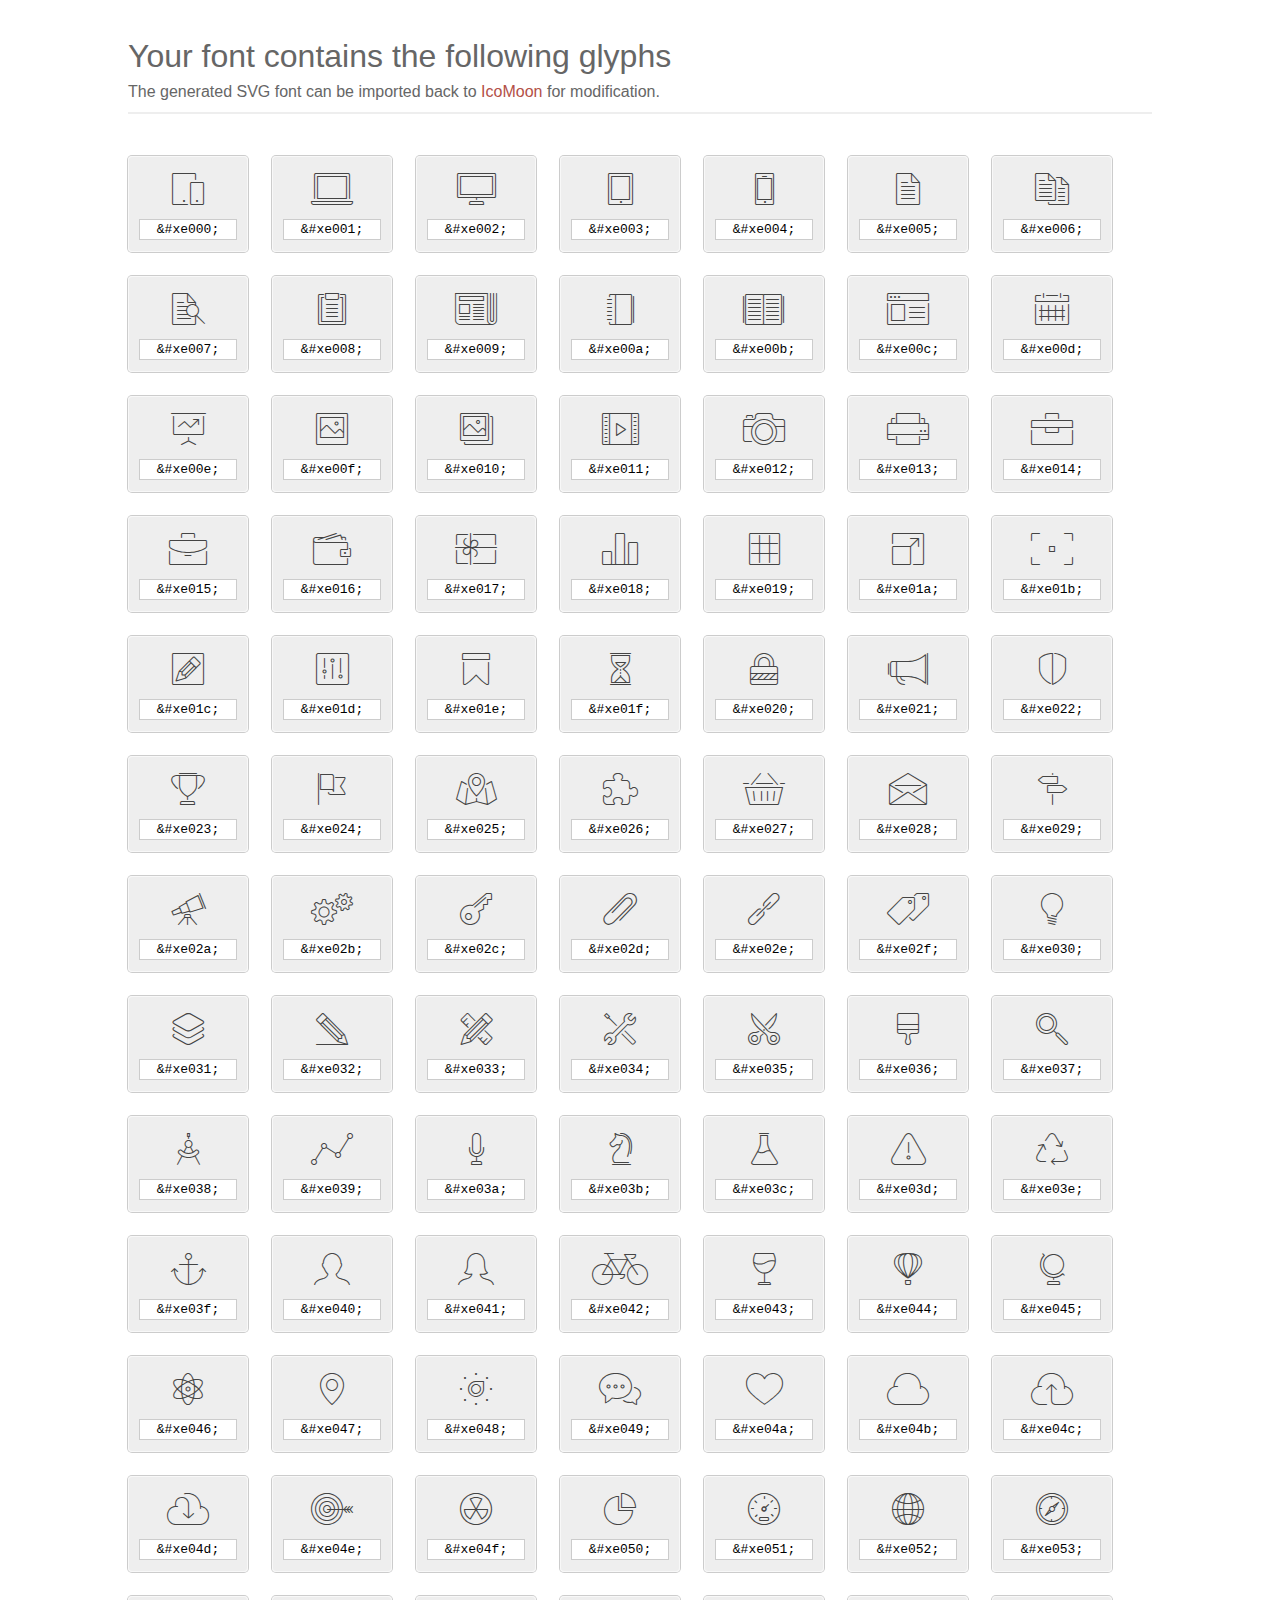
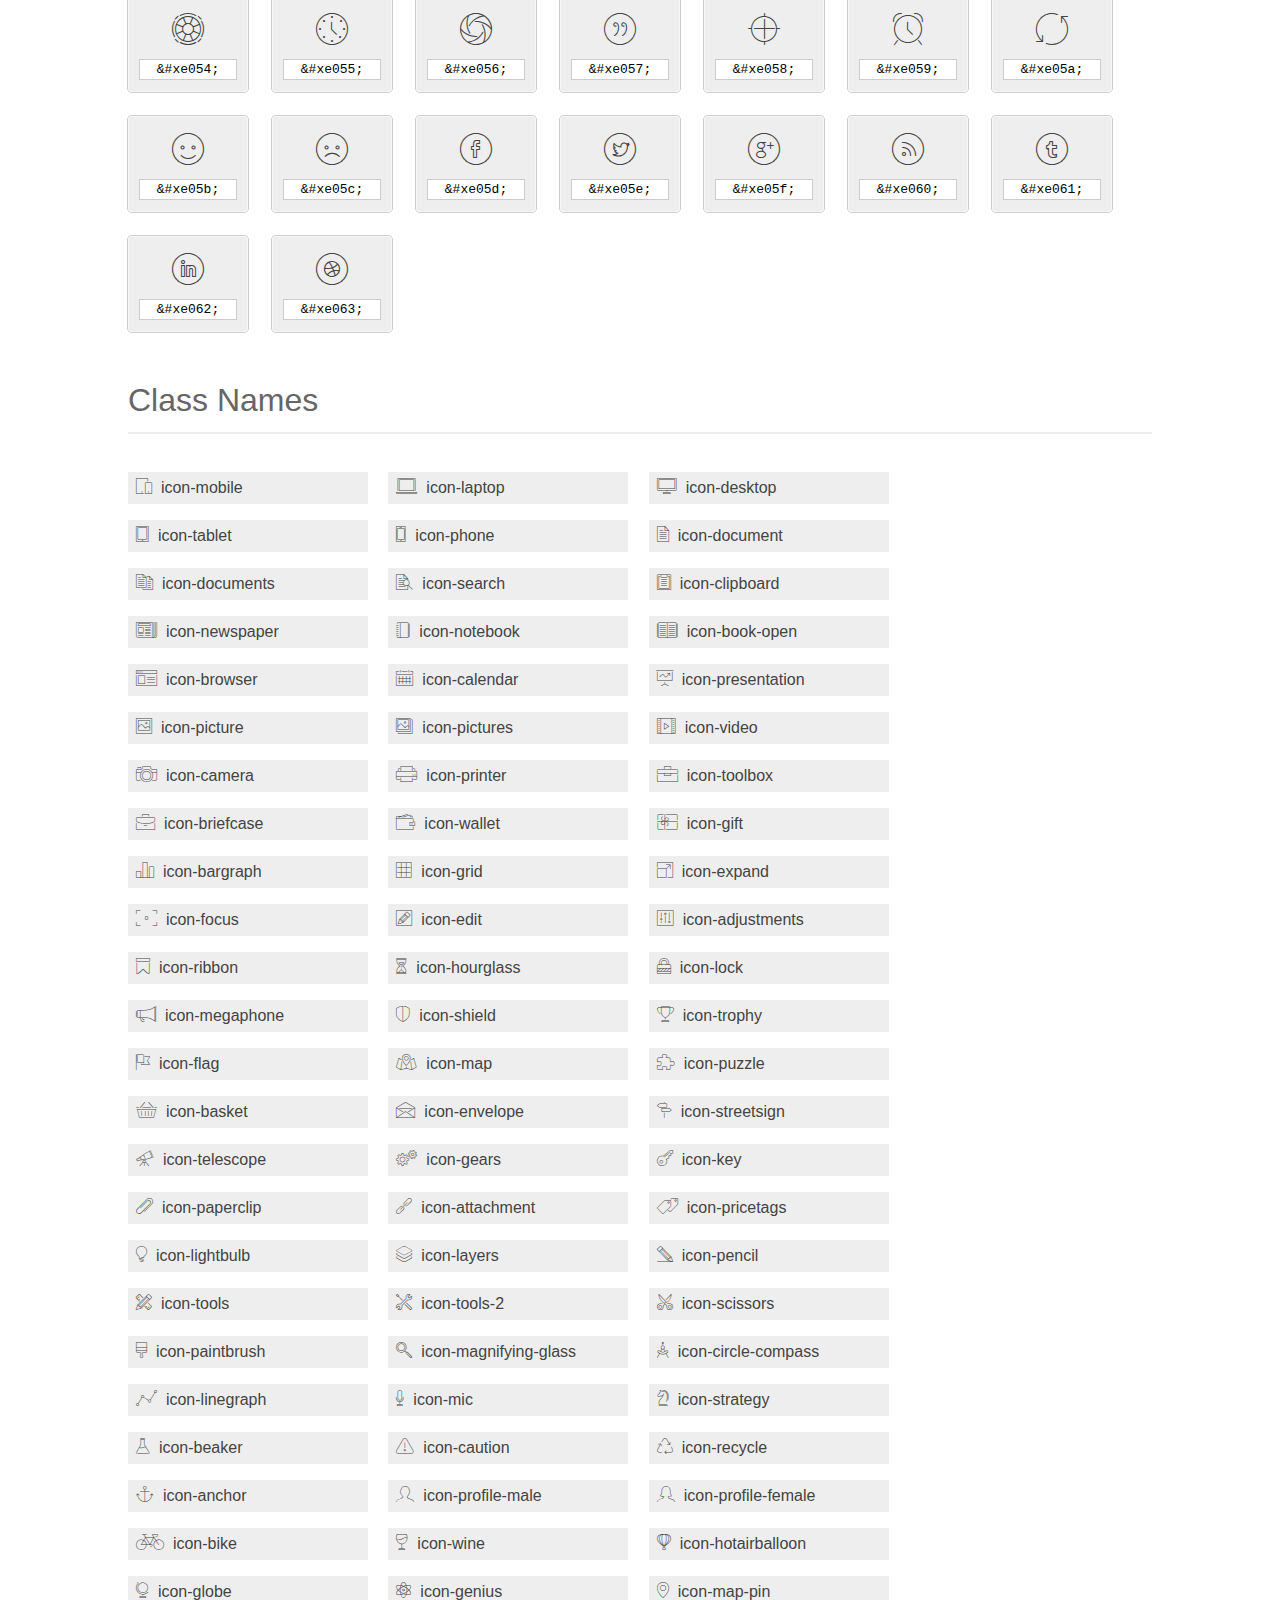
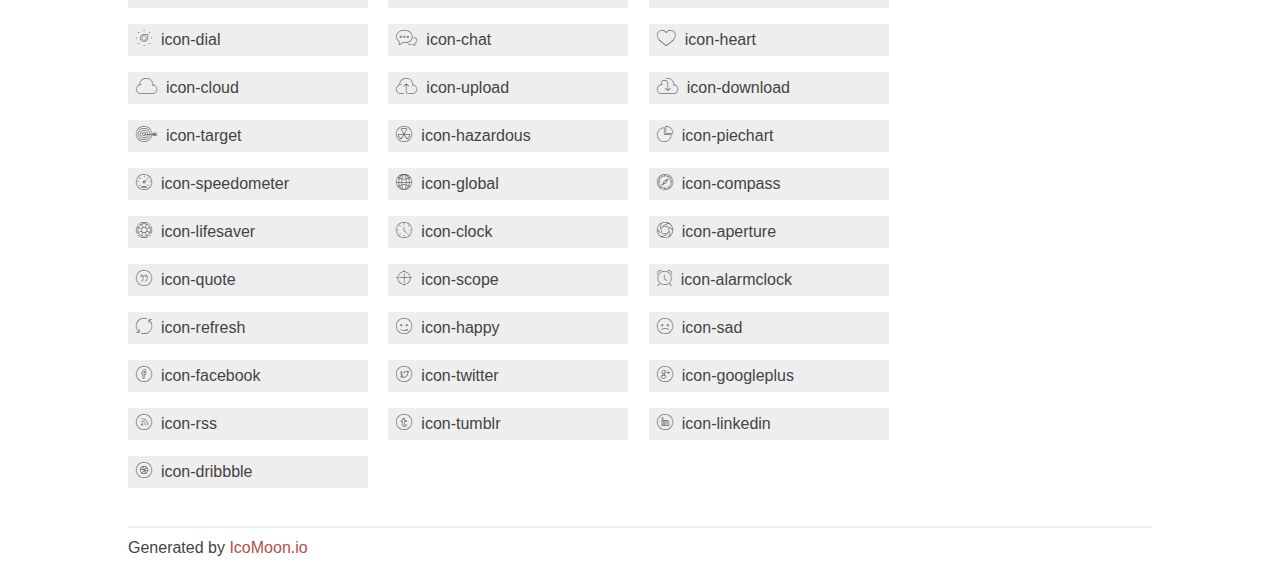
<file: fonts/et-line-font/index.html>
<!doctype html>
<html>
<head>
<title>Your Font/Glyphs</title>
<link rel="stylesheet" href="style.css" />
<!--[if lte IE 7]><script src="lte-ie7.js"></script><![endif]-->
<style>
	section, header, footer {display: block;}
	body {
		font-family: sans-serif;
		color: #444;
		line-height: 1.5;
		font-size: 1em;
	}
	* {
		-moz-box-sizing: border-box;
		-webkit-box-sizing: border-box;
		box-sizing: border-box;
		margin: 0;
		padding: 0;
	}
	.glyph {
		font-size: 16px;
		float: left;
		text-align: center;
		background: #eee;
		padding: .75em;
		margin: .75em 1.5em .75em 0;
		width: 7.5em;
		border-radius: .25em;
		box-shadow: inset 0 0 0 1px #f8f8f8, 0 0 0 1px #CCC;
	}
	.glyph input {
		font-family: consolas, monospace;
		font-size: 13px;
		width: 100%;
		text-align: center;
		border: 0;
		box-shadow: 0 0 0 1px #ccc;
		padding: .125em;
	}
	.w-main {
		width: 80%;
	}
	.centered {
		margin-left: auto;
		margin-right: auto;
	}
	.fs1 {
		font-size: 2em;
	}
	header {
		margin: 2em 0;
		padding-bottom: .5em;
		color: #666;
		box-shadow: 0 2px #eee;
	}
	header h1 {
		font-size: 2em;
		font-weight: normal;
	}
	.clearfix:before, .clearfix:after { content: ""; display: table; }
	.clearfix:after, .clear { clear: both; }
	footer {
		margin-top: 2em;
		padding: .5em 0;
		box-shadow: 0 -2px #eee;
	}
	a, a:visited {
		color: #B35047;
		text-decoration: none;
	}
	a:hover, a:focus {color: #000;}
	.box1 {
		font-size: 16px;
		display: inline-block;
		width: 15em;
		padding: .25em .5em;
		background: #eee;
		margin: .5em 1em .5em 0;
	}
</style>
</head>
<body>
	<div class="w-main centered">
	<section class="mtm clearfix" id="glyphs">
	<header>
		<h1>Your font contains the following glyphs</h1>
		<p>The generated SVG font can be imported back to <a href="http://icomoon.io/app">IcoMoon</a> for modification.</p>
	</header>
	<div class="glyph">
		<div class="fs1" aria-hidden="true" data-icon="&#xe000;"></div>
		<input type="text" readonly="readonly" value="&amp;#xe000;" />
	</div>
	<div class="glyph">
		<div class="fs1" aria-hidden="true" data-icon="&#xe001;"></div>
		<input type="text" readonly="readonly" value="&amp;#xe001;" />
	</div>
	<div class="glyph">
		<div class="fs1" aria-hidden="true" data-icon="&#xe002;"></div>
		<input type="text" readonly="readonly" value="&amp;#xe002;" />
	</div>
	<div class="glyph">
		<div class="fs1" aria-hidden="true" data-icon="&#xe003;"></div>
		<input type="text" readonly="readonly" value="&amp;#xe003;" />
	</div>
	<div class="glyph">
		<div class="fs1" aria-hidden="true" data-icon="&#xe004;"></div>
		<input type="text" readonly="readonly" value="&amp;#xe004;" />
	</div>
	<div class="glyph">
		<div class="fs1" aria-hidden="true" data-icon="&#xe005;"></div>
		<input type="text" readonly="readonly" value="&amp;#xe005;" />
	</div>
	<div class="glyph">
		<div class="fs1" aria-hidden="true" data-icon="&#xe006;"></div>
		<input type="text" readonly="readonly" value="&amp;#xe006;" />
	</div>
	<div class="glyph">
		<div class="fs1" aria-hidden="true" data-icon="&#xe007;"></div>
		<input type="text" readonly="readonly" value="&amp;#xe007;" />
	</div>
	<div class="glyph">
		<div class="fs1" aria-hidden="true" data-icon="&#xe008;"></div>
		<input type="text" readonly="readonly" value="&amp;#xe008;" />
	</div>
	<div class="glyph">
		<div class="fs1" aria-hidden="true" data-icon="&#xe009;"></div>
		<input type="text" readonly="readonly" value="&amp;#xe009;" />
	</div>
	<div class="glyph">
		<div class="fs1" aria-hidden="true" data-icon="&#xe00a;"></div>
		<input type="text" readonly="readonly" value="&amp;#xe00a;" />
	</div>
	<div class="glyph">
		<div class="fs1" aria-hidden="true" data-icon="&#xe00b;"></div>
		<input type="text" readonly="readonly" value="&amp;#xe00b;" />
	</div>
	<div class="glyph">
		<div class="fs1" aria-hidden="true" data-icon="&#xe00c;"></div>
		<input type="text" readonly="readonly" value="&amp;#xe00c;" />
	</div>
	<div class="glyph">
		<div class="fs1" aria-hidden="true" data-icon="&#xe00d;"></div>
		<input type="text" readonly="readonly" value="&amp;#xe00d;" />
	</div>
	<div class="glyph">
		<div class="fs1" aria-hidden="true" data-icon="&#xe00e;"></div>
		<input type="text" readonly="readonly" value="&amp;#xe00e;" />
	</div>
	<div class="glyph">
		<div class="fs1" aria-hidden="true" data-icon="&#xe00f;"></div>
		<input type="text" readonly="readonly" value="&amp;#xe00f;" />
	</div>
	<div class="glyph">
		<div class="fs1" aria-hidden="true" data-icon="&#xe010;"></div>
		<input type="text" readonly="readonly" value="&amp;#xe010;" />
	</div>
	<div class="glyph">
		<div class="fs1" aria-hidden="true" data-icon="&#xe011;"></div>
		<input type="text" readonly="readonly" value="&amp;#xe011;" />
	</div>
	<div class="glyph">
		<div class="fs1" aria-hidden="true" data-icon="&#xe012;"></div>
		<input type="text" readonly="readonly" value="&amp;#xe012;" />
	</div>
	<div class="glyph">
		<div class="fs1" aria-hidden="true" data-icon="&#xe013;"></div>
		<input type="text" readonly="readonly" value="&amp;#xe013;" />
	</div>
	<div class="glyph">
		<div class="fs1" aria-hidden="true" data-icon="&#xe014;"></div>
		<input type="text" readonly="readonly" value="&amp;#xe014;" />
	</div>
	<div class="glyph">
		<div class="fs1" aria-hidden="true" data-icon="&#xe015;"></div>
		<input type="text" readonly="readonly" value="&amp;#xe015;" />
	</div>
	<div class="glyph">
		<div class="fs1" aria-hidden="true" data-icon="&#xe016;"></div>
		<input type="text" readonly="readonly" value="&amp;#xe016;" />
	</div>
	<div class="glyph">
		<div class="fs1" aria-hidden="true" data-icon="&#xe017;"></div>
		<input type="text" readonly="readonly" value="&amp;#xe017;" />
	</div>
	<div class="glyph">
		<div class="fs1" aria-hidden="true" data-icon="&#xe018;"></div>
		<input type="text" readonly="readonly" value="&amp;#xe018;" />
	</div>
	<div class="glyph">
		<div class="fs1" aria-hidden="true" data-icon="&#xe019;"></div>
		<input type="text" readonly="readonly" value="&amp;#xe019;" />
	</div>
	<div class="glyph">
		<div class="fs1" aria-hidden="true" data-icon="&#xe01a;"></div>
		<input type="text" readonly="readonly" value="&amp;#xe01a;" />
	</div>
	<div class="glyph">
		<div class="fs1" aria-hidden="true" data-icon="&#xe01b;"></div>
		<input type="text" readonly="readonly" value="&amp;#xe01b;" />
	</div>
	<div class="glyph">
		<div class="fs1" aria-hidden="true" data-icon="&#xe01c;"></div>
		<input type="text" readonly="readonly" value="&amp;#xe01c;" />
	</div>
	<div class="glyph">
		<div class="fs1" aria-hidden="true" data-icon="&#xe01d;"></div>
		<input type="text" readonly="readonly" value="&amp;#xe01d;" />
	</div>
	<div class="glyph">
		<div class="fs1" aria-hidden="true" data-icon="&#xe01e;"></div>
		<input type="text" readonly="readonly" value="&amp;#xe01e;" />
	</div>
	<div class="glyph">
		<div class="fs1" aria-hidden="true" data-icon="&#xe01f;"></div>
		<input type="text" readonly="readonly" value="&amp;#xe01f;" />
	</div>
	<div class="glyph">
		<div class="fs1" aria-hidden="true" data-icon="&#xe020;"></div>
		<input type="text" readonly="readonly" value="&amp;#xe020;" />
	</div>
	<div class="glyph">
		<div class="fs1" aria-hidden="true" data-icon="&#xe021;"></div>
		<input type="text" readonly="readonly" value="&amp;#xe021;" />
	</div>
	<div class="glyph">
		<div class="fs1" aria-hidden="true" data-icon="&#xe022;"></div>
		<input type="text" readonly="readonly" value="&amp;#xe022;" />
	</div>
	<div class="glyph">
		<div class="fs1" aria-hidden="true" data-icon="&#xe023;"></div>
		<input type="text" readonly="readonly" value="&amp;#xe023;" />
	</div>
	<div class="glyph">
		<div class="fs1" aria-hidden="true" data-icon="&#xe024;"></div>
		<input type="text" readonly="readonly" value="&amp;#xe024;" />
	</div>
	<div class="glyph">
		<div class="fs1" aria-hidden="true" data-icon="&#xe025;"></div>
		<input type="text" readonly="readonly" value="&amp;#xe025;" />
	</div>
	<div class="glyph">
		<div class="fs1" aria-hidden="true" data-icon="&#xe026;"></div>
		<input type="text" readonly="readonly" value="&amp;#xe026;" />
	</div>
	<div class="glyph">
		<div class="fs1" aria-hidden="true" data-icon="&#xe027;"></div>
		<input type="text" readonly="readonly" value="&amp;#xe027;" />
	</div>
	<div class="glyph">
		<div class="fs1" aria-hidden="true" data-icon="&#xe028;"></div>
		<input type="text" readonly="readonly" value="&amp;#xe028;" />
	</div>
	<div class="glyph">
		<div class="fs1" aria-hidden="true" data-icon="&#xe029;"></div>
		<input type="text" readonly="readonly" value="&amp;#xe029;" />
	</div>
	<div class="glyph">
		<div class="fs1" aria-hidden="true" data-icon="&#xe02a;"></div>
		<input type="text" readonly="readonly" value="&amp;#xe02a;" />
	</div>
	<div class="glyph">
		<div class="fs1" aria-hidden="true" data-icon="&#xe02b;"></div>
		<input type="text" readonly="readonly" value="&amp;#xe02b;" />
	</div>
	<div class="glyph">
		<div class="fs1" aria-hidden="true" data-icon="&#xe02c;"></div>
		<input type="text" readonly="readonly" value="&amp;#xe02c;" />
	</div>
	<div class="glyph">
		<div class="fs1" aria-hidden="true" data-icon="&#xe02d;"></div>
		<input type="text" readonly="readonly" value="&amp;#xe02d;" />
	</div>
	<div class="glyph">
		<div class="fs1" aria-hidden="true" data-icon="&#xe02e;"></div>
		<input type="text" readonly="readonly" value="&amp;#xe02e;" />
	</div>
	<div class="glyph">
		<div class="fs1" aria-hidden="true" data-icon="&#xe02f;"></div>
		<input type="text" readonly="readonly" value="&amp;#xe02f;" />
	</div>
	<div class="glyph">
		<div class="fs1" aria-hidden="true" data-icon="&#xe030;"></div>
		<input type="text" readonly="readonly" value="&amp;#xe030;" />
	</div>
	<div class="glyph">
		<div class="fs1" aria-hidden="true" data-icon="&#xe031;"></div>
		<input type="text" readonly="readonly" value="&amp;#xe031;" />
	</div>
	<div class="glyph">
		<div class="fs1" aria-hidden="true" data-icon="&#xe032;"></div>
		<input type="text" readonly="readonly" value="&amp;#xe032;" />
	</div>
	<div class="glyph">
		<div class="fs1" aria-hidden="true" data-icon="&#xe033;"></div>
		<input type="text" readonly="readonly" value="&amp;#xe033;" />
	</div>
	<div class="glyph">
		<div class="fs1" aria-hidden="true" data-icon="&#xe034;"></div>
		<input type="text" readonly="readonly" value="&amp;#xe034;" />
	</div>
	<div class="glyph">
		<div class="fs1" aria-hidden="true" data-icon="&#xe035;"></div>
		<input type="text" readonly="readonly" value="&amp;#xe035;" />
	</div>
	<div class="glyph">
		<div class="fs1" aria-hidden="true" data-icon="&#xe036;"></div>
		<input type="text" readonly="readonly" value="&amp;#xe036;" />
	</div>
	<div class="glyph">
		<div class="fs1" aria-hidden="true" data-icon="&#xe037;"></div>
		<input type="text" readonly="readonly" value="&amp;#xe037;" />
	</div>
	<div class="glyph">
		<div class="fs1" aria-hidden="true" data-icon="&#xe038;"></div>
		<input type="text" readonly="readonly" value="&amp;#xe038;" />
	</div>
	<div class="glyph">
		<div class="fs1" aria-hidden="true" data-icon="&#xe039;"></div>
		<input type="text" readonly="readonly" value="&amp;#xe039;" />
	</div>
	<div class="glyph">
		<div class="fs1" aria-hidden="true" data-icon="&#xe03a;"></div>
		<input type="text" readonly="readonly" value="&amp;#xe03a;" />
	</div>
	<div class="glyph">
		<div class="fs1" aria-hidden="true" data-icon="&#xe03b;"></div>
		<input type="text" readonly="readonly" value="&amp;#xe03b;" />
	</div>
	<div class="glyph">
		<div class="fs1" aria-hidden="true" data-icon="&#xe03c;"></div>
		<input type="text" readonly="readonly" value="&amp;#xe03c;" />
	</div>
	<div class="glyph">
		<div class="fs1" aria-hidden="true" data-icon="&#xe03d;"></div>
		<input type="text" readonly="readonly" value="&amp;#xe03d;" />
	</div>
	<div class="glyph">
		<div class="fs1" aria-hidden="true" data-icon="&#xe03e;"></div>
		<input type="text" readonly="readonly" value="&amp;#xe03e;" />
	</div>
	<div class="glyph">
		<div class="fs1" aria-hidden="true" data-icon="&#xe03f;"></div>
		<input type="text" readonly="readonly" value="&amp;#xe03f;" />
	</div>
	<div class="glyph">
		<div class="fs1" aria-hidden="true" data-icon="&#xe040;"></div>
		<input type="text" readonly="readonly" value="&amp;#xe040;" />
	</div>
	<div class="glyph">
		<div class="fs1" aria-hidden="true" data-icon="&#xe041;"></div>
		<input type="text" readonly="readonly" value="&amp;#xe041;" />
	</div>
	<div class="glyph">
		<div class="fs1" aria-hidden="true" data-icon="&#xe042;"></div>
		<input type="text" readonly="readonly" value="&amp;#xe042;" />
	</div>
	<div class="glyph">
		<div class="fs1" aria-hidden="true" data-icon="&#xe043;"></div>
		<input type="text" readonly="readonly" value="&amp;#xe043;" />
	</div>
	<div class="glyph">
		<div class="fs1" aria-hidden="true" data-icon="&#xe044;"></div>
		<input type="text" readonly="readonly" value="&amp;#xe044;" />
	</div>
	<div class="glyph">
		<div class="fs1" aria-hidden="true" data-icon="&#xe045;"></div>
		<input type="text" readonly="readonly" value="&amp;#xe045;" />
	</div>
	<div class="glyph">
		<div class="fs1" aria-hidden="true" data-icon="&#xe046;"></div>
		<input type="text" readonly="readonly" value="&amp;#xe046;" />
	</div>
	<div class="glyph">
		<div class="fs1" aria-hidden="true" data-icon="&#xe047;"></div>
		<input type="text" readonly="readonly" value="&amp;#xe047;" />
	</div>
	<div class="glyph">
		<div class="fs1" aria-hidden="true" data-icon="&#xe048;"></div>
		<input type="text" readonly="readonly" value="&amp;#xe048;" />
	</div>
	<div class="glyph">
		<div class="fs1" aria-hidden="true" data-icon="&#xe049;"></div>
		<input type="text" readonly="readonly" value="&amp;#xe049;" />
	</div>
	<div class="glyph">
		<div class="fs1" aria-hidden="true" data-icon="&#xe04a;"></div>
		<input type="text" readonly="readonly" value="&amp;#xe04a;" />
	</div>
	<div class="glyph">
		<div class="fs1" aria-hidden="true" data-icon="&#xe04b;"></div>
		<input type="text" readonly="readonly" value="&amp;#xe04b;" />
	</div>
	<div class="glyph">
		<div class="fs1" aria-hidden="true" data-icon="&#xe04c;"></div>
		<input type="text" readonly="readonly" value="&amp;#xe04c;" />
	</div>
	<div class="glyph">
		<div class="fs1" aria-hidden="true" data-icon="&#xe04d;"></div>
		<input type="text" readonly="readonly" value="&amp;#xe04d;" />
	</div>
	<div class="glyph">
		<div class="fs1" aria-hidden="true" data-icon="&#xe04e;"></div>
		<input type="text" readonly="readonly" value="&amp;#xe04e;" />
	</div>
	<div class="glyph">
		<div class="fs1" aria-hidden="true" data-icon="&#xe04f;"></div>
		<input type="text" readonly="readonly" value="&amp;#xe04f;" />
	</div>
	<div class="glyph">
		<div class="fs1" aria-hidden="true" data-icon="&#xe050;"></div>
		<input type="text" readonly="readonly" value="&amp;#xe050;" />
	</div>
	<div class="glyph">
		<div class="fs1" aria-hidden="true" data-icon="&#xe051;"></div>
		<input type="text" readonly="readonly" value="&amp;#xe051;" />
	</div>
	<div class="glyph">
		<div class="fs1" aria-hidden="true" data-icon="&#xe052;"></div>
		<input type="text" readonly="readonly" value="&amp;#xe052;" />
	</div>
	<div class="glyph">
		<div class="fs1" aria-hidden="true" data-icon="&#xe053;"></div>
		<input type="text" readonly="readonly" value="&amp;#xe053;" />
	</div>
	<div class="glyph">
		<div class="fs1" aria-hidden="true" data-icon="&#xe054;"></div>
		<input type="text" readonly="readonly" value="&amp;#xe054;" />
	</div>
	<div class="glyph">
		<div class="fs1" aria-hidden="true" data-icon="&#xe055;"></div>
		<input type="text" readonly="readonly" value="&amp;#xe055;" />
	</div>
	<div class="glyph">
		<div class="fs1" aria-hidden="true" data-icon="&#xe056;"></div>
		<input type="text" readonly="readonly" value="&amp;#xe056;" />
	</div>
	<div class="glyph">
		<div class="fs1" aria-hidden="true" data-icon="&#xe057;"></div>
		<input type="text" readonly="readonly" value="&amp;#xe057;" />
	</div>
	<div class="glyph">
		<div class="fs1" aria-hidden="true" data-icon="&#xe058;"></div>
		<input type="text" readonly="readonly" value="&amp;#xe058;" />
	</div>
	<div class="glyph">
		<div class="fs1" aria-hidden="true" data-icon="&#xe059;"></div>
		<input type="text" readonly="readonly" value="&amp;#xe059;" />
	</div>
	<div class="glyph">
		<div class="fs1" aria-hidden="true" data-icon="&#xe05a;"></div>
		<input type="text" readonly="readonly" value="&amp;#xe05a;" />
	</div>
	<div class="glyph">
		<div class="fs1" aria-hidden="true" data-icon="&#xe05b;"></div>
		<input type="text" readonly="readonly" value="&amp;#xe05b;" />
	</div>
	<div class="glyph">
		<div class="fs1" aria-hidden="true" data-icon="&#xe05c;"></div>
		<input type="text" readonly="readonly" value="&amp;#xe05c;" />
	</div>
	<div class="glyph">
		<div class="fs1" aria-hidden="true" data-icon="&#xe05d;"></div>
		<input type="text" readonly="readonly" value="&amp;#xe05d;" />
	</div>
	<div class="glyph">
		<div class="fs1" aria-hidden="true" data-icon="&#xe05e;"></div>
		<input type="text" readonly="readonly" value="&amp;#xe05e;" />
	</div>
	<div class="glyph">
		<div class="fs1" aria-hidden="true" data-icon="&#xe05f;"></div>
		<input type="text" readonly="readonly" value="&amp;#xe05f;" />
	</div>
	<div class="glyph">
		<div class="fs1" aria-hidden="true" data-icon="&#xe060;"></div>
		<input type="text" readonly="readonly" value="&amp;#xe060;" />
	</div>
	<div class="glyph">
		<div class="fs1" aria-hidden="true" data-icon="&#xe061;"></div>
		<input type="text" readonly="readonly" value="&amp;#xe061;" />
	</div>
	<div class="glyph">
		<div class="fs1" aria-hidden="true" data-icon="&#xe062;"></div>
		<input type="text" readonly="readonly" value="&amp;#xe062;" />
	</div>
	<div class="glyph">
		<div class="fs1" aria-hidden="true" data-icon="&#xe063;"></div>
		<input type="text" readonly="readonly" value="&amp;#xe063;" />
	</div>
	</section>
	<div class="clear"></div>
	<section class="mtm clearfix" id="glyphs">
	<header>
		<h1>Class Names</h1>
	</header>
	<span class="box1">
		<span aria-hidden="true" class="icon-mobile"></span>
		&nbsp;icon-mobile
	</span>
	<span class="box1">
		<span aria-hidden="true" class="icon-laptop"></span>
		&nbsp;icon-laptop
	</span>
	<span class="box1">
		<span aria-hidden="true" class="icon-desktop"></span>
		&nbsp;icon-desktop
	</span>
	<span class="box1">
		<span aria-hidden="true" class="icon-tablet"></span>
		&nbsp;icon-tablet
	</span>
	<span class="box1">
		<span aria-hidden="true" class="icon-phone"></span>
		&nbsp;icon-phone
	</span>
	<span class="box1">
		<span aria-hidden="true" class="icon-document"></span>
		&nbsp;icon-document
	</span>
	<span class="box1">
		<span aria-hidden="true" class="icon-documents"></span>
		&nbsp;icon-documents
	</span>
	<span class="box1">
		<span aria-hidden="true" class="icon-search"></span>
		&nbsp;icon-search
	</span>
	<span class="box1">
		<span aria-hidden="true" class="icon-clipboard"></span>
		&nbsp;icon-clipboard
	</span>
	<span class="box1">
		<span aria-hidden="true" class="icon-newspaper"></span>
		&nbsp;icon-newspaper
	</span>
	<span class="box1">
		<span aria-hidden="true" class="icon-notebook"></span>
		&nbsp;icon-notebook
	</span>
	<span class="box1">
		<span aria-hidden="true" class="icon-book-open"></span>
		&nbsp;icon-book-open
	</span>
	<span class="box1">
		<span aria-hidden="true" class="icon-browser"></span>
		&nbsp;icon-browser
	</span>
	<span class="box1">
		<span aria-hidden="true" class="icon-calendar"></span>
		&nbsp;icon-calendar
	</span>
	<span class="box1">
		<span aria-hidden="true" class="icon-presentation"></span>
		&nbsp;icon-presentation
	</span>
	<span class="box1">
		<span aria-hidden="true" class="icon-picture"></span>
		&nbsp;icon-picture
	</span>
	<span class="box1">
		<span aria-hidden="true" class="icon-pictures"></span>
		&nbsp;icon-pictures
	</span>
	<span class="box1">
		<span aria-hidden="true" class="icon-video"></span>
		&nbsp;icon-video
	</span>
	<span class="box1">
		<span aria-hidden="true" class="icon-camera"></span>
		&nbsp;icon-camera
	</span>
	<span class="box1">
		<span aria-hidden="true" class="icon-printer"></span>
		&nbsp;icon-printer
	</span>
	<span class="box1">
		<span aria-hidden="true" class="icon-toolbox"></span>
		&nbsp;icon-toolbox
	</span>
	<span class="box1">
		<span aria-hidden="true" class="icon-briefcase"></span>
		&nbsp;icon-briefcase
	</span>
	<span class="box1">
		<span aria-hidden="true" class="icon-wallet"></span>
		&nbsp;icon-wallet
	</span>
	<span class="box1">
		<span aria-hidden="true" class="icon-gift"></span>
		&nbsp;icon-gift
	</span>
	<span class="box1">
		<span aria-hidden="true" class="icon-bargraph"></span>
		&nbsp;icon-bargraph
	</span>
	<span class="box1">
		<span aria-hidden="true" class="icon-grid"></span>
		&nbsp;icon-grid
	</span>
	<span class="box1">
		<span aria-hidden="true" class="icon-expand"></span>
		&nbsp;icon-expand
	</span>
	<span class="box1">
		<span aria-hidden="true" class="icon-focus"></span>
		&nbsp;icon-focus
	</span>
	<span class="box1">
		<span aria-hidden="true" class="icon-edit"></span>
		&nbsp;icon-edit
	</span>
	<span class="box1">
		<span aria-hidden="true" class="icon-adjustments"></span>
		&nbsp;icon-adjustments
	</span>
	<span class="box1">
		<span aria-hidden="true" class="icon-ribbon"></span>
		&nbsp;icon-ribbon
	</span>
	<span class="box1">
		<span aria-hidden="true" class="icon-hourglass"></span>
		&nbsp;icon-hourglass
	</span>
	<span class="box1">
		<span aria-hidden="true" class="icon-lock"></span>
		&nbsp;icon-lock
	</span>
	<span class="box1">
		<span aria-hidden="true" class="icon-megaphone"></span>
		&nbsp;icon-megaphone
	</span>
	<span class="box1">
		<span aria-hidden="true" class="icon-shield"></span>
		&nbsp;icon-shield
	</span>
	<span class="box1">
		<span aria-hidden="true" class="icon-trophy"></span>
		&nbsp;icon-trophy
	</span>
	<span class="box1">
		<span aria-hidden="true" class="icon-flag"></span>
		&nbsp;icon-flag
	</span>
	<span class="box1">
		<span aria-hidden="true" class="icon-map"></span>
		&nbsp;icon-map
	</span>
	<span class="box1">
		<span aria-hidden="true" class="icon-puzzle"></span>
		&nbsp;icon-puzzle
	</span>
	<span class="box1">
		<span aria-hidden="true" class="icon-basket"></span>
		&nbsp;icon-basket
	</span>
	<span class="box1">
		<span aria-hidden="true" class="icon-envelope"></span>
		&nbsp;icon-envelope
	</span>
	<span class="box1">
		<span aria-hidden="true" class="icon-streetsign"></span>
		&nbsp;icon-streetsign
	</span>
	<span class="box1">
		<span aria-hidden="true" class="icon-telescope"></span>
		&nbsp;icon-telescope
	</span>
	<span class="box1">
		<span aria-hidden="true" class="icon-gears"></span>
		&nbsp;icon-gears
	</span>
	<span class="box1">
		<span aria-hidden="true" class="icon-key"></span>
		&nbsp;icon-key
	</span>
	<span class="box1">
		<span aria-hidden="true" class="icon-paperclip"></span>
		&nbsp;icon-paperclip
	</span>
	<span class="box1">
		<span aria-hidden="true" class="icon-attachment"></span>
		&nbsp;icon-attachment
	</span>
	<span class="box1">
		<span aria-hidden="true" class="icon-pricetags"></span>
		&nbsp;icon-pricetags
	</span>
	<span class="box1">
		<span aria-hidden="true" class="icon-lightbulb"></span>
		&nbsp;icon-lightbulb
	</span>
	<span class="box1">
		<span aria-hidden="true" class="icon-layers"></span>
		&nbsp;icon-layers
	</span>
	<span class="box1">
		<span aria-hidden="true" class="icon-pencil"></span>
		&nbsp;icon-pencil
	</span>
	<span class="box1">
		<span aria-hidden="true" class="icon-tools"></span>
		&nbsp;icon-tools
	</span>
	<span class="box1">
		<span aria-hidden="true" class="icon-tools-2"></span>
		&nbsp;icon-tools-2
	</span>
	<span class="box1">
		<span aria-hidden="true" class="icon-scissors"></span>
		&nbsp;icon-scissors
	</span>
	<span class="box1">
		<span aria-hidden="true" class="icon-paintbrush"></span>
		&nbsp;icon-paintbrush
	</span>
	<span class="box1">
		<span aria-hidden="true" class="icon-magnifying-glass"></span>
		&nbsp;icon-magnifying-glass
	</span>
	<span class="box1">
		<span aria-hidden="true" class="icon-circle-compass"></span>
		&nbsp;icon-circle-compass
	</span>
	<span class="box1">
		<span aria-hidden="true" class="icon-linegraph"></span>
		&nbsp;icon-linegraph
	</span>
	<span class="box1">
		<span aria-hidden="true" class="icon-mic"></span>
		&nbsp;icon-mic
	</span>
	<span class="box1">
		<span aria-hidden="true" class="icon-strategy"></span>
		&nbsp;icon-strategy
	</span>
	<span class="box1">
		<span aria-hidden="true" class="icon-beaker"></span>
		&nbsp;icon-beaker
	</span>
	<span class="box1">
		<span aria-hidden="true" class="icon-caution"></span>
		&nbsp;icon-caution
	</span>
	<span class="box1">
		<span aria-hidden="true" class="icon-recycle"></span>
		&nbsp;icon-recycle
	</span>
	<span class="box1">
		<span aria-hidden="true" class="icon-anchor"></span>
		&nbsp;icon-anchor
	</span>
	<span class="box1">
		<span aria-hidden="true" class="icon-profile-male"></span>
		&nbsp;icon-profile-male
	</span>
	<span class="box1">
		<span aria-hidden="true" class="icon-profile-female"></span>
		&nbsp;icon-profile-female
	</span>
	<span class="box1">
		<span aria-hidden="true" class="icon-bike"></span>
		&nbsp;icon-bike
	</span>
	<span class="box1">
		<span aria-hidden="true" class="icon-wine"></span>
		&nbsp;icon-wine
	</span>
	<span class="box1">
		<span aria-hidden="true" class="icon-hotairballoon"></span>
		&nbsp;icon-hotairballoon
	</span>
	<span class="box1">
		<span aria-hidden="true" class="icon-globe"></span>
		&nbsp;icon-globe
	</span>
	<span class="box1">
		<span aria-hidden="true" class="icon-genius"></span>
		&nbsp;icon-genius
	</span>
	<span class="box1">
		<span aria-hidden="true" class="icon-map-pin"></span>
		&nbsp;icon-map-pin
	</span>
	<span class="box1">
		<span aria-hidden="true" class="icon-dial"></span>
		&nbsp;icon-dial
	</span>
	<span class="box1">
		<span aria-hidden="true" class="icon-chat"></span>
		&nbsp;icon-chat
	</span>
	<span class="box1">
		<span aria-hidden="true" class="icon-heart"></span>
		&nbsp;icon-heart
	</span>
	<span class="box1">
		<span aria-hidden="true" class="icon-cloud"></span>
		&nbsp;icon-cloud
	</span>
	<span class="box1">
		<span aria-hidden="true" class="icon-upload"></span>
		&nbsp;icon-upload
	</span>
	<span class="box1">
		<span aria-hidden="true" class="icon-download"></span>
		&nbsp;icon-download
	</span>
	<span class="box1">
		<span aria-hidden="true" class="icon-target"></span>
		&nbsp;icon-target
	</span>
	<span class="box1">
		<span aria-hidden="true" class="icon-hazardous"></span>
		&nbsp;icon-hazardous
	</span>
	<span class="box1">
		<span aria-hidden="true" class="icon-piechart"></span>
		&nbsp;icon-piechart
	</span>
	<span class="box1">
		<span aria-hidden="true" class="icon-speedometer"></span>
		&nbsp;icon-speedometer
	</span>
	<span class="box1">
		<span aria-hidden="true" class="icon-global"></span>
		&nbsp;icon-global
	</span>
	<span class="box1">
		<span aria-hidden="true" class="icon-compass"></span>
		&nbsp;icon-compass
	</span>
	<span class="box1">
		<span aria-hidden="true" class="icon-lifesaver"></span>
		&nbsp;icon-lifesaver
	</span>
	<span class="box1">
		<span aria-hidden="true" class="icon-clock"></span>
		&nbsp;icon-clock
	</span>
	<span class="box1">
		<span aria-hidden="true" class="icon-aperture"></span>
		&nbsp;icon-aperture
	</span>
	<span class="box1">
		<span aria-hidden="true" class="icon-quote"></span>
		&nbsp;icon-quote
	</span>
	<span class="box1">
		<span aria-hidden="true" class="icon-scope"></span>
		&nbsp;icon-scope
	</span>
	<span class="box1">
		<span aria-hidden="true" class="icon-alarmclock"></span>
		&nbsp;icon-alarmclock
	</span>
	<span class="box1">
		<span aria-hidden="true" class="icon-refresh"></span>
		&nbsp;icon-refresh
	</span>
	<span class="box1">
		<span aria-hidden="true" class="icon-happy"></span>
		&nbsp;icon-happy
	</span>
	<span class="box1">
		<span aria-hidden="true" class="icon-sad"></span>
		&nbsp;icon-sad
	</span>
	<span class="box1">
		<span aria-hidden="true" class="icon-facebook"></span>
		&nbsp;icon-facebook
	</span>
	<span class="box1">
		<span aria-hidden="true" class="icon-twitter"></span>
		&nbsp;icon-twitter
	</span>
	<span class="box1">
		<span aria-hidden="true" class="icon-googleplus"></span>
		&nbsp;icon-googleplus
	</span>
	<span class="box1">
		<span aria-hidden="true" class="icon-rss"></span>
		&nbsp;icon-rss
	</span>
	<span class="box1">
		<span aria-hidden="true" class="icon-tumblr"></span>
		&nbsp;icon-tumblr
	</span>
	<span class="box1">
		<span aria-hidden="true" class="icon-linkedin"></span>
		&nbsp;icon-linkedin
	</span>
	<span class="box1">
		<span aria-hidden="true" class="icon-dribbble"></span>
		&nbsp;icon-dribbble
	</span>
	</section>
	<footer>
		<p>Generated by <a href="http://icomoon.io">IcoMoon.io</a></p>
	</footer>
	</div>
	<script>
	document.getElementById("glyphs").addEventListener("click", function(e) {
		var target = e.target;
		if (target.tagName === "INPUT") {
			target.select();
		}
	});
	</script>
</body>
</html>
</file>
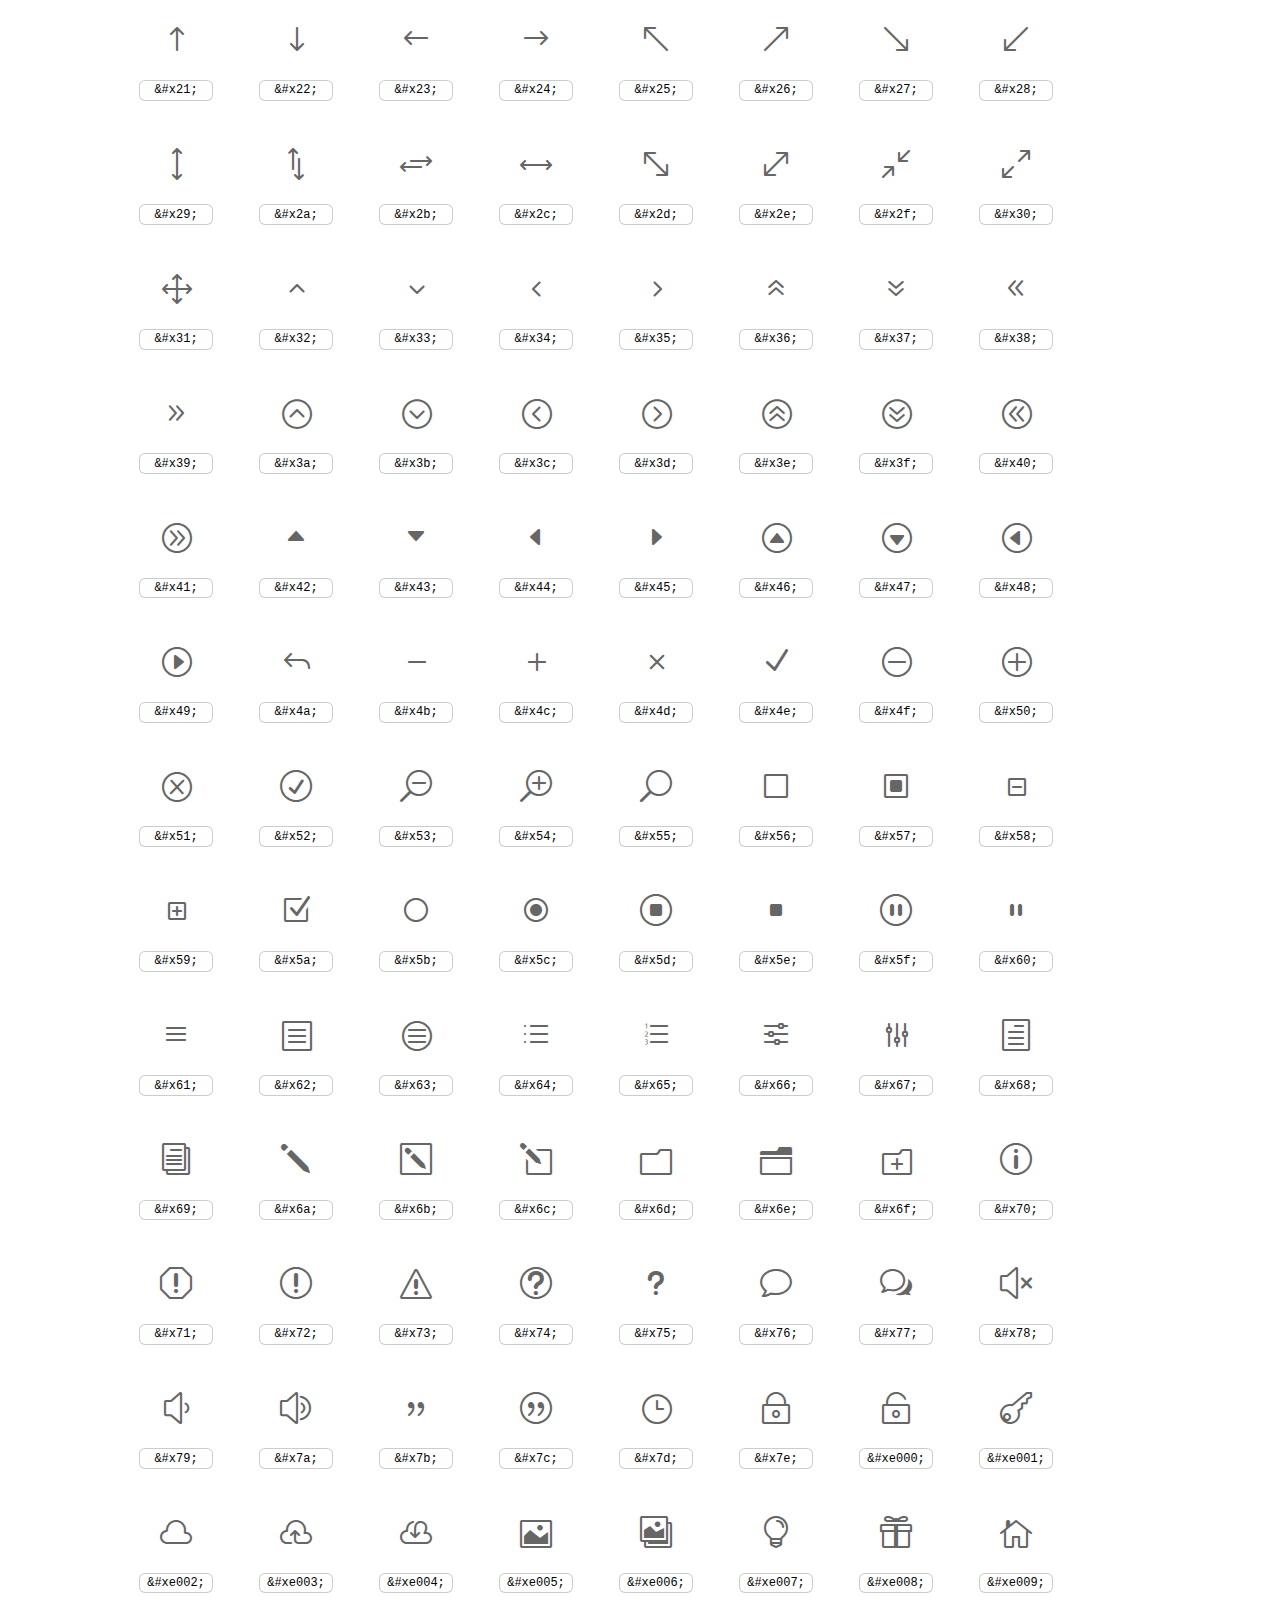
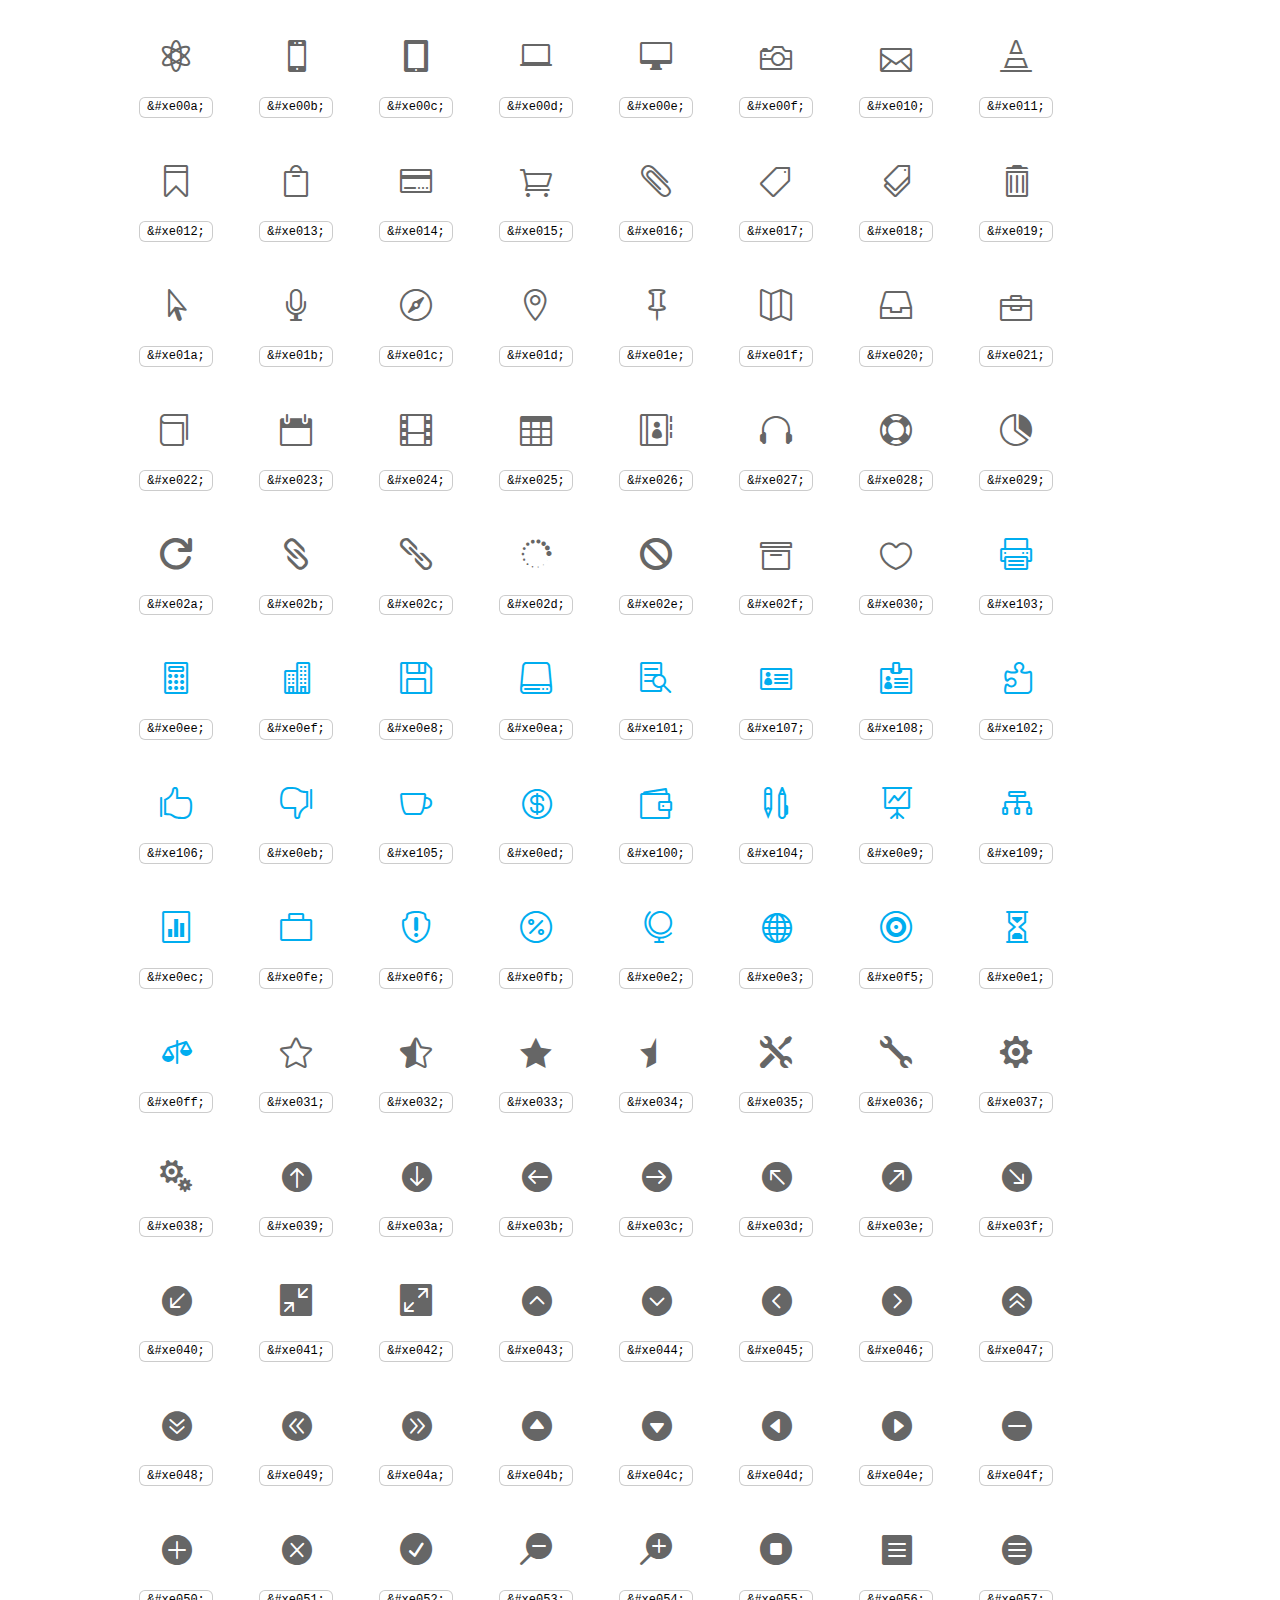
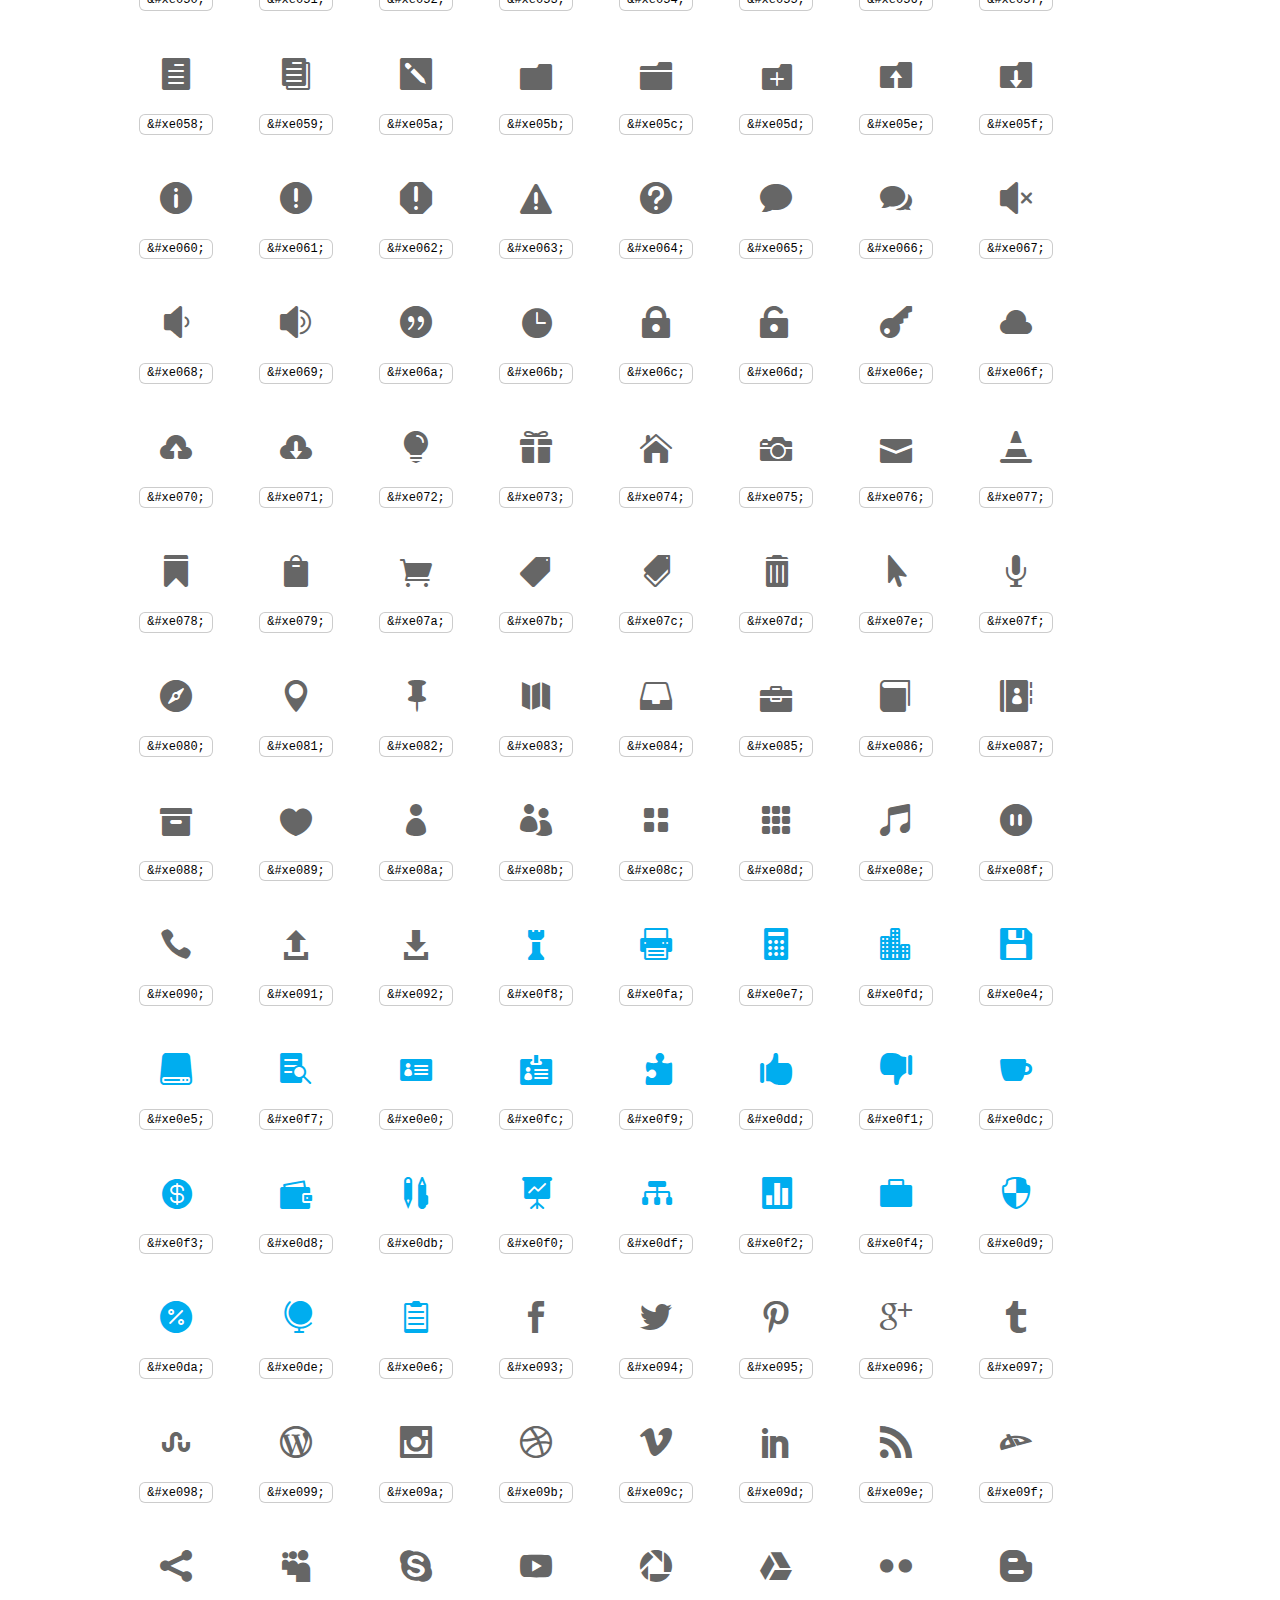
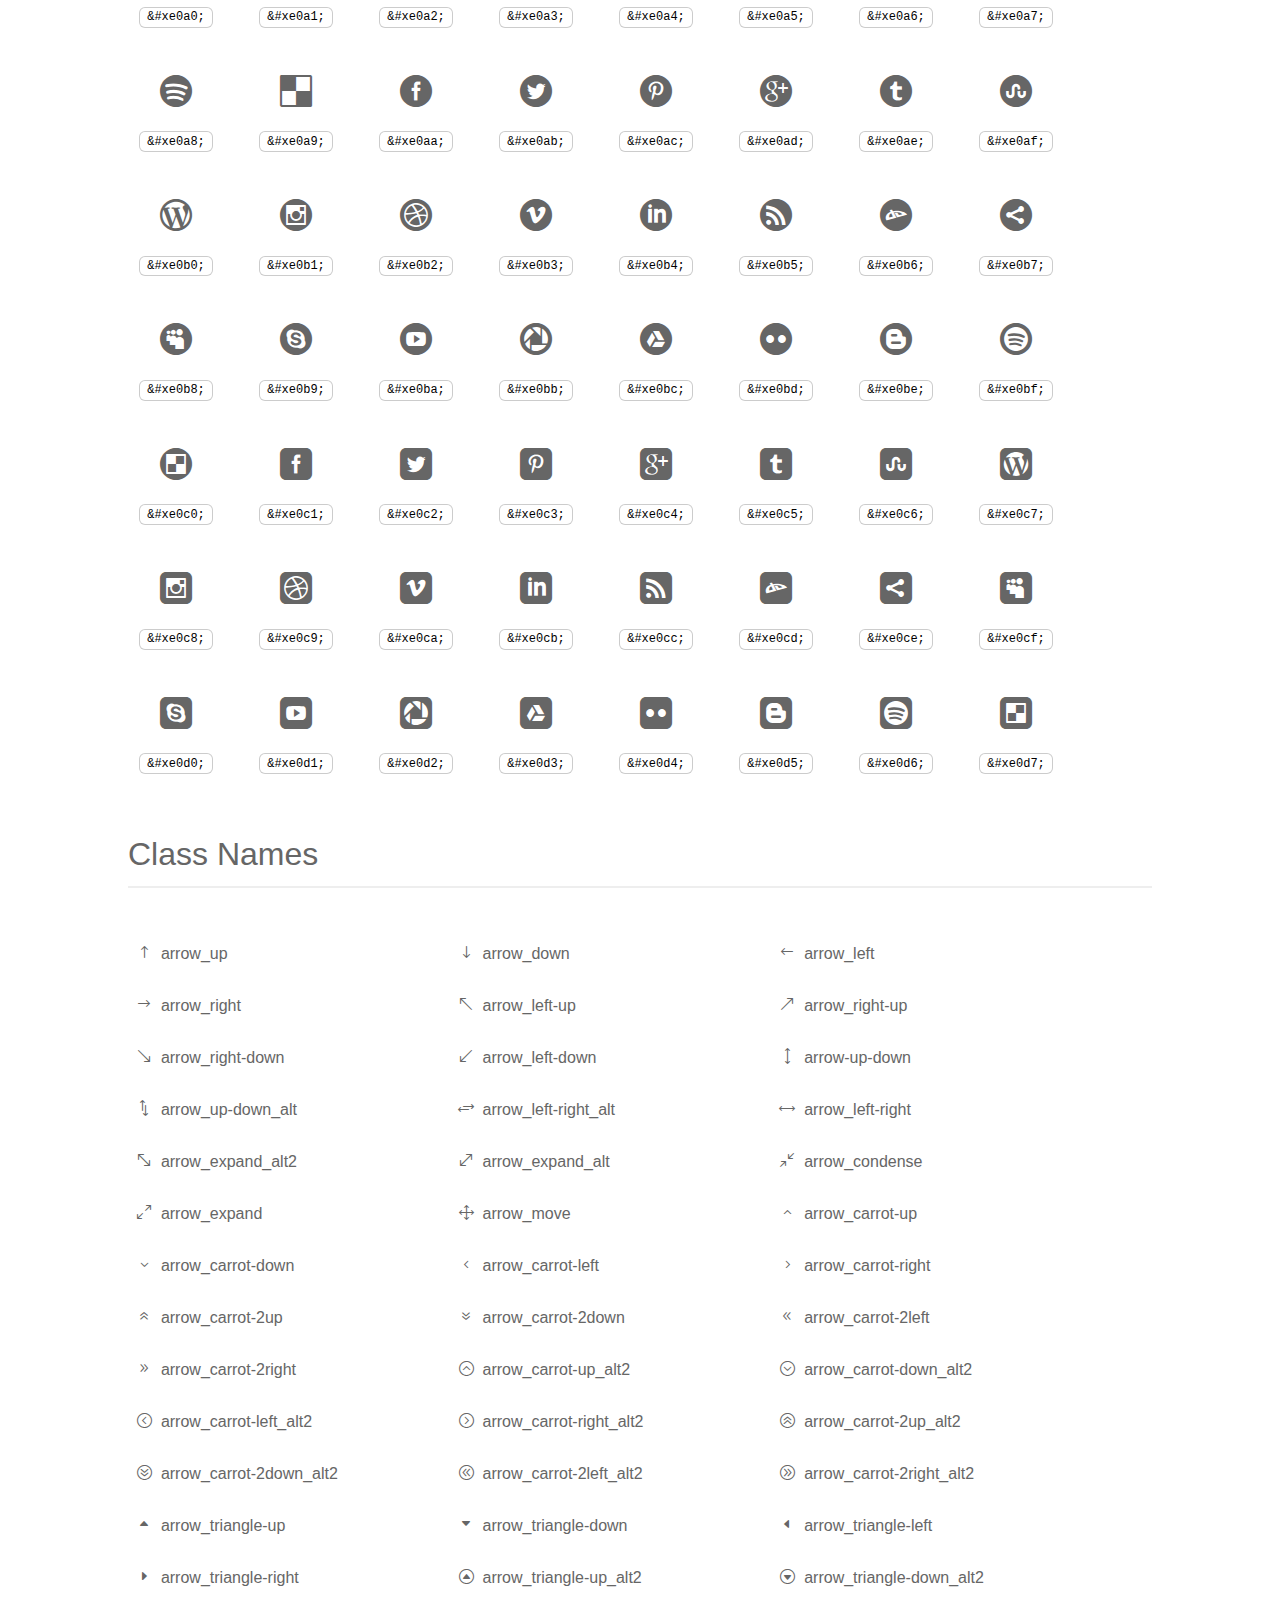
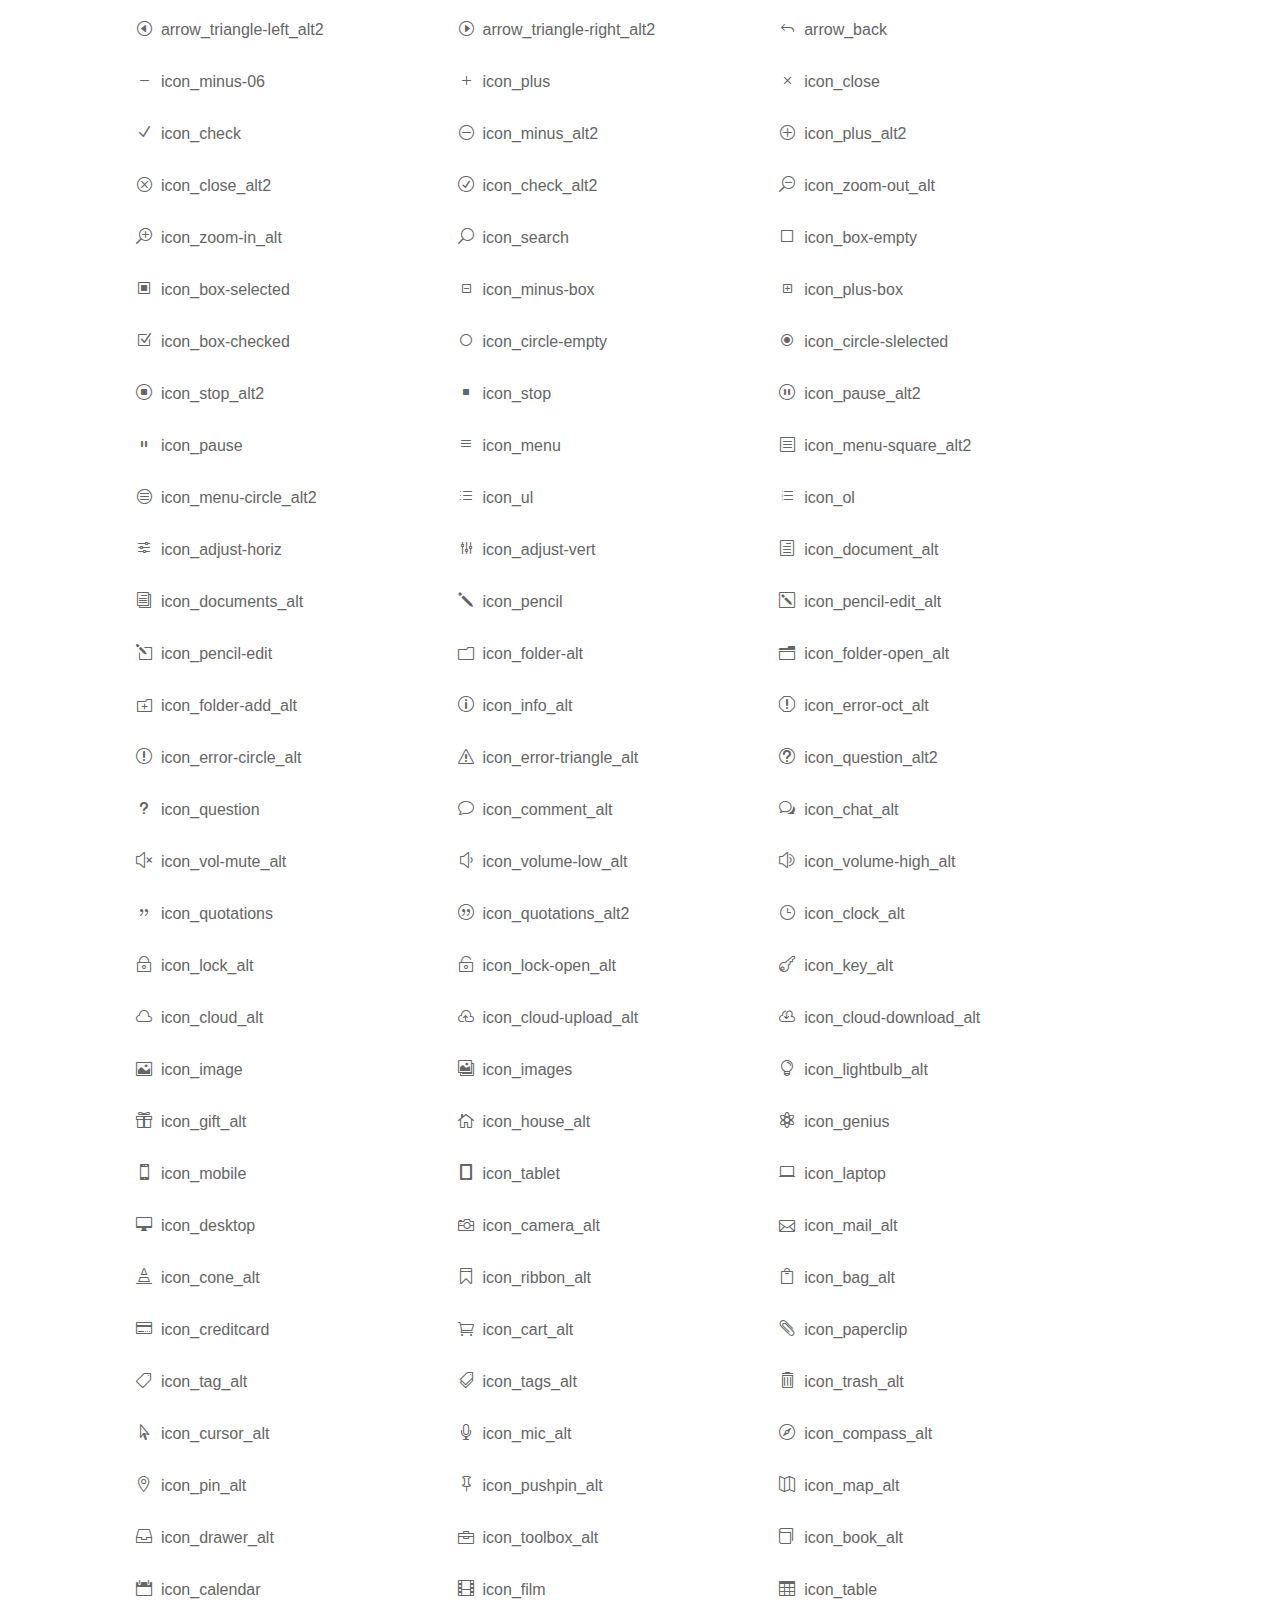
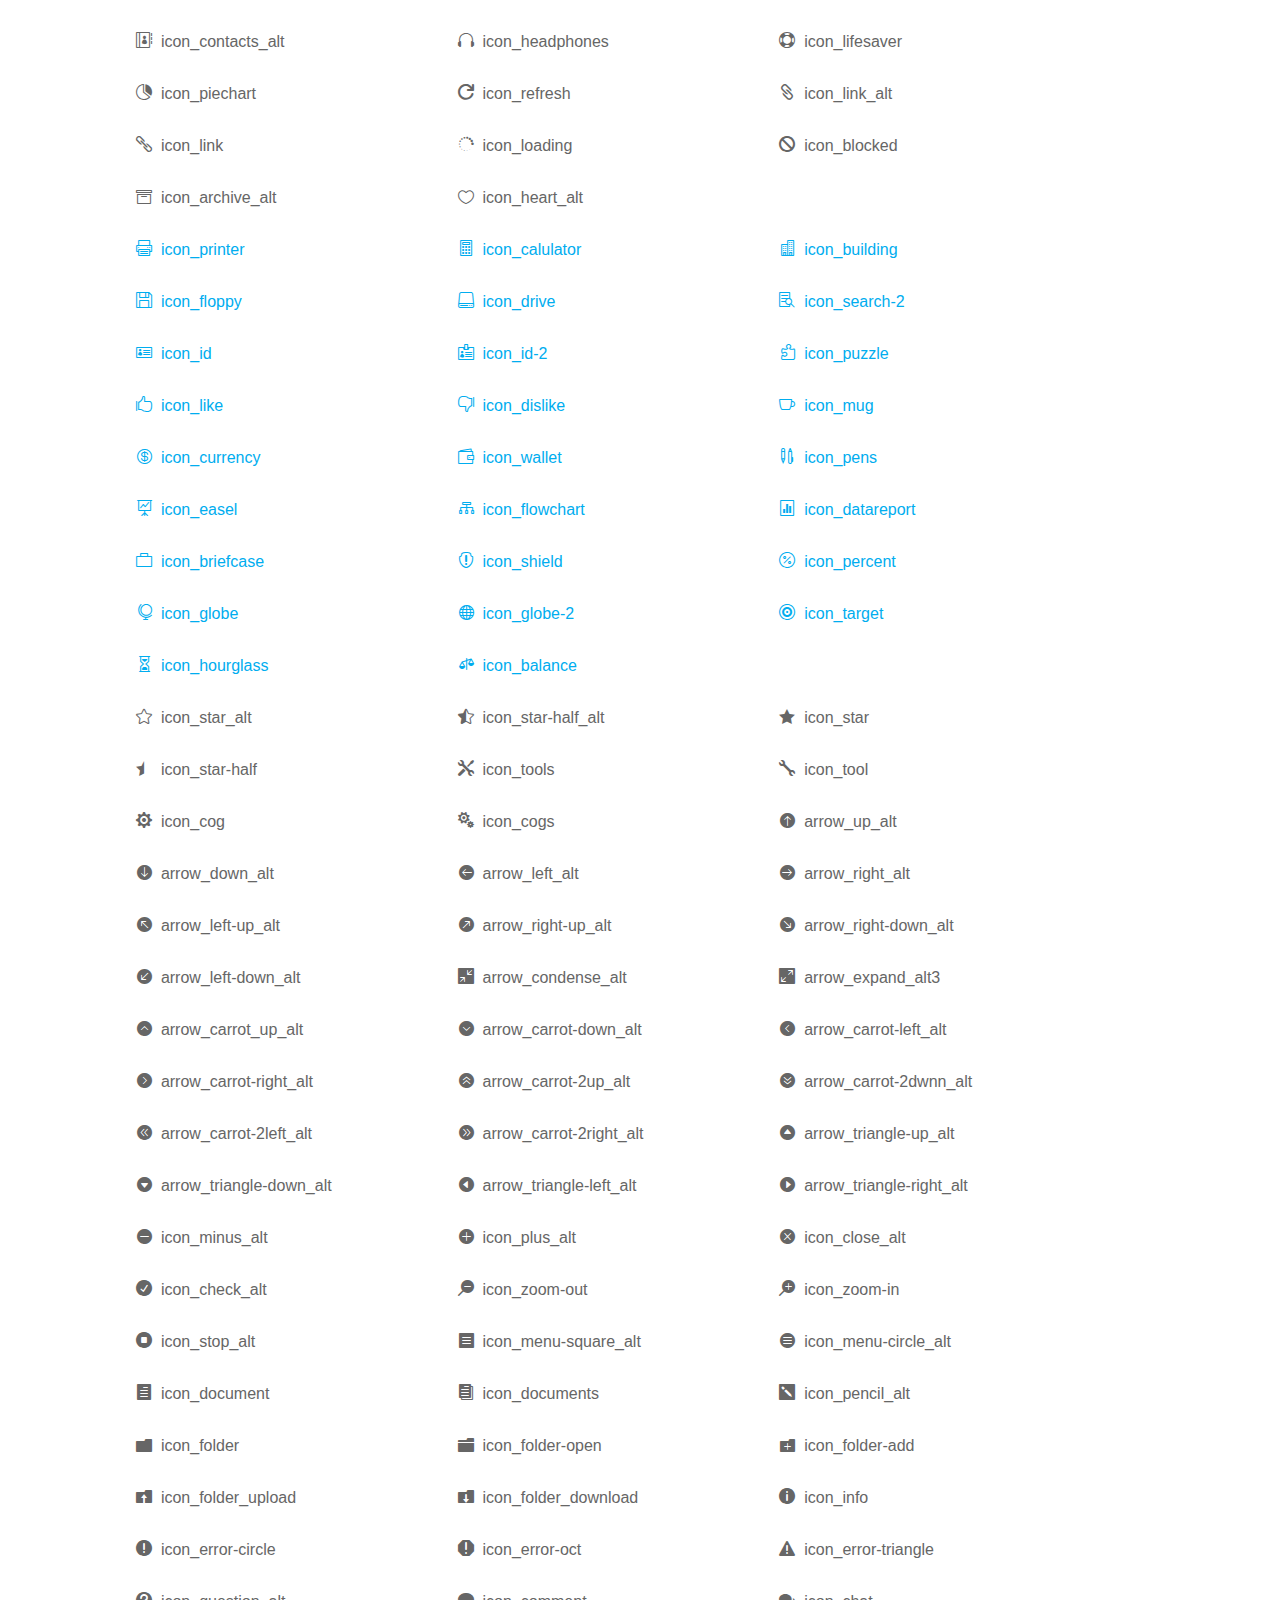
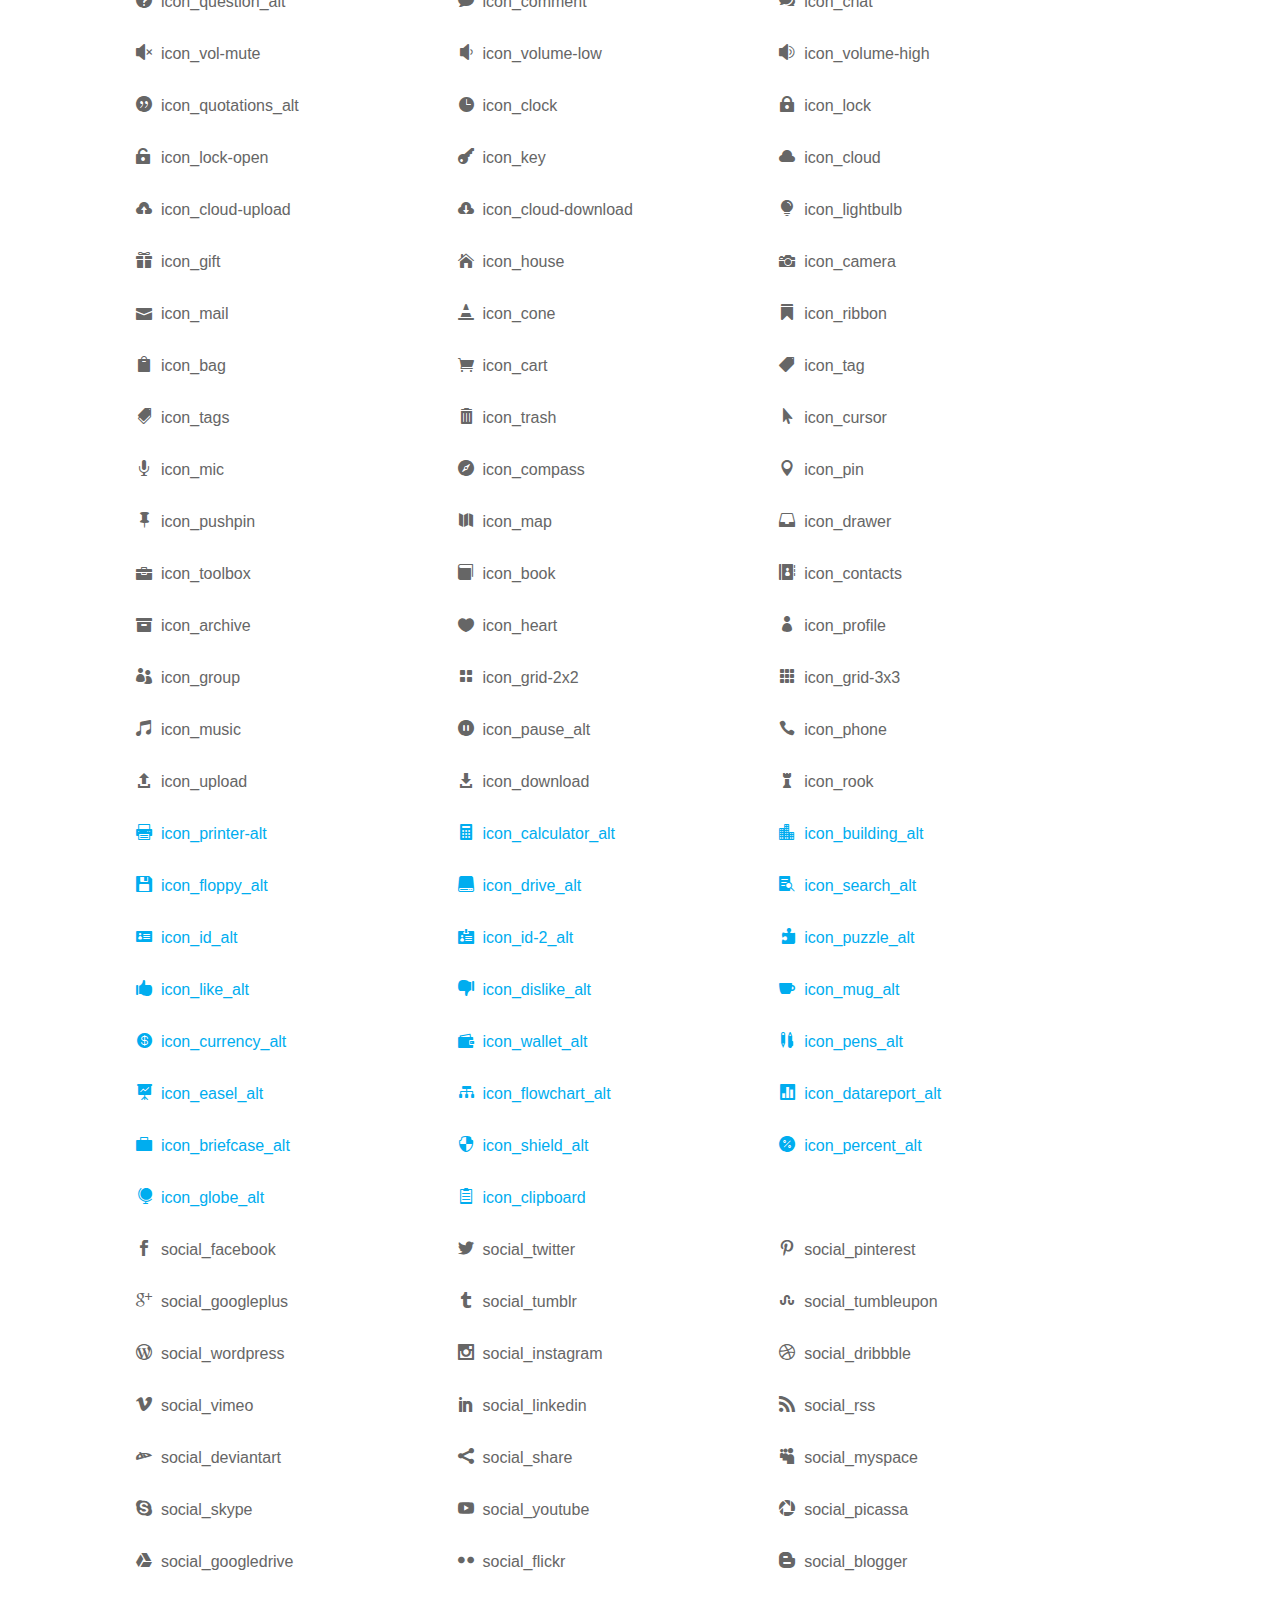
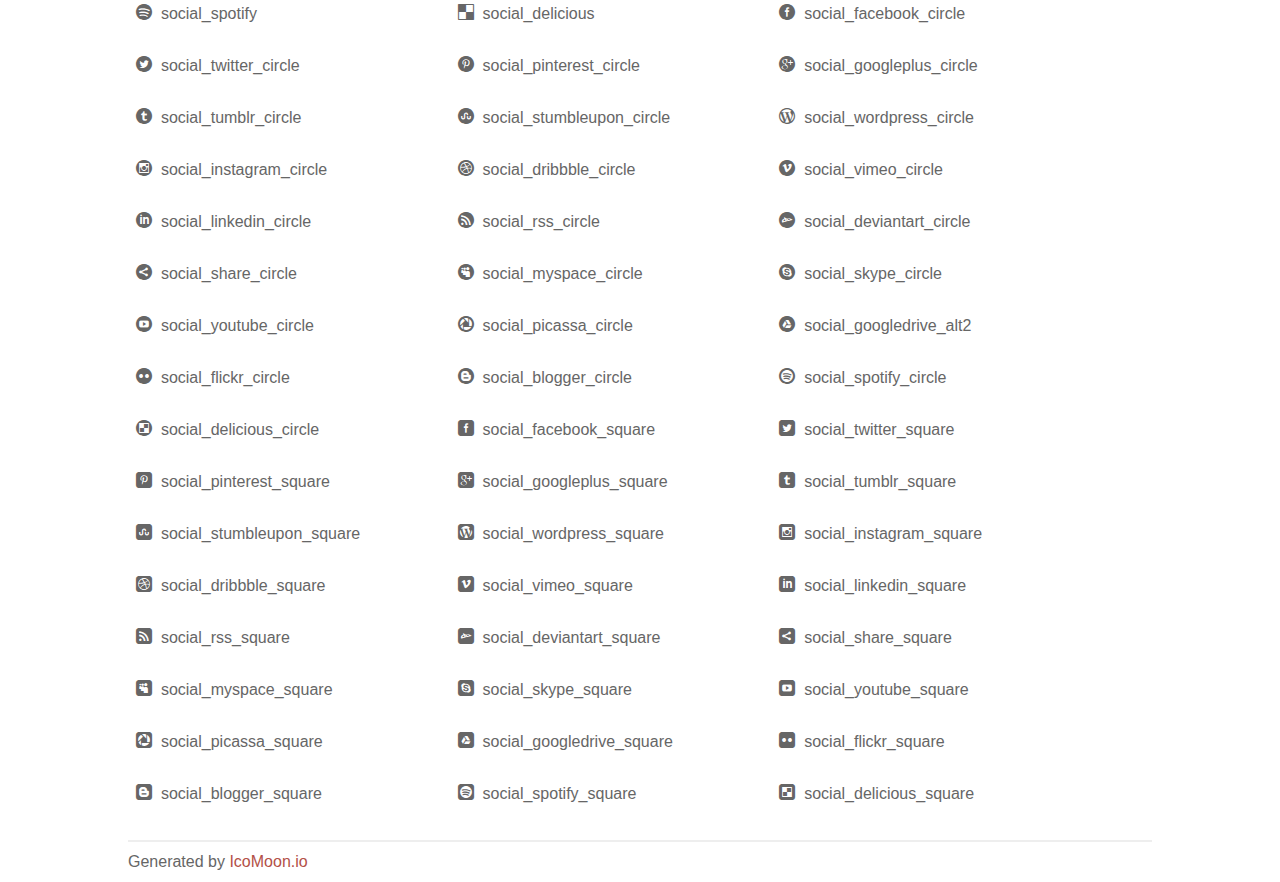
<file: fonts/elegant_font/HTML_CSS/index.html>
<!doctype html>
<html>
<head>
<title>Your Font/Glyphs</title>
<link rel="stylesheet" href="style.css" />
<!--[if lte IE 7]><script src="lte-ie7.js"></script><![endif]-->
<style>
	section, header, footer {display: block;}
	body {
		font-family: sans-serif;
		color: #666;
		line-height: 1.5;
		font-size: 1em;
	}
	* {
		-moz-box-sizing: border-box;
		-webkit-box-sizing: border-box;
		box-sizing: border-box;
		margin: 0;
		padding: 0;
	}
	.glyph {
		float: left;
		text-align: center;
		padding: .75em;
		margin: .4em 1.5em .75em 0;
		width: 6em;
		text-shadow: none;
	}
	
	.glyph input {
		font-family: consolas, monospace;
		font-size: 12px;
		width: 100%;
		text-align: center;
		border: 0;
		box-shadow: 0 0 0 1px #ccc;
		padding: .2em;
                -moz-border-radius: 5px;
                -webkit-border-radius: 5px;
	}
	
	

	.new {
		color:#00adef !important;
	}

	
	.w-main {
		width: 80%;
	}
	.centered {
		margin-left: auto;
		margin-right: auto;
	}
	.fs1 {
		font-size: 2em;
	}
	header {
		margin: 2em 0;
		padding-bottom: .5em;
		color: #666;
		box-shadow: 0 2px #eee;
	}
	header h1 {
		font-size: 2em;
		font-weight: normal;
	}
	.clearfix:before, .clearfix:after { content: ""; display: table; }
	.clearfix:after, .clear { clear: both; }
	footer {
		margin-top: 2em;
		padding: .5em 0;
		box-shadow: 0 -2px #eee;
	}
	a, a:visited {
		color: #B35047;
		text-decoration: none;
	}
	a:hover, a:focus {color: #000;}
	
	.box1 {
		font-size: 16px;
		display: inline-block;
		width: 30%;
		padding: .25em .5em;
		margin: 20px 10px 0 0;
	}
</style>
</head>
<body>
	<div class="w-main centered">
	<section class="mtm clearfix" id="glyphs">
	<div class="glyph">
		<div class="fs1" aria-hidden="true" data-icon="&#x21;"></div>
		<input type="text" readonly value="&amp;#x21;" />
	</div>
	<div class="glyph">
		<div class="fs1" aria-hidden="true" data-icon="&#x22;"></div>
		<input type="text" readonly value="&amp;#x22;" />
	</div>
	<div class="glyph">
		<div class="fs1" aria-hidden="true" data-icon="&#x23;"></div>
		<input type="text" readonly value="&amp;#x23;" />
	</div>
	<div class="glyph">
		<div class="fs1" aria-hidden="true" data-icon="&#x24;"></div>
		<input type="text" readonly value="&amp;#x24;" />
	</div>
	<div class="glyph">
		<div class="fs1" aria-hidden="true" data-icon="&#x25;"></div>
		<input type="text" readonly value="&amp;#x25;" />
	</div>
	<div class="glyph">
		<div class="fs1" aria-hidden="true" data-icon="&#x26;"></div>
		<input type="text" readonly value="&amp;#x26;" />
	</div>
	<div class="glyph">
		<div class="fs1" aria-hidden="true" data-icon="&#x27;"></div>
		<input type="text" readonly value="&amp;#x27;" />
	</div>
	<div class="glyph">
		<div class="fs1" aria-hidden="true" data-icon="&#x28;"></div>
		<input type="text" readonly value="&amp;#x28;" />
	</div>
	<div class="glyph">
		<div class="fs1" aria-hidden="true" data-icon="&#x29;"></div>
		<input type="text" readonly value="&amp;#x29;" />
	</div>
	<div class="glyph">
		<div class="fs1" aria-hidden="true" data-icon="&#x2a;"></div>
		<input type="text" readonly value="&amp;#x2a;" />
	</div>
	<div class="glyph">
		<div class="fs1" aria-hidden="true" data-icon="&#x2b;"></div>
		<input type="text" readonly value="&amp;#x2b;" />
	</div>
	<div class="glyph">
		<div class="fs1" aria-hidden="true" data-icon="&#x2c;"></div>
		<input type="text" readonly value="&amp;#x2c;" />
	</div>
	<div class="glyph">
		<div class="fs1" aria-hidden="true" data-icon="&#x2d;"></div>
		<input type="text" readonly value="&amp;#x2d;" />
	</div>
	<div class="glyph">
		<div class="fs1" aria-hidden="true" data-icon="&#x2e;"></div>
		<input type="text" readonly value="&amp;#x2e;" />
	</div>
	<div class="glyph">
		<div class="fs1" aria-hidden="true" data-icon="&#x2f;"></div>
		<input type="text" readonly value="&amp;#x2f;" />
	</div>
	<div class="glyph">
		<div class="fs1" aria-hidden="true" data-icon="&#x30;"></div>
		<input type="text" readonly value="&amp;#x30;" />
	</div>
	<div class="glyph">
		<div class="fs1" aria-hidden="true" data-icon="&#x31;"></div>
		<input type="text" readonly value="&amp;#x31;" />
	</div>
	<div class="glyph">
		<div class="fs1" aria-hidden="true" data-icon="&#x32;"></div>
		<input type="text" readonly value="&amp;#x32;" />
	</div>
	<div class="glyph">
		<div class="fs1" aria-hidden="true" data-icon="&#x33;"></div>
		<input type="text" readonly value="&amp;#x33;" />
	</div>
	<div class="glyph">
		<div class="fs1" aria-hidden="true" data-icon="&#x34;"></div>
		<input type="text" readonly value="&amp;#x34;" />
	</div>
	<div class="glyph">
		<div class="fs1" aria-hidden="true" data-icon="&#x35;"></div>
		<input type="text" readonly value="&amp;#x35;" />
	</div>
	<div class="glyph">
		<div class="fs1" aria-hidden="true" data-icon="&#x36;"></div>
		<input type="text" readonly value="&amp;#x36;" />
	</div>
	<div class="glyph">
		<div class="fs1" aria-hidden="true" data-icon="&#x37;"></div>
		<input type="text" readonly value="&amp;#x37;" />
	</div>
	<div class="glyph">
		<div class="fs1" aria-hidden="true" data-icon="&#x38;"></div>
		<input type="text" readonly value="&amp;#x38;" />
	</div>
	<div class="glyph">
		<div class="fs1" aria-hidden="true" data-icon="&#x39;"></div>
		<input type="text" readonly value="&amp;#x39;" />
	</div>
	<div class="glyph">
		<div class="fs1" aria-hidden="true" data-icon="&#x3a;"></div>
		<input type="text" readonly value="&amp;#x3a;" />
	</div>
	<div class="glyph">
		<div class="fs1" aria-hidden="true" data-icon="&#x3b;"></div>
		<input type="text" readonly value="&amp;#x3b;" />
	</div>
	<div class="glyph">
		<div class="fs1" aria-hidden="true" data-icon="&#x3c;"></div>
		<input type="text" readonly value="&amp;#x3c;" />
	</div>
	<div class="glyph">
		<div class="fs1" aria-hidden="true" data-icon="&#x3d;"></div>
		<input type="text" readonly value="&amp;#x3d;" />
	</div>
	<div class="glyph">
		<div class="fs1" aria-hidden="true" data-icon="&#x3e;"></div>
		<input type="text" readonly value="&amp;#x3e;" />
	</div>
	<div class="glyph">
		<div class="fs1" aria-hidden="true" data-icon="&#x3f;"></div>
		<input type="text" readonly value="&amp;#x3f;" />
	</div>
	<div class="glyph">
		<div class="fs1" aria-hidden="true" data-icon="&#x40;"></div>
		<input type="text" readonly value="&amp;#x40;" />
	</div>
	<div class="glyph">
		<div class="fs1" aria-hidden="true" data-icon="&#x41;"></div>
		<input type="text" readonly value="&amp;#x41;" />
	</div>
	<div class="glyph">
		<div class="fs1" aria-hidden="true" data-icon="&#x42;"></div>
		<input type="text" readonly value="&amp;#x42;" />
	</div>
	<div class="glyph">
		<div class="fs1" aria-hidden="true" data-icon="&#x43;"></div>
		<input type="text" readonly value="&amp;#x43;" />
	</div>
	<div class="glyph">
		<div class="fs1" aria-hidden="true" data-icon="&#x44;"></div>
		<input type="text" readonly value="&amp;#x44;" />
	</div>
	<div class="glyph">
		<div class="fs1" aria-hidden="true" data-icon="&#x45;"></div>
		<input type="text" readonly value="&amp;#x45;" />
	</div>
	<div class="glyph">
		<div class="fs1" aria-hidden="true" data-icon="&#x46;"></div>
		<input type="text" readonly value="&amp;#x46;" />
	</div>
	<div class="glyph">
		<div class="fs1" aria-hidden="true" data-icon="&#x47;"></div>
		<input type="text" readonly value="&amp;#x47;" />
	</div>
	<div class="glyph">
		<div class="fs1" aria-hidden="true" data-icon="&#x48;"></div>
		<input type="text" readonly value="&amp;#x48;" />
	</div>
	<div class="glyph">
		<div class="fs1" aria-hidden="true" data-icon="&#x49;"></div>
		<input type="text" readonly value="&amp;#x49;" />
	</div>
	<div class="glyph">
		<div class="fs1" aria-hidden="true" data-icon="&#x4a;"></div>
		<input type="text" readonly value="&amp;#x4a;" />
	</div>
	<div class="glyph">
		<div class="fs1" aria-hidden="true" data-icon="&#x4b;"></div>
		<input type="text" readonly value="&amp;#x4b;" />
	</div>
	<div class="glyph">
		<div class="fs1" aria-hidden="true" data-icon="&#x4c;"></div>
		<input type="text" readonly value="&amp;#x4c;" />
	</div>
	<div class="glyph">
		<div class="fs1" aria-hidden="true" data-icon="&#x4d;"></div>
		<input type="text" readonly value="&amp;#x4d;" />
	</div>
	<div class="glyph">
		<div class="fs1" aria-hidden="true" data-icon="&#x4e;"></div>
		<input type="text" readonly value="&amp;#x4e;" />
	</div>
	<div class="glyph">
		<div class="fs1" aria-hidden="true" data-icon="&#x4f;"></div>
		<input type="text" readonly value="&amp;#x4f;" />
	</div>
	<div class="glyph">
		<div class="fs1" aria-hidden="true" data-icon="&#x50;"></div>
		<input type="text" readonly value="&amp;#x50;" />
	</div>
	<div class="glyph">
		<div class="fs1" aria-hidden="true" data-icon="&#x51;"></div>
		<input type="text" readonly value="&amp;#x51;" />
	</div>
	<div class="glyph">
		<div class="fs1" aria-hidden="true" data-icon="&#x52;"></div>
		<input type="text" readonly value="&amp;#x52;" />
	</div>
	<div class="glyph">
		<div class="fs1" aria-hidden="true" data-icon="&#x53;"></div>
		<input type="text" readonly value="&amp;#x53;" />
	</div>
	<div class="glyph">
		<div class="fs1" aria-hidden="true" data-icon="&#x54;"></div>
		<input type="text" readonly value="&amp;#x54;" />
	</div>
	<div class="glyph">
		<div class="fs1" aria-hidden="true" data-icon="&#x55;"></div>
		<input type="text" readonly value="&amp;#x55;" />
	</div>
	<div class="glyph">
		<div class="fs1" aria-hidden="true" data-icon="&#x56;"></div>
		<input type="text" readonly value="&amp;#x56;" />
	</div>
	<div class="glyph">
		<div class="fs1" aria-hidden="true" data-icon="&#x57;"></div>
		<input type="text" readonly value="&amp;#x57;" />
	</div>
	<div class="glyph">
		<div class="fs1" aria-hidden="true" data-icon="&#x58;"></div>
		<input type="text" readonly value="&amp;#x58;" />
	</div>
	<div class="glyph">
		<div class="fs1" aria-hidden="true" data-icon="&#x59;"></div>
		<input type="text" readonly value="&amp;#x59;" />
	</div>
	<div class="glyph">
		<div class="fs1" aria-hidden="true" data-icon="&#x5a;"></div>
		<input type="text" readonly value="&amp;#x5a;" />
	</div>
	<div class="glyph">
		<div class="fs1" aria-hidden="true" data-icon="&#x5b;"></div>
		<input type="text" readonly value="&amp;#x5b;" />
	</div>
	<div class="glyph">
		<div class="fs1" aria-hidden="true" data-icon="&#x5c;"></div>
		<input type="text" readonly value="&amp;#x5c;" />
	</div>
	<div class="glyph">
		<div class="fs1" aria-hidden="true" data-icon="&#x5d;"></div>
		<input type="text" readonly value="&amp;#x5d;" />
	</div>
	<div class="glyph">
		<div class="fs1" aria-hidden="true" data-icon="&#x5e;"></div>
		<input type="text" readonly value="&amp;#x5e;" />
	</div>
	<div class="glyph">
		<div class="fs1" aria-hidden="true" data-icon="&#x5f;"></div>
		<input type="text" readonly value="&amp;#x5f;" />
	</div>
	<div class="glyph">
		<div class="fs1" aria-hidden="true" data-icon="&#x60;"></div>
		<input type="text" readonly value="&amp;#x60;" />
	</div>
	<div class="glyph">
		<div class="fs1" aria-hidden="true" data-icon="&#x61;"></div>
		<input type="text" readonly value="&amp;#x61;" />
	</div>
	<div class="glyph">
		<div class="fs1" aria-hidden="true" data-icon="&#x62;"></div>
		<input type="text" readonly value="&amp;#x62;" />
	</div>
	<div class="glyph">
		<div class="fs1" aria-hidden="true" data-icon="&#x63;"></div>
		<input type="text" readonly value="&amp;#x63;" />
	</div>
	<div class="glyph">
		<div class="fs1" aria-hidden="true" data-icon="&#x64;"></div>
		<input type="text" readonly value="&amp;#x64;" />
	</div>
	<div class="glyph">
		<div class="fs1" aria-hidden="true" data-icon="&#x65;"></div>
		<input type="text" readonly value="&amp;#x65;" />
	</div>
	<div class="glyph">
		<div class="fs1" aria-hidden="true" data-icon="&#x66;"></div>
		<input type="text" readonly value="&amp;#x66;" />
	</div>
	<div class="glyph">
		<div class="fs1" aria-hidden="true" data-icon="&#x67;"></div>
		<input type="text" readonly value="&amp;#x67;" />
	</div>
	<div class="glyph">
		<div class="fs1" aria-hidden="true" data-icon="&#x68;"></div>
		<input type="text" readonly value="&amp;#x68;" />
	</div>
	<div class="glyph">
		<div class="fs1" aria-hidden="true" data-icon="&#x69;"></div>
		<input type="text" readonly value="&amp;#x69;" />
	</div>
	<div class="glyph">
		<div class="fs1" aria-hidden="true" data-icon="&#x6a;"></div>
		<input type="text" readonly value="&amp;#x6a;" />
	</div>
	<div class="glyph">
		<div class="fs1" aria-hidden="true" data-icon="&#x6b;"></div>
		<input type="text" readonly value="&amp;#x6b;" />
	</div>
	<div class="glyph">
		<div class="fs1" aria-hidden="true" data-icon="&#x6c;"></div>
		<input type="text" readonly value="&amp;#x6c;" />
	</div>
	<div class="glyph">
		<div class="fs1" aria-hidden="true" data-icon="&#x6d;"></div>
		<input type="text" readonly value="&amp;#x6d;" />
	</div>
	<div class="glyph">
		<div class="fs1" aria-hidden="true" data-icon="&#x6e;"></div>
		<input type="text" readonly value="&amp;#x6e;" />
	</div>
	<div class="glyph">
		<div class="fs1" aria-hidden="true" data-icon="&#x6f;"></div>
		<input type="text" readonly value="&amp;#x6f;" />
	</div>
	<div class="glyph">
		<div class="fs1" aria-hidden="true" data-icon="&#x70;"></div>
		<input type="text" readonly value="&amp;#x70;" />
	</div>
	<div class="glyph">
		<div class="fs1" aria-hidden="true" data-icon="&#x71;"></div>
		<input type="text" readonly value="&amp;#x71;" />
	</div>
	<div class="glyph">
		<div class="fs1" aria-hidden="true" data-icon="&#x72;"></div>
		<input type="text" readonly value="&amp;#x72;" />
	</div>
	<div class="glyph">
		<div class="fs1" aria-hidden="true" data-icon="&#x73;"></div>
		<input type="text" readonly value="&amp;#x73;" />
	</div>
	<div class="glyph">
		<div class="fs1" aria-hidden="true" data-icon="&#x74;"></div>
		<input type="text" readonly value="&amp;#x74;" />
	</div>
	<div class="glyph">
		<div class="fs1" aria-hidden="true" data-icon="&#x75;"></div>
		<input type="text" readonly value="&amp;#x75;" />
	</div>
	<div class="glyph">
		<div class="fs1" aria-hidden="true" data-icon="&#x76;"></div>
		<input type="text" readonly value="&amp;#x76;" />
	</div>
	<div class="glyph">
		<div class="fs1" aria-hidden="true" data-icon="&#x77;"></div>
		<input type="text" readonly value="&amp;#x77;" />
	</div>
	<div class="glyph">
		<div class="fs1" aria-hidden="true" data-icon="&#x78;"></div>
		<input type="text" readonly value="&amp;#x78;" />
	</div>
	<div class="glyph">
		<div class="fs1" aria-hidden="true" data-icon="&#x79;"></div>
		<input type="text" readonly value="&amp;#x79;" />
	</div>
	<div class="glyph">
		<div class="fs1" aria-hidden="true" data-icon="&#x7a;"></div>
		<input type="text" readonly value="&amp;#x7a;" />
	</div>
	<div class="glyph">
		<div class="fs1" aria-hidden="true" data-icon="&#x7b;"></div>
		<input type="text" readonly value="&amp;#x7b;" />
	</div>
	<div class="glyph">
		<div class="fs1" aria-hidden="true" data-icon="&#x7c;"></div>
		<input type="text" readonly value="&amp;#x7c;" />
	</div>
	<div class="glyph">
		<div class="fs1" aria-hidden="true" data-icon="&#x7d;"></div>
		<input type="text" readonly value="&amp;#x7d;" />
	</div>
	<div class="glyph">
		<div class="fs1" aria-hidden="true" data-icon="&#x7e;"></div>
		<input type="text" readonly value="&amp;#x7e;" />
	</div>
	<div class="glyph">
		<div class="fs1" aria-hidden="true" data-icon="&#xe000;"></div>
		<input type="text" readonly value="&amp;#xe000;" />
	</div>
	<div class="glyph">
		<div class="fs1" aria-hidden="true" data-icon="&#xe001;"></div>
		<input type="text" readonly value="&amp;#xe001;" />
	</div>
	<div class="glyph">
		<div class="fs1" aria-hidden="true" data-icon="&#xe002;"></div>
		<input type="text" readonly value="&amp;#xe002;" />
	</div>
	<div class="glyph">
		<div class="fs1" aria-hidden="true" data-icon="&#xe003;"></div>
		<input type="text" readonly value="&amp;#xe003;" />
	</div>
	<div class="glyph">
		<div class="fs1" aria-hidden="true" data-icon="&#xe004;"></div>
		<input type="text" readonly value="&amp;#xe004;" />
	</div>
	<div class="glyph">
		<div class="fs1" aria-hidden="true" data-icon="&#xe005;"></div>
		<input type="text" readonly value="&amp;#xe005;" />
	</div>
	<div class="glyph">
		<div class="fs1" aria-hidden="true" data-icon="&#xe006;"></div>
		<input type="text" readonly value="&amp;#xe006;" />
	</div>
	<div class="glyph">
		<div class="fs1" aria-hidden="true" data-icon="&#xe007;"></div>
		<input type="text" readonly value="&amp;#xe007;" />
	</div>
	<div class="glyph">
		<div class="fs1" aria-hidden="true" data-icon="&#xe008;"></div>
		<input type="text" readonly value="&amp;#xe008;" />
	</div>
	<div class="glyph">
		<div class="fs1" aria-hidden="true" data-icon="&#xe009;"></div>
		<input type="text" readonly value="&amp;#xe009;" />
	</div>
	<div class="glyph">
		<div class="fs1" aria-hidden="true" data-icon="&#xe00a;"></div>
		<input type="text" readonly value="&amp;#xe00a;" />
	</div>
	<div class="glyph">
		<div class="fs1" aria-hidden="true" data-icon="&#xe00b;"></div>
		<input type="text" readonly value="&amp;#xe00b;" />
	</div>
	<div class="glyph">
		<div class="fs1" aria-hidden="true" data-icon="&#xe00c;"></div>
		<input type="text" readonly value="&amp;#xe00c;" />
	</div>
	<div class="glyph">
		<div class="fs1" aria-hidden="true" data-icon="&#xe00d;"></div>
		<input type="text" readonly value="&amp;#xe00d;" />
	</div>
	<div class="glyph">
		<div class="fs1" aria-hidden="true" data-icon="&#xe00e;"></div>
		<input type="text" readonly value="&amp;#xe00e;" />
	</div>
	<div class="glyph">
		<div class="fs1" aria-hidden="true" data-icon="&#xe00f;"></div>
		<input type="text" readonly value="&amp;#xe00f;" />
	</div>
	<div class="glyph">
		<div class="fs1" aria-hidden="true" data-icon="&#xe010;"></div>
		<input type="text" readonly value="&amp;#xe010;" />
	</div>
	<div class="glyph">
		<div class="fs1" aria-hidden="true" data-icon="&#xe011;"></div>
		<input type="text" readonly value="&amp;#xe011;" />
	</div>
	<div class="glyph">
		<div class="fs1" aria-hidden="true" data-icon="&#xe012;"></div>
		<input type="text" readonly value="&amp;#xe012;" />
	</div>
	<div class="glyph">
		<div class="fs1" aria-hidden="true" data-icon="&#xe013;"></div>
		<input type="text" readonly value="&amp;#xe013;" />
	</div>
	<div class="glyph">
		<div class="fs1" aria-hidden="true" data-icon="&#xe014;"></div>
		<input type="text" readonly value="&amp;#xe014;" />
	</div>
	<div class="glyph">
		<div class="fs1" aria-hidden="true" data-icon="&#xe015;"></div>
		<input type="text" readonly value="&amp;#xe015;" />
	</div>
	<div class="glyph">
		<div class="fs1" aria-hidden="true" data-icon="&#xe016;"></div>
		<input type="text" readonly value="&amp;#xe016;" />
	</div>
	<div class="glyph">
		<div class="fs1" aria-hidden="true" data-icon="&#xe017;"></div>
		<input type="text" readonly value="&amp;#xe017;" />
	</div>
	<div class="glyph">
		<div class="fs1" aria-hidden="true" data-icon="&#xe018;"></div>
		<input type="text" readonly value="&amp;#xe018;" />
	</div>
	<div class="glyph">
		<div class="fs1" aria-hidden="true" data-icon="&#xe019;"></div>
		<input type="text" readonly value="&amp;#xe019;" />
	</div>
	<div class="glyph">
		<div class="fs1" aria-hidden="true" data-icon="&#xe01a;"></div>
		<input type="text" readonly value="&amp;#xe01a;" />
	</div>
	<div class="glyph">
		<div class="fs1" aria-hidden="true" data-icon="&#xe01b;"></div>
		<input type="text" readonly value="&amp;#xe01b;" />
	</div>
	<div class="glyph">
		<div class="fs1" aria-hidden="true" data-icon="&#xe01c;"></div>
		<input type="text" readonly value="&amp;#xe01c;" />
	</div>
	<div class="glyph">
		<div class="fs1" aria-hidden="true" data-icon="&#xe01d;"></div>
		<input type="text" readonly value="&amp;#xe01d;" />
	</div>
	<div class="glyph">
		<div class="fs1" aria-hidden="true" data-icon="&#xe01e;"></div>
		<input type="text" readonly value="&amp;#xe01e;" />
	</div>
	<div class="glyph">
		<div class="fs1" aria-hidden="true" data-icon="&#xe01f;"></div>
		<input type="text" readonly value="&amp;#xe01f;" />
	</div>
	<div class="glyph">
		<div class="fs1" aria-hidden="true" data-icon="&#xe020;"></div>
		<input type="text" readonly value="&amp;#xe020;" />
	</div>
	<div class="glyph">
		<div class="fs1" aria-hidden="true" data-icon="&#xe021;"></div>
		<input type="text" readonly value="&amp;#xe021;" />
	</div>
	<div class="glyph">
		<div class="fs1" aria-hidden="true" data-icon="&#xe022;"></div>
		<input type="text" readonly value="&amp;#xe022;" />
	</div>
	<div class="glyph">
		<div class="fs1" aria-hidden="true" data-icon="&#xe023;"></div>
		<input type="text" readonly value="&amp;#xe023;" />
	</div>
	<div class="glyph">
		<div class="fs1" aria-hidden="true" data-icon="&#xe024;"></div>
		<input type="text" readonly value="&amp;#xe024;" />
	</div>
	<div class="glyph">
		<div class="fs1" aria-hidden="true" data-icon="&#xe025;"></div>
		<input type="text" readonly value="&amp;#xe025;" />
	</div>
	<div class="glyph">
		<div class="fs1" aria-hidden="true" data-icon="&#xe026;"></div>
		<input type="text" readonly value="&amp;#xe026;" />
	</div>
	<div class="glyph">
		<div class="fs1" aria-hidden="true" data-icon="&#xe027;"></div>
		<input type="text" readonly value="&amp;#xe027;" />
	</div>
	<div class="glyph">
		<div class="fs1" aria-hidden="true" data-icon="&#xe028;"></div>
		<input type="text" readonly value="&amp;#xe028;" />
	</div>
	<div class="glyph">
		<div class="fs1" aria-hidden="true" data-icon="&#xe029;"></div>
		<input type="text" readonly value="&amp;#xe029;" />
	</div>
	<div class="glyph">
		<div class="fs1" aria-hidden="true" data-icon="&#xe02a;"></div>
		<input type="text" readonly value="&amp;#xe02a;" />
	</div>
	<div class="glyph">
		<div class="fs1" aria-hidden="true" data-icon="&#xe02b;"></div>
		<input type="text" readonly value="&amp;#xe02b;" />
	</div>
	<div class="glyph">
		<div class="fs1" aria-hidden="true" data-icon="&#xe02c;"></div>
		<input type="text" readonly value="&amp;#xe02c;" />
	</div>
	<div class="glyph">
		<div class="fs1" aria-hidden="true" data-icon="&#xe02d;"></div>
		<input type="text" readonly value="&amp;#xe02d;" />
	</div>
	<div class="glyph">
		<div class="fs1" aria-hidden="true" data-icon="&#xe02e;"></div>
		<input type="text" readonly value="&amp;#xe02e;" />
	</div>
	<div class="glyph">
		<div class="fs1" aria-hidden="true" data-icon="&#xe02f;"></div>
		<input type="text" readonly value="&amp;#xe02f;" />
	</div>
	<div class="glyph">
		<div class="fs1" aria-hidden="true" data-icon="&#xe030;"></div>
		<input type="text" readonly value="&amp;#xe030;" />
	</div>
    
    <div class="new">
    
    <div class="glyph">
		<div class="fs1" aria-hidden="true" data-icon="&#xe103;"></div>
		<input type="text" readonly value="&amp;#xe103;" />
	</div>
	<div class="glyph">
		<div class="fs1" aria-hidden="true" data-icon="&#xe0ee;"></div>
		<input type="text" readonly value="&amp;#xe0ee;" />
	</div>
	<div class="glyph">
		<div class="fs1" aria-hidden="true" data-icon="&#xe0ef;"></div>
		<input type="text" readonly value="&amp;#xe0ef;" />
	</div>
	<div class="glyph">
		<div class="fs1" aria-hidden="true" data-icon="&#xe0e8;"></div>
		<input type="text" readonly value="&amp;#xe0e8;" />
	</div>
	<div class="glyph">
		<div class="fs1" aria-hidden="true" data-icon="&#xe0ea;"></div>
		<input type="text" readonly value="&amp;#xe0ea;" />
	</div>
	<div class="glyph">
		<div class="fs1" aria-hidden="true" data-icon="&#xe101;"></div>
		<input type="text" readonly value="&amp;#xe101;" />
	</div>
	<div class="glyph">
		<div class="fs1" aria-hidden="true" data-icon="&#xe107;"></div>
		<input type="text" readonly value="&amp;#xe107;" />
	</div>
	<div class="glyph">
		<div class="fs1" aria-hidden="true" data-icon="&#xe108;"></div>
		<input type="text" readonly value="&amp;#xe108;" />
	</div>
	<div class="glyph">
		<div class="fs1" aria-hidden="true" data-icon="&#xe102;"></div>
		<input type="text" readonly value="&amp;#xe102;" />
	</div>
	<div class="glyph">
		<div class="fs1" aria-hidden="true" data-icon="&#xe106;"></div>
		<input type="text" readonly value="&amp;#xe106;" />
	</div>
	<div class="glyph">
		<div class="fs1" aria-hidden="true" data-icon="&#xe0eb;"></div>
		<input type="text" readonly value="&amp;#xe0eb;" />
	</div>
	<div class="glyph">
		<div class="fs1" aria-hidden="true" data-icon="&#xe105;"></div>
		<input type="text" readonly value="&amp;#xe105;" />
	</div>
	<div class="glyph">
		<div class="fs1" aria-hidden="true" data-icon="&#xe0ed;"></div>
		<input type="text" readonly value="&amp;#xe0ed;" />
	</div>
	<div class="glyph">
		<div class="fs1" aria-hidden="true" data-icon="&#xe100;"></div>
		<input type="text" readonly value="&amp;#xe100;" />
	</div>
	<div class="glyph">
		<div class="fs1" aria-hidden="true" data-icon="&#xe104;"></div>
		<input type="text" readonly value="&amp;#xe104;" />
	</div>
	<div class="glyph">
		<div class="fs1" aria-hidden="true" data-icon="&#xe0e9;"></div>
		<input type="text" readonly value="&amp;#xe0e9;" />
	</div>
	<div class="glyph">
		<div class="fs1" aria-hidden="true" data-icon="&#xe109;"></div>
		<input type="text" readonly value="&amp;#xe109;" />
	</div>
	<div class="glyph">
		<div class="fs1" aria-hidden="true" data-icon="&#xe0ec;"></div>
		<input type="text" readonly value="&amp;#xe0ec;" />
	</div>
	<div class="glyph">
		<div class="fs1" aria-hidden="true" data-icon="&#xe0fe;"></div>
		<input type="text" readonly value="&amp;#xe0fe;" />
	</div>
	<div class="glyph">
		<div class="fs1" aria-hidden="true" data-icon="&#xe0f6;"></div>
		<input type="text" readonly value="&amp;#xe0f6;" />
	</div>
	<div class="glyph">
		<div class="fs1" aria-hidden="true" data-icon="&#xe0fb;"></div>
		<input type="text" readonly value="&amp;#xe0fb;" />
	</div>
	<div class="glyph">
		<div class="fs1" aria-hidden="true" data-icon="&#xe0e2;"></div>
		<input type="text" readonly value="&amp;#xe0e2;" />
	</div>
	<div class="glyph">
		<div class="fs1" aria-hidden="true" data-icon="&#xe0e3;"></div>
		<input type="text" readonly value="&amp;#xe0e3;" />
	</div>
	<div class="glyph">
		<div class="fs1" aria-hidden="true" data-icon="&#xe0f5;"></div>
		<input type="text" readonly value="&amp;#xe0f5;" />
	</div>
	<div class="glyph">
		<div class="fs1" aria-hidden="true" data-icon="&#xe0e1;"></div>
		<input type="text" readonly value="&amp;#xe0e1;" />
	</div>
	<div class="glyph">
		<div class="fs1" aria-hidden="true" data-icon="&#xe0ff;"></div>
		<input type="text" readonly value="&amp;#xe0ff;" />
	</div>
    
    </div>
    
	<div class="glyph">
		<div class="fs1" aria-hidden="true" data-icon="&#xe031;"></div>
		<input type="text" readonly value="&amp;#xe031;" />
	</div>
	<div class="glyph">
		<div class="fs1" aria-hidden="true" data-icon="&#xe032;"></div>
		<input type="text" readonly value="&amp;#xe032;" />
	</div>
	<div class="glyph">
		<div class="fs1" aria-hidden="true" data-icon="&#xe033;"></div>
		<input type="text" readonly value="&amp;#xe033;" />
	</div>
	<div class="glyph">
		<div class="fs1" aria-hidden="true" data-icon="&#xe034;"></div>
		<input type="text" readonly value="&amp;#xe034;" />
	</div>
	<div class="glyph">
		<div class="fs1" aria-hidden="true" data-icon="&#xe035;"></div>
		<input type="text" readonly value="&amp;#xe035;" />
	</div>
	<div class="glyph">
		<div class="fs1" aria-hidden="true" data-icon="&#xe036;"></div>
		<input type="text" readonly value="&amp;#xe036;" />
	</div>
	<div class="glyph">
		<div class="fs1" aria-hidden="true" data-icon="&#xe037;"></div>
		<input type="text" readonly value="&amp;#xe037;" />
	</div>
	<div class="glyph">
		<div class="fs1" aria-hidden="true" data-icon="&#xe038;"></div>
		<input type="text" readonly value="&amp;#xe038;" />
	</div>
	<div class="glyph">
		<div class="fs1" aria-hidden="true" data-icon="&#xe039;"></div>
		<input type="text" readonly value="&amp;#xe039;" />
	</div>
	<div class="glyph">
		<div class="fs1" aria-hidden="true" data-icon="&#xe03a;"></div>
		<input type="text" readonly value="&amp;#xe03a;" />
	</div>
	<div class="glyph">
		<div class="fs1" aria-hidden="true" data-icon="&#xe03b;"></div>
		<input type="text" readonly value="&amp;#xe03b;" />
	</div>
	<div class="glyph">
		<div class="fs1" aria-hidden="true" data-icon="&#xe03c;"></div>
		<input type="text" readonly value="&amp;#xe03c;" />
	</div>
	<div class="glyph">
		<div class="fs1" aria-hidden="true" data-icon="&#xe03d;"></div>
		<input type="text" readonly value="&amp;#xe03d;" />
	</div>
	<div class="glyph">
		<div class="fs1" aria-hidden="true" data-icon="&#xe03e;"></div>
		<input type="text" readonly value="&amp;#xe03e;" />
	</div>
	<div class="glyph">
		<div class="fs1" aria-hidden="true" data-icon="&#xe03f;"></div>
		<input type="text" readonly value="&amp;#xe03f;" />
	</div>
	<div class="glyph">
		<div class="fs1" aria-hidden="true" data-icon="&#xe040;"></div>
		<input type="text" readonly value="&amp;#xe040;" />
	</div>
	<div class="glyph">
		<div class="fs1" aria-hidden="true" data-icon="&#xe041;"></div>
		<input type="text" readonly value="&amp;#xe041;" />
	</div>
	<div class="glyph">
		<div class="fs1" aria-hidden="true" data-icon="&#xe042;"></div>
		<input type="text" readonly value="&amp;#xe042;" />
	</div>
	<div class="glyph">
		<div class="fs1" aria-hidden="true" data-icon="&#xe043;"></div>
		<input type="text" readonly value="&amp;#xe043;" />
	</div>
	<div class="glyph">
		<div class="fs1" aria-hidden="true" data-icon="&#xe044;"></div>
		<input type="text" readonly value="&amp;#xe044;" />
	</div>
	<div class="glyph">
		<div class="fs1" aria-hidden="true" data-icon="&#xe045;"></div>
		<input type="text" readonly value="&amp;#xe045;" />
	</div>
	<div class="glyph">
		<div class="fs1" aria-hidden="true" data-icon="&#xe046;"></div>
		<input type="text" readonly value="&amp;#xe046;" />
	</div>
	<div class="glyph">
		<div class="fs1" aria-hidden="true" data-icon="&#xe047;"></div>
		<input type="text" readonly value="&amp;#xe047;" />
	</div>
	<div class="glyph">
		<div class="fs1" aria-hidden="true" data-icon="&#xe048;"></div>
		<input type="text" readonly value="&amp;#xe048;" />
	</div>
	<div class="glyph">
		<div class="fs1" aria-hidden="true" data-icon="&#xe049;"></div>
		<input type="text" readonly value="&amp;#xe049;" />
	</div>
	<div class="glyph">
		<div class="fs1" aria-hidden="true" data-icon="&#xe04a;"></div>
		<input type="text" readonly value="&amp;#xe04a;" />
	</div>
	<div class="glyph">
		<div class="fs1" aria-hidden="true" data-icon="&#xe04b;"></div>
		<input type="text" readonly value="&amp;#xe04b;" />
	</div>
	<div class="glyph">
		<div class="fs1" aria-hidden="true" data-icon="&#xe04c;"></div>
		<input type="text" readonly value="&amp;#xe04c;" />
	</div>
	<div class="glyph">
		<div class="fs1" aria-hidden="true" data-icon="&#xe04d;"></div>
		<input type="text" readonly value="&amp;#xe04d;" />
	</div>
	<div class="glyph">
		<div class="fs1" aria-hidden="true" data-icon="&#xe04e;"></div>
		<input type="text" readonly value="&amp;#xe04e;" />
	</div>
	<div class="glyph">
		<div class="fs1" aria-hidden="true" data-icon="&#xe04f;"></div>
		<input type="text" readonly value="&amp;#xe04f;" />
	</div>
	<div class="glyph">
		<div class="fs1" aria-hidden="true" data-icon="&#xe050;"></div>
		<input type="text" readonly value="&amp;#xe050;" />
	</div>
	<div class="glyph">
		<div class="fs1" aria-hidden="true" data-icon="&#xe051;"></div>
		<input type="text" readonly value="&amp;#xe051;" />
	</div>
	<div class="glyph">
		<div class="fs1" aria-hidden="true" data-icon="&#xe052;"></div>
		<input type="text" readonly value="&amp;#xe052;" />
	</div>
	<div class="glyph">
		<div class="fs1" aria-hidden="true" data-icon="&#xe053;"></div>
		<input type="text" readonly value="&amp;#xe053;" />
	</div>
	<div class="glyph">
		<div class="fs1" aria-hidden="true" data-icon="&#xe054;"></div>
		<input type="text" readonly value="&amp;#xe054;" />
	</div>
	<div class="glyph">
		<div class="fs1" aria-hidden="true" data-icon="&#xe055;"></div>
		<input type="text" readonly value="&amp;#xe055;" />
	</div>
	<div class="glyph">
		<div class="fs1" aria-hidden="true" data-icon="&#xe056;"></div>
		<input type="text" readonly value="&amp;#xe056;" />
	</div>
	<div class="glyph">
		<div class="fs1" aria-hidden="true" data-icon="&#xe057;"></div>
		<input type="text" readonly value="&amp;#xe057;" />
	</div>
	<div class="glyph">
		<div class="fs1" aria-hidden="true" data-icon="&#xe058;"></div>
		<input type="text" readonly value="&amp;#xe058;" />
	</div>
	<div class="glyph">
		<div class="fs1" aria-hidden="true" data-icon="&#xe059;"></div>
		<input type="text" readonly value="&amp;#xe059;" />
	</div>
	<div class="glyph">
		<div class="fs1" aria-hidden="true" data-icon="&#xe05a;"></div>
		<input type="text" readonly value="&amp;#xe05a;" />
	</div>
	<div class="glyph">
		<div class="fs1" aria-hidden="true" data-icon="&#xe05b;"></div>
		<input type="text" readonly value="&amp;#xe05b;" />
	</div>
	<div class="glyph">
		<div class="fs1" aria-hidden="true" data-icon="&#xe05c;"></div>
		<input type="text" readonly value="&amp;#xe05c;" />
	</div>
	<div class="glyph">
		<div class="fs1" aria-hidden="true" data-icon="&#xe05d;"></div>
		<input type="text" readonly value="&amp;#xe05d;" />
	</div>
	<div class="glyph">
		<div class="fs1" aria-hidden="true" data-icon="&#xe05e;"></div>
		<input type="text" readonly value="&amp;#xe05e;" />
	</div>
	<div class="glyph">
		<div class="fs1" aria-hidden="true" data-icon="&#xe05f;"></div>
		<input type="text" readonly value="&amp;#xe05f;" />
	</div>
	<div class="glyph">
		<div class="fs1" aria-hidden="true" data-icon="&#xe060;"></div>
		<input type="text" readonly value="&amp;#xe060;" />
	</div>
	<div class="glyph">
		<div class="fs1" aria-hidden="true" data-icon="&#xe061;"></div>
		<input type="text" readonly value="&amp;#xe061;" />
	</div>
	<div class="glyph">
		<div class="fs1" aria-hidden="true" data-icon="&#xe062;"></div>
		<input type="text" readonly value="&amp;#xe062;" />
	</div>
	<div class="glyph">
		<div class="fs1" aria-hidden="true" data-icon="&#xe063;"></div>
		<input type="text" readonly value="&amp;#xe063;" />
	</div>
	<div class="glyph">
		<div class="fs1" aria-hidden="true" data-icon="&#xe064;"></div>
		<input type="text" readonly value="&amp;#xe064;" />
	</div>
	<div class="glyph">
		<div class="fs1" aria-hidden="true" data-icon="&#xe065;"></div>
		<input type="text" readonly value="&amp;#xe065;" />
	</div>
	<div class="glyph">
		<div class="fs1" aria-hidden="true" data-icon="&#xe066;"></div>
		<input type="text" readonly value="&amp;#xe066;" />
	</div>
	<div class="glyph">
		<div class="fs1" aria-hidden="true" data-icon="&#xe067;"></div>
		<input type="text" readonly value="&amp;#xe067;" />
	</div>
	<div class="glyph">
		<div class="fs1" aria-hidden="true" data-icon="&#xe068;"></div>
		<input type="text" readonly value="&amp;#xe068;" />
	</div>
	<div class="glyph">
		<div class="fs1" aria-hidden="true" data-icon="&#xe069;"></div>
		<input type="text" readonly value="&amp;#xe069;" />
	</div>
	<div class="glyph">
		<div class="fs1" aria-hidden="true" data-icon="&#xe06a;"></div>
		<input type="text" readonly value="&amp;#xe06a;" />
	</div>
	<div class="glyph">
		<div class="fs1" aria-hidden="true" data-icon="&#xe06b;"></div>
		<input type="text" readonly value="&amp;#xe06b;" />
	</div>
	<div class="glyph">
		<div class="fs1" aria-hidden="true" data-icon="&#xe06c;"></div>
		<input type="text" readonly value="&amp;#xe06c;" />
	</div>
	<div class="glyph">
		<div class="fs1" aria-hidden="true" data-icon="&#xe06d;"></div>
		<input type="text" readonly value="&amp;#xe06d;" />
	</div>
	<div class="glyph">
		<div class="fs1" aria-hidden="true" data-icon="&#xe06e;"></div>
		<input type="text" readonly value="&amp;#xe06e;" />
	</div>
	<div class="glyph">
		<div class="fs1" aria-hidden="true" data-icon="&#xe06f;"></div>
		<input type="text" readonly value="&amp;#xe06f;" />
	</div>
	<div class="glyph">
		<div class="fs1" aria-hidden="true" data-icon="&#xe070;"></div>
		<input type="text" readonly value="&amp;#xe070;" />
	</div>
	<div class="glyph">
		<div class="fs1" aria-hidden="true" data-icon="&#xe071;"></div>
		<input type="text" readonly value="&amp;#xe071;" />
	</div>
	<div class="glyph">
		<div class="fs1" aria-hidden="true" data-icon="&#xe072;"></div>
		<input type="text" readonly value="&amp;#xe072;" />
	</div>
	<div class="glyph">
		<div class="fs1" aria-hidden="true" data-icon="&#xe073;"></div>
		<input type="text" readonly value="&amp;#xe073;" />
	</div>
	<div class="glyph">
		<div class="fs1" aria-hidden="true" data-icon="&#xe074;"></div>
		<input type="text" readonly value="&amp;#xe074;" />
	</div>
	<div class="glyph">
		<div class="fs1" aria-hidden="true" data-icon="&#xe075;"></div>
		<input type="text" readonly value="&amp;#xe075;" />
	</div>
	<div class="glyph">
		<div class="fs1" aria-hidden="true" data-icon="&#xe076;"></div>
		<input type="text" readonly value="&amp;#xe076;" />
	</div>
	<div class="glyph">
		<div class="fs1" aria-hidden="true" data-icon="&#xe077;"></div>
		<input type="text" readonly value="&amp;#xe077;" />
	</div>
	<div class="glyph">
		<div class="fs1" aria-hidden="true" data-icon="&#xe078;"></div>
		<input type="text" readonly value="&amp;#xe078;" />
	</div>
	<div class="glyph">
		<div class="fs1" aria-hidden="true" data-icon="&#xe079;"></div>
		<input type="text" readonly value="&amp;#xe079;" />
	</div>
	<div class="glyph">
		<div class="fs1" aria-hidden="true" data-icon="&#xe07a;"></div>
		<input type="text" readonly value="&amp;#xe07a;" />
	</div>
	<div class="glyph">
		<div class="fs1" aria-hidden="true" data-icon="&#xe07b;"></div>
		<input type="text" readonly value="&amp;#xe07b;" />
	</div>
	<div class="glyph">
		<div class="fs1" aria-hidden="true" data-icon="&#xe07c;"></div>
		<input type="text" readonly value="&amp;#xe07c;" />
	</div>
	<div class="glyph">
		<div class="fs1" aria-hidden="true" data-icon="&#xe07d;"></div>
		<input type="text" readonly value="&amp;#xe07d;" />
	</div>
	<div class="glyph">
		<div class="fs1" aria-hidden="true" data-icon="&#xe07e;"></div>
		<input type="text" readonly value="&amp;#xe07e;" />
	</div>
	<div class="glyph">
		<div class="fs1" aria-hidden="true" data-icon="&#xe07f;"></div>
		<input type="text" readonly value="&amp;#xe07f;" />
	</div>
	<div class="glyph">
		<div class="fs1" aria-hidden="true" data-icon="&#xe080;"></div>
		<input type="text" readonly value="&amp;#xe080;" />
	</div>
	<div class="glyph">
		<div class="fs1" aria-hidden="true" data-icon="&#xe081;"></div>
		<input type="text" readonly value="&amp;#xe081;" />
	</div>
	<div class="glyph">
		<div class="fs1" aria-hidden="true" data-icon="&#xe082;"></div>
		<input type="text" readonly value="&amp;#xe082;" />
	</div>
	<div class="glyph">
		<div class="fs1" aria-hidden="true" data-icon="&#xe083;"></div>
		<input type="text" readonly value="&amp;#xe083;" />
	</div>
	<div class="glyph">
		<div class="fs1" aria-hidden="true" data-icon="&#xe084;"></div>
		<input type="text" readonly value="&amp;#xe084;" />
	</div>
	<div class="glyph">
		<div class="fs1" aria-hidden="true" data-icon="&#xe085;"></div>
		<input type="text" readonly value="&amp;#xe085;" />
	</div>
	<div class="glyph">
		<div class="fs1" aria-hidden="true" data-icon="&#xe086;"></div>
		<input type="text" readonly value="&amp;#xe086;" />
	</div>
	<div class="glyph">
		<div class="fs1" aria-hidden="true" data-icon="&#xe087;"></div>
		<input type="text" readonly value="&amp;#xe087;" />
	</div>
	<div class="glyph">
		<div class="fs1" aria-hidden="true" data-icon="&#xe088;"></div>
		<input type="text" readonly value="&amp;#xe088;" />
	</div>
	<div class="glyph">
		<div class="fs1" aria-hidden="true" data-icon="&#xe089;"></div>
		<input type="text" readonly value="&amp;#xe089;" />
	</div>
	<div class="glyph">
		<div class="fs1" aria-hidden="true" data-icon="&#xe08a;"></div>
		<input type="text" readonly value="&amp;#xe08a;" />
	</div>
	<div class="glyph">
		<div class="fs1" aria-hidden="true" data-icon="&#xe08b;"></div>
		<input type="text" readonly value="&amp;#xe08b;" />
	</div>
	<div class="glyph">
		<div class="fs1" aria-hidden="true" data-icon="&#xe08c;"></div>
		<input type="text" readonly value="&amp;#xe08c;" />
	</div>
	<div class="glyph">
		<div class="fs1" aria-hidden="true" data-icon="&#xe08d;"></div>
		<input type="text" readonly value="&amp;#xe08d;" />
	</div>
	<div class="glyph">
		<div class="fs1" aria-hidden="true" data-icon="&#xe08e;"></div>
		<input type="text" readonly value="&amp;#xe08e;" />
	</div>
	<div class="glyph">
		<div class="fs1" aria-hidden="true" data-icon="&#xe08f;"></div>
		<input type="text" readonly value="&amp;#xe08f;" />
	</div>
	<div class="glyph">
		<div class="fs1" aria-hidden="true" data-icon="&#xe090;"></div>
		<input type="text" readonly value="&amp;#xe090;" />
	</div>
	<div class="glyph">
		<div class="fs1" aria-hidden="true" data-icon="&#xe091;"></div>
		<input type="text" readonly value="&amp;#xe091;" />
	</div>
	<div class="glyph">
		<div class="fs1" aria-hidden="true" data-icon="&#xe092;"></div>
		<input type="text" readonly value="&amp;#xe092;" />
	</div>
    
    <div class="new">
    
    <div class="glyph">
		<div class="fs1" aria-hidden="true" data-icon="&#xe0f8;"></div>
		<input type="text" readonly value="&amp;#xe0f8;" />
	</div>
	<div class="glyph">
		<div class="fs1" aria-hidden="true" data-icon="&#xe0fa;"></div>
		<input type="text" readonly value="&amp;#xe0fa;" />
	</div>
	<div class="glyph">
		<div class="fs1" aria-hidden="true" data-icon="&#xe0e7;"></div>
		<input type="text" readonly value="&amp;#xe0e7;" />
	</div>
	<div class="glyph">
		<div class="fs1" aria-hidden="true" data-icon="&#xe0fd;"></div>
		<input type="text" readonly value="&amp;#xe0fd;" />
	</div>
	<div class="glyph">
		<div class="fs1" aria-hidden="true" data-icon="&#xe0e4;"></div>
		<input type="text" readonly value="&amp;#xe0e4;" />
	</div>
	<div class="glyph">
		<div class="fs1" aria-hidden="true" data-icon="&#xe0e5;"></div>
		<input type="text" readonly value="&amp;#xe0e5;" />
	</div>
	<div class="glyph">
		<div class="fs1" aria-hidden="true" data-icon="&#xe0f7;"></div>
		<input type="text" readonly value="&amp;#xe0f7;" />
	</div>
	<div class="glyph">
		<div class="fs1" aria-hidden="true" data-icon="&#xe0e0;"></div>
		<input type="text" readonly value="&amp;#xe0e0;" />
	</div>
	<div class="glyph">
		<div class="fs1" aria-hidden="true" data-icon="&#xe0fc;"></div>
		<input type="text" readonly value="&amp;#xe0fc;" />
	</div>
	<div class="glyph">
		<div class="fs1" aria-hidden="true" data-icon="&#xe0f9;"></div>
		<input type="text" readonly value="&amp;#xe0f9;" />
	</div>
	<div class="glyph">
		<div class="fs1" aria-hidden="true" data-icon="&#xe0dd;"></div>
		<input type="text" readonly value="&amp;#xe0dd;" />
	</div>
	<div class="glyph">
		<div class="fs1" aria-hidden="true" data-icon="&#xe0f1;"></div>
		<input type="text" readonly value="&amp;#xe0f1;" />
	</div>
	<div class="glyph">
		<div class="fs1" aria-hidden="true" data-icon="&#xe0dc;"></div>
		<input type="text" readonly value="&amp;#xe0dc;" />
	</div>
	<div class="glyph">
		<div class="fs1" aria-hidden="true" data-icon="&#xe0f3;"></div>
		<input type="text" readonly value="&amp;#xe0f3;" />
	</div>
	<div class="glyph">
		<div class="fs1" aria-hidden="true" data-icon="&#xe0d8;"></div>
		<input type="text" readonly value="&amp;#xe0d8;" />
	</div>
	<div class="glyph">
		<div class="fs1" aria-hidden="true" data-icon="&#xe0db;"></div>
		<input type="text" readonly value="&amp;#xe0db;" />
	</div>
	<div class="glyph">
		<div class="fs1" aria-hidden="true" data-icon="&#xe0f0;"></div>
		<input type="text" readonly value="&amp;#xe0f0;" />
	</div>
	<div class="glyph">
		<div class="fs1" aria-hidden="true" data-icon="&#xe0df;"></div>
		<input type="text" readonly value="&amp;#xe0df;" />
	</div>
	<div class="glyph">
		<div class="fs1" aria-hidden="true" data-icon="&#xe0f2;"></div>
		<input type="text" readonly value="&amp;#xe0f2;" />
	</div>
	<div class="glyph">
		<div class="fs1" aria-hidden="true" data-icon="&#xe0f4;"></div>
		<input type="text" readonly value="&amp;#xe0f4;" />
	</div>
	<div class="glyph">
		<div class="fs1" aria-hidden="true" data-icon="&#xe0d9;"></div>
		<input type="text" readonly value="&amp;#xe0d9;" />
	</div>
	<div class="glyph">
		<div class="fs1" aria-hidden="true" data-icon="&#xe0da;"></div>
		<input type="text" readonly value="&amp;#xe0da;" />
	</div>
	<div class="glyph">
		<div class="fs1" aria-hidden="true" data-icon="&#xe0de;"></div>
		<input type="text" readonly value="&amp;#xe0de;" />
	</div>
	<div class="glyph">
		<div class="fs1" aria-hidden="true" data-icon="&#xe0e6;"></div>
		<input type="text" readonly value="&amp;#xe0e6;" />
	</div>
    
    </div>
    
	<div class="glyph">
		<div class="fs1" aria-hidden="true" data-icon="&#xe093;"></div>
		<input type="text" readonly value="&amp;#xe093;" />
	</div>
	<div class="glyph">
		<div class="fs1" aria-hidden="true" data-icon="&#xe094;"></div>
		<input type="text" readonly value="&amp;#xe094;" />
	</div>
	<div class="glyph">
		<div class="fs1" aria-hidden="true" data-icon="&#xe095;"></div>
		<input type="text" readonly value="&amp;#xe095;" />
	</div>
	<div class="glyph">
		<div class="fs1" aria-hidden="true" data-icon="&#xe096;"></div>
		<input type="text" readonly value="&amp;#xe096;" />
	</div>
	<div class="glyph">
		<div class="fs1" aria-hidden="true" data-icon="&#xe097;"></div>
		<input type="text" readonly value="&amp;#xe097;" />
	</div>
	<div class="glyph">
		<div class="fs1" aria-hidden="true" data-icon="&#xe098;"></div>
		<input type="text" readonly value="&amp;#xe098;" />
	</div>
	<div class="glyph">
		<div class="fs1" aria-hidden="true" data-icon="&#xe099;"></div>
		<input type="text" readonly value="&amp;#xe099;" />
	</div>
	<div class="glyph">
		<div class="fs1" aria-hidden="true" data-icon="&#xe09a;"></div>
		<input type="text" readonly value="&amp;#xe09a;" />
	</div>
	<div class="glyph">
		<div class="fs1" aria-hidden="true" data-icon="&#xe09b;"></div>
		<input type="text" readonly value="&amp;#xe09b;" />
	</div>
	<div class="glyph">
		<div class="fs1" aria-hidden="true" data-icon="&#xe09c;"></div>
		<input type="text" readonly value="&amp;#xe09c;" />
	</div>
	<div class="glyph">
		<div class="fs1" aria-hidden="true" data-icon="&#xe09d;"></div>
		<input type="text" readonly value="&amp;#xe09d;" />
	</div>
	<div class="glyph">
		<div class="fs1" aria-hidden="true" data-icon="&#xe09e;"></div>
		<input type="text" readonly value="&amp;#xe09e;" />
	</div>
	<div class="glyph">
		<div class="fs1" aria-hidden="true" data-icon="&#xe09f;"></div>
		<input type="text" readonly value="&amp;#xe09f;" />
	</div>
	<div class="glyph">
		<div class="fs1" aria-hidden="true" data-icon="&#xe0a0;"></div>
		<input type="text" readonly value="&amp;#xe0a0;" />
	</div>
	<div class="glyph">
		<div class="fs1" aria-hidden="true" data-icon="&#xe0a1;"></div>
		<input type="text" readonly value="&amp;#xe0a1;" />
	</div>
	<div class="glyph">
		<div class="fs1" aria-hidden="true" data-icon="&#xe0a2;"></div>
		<input type="text" readonly value="&amp;#xe0a2;" />
	</div>
	<div class="glyph">
		<div class="fs1" aria-hidden="true" data-icon="&#xe0a3;"></div>
		<input type="text" readonly value="&amp;#xe0a3;" />
	</div>
	<div class="glyph">
		<div class="fs1" aria-hidden="true" data-icon="&#xe0a4;"></div>
		<input type="text" readonly value="&amp;#xe0a4;" />
	</div>
	<div class="glyph">
		<div class="fs1" aria-hidden="true" data-icon="&#xe0a5;"></div>
		<input type="text" readonly value="&amp;#xe0a5;" />
	</div>
	<div class="glyph">
		<div class="fs1" aria-hidden="true" data-icon="&#xe0a6;"></div>
		<input type="text" readonly value="&amp;#xe0a6;" />
	</div>
	<div class="glyph">
		<div class="fs1" aria-hidden="true" data-icon="&#xe0a7;"></div>
		<input type="text" readonly value="&amp;#xe0a7;" />
	</div>
	<div class="glyph">
		<div class="fs1" aria-hidden="true" data-icon="&#xe0a8;"></div>
		<input type="text" readonly value="&amp;#xe0a8;" />
	</div>
	<div class="glyph">
		<div class="fs1" aria-hidden="true" data-icon="&#xe0a9;"></div>
		<input type="text" readonly value="&amp;#xe0a9;" />
	</div>
	<div class="glyph">
		<div class="fs1" aria-hidden="true" data-icon="&#xe0aa;"></div>
		<input type="text" readonly value="&amp;#xe0aa;" />
	</div>
	<div class="glyph">
		<div class="fs1" aria-hidden="true" data-icon="&#xe0ab;"></div>
		<input type="text" readonly value="&amp;#xe0ab;" />
	</div>
	<div class="glyph">
		<div class="fs1" aria-hidden="true" data-icon="&#xe0ac;"></div>
		<input type="text" readonly value="&amp;#xe0ac;" />
	</div>
	<div class="glyph">
		<div class="fs1" aria-hidden="true" data-icon="&#xe0ad;"></div>
		<input type="text" readonly value="&amp;#xe0ad;" />
	</div>
	<div class="glyph">
		<div class="fs1" aria-hidden="true" data-icon="&#xe0ae;"></div>
		<input type="text" readonly value="&amp;#xe0ae;" />
	</div>
	<div class="glyph">
		<div class="fs1" aria-hidden="true" data-icon="&#xe0af;"></div>
		<input type="text" readonly value="&amp;#xe0af;" />
	</div>
	<div class="glyph">
		<div class="fs1" aria-hidden="true" data-icon="&#xe0b0;"></div>
		<input type="text" readonly value="&amp;#xe0b0;" />
	</div>
	<div class="glyph">
		<div class="fs1" aria-hidden="true" data-icon="&#xe0b1;"></div>
		<input type="text" readonly value="&amp;#xe0b1;" />
	</div>
	<div class="glyph">
		<div class="fs1" aria-hidden="true" data-icon="&#xe0b2;"></div>
		<input type="text" readonly value="&amp;#xe0b2;" />
	</div>
	<div class="glyph">
		<div class="fs1" aria-hidden="true" data-icon="&#xe0b3;"></div>
		<input type="text" readonly value="&amp;#xe0b3;" />
	</div>
	<div class="glyph">
		<div class="fs1" aria-hidden="true" data-icon="&#xe0b4;"></div>
		<input type="text" readonly value="&amp;#xe0b4;" />
	</div>
	<div class="glyph">
		<div class="fs1" aria-hidden="true" data-icon="&#xe0b5;"></div>
		<input type="text" readonly value="&amp;#xe0b5;" />
	</div>
	<div class="glyph">
		<div class="fs1" aria-hidden="true" data-icon="&#xe0b6;"></div>
		<input type="text" readonly value="&amp;#xe0b6;" />
	</div>
	<div class="glyph">
		<div class="fs1" aria-hidden="true" data-icon="&#xe0b7;"></div>
		<input type="text" readonly value="&amp;#xe0b7;" />
	</div>
	<div class="glyph">
		<div class="fs1" aria-hidden="true" data-icon="&#xe0b8;"></div>
		<input type="text" readonly value="&amp;#xe0b8;" />
	</div>
	<div class="glyph">
		<div class="fs1" aria-hidden="true" data-icon="&#xe0b9;"></div>
		<input type="text" readonly value="&amp;#xe0b9;" />
	</div>
	<div class="glyph">
		<div class="fs1" aria-hidden="true" data-icon="&#xe0ba;"></div>
		<input type="text" readonly value="&amp;#xe0ba;" />
	</div>
	<div class="glyph">
		<div class="fs1" aria-hidden="true" data-icon="&#xe0bb;"></div>
		<input type="text" readonly value="&amp;#xe0bb;" />
	</div>
	<div class="glyph">
		<div class="fs1" aria-hidden="true" data-icon="&#xe0bc;"></div>
		<input type="text" readonly value="&amp;#xe0bc;" />
	</div>
	<div class="glyph">
		<div class="fs1" aria-hidden="true" data-icon="&#xe0bd;"></div>
		<input type="text" readonly value="&amp;#xe0bd;" />
	</div>
	<div class="glyph">
		<div class="fs1" aria-hidden="true" data-icon="&#xe0be;"></div>
		<input type="text" readonly value="&amp;#xe0be;" />
	</div>
	<div class="glyph">
		<div class="fs1" aria-hidden="true" data-icon="&#xe0bf;"></div>
		<input type="text" readonly value="&amp;#xe0bf;" />
	</div>
	<div class="glyph">
		<div class="fs1" aria-hidden="true" data-icon="&#xe0c0;"></div>
		<input type="text" readonly value="&amp;#xe0c0;" />
	</div>
	<div class="glyph">
		<div class="fs1" aria-hidden="true" data-icon="&#xe0c1;"></div>
		<input type="text" readonly value="&amp;#xe0c1;" />
	</div>
	<div class="glyph">
		<div class="fs1" aria-hidden="true" data-icon="&#xe0c2;"></div>
		<input type="text" readonly value="&amp;#xe0c2;" />
	</div>
	<div class="glyph">
		<div class="fs1" aria-hidden="true" data-icon="&#xe0c3;"></div>
		<input type="text" readonly value="&amp;#xe0c3;" />
	</div>
	<div class="glyph">
		<div class="fs1" aria-hidden="true" data-icon="&#xe0c4;"></div>
		<input type="text" readonly value="&amp;#xe0c4;" />
	</div>
	<div class="glyph">
		<div class="fs1" aria-hidden="true" data-icon="&#xe0c5;"></div>
		<input type="text" readonly value="&amp;#xe0c5;" />
	</div>
	<div class="glyph">
		<div class="fs1" aria-hidden="true" data-icon="&#xe0c6;"></div>
		<input type="text" readonly value="&amp;#xe0c6;" />
	</div>
	<div class="glyph">
		<div class="fs1" aria-hidden="true" data-icon="&#xe0c7;"></div>
		<input type="text" readonly value="&amp;#xe0c7;" />
	</div>
	<div class="glyph">
		<div class="fs1" aria-hidden="true" data-icon="&#xe0c8;"></div>
		<input type="text" readonly value="&amp;#xe0c8;" />
	</div>
	<div class="glyph">
		<div class="fs1" aria-hidden="true" data-icon="&#xe0c9;"></div>
		<input type="text" readonly value="&amp;#xe0c9;" />
	</div>
	<div class="glyph">
		<div class="fs1" aria-hidden="true" data-icon="&#xe0ca;"></div>
		<input type="text" readonly value="&amp;#xe0ca;" />
	</div>
	<div class="glyph">
		<div class="fs1" aria-hidden="true" data-icon="&#xe0cb;"></div>
		<input type="text" readonly value="&amp;#xe0cb;" />
	</div>
	<div class="glyph">
		<div class="fs1" aria-hidden="true" data-icon="&#xe0cc;"></div>
		<input type="text" readonly value="&amp;#xe0cc;" />
	</div>
	<div class="glyph">
		<div class="fs1" aria-hidden="true" data-icon="&#xe0cd;"></div>
		<input type="text" readonly value="&amp;#xe0cd;" />
	</div>
	<div class="glyph">
		<div class="fs1" aria-hidden="true" data-icon="&#xe0ce;"></div>
		<input type="text" readonly value="&amp;#xe0ce;" />
	</div>
	<div class="glyph">
		<div class="fs1" aria-hidden="true" data-icon="&#xe0cf;"></div>
		<input type="text" readonly value="&amp;#xe0cf;" />
	</div>
	<div class="glyph">
		<div class="fs1" aria-hidden="true" data-icon="&#xe0d0;"></div>
		<input type="text" readonly value="&amp;#xe0d0;" />
	</div>
	<div class="glyph">
		<div class="fs1" aria-hidden="true" data-icon="&#xe0d1;"></div>
		<input type="text" readonly value="&amp;#xe0d1;" />
	</div>
	<div class="glyph">
		<div class="fs1" aria-hidden="true" data-icon="&#xe0d2;"></div>
		<input type="text" readonly value="&amp;#xe0d2;" />
	</div>
	<div class="glyph">
		<div class="fs1" aria-hidden="true" data-icon="&#xe0d3;"></div>
		<input type="text" readonly value="&amp;#xe0d3;" />
	</div>    
	<div class="glyph">
		<div class="fs1" aria-hidden="true" data-icon="&#xe0d4;"></div>
		<input type="text" readonly value="&amp;#xe0d4;" />
	</div>
	<div class="glyph">
		<div class="fs1" aria-hidden="true" data-icon="&#xe0d5;"></div>
		<input type="text" readonly value="&amp;#xe0d5;" />
	</div>
	<div class="glyph">
		<div class="fs1" aria-hidden="true" data-icon="&#xe0d6;"></div>
		<input type="text" readonly value="&amp;#xe0d6;" />
	</div>
	<div class="glyph">
		<div class="fs1" aria-hidden="true" data-icon="&#xe0d7;"></div>
		<input type="text" readonly value="&amp;#xe0d7;" />
	</div>    
	</section>
	<div class="clear"></div>
	<section class="mtm clearfix" id="glyphs">
	<header>
		<h1>Class Names</h1>
	</header>
	<span class="box1">
		<span aria-hidden="true" class="arrow_up"></span>
		&nbsp;arrow_up
	</span>
	<span class="box1">
		<span aria-hidden="true" class="arrow_down"></span>
		&nbsp;arrow_down
	</span>
	<span class="box1">
		<span aria-hidden="true" class="arrow_left"></span>
		&nbsp;arrow_left
	</span>
	<span class="box1">
		<span aria-hidden="true" class="arrow_right"></span>
		&nbsp;arrow_right
	</span>
	<span class="box1">
		<span aria-hidden="true" class="arrow_left-up"></span>
		&nbsp;arrow_left-up
	</span>
	<span class="box1">
		<span aria-hidden="true" class="arrow_right-up"></span>
		&nbsp;arrow_right-up
	</span>
	<span class="box1">
		<span aria-hidden="true" class="arrow_right-down"></span>
		&nbsp;arrow_right-down
	</span>
	<span class="box1">
		<span aria-hidden="true" class="arrow_left-down"></span>
		&nbsp;arrow_left-down
	</span>
	<span class="box1">
		<span aria-hidden="true" class="arrow-up-down"></span>
		&nbsp;arrow-up-down
	</span>
	<span class="box1">
		<span aria-hidden="true" class="arrow_up-down_alt"></span>
		&nbsp;arrow_up-down_alt
	</span>
	<span class="box1">
		<span aria-hidden="true" class="arrow_left-right_alt"></span>
		&nbsp;arrow_left-right_alt
	</span>
	<span class="box1">
		<span aria-hidden="true" class="arrow_left-right"></span>
		&nbsp;arrow_left-right
	</span>
	<span class="box1">
		<span aria-hidden="true" class="arrow_expand_alt2"></span>
		&nbsp;arrow_expand_alt2
	</span>
	<span class="box1">
		<span aria-hidden="true" class="arrow_expand_alt"></span>
		&nbsp;arrow_expand_alt
	</span>
	<span class="box1">
		<span aria-hidden="true" class="arrow_condense"></span>
		&nbsp;arrow_condense
	</span>
	<span class="box1">
		<span aria-hidden="true" class="arrow_expand"></span>
		&nbsp;arrow_expand
	</span>
	<span class="box1">
		<span aria-hidden="true" class="arrow_move"></span>
		&nbsp;arrow_move
	</span>
	<span class="box1">
		<span aria-hidden="true" class="arrow_carrot-up"></span>
		&nbsp;arrow_carrot-up
	</span>
	<span class="box1">
		<span aria-hidden="true" class="arrow_carrot-down"></span>
		&nbsp;arrow_carrot-down
	</span>
	<span class="box1">
		<span aria-hidden="true" class="arrow_carrot-left"></span>
		&nbsp;arrow_carrot-left
	</span>
	<span class="box1">
		<span aria-hidden="true" class="arrow_carrot-right"></span>
		&nbsp;arrow_carrot-right
	</span>
	<span class="box1">
		<span aria-hidden="true" class="arrow_carrot-2up"></span>
		&nbsp;arrow_carrot-2up
	</span>
	<span class="box1">
		<span aria-hidden="true" class="arrow_carrot-2down"></span>
		&nbsp;arrow_carrot-2down
	</span>
	<span class="box1">
		<span aria-hidden="true" class="arrow_carrot-2left"></span>
		&nbsp;arrow_carrot-2left
	</span>
	<span class="box1">
		<span aria-hidden="true" class="arrow_carrot-2right"></span>
		&nbsp;arrow_carrot-2right
	</span>
	<span class="box1">
		<span aria-hidden="true" class="arrow_carrot-up_alt2"></span>
		&nbsp;arrow_carrot-up_alt2
	</span>
	<span class="box1">
		<span aria-hidden="true" class="arrow_carrot-down_alt2"></span>
		&nbsp;arrow_carrot-down_alt2
	</span>
	<span class="box1">
		<span aria-hidden="true" class="arrow_carrot-left_alt2"></span>
		&nbsp;arrow_carrot-left_alt2
	</span>
	<span class="box1">
		<span aria-hidden="true" class="arrow_carrot-right_alt2"></span>
		&nbsp;arrow_carrot-right_alt2
	</span>
	<span class="box1">
		<span aria-hidden="true" class="arrow_carrot-2up_alt2"></span>
		&nbsp;arrow_carrot-2up_alt2
	</span>
	<span class="box1">
		<span aria-hidden="true" class="arrow_carrot-2down_alt2"></span>
		&nbsp;arrow_carrot-2down_alt2
	</span>
	<span class="box1">
		<span aria-hidden="true" class="arrow_carrot-2left_alt2"></span>
		&nbsp;arrow_carrot-2left_alt2
	</span>
	<span class="box1">
		<span aria-hidden="true" class="arrow_carrot-2right_alt2"></span>
		&nbsp;arrow_carrot-2right_alt2
	</span>
	<span class="box1">
		<span aria-hidden="true" class="arrow_triangle-up"></span>
		&nbsp;arrow_triangle-up
	</span>
	<span class="box1">
		<span aria-hidden="true" class="arrow_triangle-down"></span>
		&nbsp;arrow_triangle-down
	</span>
	<span class="box1">
		<span aria-hidden="true" class="arrow_triangle-left"></span>
		&nbsp;arrow_triangle-left
	</span>
	<span class="box1">
		<span aria-hidden="true" class="arrow_triangle-right"></span>
		&nbsp;arrow_triangle-right
	</span>
	<span class="box1">
		<span aria-hidden="true" class="arrow_triangle-up_alt2"></span>
		&nbsp;arrow_triangle-up_alt2
	</span>
	<span class="box1">
		<span aria-hidden="true" class="arrow_triangle-down_alt2"></span>
		&nbsp;arrow_triangle-down_alt2
	</span>
	<span class="box1">
		<span aria-hidden="true" class="arrow_triangle-left_alt2"></span>
		&nbsp;arrow_triangle-left_alt2
	</span>
	<span class="box1">
		<span aria-hidden="true" class="arrow_triangle-right_alt2"></span>
		&nbsp;arrow_triangle-right_alt2
	</span>
	<span class="box1">
		<span aria-hidden="true" class="arrow_back"></span>
		&nbsp;arrow_back
	</span>
	<span class="box1">
		<span aria-hidden="true" class="icon_minus-06"></span>
		&nbsp;icon_minus-06
	</span>
	<span class="box1">
		<span aria-hidden="true" class="icon_plus"></span>
		&nbsp;icon_plus
	</span>
	<span class="box1">
		<span aria-hidden="true" class="icon_close"></span>
		&nbsp;icon_close
	</span>
	<span class="box1">
		<span aria-hidden="true" class="icon_check"></span>
		&nbsp;icon_check
	</span>
	<span class="box1">
		<span aria-hidden="true" class="icon_minus_alt2"></span>
		&nbsp;icon_minus_alt2
	</span>
	<span class="box1">
		<span aria-hidden="true" class="icon_plus_alt2"></span>
		&nbsp;icon_plus_alt2
	</span>
	<span class="box1">
		<span aria-hidden="true" class="icon_close_alt2"></span>
		&nbsp;icon_close_alt2
	</span>
	<span class="box1">
		<span aria-hidden="true" class="icon_check_alt2"></span>
		&nbsp;icon_check_alt2
	</span>
	<span class="box1">
		<span aria-hidden="true" class="icon_zoom-out_alt"></span>
		&nbsp;icon_zoom-out_alt
	</span>
	<span class="box1">
		<span aria-hidden="true" class="icon_zoom-in_alt"></span>
		&nbsp;icon_zoom-in_alt
	</span>
	<span class="box1">
		<span aria-hidden="true" class="icon_search"></span>
		&nbsp;icon_search
	</span>
	<span class="box1">
		<span aria-hidden="true" class="icon_box-empty"></span>
		&nbsp;icon_box-empty
	</span>
	<span class="box1">
		<span aria-hidden="true" class="icon_box-selected"></span>
		&nbsp;icon_box-selected
	</span>
	<span class="box1">
		<span aria-hidden="true" class="icon_minus-box"></span>
		&nbsp;icon_minus-box
	</span>
	<span class="box1">
		<span aria-hidden="true" class="icon_plus-box"></span>
		&nbsp;icon_plus-box
	</span>
	<span class="box1">
		<span aria-hidden="true" class="icon_box-checked"></span>
		&nbsp;icon_box-checked
	</span>
	<span class="box1">
		<span aria-hidden="true" class="icon_circle-empty"></span>
		&nbsp;icon_circle-empty
	</span>
	<span class="box1">
		<span aria-hidden="true" class="icon_circle-slelected"></span>
		&nbsp;icon_circle-slelected
	</span>
	<span class="box1">
		<span aria-hidden="true" class="icon_stop_alt2"></span>
		&nbsp;icon_stop_alt2
	</span>
	<span class="box1">
		<span aria-hidden="true" class="icon_stop"></span>
		&nbsp;icon_stop
	</span>
	<span class="box1">
		<span aria-hidden="true" class="icon_pause_alt2"></span>
		&nbsp;icon_pause_alt2
	</span>
	<span class="box1">
		<span aria-hidden="true" class="icon_pause"></span>
		&nbsp;icon_pause
	</span>
	<span class="box1">
		<span aria-hidden="true" class="icon_menu"></span>
		&nbsp;icon_menu
	</span>
	<span class="box1">
		<span aria-hidden="true" class="icon_menu-square_alt2"></span>
		&nbsp;icon_menu-square_alt2
	</span>
	<span class="box1">
		<span aria-hidden="true" class="icon_menu-circle_alt2"></span>
		&nbsp;icon_menu-circle_alt2
	</span>
	<span class="box1">
		<span aria-hidden="true" class="icon_ul"></span>
		&nbsp;icon_ul
	</span>
	<span class="box1">
		<span aria-hidden="true" class="icon_ol"></span>
		&nbsp;icon_ol
	</span>
	<span class="box1">
		<span aria-hidden="true" class="icon_adjust-horiz"></span>
		&nbsp;icon_adjust-horiz
	</span>
	<span class="box1">
		<span aria-hidden="true" class="icon_adjust-vert"></span>
		&nbsp;icon_adjust-vert
	</span>
	<span class="box1">
		<span aria-hidden="true" class="icon_document_alt"></span>
		&nbsp;icon_document_alt
	</span>
	<span class="box1">
		<span aria-hidden="true" class="icon_documents_alt"></span>
		&nbsp;icon_documents_alt
	</span>
	<span class="box1">
		<span aria-hidden="true" class="icon_pencil"></span>
		&nbsp;icon_pencil
	</span>
	<span class="box1">
		<span aria-hidden="true" class="icon_pencil-edit_alt"></span>
		&nbsp;icon_pencil-edit_alt
	</span>
	<span class="box1">
		<span aria-hidden="true" class="icon_pencil-edit"></span>
		&nbsp;icon_pencil-edit
	</span>
	<span class="box1">
		<span aria-hidden="true" class="icon_folder-alt"></span>
		&nbsp;icon_folder-alt
	</span>
	<span class="box1">
		<span aria-hidden="true" class="icon_folder-open_alt"></span>
		&nbsp;icon_folder-open_alt
	</span>
	<span class="box1">
		<span aria-hidden="true" class="icon_folder-add_alt"></span>
		&nbsp;icon_folder-add_alt
	</span>
	<span class="box1">
		<span aria-hidden="true" class="icon_info_alt"></span>
		&nbsp;icon_info_alt
	</span>
	<span class="box1">
		<span aria-hidden="true" class="icon_error-oct_alt"></span>
		&nbsp;icon_error-oct_alt
	</span>
	<span class="box1">
		<span aria-hidden="true" class="icon_error-circle_alt"></span>
		&nbsp;icon_error-circle_alt
	</span>
	<span class="box1">
		<span aria-hidden="true" class="icon_error-triangle_alt"></span>
		&nbsp;icon_error-triangle_alt
	</span>
	<span class="box1">
		<span aria-hidden="true" class="icon_question_alt2"></span>
		&nbsp;icon_question_alt2
	</span>
	<span class="box1">
		<span aria-hidden="true" class="icon_question"></span>
		&nbsp;icon_question
	</span>
	<span class="box1">
		<span aria-hidden="true" class="icon_comment_alt"></span>
		&nbsp;icon_comment_alt
	</span>
	<span class="box1">
		<span aria-hidden="true" class="icon_chat_alt"></span>
		&nbsp;icon_chat_alt
	</span>
	<span class="box1">
		<span aria-hidden="true" class="icon_vol-mute_alt"></span>
		&nbsp;icon_vol-mute_alt
	</span>
	<span class="box1">
		<span aria-hidden="true" class="icon_volume-low_alt"></span>
		&nbsp;icon_volume-low_alt
	</span>
	<span class="box1">
		<span aria-hidden="true" class="icon_volume-high_alt"></span>
		&nbsp;icon_volume-high_alt
	</span>
	<span class="box1">
		<span aria-hidden="true" class="icon_quotations"></span>
		&nbsp;icon_quotations
	</span>
	<span class="box1">
		<span aria-hidden="true" class="icon_quotations_alt2"></span>
		&nbsp;icon_quotations_alt2
	</span>
	<span class="box1">
		<span aria-hidden="true" class="icon_clock_alt"></span>
		&nbsp;icon_clock_alt
	</span>
	<span class="box1">
		<span aria-hidden="true" class="icon_lock_alt"></span>
		&nbsp;icon_lock_alt
	</span>
	<span class="box1">
		<span aria-hidden="true" class="icon_lock-open_alt"></span>
		&nbsp;icon_lock-open_alt
	</span>
	<span class="box1">
		<span aria-hidden="true" class="icon_key_alt"></span>
		&nbsp;icon_key_alt
	</span>
	<span class="box1">
		<span aria-hidden="true" class="icon_cloud_alt"></span>
		&nbsp;icon_cloud_alt
	</span>
	<span class="box1">
		<span aria-hidden="true" class="icon_cloud-upload_alt"></span>
		&nbsp;icon_cloud-upload_alt
	</span>
	<span class="box1">
		<span aria-hidden="true" class="icon_cloud-download_alt"></span>
		&nbsp;icon_cloud-download_alt
	</span>
	<span class="box1">
		<span aria-hidden="true" class="icon_image"></span>
		&nbsp;icon_image
	</span>
	<span class="box1">
		<span aria-hidden="true" class="icon_images"></span>
		&nbsp;icon_images
	</span>
	<span class="box1">
		<span aria-hidden="true" class="icon_lightbulb_alt"></span>
		&nbsp;icon_lightbulb_alt
	</span>
	<span class="box1">
		<span aria-hidden="true" class="icon_gift_alt"></span>
		&nbsp;icon_gift_alt
	</span>
	<span class="box1">
		<span aria-hidden="true" class="icon_house_alt"></span>
		&nbsp;icon_house_alt
	</span>
	<span class="box1">
		<span aria-hidden="true" class="icon_genius"></span>
		&nbsp;icon_genius
	</span>
	<span class="box1">
		<span aria-hidden="true" class="icon_mobile"></span>
		&nbsp;icon_mobile
	</span>
	<span class="box1">
		<span aria-hidden="true" class="icon_tablet"></span>
		&nbsp;icon_tablet
	</span>
	<span class="box1">
		<span aria-hidden="true" class="icon_laptop"></span>
		&nbsp;icon_laptop
	</span>
	<span class="box1">
		<span aria-hidden="true" class="icon_desktop"></span>
		&nbsp;icon_desktop
	</span>
	<span class="box1">
		<span aria-hidden="true" class="icon_camera_alt"></span>
		&nbsp;icon_camera_alt
	</span>
	<span class="box1">
		<span aria-hidden="true" class="icon_mail_alt"></span>
		&nbsp;icon_mail_alt
	</span>
	<span class="box1">
		<span aria-hidden="true" class="icon_cone_alt"></span>
		&nbsp;icon_cone_alt
	</span>
	<span class="box1">
		<span aria-hidden="true" class="icon_ribbon_alt"></span>
		&nbsp;icon_ribbon_alt
	</span>
	<span class="box1">
		<span aria-hidden="true" class="icon_bag_alt"></span>
		&nbsp;icon_bag_alt
	</span>
	<span class="box1">
		<span aria-hidden="true" class="icon_creditcard"></span>
		&nbsp;icon_creditcard
	</span>
	<span class="box1">
		<span aria-hidden="true" class="icon_cart_alt"></span>
		&nbsp;icon_cart_alt
	</span>
	<span class="box1">
		<span aria-hidden="true" class="icon_paperclip"></span>
		&nbsp;icon_paperclip
	</span>
	<span class="box1">
		<span aria-hidden="true" class="icon_tag_alt"></span>
		&nbsp;icon_tag_alt
	</span>
	<span class="box1">
		<span aria-hidden="true" class="icon_tags_alt"></span>
		&nbsp;icon_tags_alt
	</span>
	<span class="box1">
		<span aria-hidden="true" class="icon_trash_alt"></span>
		&nbsp;icon_trash_alt
	</span>
	<span class="box1">
		<span aria-hidden="true" class="icon_cursor_alt"></span>
		&nbsp;icon_cursor_alt
	</span>
	<span class="box1">
		<span aria-hidden="true" class="icon_mic_alt"></span>
		&nbsp;icon_mic_alt
	</span>
	<span class="box1">
		<span aria-hidden="true" class="icon_compass_alt"></span>
		&nbsp;icon_compass_alt
	</span>
	<span class="box1">
		<span aria-hidden="true" class="icon_pin_alt"></span>
		&nbsp;icon_pin_alt
	</span>
	<span class="box1">
		<span aria-hidden="true" class="icon_pushpin_alt"></span>
		&nbsp;icon_pushpin_alt
	</span>
	<span class="box1">
		<span aria-hidden="true" class="icon_map_alt"></span>
		&nbsp;icon_map_alt
	</span>
	<span class="box1">
		<span aria-hidden="true" class="icon_drawer_alt"></span>
		&nbsp;icon_drawer_alt
	</span>
	<span class="box1">
		<span aria-hidden="true" class="icon_toolbox_alt"></span>
		&nbsp;icon_toolbox_alt
	</span>
	<span class="box1">
		<span aria-hidden="true" class="icon_book_alt"></span>
		&nbsp;icon_book_alt
	</span>
	<span class="box1">
		<span aria-hidden="true" class="icon_calendar"></span>
		&nbsp;icon_calendar
	</span>
	<span class="box1">
		<span aria-hidden="true" class="icon_film"></span>
		&nbsp;icon_film
	</span>
	<span class="box1">
		<span aria-hidden="true" class="icon_table"></span>
		&nbsp;icon_table
	</span>
	<span class="box1">
		<span aria-hidden="true" class="icon_contacts_alt"></span>
		&nbsp;icon_contacts_alt
	</span>
	<span class="box1">
		<span aria-hidden="true" class="icon_headphones"></span>
		&nbsp;icon_headphones
	</span>
	<span class="box1">
		<span aria-hidden="true" class="icon_lifesaver"></span>
		&nbsp;icon_lifesaver
	</span>
	<span class="box1">
		<span aria-hidden="true" class="icon_piechart"></span>
		&nbsp;icon_piechart
	</span>
	<span class="box1">
		<span aria-hidden="true" class="icon_refresh"></span>
		&nbsp;icon_refresh
	</span>
	<span class="box1">
		<span aria-hidden="true" class="icon_link_alt"></span>
		&nbsp;icon_link_alt
	</span>
	<span class="box1">
		<span aria-hidden="true" class="icon_link"></span>
		&nbsp;icon_link
	</span>
	<span class="box1">
		<span aria-hidden="true" class="icon_loading"></span>
		&nbsp;icon_loading
	</span>
	<span class="box1">
		<span aria-hidden="true" class="icon_blocked"></span>
		&nbsp;icon_blocked
	</span>
	<span class="box1">
		<span aria-hidden="true" class="icon_archive_alt"></span>
		&nbsp;icon_archive_alt
	</span>
	<span class="box1">
		<span aria-hidden="true" class="icon_heart_alt"></span>
		&nbsp;icon_heart_alt
	</span>
    
    <div class="new">
    
    <span class="box1">
		<span aria-hidden="true" class="icon_printer"></span>
		&nbsp;icon_printer
	</span>
	<span class="box1">
		<span aria-hidden="true" class="icon_calulator"></span>
		&nbsp;icon_calulator
	</span>
	<span class="box1">
		<span aria-hidden="true" class="icon_building"></span>
		&nbsp;icon_building
	</span>
	<span class="box1">
		<span aria-hidden="true" class="icon_floppy"></span>
		&nbsp;icon_floppy
	</span>
	<span class="box1">
		<span aria-hidden="true" class="icon_drive"></span>
		&nbsp;icon_drive
	</span>
	<span class="box1">
		<span aria-hidden="true" class="icon_search-2"></span>
		&nbsp;icon_search-2
	</span>
	<span class="box1">
		<span aria-hidden="true" class="icon_id"></span>
		&nbsp;icon_id
	</span>
	<span class="box1">
		<span aria-hidden="true" class="icon_id-2"></span>
		&nbsp;icon_id-2
	</span>
	<span class="box1">
		<span aria-hidden="true" class="icon_puzzle"></span>
		&nbsp;icon_puzzle
	</span>
	<span class="box1">
		<span aria-hidden="true" class="icon_like"></span>
		&nbsp;icon_like
	</span>
	<span class="box1">
		<span aria-hidden="true" class="icon_dislike"></span>
		&nbsp;icon_dislike
	</span>
	<span class="box1">
		<span aria-hidden="true" class="icon_mug"></span>
		&nbsp;icon_mug
	</span>
	<span class="box1">
		<span aria-hidden="true" class="icon_currency"></span>
		&nbsp;icon_currency
	</span>
	<span class="box1">
		<span aria-hidden="true" class="icon_wallet"></span>
		&nbsp;icon_wallet
	</span>
	<span class="box1">
		<span aria-hidden="true" class="icon_pens"></span>
		&nbsp;icon_pens
	</span>
	<span class="box1">
		<span aria-hidden="true" class="icon_easel"></span>
		&nbsp;icon_easel
	</span>
	<span class="box1">
		<span aria-hidden="true" class="icon_flowchart"></span>
		&nbsp;icon_flowchart
	</span>
	<span class="box1">
		<span aria-hidden="true" class="icon_datareport"></span>
		&nbsp;icon_datareport
	</span>
	<span class="box1">
		<span aria-hidden="true" class="icon_briefcase"></span>
		&nbsp;icon_briefcase
	</span>
	<span class="box1">
		<span aria-hidden="true" class="icon_shield"></span>
		&nbsp;icon_shield
	</span>
	<span class="box1">
		<span aria-hidden="true" class="icon_percent"></span>
		&nbsp;icon_percent
	</span>
	<span class="box1">
		<span aria-hidden="true" class="icon_globe"></span>
		&nbsp;icon_globe
	</span>
	<span class="box1">
		<span aria-hidden="true" class="icon_globe-2"></span>
		&nbsp;icon_globe-2
	</span>
	<span class="box1">
		<span aria-hidden="true" class="icon_target"></span>
		&nbsp;icon_target
	</span>
	<span class="box1">
		<span aria-hidden="true" class="icon_hourglass"></span>
		&nbsp;icon_hourglass
	</span>
	<span class="box1">
		<span aria-hidden="true" class="icon_balance"></span>
		&nbsp;icon_balance
	</span>
    
    </div>
    
	<span class="box1">
		<span aria-hidden="true" class="icon_star_alt"></span>
		&nbsp;icon_star_alt
	</span>
	<span class="box1">
		<span aria-hidden="true" class="icon_star-half_alt"></span>
		&nbsp;icon_star-half_alt
	</span>
	<span class="box1">
		<span aria-hidden="true" class="icon_star"></span>
		&nbsp;icon_star
	</span>
	<span class="box1">
		<span aria-hidden="true" class="icon_star-half"></span>
		&nbsp;icon_star-half
	</span>
	<span class="box1">
		<span aria-hidden="true" class="icon_tools"></span>
		&nbsp;icon_tools
	</span>
	<span class="box1">
		<span aria-hidden="true" class="icon_tool"></span>
		&nbsp;icon_tool
	</span>
	<span class="box1">
		<span aria-hidden="true" class="icon_cog"></span>
		&nbsp;icon_cog
	</span>
	<span class="box1">
		<span aria-hidden="true" class="icon_cogs"></span>
		&nbsp;icon_cogs
	</span>
	<span class="box1">
		<span aria-hidden="true" class="arrow_up_alt"></span>
		&nbsp;arrow_up_alt
	</span>
	<span class="box1">
		<span aria-hidden="true" class="arrow_down_alt"></span>
		&nbsp;arrow_down_alt
	</span>
	<span class="box1">
		<span aria-hidden="true" class="arrow_left_alt"></span>
		&nbsp;arrow_left_alt
	</span>
	<span class="box1">
		<span aria-hidden="true" class="arrow_right_alt"></span>
		&nbsp;arrow_right_alt
	</span>
	<span class="box1">
		<span aria-hidden="true" class="arrow_left-up_alt"></span>
		&nbsp;arrow_left-up_alt
	</span>
	<span class="box1">
		<span aria-hidden="true" class="arrow_right-up_alt"></span>
		&nbsp;arrow_right-up_alt
	</span>
	<span class="box1">
		<span aria-hidden="true" class="arrow_right-down_alt"></span>
		&nbsp;arrow_right-down_alt
	</span>
	<span class="box1">
		<span aria-hidden="true" class="arrow_left-down_alt"></span>
		&nbsp;arrow_left-down_alt
	</span>
	<span class="box1">
		<span aria-hidden="true" class="arrow_condense_alt"></span>
		&nbsp;arrow_condense_alt
	</span>
	<span class="box1">
		<span aria-hidden="true" class="arrow_expand_alt3"></span>
		&nbsp;arrow_expand_alt3
	</span>
	<span class="box1">
		<span aria-hidden="true" class="arrow_carrot_up_alt"></span>
		&nbsp;arrow_carrot_up_alt
	</span>
	<span class="box1">
		<span aria-hidden="true" class="arrow_carrot-down_alt"></span>
		&nbsp;arrow_carrot-down_alt
	</span>
	<span class="box1">
		<span aria-hidden="true" class="arrow_carrot-left_alt"></span>
		&nbsp;arrow_carrot-left_alt
	</span>
	<span class="box1">
		<span aria-hidden="true" class="arrow_carrot-right_alt"></span>
		&nbsp;arrow_carrot-right_alt
	</span>
	<span class="box1">
		<span aria-hidden="true" class="arrow_carrot-2up_alt"></span>
		&nbsp;arrow_carrot-2up_alt
	</span>
	<span class="box1">
		<span aria-hidden="true" class="arrow_carrot-2dwnn_alt"></span>
		&nbsp;arrow_carrot-2dwnn_alt
	</span>
	<span class="box1">
		<span aria-hidden="true" class="arrow_carrot-2left_alt"></span>
		&nbsp;arrow_carrot-2left_alt
	</span>
	<span class="box1">
		<span aria-hidden="true" class="arrow_carrot-2right_alt"></span>
		&nbsp;arrow_carrot-2right_alt
	</span>
	<span class="box1">
		<span aria-hidden="true" class="arrow_triangle-up_alt"></span>
		&nbsp;arrow_triangle-up_alt
	</span>
	<span class="box1">
		<span aria-hidden="true" class="arrow_triangle-down_alt"></span>
		&nbsp;arrow_triangle-down_alt
	</span>
	<span class="box1">
		<span aria-hidden="true" class="arrow_triangle-left_alt"></span>
		&nbsp;arrow_triangle-left_alt
	</span>
	<span class="box1">
		<span aria-hidden="true" class="arrow_triangle-right_alt"></span>
		&nbsp;arrow_triangle-right_alt
	</span>
	<span class="box1">
		<span aria-hidden="true" class="icon_minus_alt"></span>
		&nbsp;icon_minus_alt
	</span>
	<span class="box1">
		<span aria-hidden="true" class="icon_plus_alt"></span>
		&nbsp;icon_plus_alt
	</span>
	<span class="box1">
		<span aria-hidden="true" class="icon_close_alt"></span>
		&nbsp;icon_close_alt
	</span>
	<span class="box1">
		<span aria-hidden="true" class="icon_check_alt"></span>
		&nbsp;icon_check_alt
	</span>
	<span class="box1">
		<span aria-hidden="true" class="icon_zoom-out"></span>
		&nbsp;icon_zoom-out
	</span>
	<span class="box1">
		<span aria-hidden="true" class="icon_zoom-in"></span>
		&nbsp;icon_zoom-in
	</span>
	<span class="box1">
		<span aria-hidden="true" class="icon_stop_alt"></span>
		&nbsp;icon_stop_alt
	</span>
	<span class="box1">
		<span aria-hidden="true" class="icon_menu-square_alt"></span>
		&nbsp;icon_menu-square_alt
	</span>
	<span class="box1">
		<span aria-hidden="true" class="icon_menu-circle_alt"></span>
		&nbsp;icon_menu-circle_alt
	</span>
	<span class="box1">
		<span aria-hidden="true" class="icon_document"></span>
		&nbsp;icon_document
	</span>
	<span class="box1">
		<span aria-hidden="true" class="icon_documents"></span>
		&nbsp;icon_documents
	</span>
	<span class="box1">
		<span aria-hidden="true" class="icon_pencil_alt"></span>
		&nbsp;icon_pencil_alt
	</span>
	<span class="box1">
		<span aria-hidden="true" class="icon_folder"></span>
		&nbsp;icon_folder
	</span>
	<span class="box1">
		<span aria-hidden="true" class="icon_folder-open"></span>
		&nbsp;icon_folder-open
	</span>
	<span class="box1">
		<span aria-hidden="true" class="icon_folder-add"></span>
		&nbsp;icon_folder-add
	</span>
	<span class="box1">
		<span aria-hidden="true" class="icon_folder_upload"></span>
		&nbsp;icon_folder_upload
	</span>
	<span class="box1">
		<span aria-hidden="true" class="icon_folder_download"></span>
		&nbsp;icon_folder_download
	</span>
	<span class="box1">
		<span aria-hidden="true" class="icon_info"></span>
		&nbsp;icon_info
	</span>
	<span class="box1">
		<span aria-hidden="true" class="icon_error-circle"></span>
		&nbsp;icon_error-circle
	</span>
	<span class="box1">
		<span aria-hidden="true" class="icon_error-oct"></span>
		&nbsp;icon_error-oct
	</span>
	<span class="box1">
		<span aria-hidden="true" class="icon_error-triangle"></span>
		&nbsp;icon_error-triangle
	</span>
	<span class="box1">
		<span aria-hidden="true" class="icon_question_alt"></span>
		&nbsp;icon_question_alt
	</span>
	<span class="box1">
		<span aria-hidden="true" class="icon_comment"></span>
		&nbsp;icon_comment
	</span>
	<span class="box1">
		<span aria-hidden="true" class="icon_chat"></span>
		&nbsp;icon_chat
	</span>
	<span class="box1">
		<span aria-hidden="true" class="icon_vol-mute"></span>
		&nbsp;icon_vol-mute
	</span>
	<span class="box1">
		<span aria-hidden="true" class="icon_volume-low"></span>
		&nbsp;icon_volume-low
	</span>
	<span class="box1">
		<span aria-hidden="true" class="icon_volume-high"></span>
		&nbsp;icon_volume-high
	</span>
	<span class="box1">
		<span aria-hidden="true" class="icon_quotations_alt"></span>
		&nbsp;icon_quotations_alt
	</span>
	<span class="box1">
		<span aria-hidden="true" class="icon_clock"></span>
		&nbsp;icon_clock
	</span>
	<span class="box1">
		<span aria-hidden="true" class="icon_lock"></span>
		&nbsp;icon_lock
	</span>
	<span class="box1">
		<span aria-hidden="true" class="icon_lock-open"></span>
		&nbsp;icon_lock-open
	</span>
	<span class="box1">
		<span aria-hidden="true" class="icon_key"></span>
		&nbsp;icon_key
	</span>
	<span class="box1">
		<span aria-hidden="true" class="icon_cloud"></span>
		&nbsp;icon_cloud
	</span>
	<span class="box1">
		<span aria-hidden="true" class="icon_cloud-upload"></span>
		&nbsp;icon_cloud-upload
	</span>
	<span class="box1">
		<span aria-hidden="true" class="icon_cloud-download"></span>
		&nbsp;icon_cloud-download
	</span>
	<span class="box1">
		<span aria-hidden="true" class="icon_lightbulb"></span>
		&nbsp;icon_lightbulb
	</span>
	<span class="box1">
		<span aria-hidden="true" class="icon_gift"></span>
		&nbsp;icon_gift
	</span>
	<span class="box1">
		<span aria-hidden="true" class="icon_house"></span>
		&nbsp;icon_house
	</span>
	<span class="box1">
		<span aria-hidden="true" class="icon_camera"></span>
		&nbsp;icon_camera
	</span>
	<span class="box1">
		<span aria-hidden="true" class="icon_mail"></span>
		&nbsp;icon_mail
	</span>
	<span class="box1">
		<span aria-hidden="true" class="icon_cone"></span>
		&nbsp;icon_cone
	</span>
	<span class="box1">
		<span aria-hidden="true" class="icon_ribbon"></span>
		&nbsp;icon_ribbon
	</span>
	<span class="box1">
		<span aria-hidden="true" class="icon_bag"></span>
		&nbsp;icon_bag
	</span>
	<span class="box1">
		<span aria-hidden="true" class="icon_cart"></span>
		&nbsp;icon_cart
	</span>
	<span class="box1">
		<span aria-hidden="true" class="icon_tag"></span>
		&nbsp;icon_tag
	</span>
	<span class="box1">
		<span aria-hidden="true" class="icon_tags"></span>
		&nbsp;icon_tags
	</span>
	<span class="box1">
		<span aria-hidden="true" class="icon_trash"></span>
		&nbsp;icon_trash
	</span>
	<span class="box1">
		<span aria-hidden="true" class="icon_cursor"></span>
		&nbsp;icon_cursor
	</span>
	<span class="box1">
		<span aria-hidden="true" class="icon_mic"></span>
		&nbsp;icon_mic
	</span>
	<span class="box1">
		<span aria-hidden="true" class="icon_compass"></span>
		&nbsp;icon_compass
	</span>
	<span class="box1">
		<span aria-hidden="true" class="icon_pin"></span>
		&nbsp;icon_pin
	</span>
	<span class="box1">
		<span aria-hidden="true" class="icon_pushpin"></span>
		&nbsp;icon_pushpin
	</span>
	<span class="box1">
		<span aria-hidden="true" class="icon_map"></span>
		&nbsp;icon_map
	</span>
	<span class="box1">
		<span aria-hidden="true" class="icon_drawer"></span>
		&nbsp;icon_drawer
	</span>
	<span class="box1">
		<span aria-hidden="true" class="icon_toolbox"></span>
		&nbsp;icon_toolbox
	</span>
	<span class="box1">
		<span aria-hidden="true" class="icon_book"></span>
		&nbsp;icon_book
	</span>
	<span class="box1">
		<span aria-hidden="true" class="icon_contacts"></span>
		&nbsp;icon_contacts
	</span>
	<span class="box1">
		<span aria-hidden="true" class="icon_archive"></span>
		&nbsp;icon_archive
	</span>
	<span class="box1">
		<span aria-hidden="true" class="icon_heart"></span>
		&nbsp;icon_heart
	</span>
	<span class="box1">
		<span aria-hidden="true" class="icon_profile"></span>
		&nbsp;icon_profile
	</span>
	<span class="box1">
		<span aria-hidden="true" class="icon_group"></span>
		&nbsp;icon_group
	</span>
	<span class="box1">
		<span aria-hidden="true" class="icon_grid-2x2"></span>
		&nbsp;icon_grid-2x2
	</span>
	<span class="box1">
		<span aria-hidden="true" class="icon_grid-3x3"></span>
		&nbsp;icon_grid-3x3
	</span>
	<span class="box1">
		<span aria-hidden="true" class="icon_music"></span>
		&nbsp;icon_music
	</span>
	<span class="box1">
		<span aria-hidden="true" class="icon_pause_alt"></span>
		&nbsp;icon_pause_alt
	</span>
	<span class="box1">
		<span aria-hidden="true" class="icon_phone"></span>
		&nbsp;icon_phone
	</span>
	<span class="box1">
		<span aria-hidden="true" class="icon_upload"></span>
		&nbsp;icon_upload
	</span>
	<span class="box1">
		<span aria-hidden="true" class="icon_download"></span>
		&nbsp;icon_download
	</span>
    <span class="box1">
		<span aria-hidden="true" class="icon_rook"></span>
		&nbsp;icon_rook
	</span>
    
    <div class="new">
    
	<span class="box1">
		<span aria-hidden="true" class="icon_printer-alt"></span>
		&nbsp;icon_printer-alt
	</span>
	<span class="box1">
		<span aria-hidden="true" class="icon_calculator_alt"></span>
		&nbsp;icon_calculator_alt
	</span>
	<span class="box1">
		<span aria-hidden="true" class="icon_building_alt"></span>
		&nbsp;icon_building_alt
	</span>
	<span class="box1">
		<span aria-hidden="true" class="icon_floppy_alt"></span>
		&nbsp;icon_floppy_alt
	</span>
	<span class="box1">
		<span aria-hidden="true" class="icon_drive_alt"></span>
		&nbsp;icon_drive_alt
	</span>
	<span class="box1">
		<span aria-hidden="true" class="icon_search_alt"></span>
		&nbsp;icon_search_alt
	</span>
	<span class="box1">
		<span aria-hidden="true" class="icon_id_alt"></span>
		&nbsp;icon_id_alt
	</span>
	<span class="box1">
		<span aria-hidden="true" class="icon_id-2_alt"></span>
		&nbsp;icon_id-2_alt
	</span>
	<span class="box1">
		<span aria-hidden="true" class="icon_puzzle_alt"></span>
		&nbsp;icon_puzzle_alt
	</span>
	<span class="box1">
		<span aria-hidden="true" class="icon_like_alt"></span>
		&nbsp;icon_like_alt
	</span>
	<span class="box1">
		<span aria-hidden="true" class="icon_dislike_alt"></span>
		&nbsp;icon_dislike_alt
	</span>
	<span class="box1">
		<span aria-hidden="true" class="icon_mug_alt"></span>
		&nbsp;icon_mug_alt
	</span>
	<span class="box1">
		<span aria-hidden="true" class="icon_currency_alt"></span>
		&nbsp;icon_currency_alt
	</span>
	<span class="box1">
		<span aria-hidden="true" class="icon_wallet_alt"></span>
		&nbsp;icon_wallet_alt
	</span>
	<span class="box1">
		<span aria-hidden="true" class="icon_pens_alt"></span>
		&nbsp;icon_pens_alt
	</span>
	<span class="box1">
		<span aria-hidden="true" class="icon_easel_alt"></span>
		&nbsp;icon_easel_alt
	</span>
	<span class="box1">
		<span aria-hidden="true" class="icon_flowchart_alt"></span>
		&nbsp;icon_flowchart_alt
	</span>
	<span class="box1">
		<span aria-hidden="true" class="icon_datareport_alt"></span>
		&nbsp;icon_datareport_alt
	</span>
	<span class="box1">
		<span aria-hidden="true" class="icon_briefcase_alt"></span>
		&nbsp;icon_briefcase_alt
	</span>
	<span class="box1">
		<span aria-hidden="true" class="icon_shield_alt"></span>
		&nbsp;icon_shield_alt
	</span>
	<span class="box1">
		<span aria-hidden="true" class="icon_percent_alt"></span>
		&nbsp;icon_percent_alt
	</span>
	<span class="box1">
		<span aria-hidden="true" class="icon_globe_alt"></span>
		&nbsp;icon_globe_alt
	</span>
	<span class="box1">
		<span aria-hidden="true" class="icon_clipboard"></span>
		&nbsp;icon_clipboard
	</span>
    
    </div>
    
	<span class="box1">
		<span aria-hidden="true" class="social_facebook"></span>
		&nbsp;social_facebook
	</span>
	<span class="box1">
		<span aria-hidden="true" class="social_twitter"></span>
		&nbsp;social_twitter
	</span>
	<span class="box1">
		<span aria-hidden="true" class="social_pinterest"></span>
		&nbsp;social_pinterest
	</span>
	<span class="box1">
		<span aria-hidden="true" class="social_googleplus"></span>
		&nbsp;social_googleplus
	</span>
	<span class="box1">
		<span aria-hidden="true" class="social_tumblr"></span>
		&nbsp;social_tumblr
	</span>
	<span class="box1">
		<span aria-hidden="true" class="social_tumbleupon"></span>
		&nbsp;social_tumbleupon
	</span>
	<span class="box1">
		<span aria-hidden="true" class="social_wordpress"></span>
		&nbsp;social_wordpress
	</span>
	<span class="box1">
		<span aria-hidden="true" class="social_instagram"></span>
		&nbsp;social_instagram
	</span>
	<span class="box1">
		<span aria-hidden="true" class="social_dribbble"></span>
		&nbsp;social_dribbble
	</span>
	<span class="box1">
		<span aria-hidden="true" class="social_vimeo"></span>
		&nbsp;social_vimeo
	</span>
	<span class="box1">
		<span aria-hidden="true" class="social_linkedin"></span>
		&nbsp;social_linkedin
	</span>
	<span class="box1">
		<span aria-hidden="true" class="social_rss"></span>
		&nbsp;social_rss
	</span>
	<span class="box1">
		<span aria-hidden="true" class="social_deviantart"></span>
		&nbsp;social_deviantart
	</span>
	<span class="box1">
		<span aria-hidden="true" class="social_share"></span>
		&nbsp;social_share
	</span>
	<span class="box1">
		<span aria-hidden="true" class="social_myspace"></span>
		&nbsp;social_myspace
	</span>
	<span class="box1">
		<span aria-hidden="true" class="social_skype"></span>
		&nbsp;social_skype
	</span>
	<span class="box1">
		<span aria-hidden="true" class="social_youtube"></span>
		&nbsp;social_youtube
	</span>
	<span class="box1">
		<span aria-hidden="true" class="social_picassa"></span>
		&nbsp;social_picassa
	</span>
	<span class="box1">
		<span aria-hidden="true" class="social_googledrive"></span>
		&nbsp;social_googledrive
	</span>
	<span class="box1">
		<span aria-hidden="true" class="social_flickr"></span>
		&nbsp;social_flickr
	</span>
	<span class="box1">
		<span aria-hidden="true" class="social_blogger"></span>
		&nbsp;social_blogger
	</span>
	<span class="box1">
		<span aria-hidden="true" class="social_spotify"></span>
		&nbsp;social_spotify
	</span>
	<span class="box1">
		<span aria-hidden="true" class="social_delicious"></span>
		&nbsp;social_delicious
	</span>
	<span class="box1">
		<span aria-hidden="true" class="social_facebook_circle"></span>
		&nbsp;social_facebook_circle
	</span>
	<span class="box1">
		<span aria-hidden="true" class="social_twitter_circle"></span>
		&nbsp;social_twitter_circle
	</span>
	<span class="box1">
		<span aria-hidden="true" class="social_pinterest_circle"></span>
		&nbsp;social_pinterest_circle
	</span>
	<span class="box1">
		<span aria-hidden="true" class="social_googleplus_circle"></span>
		&nbsp;social_googleplus_circle
	</span>
	<span class="box1">
		<span aria-hidden="true" class="social_tumblr_circle"></span>
		&nbsp;social_tumblr_circle
	</span>
	<span class="box1">
		<span aria-hidden="true" class="social_stumbleupon_circle"></span>
		&nbsp;social_stumbleupon_circle
	</span>
	<span class="box1">
		<span aria-hidden="true" class="social_wordpress_circle"></span>
		&nbsp;social_wordpress_circle
	</span>
	<span class="box1">
		<span aria-hidden="true" class="social_instagram_circle"></span>
		&nbsp;social_instagram_circle
	</span>
	<span class="box1">
		<span aria-hidden="true" class="social_dribbble_circle"></span>
		&nbsp;social_dribbble_circle
	</span>
	<span class="box1">
		<span aria-hidden="true" class="social_vimeo_circle"></span>
		&nbsp;social_vimeo_circle
	</span>
	<span class="box1">
		<span aria-hidden="true" class="social_linkedin_circle"></span>
		&nbsp;social_linkedin_circle
	</span>
	<span class="box1">
		<span aria-hidden="true" class="social_rss_circle"></span>
		&nbsp;social_rss_circle
	</span>
	<span class="box1">
		<span aria-hidden="true" class="social_deviantart_circle"></span>
		&nbsp;social_deviantart_circle
	</span>
	<span class="box1">
		<span aria-hidden="true" class="social_share_circle"></span>
		&nbsp;social_share_circle
	</span>
	<span class="box1">
		<span aria-hidden="true" class="social_myspace_circle"></span>
		&nbsp;social_myspace_circle
	</span>
	<span class="box1">
		<span aria-hidden="true" class="social_skype_circle"></span>
		&nbsp;social_skype_circle
	</span>
	<span class="box1">
		<span aria-hidden="true" class="social_youtube_circle"></span>
		&nbsp;social_youtube_circle
	</span>
	<span class="box1">
		<span aria-hidden="true" class="social_picassa_circle"></span>
		&nbsp;social_picassa_circle
	</span>
	<span class="box1">
		<span aria-hidden="true" class="social_googledrive_alt2"></span>
		&nbsp;social_googledrive_alt2
	</span>
	<span class="box1">
		<span aria-hidden="true" class="social_flickr_circle"></span>
		&nbsp;social_flickr_circle
	</span>
	<span class="box1">
		<span aria-hidden="true" class="social_blogger_circle"></span>
		&nbsp;social_blogger_circle
	</span>
	<span class="box1">
		<span aria-hidden="true" class="social_spotify_circle"></span>
		&nbsp;social_spotify_circle
	</span>
	<span class="box1">
		<span aria-hidden="true" class="social_delicious_circle"></span>
		&nbsp;social_delicious_circle
	</span>
	<span class="box1">
		<span aria-hidden="true" class="social_facebook_square"></span>
		&nbsp;social_facebook_square
	</span>
	<span class="box1">
		<span aria-hidden="true" class="social_twitter_square"></span>
		&nbsp;social_twitter_square
	</span>
	<span class="box1">
		<span aria-hidden="true" class="social_pinterest_square"></span>
		&nbsp;social_pinterest_square
	</span>
	<span class="box1">
		<span aria-hidden="true" class="social_googleplus_square"></span>
		&nbsp;social_googleplus_square
	</span>
	<span class="box1">
		<span aria-hidden="true" class="social_tumblr_square"></span>
		&nbsp;social_tumblr_square
	</span>
	<span class="box1">
		<span aria-hidden="true" class="social_stumbleupon_square"></span>
		&nbsp;social_stumbleupon_square
	</span>
	<span class="box1">
		<span aria-hidden="true" class="social_wordpress_square"></span>
		&nbsp;social_wordpress_square
	</span>
	<span class="box1">
		<span aria-hidden="true" class="social_instagram_square"></span>
		&nbsp;social_instagram_square
	</span>
	<span class="box1">
		<span aria-hidden="true" class="social_dribbble_square"></span>
		&nbsp;social_dribbble_square
	</span>
	<span class="box1">
		<span aria-hidden="true" class="social_vimeo_square"></span>
		&nbsp;social_vimeo_square
	</span>
	<span class="box1">
		<span aria-hidden="true" class="social_linkedin_square"></span>
		&nbsp;social_linkedin_square
	</span>
	<span class="box1">
		<span aria-hidden="true" class="social_rss_square"></span>
		&nbsp;social_rss_square
	</span>
	<span class="box1">
		<span aria-hidden="true" class="social_deviantart_square"></span>
		&nbsp;social_deviantart_square
	</span>
	<span class="box1">
		<span aria-hidden="true" class="social_share_square"></span>
		&nbsp;social_share_square
	</span>
	<span class="box1">
		<span aria-hidden="true" class="social_myspace_square"></span>
		&nbsp;social_myspace_square
	</span>
	<span class="box1">
		<span aria-hidden="true" class="social_skype_square"></span>
		&nbsp;social_skype_square
	</span>
	<span class="box1">
		<span aria-hidden="true" class="social_youtube_square"></span>
		&nbsp;social_youtube_square
	</span>
	<span class="box1">
		<span aria-hidden="true" class="social_picassa_square"></span>
		&nbsp;social_picassa_square
	</span>
	<span class="box1">
		<span aria-hidden="true" class="social_googledrive_square"></span>
		&nbsp;social_googledrive_square
	</span>
	<span class="box1">
		<span aria-hidden="true" class="social_flickr_square"></span>
		&nbsp;social_flickr_square
	</span>
	<span class="box1">
		<span aria-hidden="true" class="social_blogger_square"></span>
		&nbsp;social_blogger_square
	</span>
	<span class="box1">
		<span aria-hidden="true" class="social_spotify_square"></span>
		&nbsp;social_spotify_square
	</span>
	<span class="box1">
		<span aria-hidden="true" class="social_delicious_square"></span>
		&nbsp;social_delicious_square
	</span>
	</section>
	<footer>
		<p>Generated by <a href="http://icomoon.io">IcoMoon.io</a></p>
	</footer>
	</div>
	<script>
	document.getElementById("glyphs").addEventListener("click", function(e) {
		var target = e.target;
		if (target.tagName === "INPUT") {
			target.select();
		}
	});
	</script>
</body>
</html>
</file>
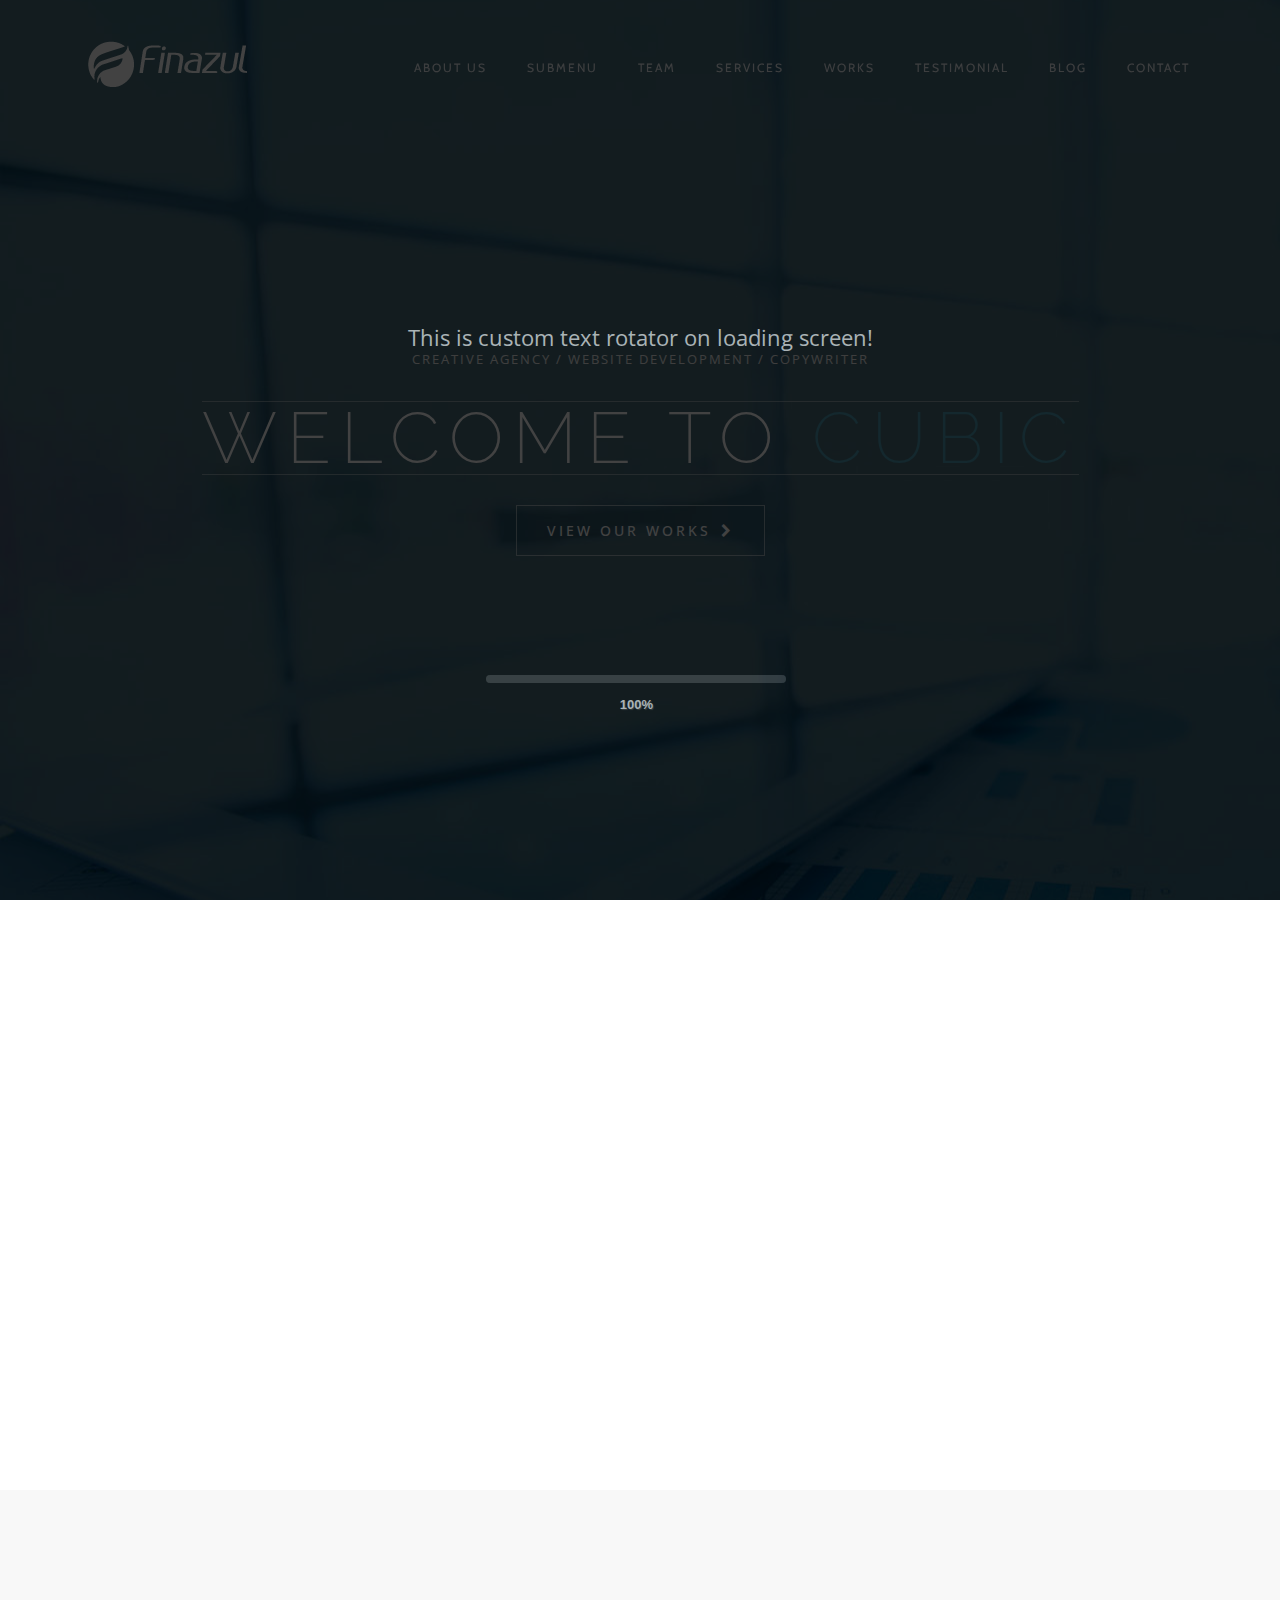
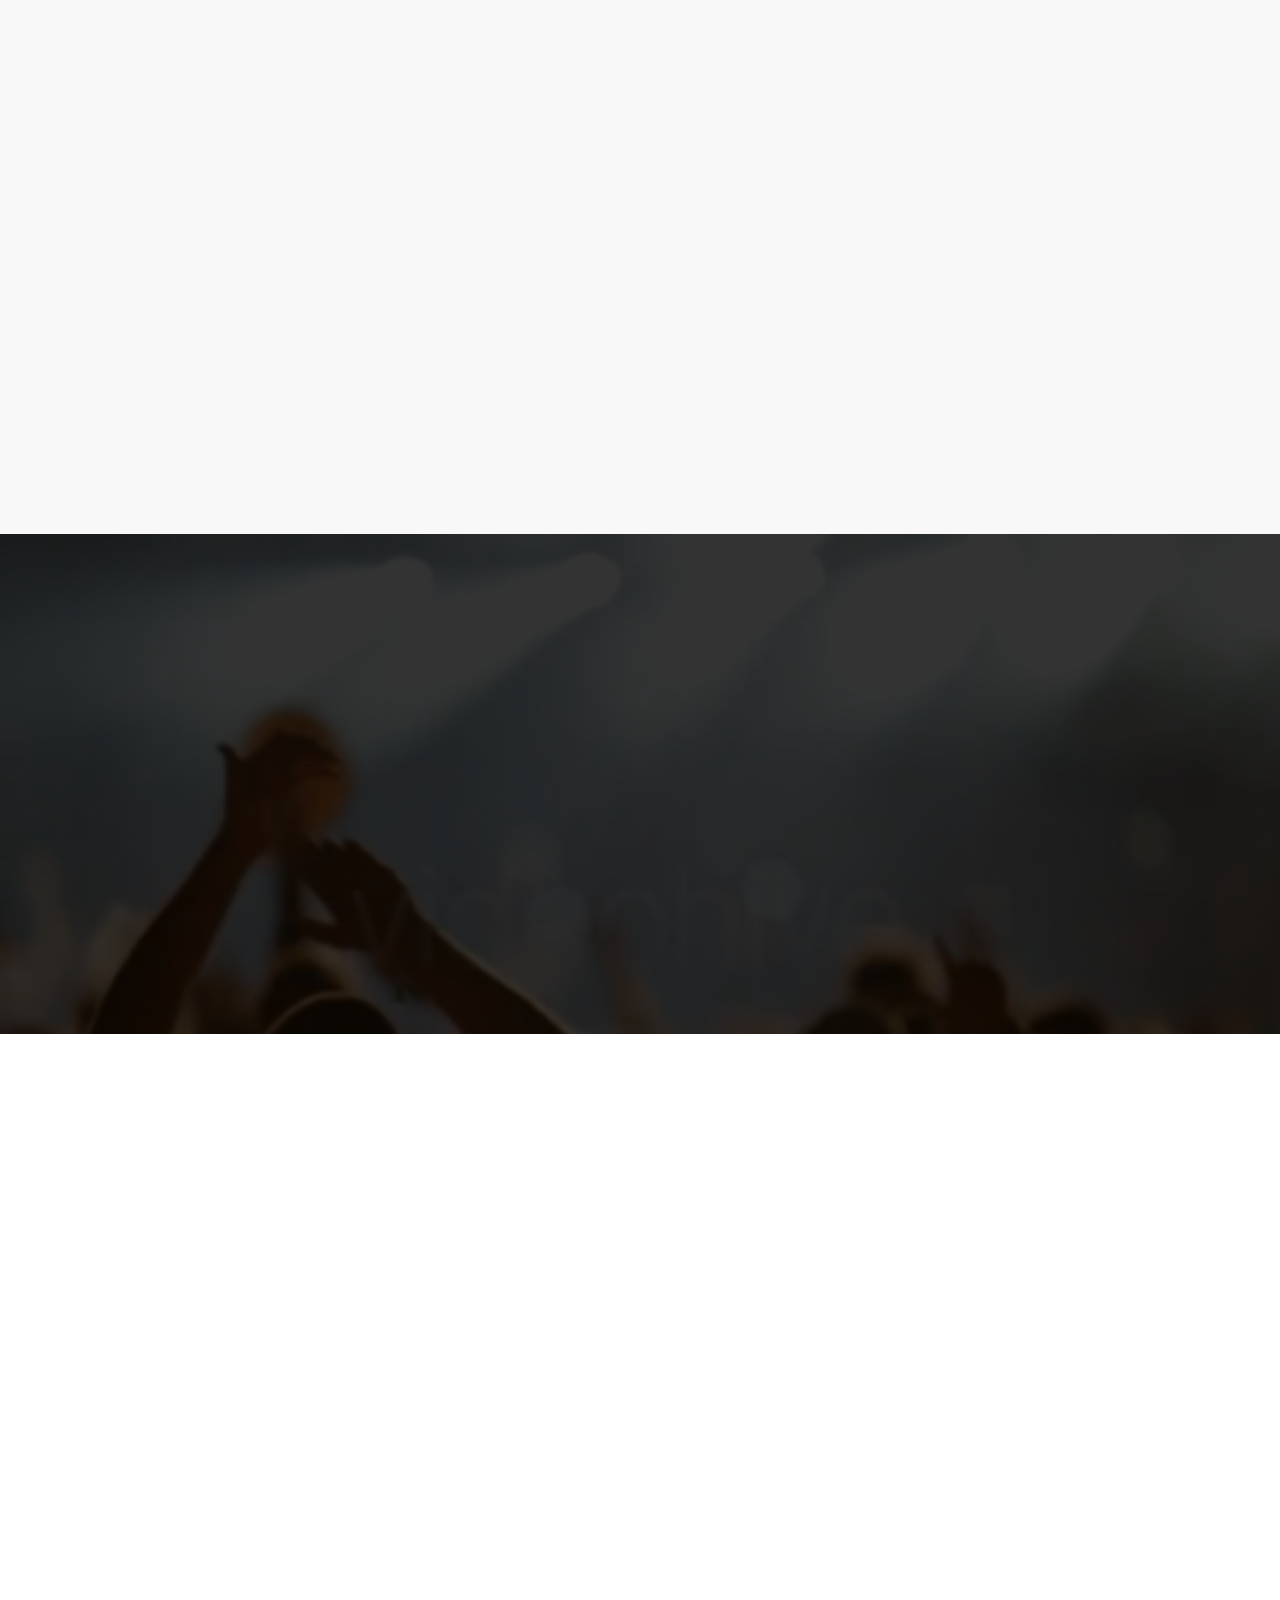
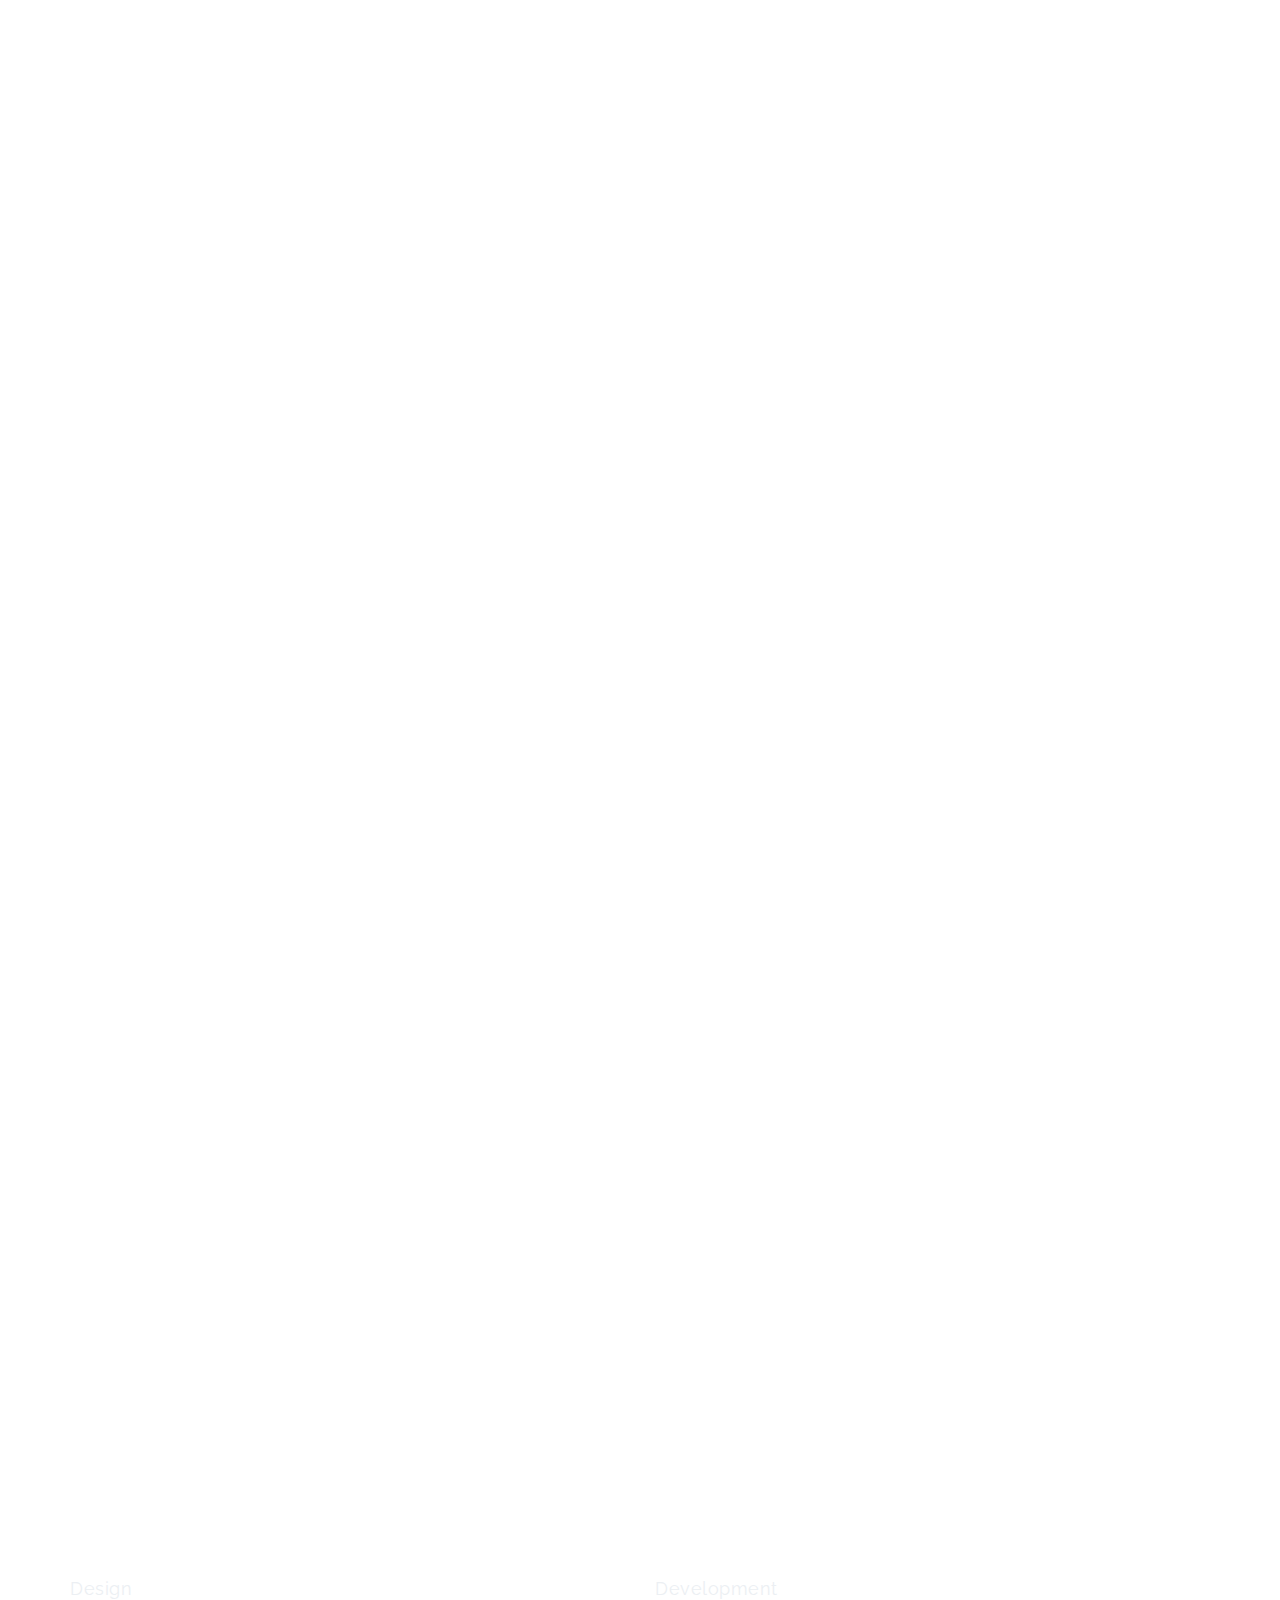
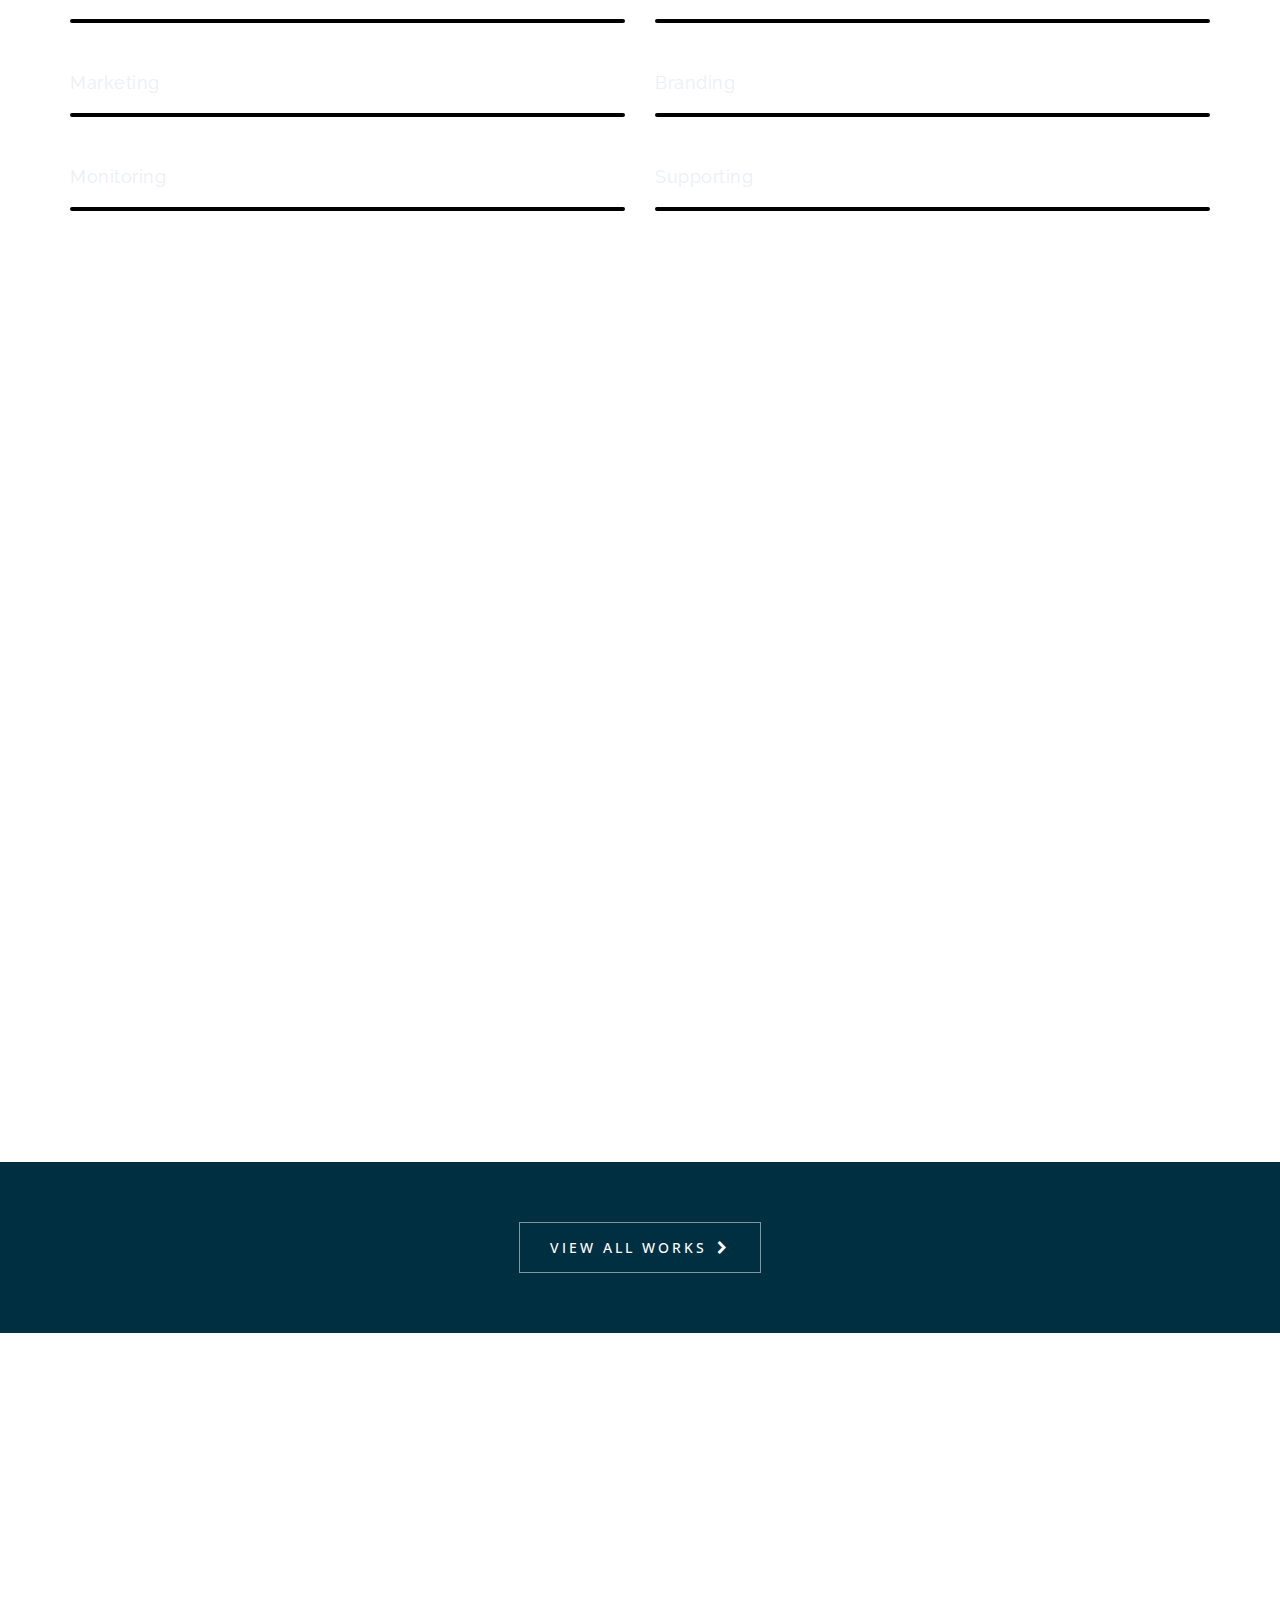
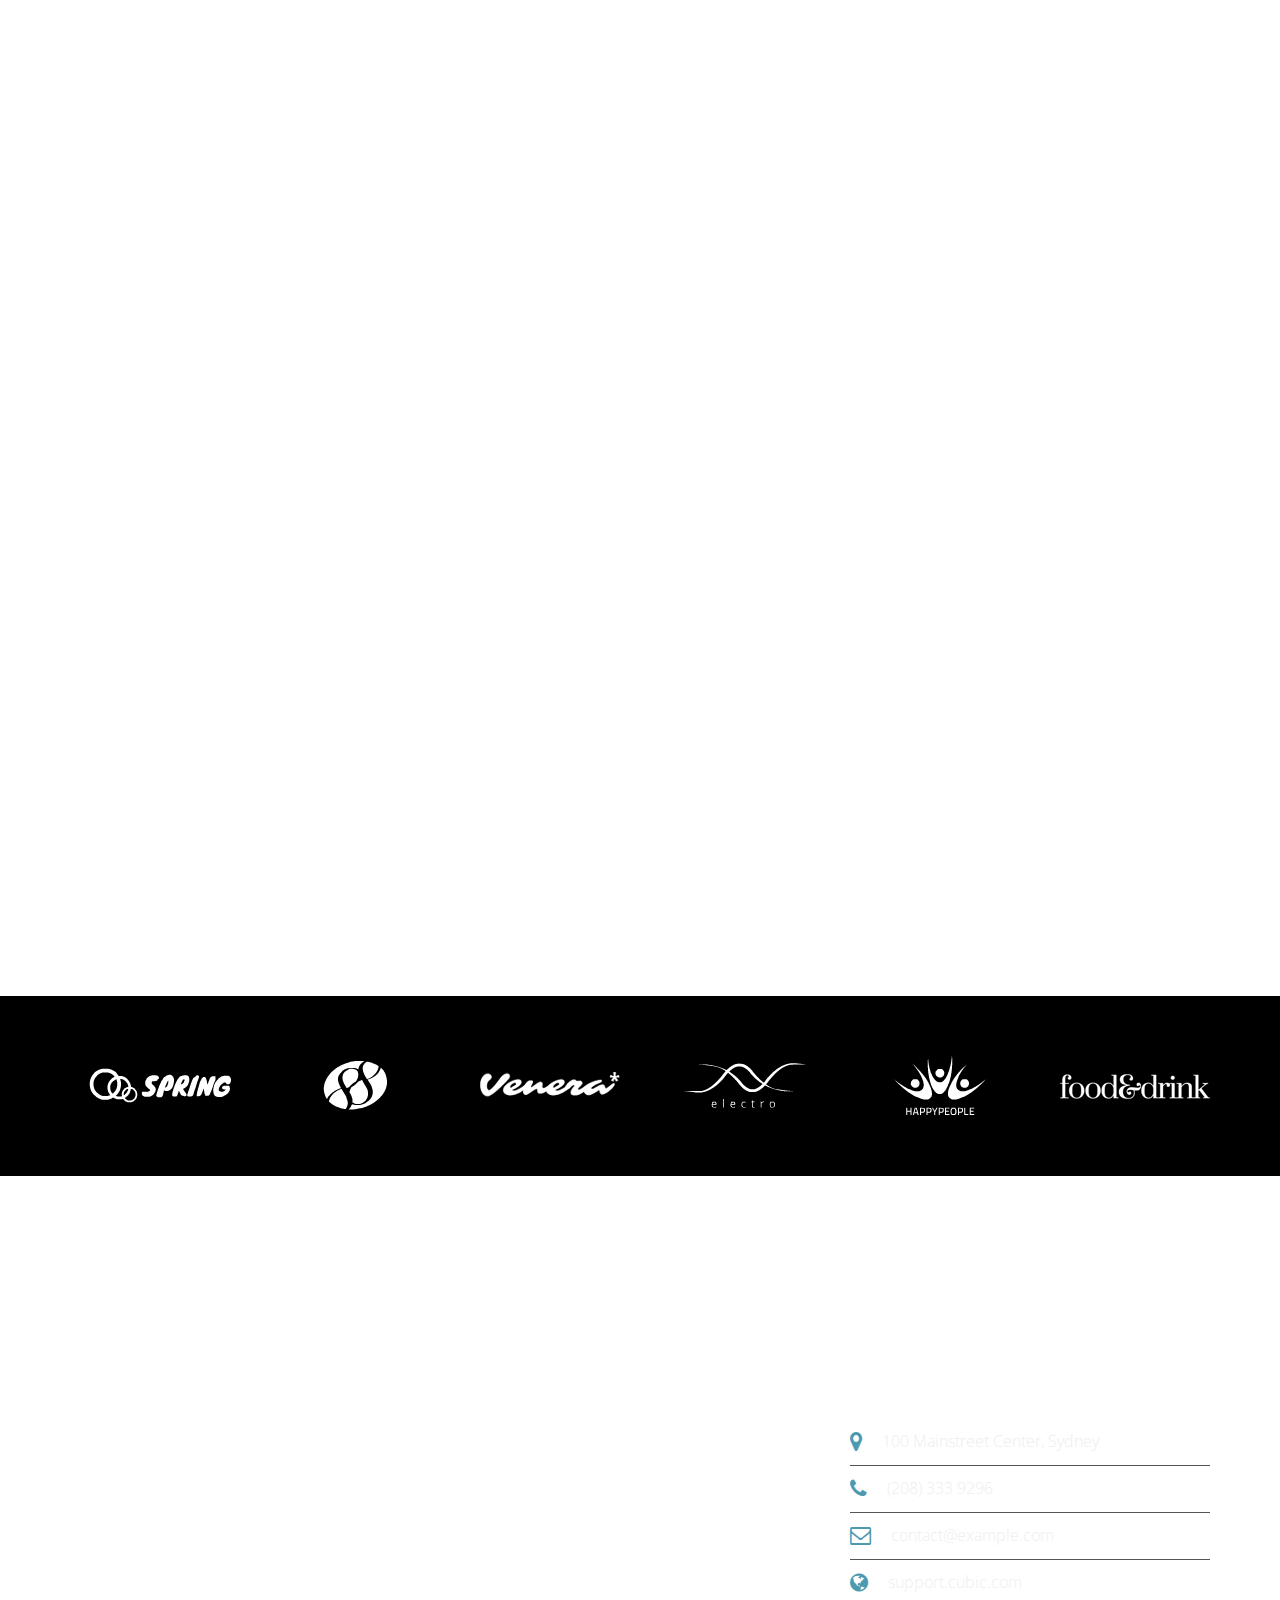
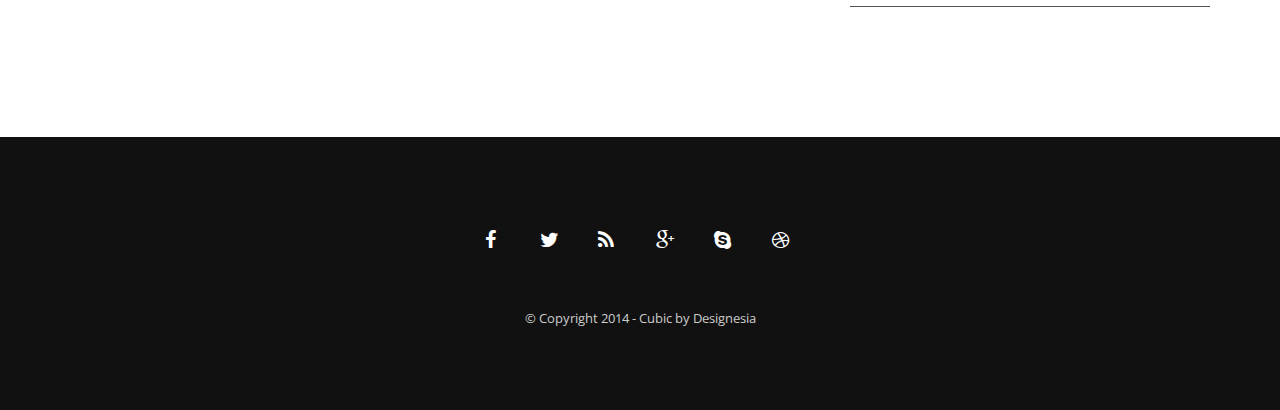
<file: dropdown-menu.html>
<!DOCTYPE html>
<html lang="en">
<head>
    <meta charset="utf-8">
    <title>Cubic - One Page Responsive HTML 5 Website Template</title>
    <meta name="viewport" content="width=device-width, initial-scale=1.0">
    <meta name="description" content="Responsive Minimal Bootstrap Theme">
    <meta name="keywords" content="onepage,responsive,minimal,bootstrap,theme">
    <meta name="author" content="">


    <!--[if lt IE 9]>
	<script src="js/html5shiv.js"></script>
	<![endif]-->


    <!-- CSS Files
    ================================================== -->
    <link rel="stylesheet" href="css/bootstrap.css" type="text/css">
    <link rel="stylesheet" href="css/jpreloader.css" type="text/css">
    <link rel="stylesheet" href="css/animate.css" type="text/css">
    <link rel="stylesheet" href="css/flexslider.css" type="text/css">
    <link rel="stylesheet" href="css/plugin.css" type="text/css">
    <link rel="stylesheet" href="css/prettyPhoto.css" type="text/css">
    <link rel="stylesheet" href="css/owl.carousel.css" type="text/css">
    <link rel="stylesheet" href="css/owl.theme.css" type="text/css">
    <link rel="stylesheet" href="css/owl.transitions.css" type="text/css">
    <link rel="stylesheet" href="css/style.css" type="text/css">

    <!-- custom style css -->
    <link rel="stylesheet" href="css/custom-style.css" type="text/css">

    <!-- color scheme -->
    <link rel="stylesheet" href="css/color.css" type="text/css">

    <!-- revolution slider -->
    <link rel="stylesheet" href="rs-plugin/css/settings.css" type="text/css">
    <link rel="stylesheet" href="css/rev-settings.css" type="text/css">

    <!-- load fonts -->
    <link rel="stylesheet" href="fonts/font-awesome/css/font-awesome.css" type="text/css">
    <link rel="stylesheet" href="fonts/elegant_font/HTML_CSS/style.css" type="text/css">
    <link rel="stylesheet" href="fonts/et-line-font/style.css" type="text/css">
</head>

<body id="homepage">

    <!-- This section is for Splash Screen -->
    <div id="jSplash">
        <section class="selected">
            This is custom text rotator on loading screen!
        </section>
        <section>
            Insert your custom message here.
        </section>
        <section>
            Make your customers smile.
        </section>
    </div>
    <!-- End of Splash Screen -->


    <div id="wrapper">
        <div class="page-overlay">
        </div>


        <!-- header begin -->
        <header>
            <div class="container">
                <div class="row">
                    <div class="col-md-12">
                        <!-- logo begin -->
                        <h1 id="logo">
                            <a href="index.html">
                                <img class="logo-1" src="images/logo.png" alt="">
                                <img class="logo-2" src="images/logo-2.png" alt="">
                            </a>
                        </h1>
                        <!-- logo close -->

                        <!-- small button begin -->
                        <span id="menu-btn"></span>
                        <!-- small button close -->

                        <!-- mainmenu begin -->
                        <nav>
                            <ul id="mainmenu">
                                <li><a href="#section-about">About Us</a>
									<ul>
										<li><a href="#section-team">Go To Anchor</a></li>
										<li><a href="http://www.google.com">Go To URL</a></li>
									</ul>
								</li>	
								<li><a href="#section-about">Submenu</a>
									<ul>
										<li><a href="#section-team">Go To Anchor</a></li>
										<li><a href="http://www.google.com">Go To URL</a></li>
										<li><a href="#">Unlimited Submenu</a>
											<ul>
												<li><a href="#section-team">Go To Anchor</a></li>
												<li><a href="http://www.google.com">Go To URL</a></li>
												<li><a href="#">Unlimited Submenu</a>
													<ul>
														<li><a href="#section-team">Go To Anchor</a></li>
														<li><a href="http://www.google.com">Go To URL</a></li>
													</ul>
												</li>
											</ul>
										</li>
									</ul>
								</li>
                                <li><a href="#section-team">Team</a></li>
                                <li><a href="#section-services">Services</a></li>
                                <li><a href="#section-portfolio">Works</a></li>
                                <li><a href="#section-testimonial">Testimonial</a></li>
                                <li><a href="#section-blog">Blog</a></li>
                                <li><a href="#section-contact">Contact</a></li>
                            </ul>
                        </nav>
						<!-- mainmenu close -->

                </div>
            </div>
        </header>
        <!-- header close -->


        <!-- content begin -->
        <div id="content" class="no-bottom no-top">


            <!-- section begin -->
            <section id="section-welcome" class="full-height dark" data-stellar-background-ratio=".2">
                <div class="center-y text-center">
                    CREATIVE AGENCY / WEBSITE DEVELOPMENT / COPYWRITER
                <div class="spacer-single"></div>
                    <div class="text-slider border-deco">
                        <div class="text-item">Welcome To <span class="id-color">Cubic</span></div>
                        <div class="text-item">Desktop + <span class="id-color">Mobile</span></div>
                        <div class="text-item">Clean &amp; <span class="id-color">Fresh</span></div>
                        <div class="text-item"><span class="id-color"><i class="icon-bike"></i></span>Ready to Go?</div>
                    </div>
                    <div class="spacer-single"></div>
                    <a href="#section-portfolio" class="btn btn-border btn-big">View Our Works</a>
                </div>
            </section>
            <!-- section close -->


            <!-- section begin -->
            <section id="section-about">
                <div class="container">
                    <div class="row">
                        <div class="row">
                            <div class="col-md-6 col-md-offset-3 text-center">
                                <h1 class="animated" data-animation="fadeInUp">Who We <span class="id-color">Are?</span>
                                    <span class="small-border animated" data-animation="fadeInUp"></span>
                                </h1>
                                
                                <div class="spacer-single"></div>
                            </div>
                        </div>
                        <!-- featured box begin -->
                        <div class="feature-box-small-icon box-fx center col-md-3 animated" data-animation="fadeInUp" data-delay="0">
                            <div class="inner">
                                <div class="front">
                                    <i class="icon-genius"></i>
                                    <h3>Our Portfolio</h3>
                                    <span>Our Recent Works</span>
                                </div>
                                <div class="info">
                                    Lorem ipsum dolor sit amet, consectetur adipisicing elit, sed do eiusmod tempor incididunt ut labore et dolore.
                                	<br>
                                    <a href="#" class="btn btn-border">Read More</a>
                                </div>
                            </div>
                        </div>
                        <!-- featured box close -->

                        <!-- featured box begin -->
                        <div class="feature-box-small-icon box-fx center col-md-3 animated" data-animation="fadeInUp" data-delay="200">
                            <div class="inner">
                                <div class="front">
                                    <i class="icon-linegraph"></i>
                                    <h3>Experiences</h3>
                                    <span>What We Have Done</span>
                                </div>
                                <div class="info">
                                    Lorem ipsum dolor sit amet, consectetur adipisicing elit, sed do eiusmod tempor incididunt ut labore et dolore.
                                	<br>
                                    <a href="#" class="btn btn-border">Read More</a>
                                </div>
                            </div>
                        </div>
                        <!-- featured box close -->

                        <!-- featured box begin -->
                        <div class="feature-box-small-icon box-fx center col-md-3 animated" data-animation="fadeInUp" data-delay="400">
                            <div class="inner">
                                <div class="front">
                                    <i class="icon-layers"></i>
                                    <h3>Our Vision</h3>
                                    <span>View Our Story</span>
                                </div>
                                <div class="info">
                                    Lorem ipsum dolor sit amet, consectetur adipisicing elit, sed do eiusmod tempor incididunt ut labore et dolore.
                                	<br>
                                    <a href="#" class="btn btn-border">Read More</a>
                                </div>
                            </div>
                        </div>
                        <!-- featured box close -->

                        <!-- featured box begin -->
                        <div class="feature-box-small-icon box-fx center col-md-3 animated" data-animation="fadeInUp" data-delay="600">
                            <div class="inner">
                                <div class="front">
                                    <i class="icon-heart"></i>
                                    <h3>Happy Clients</h3>
                                    <span>What They Says</span>
                                </div>
                                <div class="info">
                                    Lorem ipsum dolor sit amet, consectetur adipisicing elit, sed do eiusmod tempor incididunt ut labore et dolore.
                                	<br>
                                    <a href="#" class="btn btn-border">Read More</a>
                                </div>
                            </div>
                        </div>
                        <!-- featured box close -->

                    </div>
                </div>
            </section>
            <!-- section close -->

            <!-- section begin -->
            <section id="section-about-us-2" class="side-bg no-padding">
                <div class="image-container col-md-5 pull-left animated" data-animation="fadeInLeft" data-delay="0"></div>

                <div class="container">
                    <div class="row">
                        <div class="inner-padding">
                            <div class="col-md-6 col-md-offset-6 animated" data-animation="fadeInRight" data-delay="200">
                                <h2>We are group of professionals focused on making creative and innovative works</h2>

                                <p class="intro">Lorem ipsum dolor sit amet, consectetur adipisicing elit, sed do eiusmod tempor incididunt ut labore et dolore magna aliqua. Ut enim ad minim veniam, quis nostrud exercitation ullamco laboris nisi ut aliquip ex ea commodo consequat.</p>

                                <div class="row">
                                    <div class="col-md-6">
                                        <h3>Our Vision</h3>
                                        <p>Lorem ipsum dolor sit amet, consectetur adipisicing elit, sed do eiusmod tempor incididunt ut labore et dolore magna aliqua. Ut enim ad minim veniam, quis nostrud exercitation ullamco laboris nisi ut aliquip ex ea commodo consequat.</p>
                                    </div>
                                    <div class="col-md-6">
                                        <h3>Our Mission</h3>
                                        <p>Lorem ipsum dolor sit amet, consectetur adipisicing elit, sed do eiusmod tempor incididunt ut labore et dolore magna aliqua. Ut enim ad minim veniam, quis nostrud exercitation ullamco laboris nisi ut aliquip ex ea commodo consequat.</p>
                                    </div>
                                </div>
                            </div>
                            <div class="clearfix"></div>
                        </div>
                    </div>
                </div>
            </section>
            <!-- section close -->
            <!-- section begin -->
            <section class="no-padding dark" data-stellar-background-ratio=".2">
                <div class="de-video-container">
                    <div class="de-video-content">
                        <div class="container">
                            <div class="row">
                                <div class="col-md-6 col-md-offset-3 text-center">
                                    <h1 class="animated" data-animation="fadeInUp">Ready To <span class="id-color">Rock?</span>
                                        <span class="small-border animated" data-animation="fadeInUp"></span>
                                    </h1>
                                    <div class="animated" data-animation="fadeInUp">
                                        Lorem ipsum dolor sit amet, consectetur adipisicing elit, sed do eiusmod tempor incididunt ut labore et dolore magna aliqua. Ut enim ad minim veniam, quis nostrud exercitation ullamco laboris nisi ut aliquip ex ea commodo consequat. Duis aute irure dolor in reprehenderit in voluptate velit esse cillum dolore eu fugiat nulla pariatur.
                                    	<div class="spacer-single"></div>
                                        <a href="#" class="btn btn-border" data-animation="fadeIn">Let's Rock!</a>
                                    </div>
                                </div>
                            </div>
                        </div>
                    </div>

                    <div class="de-video-overlay"></div>

                    <!-- load your video here -->
                    <video autoplay="" loop="" muted="" poster="video/video-1.jpg">
                        <source src="video/video-1.webm" type="video/webm" />
                        <source src="video/video-1.mp4" type="video/mp4" />
                        <source src="video/video-1.ogg" type="video/ogg" />
                    </video>


                </div>

            </section>
            <!-- section close -->

            <!-- team section begin -->
            <section id="section-team">
                <div class="container">
                    <div class="row">
                        <div class="col-md-6 col-md-offset-3 text-center">
                            <h1 class="animated" data-animation="fadeInUp">Meet The <span class="id-color">Team</span>
                                <span class="small-border animated" data-animation="fadeInUp"></span>
                            </h1>
                            
                            <div class="spacer-single"></div>
                        </div>
                    </div>


                    <div class="row">
                        <!-- team member -->
                        <div class="de-team-list col-md-3 animated" data-animation="fadeInUp" data-delay="0">
                            <div class="team-pic">
                                <img src="images/team/team_pic_1.jpg" class="img-responsive" alt="" />
                            </div>
                            <div class="team-desc col-md-12">
                                <h3>John Smith</h3>
                                <p class="lead">Project Manager</p>
                                <div class="small-border"></div>
                                <p>Duis aute irure dolor in reprehenderit in voluptate velit esse cillum dolore eu fugiat nulla pariatur.</p>

                                <div class="social">
                                    <a href="#"><i class="fa fa-facebook fa-lg"></i></a>
                                    <a href="#"><i class="fa fa-twitter fa-lg"></i></a>
                                    <a href="#"><i class="fa fa-google-plus fa-lg"></i></a>
                                    <a href="#"><i class="fa fa-skype fa-lg"></i></a>
                                </div>
                            </div>
                        </div>
                        <!-- team close -->

                        <!-- team member -->
                        <div class="de-team-list col-md-3 animated" data-animation="fadeInUp" data-delay="0">
                            <div class="team-pic">
                                <img src="images/team/team_pic_2.jpg" class="img-responsive" alt="" />
                            </div>
                            <div class="team-desc col-md-12">
                                <h3>Michael Dennis</h3>
                                <p class="lead">Creative Director</p>
                                <div class="small-border"></div>
                                <p>Duis aute irure dolor in reprehenderit in voluptate velit esse cillum dolore eu fugiat nulla pariatur.</p>

                                <div class="social">
                                    <a href="#"><i class="fa fa-facebook fa-lg"></i></a>
                                    <a href="#"><i class="fa fa-twitter fa-lg"></i></a>
                                    <a href="#"><i class="fa fa-google-plus fa-lg"></i></a>
                                    <a href="#"><i class="fa fa-skype fa-lg"></i></a>
                                </div>
                            </div>
                        </div>
                        <!-- team close -->

                        <!-- team member -->
                        <div class="de-team-list col-md-3 animated" data-animation="fadeInUp" data-delay="0">
                            <div class="team-pic">
                                <img src="images/team/team_pic_3.jpg" class="img-responsive" alt="" />
                            </div>
                            <div class="team-desc col-md-12">
                                <h3>Sarah Michelle</h3>
                                <p class="lead">Creative Staff</p>
                                <div class="small-border"></div>
                                <p>Duis aute irure dolor in reprehenderit in voluptate velit esse cillum dolore eu fugiat nulla pariatur.</p>
                                <div class="social">
                                    <a href="#"><i class="fa fa-facebook fa-lg"></i></a>
                                    <a href="#"><i class="fa fa-twitter fa-lg"></i></a>
                                    <a href="#"><i class="fa fa-google-plus fa-lg"></i></a>
                                    <a href="#"><i class="fa fa-skype fa-lg"></i></a>
                                </div>
                            </div>
                        </div>
                        <!-- team close -->

                        <!-- team member -->
                        <div class="de-team-list col-md-3 animated" data-animation="fadeInUp" data-delay="0">
                            <div class="team-pic">
                                <img src="images/team/team_pic_4.jpg" class="img-responsive" alt="" />
                            </div>
                            <div class="team-desc col-md-12">
                                <h3>Katty Wilson</h3>
                                <p class="lead">Creative Staff</p>
                                <div class="small-border"></div>
                                <p>Duis aute irure dolor in reprehenderit in voluptate velit esse cillum dolore eu fugiat nulla pariatur.</p>
                                <div class="social">
                                    <a href="#"><i class="fa fa-facebook fa-lg"></i></a>
                                    <a href="#"><i class="fa fa-twitter fa-lg"></i></a>
                                    <a href="#"><i class="fa fa-google-plus fa-lg"></i></a>
                                    <a href="#"><i class="fa fa-skype fa-lg"></i></a>
                                </div>
                            </div>
                        </div>
                        <!-- team close -->

                        <div class="clearfix"></div>

                    </div>
                </div>
            </section>
            <!-- section close -->

            <!-- section begin -->
            <section id="fun-facts" class="dark" data-stellar-background-ratio=".2">
                <div class="container">

                    <div class="row">

                        <div class="col-md-12 text-center">
                            <h1 class="animated" data-animation="fadeInUp">Fun <span class="id-color">Facts</span></h1>
                            <span class="small-border animated" data-animation="fadeInUp"></span>
                            <div class="spacer-single"></div>
                        </div>


                        <div class="col-md-3 animated" data-animation="fadeInLeft" data-delay="100">
                            <div class="de_count">
                                <i class="icon-alarmclock animated" data-animation="fadeInDown" data-delay="0"></i>
                                <h3 class="timer" data-to="1980" data-speed="2500">0</h3>
                                <span>Hours of Works</span>
                            </div>
                        </div>

                        <div class="col-md-3 animated" data-animation="fadeInLeft" data-delay="0">
                            <div class="de_count">
                                <i class="icon-documents animated" data-animation="fadeInDown" data-delay="200"></i>
                                <h3 class="timer" data-to="1280" data-speed="2500">0</h3>
                                <span>Lines of Code</span>
                            </div>
                        </div>

                        <div class="col-md-3 animated" data-animation="fadeInRight" data-delay="0">
                            <div class="de_count">
                                <i class="icon-piechart animated" data-animation="fadeInDown" data-delay="400"></i>
                                <h3 class="timer" data-to="750" data-speed="2500">0</h3>
                                <span>Slice of Pizza</span>
                            </div>
                        </div>

                        <div class="col-md-3 animated" data-animation="fadeInRight" data-delay="100">
                            <div class="de_count">
                                <i class="icon-wine animated" data-animation="fadeInDown" data-delay="600"></i>
                                <h3 class="timer" data-to="520" data-speed="2500">0</h3>
                                <span>Cups of Coffee</span>
                            </div>
                        </div>
                    </div>

                </div>
            </section>
            <!-- section close -->

            <!-- section begin -->
            <section id="section-services" class="no-bottom">
                <div class="container">
                    <div class="row">
                        <div class="col-md-6 col-md-offset-3 text-center">
                            <h1 class="animated" data-animation="fadeInUp">Our <span class="id-color">Services</span>
                                <span class="small-border animated" data-animation="fadeInUp"></span>
                            </h1>
                            
                            <div class="spacer-single"></div>
                        </div>
                    </div>

                    <div class="row">
                        <!-- feature box begin -->
                        <div class="feature-box-small-icon col-md-4 animated" data-animation="fadeInUp" data-delay="0">
                            <div class="inner">
                                <i class="icon-tools"></i>
                                <div class="text">
                                    <h3>Web Design</h3>
                                    Sed ut perspiciatis unde omnis iste natus error sit voluptatem accusantium doloremque laudantium, totam rem.
                                </div>
                            </div>
                        </div>
                        <!-- feature box close -->

                        <!-- feature box begin -->
                        <div class="feature-box-small-icon col-md-4 animated" data-animation="fadeInUp" data-delay="200">
                            <div class="inner">
                                <i class="icon-global"></i>
                                <div class="text">
                                    <h3>Branding</h3>
                                    Sed ut perspiciatis unde omnis iste natus error sit voluptatem accusantium doloremque laudantium, totam rem.
                                </div>
                            </div>
                        </div>
                        <!-- feature box close -->

                        <!-- feature box begin -->
                        <div class="feature-box-small-icon col-md-4 animated" data-animation="fadeInUp" data-delay="400">
                            <div class="inner">
                                <i class="icon-megaphone"></i>
                                <div class="text">
                                    <h3>Campaign</h3>
                                    Sed ut perspiciatis unde omnis iste natus error sit voluptatem accusantium doloremque laudantium, totam rem.
                                </div>
                            </div>
                        </div>
                        <!-- feature box close -->

                        <!-- feature box begin -->
                        <div class="feature-box-small-icon col-md-4 animated" data-animation="fadeInUp" data-delay="600">
                            <div class="inner">
                                <i class="icon-phone"></i>
                                <div class="text">
                                    <h3>Mobile Apps</h3>
                                    Sed ut perspiciatis unde omnis iste natus error sit voluptatem accusantium doloremque laudantium, totam rem.
                                </div>
                            </div>
                        </div>
                        <!-- feature box close -->


                        <!-- feature box begin -->
                        <div class="feature-box-small-icon col-md-4 animated" data-animation="fadeInUp" data-delay="800">
                            <div class="inner">
                                <i class="icon-magnifying-glass"></i>
                                <div class="text">
                                    <h3>SEO Services</h3>
                                    Sed ut perspiciatis unde omnis iste natus error sit voluptatem accusantium doloremque laudantium, totam rem.
                                </div>
                            </div>
                        </div>
                        <!-- feature box close -->

                        <!-- feature box begin -->
                        <div class="feature-box-small-icon col-md-4 animated" data-animation="fadeInUp" data-delay="1000">
                            <div class="inner">
                                <i class="icon-pencil"></i>
                                <div class="text">
                                    <h3>Copywriter</h3>
                                    Sed ut perspiciatis unde omnis iste natus error sit voluptatem accusantium doloremque laudantium, totam rem.
                                </div>
                            </div>
                        </div>
                        <!-- feature box close -->

                        <div class="spacer-single"></div>

                        <div class="col-md-12 text-center animated" data-animation="fadeInUp" data-delay="400">
                            <img src="images/cubic_ss.png" class="img-responsive" alt="">
                        </div>
                    </div>
                </div>
            </section>
            <!-- section close -->


            <!-- section begin -->
            <section id="section-skill-bar" class="dark" data-stellar-background-ratio=".2">
                <div class="container">
                    <div class="row">
                        <div class="col-md-12 text-center">
                            <h1 class="animated" data-animation="fadeInUp">Our <span class="id-color">Skill</span>
                                <span class="small-border animated" data-animation="fadeInUp"></span>
                            </h1>
                            <div class="spacer-single"></div>
                        </div>
                    </div>

                    <div class="row">
                        <div class="col-md-6">
                            <h3>Design</h3>
                            <div class="de-progress">
                                <div class="progress-bar" data-value="80%">
                                </div>
                            </div>
                        </div>

                        <div class="col-md-6">
                            <h3>Development</h3>
                            <div class="de-progress">
                                <div class="progress-bar" data-value="90%">
                                </div>
                            </div>
                        </div>
                        <div class="spacer-single"></div>

                        <div class="col-md-6">
                            <h3>Marketing</h3>
                            <div class="de-progress">
                                <div class="progress-bar" data-value="70%">
                                </div>
                            </div>
                        </div>


                        <div class="col-md-6">
                            <h3>Branding</h3>
                            <div class="de-progress">
                                <div class="progress-bar" data-value="60%">
                                </div>
                            </div>
                        </div>

                        <div class="spacer-single"></div>

                        <div class="col-md-6">
                            <h3>Monitoring</h3>
                            <div class="de-progress">
                                <div class="progress-bar" data-value="65%">
                                </div>
                            </div>
                        </div>

                        <div class="col-md-6">
                            <h3>Supporting</h3>
                            <div class="de-progress">
                                <div class="progress-bar" data-value="80%">
                                </div>
                            </div>
                        </div>
                    </div>
                </div>
            </section>

            <!-- section begin -->
            <section id="section-portfolio" class="no-bottom">
                <div class="container">
                    <div class="row">
                        <div class="col-md-12 text-center">
                            <h1 class="animated" data-animation="fadeInUp">Our <span class="id-color">Works</span>
                                <span class="small-border animated" data-animation="fadeInUp"></span>
                            </h1>
                            <div class="spacer-single"></div>
                        </div>
                    </div>

                    <!-- portfolio filter begin -->
                    <div class="row">
                        <div class="col-md-12 text-center">
                            <ul id="filters" class="animated" data-animation="fadeInUp" data-delay="200">
                                <li><a href="#" data-filter="*" class="selected">show all</a></li>
                                <li><a href="#" data-filter=".illustration">Illustration</a></li>
                                <li><a href="#" data-filter=".mobile">Mobile</a></li>
                                <li><a href="#" data-filter=".photography">Photography</a></li>
                                <li><a href="#" data-filter=".website">Website</a></li>
                            </ul>

                        </div>
                    </div>
                    <!-- portfolio filter close -->

                </div>

                <div id="gallery" class="gallery full-gallery de-gallery pf_full_width animated" data-animation="fadeInUp" data-delay="200">

                    <!-- gallery item -->
                    <div class="item illustration">
                        <div class="picframe">
                            <span class="overlay">
                                <span class="icon">
                                    <a href="images/portfolio/pf%20(1).jpg" data-type="prettyPhoto[gallery]"><i class="fa fa-search icon-view"></i></a>
                                </span>
                                <span class="icon">
                                    <i class="fa fa-align-justify fa-external-link icon-info" data-value="project-details-slider.html"></i>
                                </span>
                                <span class="pf_text">
                                    <span class="project-name">Project Name #1</span>
                                    <span>illustration</span>
                                </span>
                            </span>

                            <img src="images/portfolio/pf%20(1).jpg" alt="" />
                        </div>
                    </div>
                    <!-- close gallery item -->

                    <!-- gallery item -->
                    <div class="item mobile website">
                        <div class="picframe">
                            <span class="overlay">
                                <span class="icon">
                                    <a href="images/portfolio/pf%20(2).jpg" data-type="prettyPhoto[gallery]"><i class="fa fa-search icon-view"></i></a>
                                </span><span class="icon">
                                    <i class="fa fa-align-justify fa-external-link icon-info" data-value="project-details-youtube.html"></i>
                                </span>
                                <span class="pf_text">
                                    <span class="project-name">Project Name #2</span>
                                    <span>mobile, website</span>
                                </span>
                            </span>

                            <img src="images/portfolio/pf%20(2).jpg" alt="" />
                        </div>
                    </div>
                    <!-- close gallery item -->

                    <!-- gallery item -->
                    <div class="item website mobile">
                        <div class="picframe">
                            <span class="overlay">
                                <span class="icon">
                                    <a href="images/portfolio/pf%20(3).jpg" data-type="prettyPhoto[gallery]"><i class="fa fa-search icon-view"></i></a>
                                </span><span class="icon">
                                    <i class="fa fa-align-justify fa-external-link icon-info" data-value="project-details-slider-big.html"></i>
                                </span>
                                <span class="pf_text">
                                    <span class="project-name">Project Name #3</span>
                                    <span>mobile, website</span>
                                </span>
                            </span>

                            <img src="images/portfolio/pf%20(3).jpg" alt="" />
                        </div>
                    </div>
                    <!-- close gallery item -->

                    <!-- gallery item -->
                    <div class="item illustration photography">
                        <div class="picframe">
                            <span class="overlay">
                                <span class="icon">
                                    <a href="images/portfolio/pf%20(4).jpg" data-type="prettyPhoto[gallery]"><i class="fa fa-search icon-view"></i></a>
                                </span><span class="icon">
                                    <i class="fa fa-align-justify fa-external-link icon-info" data-value="project-details-youtube-big.html"></i>
                                </span>
                                <span class="pf_text">
                                    <span class="project-name">Project Name #4</span>
                                    <span>illustration, photography</span>
                                </span>
                            </span>
                            <img src="images/portfolio/pf%20(4).jpg" alt="" />
                        </div>
                    </div>
                    <!-- close gallery item -->

                    <!-- gallery item -->
                    <div class="item website photography mobile">
                        <div class="picframe">
                            <span class="overlay">
                                <span class="icon">
                                    <a href="images/portfolio/pf%20(5).jpg" data-type="prettyPhoto[gallery]"><i class="fa fa-search icon-view"></i></a>
                                </span><span class="icon">
                                    <i class="fa fa-align-justify fa-external-link icon-info" data-value="project-details-slider.html"></i>
                                </span>
                                <span class="pf_text">
                                    <span class="project-name">Project Name #5</span>
                                    <span>mobile, website</span>
                                </span>
                            </span>
                            <img src="images/portfolio/pf%20(5).jpg" alt="" />
                        </div>
                    </div>
                    <!-- close gallery item -->

                    <!-- gallery item -->
                    <div class="item illustration website">
                        <div class="picframe">
                            <span class="overlay">
                                <span class="icon">
                                    <a href="images/portfolio/pf%20(6).jpg" data-type="prettyPhoto[gallery]"><i class="fa fa-search icon-view"></i></a>
                                </span><span class="icon">
                                    <i class="fa fa-align-justify fa-external-link icon-info" data-value="project-details-slider-big.html"></i>
                                </span>
                                <span class="pf_text">
                                    <span class="project-name">Project Name #6</span>
                                    <span>illustration, website</span>
                                </span>
                            </span>
                            <img src="images/portfolio/pf%20(6).jpg" alt="" />
                        </div>
                    </div>
                    <!-- close gallery item -->


                </div>

                <div id="loader-area">
                    <div class="project-load"></div>
                </div>
            </section>
            <!-- section close -->


            <!-- section begin -->
            <section id="view-all-projects" class="call-to-action bg-color dark text-center" data-stellar-background-ratio=".2">
                <a href="works.html" class="btn btn-border btn-big">View All Works</a>
            </section>
            <!-- logo carousel section close -->



            <!-- section begin -->
            <section id="section-testimonial" class="dark">
                <div class="container">
                    <div class="row">
                        <div class="col-md-12 text-center">
                            <h1 class="animated" data-animation="fadeInUp">Customer <span class="id-color">Says</span></h1>
                            <span class="small-border animated" data-animation="fadeInUp"></span>
                            <div class="spacer-single"></div>
                        </div>
                    </div>
                    <div id="testimonial-carousel" class="de_carousel row animated" data-animation="fadeInUp" data-delay="200">

                        <div class="col-md-4 item">
                            <div class="de_testi">
                                <blockquote>
                                    <p>The support staff is AMAZING. Same day service. They also have built a GREAT theme that supports so many functions. You can tweak little things here and there and use its functionality for SO much more! What an AWESOME AWESOME AWESOME theme.</p>
                                </blockquote>
                                <div class="de_testi_by">
                                    <div class="de_testi_pic">
                                        <img src="images/testi_pic%20(1).jpg" alt="" class="img-circle">
                                    </div>
                                    <div class="de_testi_company">
                                        <strong>Feldhouse</strong>, Customer
                                    </div>
                                </div>
                            </div>
                        </div>

                        <div class="col-md-4 item">
                            <div class="de_testi">
                                <blockquote>
                                    <p>All of my questions were answered, designesia was very forthcoming and helpful and even sent me custom code for a specific problem I had. I know one thing: whatever theme designesia publishes, you can be assured that you get the best quality and support out there.</p>
                                </blockquote>
                                <div class="de_testi_by">
                                    <span class="de_testi_pic">
                                        <img src="images/testi_pic%20(2).jpg" alt="" class="img-circle"></span>
                                    <div class="de_testi_company">
                                        <strong>Mores</strong>, Customer
                                    </div>
                                </div>
                            </div>
                        </div>

                        <div class="col-md-4 item">
                            <div class="de_testi">
                                <blockquote>
                                    <p>There are some themes I have bought and are just 'eh' about. This one hands down does so much more than you could think. Perfect theme - and thanks for continually updating and improving it!</p>
                                </blockquote>
                                <div class="de_testi_by">
                                    <div class="de_testi_pic">
                                        <img src="images/testi-default.jpg" alt="" class="img-circle">
                                    </div>
                                    <div class="de_testi_company">
                                        <strong>Feldhouse</strong>, Customer
                                    </div>
                                </div>
                            </div>
                        </div>

                        <div class="col-md-4 item">
                            <div class="de_testi">
                                <blockquote>
                                    <p>Again, great template and I love that it works on the computer, iPad, phone, etc. Very clean design, keep up the great work!</p>
                                </blockquote>
                                <div class="de_testi_by">
                                    <div class="de_testi_pic">
                                        <img src="images/testi_pic%20(1).jpg" alt="" class="img-circle">
                                    </div>
                                    <div class="de_testi_company">
                                        <strong>Barbara</strong>, Customer
                                    </div>
                                </div>
                            </div>
                        </div>

                        <div class="col-md-4 item">
                            <div class="de_testi">
                                <blockquote>
                                    <p>Everything is nicely accessible inside the theme customization screen. It is easily comprehensible, the way things work is very natural and intuitive.</p>
                                </blockquote>
                                <div class="de_testi_by">
                                    <span class="de_testi_pic">
                                        <img src="images/testi_pic%20(2).jpg" alt="" class="img-circle"></span>
                                    <div class="de_testi_company">
                                        <strong>Mores</strong>, Customer
                                    </div>
                                </div>
                            </div>
                        </div>

                        <div class="col-md-4 item">
                            <div class="de_testi">
                                <blockquote>
                                    <p>Fit our needs like a glove. 1 hour to setup. I am currently implementing the language support Thanks for the awesome.</p>
                                </blockquote>
                                <div class="de_testi_by">
                                    <div class="de_testi_pic">
                                        <img src="images/testi-default.jpg" alt="" class="img-circle">
                                    </div>
                                    <div class="de_testi_company">
                                        <strong>Itweb</strong>, Customer
                                    </div>
                                </div>
                            </div>
                        </div>


                    </div>

                </div>
            </section>
            <!-- section close -->


            <!-- section begin -->
            <section id="section-blog">
                <div class="container">
                    <div class="row">
                        <div class="col-md-6 col-md-offset-3 text-center">
                            <h1 class="animated" data-animation="fadeInUp">Our <span class="id-color">Blog</span>
                                <span class="small-border animated" data-animation="fadeInUp"></span>
                            </h1>
                            
                            <div class="spacer-single"></div>
                        </div>
                    </div>

                    <div class="animated" data-animation="fadeInUp" data-delay="200">
                        <div class="col-md-4 bloglist">
                            <div class="post-content">
                                <div class="post-image">
                                    <div class="flexslider blog-slider">
                                        <div class="overlay">
                                        </div>
                                        <ul class="slides">
                                            <li>
                                                <img src="images/blog/pic-blog-1.jpg" alt="" />
                                            </li>
                                            <li>
                                                <img src="images/blog/pic-blog-2.jpg" alt="" />
                                            </li>
                                        </ul>
                                    </div>

                                </div>

                                <div class="date-box"><span class="day">20</span> <span class="month">SEP</span> </div>
                                <div class="post-text">
                                    <h3><a href="css/#">Best DSLR Camera</a></h3>
                                    Lorem ipsum dolor sit amet, consectetur adipisicing elit, sed do eiusmod tempor incididunt ut labore et dolore magna aliqua.
                                        <br>
                                    <a href="#" class="btn-text">Read More</a>
                                </div>
                            </div>
                        </div>

                        <div class="col-md-4 bloglist">
                            <div class="post-content">
                                <div class="post-image">
                                    <div class="flexslider blog-slider">
                                        <div class="overlay">
                                        </div>
                                        <ul class="slides">
                                            <li>
                                                <img src="images/blog/pic-blog-3.jpg" alt="" />
                                            </li>
                                            <li>
                                                <img src="images/blog/pic-blog-4.jpg" alt="" />
                                            </li>
                                        </ul>
                                    </div>

                                </div>

                                <div class="date-box"><span class="day">18</span> <span class="month">SEP</span> </div>
                                <div class="post-text">
                                    <h3><a href="css/#">Playstation 4</a></h3>
                                    Lorem ipsum dolor sit amet, consectetur adipisicing elit, sed do eiusmod tempor incididunt ut labore et dolore magna aliqua.
                                        <br>
                                    <a href="#" class="btn-text">Read More</a>
                                </div>
                            </div>
                        </div>

                        <div class="col-md-4 bloglist">
                            <div class="post-content">
                                <div class="post-image">
                                    <div class="flexslider blog-slider">
                                        <div class="overlay">
                                        </div>
                                        <ul class="slides">
                                            <li>
                                                <img src="images/blog/pic-blog-5.jpg" alt="" />
                                            </li>
                                            <li>
                                                <img src="images/blog/pic-blog-6.jpg" alt="" />
                                            </li>
                                        </ul>
                                    </div>

                                </div>

                                <div class="date-box"><span class="day">10</span> <span class="month">SEP</span> </div>
                                <div class="post-text">
                                    <h3><a href="css/#">Photography Tips</a></h3>
                                    Lorem ipsum dolor sit amet, consectetur adipisicing elit, sed do eiusmod tempor incididunt ut labore et dolore magna aliqua.
                                        <br>
                                    <a href="#" class="btn-text">Read More</a>
                                </div>
                            </div>
                        </div>
                        
                        <div class="spacer-single"></div>
                        
                        <div class="text-center">
                        	<a href="blog.html" class="btn btn-border">View All Posts</a>
                        </div>
                    </div>
                </div>
            </section>
            <!-- section close -->

            <!-- section begin -->
            <section id="logo-full">
                <div class="container">
                    <!-- logo carousel -->
                    <div class="row">
                        <div class="logo-carousel">
                                    <ul id="logo-carousel" class="slides">
                                        <li>
                                            <div class="col-md-2">
                                                <img src="images/logo/1.png" alt="">
                                            </div>
                                        </li>
                                        <li>
                                            <div class="col-md-2">
                                                <img src="images/logo/2.png" alt="">
                                            </div>
                                        </li>
                                        <li>
                                            <div class="col-md-2">
                                                <img src="images/logo/3.png" alt="">
                                            </div>
                                        </li>
                                        <li>
                                            <div class="col-md-2">
                                                <img src="images/logo/4.png" alt="">
                                            </div>
                                        </li>
                                        <li>
                                            <div class="col-md-2">
                                                <img src="images/logo/5.png" alt="">
                                            </div>
                                        </li>
                                        <li>
                                            <div class="col-md-2">
                                                <img src="images/logo/6.png" alt="">
                                            </div>
                                        </li>
                                        <li>
                                            <div class="col-md-2">
                                                <img src="images/logo/7.png" alt="">
                                            </div>
                                        </li>
                                        <li>
                                            <div class="col-md-2">
                                                <img src="images/logo/8.png" alt="">
                                            </div>
                                        </li>
                                    </ul>
                        </div>
                        <!-- logo carousel close -->
                    </div>

                </div>
            </section>
            <!-- section close -->


            <!-- section begin -->
            <section id="section-contact" class="dark" data-stellar-background-ratio=".2">
                <div class="container">
                    <div class="row">
                        <div class="col-md-12 text-center">
                            <h1 class="animated" data-animation="fadeInUp">Contact <span class="id-color">Us</span>
                        	<span class="small-border animated" data-animation="fadeInUp"></span>
                            </h1>
                            <p class="animated" data-animation="fadeIn">
                                Get in touch with us. Feel Free to use contact below.
                            </p>
                            <div class="spacer-single"></div>
                        </div>

                        <div class="col-md-8 animated" data-animation="fadeInUp" data-delay="200" data-speed="5">

                            <form name="contactForm" id='contact_form' method="post" action='email.php'>
                                <div class="row">
                                    <div class="col-md-6">
                                        <div id='name_error' class='error'>Please enter your name.</div>
                                        <div>
                                            <input type='text' name='name' id='name' class="form-control" placeholder="Your Name">
                                        </div>
                                    </div>
                                    <div class="col-md-6">
                                        <div id='email_error' class='error'>Please enter your valid E-mail ID.</div>
                                        <div>
                                            <input type='text' name='email' id='email' class="form-control" placeholder="Your Email">
                                        </div>
                                    </div>
                                    <div class="col-md-12">
                                        <div id='message_error' class='error'>Please enter your message.</div>
                                        <div>
                                            <textarea name='message' id='message' class="form-control" placeholder="Your Message"></textarea>
                                        </div>
                                    </div>
                                    <div id='mail_success' class='success'>Your message has been sent successfully.</div>
                                    <div id='mail_fail' class='error'>Sorry, error occured this time sending your message.</div>
                                    <div class="col-md-12">
                                        <p id='submit'>
                                            <input type='submit' id='send_message' value='Submit Form' class="btn btn-border">
                                        </p>
                                    </div>
                                </div>
                            </form>

                        </div>

                        <div class="col-md-4">
                            <address>
                                <span><i class="fa fa-map-marker fa-lg"></i>100 Mainstreet Center, Sydney</span>
                                <span><i class="fa fa-phone fa-lg"></i>(208) 333 9296</span>
                                <span><i class="fa fa-envelope-o fa-lg"></i><a href="mailto:contact@example.com">contact@example.com</a></span>
                                <span><i class="fa fa-globe fa-lg"></i><a href="#">support.cubic.com</a></span>
                            </address>
                        </div>
                    </div>
                </div>
            </section>
            <!-- section close -->

            <!-- footer begin -->
            <footer>
                <div class="container">
                    <div class="row">
                        <div class="col-md-12 text-center">
                            <div class="social-icons">
                                <a href="#"><i class="fa fa-facebook fa-lg"></i></a>
                                <a href="#"><i class="fa fa-twitter fa-lg"></i></a>
                                <a href="#"><i class="fa fa-rss fa-lg"></i></a>
                                <a href="#"><i class="fa fa-google-plus fa-lg"></i></a>
                                <a href="#"><i class="fa fa-skype fa-lg"></i></a>
                                <a href="#"><i class="fa fa-dribbble fa-lg"></i></a>
                            </div>
                            <div class="spacer-single"></div>
                            © Copyright 2014 - Cubic by Designesia
                        </div>
                    </div>
                </div>
            </footer>
            <!-- footer close -->
        </div>
    </div>


    <!-- Javascript Files
    ================================================== -->
    <script src="js/jquery.min.js"></script>
    <script src="js/jpreLoader.js"></script>
    <script src="js/bootstrap.min.js"></script>
    <script src="js/jquery.isotope.min.js"></script>
    <script src="js/jquery.prettyPhoto.js"></script>
    <script src="js/easing.js"></script>
    <script src="js/jquery.ui.totop.js"></script>
    <script src="js/jquery.flexslider-min.js"></script>
    <script src="js/jquery.scrollto.js"></script>
    <script src="js/owl.carousel.js"></script>
    <script src="js/jquery.countTo.js"></script>
    <script src="js/classie.js"></script>
    <script src="js/video.resize.js"></script>
    <script src="js/validation.js"></script>
    <script src="js/jquery.stellar.min.js"></script>
    <script src="js/designesia.js"></script>

    <!-- SLIDER REVOLUTION SCRIPTS  -->
    <script type="text/javascript" src="rs-plugin/js/jquery.themepunch.plugins.min.js"></script>
    <script type="text/javascript" src="rs-plugin/js/jquery.themepunch.revolution.min.js"></script>

</body>
</html>
</file>
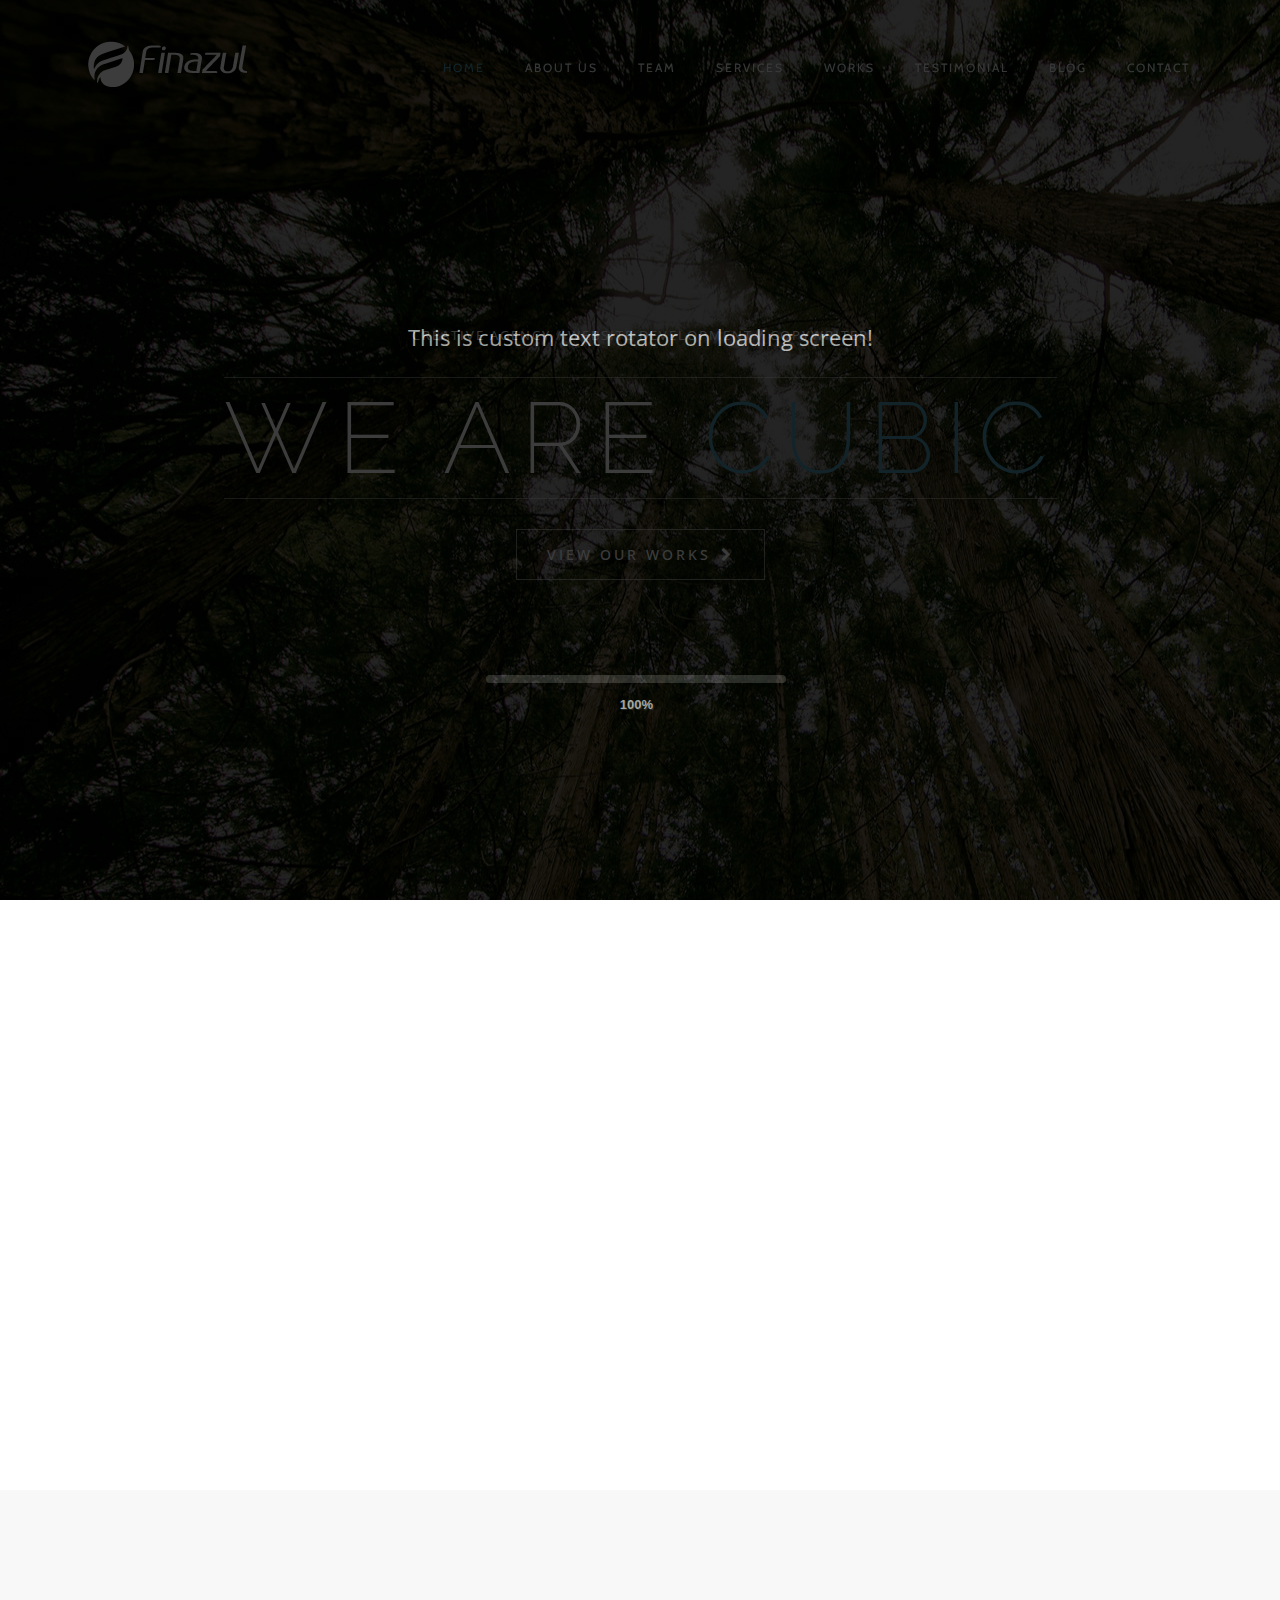
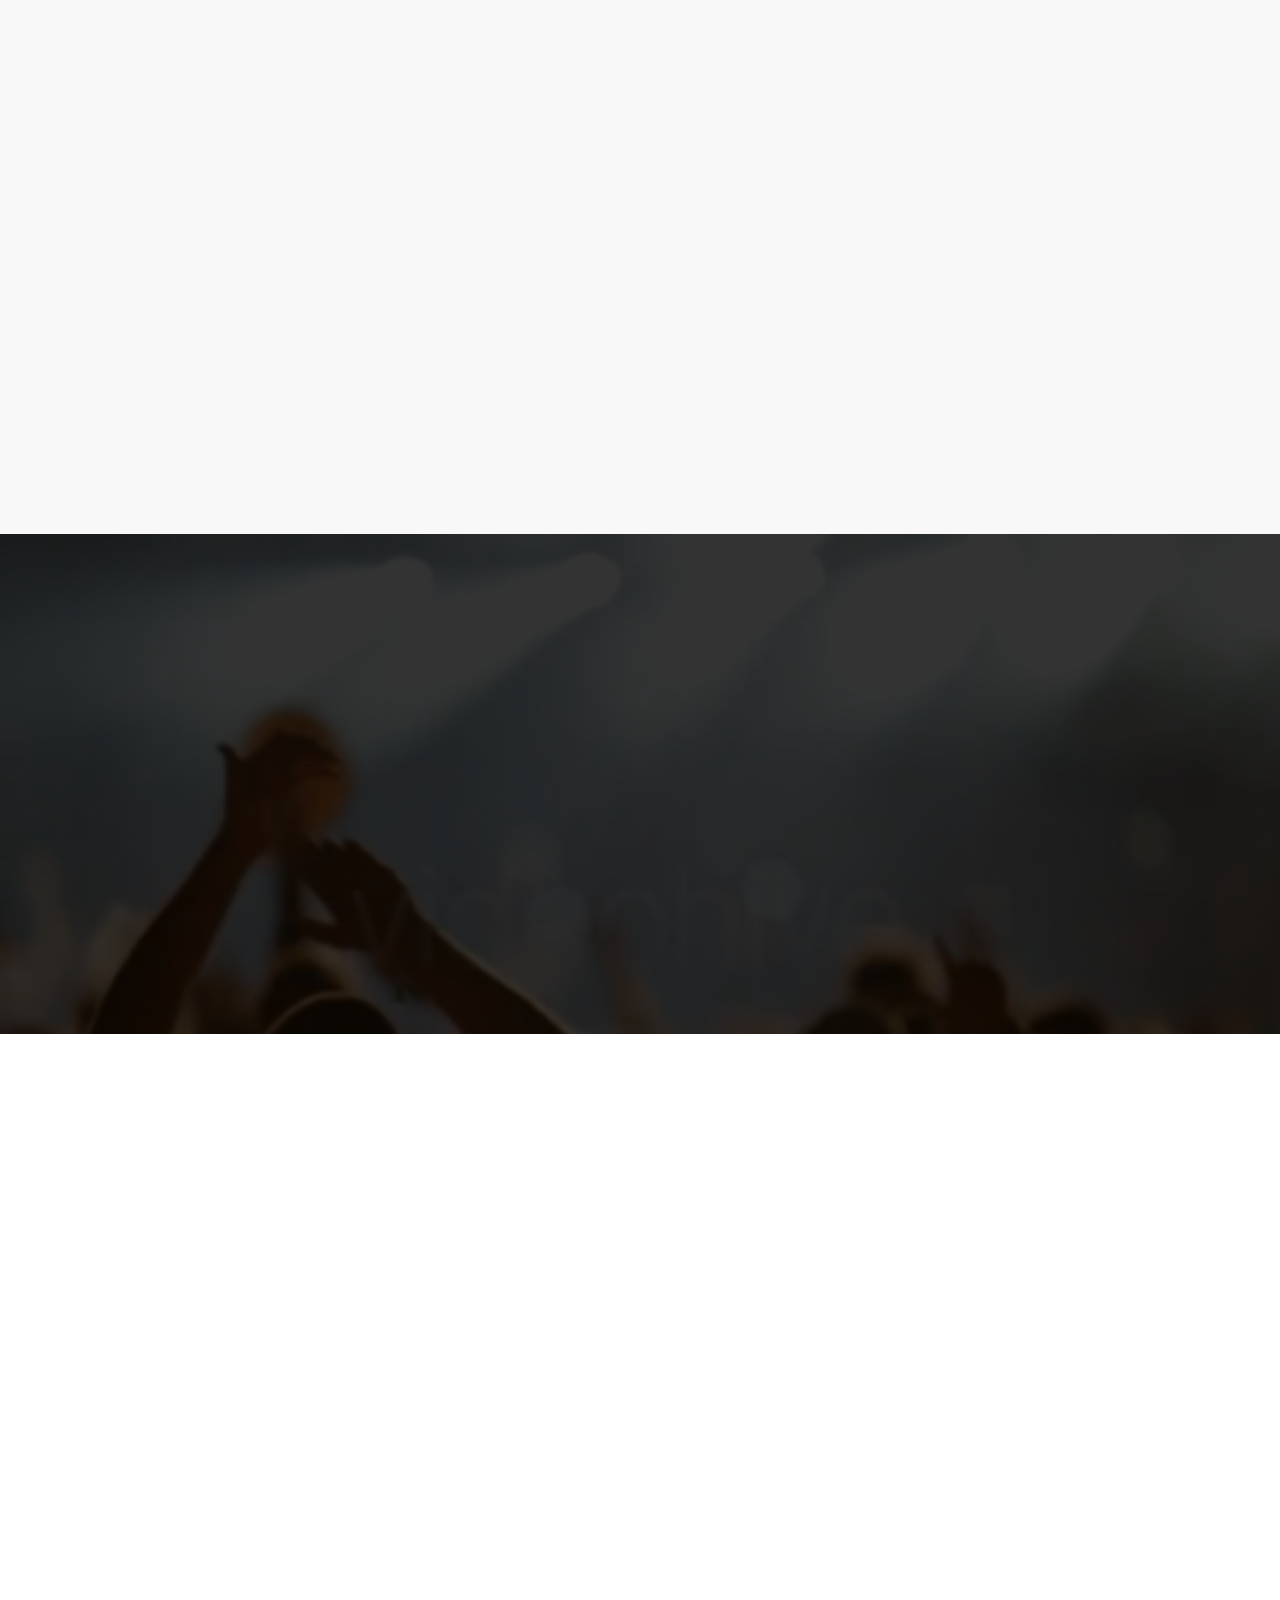
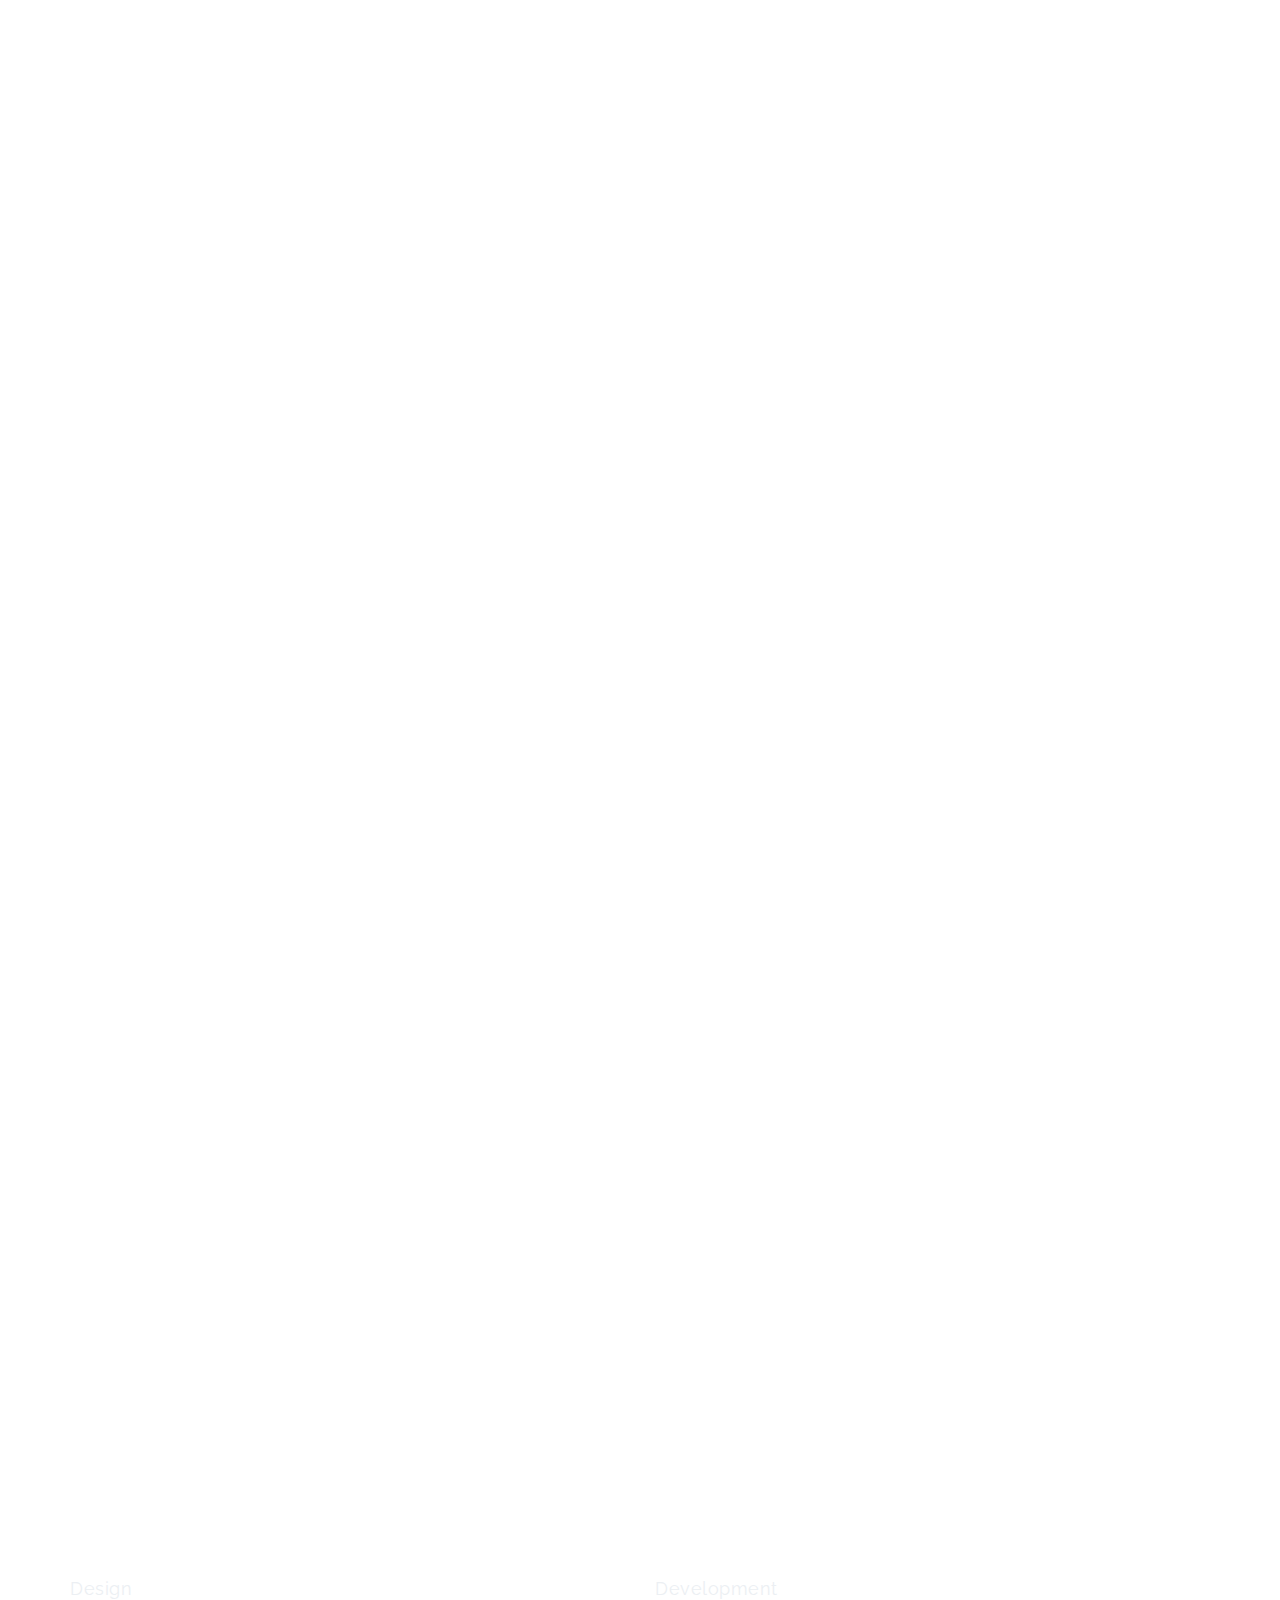
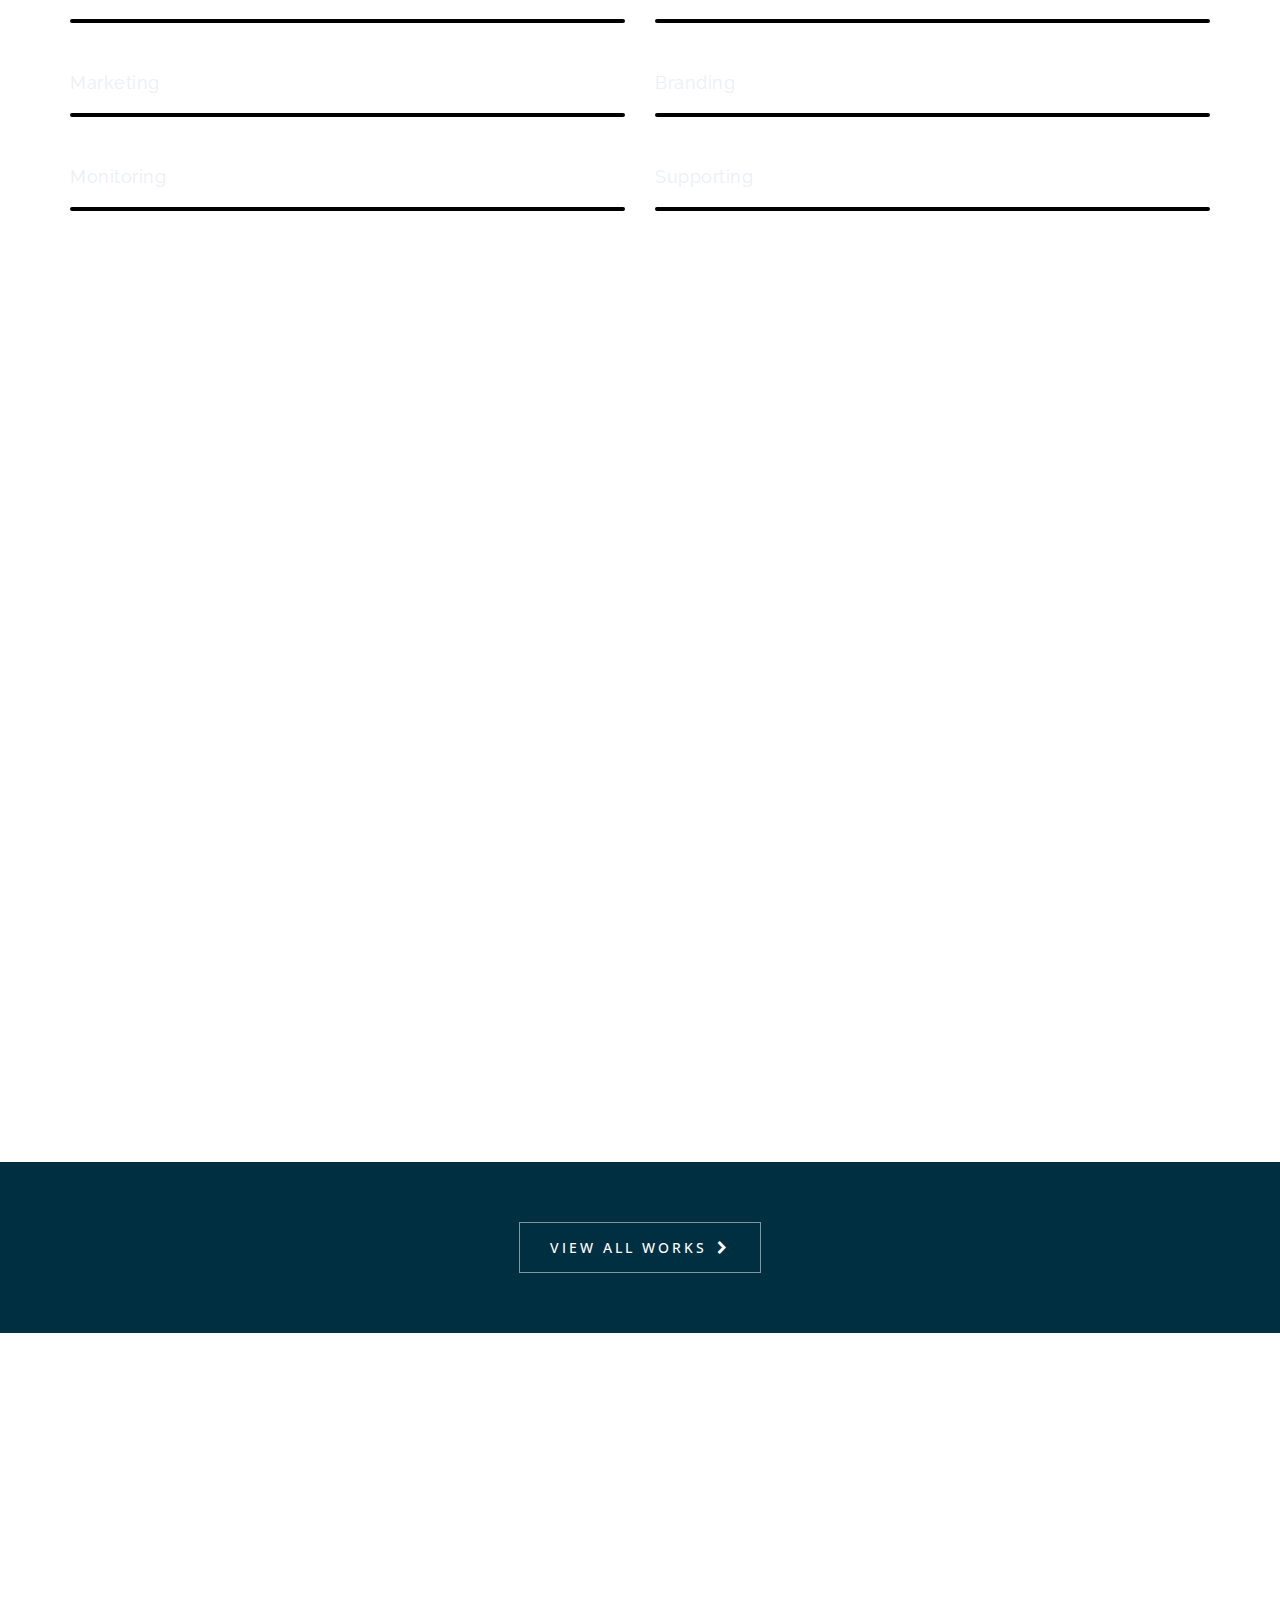
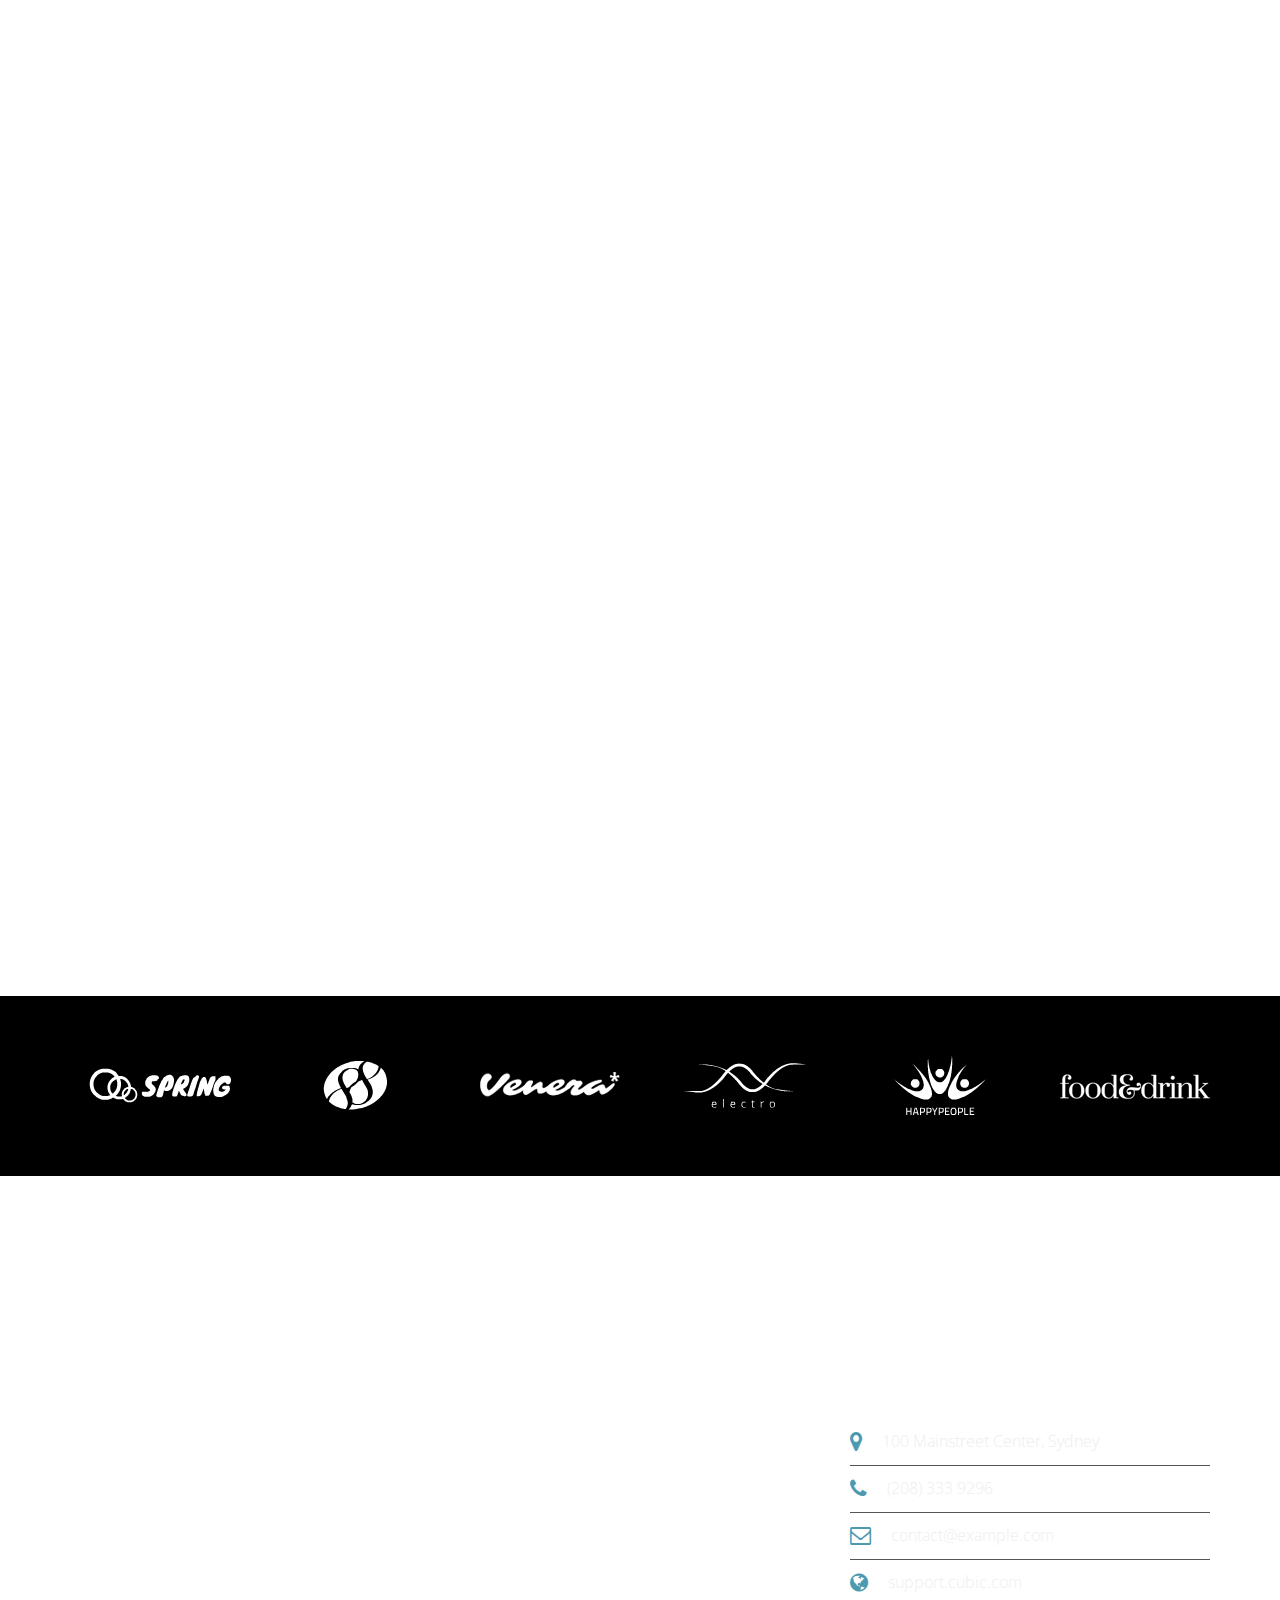
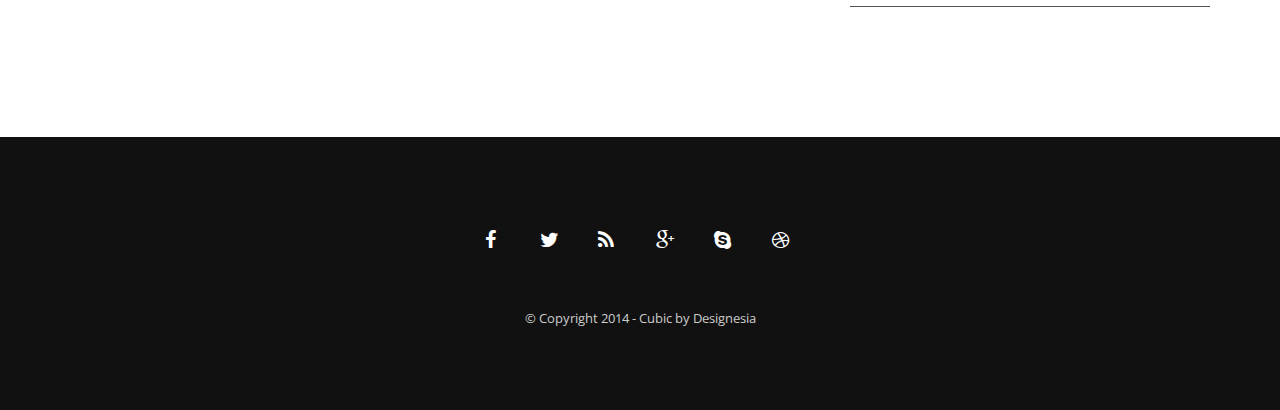
<file: homepage-parallax-big-font.html>
<!DOCTYPE html>
<html lang="en">
<head>
    <meta charset="utf-8">
    <title>Cubic - One Page Responsive HTML 5 Website Template</title>
    <meta name="viewport" content="width=device-width, initial-scale=1.0">
    <meta name="description" content="Responsive Minimal Bootstrap Theme">
    <meta name="keywords" content="onepage,responsive,minimal,bootstrap,theme">
    <meta name="author" content="">


    <!--[if lt IE 9]>
	<script src="js/html5shiv.js"></script>
	<![endif]-->


    <!-- CSS Files
    ================================================== -->
    <link rel="stylesheet" href="css/bootstrap.css" type="text/css">
    <link rel="stylesheet" href="css/jpreloader.css" type="text/css">
    <link rel="stylesheet" href="css/animate.css" type="text/css">
    <link rel="stylesheet" href="css/flexslider.css" type="text/css">
    <link rel="stylesheet" href="css/plugin.css" type="text/css">
    <link rel="stylesheet" href="css/prettyPhoto.css" type="text/css">
    <link rel="stylesheet" href="css/owl.carousel.css" type="text/css">
    <link rel="stylesheet" href="css/owl.theme.css" type="text/css">
    <link rel="stylesheet" href="css/owl.transitions.css" type="text/css">
    <link rel="stylesheet" href="css/style.css" type="text/css">

    <!-- custom style css -->
    <link rel="stylesheet" href="css/custom-style.css" type="text/css">

    <!-- color scheme -->
    <link rel="stylesheet" href="css/color.css" type="text/css">

    <!-- revolution slider -->
    <link rel="stylesheet" href="rs-plugin/css/settings.css" type="text/css">
    <link rel="stylesheet" href="css/rev-settings.css" type="text/css">

    <!-- load fonts -->
    <link rel="stylesheet" href="fonts/font-awesome/css/font-awesome.css" type="text/css">
    <link rel="stylesheet" href="fonts/elegant_font/HTML_CSS/style.css" type="text/css">
    <link rel="stylesheet" href="fonts/et-line-font/style.css" type="text/css">
</head>

<body id="homepage">

    <!-- This section is for Splash Screen -->
    <div id="jSplash">
        <section class="selected">
            This is custom text rotator on loading screen!
        </section>
        <section>
            Insert your custom message here.
        </section>
        <section>
            Make your customers smile.
        </section>
    </div>
    <!-- End of Splash Screen -->


    <div id="wrapper">
        <div class="page-overlay">
        </div>


        <!-- header begin -->
        <header>
            <div class="container">
                <div class="row">
                    <div class="col-md-12">
                        <!-- logo begin -->
                        <h1 id="logo">
                            <a href="index.html">
                                <img class="logo-1" src="images/logo.png" alt="">
                                <img class="logo-2" src="images/logo-2.png" alt="">
                            </a>
                        </h1>
                        <!-- logo close -->

                        <!-- small button begin -->
                        <span id="menu-btn"></span>
                        <!-- small button close -->

                        <!-- mainmenu begin -->
                        <nav>
                            <ul id="mainmenu">
                                <li><a href="#wrapper">Home</a>
									<ul>
										<li><a href="homepage-parallax.html">Parallax</a></li>
										<li><a href="homepage-parallax-dark.html">Parallax Dark</a></li>
										<li><a href="homepage-parallax-big-font.html">Parallax Big Font</a></li>
										<li><a href="homepage-rev-slider.html">Revolution Slider</a></li>
										<li><a href="homepage-rev-slider-dark.html">Revolution Slider Dark</a></li>
										<li><a href="homepage-video.html">HTML 5 Video</a></li>
										<li><a href="homepage-video-dark.html">HTML 5 Video Dark</a></li>
										<li><a href="#">Unlimited Submenu</a>
											<ul>
												<li><a href="#section-team">Go To Anchor</a></li>
												<li><a href="http://www.google.com">Go To URL</a></li>
												<li><a href="#">Unlimited Submenu</a>
													<ul>
														<li><a href="#section-team">Go To Anchor</a></li>
														<li><a href="http://www.google.com">Go To URL</a></li>
													</ul>
												</li>
											</ul>
										</li>
									</ul>
								</li>
                                <li><a href="#section-about">About Us</a></li>
                                <li><a href="#section-team">Team</a></li>
                                <li><a href="#section-services">Services</a></li>
                                <li><a href="#section-portfolio">Works</a></li>
                                <li><a href="#section-testimonial">Testimonial</a></li>
                                <li><a href="#section-blog">Blog</a></li>
                                <li><a href="#section-contact">Contact</a></li>
                            </ul>
                    </nav>
                    <!-- mainmenu close -->

                </div>
            </div>
        </header>
        <!-- header close -->


        <!-- content begin -->
        <div id="content" class="no-bottom no-top">


            <!-- section begin -->
            <section id="section-welcome-2" class="full-height dark" data-stellar-background-ratio=".2">
                <div class="center-y text-center">
                    CREATIVE AGENCY / WEBSITE DEVELOPMENT / COPYWRITER
                <div class="spacer-single"></div>
                    <div class="text-slider big-text border-deco">
                        <div class="text-item">We Are <span class="id-color">Cubic</span></div>
                        <div class="text-item">Desktop + <span class="id-color">Mobile</span></div>
                        <div class="text-item">Clean &amp; <span class="id-color">Fresh</span></div>
                        <div class="text-item"><span class="id-color"><i class="icon-bike"></i></span>Ready to Go?</div>
                    </div>
                    <div class="spacer-single"></div>
                    <a href="#section-portfolio" class="btn btn-border btn-big">View Our Works</a>
                </div>
            </section>
            <!-- section close -->


            <!-- section begin -->
            <section id="section-about">
                <div class="container">
                    <div class="row">
                        <div class="row">
                            <div class="col-md-6 col-md-offset-3 text-center">
                                <h1 class="animated" data-animation="fadeInUp">Who We <span class="id-color">Are?</span>
                                    <span class="small-border animated" data-animation="fadeInUp"></span>
                                </h1>
                                
                                <div class="spacer-single"></div>
                            </div>
                        </div>
                        <!-- featured box begin -->
                        <div class="feature-box-small-icon box-fx center col-md-3 animated" data-animation="fadeInUp" data-delay="0">
                            <div class="inner">
                                <div class="front">
                                    <i class="icon-genius"></i>
                                    <h3>Our Portfolio</h3>
                                    <span>Our Recent Works</span>
                                </div>
                                <div class="info">
                                    Lorem ipsum dolor sit amet, consectetur adipisicing elit, sed do eiusmod tempor incididunt ut labore et dolore.
                                	<br>
                                    <a href="#" class="btn btn-border">Read More</a>
                                </div>
                            </div>
                        </div>
                        <!-- featured box close -->

                        <!-- featured box begin -->
                        <div class="feature-box-small-icon box-fx center col-md-3 animated" data-animation="fadeInUp" data-delay="200">
                            <div class="inner">
                                <div class="front">
                                    <i class="icon-linegraph"></i>
                                    <h3>Experiences</h3>
                                    <span>What We Have Done</span>
                                </div>
                                <div class="info">
                                    Lorem ipsum dolor sit amet, consectetur adipisicing elit, sed do eiusmod tempor incididunt ut labore et dolore.
                                	<br>
                                    <a href="#" class="btn btn-border">Read More</a>
                                </div>
                            </div>
                        </div>
                        <!-- featured box close -->

                        <!-- featured box begin -->
                        <div class="feature-box-small-icon box-fx center col-md-3 animated" data-animation="fadeInUp" data-delay="400">
                            <div class="inner">
                                <div class="front">
                                    <i class="icon-layers"></i>
                                    <h3>Our Vision</h3>
                                    <span>View Our Story</span>
                                </div>
                                <div class="info">
                                    Lorem ipsum dolor sit amet, consectetur adipisicing elit, sed do eiusmod tempor incididunt ut labore et dolore.
                                	<br>
                                    <a href="#" class="btn btn-border">Read More</a>
                                </div>
                            </div>
                        </div>
                        <!-- featured box close -->

                        <!-- featured box begin -->
                        <div class="feature-box-small-icon box-fx center col-md-3 animated" data-animation="fadeInUp" data-delay="600">
                            <div class="inner">
                                <div class="front">
                                    <i class="icon-heart"></i>
                                    <h3>Happy Clients</h3>
                                    <span>What They Says</span>
                                </div>
                                <div class="info">
                                    Lorem ipsum dolor sit amet, consectetur adipisicing elit, sed do eiusmod tempor incididunt ut labore et dolore.
                                	<br>
                                    <a href="#" class="btn btn-border">Read More</a>
                                </div>
                            </div>
                        </div>
                        <!-- featured box close -->

                    </div>
                </div>
            </section>
            <!-- section close -->

            <!-- section begin -->
            <section id="section-about-us-2" class="side-bg no-padding">
                <div class="image-container col-md-5 pull-left animated" data-animation="fadeInLeft" data-delay="0"></div>

                <div class="container">
                    <div class="row">
                        <div class="inner-padding">
                            <div class="col-md-6 col-md-offset-6 animated" data-animation="fadeInRight" data-delay="200">
                                <h2>We are group of professionals focused on making creative and innovative works</h2>

                                <p class="intro">Lorem ipsum dolor sit amet, consectetur adipisicing elit, sed do eiusmod tempor incididunt ut labore et dolore magna aliqua. Ut enim ad minim veniam, quis nostrud exercitation ullamco laboris nisi ut aliquip ex ea commodo consequat.</p>

                                <div class="row">
                                    <div class="col-md-6">
                                        <h3>Our Vision</h3>
                                        <p>Lorem ipsum dolor sit amet, consectetur adipisicing elit, sed do eiusmod tempor incididunt ut labore et dolore magna aliqua. Ut enim ad minim veniam, quis nostrud exercitation ullamco laboris nisi ut aliquip ex ea commodo consequat.</p>
                                    </div>
                                    <div class="col-md-6">
                                        <h3>Our Mission</h3>
                                        <p>Lorem ipsum dolor sit amet, consectetur adipisicing elit, sed do eiusmod tempor incididunt ut labore et dolore magna aliqua. Ut enim ad minim veniam, quis nostrud exercitation ullamco laboris nisi ut aliquip ex ea commodo consequat.</p>
                                    </div>
                                </div>
                            </div>
                            <div class="clearfix"></div>
                        </div>
                    </div>
                </div>
            </section>
            <!-- section close -->
            <!-- section begin -->
            <section class="no-padding dark" data-stellar-background-ratio=".2">
                <div class="de-video-container">
                    <div class="de-video-content">
                        <div class="container">
                            <div class="row">
                                <div class="col-md-6 col-md-offset-3 text-center">
                                    <h1 class="animated" data-animation="fadeInUp">Ready To <span class="id-color">Rock?</span>
                                        <span class="small-border animated" data-animation="fadeInUp"></span>
                                    </h1>
                                    <div class="animated" data-animation="fadeInUp">
                                        Lorem ipsum dolor sit amet, consectetur adipisicing elit, sed do eiusmod tempor incididunt ut labore et dolore magna aliqua. Ut enim ad minim veniam, quis nostrud exercitation ullamco laboris nisi ut aliquip ex ea commodo consequat. Duis aute irure dolor in reprehenderit in voluptate velit esse cillum dolore eu fugiat nulla pariatur.
                                    	<div class="spacer-single"></div>
                                        <a href="#" class="btn btn-border" data-animation="fadeIn">Let's Rock!</a>
                                    </div>
                                </div>
                            </div>
                        </div>
                    </div>

                    <div class="de-video-overlay"></div>

                    <!-- load your video here -->
                    <video autoplay="" loop="" muted="" poster="video/video-1.jpg">
                        <source src="video/video-1.webm" type="video/webm" />
                        <source src="video/video-1.mp4" type="video/mp4" />
                        <source src="video/video-1.ogg" type="video/ogg" />
                    </video>


                </div>

            </section>
            <!-- section close -->

            <!-- team section begin -->
            <section id="section-team">
                <div class="container">
                    <div class="row">
                        <div class="col-md-6 col-md-offset-3 text-center">
                            <h1 class="animated" data-animation="fadeInUp">Meet The <span class="id-color">Team</span>
                                <span class="small-border animated" data-animation="fadeInUp"></span>
                            </h1>
                            
                            <div class="spacer-single"></div>
                        </div>
                    </div>


                    <div class="row">
                        <!-- team member -->
                        <div class="de-team-list col-md-3 animated" data-animation="fadeInUp" data-delay="0">
                            <div class="team-pic">
                                <img src="images/team/team_pic_1.jpg" class="img-responsive" alt="" />
                            </div>
                            <div class="team-desc col-md-12">
                                <h3>John Smith</h3>
                                <p class="lead">Project Manager</p>
                                <div class="small-border"></div>
                                <p>Duis aute irure dolor in reprehenderit in voluptate velit esse cillum dolore eu fugiat nulla pariatur.</p>

                                <div class="social">
                                    <a href="#"><i class="fa fa-facebook fa-lg"></i></a>
                                    <a href="#"><i class="fa fa-twitter fa-lg"></i></a>
                                    <a href="#"><i class="fa fa-google-plus fa-lg"></i></a>
                                    <a href="#"><i class="fa fa-skype fa-lg"></i></a>
                                </div>
                            </div>
                        </div>
                        <!-- team close -->

                        <!-- team member -->
                        <div class="de-team-list col-md-3 animated" data-animation="fadeInUp" data-delay="0">
                            <div class="team-pic">
                                <img src="images/team/team_pic_2.jpg" class="img-responsive" alt="" />
                            </div>
                            <div class="team-desc col-md-12">
                                <h3>Michael Dennis</h3>
                                <p class="lead">Creative Director</p>
                                <div class="small-border"></div>
                                <p>Duis aute irure dolor in reprehenderit in voluptate velit esse cillum dolore eu fugiat nulla pariatur.</p>

                                <div class="social">
                                    <a href="#"><i class="fa fa-facebook fa-lg"></i></a>
                                    <a href="#"><i class="fa fa-twitter fa-lg"></i></a>
                                    <a href="#"><i class="fa fa-google-plus fa-lg"></i></a>
                                    <a href="#"><i class="fa fa-skype fa-lg"></i></a>
                                </div>
                            </div>
                        </div>
                        <!-- team close -->

                        <!-- team member -->
                        <div class="de-team-list col-md-3 animated" data-animation="fadeInUp" data-delay="0">
                            <div class="team-pic">
                                <img src="images/team/team_pic_3.jpg" class="img-responsive" alt="" />
                            </div>
                            <div class="team-desc col-md-12">
                                <h3>Sarah Michelle</h3>
                                <p class="lead">Creative Staff</p>
                                <div class="small-border"></div>
                                <p>Duis aute irure dolor in reprehenderit in voluptate velit esse cillum dolore eu fugiat nulla pariatur.</p>
                                <div class="social">
                                    <a href="#"><i class="fa fa-facebook fa-lg"></i></a>
                                    <a href="#"><i class="fa fa-twitter fa-lg"></i></a>
                                    <a href="#"><i class="fa fa-google-plus fa-lg"></i></a>
                                    <a href="#"><i class="fa fa-skype fa-lg"></i></a>
                                </div>
                            </div>
                        </div>
                        <!-- team close -->

                        <!-- team member -->
                        <div class="de-team-list col-md-3 animated" data-animation="fadeInUp" data-delay="0">
                            <div class="team-pic">
                                <img src="images/team/team_pic_4.jpg" class="img-responsive" alt="" />
                            </div>
                            <div class="team-desc col-md-12">
                                <h3>Katty Wilson</h3>
                                <p class="lead">Creative Staff</p>
                                <div class="small-border"></div>
                                <p>Duis aute irure dolor in reprehenderit in voluptate velit esse cillum dolore eu fugiat nulla pariatur.</p>
                                <div class="social">
                                    <a href="#"><i class="fa fa-facebook fa-lg"></i></a>
                                    <a href="#"><i class="fa fa-twitter fa-lg"></i></a>
                                    <a href="#"><i class="fa fa-google-plus fa-lg"></i></a>
                                    <a href="#"><i class="fa fa-skype fa-lg"></i></a>
                                </div>
                            </div>
                        </div>
                        <!-- team close -->

                        <div class="clearfix"></div>

                    </div>
                </div>
            </section>
            <!-- section close -->

            <!-- section begin -->
            <section id="fun-facts" class="dark" data-stellar-background-ratio=".2">
                <div class="container">

                    <div class="row">

                        <div class="col-md-12 text-center">
                            <h1 class="animated" data-animation="fadeInUp">Fun <span class="id-color">Facts</span></h1>
                            <span class="small-border animated" data-animation="fadeInUp"></span>
                            <div class="spacer-single"></div>
                        </div>


                        <div class="col-md-3 animated" data-animation="fadeInLeft" data-delay="100">
                            <div class="de_count">
                                <i class="icon-alarmclock animated" data-animation="fadeInDown" data-delay="0"></i>
                                <h3 class="timer" data-to="1980" data-speed="2500">0</h3>
                                <span>Hours of Works</span>
                            </div>
                        </div>

                        <div class="col-md-3 animated" data-animation="fadeInLeft" data-delay="0">
                            <div class="de_count">
                                <i class="icon-documents animated" data-animation="fadeInDown" data-delay="200"></i>
                                <h3 class="timer" data-to="1280" data-speed="2500">0</h3>
                                <span>Lines of Code</span>
                            </div>
                        </div>

                        <div class="col-md-3 animated" data-animation="fadeInRight" data-delay="0">
                            <div class="de_count">
                                <i class="icon-piechart animated" data-animation="fadeInDown" data-delay="400"></i>
                                <h3 class="timer" data-to="750" data-speed="2500">0</h3>
                                <span>Slice of Pizza</span>
                            </div>
                        </div>

                        <div class="col-md-3 animated" data-animation="fadeInRight" data-delay="100">
                            <div class="de_count">
                                <i class="icon-wine animated" data-animation="fadeInDown" data-delay="600"></i>
                                <h3 class="timer" data-to="520" data-speed="2500">0</h3>
                                <span>Cups of Coffee</span>
                            </div>
                        </div>
                    </div>

                </div>
            </section>
            <!-- section close -->

            <!-- section begin -->
            <section id="section-services" class="no-bottom">
                <div class="container">
                    <div class="row">
                        <div class="col-md-6 col-md-offset-3 text-center">
                            <h1 class="animated" data-animation="fadeInUp">Our <span class="id-color">Services</span>
                                <span class="small-border animated" data-animation="fadeInUp"></span>
                            </h1>
                            
                            <div class="spacer-single"></div>
                        </div>
                    </div>

                    <div class="row">
                        <!-- feature box begin -->
                        <div class="feature-box-small-icon col-md-4 animated" data-animation="fadeInUp" data-delay="0">
                            <div class="inner">
                                <i class="icon-tools"></i>
                                <div class="text">
                                    <h3>Web Design</h3>
                                    Sed ut perspiciatis unde omnis iste natus error sit voluptatem accusantium doloremque laudantium, totam rem.
                                </div>
                            </div>
                        </div>
                        <!-- feature box close -->

                        <!-- feature box begin -->
                        <div class="feature-box-small-icon col-md-4 animated" data-animation="fadeInUp" data-delay="200">
                            <div class="inner">
                                <i class="icon-global"></i>
                                <div class="text">
                                    <h3>Branding</h3>
                                    Sed ut perspiciatis unde omnis iste natus error sit voluptatem accusantium doloremque laudantium, totam rem.
                                </div>
                            </div>
                        </div>
                        <!-- feature box close -->

                        <!-- feature box begin -->
                        <div class="feature-box-small-icon col-md-4 animated" data-animation="fadeInUp" data-delay="400">
                            <div class="inner">
                                <i class="icon-megaphone"></i>
                                <div class="text">
                                    <h3>Campaign</h3>
                                    Sed ut perspiciatis unde omnis iste natus error sit voluptatem accusantium doloremque laudantium, totam rem.
                                </div>
                            </div>
                        </div>
                        <!-- feature box close -->

                        <!-- feature box begin -->
                        <div class="feature-box-small-icon col-md-4 animated" data-animation="fadeInUp" data-delay="600">
                            <div class="inner">
                                <i class="icon-phone"></i>
                                <div class="text">
                                    <h3>Mobile Apps</h3>
                                    Sed ut perspiciatis unde omnis iste natus error sit voluptatem accusantium doloremque laudantium, totam rem.
                                </div>
                            </div>
                        </div>
                        <!-- feature box close -->


                        <!-- feature box begin -->
                        <div class="feature-box-small-icon col-md-4 animated" data-animation="fadeInUp" data-delay="800">
                            <div class="inner">
                                <i class="icon-magnifying-glass"></i>
                                <div class="text">
                                    <h3>SEO Services</h3>
                                    Sed ut perspiciatis unde omnis iste natus error sit voluptatem accusantium doloremque laudantium, totam rem.
                                </div>
                            </div>
                        </div>
                        <!-- feature box close -->

                        <!-- feature box begin -->
                        <div class="feature-box-small-icon col-md-4 animated" data-animation="fadeInUp" data-delay="1000">
                            <div class="inner">
                                <i class="icon-pencil"></i>
                                <div class="text">
                                    <h3>Copywriter</h3>
                                    Sed ut perspiciatis unde omnis iste natus error sit voluptatem accusantium doloremque laudantium, totam rem.
                                </div>
                            </div>
                        </div>
                        <!-- feature box close -->

                        <div class="spacer-single"></div>

                        <div class="col-md-12 text-center animated" data-animation="fadeInUp" data-delay="400">
                            <img src="images/cubic_ss.png" class="img-responsive" alt="">
                        </div>
                    </div>
                </div>
            </section>
            <!-- section close -->


            <!-- section begin -->
            <section id="section-skill-bar" class="dark" data-stellar-background-ratio=".2">
                <div class="container">
                    <div class="row">
                        <div class="col-md-12 text-center">
                            <h1 class="animated" data-animation="fadeInUp">Our <span class="id-color">Skill</span>
                                <span class="small-border animated" data-animation="fadeInUp"></span>
                            </h1>
                            <div class="spacer-single"></div>
                        </div>
                    </div>

                    <div class="row">
                        <div class="col-md-6">
                            <h3>Design</h3>
                            <div class="de-progress">
                                <div class="progress-bar" data-value="80%">
                                </div>
                            </div>
                        </div>

                        <div class="col-md-6">
                            <h3>Development</h3>
                            <div class="de-progress">
                                <div class="progress-bar" data-value="90%">
                                </div>
                            </div>
                        </div>
                        <div class="spacer-single"></div>

                        <div class="col-md-6">
                            <h3>Marketing</h3>
                            <div class="de-progress">
                                <div class="progress-bar" data-value="70%">
                                </div>
                            </div>
                        </div>


                        <div class="col-md-6">
                            <h3>Branding</h3>
                            <div class="de-progress">
                                <div class="progress-bar" data-value="60%">
                                </div>
                            </div>
                        </div>

                        <div class="spacer-single"></div>

                        <div class="col-md-6">
                            <h3>Monitoring</h3>
                            <div class="de-progress">
                                <div class="progress-bar" data-value="65%">
                                </div>
                            </div>
                        </div>

                        <div class="col-md-6">
                            <h3>Supporting</h3>
                            <div class="de-progress">
                                <div class="progress-bar" data-value="80%">
                                </div>
                            </div>
                        </div>
                    </div>
                </div>
            </section>

            <!-- section begin -->
            <section id="section-portfolio" class="no-bottom">
                <div class="container">
                    <div class="row">
                        <div class="col-md-12 text-center">
                            <h1 class="animated" data-animation="fadeInUp">Our <span class="id-color">Works</span>
                                <span class="small-border animated" data-animation="fadeInUp"></span>
                            </h1>
                            <div class="spacer-single"></div>
                        </div>
                    </div>

                    <!-- portfolio filter begin -->
                    <div class="row">
                        <div class="col-md-12 text-center">
                            <ul id="filters" class="animated" data-animation="fadeInUp" data-delay="200">
                                <li><a href="#" data-filter="*" class="selected">show all</a></li>
                                <li><a href="#" data-filter=".illustration">Illustration</a></li>
                                <li><a href="#" data-filter=".mobile">Mobile</a></li>
                                <li><a href="#" data-filter=".photography">Photography</a></li>
                                <li><a href="#" data-filter=".website">Website</a></li>
                            </ul>

                        </div>
                    </div>
                    <!-- portfolio filter close -->

                </div>

                <div id="gallery" class="gallery full-gallery de-gallery pf_full_width animated" data-animation="fadeInUp" data-delay="200">

                    <!-- gallery item -->
                    <div class="item illustration">
                        <div class="picframe">
                            <span class="overlay">
                                <span class="icon">
                                    <a href="images/portfolio/pf%20(1).jpg" data-type="prettyPhoto[gallery]"><i class="fa fa-search icon-view"></i></a>
                                </span>
                                <span class="icon">
                                    <i class="fa fa-align-justify fa-external-link icon-info" data-value="project-details-slider.html"></i>
                                </span>
                                <span class="pf_text">
                                    <span class="project-name">Project Name #1</span>
                                    <span>illustration</span>
                                </span>
                            </span>

                            <img src="images/portfolio/pf%20(1).jpg" alt="" />
                        </div>
                    </div>
                    <!-- close gallery item -->

                    <!-- gallery item -->
                    <div class="item mobile website">
                        <div class="picframe">
                            <span class="overlay">
                                <span class="icon">
                                    <a href="images/portfolio/pf%20(2).jpg" data-type="prettyPhoto[gallery]"><i class="fa fa-search icon-view"></i></a>
                                </span><span class="icon">
                                    <i class="fa fa-align-justify fa-external-link icon-info" data-value="project-details-youtube.html"></i>
                                </span>
                                <span class="pf_text">
                                    <span class="project-name">Project Name #2</span>
                                    <span>mobile, website</span>
                                </span>
                            </span>

                            <img src="images/portfolio/pf%20(2).jpg" alt="" />
                        </div>
                    </div>
                    <!-- close gallery item -->

                    <!-- gallery item -->
                    <div class="item website mobile">
                        <div class="picframe">
                            <span class="overlay">
                                <span class="icon">
                                    <a href="images/portfolio/pf%20(3).jpg" data-type="prettyPhoto[gallery]"><i class="fa fa-search icon-view"></i></a>
                                </span><span class="icon">
                                    <i class="fa fa-align-justify fa-external-link icon-info" data-value="project-details-slider-big.html"></i>
                                </span>
                                <span class="pf_text">
                                    <span class="project-name">Project Name #3</span>
                                    <span>mobile, website</span>
                                </span>
                            </span>

                            <img src="images/portfolio/pf%20(3).jpg" alt="" />
                        </div>
                    </div>
                    <!-- close gallery item -->

                    <!-- gallery item -->
                    <div class="item illustration photography">
                        <div class="picframe">
                            <span class="overlay">
                                <span class="icon">
                                    <a href="images/portfolio/pf%20(4).jpg" data-type="prettyPhoto[gallery]"><i class="fa fa-search icon-view"></i></a>
                                </span><span class="icon">
                                    <i class="fa fa-align-justify fa-external-link icon-info" data-value="project-details-youtube-big.html"></i>
                                </span>
                                <span class="pf_text">
                                    <span class="project-name">Project Name #4</span>
                                    <span>illustration, photography</span>
                                </span>
                            </span>
                            <img src="images/portfolio/pf%20(4).jpg" alt="" />
                        </div>
                    </div>
                    <!-- close gallery item -->

                    <!-- gallery item -->
                    <div class="item website photography mobile">
                        <div class="picframe">
                            <span class="overlay">
                                <span class="icon">
                                    <a href="images/portfolio/pf%20(5).jpg" data-type="prettyPhoto[gallery]"><i class="fa fa-search icon-view"></i></a>
                                </span><span class="icon">
                                    <i class="fa fa-align-justify fa-external-link icon-info" data-value="project-details-slider.html"></i>
                                </span>
                                <span class="pf_text">
                                    <span class="project-name">Project Name #5</span>
                                    <span>mobile, website</span>
                                </span>
                            </span>
                            <img src="images/portfolio/pf%20(5).jpg" alt="" />
                        </div>
                    </div>
                    <!-- close gallery item -->

                    <!-- gallery item -->
                    <div class="item illustration website">
                        <div class="picframe">
                            <span class="overlay">
                                <span class="icon">
                                    <a href="images/portfolio/pf%20(6).jpg" data-type="prettyPhoto[gallery]"><i class="fa fa-search icon-view"></i></a>
                                </span><span class="icon">
                                    <i class="fa fa-align-justify fa-external-link icon-info" data-value="project-details-slider-big.html"></i>
                                </span>
                                <span class="pf_text">
                                    <span class="project-name">Project Name #6</span>
                                    <span>illustration, website</span>
                                </span>
                            </span>
                            <img src="images/portfolio/pf%20(6).jpg" alt="" />
                        </div>
                    </div>
                    <!-- close gallery item -->


                </div>

                <div id="loader-area">
                    <div class="project-load"></div>
                </div>
            </section>
            <!-- section close -->


            <!-- section begin -->
            <section id="view-all-projects" class="call-to-action bg-color dark text-center" data-stellar-background-ratio=".2">
                <a href="works.html" class="btn btn-border btn-big">View All Works</a>
            </section>
            <!-- logo carousel section close -->



            <!-- section begin -->
            <section id="section-testimonial" class="dark">
                <div class="container">
                    <div class="row">
                        <div class="col-md-12 text-center">
                            <h1 class="animated" data-animation="fadeInUp">Customer <span class="id-color">Says</span></h1>
                            <span class="small-border animated" data-animation="fadeInUp"></span>
                            <div class="spacer-single"></div>
                        </div>
                    </div>
                    <div id="testimonial-carousel" class="de_carousel row animated" data-animation="fadeInUp" data-delay="200">

                        <div class="col-md-4 item">
                            <div class="de_testi">
                                <blockquote>
                                    <p>The support staff is AMAZING. Same day service. They also have built a GREAT theme that supports so many functions. You can tweak little things here and there and use its functionality for SO much more! What an AWESOME AWESOME AWESOME theme.</p>
                                </blockquote>
                                <div class="de_testi_by">
                                    <div class="de_testi_pic">
                                        <img src="images/testi_pic%20(1).jpg" alt="" class="img-circle">
                                    </div>
                                    <div class="de_testi_company">
                                        <strong>Feldhouse</strong>, Customer
                                    </div>
                                </div>
                            </div>
                        </div>

                        <div class="col-md-4 item">
                            <div class="de_testi">
                                <blockquote>
                                    <p>All of my questions were answered, designesia was very forthcoming and helpful and even sent me custom code for a specific problem I had. I know one thing: whatever theme designesia publishes, you can be assured that you get the best quality and support out there.</p>
                                </blockquote>
                                <div class="de_testi_by">
                                    <span class="de_testi_pic">
                                        <img src="images/testi_pic%20(2).jpg" alt="" class="img-circle"></span>
                                    <div class="de_testi_company">
                                        <strong>Mores</strong>, Customer
                                    </div>
                                </div>
                            </div>
                        </div>

                        <div class="col-md-4 item">
                            <div class="de_testi">
                                <blockquote>
                                    <p>There are some themes I have bought and are just 'eh' about. This one hands down does so much more than you could think. Perfect theme - and thanks for continually updating and improving it!</p>
                                </blockquote>
                                <div class="de_testi_by">
                                    <div class="de_testi_pic">
                                        <img src="images/testi-default.jpg" alt="" class="img-circle">
                                    </div>
                                    <div class="de_testi_company">
                                        <strong>Feldhouse</strong>, Customer
                                    </div>
                                </div>
                            </div>
                        </div>

                        <div class="col-md-4 item">
                            <div class="de_testi">
                                <blockquote>
                                    <p>Again, great template and I love that it works on the computer, iPad, phone, etc. Very clean design, keep up the great work!</p>
                                </blockquote>
                                <div class="de_testi_by">
                                    <div class="de_testi_pic">
                                        <img src="images/testi_pic%20(1).jpg" alt="" class="img-circle">
                                    </div>
                                    <div class="de_testi_company">
                                        <strong>Barbara</strong>, Customer
                                    </div>
                                </div>
                            </div>
                        </div>

                        <div class="col-md-4 item">
                            <div class="de_testi">
                                <blockquote>
                                    <p>Everything is nicely accessible inside the theme customization screen. It is easily comprehensible, the way things work is very natural and intuitive.</p>
                                </blockquote>
                                <div class="de_testi_by">
                                    <span class="de_testi_pic">
                                        <img src="images/testi_pic%20(2).jpg" alt="" class="img-circle"></span>
                                    <div class="de_testi_company">
                                        <strong>Mores</strong>, Customer
                                    </div>
                                </div>
                            </div>
                        </div>

                        <div class="col-md-4 item">
                            <div class="de_testi">
                                <blockquote>
                                    <p>Fit our needs like a glove. 1 hour to setup. I am currently implementing the language support Thanks for the awesome.</p>
                                </blockquote>
                                <div class="de_testi_by">
                                    <div class="de_testi_pic">
                                        <img src="images/testi-default.jpg" alt="" class="img-circle">
                                    </div>
                                    <div class="de_testi_company">
                                        <strong>Itweb</strong>, Customer
                                    </div>
                                </div>
                            </div>
                        </div>


                    </div>

                </div>
            </section>
            <!-- section close -->


            <!-- section begin -->
            <section id="section-blog">
                <div class="container">
                    <div class="row">
                        <div class="col-md-6 col-md-offset-3 text-center">
                            <h1 class="animated" data-animation="fadeInUp">Our <span class="id-color">Blog</span>
                                <span class="small-border animated" data-animation="fadeInUp"></span>
                            </h1>
                            
                            <div class="spacer-single"></div>
                        </div>
                    </div>

                    <div class="animated" data-animation="fadeInUp" data-delay="200">
                        <div class="col-md-4 bloglist">
                            <div class="post-content">
                                <div class="post-image">
                                    <div class="flexslider blog-slider">
                                        <div class="overlay">
                                        </div>
                                        <ul class="slides">
                                            <li>
                                                <img src="images/blog/pic-blog-1.jpg" alt="" />
                                            </li>
                                            <li>
                                                <img src="images/blog/pic-blog-2.jpg" alt="" />
                                            </li>
                                        </ul>
                                    </div>

                                </div>

                                <div class="date-box"><span class="day">20</span> <span class="month">SEP</span> </div>
                                <div class="post-text">
                                    <h3><a href="css/#">Best DSLR Camera</a></h3>
                                    Lorem ipsum dolor sit amet, consectetur adipisicing elit, sed do eiusmod tempor incididunt ut labore et dolore magna aliqua.
                                        <br>
                                    <a href="#" class="btn-text">Read More</a>
                                </div>
                            </div>
                        </div>

                        <div class="col-md-4 bloglist">
                            <div class="post-content">
                                <div class="post-image">
                                    <div class="flexslider blog-slider">
                                        <div class="overlay">
                                        </div>
                                        <ul class="slides">
                                            <li>
                                                <img src="images/blog/pic-blog-3.jpg" alt="" />
                                            </li>
                                            <li>
                                                <img src="images/blog/pic-blog-4.jpg" alt="" />
                                            </li>
                                        </ul>
                                    </div>

                                </div>

                                <div class="date-box"><span class="day">18</span> <span class="month">SEP</span> </div>
                                <div class="post-text">
                                    <h3><a href="css/#">Playstation 4</a></h3>
                                    Lorem ipsum dolor sit amet, consectetur adipisicing elit, sed do eiusmod tempor incididunt ut labore et dolore magna aliqua.
                                        <br>
                                    <a href="#" class="btn-text">Read More</a>
                                </div>
                            </div>
                        </div>

                        <div class="col-md-4 bloglist">
                            <div class="post-content">
                                <div class="post-image">
                                    <div class="flexslider blog-slider">
                                        <div class="overlay">
                                        </div>
                                        <ul class="slides">
                                            <li>
                                                <img src="images/blog/pic-blog-5.jpg" alt="" />
                                            </li>
                                            <li>
                                                <img src="images/blog/pic-blog-6.jpg" alt="" />
                                            </li>
                                        </ul>
                                    </div>

                                </div>

                                <div class="date-box"><span class="day">10</span> <span class="month">SEP</span> </div>
                                <div class="post-text">
                                    <h3><a href="css/#">Photography Tips</a></h3>
                                    Lorem ipsum dolor sit amet, consectetur adipisicing elit, sed do eiusmod tempor incididunt ut labore et dolore magna aliqua.
                                        <br>
                                    <a href="#" class="btn-text">Read More</a>
                                </div>
                            </div>
                        </div>
                        
                        <div class="spacer-single"></div>
                        
                        <div class="text-center">
                        	<a href="blog.html" class="btn btn-border">View All Posts</a>
                        </div>
                    </div>
                </div>
            </section>
            <!-- section close -->

            <!-- section begin -->
            <section id="logo-full">
                <div class="container">
                    <!-- logo carousel -->
                    <div class="row">
                        <div class="logo-carousel">
                                    <ul id="logo-carousel" class="slides">
                                        <li>
                                            <div class="col-md-2">
                                                <img src="images/logo/1.png" alt="">
                                            </div>
                                        </li>
                                        <li>
                                            <div class="col-md-2">
                                                <img src="images/logo/2.png" alt="">
                                            </div>
                                        </li>
                                        <li>
                                            <div class="col-md-2">
                                                <img src="images/logo/3.png" alt="">
                                            </div>
                                        </li>
                                        <li>
                                            <div class="col-md-2">
                                                <img src="images/logo/4.png" alt="">
                                            </div>
                                        </li>
                                        <li>
                                            <div class="col-md-2">
                                                <img src="images/logo/5.png" alt="">
                                            </div>
                                        </li>
                                        <li>
                                            <div class="col-md-2">
                                                <img src="images/logo/6.png" alt="">
                                            </div>
                                        </li>
                                        <li>
                                            <div class="col-md-2">
                                                <img src="images/logo/7.png" alt="">
                                            </div>
                                        </li>
                                        <li>
                                            <div class="col-md-2">
                                                <img src="images/logo/8.png" alt="">
                                            </div>
                                        </li>
                                    </ul>
                        </div>
                        <!-- logo carousel close -->
                    </div>

                </div>
            </section>
            <!-- section close -->


            <!-- section begin -->
            <section id="section-contact" class="dark" data-stellar-background-ratio=".2">
                <div class="container">
                    <div class="row">
                        <div class="col-md-12 text-center">
                            <h1 class="animated" data-animation="fadeInUp">Contact <span class="id-color">Us</span>
                        	<span class="small-border animated" data-animation="fadeInUp"></span>
                            </h1>
                            <p class="animated" data-animation="fadeIn">
                                Get in touch with us. Feel Free to use contact below.
                            </p>
                            <div class="spacer-single"></div>
                        </div>

                        <div class="col-md-8 animated" data-animation="fadeInUp" data-delay="200" data-speed="5">

                            <form name="contactForm" id='contact_form' method="post" action='email.php'>
                                <div class="row">
                                    <div class="col-md-6">
                                        <div id='name_error' class='error'>Please enter your name.</div>
                                        <div>
                                            <input type='text' name='name' id='name' class="form-control" placeholder="Your Name">
                                        </div>
                                    </div>
                                    <div class="col-md-6">
                                        <div id='email_error' class='error'>Please enter your valid E-mail ID.</div>
                                        <div>
                                            <input type='text' name='email' id='email' class="form-control" placeholder="Your Email">
                                        </div>
                                    </div>
                                    <div class="col-md-12">
                                        <div id='message_error' class='error'>Please enter your message.</div>
                                        <div>
                                            <textarea name='message' id='message' class="form-control" placeholder="Your Message"></textarea>
                                        </div>
                                    </div>
                                    <div id='mail_success' class='success'>Your message has been sent successfully.</div>
                                    <div id='mail_fail' class='error'>Sorry, error occured this time sending your message.</div>
                                    <div class="col-md-12">
                                        <p id='submit'>
                                            <input type='submit' id='send_message' value='Submit Form' class="btn btn-border">
                                        </p>
                                    </div>
                                </div>
                            </form>

                        </div>

                        <div class="col-md-4">
                            <address>
                                <span><i class="fa fa-map-marker fa-lg"></i>100 Mainstreet Center, Sydney</span>
                                <span><i class="fa fa-phone fa-lg"></i>(208) 333 9296</span>
                                <span><i class="fa fa-envelope-o fa-lg"></i><a href="mailto:contact@example.com">contact@example.com</a></span>
                                <span><i class="fa fa-globe fa-lg"></i><a href="#">support.cubic.com</a></span>
                            </address>
                        </div>
                    </div>
                </div>
            </section>
            <!-- section close -->

            <!-- footer begin -->
            <footer>
                <div class="container">
                    <div class="row">
                        <div class="col-md-12 text-center">
                            <div class="social-icons">
                                <a href="#"><i class="fa fa-facebook fa-lg"></i></a>
                                <a href="#"><i class="fa fa-twitter fa-lg"></i></a>
                                <a href="#"><i class="fa fa-rss fa-lg"></i></a>
                                <a href="#"><i class="fa fa-google-plus fa-lg"></i></a>
                                <a href="#"><i class="fa fa-skype fa-lg"></i></a>
                                <a href="#"><i class="fa fa-dribbble fa-lg"></i></a>
                            </div>
                            <div class="spacer-single"></div>
                            © Copyright 2014 - Cubic by Designesia
                        </div>
                    </div>
                </div>
            </footer>
            <!-- footer close -->
        </div>
    </div>


    <!-- Javascript Files
    ================================================== -->
    <script src="js/jquery.min.js"></script>
    <script src="js/jpreLoader.js"></script>
    <script src="js/bootstrap.min.js"></script>
    <script src="js/jquery.isotope.min.js"></script>
    <script src="js/jquery.prettyPhoto.js"></script>
    <script src="js/easing.js"></script>
    <script src="js/jquery.ui.totop.js"></script>
    <script src="js/jquery.flexslider-min.js"></script>
    <script src="js/jquery.scrollto.js"></script>
    <script src="js/owl.carousel.js"></script>
    <script src="js/jquery.countTo.js"></script>
    <script src="js/classie.js"></script>
    <script src="js/video.resize.js"></script>
    <script src="js/validation.js"></script>
    <script src="js/jquery.stellar.min.js"></script>
    <script src="js/designesia.js"></script>

    <!-- SLIDER REVOLUTION SCRIPTS  -->
    <script type="text/javascript" src="rs-plugin/js/jquery.themepunch.plugins.min.js"></script>
    <script type="text/javascript" src="rs-plugin/js/jquery.themepunch.revolution.min.js"></script>

</body>
</html>
</file>
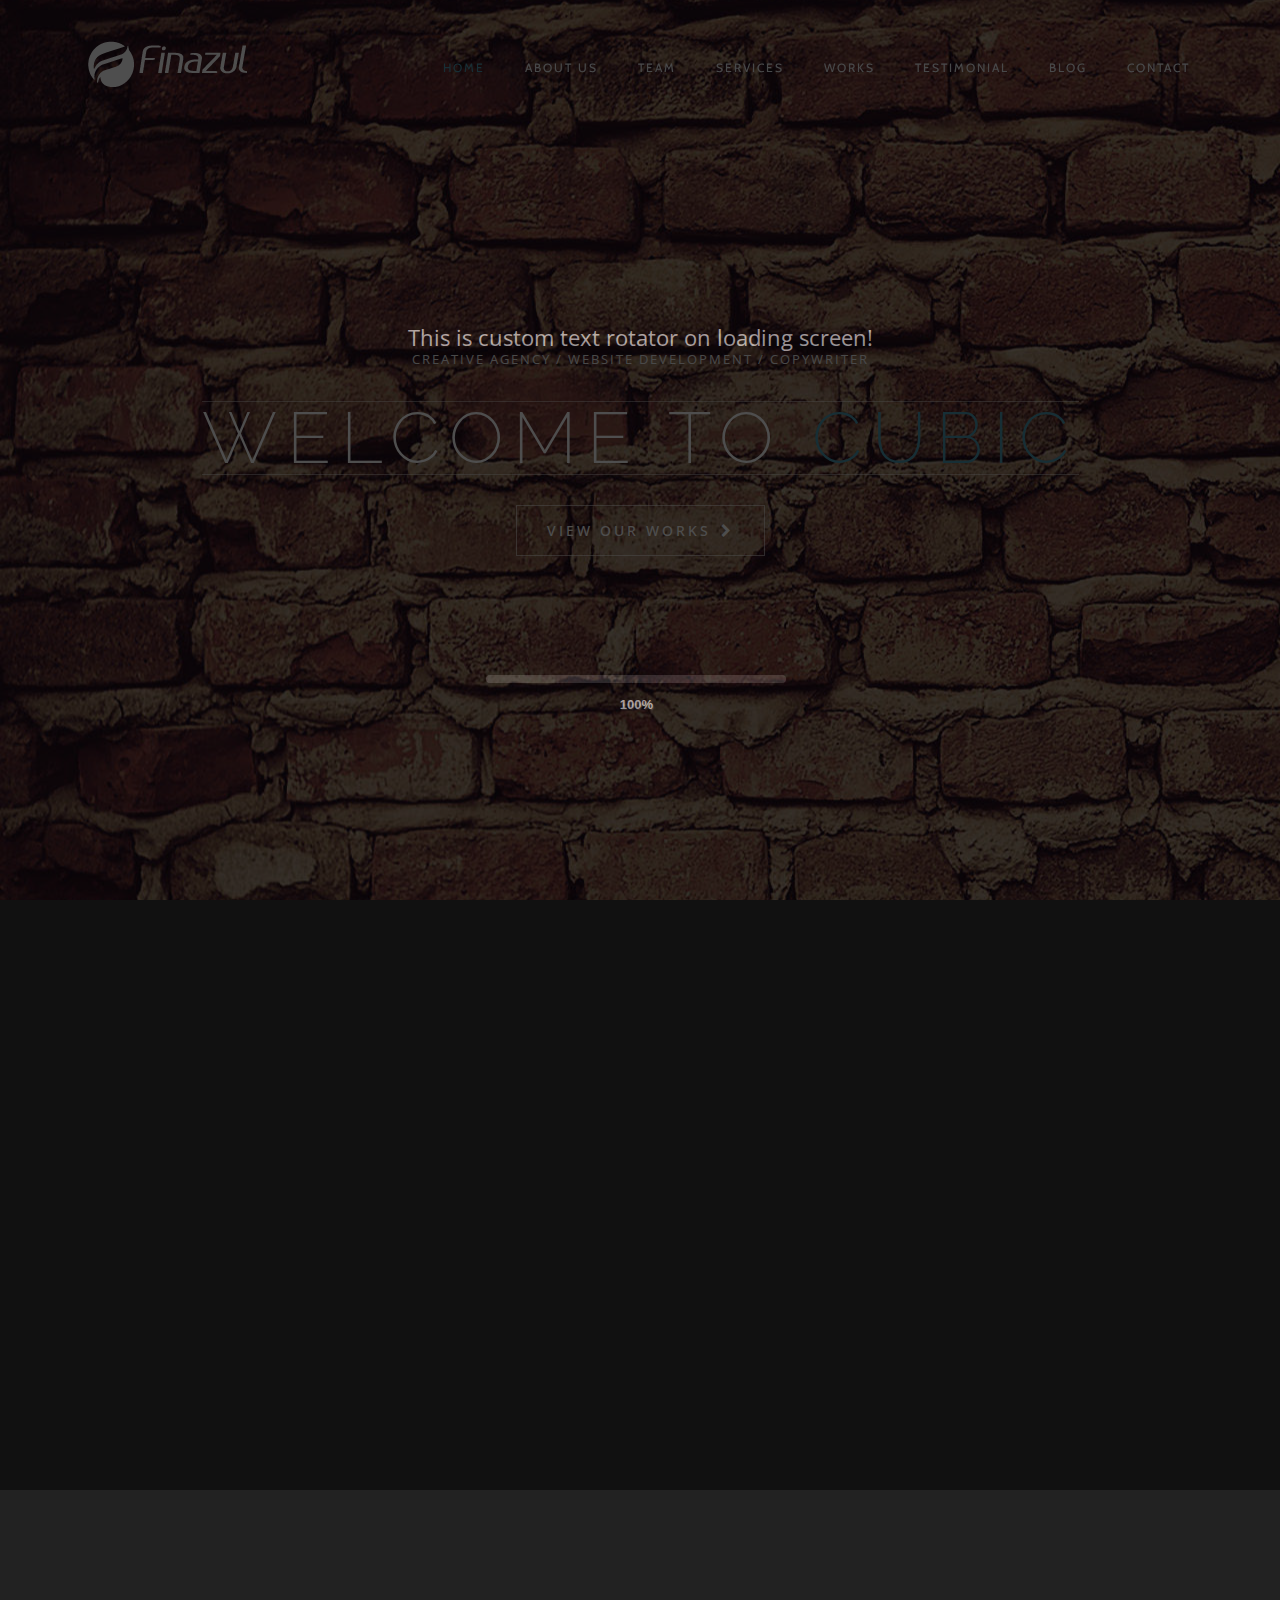
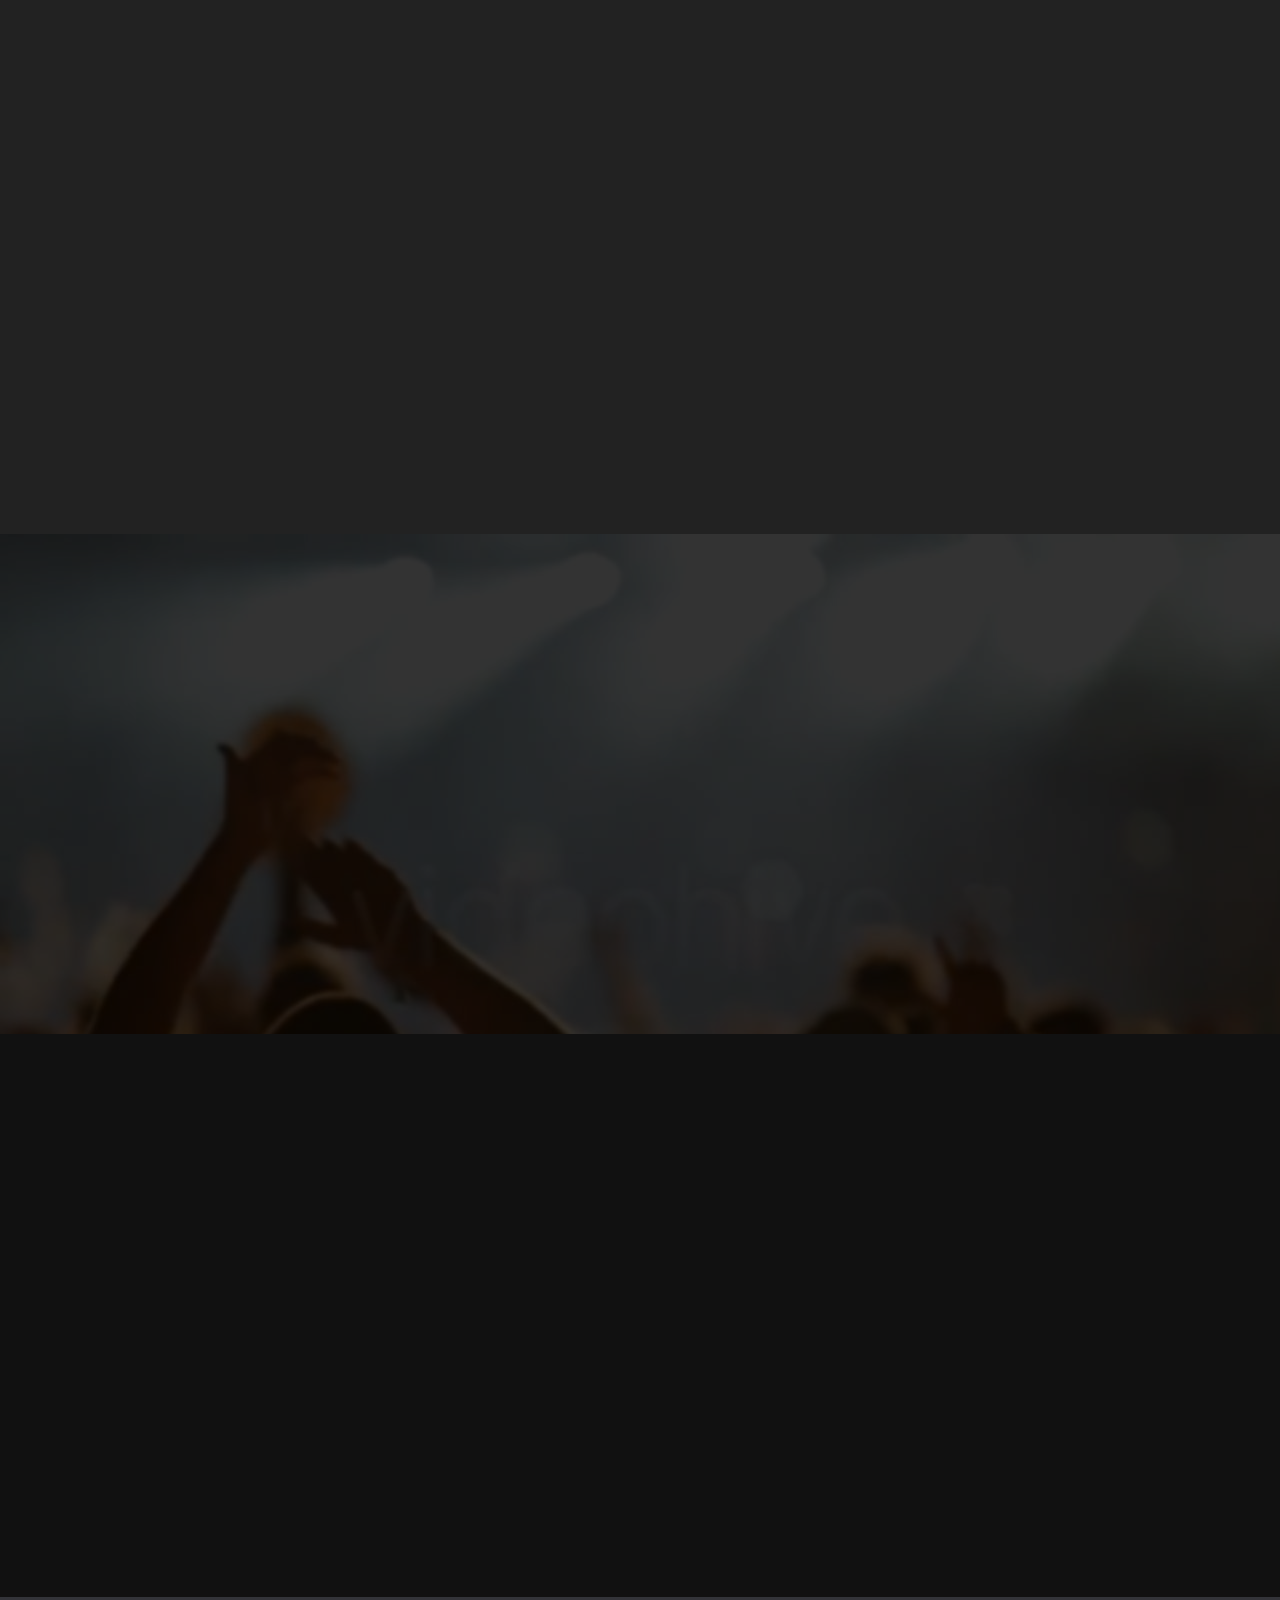
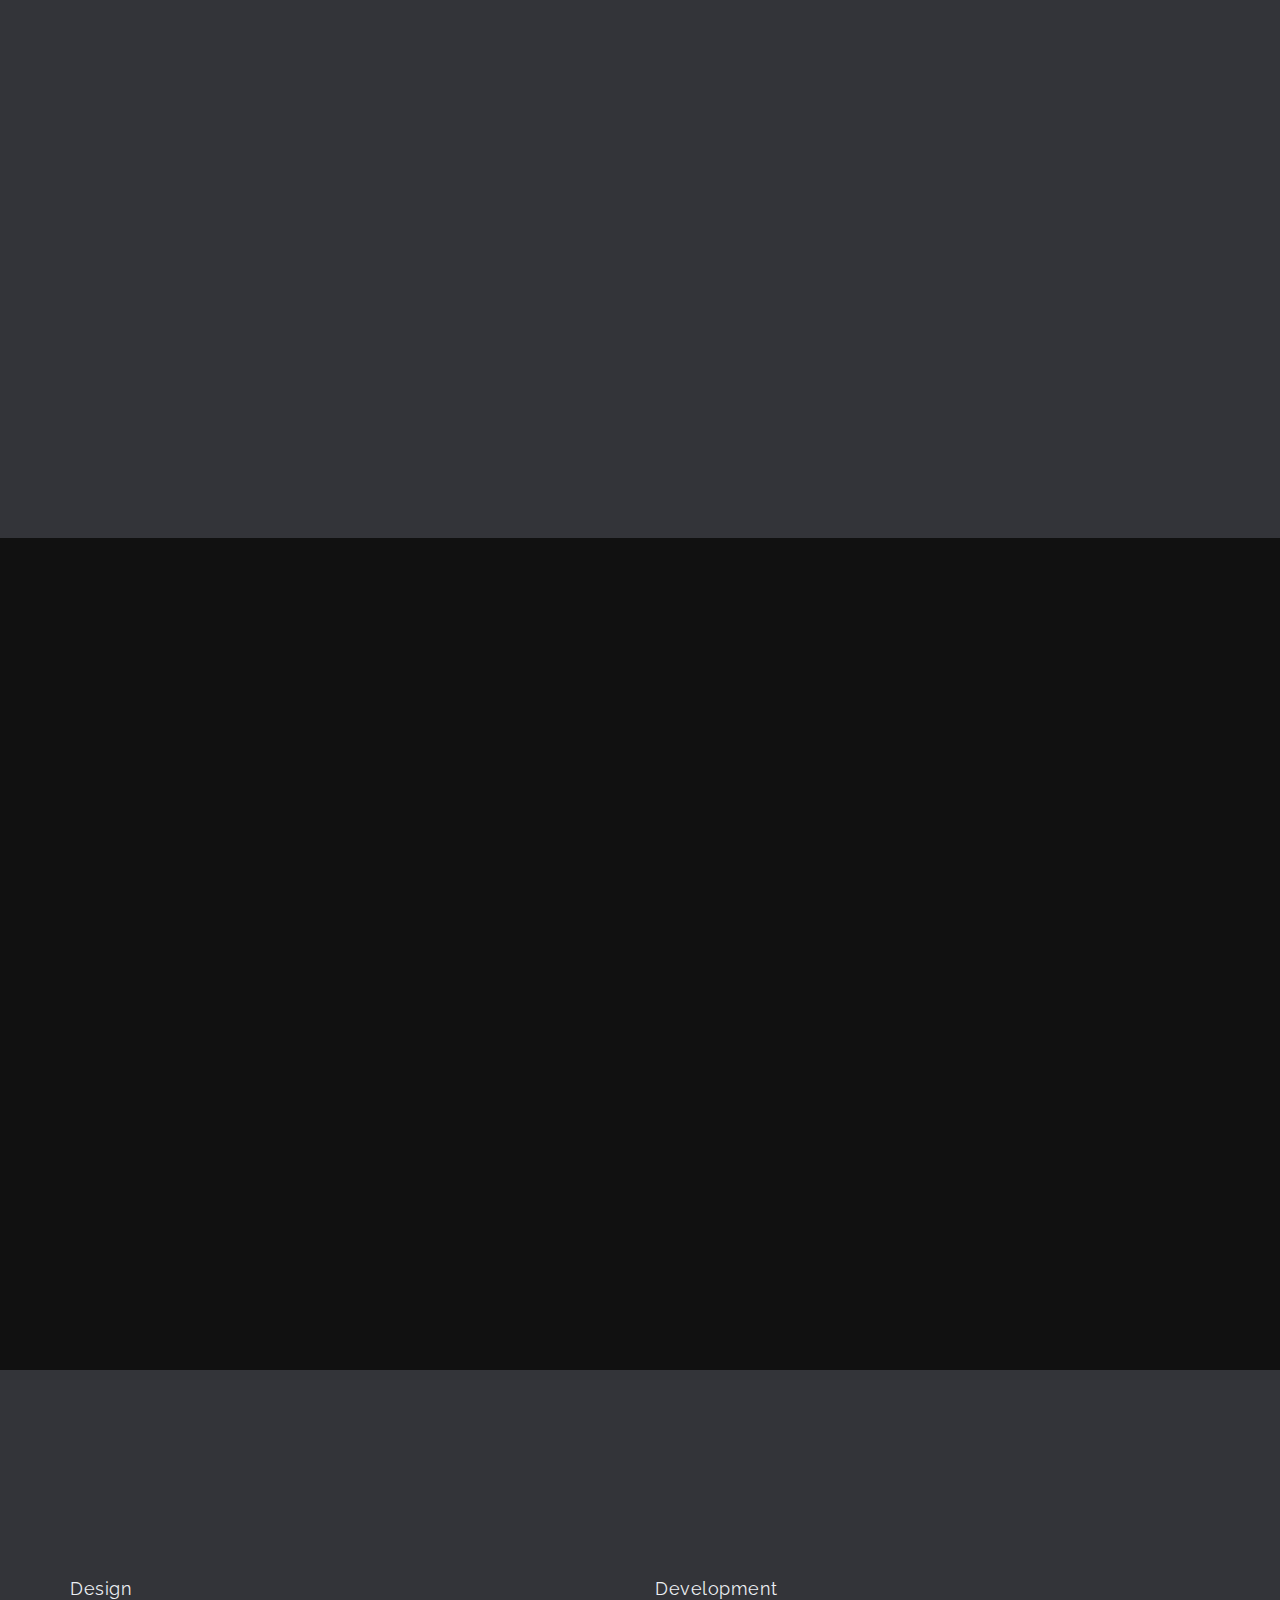
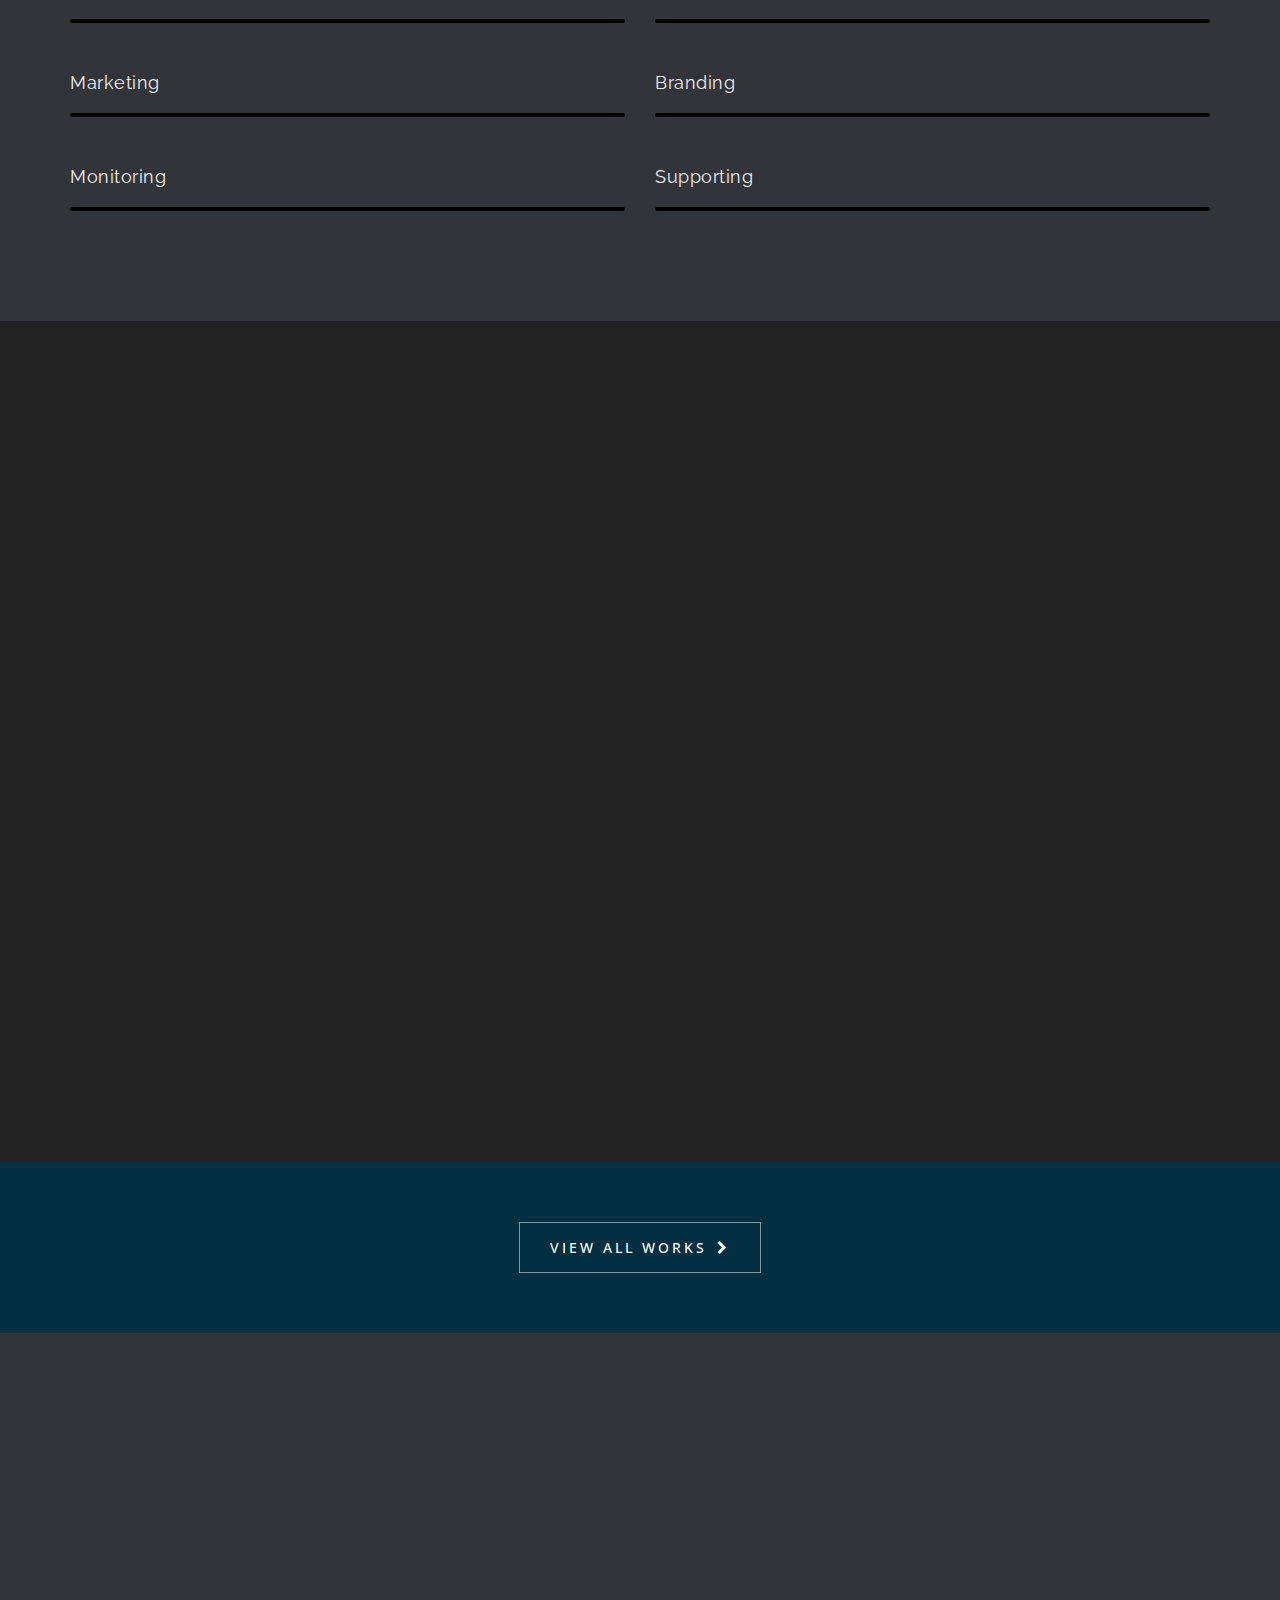
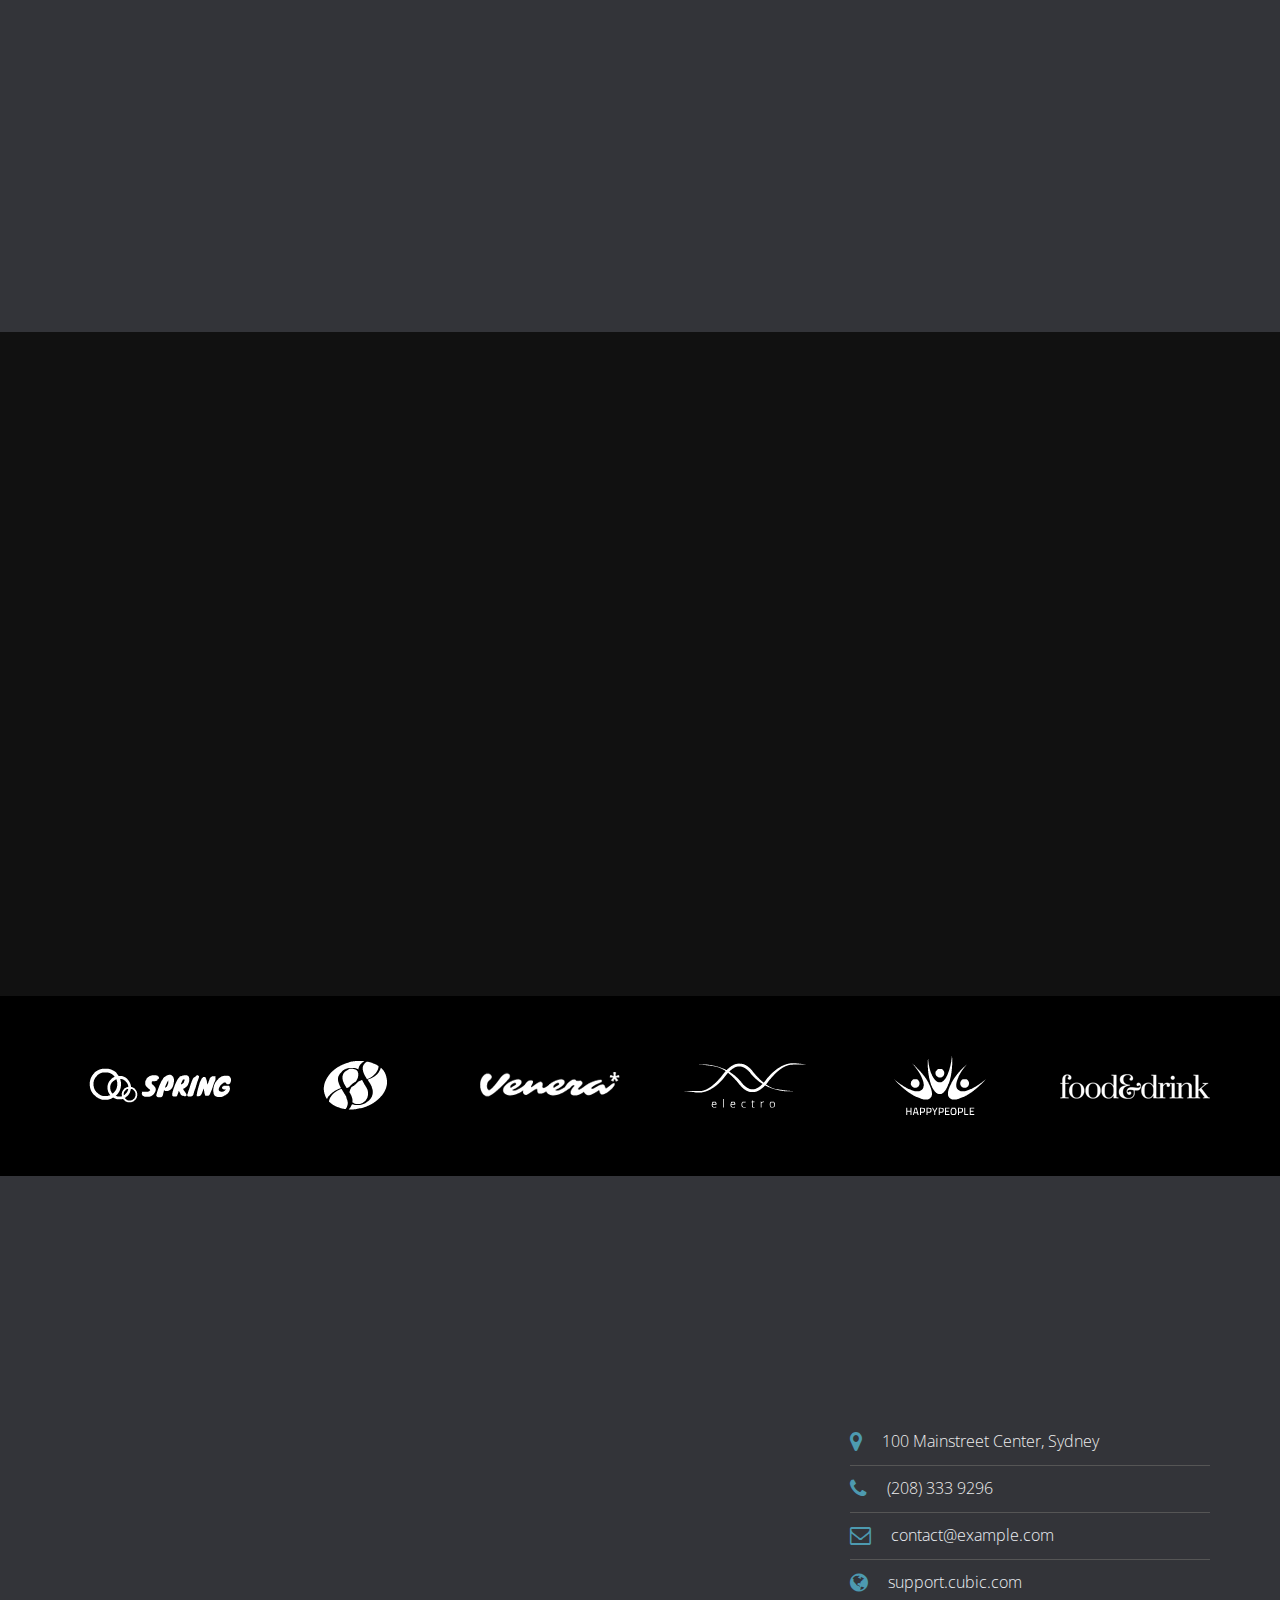
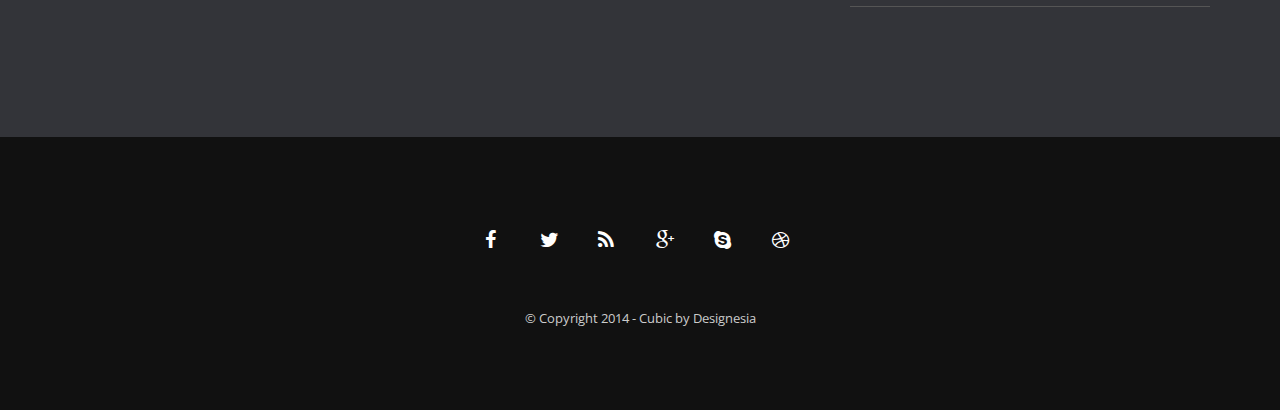
<file: homepage-parallax-dark.html>
<!DOCTYPE html>
<html lang="en">
<head>
    <meta charset="utf-8">
    <title>Cubic - One Page Responsive HTML 5 Website Template</title>
    <meta name="viewport" content="width=device-width, initial-scale=1.0">
    <meta name="description" content="Responsive Minimal Bootstrap Theme">
    <meta name="keywords" content="onepage,responsive,minimal,bootstrap,theme">
    <meta name="author" content="">


    <!--[if lt IE 9]>
	<script src="js/html5shiv.js"></script>
	<![endif]-->


    <!-- CSS Files
    ================================================== -->
    <link rel="stylesheet" href="css/bootstrap.css" type="text/css">
    <link rel="stylesheet" href="css/jpreloader.css" type="text/css">
    <link rel="stylesheet" href="css/animate.css" type="text/css">
    <link rel="stylesheet" href="css/flexslider.css" type="text/css">
    <link rel="stylesheet" href="css/plugin.css" type="text/css">
    <link rel="stylesheet" href="css/prettyPhoto.css" type="text/css">
    <link rel="stylesheet" href="css/owl.carousel.css" type="text/css">
    <link rel="stylesheet" href="css/owl.theme.css" type="text/css">
    <link rel="stylesheet" href="css/owl.transitions.css" type="text/css">
    <link rel="stylesheet" href="css/style.css" type="text/css">

    <!-- custom style css -->
    <link rel="stylesheet" href="css/custom-style.css" type="text/css">

    <!-- color scheme -->
    <link rel="stylesheet" href="css/color.css" type="text/css">

    <!-- revolution slider -->
    <link rel="stylesheet" href="rs-plugin/css/settings.css" type="text/css">
    <link rel="stylesheet" href="css/rev-settings.css" type="text/css">

    <!-- load fonts -->
    <link rel="stylesheet" href="fonts/font-awesome/css/font-awesome.css" type="text/css">
    <link rel="stylesheet" href="fonts/elegant_font/HTML_CSS/style.css" type="text/css">
    <link rel="stylesheet" href="fonts/et-line-font/style.css" type="text/css">
</head>

<body id="homepage" class="dark">

    <!-- This section is for Splash Screen -->
    <div id="jSplash">
        <section class="selected">
            This is custom text rotator on loading screen!
        </section>
        <section>
            Insert your custom message here.
        </section>
        <section>
            Make your customers smile.
        </section>
    </div>
    <!-- End of Splash Screen -->


    <div id="wrapper">
        <div class="page-overlay">
        </div>


        <!-- header begin -->
        <header>
            <div class="container">
                <div class="row">
                    <div class="col-md-12">
                        <!-- logo begin -->
                        <h1 id="logo">
                            <a href="index.html">
                                <img class="logo-1" src="images/logo.png" alt="">
                                <img class="logo-2" src="images/logo-2.png" alt="">
                            </a>
                        </h1>
                        <!-- logo close -->

                        <!-- small button begin -->
                        <span id="menu-btn"></span>
                        <!-- small button close -->

                        <!-- mainmenu begin -->
                        <nav>
                            <ul id="mainmenu">
                                <li><a href="#wrapper">Home</a>
									<ul>
										<li><a href="homepage-parallax.html">Parallax</a></li>
										<li><a href="homepage-parallax-dark.html">Parallax Dark</a></li>
										<li><a href="homepage-parallax-big-font.html">Parallax Big Font</a></li>
										<li><a href="homepage-rev-slider.html">Revolution Slider</a></li>
										<li><a href="homepage-rev-slider-dark.html">Revolution Slider Dark</a></li>
										<li><a href="homepage-video.html">HTML 5 Video</a></li>
										<li><a href="homepage-video-dark.html">HTML 5 Video Dark</a></li>
										<li><a href="#">Unlimited Submenu</a>
											<ul>
												<li><a href="#section-team">Go To Anchor</a></li>
												<li><a href="http://www.google.com">Go To URL</a></li>
												<li><a href="#">Unlimited Submenu</a>
													<ul>
														<li><a href="#section-team">Go To Anchor</a></li>
														<li><a href="http://www.google.com">Go To URL</a></li>
													</ul>
												</li>
											</ul>
										</li>
									</ul>
								</li>
                                <li><a href="#section-about">About Us</a></li>
                                <li><a href="#section-team">Team</a></li>
                                <li><a href="#section-services">Services</a></li>
                                <li><a href="#section-portfolio">Works</a></li>
                                <li><a href="#section-testimonial">Testimonial</a></li>
                                <li><a href="#section-blog">Blog</a></li>
                                <li><a href="#section-contact">Contact</a></li>
                            </ul>
                    </nav>
                    <!-- mainmenu close -->

                </div>
            </div>
        </header>
        <!-- header close -->


        <!-- content begin -->
        <div id="content" class="no-bottom no-top">


            <!-- section begin -->
            <section id="section-welcome-3" class="full-height dark" data-stellar-background-ratio=".2">
                <div class="center-y text-center">
                    CREATIVE AGENCY / WEBSITE DEVELOPMENT / COPYWRITER
                <div class="spacer-single"></div>
                    <div class="text-slider border-deco">
                        <div class="text-item">Welcome To <span class="id-color">Cubic</span></div>
                        <div class="text-item">Desktop + <span class="id-color">Mobile</span></div>
                        <div class="text-item">Clean &amp; <span class="id-color">Fresh</span></div>
                        <div class="text-item"><span class="id-color"><i class="icon-bike"></i></span>Ready to Go?</div>
                    </div>
                    <div class="spacer-single"></div>
                    <a href="#section-portfolio" class="btn btn-border btn-big">View Our Works</a>
                </div>
            </section>
            <!-- section close -->


            <!-- section begin -->
            <section id="section-about">
                <div class="container">
                    <div class="row">
                        <div class="row">
                            <div class="col-md-6 col-md-offset-3 text-center">
                                <h1 class="animated" data-animation="fadeInUp">Who We <span class="id-color">Are?</span>
                                    <span class="small-border animated" data-animation="fadeInUp"></span>
                                </h1>
                                
                                <div class="spacer-single"></div>
                            </div>
                        </div>
                        <!-- featured box begin -->
                        <div class="feature-box-small-icon box-fx center col-md-3 animated" data-animation="fadeInUp" data-delay="0">
                            <div class="inner">
                                <div class="front">
                                    <i class="icon-genius"></i>
                                    <h3>Our Portfolio</h3>
                                    <span>Our Recent Works</span>
                                </div>
                                <div class="info">
                                    Lorem ipsum dolor sit amet, consectetur adipisicing elit, sed do eiusmod tempor incididunt ut labore et dolore.
                                	<br>
                                    <a href="#" class="btn btn-border">Read More</a>
                                </div>
                            </div>
                        </div>
                        <!-- featured box close -->

                        <!-- featured box begin -->
                        <div class="feature-box-small-icon box-fx center col-md-3 animated" data-animation="fadeInUp" data-delay="200">
                            <div class="inner">
                                <div class="front">
                                    <i class="icon-linegraph"></i>
                                    <h3>Experiences</h3>
                                    <span>What We Have Done</span>
                                </div>
                                <div class="info">
                                    Lorem ipsum dolor sit amet, consectetur adipisicing elit, sed do eiusmod tempor incididunt ut labore et dolore.
                                	<br>
                                    <a href="#" class="btn btn-border">Read More</a>
                                </div>
                            </div>
                        </div>
                        <!-- featured box close -->

                        <!-- featured box begin -->
                        <div class="feature-box-small-icon box-fx center col-md-3 animated" data-animation="fadeInUp" data-delay="400">
                            <div class="inner">
                                <div class="front">
                                    <i class="icon-layers"></i>
                                    <h3>Our Vision</h3>
                                    <span>View Our Story</span>
                                </div>
                                <div class="info">
                                    Lorem ipsum dolor sit amet, consectetur adipisicing elit, sed do eiusmod tempor incididunt ut labore et dolore.
                                	<br>
                                    <a href="#" class="btn btn-border">Read More</a>
                                </div>
                            </div>
                        </div>
                        <!-- featured box close -->

                        <!-- featured box begin -->
                        <div class="feature-box-small-icon box-fx center col-md-3 animated" data-animation="fadeInUp" data-delay="600">
                            <div class="inner">
                                <div class="front">
                                    <i class="icon-heart"></i>
                                    <h3>Happy Clients</h3>
                                    <span>What They Says</span>
                                </div>
                                <div class="info">
                                    Lorem ipsum dolor sit amet, consectetur adipisicing elit, sed do eiusmod tempor incididunt ut labore et dolore.
                                	<br>
                                    <a href="#" class="btn btn-border">Read More</a>
                                </div>
                            </div>
                        </div>
                        <!-- featured box close -->

                    </div>
                </div>
            </section>
            <!-- section close -->

            <!-- section begin -->
            <section id="section-about-us-2" class="side-bg no-padding">
                <div class="image-container col-md-5 pull-left animated" data-animation="fadeInLeft" data-delay="0"></div>

                <div class="container">
                    <div class="row">
                        <div class="inner-padding">
                            <div class="col-md-6 col-md-offset-6 animated" data-animation="fadeInRight" data-delay="200">
                                <h2>We are group of professionals focused on making creative and innovative works</h2>

                                <p class="intro">Lorem ipsum dolor sit amet, consectetur adipisicing elit, sed do eiusmod tempor incididunt ut labore et dolore magna aliqua. Ut enim ad minim veniam, quis nostrud exercitation ullamco laboris nisi ut aliquip ex ea commodo consequat.</p>

                                <div class="row">
                                    <div class="col-md-6">
                                        <h3>Our Vision</h3>
                                        <p>Lorem ipsum dolor sit amet, consectetur adipisicing elit, sed do eiusmod tempor incididunt ut labore et dolore magna aliqua. Ut enim ad minim veniam, quis nostrud exercitation ullamco laboris nisi ut aliquip ex ea commodo consequat.</p>
                                    </div>
                                    <div class="col-md-6">
                                        <h3>Our Mission</h3>
                                        <p>Lorem ipsum dolor sit amet, consectetur adipisicing elit, sed do eiusmod tempor incididunt ut labore et dolore magna aliqua. Ut enim ad minim veniam, quis nostrud exercitation ullamco laboris nisi ut aliquip ex ea commodo consequat.</p>
                                    </div>
                                </div>
                            </div>
                            <div class="clearfix"></div>
                        </div>
                    </div>
                </div>
            </section>
            <!-- section close -->
            <!-- section begin -->
            <section class="no-padding dark" data-stellar-background-ratio=".2">
                <div class="de-video-container">
                    <div class="de-video-content">
                        <div class="container">
                            <div class="row">
                                <div class="col-md-6 col-md-offset-3 text-center">
                                    <h1 class="animated" data-animation="fadeInUp">Ready To <span class="id-color">Rock?</span>
                                        <span class="small-border animated" data-animation="fadeInUp"></span>
                                    </h1>
                                    <div class="animated" data-animation="fadeInUp">
                                        Lorem ipsum dolor sit amet, consectetur adipisicing elit, sed do eiusmod tempor incididunt ut labore et dolore magna aliqua. Ut enim ad minim veniam, quis nostrud exercitation ullamco laboris nisi ut aliquip ex ea commodo consequat. Duis aute irure dolor in reprehenderit in voluptate velit esse cillum dolore eu fugiat nulla pariatur.
                                    	<div class="spacer-single"></div>
                                        <a href="#" class="btn btn-border" data-animation="fadeIn">Let's Rock!</a>
                                    </div>
                                </div>
                            </div>
                        </div>
                    </div>

                    <div class="de-video-overlay"></div>

                    <!-- load your video here -->
                    <video autoplay="" loop="" muted="" poster="video/video-1.jpg">
                        <source src="video/video-1.webm" type="video/webm" />
                        <source src="video/video-1.mp4" type="video/mp4" />
                        <source src="video/video-1.ogg" type="video/ogg" />
                    </video>


                </div>

            </section>
            <!-- section close -->

            <!-- team section begin -->
            <section id="section-team">
                <div class="container">
                    <div class="row">
                        <div class="col-md-6 col-md-offset-3 text-center">
                            <h1 class="animated" data-animation="fadeInUp">Meet The <span class="id-color">Team</span>
                                <span class="small-border animated" data-animation="fadeInUp"></span>
                            </h1>
                            
                            <div class="spacer-single"></div>
                        </div>
                    </div>


                    <div class="row">
                        <!-- team member -->
                        <div class="de-team-list col-md-3 animated" data-animation="fadeInUp" data-delay="0">
                            <div class="team-pic">
                                <img src="images/team/team_pic_1.jpg" class="img-responsive" alt="" />
                            </div>
                            <div class="team-desc col-md-12">
                                <h3>John Smith</h3>
                                <p class="lead">Project Manager</p>
                                <div class="small-border"></div>
                                <p>Duis aute irure dolor in reprehenderit in voluptate velit esse cillum dolore eu fugiat nulla pariatur.</p>

                                <div class="social">
                                    <a href="#"><i class="fa fa-facebook fa-lg"></i></a>
                                    <a href="#"><i class="fa fa-twitter fa-lg"></i></a>
                                    <a href="#"><i class="fa fa-google-plus fa-lg"></i></a>
                                    <a href="#"><i class="fa fa-skype fa-lg"></i></a>
                                </div>
                            </div>
                        </div>
                        <!-- team close -->

                        <!-- team member -->
                        <div class="de-team-list col-md-3 animated" data-animation="fadeInUp" data-delay="0">
                            <div class="team-pic">
                                <img src="images/team/team_pic_2.jpg" class="img-responsive" alt="" />
                            </div>
                            <div class="team-desc col-md-12">
                                <h3>Michael Dennis</h3>
                                <p class="lead">Creative Director</p>
                                <div class="small-border"></div>
                                <p>Duis aute irure dolor in reprehenderit in voluptate velit esse cillum dolore eu fugiat nulla pariatur.</p>

                                <div class="social">
                                    <a href="#"><i class="fa fa-facebook fa-lg"></i></a>
                                    <a href="#"><i class="fa fa-twitter fa-lg"></i></a>
                                    <a href="#"><i class="fa fa-google-plus fa-lg"></i></a>
                                    <a href="#"><i class="fa fa-skype fa-lg"></i></a>
                                </div>
                            </div>
                        </div>
                        <!-- team close -->

                        <!-- team member -->
                        <div class="de-team-list col-md-3 animated" data-animation="fadeInUp" data-delay="0">
                            <div class="team-pic">
                                <img src="images/team/team_pic_3.jpg" class="img-responsive" alt="" />
                            </div>
                            <div class="team-desc col-md-12">
                                <h3>Sarah Michelle</h3>
                                <p class="lead">Creative Staff</p>
                                <div class="small-border"></div>
                                <p>Duis aute irure dolor in reprehenderit in voluptate velit esse cillum dolore eu fugiat nulla pariatur.</p>
                                <div class="social">
                                    <a href="#"><i class="fa fa-facebook fa-lg"></i></a>
                                    <a href="#"><i class="fa fa-twitter fa-lg"></i></a>
                                    <a href="#"><i class="fa fa-google-plus fa-lg"></i></a>
                                    <a href="#"><i class="fa fa-skype fa-lg"></i></a>
                                </div>
                            </div>
                        </div>
                        <!-- team close -->

                        <!-- team member -->
                        <div class="de-team-list col-md-3 animated" data-animation="fadeInUp" data-delay="0">
                            <div class="team-pic">
                                <img src="images/team/team_pic_4.jpg" class="img-responsive" alt="" />
                            </div>
                            <div class="team-desc col-md-12">
                                <h3>Katty Wilson</h3>
                                <p class="lead">Creative Staff</p>
                                <div class="small-border"></div>
                                <p>Duis aute irure dolor in reprehenderit in voluptate velit esse cillum dolore eu fugiat nulla pariatur.</p>
                                <div class="social">
                                    <a href="#"><i class="fa fa-facebook fa-lg"></i></a>
                                    <a href="#"><i class="fa fa-twitter fa-lg"></i></a>
                                    <a href="#"><i class="fa fa-google-plus fa-lg"></i></a>
                                    <a href="#"><i class="fa fa-skype fa-lg"></i></a>
                                </div>
                            </div>
                        </div>
                        <!-- team close -->

                        <div class="clearfix"></div>

                    </div>
                </div>
            </section>
            <!-- section close -->

            <!-- section begin -->
            <section id="fun-facts" class="dark" data-stellar-background-ratio=".2">
                <div class="container">

                    <div class="row">

                        <div class="col-md-12 text-center">
                            <h1 class="animated" data-animation="fadeInUp">Fun <span class="id-color">Facts</span></h1>
                            <span class="small-border animated" data-animation="fadeInUp"></span>
                            <div class="spacer-single"></div>
                        </div>


                        <div class="col-md-3 animated" data-animation="fadeInLeft" data-delay="100">
                            <div class="de_count">
                                <i class="icon-alarmclock animated" data-animation="fadeInDown" data-delay="0"></i>
                                <h3 class="timer" data-to="1980" data-speed="2500">0</h3>
                                <span>Hours of Works</span>
                            </div>
                        </div>

                        <div class="col-md-3 animated" data-animation="fadeInLeft" data-delay="0">
                            <div class="de_count">
                                <i class="icon-documents animated" data-animation="fadeInDown" data-delay="200"></i>
                                <h3 class="timer" data-to="1280" data-speed="2500">0</h3>
                                <span>Lines of Code</span>
                            </div>
                        </div>

                        <div class="col-md-3 animated" data-animation="fadeInRight" data-delay="0">
                            <div class="de_count">
                                <i class="icon-piechart animated" data-animation="fadeInDown" data-delay="400"></i>
                                <h3 class="timer" data-to="750" data-speed="2500">0</h3>
                                <span>Slice of Pizza</span>
                            </div>
                        </div>

                        <div class="col-md-3 animated" data-animation="fadeInRight" data-delay="100">
                            <div class="de_count">
                                <i class="icon-wine animated" data-animation="fadeInDown" data-delay="600"></i>
                                <h3 class="timer" data-to="520" data-speed="2500">0</h3>
                                <span>Cups of Coffee</span>
                            </div>
                        </div>
                    </div>

                </div>
            </section>
            <!-- section close -->

            <!-- section begin -->
            <section id="section-services" class="no-bottom">
                <div class="container">
                    <div class="row">
                        <div class="col-md-6 col-md-offset-3 text-center">
                            <h1 class="animated" data-animation="fadeInUp">Our <span class="id-color">Services</span>
                                <span class="small-border animated" data-animation="fadeInUp"></span>
                            </h1>
                            
                            <div class="spacer-single"></div>
                        </div>
                    </div>

                    <div class="row">
                        <!-- feature box begin -->
                        <div class="feature-box-small-icon col-md-4 animated" data-animation="fadeInUp" data-delay="0">
                            <div class="inner">
                                <i class="icon-tools"></i>
                                <div class="text">
                                    <h3>Web Design</h3>
                                    Sed ut perspiciatis unde omnis iste natus error sit voluptatem accusantium doloremque laudantium, totam rem.
                                </div>
                            </div>
                        </div>
                        <!-- feature box close -->

                        <!-- feature box begin -->
                        <div class="feature-box-small-icon col-md-4 animated" data-animation="fadeInUp" data-delay="200">
                            <div class="inner">
                                <i class="icon-global"></i>
                                <div class="text">
                                    <h3>Branding</h3>
                                    Sed ut perspiciatis unde omnis iste natus error sit voluptatem accusantium doloremque laudantium, totam rem.
                                </div>
                            </div>
                        </div>
                        <!-- feature box close -->

                        <!-- feature box begin -->
                        <div class="feature-box-small-icon col-md-4 animated" data-animation="fadeInUp" data-delay="400">
                            <div class="inner">
                                <i class="icon-megaphone"></i>
                                <div class="text">
                                    <h3>Campaign</h3>
                                    Sed ut perspiciatis unde omnis iste natus error sit voluptatem accusantium doloremque laudantium, totam rem.
                                </div>
                            </div>
                        </div>
                        <!-- feature box close -->

                        <!-- feature box begin -->
                        <div class="feature-box-small-icon col-md-4 animated" data-animation="fadeInUp" data-delay="600">
                            <div class="inner">
                                <i class="icon-phone"></i>
                                <div class="text">
                                    <h3>Mobile Apps</h3>
                                    Sed ut perspiciatis unde omnis iste natus error sit voluptatem accusantium doloremque laudantium, totam rem.
                                </div>
                            </div>
                        </div>
                        <!-- feature box close -->


                        <!-- feature box begin -->
                        <div class="feature-box-small-icon col-md-4 animated" data-animation="fadeInUp" data-delay="800">
                            <div class="inner">
                                <i class="icon-magnifying-glass"></i>
                                <div class="text">
                                    <h3>SEO Services</h3>
                                    Sed ut perspiciatis unde omnis iste natus error sit voluptatem accusantium doloremque laudantium, totam rem.
                                </div>
                            </div>
                        </div>
                        <!-- feature box close -->

                        <!-- feature box begin -->
                        <div class="feature-box-small-icon col-md-4 animated" data-animation="fadeInUp" data-delay="1000">
                            <div class="inner">
                                <i class="icon-pencil"></i>
                                <div class="text">
                                    <h3>Copywriter</h3>
                                    Sed ut perspiciatis unde omnis iste natus error sit voluptatem accusantium doloremque laudantium, totam rem.
                                </div>
                            </div>
                        </div>
                        <!-- feature box close -->

                        <div class="spacer-single"></div>

                        <div class="col-md-12 text-center animated" data-animation="fadeInUp" data-delay="400">
                            <img src="images/cubic_ss.png" class="img-responsive" alt="">
                        </div>
                    </div>
                </div>
            </section>
            <!-- section close -->


            <!-- section begin -->
            <section id="section-skill-bar" class="dark" data-stellar-background-ratio=".2">
                <div class="container">
                    <div class="row">
                        <div class="col-md-12 text-center">
                            <h1 class="animated" data-animation="fadeInUp">Our <span class="id-color">Skill</span>
                                <span class="small-border animated" data-animation="fadeInUp"></span>
                            </h1>
                            <div class="spacer-single"></div>
                        </div>
                    </div>

                    <div class="row">
                        <div class="col-md-6">
                            <h3>Design</h3>
                            <div class="de-progress">
                                <div class="progress-bar" data-value="80%">
                                </div>
                            </div>
                        </div>

                        <div class="col-md-6">
                            <h3>Development</h3>
                            <div class="de-progress">
                                <div class="progress-bar" data-value="90%">
                                </div>
                            </div>
                        </div>
                        <div class="spacer-single"></div>

                        <div class="col-md-6">
                            <h3>Marketing</h3>
                            <div class="de-progress">
                                <div class="progress-bar" data-value="70%">
                                </div>
                            </div>
                        </div>


                        <div class="col-md-6">
                            <h3>Branding</h3>
                            <div class="de-progress">
                                <div class="progress-bar" data-value="60%">
                                </div>
                            </div>
                        </div>

                        <div class="spacer-single"></div>

                        <div class="col-md-6">
                            <h3>Monitoring</h3>
                            <div class="de-progress">
                                <div class="progress-bar" data-value="65%">
                                </div>
                            </div>
                        </div>

                        <div class="col-md-6">
                            <h3>Supporting</h3>
                            <div class="de-progress">
                                <div class="progress-bar" data-value="80%">
                                </div>
                            </div>
                        </div>
                    </div>
                </div>
            </section>

            <!-- section begin -->
            <section id="section-portfolio" class="no-bottom">
                <div class="container">
                    <div class="row">
                        <div class="col-md-12 text-center">
                            <h1 class="animated" data-animation="fadeInUp">Our <span class="id-color">Works</span>
                                <span class="small-border animated" data-animation="fadeInUp"></span>
                            </h1>
                            <div class="spacer-single"></div>
                        </div>
                    </div>

                    <!-- portfolio filter begin -->
                    <div class="row">
                        <div class="col-md-12 text-center">
                            <ul id="filters" class="animated" data-animation="fadeInUp" data-delay="200">
                                <li><a href="#" data-filter="*" class="selected">show all</a></li>
                                <li><a href="#" data-filter=".illustration">Illustration</a></li>
                                <li><a href="#" data-filter=".mobile">Mobile</a></li>
                                <li><a href="#" data-filter=".photography">Photography</a></li>
                                <li><a href="#" data-filter=".website">Website</a></li>
                            </ul>

                        </div>
                    </div>
                    <!-- portfolio filter close -->

                </div>

                <div id="gallery" class="gallery full-gallery de-gallery pf_full_width animated" data-animation="fadeInUp" data-delay="200">

                    <!-- gallery item -->
                    <div class="item illustration">
                        <div class="picframe">
                            <span class="overlay">
                                <span class="icon">
                                    <a href="images/portfolio/pf%20(1).jpg" data-type="prettyPhoto[gallery]"><i class="fa fa-search icon-view"></i></a>
                                </span>
                                <span class="icon">
                                    <i class="fa fa-align-justify fa-external-link icon-info" data-value="project-details-slider.html"></i>
                                </span>
                                <span class="pf_text">
                                    <span class="project-name">Project Name #1</span>
                                    <span>illustration</span>
                                </span>
                            </span>

                            <img src="images/portfolio/pf%20(1).jpg" alt="" />
                        </div>
                    </div>
                    <!-- close gallery item -->

                    <!-- gallery item -->
                    <div class="item mobile website">
                        <div class="picframe">
                            <span class="overlay">
                                <span class="icon">
                                    <a href="images/portfolio/pf%20(2).jpg" data-type="prettyPhoto[gallery]"><i class="fa fa-search icon-view"></i></a>
                                </span><span class="icon">
                                    <i class="fa fa-align-justify fa-external-link icon-info" data-value="project-details-youtube.html"></i>
                                </span>
                                <span class="pf_text">
                                    <span class="project-name">Project Name #2</span>
                                    <span>mobile, website</span>
                                </span>
                            </span>

                            <img src="images/portfolio/pf%20(2).jpg" alt="" />
                        </div>
                    </div>
                    <!-- close gallery item -->

                    <!-- gallery item -->
                    <div class="item website mobile">
                        <div class="picframe">
                            <span class="overlay">
                                <span class="icon">
                                    <a href="images/portfolio/pf%20(3).jpg" data-type="prettyPhoto[gallery]"><i class="fa fa-search icon-view"></i></a>
                                </span><span class="icon">
                                    <i class="fa fa-align-justify fa-external-link icon-info" data-value="project-details-slider-big.html"></i>
                                </span>
                                <span class="pf_text">
                                    <span class="project-name">Project Name #3</span>
                                    <span>mobile, website</span>
                                </span>
                            </span>

                            <img src="images/portfolio/pf%20(3).jpg" alt="" />
                        </div>
                    </div>
                    <!-- close gallery item -->

                    <!-- gallery item -->
                    <div class="item illustration photography">
                        <div class="picframe">
                            <span class="overlay">
                                <span class="icon">
                                    <a href="images/portfolio/pf%20(4).jpg" data-type="prettyPhoto[gallery]"><i class="fa fa-search icon-view"></i></a>
                                </span><span class="icon">
                                    <i class="fa fa-align-justify fa-external-link icon-info" data-value="project-details-youtube-big.html"></i>
                                </span>
                                <span class="pf_text">
                                    <span class="project-name">Project Name #4</span>
                                    <span>illustration, photography</span>
                                </span>
                            </span>
                            <img src="images/portfolio/pf%20(4).jpg" alt="" />
                        </div>
                    </div>
                    <!-- close gallery item -->

                    <!-- gallery item -->
                    <div class="item website photography mobile">
                        <div class="picframe">
                            <span class="overlay">
                                <span class="icon">
                                    <a href="images/portfolio/pf%20(5).jpg" data-type="prettyPhoto[gallery]"><i class="fa fa-search icon-view"></i></a>
                                </span><span class="icon">
                                    <i class="fa fa-align-justify fa-external-link icon-info" data-value="project-details-slider.html"></i>
                                </span>
                                <span class="pf_text">
                                    <span class="project-name">Project Name #5</span>
                                    <span>mobile, website</span>
                                </span>
                            </span>
                            <img src="images/portfolio/pf%20(5).jpg" alt="" />
                        </div>
                    </div>
                    <!-- close gallery item -->

                    <!-- gallery item -->
                    <div class="item illustration website">
                        <div class="picframe">
                            <span class="overlay">
                                <span class="icon">
                                    <a href="images/portfolio/pf%20(6).jpg" data-type="prettyPhoto[gallery]"><i class="fa fa-search icon-view"></i></a>
                                </span><span class="icon">
                                    <i class="fa fa-align-justify fa-external-link icon-info" data-value="project-details-slider-big.html"></i>
                                </span>
                                <span class="pf_text">
                                    <span class="project-name">Project Name #6</span>
                                    <span>illustration, website</span>
                                </span>
                            </span>
                            <img src="images/portfolio/pf%20(6).jpg" alt="" />
                        </div>
                    </div>
                    <!-- close gallery item -->


                </div>

                <div id="loader-area">
                    <div class="project-load"></div>
                </div>
            </section>
            <!-- section close -->


            <!-- section begin -->
            <section id="view-all-projects" class="call-to-action bg-color dark text-center" data-stellar-background-ratio=".2">
                <a href="works.html" class="btn btn-border btn-big">View All Works</a>
            </section>
            <!-- logo carousel section close -->



            <!-- section begin -->
            <section id="section-testimonial" class="dark">
                <div class="container">
                    <div class="row">
                        <div class="col-md-12 text-center">
                            <h1 class="animated" data-animation="fadeInUp">Customer <span class="id-color">Says</span></h1>
                            <span class="small-border animated" data-animation="fadeInUp"></span>
                            <div class="spacer-single"></div>
                        </div>
                    </div>
                    <div id="testimonial-carousel" class="de_carousel row animated" data-animation="fadeInUp" data-delay="200">

                        <div class="col-md-4 item">
                            <div class="de_testi">
                                <blockquote>
                                    <p>The support staff is AMAZING. Same day service. They also have built a GREAT theme that supports so many functions. You can tweak little things here and there and use its functionality for SO much more! What an AWESOME AWESOME AWESOME theme.</p>
                                </blockquote>
                                <div class="de_testi_by">
                                    <div class="de_testi_pic">
                                        <img src="images/testi_pic%20(1).jpg" alt="" class="img-circle">
                                    </div>
                                    <div class="de_testi_company">
                                        <strong>Feldhouse</strong>, Customer
                                    </div>
                                </div>
                            </div>
                        </div>

                        <div class="col-md-4 item">
                            <div class="de_testi">
                                <blockquote>
                                    <p>All of my questions were answered, designesia was very forthcoming and helpful and even sent me custom code for a specific problem I had. I know one thing: whatever theme designesia publishes, you can be assured that you get the best quality and support out there.</p>
                                </blockquote>
                                <div class="de_testi_by">
                                    <span class="de_testi_pic">
                                        <img src="images/testi_pic%20(2).jpg" alt="" class="img-circle"></span>
                                    <div class="de_testi_company">
                                        <strong>Mores</strong>, Customer
                                    </div>
                                </div>
                            </div>
                        </div>

                        <div class="col-md-4 item">
                            <div class="de_testi">
                                <blockquote>
                                    <p>There are some themes I have bought and are just 'eh' about. This one hands down does so much more than you could think. Perfect theme - and thanks for continually updating and improving it!</p>
                                </blockquote>
                                <div class="de_testi_by">
                                    <div class="de_testi_pic">
                                        <img src="images/testi-default.jpg" alt="" class="img-circle">
                                    </div>
                                    <div class="de_testi_company">
                                        <strong>Feldhouse</strong>, Customer
                                    </div>
                                </div>
                            </div>
                        </div>

                        <div class="col-md-4 item">
                            <div class="de_testi">
                                <blockquote>
                                    <p>Again, great template and I love that it works on the computer, iPad, phone, etc. Very clean design, keep up the great work!</p>
                                </blockquote>
                                <div class="de_testi_by">
                                    <div class="de_testi_pic">
                                        <img src="images/testi_pic%20(1).jpg" alt="" class="img-circle">
                                    </div>
                                    <div class="de_testi_company">
                                        <strong>Barbara</strong>, Customer
                                    </div>
                                </div>
                            </div>
                        </div>

                        <div class="col-md-4 item">
                            <div class="de_testi">
                                <blockquote>
                                    <p>Everything is nicely accessible inside the theme customization screen. It is easily comprehensible, the way things work is very natural and intuitive.</p>
                                </blockquote>
                                <div class="de_testi_by">
                                    <span class="de_testi_pic">
                                        <img src="images/testi_pic%20(2).jpg" alt="" class="img-circle"></span>
                                    <div class="de_testi_company">
                                        <strong>Mores</strong>, Customer
                                    </div>
                                </div>
                            </div>
                        </div>

                        <div class="col-md-4 item">
                            <div class="de_testi">
                                <blockquote>
                                    <p>Fit our needs like a glove. 1 hour to setup. I am currently implementing the language support Thanks for the awesome.</p>
                                </blockquote>
                                <div class="de_testi_by">
                                    <div class="de_testi_pic">
                                        <img src="images/testi-default.jpg" alt="" class="img-circle">
                                    </div>
                                    <div class="de_testi_company">
                                        <strong>Itweb</strong>, Customer
                                    </div>
                                </div>
                            </div>
                        </div>


                    </div>

                </div>
            </section>
            <!-- section close -->


            <!-- section begin -->
            <section id="section-blog">
                <div class="container">
                    <div class="row">
                        <div class="col-md-6 col-md-offset-3 text-center">
                            <h1 class="animated" data-animation="fadeInUp">Our <span class="id-color">Blog</span>
                                <span class="small-border animated" data-animation="fadeInUp"></span>
                            </h1>
                            
                            <div class="spacer-single"></div>
                        </div>
                    </div>

                    <div class="animated" data-animation="fadeInUp" data-delay="200">
                        <div class="col-md-4 bloglist">
                            <div class="post-content">
                                <div class="post-image">
                                    <div class="flexslider blog-slider">
                                        <div class="overlay">
                                        </div>
                                        <ul class="slides">
                                            <li>
                                                <img src="images/blog/pic-blog-1.jpg" alt="" />
                                            </li>
                                            <li>
                                                <img src="images/blog/pic-blog-2.jpg" alt="" />
                                            </li>
                                        </ul>
                                    </div>

                                </div>

                                <div class="date-box"><span class="day">20</span> <span class="month">SEP</span> </div>
                                <div class="post-text">
                                    <h3><a href="css/#">Best DSLR Camera</a></h3>
                                    Lorem ipsum dolor sit amet, consectetur adipisicing elit, sed do eiusmod tempor incididunt ut labore et dolore magna aliqua.
                                        <br>
                                    <a href="#" class="btn-text">Read More</a>
                                </div>
                            </div>
                        </div>

                        <div class="col-md-4 bloglist">
                            <div class="post-content">
                                <div class="post-image">
                                    <div class="flexslider blog-slider">
                                        <div class="overlay">
                                        </div>
                                        <ul class="slides">
                                            <li>
                                                <img src="images/blog/pic-blog-3.jpg" alt="" />
                                            </li>
                                            <li>
                                                <img src="images/blog/pic-blog-4.jpg" alt="" />
                                            </li>
                                        </ul>
                                    </div>

                                </div>

                                <div class="date-box"><span class="day">18</span> <span class="month">SEP</span> </div>
                                <div class="post-text">
                                    <h3><a href="css/#">Playstation 4</a></h3>
                                    Lorem ipsum dolor sit amet, consectetur adipisicing elit, sed do eiusmod tempor incididunt ut labore et dolore magna aliqua.
                                        <br>
                                    <a href="#" class="btn-text">Read More</a>
                                </div>
                            </div>
                        </div>

                        <div class="col-md-4 bloglist">
                            <div class="post-content">
                                <div class="post-image">
                                    <div class="flexslider blog-slider">
                                        <div class="overlay">
                                        </div>
                                        <ul class="slides">
                                            <li>
                                                <img src="images/blog/pic-blog-5.jpg" alt="" />
                                            </li>
                                            <li>
                                                <img src="images/blog/pic-blog-6.jpg" alt="" />
                                            </li>
                                        </ul>
                                    </div>

                                </div>

                                <div class="date-box"><span class="day">10</span> <span class="month">SEP</span> </div>
                                <div class="post-text">
                                    <h3><a href="css/#">Photography Tips</a></h3>
                                    Lorem ipsum dolor sit amet, consectetur adipisicing elit, sed do eiusmod tempor incididunt ut labore et dolore magna aliqua.
                                        <br>
                                    <a href="#" class="btn-text">Read More</a>
                                </div>
                            </div>
                        </div>
                        
                        <div class="spacer-single"></div>
                        
                        <div class="text-center">
                        	<a href="blog.html" class="btn btn-border">View All Posts</a>
                        </div>
                    </div>
                </div>
            </section>
            <!-- section close -->

            <!-- section begin -->
            <section id="logo-full">
                <div class="container">
                    <!-- logo carousel -->
                    <div class="row">
                        <div class="logo-carousel">
                                    <ul id="logo-carousel" class="slides">
                                        <li>
                                            <div class="col-md-2">
                                                <img src="images/logo/1.png" alt="">
                                            </div>
                                        </li>
                                        <li>
                                            <div class="col-md-2">
                                                <img src="images/logo/2.png" alt="">
                                            </div>
                                        </li>
                                        <li>
                                            <div class="col-md-2">
                                                <img src="images/logo/3.png" alt="">
                                            </div>
                                        </li>
                                        <li>
                                            <div class="col-md-2">
                                                <img src="images/logo/4.png" alt="">
                                            </div>
                                        </li>
                                        <li>
                                            <div class="col-md-2">
                                                <img src="images/logo/5.png" alt="">
                                            </div>
                                        </li>
                                        <li>
                                            <div class="col-md-2">
                                                <img src="images/logo/6.png" alt="">
                                            </div>
                                        </li>
                                        <li>
                                            <div class="col-md-2">
                                                <img src="images/logo/7.png" alt="">
                                            </div>
                                        </li>
                                        <li>
                                            <div class="col-md-2">
                                                <img src="images/logo/8.png" alt="">
                                            </div>
                                        </li>
                                    </ul>
                        </div>
                        <!-- logo carousel close -->
                    </div>

                </div>
            </section>
            <!-- section close -->


            <!-- section begin -->
            <section id="section-contact" class="dark" data-stellar-background-ratio=".2">
                <div class="container">
                    <div class="row">
                        <div class="col-md-12 text-center">
                            <h1 class="animated" data-animation="fadeInUp">Contact <span class="id-color">Us</span>
                        	<span class="small-border animated" data-animation="fadeInUp"></span>
                            </h1>
                            <p class="animated" data-animation="fadeIn">
                                Get in touch with us. Feel Free to use contact below.
                            </p>
                            <div class="spacer-single"></div>
                        </div>

                        <div class="col-md-8 animated" data-animation="fadeInUp" data-delay="200" data-speed="5">

                            <form name="contactForm" id='contact_form' method="post" action='email.php'>
                                <div class="row">
                                    <div class="col-md-6">
                                        <div id='name_error' class='error'>Please enter your name.</div>
                                        <div>
                                            <input type='text' name='name' id='name' class="form-control" placeholder="Your Name">
                                        </div>
                                    </div>
                                    <div class="col-md-6">
                                        <div id='email_error' class='error'>Please enter your valid E-mail ID.</div>
                                        <div>
                                            <input type='text' name='email' id='email' class="form-control" placeholder="Your Email">
                                        </div>
                                    </div>
                                    <div class="col-md-12">
                                        <div id='message_error' class='error'>Please enter your message.</div>
                                        <div>
                                            <textarea name='message' id='message' class="form-control" placeholder="Your Message"></textarea>
                                        </div>
                                    </div>
                                    <div id='mail_success' class='success'>Your message has been sent successfully.</div>
                                    <div id='mail_fail' class='error'>Sorry, error occured this time sending your message.</div>
                                    <div class="col-md-12">
                                        <p id='submit'>
                                            <input type='submit' id='send_message' value='Submit Form' class="btn btn-border">
                                        </p>
                                    </div>
                                </div>
                            </form>

                        </div>

                        <div class="col-md-4">
                            <address>
                                <span><i class="fa fa-map-marker fa-lg"></i>100 Mainstreet Center, Sydney</span>
                                <span><i class="fa fa-phone fa-lg"></i>(208) 333 9296</span>
                                <span><i class="fa fa-envelope-o fa-lg"></i><a href="mailto:contact@example.com">contact@example.com</a></span>
                                <span><i class="fa fa-globe fa-lg"></i><a href="#">support.cubic.com</a></span>
                            </address>
                        </div>
                    </div>
                </div>
            </section>
            <!-- section close -->

            <!-- footer begin -->
            <footer>
                <div class="container">
                    <div class="row">
                        <div class="col-md-12 text-center">
                            <div class="social-icons">
                                <a href="#"><i class="fa fa-facebook fa-lg"></i></a>
                                <a href="#"><i class="fa fa-twitter fa-lg"></i></a>
                                <a href="#"><i class="fa fa-rss fa-lg"></i></a>
                                <a href="#"><i class="fa fa-google-plus fa-lg"></i></a>
                                <a href="#"><i class="fa fa-skype fa-lg"></i></a>
                                <a href="#"><i class="fa fa-dribbble fa-lg"></i></a>
                            </div>
                            <div class="spacer-single"></div>
                            © Copyright 2014 - Cubic by Designesia
                        </div>
                    </div>
                </div>
            </footer>
            <!-- footer close -->
        </div>
    </div>


    <!-- Javascript Files
    ================================================== -->
    <script src="js/jquery.min.js"></script>
    <script src="js/jpreLoader.js"></script>
    <script src="js/bootstrap.min.js"></script>
    <script src="js/jquery.isotope.min.js"></script>
    <script src="js/jquery.prettyPhoto.js"></script>
    <script src="js/easing.js"></script>
    <script src="js/jquery.ui.totop.js"></script>
    <script src="js/jquery.flexslider-min.js"></script>
    <script src="js/jquery.scrollto.js"></script>
    <script src="js/owl.carousel.js"></script>
    <script src="js/jquery.countTo.js"></script>
    <script src="js/classie.js"></script>
    <script src="js/video.resize.js"></script>
    <script src="js/validation.js"></script>
    <script src="js/jquery.stellar.min.js"></script>
    <script src="js/designesia.js"></script>

    <!-- SLIDER REVOLUTION SCRIPTS  -->
    <script type="text/javascript" src="rs-plugin/js/jquery.themepunch.plugins.min.js"></script>
    <script type="text/javascript" src="rs-plugin/js/jquery.themepunch.revolution.min.js"></script>

</body>
</html>
</file>
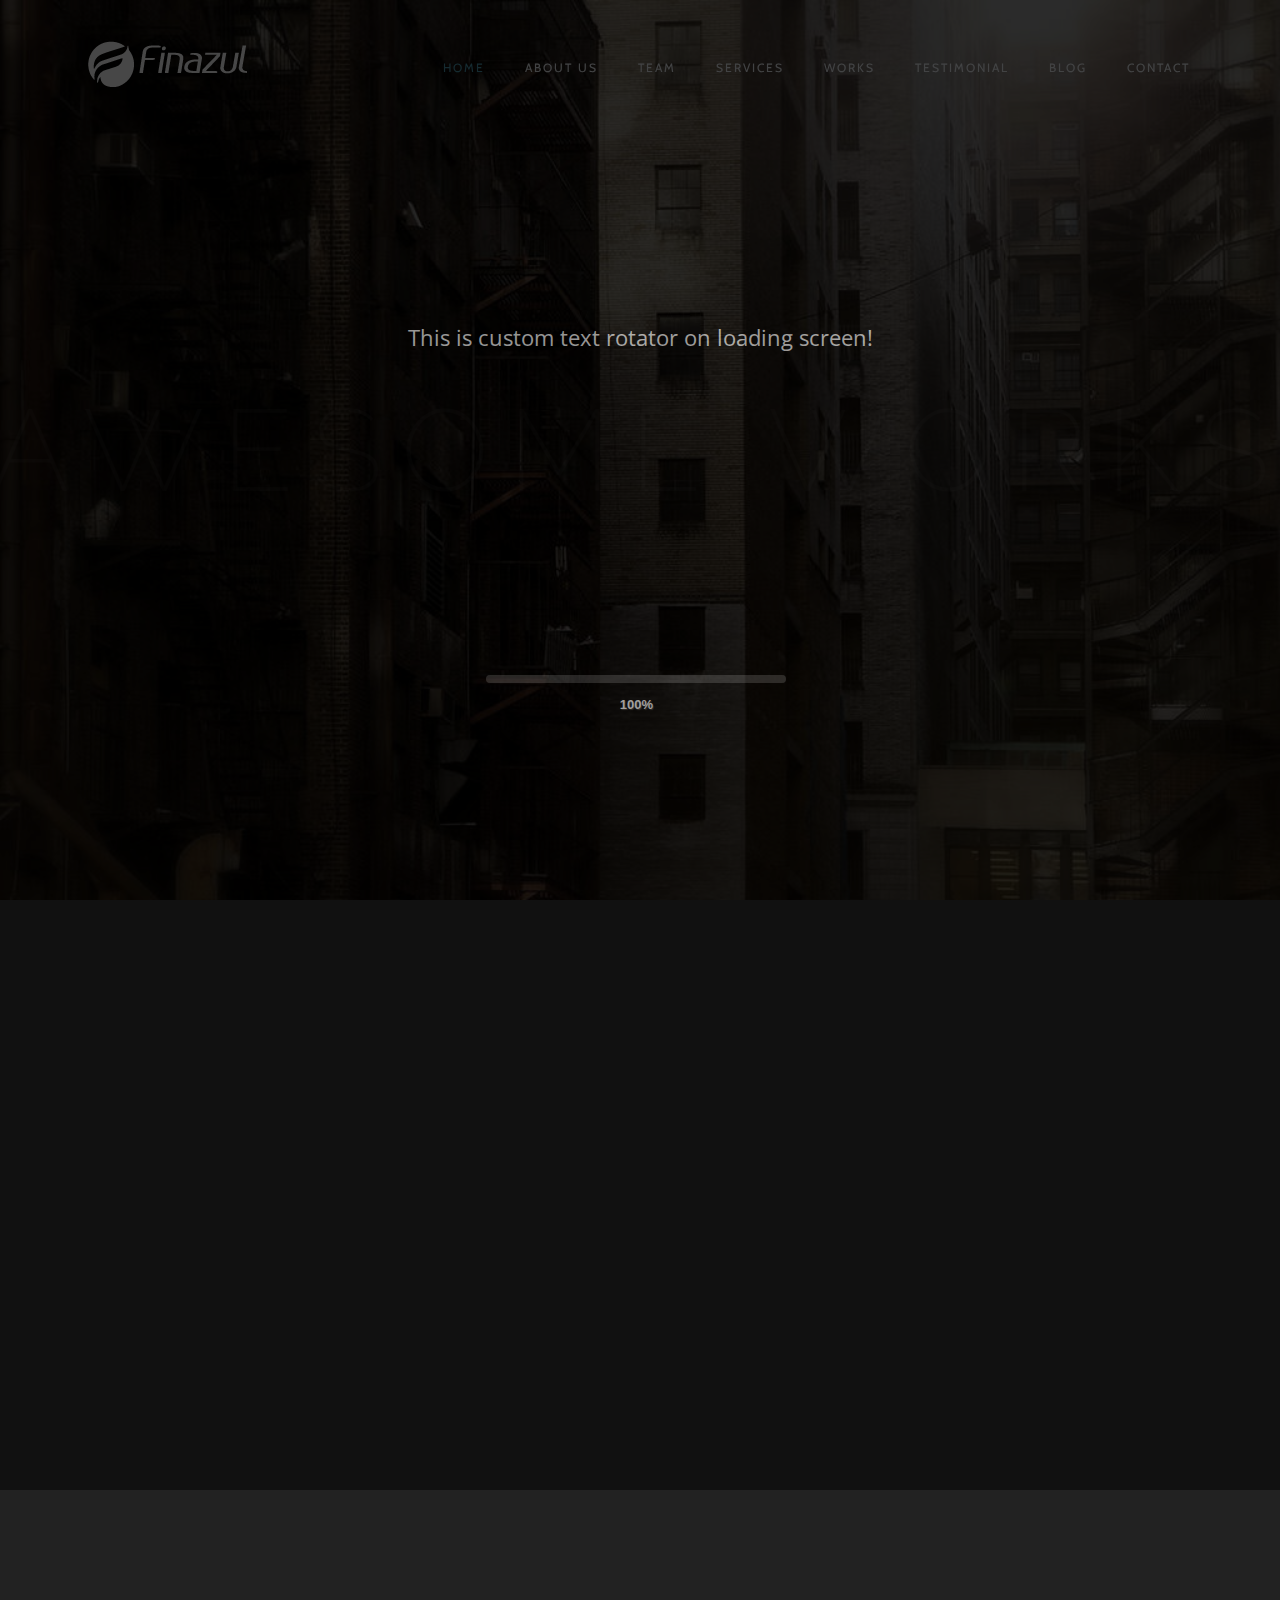
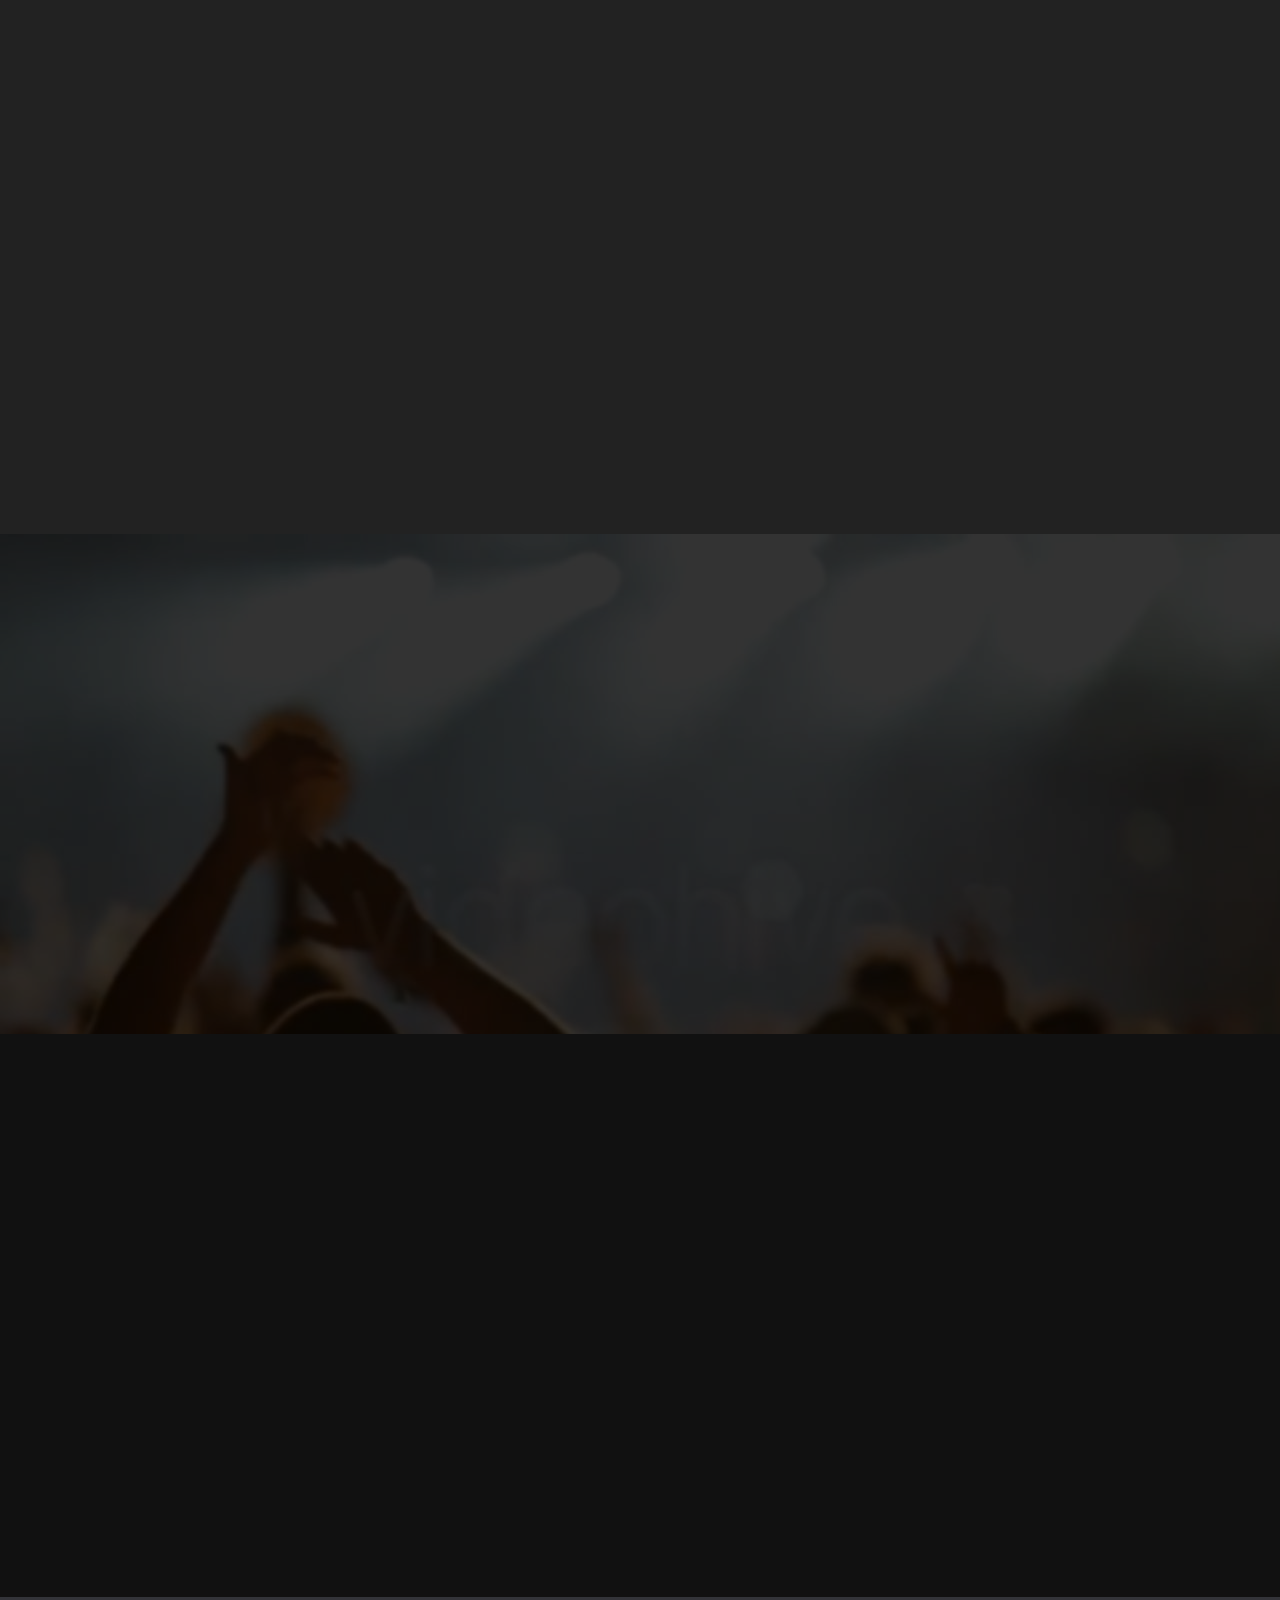
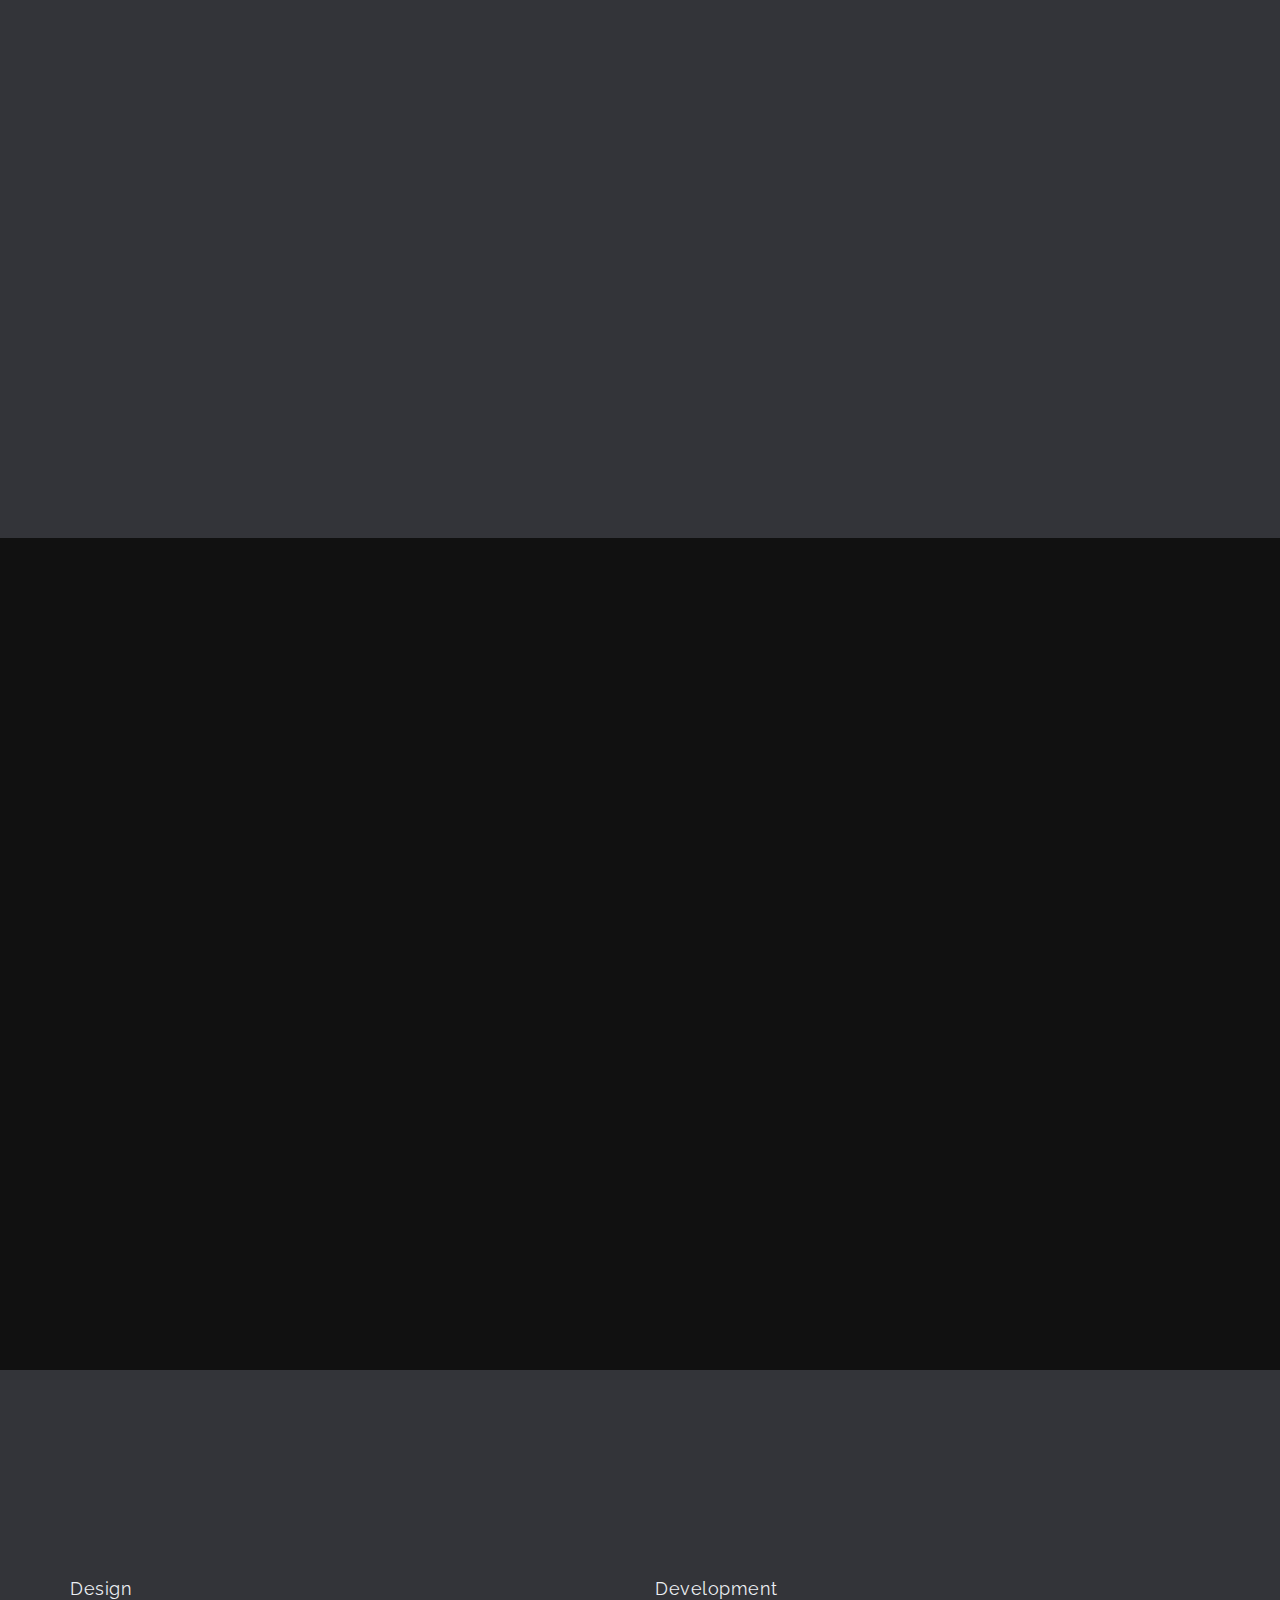
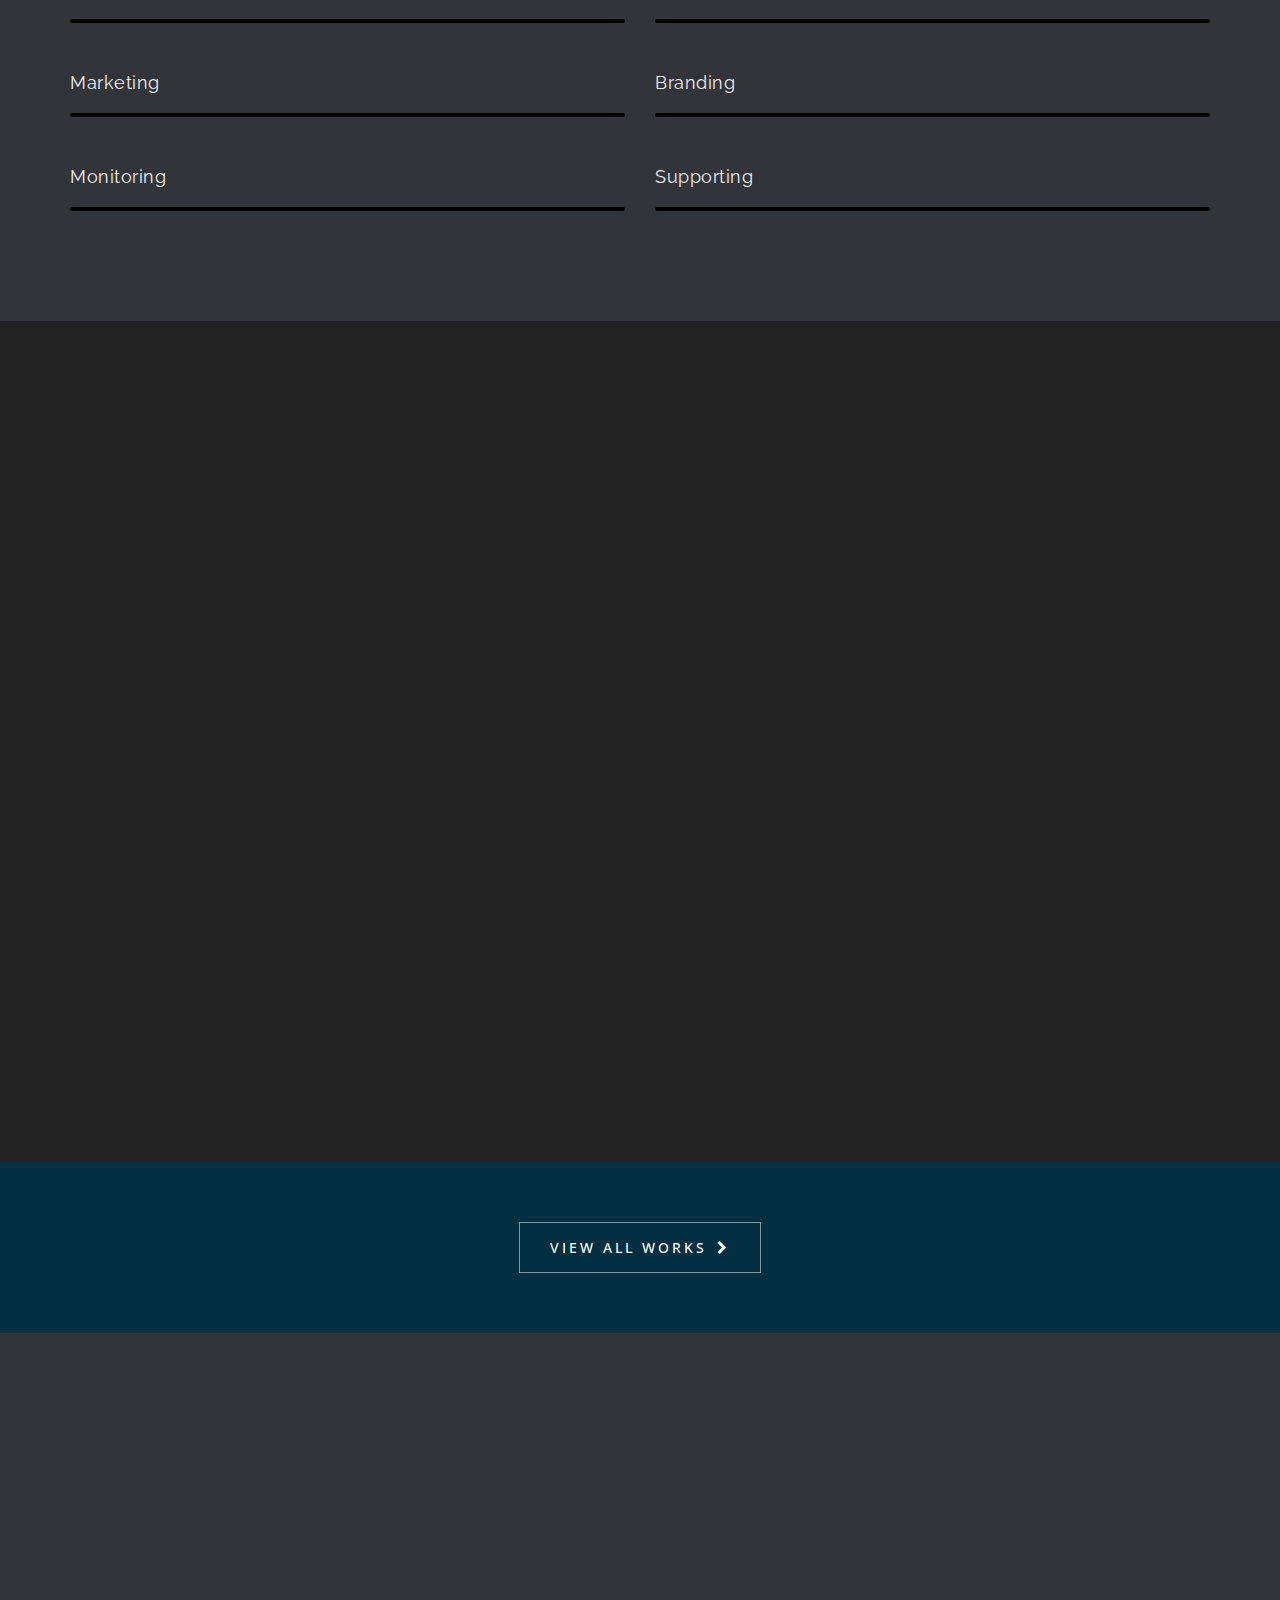
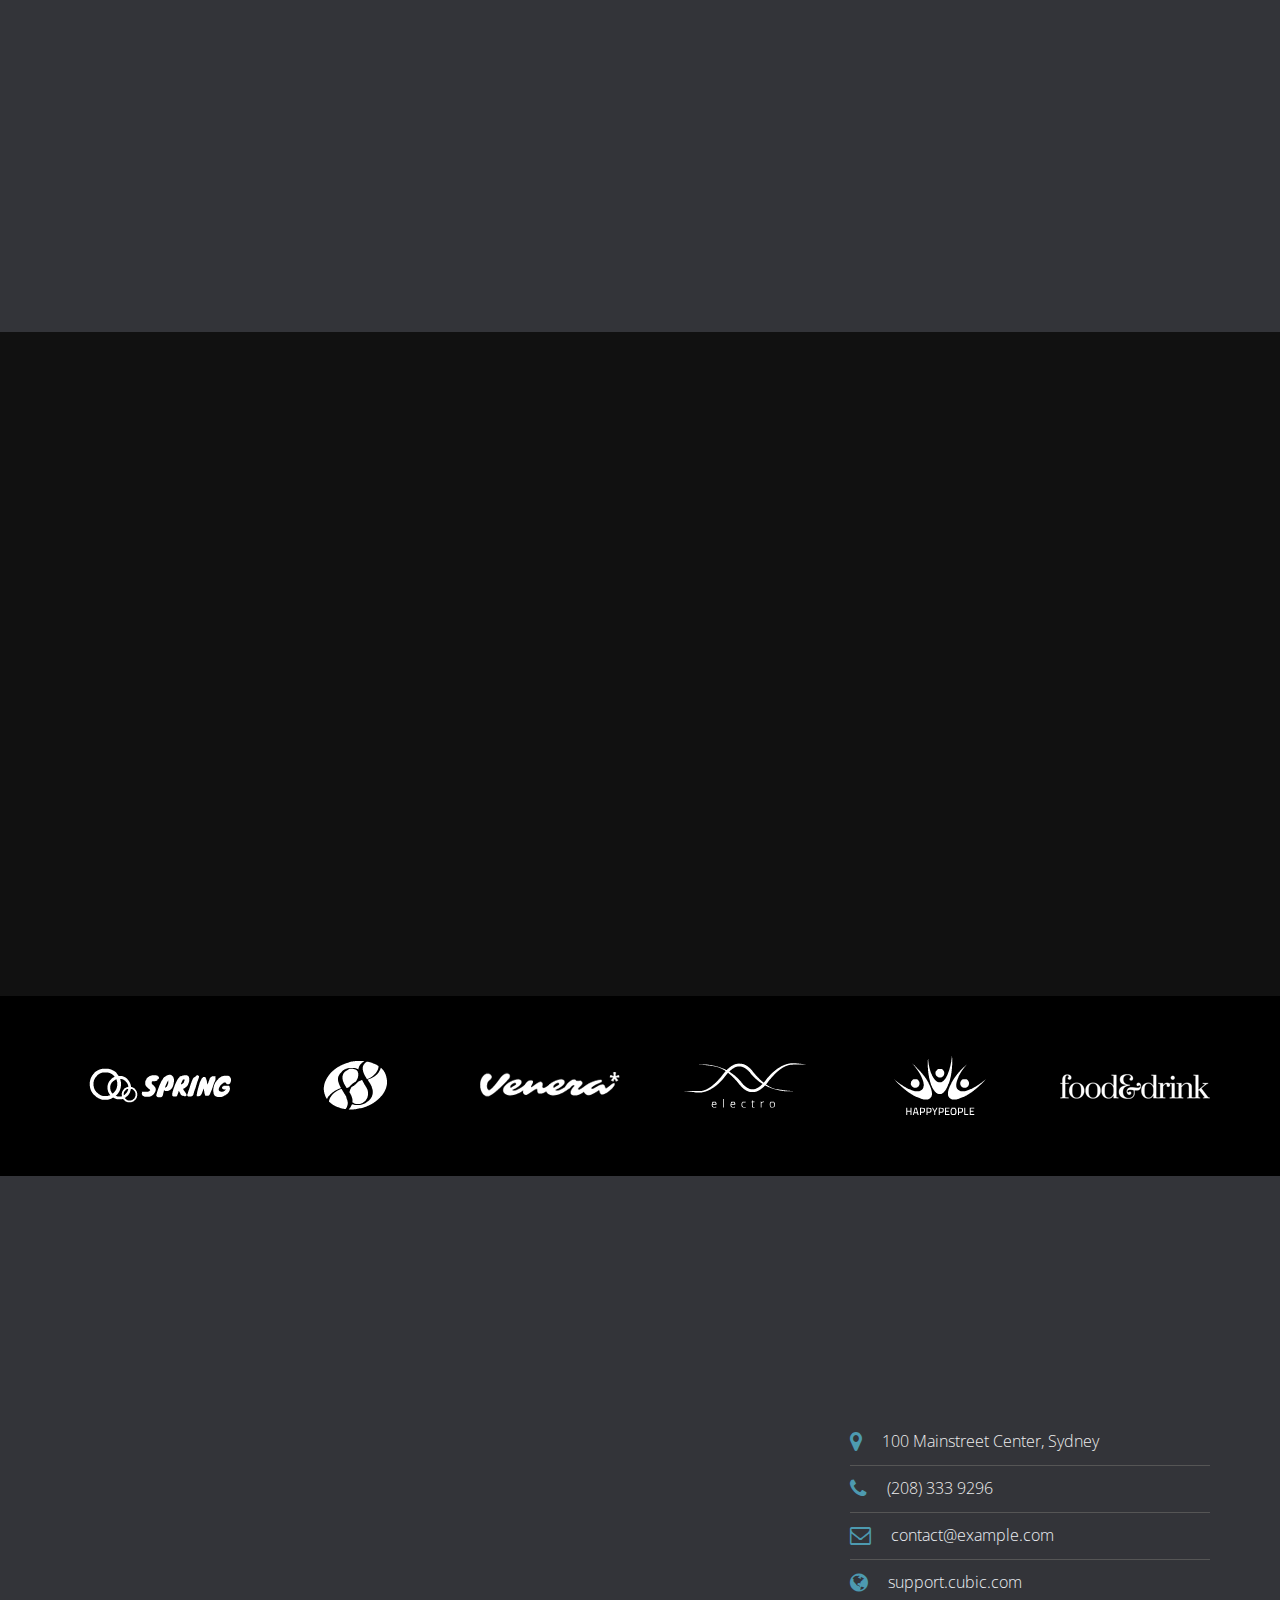
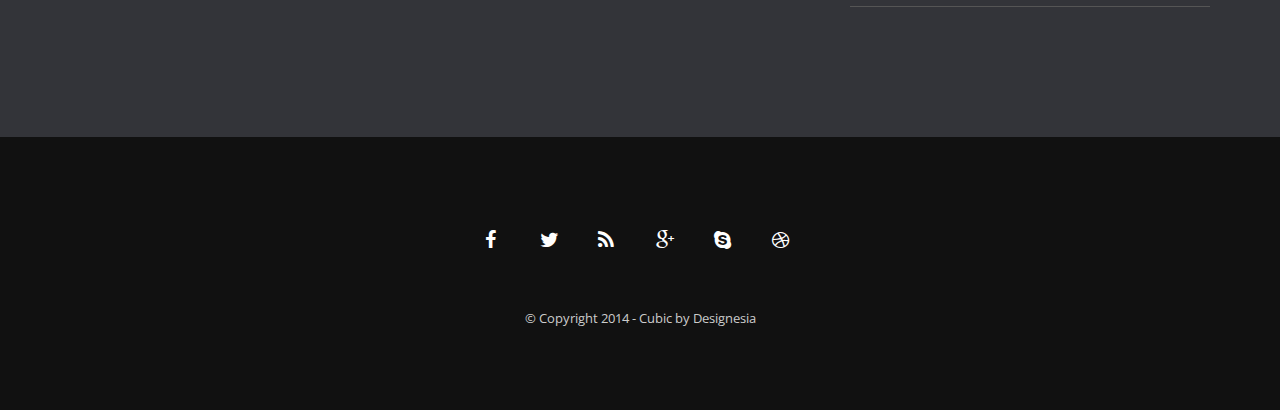
<file: homepage-rev-slider-dark.html>
<!DOCTYPE html>
<html lang="en">
<head>
    <meta charset="utf-8">
    <title>Cubic - One Page Responsive HTML 5 Website Template</title>
    <meta name="viewport" content="width=device-width, initial-scale=1.0">
    <meta name="description" content="Responsive Minimal Bootstrap Theme">
    <meta name="keywords" content="onepage,responsive,minimal,bootstrap,theme">
    <meta name="author" content="">


    <!--[if lt IE 9]>
	<script src="js/html5shiv.js"></script>
	<![endif]-->


    <!-- CSS Files
    ================================================== -->
    <link rel="stylesheet" href="css/bootstrap.css" type="text/css">
    <link rel="stylesheet" href="css/jpreloader.css" type="text/css">
    <link rel="stylesheet" href="css/animate.css" type="text/css">
    <link rel="stylesheet" href="css/flexslider.css" type="text/css">
    <link rel="stylesheet" href="css/plugin.css" type="text/css">
    <link rel="stylesheet" href="css/prettyPhoto.css" type="text/css">
    <link rel="stylesheet" href="css/owl.carousel.css" type="text/css">
    <link rel="stylesheet" href="css/owl.theme.css" type="text/css">
    <link rel="stylesheet" href="css/owl.transitions.css" type="text/css">
    <link rel="stylesheet" href="css/style.css" type="text/css">

    <!-- custom style css -->
    <link rel="stylesheet" href="css/custom-style.css" type="text/css">

    <!-- color scheme -->
    <link rel="stylesheet" href="css/color.css" type="text/css">

    <!-- revolution slider -->
    <link rel="stylesheet" href="rs-plugin/css/settings.css" type="text/css">
    <link rel="stylesheet" href="css/rev-settings.css" type="text/css">

    <!-- load fonts -->
    <link rel="stylesheet" href="fonts/font-awesome/css/font-awesome.css" type="text/css">
    <link rel="stylesheet" href="fonts/elegant_font/HTML_CSS/style.css" type="text/css">
    <link rel="stylesheet" href="fonts/et-line-font/style.css" type="text/css">
</head>

<body id="homepage" class="dark">

    <!-- This section is for Splash Screen -->
    <div id="jSplash">
        <section class="selected">
            This is custom text rotator on loading screen!
        </section>
        <section>
            Insert your custom message here.
        </section>
        <section>
            Make your customers smile.
        </section>
    </div>
    <!-- End of Splash Screen -->


    <div id="wrapper">
        <div class="page-overlay">
        </div>


        <!-- header begin -->
        <header>
            <div class="container">
                <div class="row">
                    <div class="col-md-12">
                        <!-- logo begin -->
                        <h1 id="logo">
                            <a href="index.html">
                                <img class="logo-1" src="images/logo.png" alt="">
                                <img class="logo-2" src="images/logo-2.png" alt="">
                            </a>
                        </h1>
                        <!-- logo close -->

                        <!-- small button begin -->
                        <span id="menu-btn"></span>
                        <!-- small button close -->

                        <!-- mainmenu begin -->
                        <nav>
                            <ul id="mainmenu">
                                <li><a href="#wrapper">Home</a>
									<ul>
										<li><a href="homepage-parallax.html">Parallax</a></li>
										<li><a href="homepage-parallax-dark.html">Parallax Dark</a></li>
										<li><a href="homepage-parallax-big-font.html">Parallax Big Font</a></li>
										<li><a href="homepage-rev-slider.html">Revolution Slider</a></li>
										<li><a href="homepage-rev-slider-dark.html">Revolution Slider Dark</a></li>
										<li><a href="homepage-video.html">HTML 5 Video</a></li>
										<li><a href="homepage-video-dark.html">HTML 5 Video Dark</a></li>
										<li><a href="#">Unlimited Submenu</a>
											<ul>
												<li><a href="#section-team">Go To Anchor</a></li>
												<li><a href="http://www.google.com">Go To URL</a></li>
												<li><a href="#">Unlimited Submenu</a>
													<ul>
														<li><a href="#section-team">Go To Anchor</a></li>
														<li><a href="http://www.google.com">Go To URL</a></li>
													</ul>
												</li>
											</ul>
										</li>
									</ul>
								</li>
                                <li><a href="#section-about">About Us</a></li>
                                <li><a href="#section-team">Team</a></li>
                                <li><a href="#section-services">Services</a></li>
                                <li><a href="#section-portfolio">Works</a></li>
                                <li><a href="#section-testimonial">Testimonial</a></li>
                                <li><a href="#section-blog">Blog</a></li>
                                <li><a href="#section-contact">Contact</a></li>
                            </ul>
                    </nav>
                    <!-- mainmenu close -->

                </div>
            </div>
        </header>
        <!-- header close -->


                <!-- revolution slider begin -->
        <div id="section-slider" class="fullwidthbanner-container">
            <div id="revolution-slider">
                <ul>
                    <li data-transition="fade" data-slotamount="10" data-masterspeed="200" data-thumb="images-slider/thumbs/thumb1.jpg">
                        <!--  BACKGROUND IMAGE -->
                        <img src="images-slider/wide1.jpg" alt="" />
                        <div class="tp-caption big-white sft"
                            data-x="center"
                            data-y="165"
                            data-speed="800"
                            data-start="400"
                            data-easing="easeInOutExpo"
                            data-endspeed="450">
                            WE CREATE</span>
                        </div>

                        <div class="tp-caption ultra-big-white customin customout start"
                            data-x="center"
                            data-y="center"
                            data-customin="x:0;y:0;z:0;rotationX:0;rotationY:0;rotationZ:0;scaleX:2;scaleY:2;skewX:0;skewY:0;opacity:0;transformPerspective:600;transformOrigin:50% 50%;"
                            data-customout="x:0;y:0;z:0;rotationX:0;rotationY:0;rotationZ:0;scaleX:0.85;scaleY:0.85;skewX:0;skewY:0;opacity:0;transformPerspective:600;transformOrigin:50% 50%;"
                            data-speed="800"
                            data-start="400"
                            data-easing="easeInOutExpo"
                            data-endspeed="400">
                            Awesome Works</span>
                        </div>

                        <div class="tp-caption sfb"
                            data-x="center"
                            data-y="325"
                            data-speed="400"
                            data-start="800"
                            data-easing="easeInOutExpo">
                            <a href="#" class="btn-slider">Our Portfolio
                            </a>
                        </div>
                    </li>

                    <li data-transition="fade" data-slotamount="10" data-masterspeed="200" data-thumb="images-slider/thumbs/thumb1.jpg">
                        <!--  BACKGROUND IMAGE -->
                        <img src="images-slider/wide2.jpg" alt="" />
                        <div class="tp-caption big-white sft"
                            data-x="center"
                            data-y="165"
                            data-speed="800"
                            data-start="400"
                            data-easing="easeInOutExpo"
                            data-endspeed="450">
                            specialize on</span>
                        </div>

                        <div class="tp-caption ultra-big-white customin customout start"
                            data-x="center"
                            data-y="center"
                            data-customin="x:0;y:0;z:0;rotationX:0;rotationY:0;rotationZ:0;scaleX:2;scaleY:2;skewX:0;skewY:0;opacity:0;transformPerspective:600;transformOrigin:50% 50%;"
                            data-customout="x:0;y:0;z:0;rotationX:0;rotationY:0;rotationZ:0;scaleX:0.85;scaleY:0.85;skewX:0;skewY:0;opacity:0;transformPerspective:600;transformOrigin:50% 50%;"
                            data-speed="800"
                            data-start="400"
                            data-easing="easeInOutExpo"
                            data-endspeed="400">
                            Web &amp; Mobile Apps</span>
                        </div>

                        <div class="tp-caption sfb"
                            data-x="center"
                            data-y="325"
                            data-speed="400"
                            data-start="800"
                            data-easing="easeInOutExpo">
                            <a href="#" class="btn-slider">Hire Us Now
                            </a>
                        </div>
                    </li>

                </ul>
            </div>
        </div>
        <!-- revolution slider close -->


        <!-- content begin -->
        <div id="content" class="no-bottom no-top content-overlay">

            <!-- section begin -->
            <section id="section-about">
                <div class="container">
                    <div class="row">
                        <div class="row">
                            <div class="col-md-6 col-md-offset-3 text-center">
                                <h1 class="animated" data-animation="fadeInUp">Who We <span class="id-color">Are?</span>
                                    <span class="small-border animated" data-animation="fadeInUp"></span>
                                </h1>
                                
                                <div class="spacer-single"></div>
                            </div>
                        </div>
                        <!-- featured box begin -->
                        <div class="feature-box-small-icon box-fx center col-md-3 animated" data-animation="fadeInUp" data-delay="0">
                            <div class="inner">
                                <div class="front">
                                    <i class="icon-genius"></i>
                                    <h3>Our Portfolio</h3>
                                    <span>Our Recent Works</span>
                                </div>
                                <div class="info">
                                    Lorem ipsum dolor sit amet, consectetur adipisicing elit, sed do eiusmod tempor incididunt ut labore et dolore.
                                	<br>
                                    <a href="#" class="btn btn-border">Read More</a>
                                </div>
                            </div>
                        </div>
                        <!-- featured box close -->

                        <!-- featured box begin -->
                        <div class="feature-box-small-icon box-fx center col-md-3 animated" data-animation="fadeInUp" data-delay="200">
                            <div class="inner">
                                <div class="front">
                                    <i class="icon-linegraph"></i>
                                    <h3>Experiences</h3>
                                    <span>What We Have Done</span>
                                </div>
                                <div class="info">
                                    Lorem ipsum dolor sit amet, consectetur adipisicing elit, sed do eiusmod tempor incididunt ut labore et dolore.
                                	<br>
                                    <a href="#" class="btn btn-border">Read More</a>
                                </div>
                            </div>
                        </div>
                        <!-- featured box close -->

                        <!-- featured box begin -->
                        <div class="feature-box-small-icon box-fx center col-md-3 animated" data-animation="fadeInUp" data-delay="400">
                            <div class="inner">
                                <div class="front">
                                    <i class="icon-layers"></i>
                                    <h3>Our Vision</h3>
                                    <span>View Our Story</span>
                                </div>
                                <div class="info">
                                    Lorem ipsum dolor sit amet, consectetur adipisicing elit, sed do eiusmod tempor incididunt ut labore et dolore.
                                	<br>
                                    <a href="#" class="btn btn-border">Read More</a>
                                </div>
                            </div>
                        </div>
                        <!-- featured box close -->

                        <!-- featured box begin -->
                        <div class="feature-box-small-icon box-fx center col-md-3 animated" data-animation="fadeInUp" data-delay="600">
                            <div class="inner">
                                <div class="front">
                                    <i class="icon-heart"></i>
                                    <h3>Happy Clients</h3>
                                    <span>What They Says</span>
                                </div>
                                <div class="info">
                                    Lorem ipsum dolor sit amet, consectetur adipisicing elit, sed do eiusmod tempor incididunt ut labore et dolore.
                                	<br>
                                    <a href="#" class="btn btn-border">Read More</a>
                                </div>
                            </div>
                        </div>
                        <!-- featured box close -->

                    </div>
                </div>
            </section>
            <!-- section close -->

            <!-- section begin -->
            <section id="section-about-us-2" class="side-bg no-padding">
                <div class="image-container col-md-5 pull-left animated" data-animation="fadeInLeft" data-delay="0"></div>

                <div class="container">
                    <div class="row">
                        <div class="inner-padding">
                            <div class="col-md-6 col-md-offset-6 animated" data-animation="fadeInRight" data-delay="200">
                                <h2>We are group of professionals focused on making creative and innovative works</h2>

                                <p class="intro">Lorem ipsum dolor sit amet, consectetur adipisicing elit, sed do eiusmod tempor incididunt ut labore et dolore magna aliqua. Ut enim ad minim veniam, quis nostrud exercitation ullamco laboris nisi ut aliquip ex ea commodo consequat.</p>

                                <div class="row">
                                    <div class="col-md-6">
                                        <h3>Our Vision</h3>
                                        <p>Lorem ipsum dolor sit amet, consectetur adipisicing elit, sed do eiusmod tempor incididunt ut labore et dolore magna aliqua. Ut enim ad minim veniam, quis nostrud exercitation ullamco laboris nisi ut aliquip ex ea commodo consequat.</p>
                                    </div>
                                    <div class="col-md-6">
                                        <h3>Our Mission</h3>
                                        <p>Lorem ipsum dolor sit amet, consectetur adipisicing elit, sed do eiusmod tempor incididunt ut labore et dolore magna aliqua. Ut enim ad minim veniam, quis nostrud exercitation ullamco laboris nisi ut aliquip ex ea commodo consequat.</p>
                                    </div>
                                </div>
                            </div>
                            <div class="clearfix"></div>
                        </div>
                    </div>
                </div>
            </section>
            <!-- section close -->
            <!-- section begin -->
            <section class="no-padding dark" data-stellar-background-ratio=".2">
                <div class="de-video-container">
                    <div class="de-video-content">
                        <div class="container">
                            <div class="row">
                                <div class="col-md-6 col-md-offset-3 text-center">
                                    <h1 class="animated" data-animation="fadeInUp">Ready To <span class="id-color">Rock?</span>
                                        <span class="small-border animated" data-animation="fadeInUp"></span>
                                    </h1>
                                    <div class="animated" data-animation="fadeInUp">
                                        Lorem ipsum dolor sit amet, consectetur adipisicing elit, sed do eiusmod tempor incididunt ut labore et dolore magna aliqua. Ut enim ad minim veniam, quis nostrud exercitation ullamco laboris nisi ut aliquip ex ea commodo consequat. Duis aute irure dolor in reprehenderit in voluptate velit esse cillum dolore eu fugiat nulla pariatur.
                                    	<div class="spacer-single"></div>
                                        <a href="#" class="btn btn-border" data-animation="fadeIn">Let's Rock!</a>
                                    </div>
                                </div>
                            </div>
                        </div>
                    </div>

                    <div class="de-video-overlay"></div>

                    <!-- load your video here -->
                    <video autoplay="" loop="" muted="" poster="video/video-1.jpg">
                        <source src="video/video-1.webm" type="video/webm" />
                        <source src="video/video-1.mp4" type="video/mp4" />
                        <source src="video/video-1.ogg" type="video/ogg" />
                    </video>


                </div>

            </section>
            <!-- section close -->

            <!-- team section begin -->
            <section id="section-team">
                <div class="container">
                    <div class="row">
                        <div class="col-md-6 col-md-offset-3 text-center">
                            <h1 class="animated" data-animation="fadeInUp">Meet The <span class="id-color">Team</span>
                                <span class="small-border animated" data-animation="fadeInUp"></span>
                            </h1>
                            
                            <div class="spacer-single"></div>
                        </div>
                    </div>


                    <div class="row">
                        <!-- team member -->
                        <div class="de-team-list col-md-3 animated" data-animation="fadeInUp" data-delay="0">
                            <div class="team-pic">
                                <img src="images/team/team_pic_1.jpg" class="img-responsive" alt="" />
                            </div>
                            <div class="team-desc col-md-12">
                                <h3>John Smith</h3>
                                <p class="lead">Project Manager</p>
                                <div class="small-border"></div>
                                <p>Duis aute irure dolor in reprehenderit in voluptate velit esse cillum dolore eu fugiat nulla pariatur.</p>

                                <div class="social">
                                    <a href="#"><i class="fa fa-facebook fa-lg"></i></a>
                                    <a href="#"><i class="fa fa-twitter fa-lg"></i></a>
                                    <a href="#"><i class="fa fa-google-plus fa-lg"></i></a>
                                    <a href="#"><i class="fa fa-skype fa-lg"></i></a>
                                </div>
                            </div>
                        </div>
                        <!-- team close -->

                        <!-- team member -->
                        <div class="de-team-list col-md-3 animated" data-animation="fadeInUp" data-delay="0">
                            <div class="team-pic">
                                <img src="images/team/team_pic_2.jpg" class="img-responsive" alt="" />
                            </div>
                            <div class="team-desc col-md-12">
                                <h3>Michael Dennis</h3>
                                <p class="lead">Creative Director</p>
                                <div class="small-border"></div>
                                <p>Duis aute irure dolor in reprehenderit in voluptate velit esse cillum dolore eu fugiat nulla pariatur.</p>

                                <div class="social">
                                    <a href="#"><i class="fa fa-facebook fa-lg"></i></a>
                                    <a href="#"><i class="fa fa-twitter fa-lg"></i></a>
                                    <a href="#"><i class="fa fa-google-plus fa-lg"></i></a>
                                    <a href="#"><i class="fa fa-skype fa-lg"></i></a>
                                </div>
                            </div>
                        </div>
                        <!-- team close -->

                        <!-- team member -->
                        <div class="de-team-list col-md-3 animated" data-animation="fadeInUp" data-delay="0">
                            <div class="team-pic">
                                <img src="images/team/team_pic_3.jpg" class="img-responsive" alt="" />
                            </div>
                            <div class="team-desc col-md-12">
                                <h3>Sarah Michelle</h3>
                                <p class="lead">Creative Staff</p>
                                <div class="small-border"></div>
                                <p>Duis aute irure dolor in reprehenderit in voluptate velit esse cillum dolore eu fugiat nulla pariatur.</p>
                                <div class="social">
                                    <a href="#"><i class="fa fa-facebook fa-lg"></i></a>
                                    <a href="#"><i class="fa fa-twitter fa-lg"></i></a>
                                    <a href="#"><i class="fa fa-google-plus fa-lg"></i></a>
                                    <a href="#"><i class="fa fa-skype fa-lg"></i></a>
                                </div>
                            </div>
                        </div>
                        <!-- team close -->

                        <!-- team member -->
                        <div class="de-team-list col-md-3 animated" data-animation="fadeInUp" data-delay="0">
                            <div class="team-pic">
                                <img src="images/team/team_pic_4.jpg" class="img-responsive" alt="" />
                            </div>
                            <div class="team-desc col-md-12">
                                <h3>Katty Wilson</h3>
                                <p class="lead">Creative Staff</p>
                                <div class="small-border"></div>
                                <p>Duis aute irure dolor in reprehenderit in voluptate velit esse cillum dolore eu fugiat nulla pariatur.</p>
                                <div class="social">
                                    <a href="#"><i class="fa fa-facebook fa-lg"></i></a>
                                    <a href="#"><i class="fa fa-twitter fa-lg"></i></a>
                                    <a href="#"><i class="fa fa-google-plus fa-lg"></i></a>
                                    <a href="#"><i class="fa fa-skype fa-lg"></i></a>
                                </div>
                            </div>
                        </div>
                        <!-- team close -->

                        <div class="clearfix"></div>

                    </div>
                </div>
            </section>
            <!-- section close -->

            <!-- section begin -->
            <section id="fun-facts" class="dark" data-stellar-background-ratio=".2">
                <div class="container">

                    <div class="row">

                        <div class="col-md-12 text-center">
                            <h1 class="animated" data-animation="fadeInUp">Fun <span class="id-color">Facts</span></h1>
                            <span class="small-border animated" data-animation="fadeInUp"></span>
                            <div class="spacer-single"></div>
                        </div>


                        <div class="col-md-3 animated" data-animation="fadeInLeft" data-delay="100">
                            <div class="de_count">
                                <i class="icon-alarmclock animated" data-animation="fadeInDown" data-delay="0"></i>
                                <h3 class="timer" data-to="1980" data-speed="2500">0</h3>
                                <span>Hours of Works</span>
                            </div>
                        </div>

                        <div class="col-md-3 animated" data-animation="fadeInLeft" data-delay="0">
                            <div class="de_count">
                                <i class="icon-documents animated" data-animation="fadeInDown" data-delay="200"></i>
                                <h3 class="timer" data-to="1280" data-speed="2500">0</h3>
                                <span>Lines of Code</span>
                            </div>
                        </div>

                        <div class="col-md-3 animated" data-animation="fadeInRight" data-delay="0">
                            <div class="de_count">
                                <i class="icon-piechart animated" data-animation="fadeInDown" data-delay="400"></i>
                                <h3 class="timer" data-to="750" data-speed="2500">0</h3>
                                <span>Slice of Pizza</span>
                            </div>
                        </div>

                        <div class="col-md-3 animated" data-animation="fadeInRight" data-delay="100">
                            <div class="de_count">
                                <i class="icon-wine animated" data-animation="fadeInDown" data-delay="600"></i>
                                <h3 class="timer" data-to="520" data-speed="2500">0</h3>
                                <span>Cups of Coffee</span>
                            </div>
                        </div>
                    </div>

                </div>
            </section>
            <!-- section close -->

            <!-- section begin -->
            <section id="section-services" class="no-bottom">
                <div class="container">
                    <div class="row">
                        <div class="col-md-6 col-md-offset-3 text-center">
                            <h1 class="animated" data-animation="fadeInUp">Our <span class="id-color">Services</span>
                                <span class="small-border animated" data-animation="fadeInUp"></span>
                            </h1>
                            
                            <div class="spacer-single"></div>
                        </div>
                    </div>

                    <div class="row">
                        <!-- feature box begin -->
                        <div class="feature-box-small-icon col-md-4 animated" data-animation="fadeInUp" data-delay="0">
                            <div class="inner">
                                <i class="icon-tools"></i>
                                <div class="text">
                                    <h3>Web Design</h3>
                                    Sed ut perspiciatis unde omnis iste natus error sit voluptatem accusantium doloremque laudantium, totam rem.
                                </div>
                            </div>
                        </div>
                        <!-- feature box close -->

                        <!-- feature box begin -->
                        <div class="feature-box-small-icon col-md-4 animated" data-animation="fadeInUp" data-delay="200">
                            <div class="inner">
                                <i class="icon-global"></i>
                                <div class="text">
                                    <h3>Branding</h3>
                                    Sed ut perspiciatis unde omnis iste natus error sit voluptatem accusantium doloremque laudantium, totam rem.
                                </div>
                            </div>
                        </div>
                        <!-- feature box close -->

                        <!-- feature box begin -->
                        <div class="feature-box-small-icon col-md-4 animated" data-animation="fadeInUp" data-delay="400">
                            <div class="inner">
                                <i class="icon-megaphone"></i>
                                <div class="text">
                                    <h3>Campaign</h3>
                                    Sed ut perspiciatis unde omnis iste natus error sit voluptatem accusantium doloremque laudantium, totam rem.
                                </div>
                            </div>
                        </div>
                        <!-- feature box close -->

                        <!-- feature box begin -->
                        <div class="feature-box-small-icon col-md-4 animated" data-animation="fadeInUp" data-delay="600">
                            <div class="inner">
                                <i class="icon-phone"></i>
                                <div class="text">
                                    <h3>Mobile Apps</h3>
                                    Sed ut perspiciatis unde omnis iste natus error sit voluptatem accusantium doloremque laudantium, totam rem.
                                </div>
                            </div>
                        </div>
                        <!-- feature box close -->


                        <!-- feature box begin -->
                        <div class="feature-box-small-icon col-md-4 animated" data-animation="fadeInUp" data-delay="800">
                            <div class="inner">
                                <i class="icon-magnifying-glass"></i>
                                <div class="text">
                                    <h3>SEO Services</h3>
                                    Sed ut perspiciatis unde omnis iste natus error sit voluptatem accusantium doloremque laudantium, totam rem.
                                </div>
                            </div>
                        </div>
                        <!-- feature box close -->

                        <!-- feature box begin -->
                        <div class="feature-box-small-icon col-md-4 animated" data-animation="fadeInUp" data-delay="1000">
                            <div class="inner">
                                <i class="icon-pencil"></i>
                                <div class="text">
                                    <h3>Copywriter</h3>
                                    Sed ut perspiciatis unde omnis iste natus error sit voluptatem accusantium doloremque laudantium, totam rem.
                                </div>
                            </div>
                        </div>
                        <!-- feature box close -->

                        <div class="spacer-single"></div>

                        <div class="col-md-12 text-center animated" data-animation="fadeInUp" data-delay="400">
                            <img src="images/cubic_ss.png" class="img-responsive" alt="">
                        </div>
                    </div>
                </div>
            </section>
            <!-- section close -->


            <!-- section begin -->
            <section id="section-skill-bar" class="dark" data-stellar-background-ratio=".2">
                <div class="container">
                    <div class="row">
                        <div class="col-md-12 text-center">
                            <h1 class="animated" data-animation="fadeInUp">Our <span class="id-color">Skill</span>
                                <span class="small-border animated" data-animation="fadeInUp"></span>
                            </h1>
                            <div class="spacer-single"></div>
                        </div>
                    </div>

                    <div class="row">
                        <div class="col-md-6">
                            <h3>Design</h3>
                            <div class="de-progress">
                                <div class="progress-bar" data-value="80%">
                                </div>
                            </div>
                        </div>

                        <div class="col-md-6">
                            <h3>Development</h3>
                            <div class="de-progress">
                                <div class="progress-bar" data-value="90%">
                                </div>
                            </div>
                        </div>
                        <div class="spacer-single"></div>

                        <div class="col-md-6">
                            <h3>Marketing</h3>
                            <div class="de-progress">
                                <div class="progress-bar" data-value="70%">
                                </div>
                            </div>
                        </div>


                        <div class="col-md-6">
                            <h3>Branding</h3>
                            <div class="de-progress">
                                <div class="progress-bar" data-value="60%">
                                </div>
                            </div>
                        </div>

                        <div class="spacer-single"></div>

                        <div class="col-md-6">
                            <h3>Monitoring</h3>
                            <div class="de-progress">
                                <div class="progress-bar" data-value="65%">
                                </div>
                            </div>
                        </div>

                        <div class="col-md-6">
                            <h3>Supporting</h3>
                            <div class="de-progress">
                                <div class="progress-bar" data-value="80%">
                                </div>
                            </div>
                        </div>
                    </div>
                </div>
            </section>

            <!-- section begin -->
            <section id="section-portfolio" class="no-bottom">
                <div class="container">
                    <div class="row">
                        <div class="col-md-12 text-center">
                            <h1 class="animated" data-animation="fadeInUp">Our <span class="id-color">Works</span>
                                <span class="small-border animated" data-animation="fadeInUp"></span>
                            </h1>
                            <div class="spacer-single"></div>
                        </div>
                    </div>

                    <!-- portfolio filter begin -->
                    <div class="row">
                        <div class="col-md-12 text-center">
                            <ul id="filters" class="animated" data-animation="fadeInUp" data-delay="200">
                                <li><a href="#" data-filter="*" class="selected">show all</a></li>
                                <li><a href="#" data-filter=".illustration">Illustration</a></li>
                                <li><a href="#" data-filter=".mobile">Mobile</a></li>
                                <li><a href="#" data-filter=".photography">Photography</a></li>
                                <li><a href="#" data-filter=".website">Website</a></li>
                            </ul>

                        </div>
                    </div>
                    <!-- portfolio filter close -->

                </div>

                <div id="gallery" class="gallery full-gallery de-gallery pf_full_width animated" data-animation="fadeInUp" data-delay="200">

                    <!-- gallery item -->
                    <div class="item illustration">
                        <div class="picframe">
                            <span class="overlay">
                                <span class="icon">
                                    <a href="images/portfolio/pf%20(1).jpg" data-type="prettyPhoto[gallery]"><i class="fa fa-search icon-view"></i></a>
                                </span>
                                <span class="icon">
                                    <i class="fa fa-align-justify fa-external-link icon-info" data-value="project-details-slider.html"></i>
                                </span>
                                <span class="pf_text">
                                    <span class="project-name">Project Name #1</span>
                                    <span>illustration</span>
                                </span>
                            </span>

                            <img src="images/portfolio/pf%20(1).jpg" alt="" />
                        </div>
                    </div>
                    <!-- close gallery item -->

                    <!-- gallery item -->
                    <div class="item mobile website">
                        <div class="picframe">
                            <span class="overlay">
                                <span class="icon">
                                    <a href="images/portfolio/pf%20(2).jpg" data-type="prettyPhoto[gallery]"><i class="fa fa-search icon-view"></i></a>
                                </span><span class="icon">
                                    <i class="fa fa-align-justify fa-external-link icon-info" data-value="project-details-youtube.html"></i>
                                </span>
                                <span class="pf_text">
                                    <span class="project-name">Project Name #2</span>
                                    <span>mobile, website</span>
                                </span>
                            </span>

                            <img src="images/portfolio/pf%20(2).jpg" alt="" />
                        </div>
                    </div>
                    <!-- close gallery item -->

                    <!-- gallery item -->
                    <div class="item website mobile">
                        <div class="picframe">
                            <span class="overlay">
                                <span class="icon">
                                    <a href="images/portfolio/pf%20(3).jpg" data-type="prettyPhoto[gallery]"><i class="fa fa-search icon-view"></i></a>
                                </span><span class="icon">
                                    <i class="fa fa-align-justify fa-external-link icon-info" data-value="project-details-slider-big.html"></i>
                                </span>
                                <span class="pf_text">
                                    <span class="project-name">Project Name #3</span>
                                    <span>mobile, website</span>
                                </span>
                            </span>

                            <img src="images/portfolio/pf%20(3).jpg" alt="" />
                        </div>
                    </div>
                    <!-- close gallery item -->

                    <!-- gallery item -->
                    <div class="item illustration photography">
                        <div class="picframe">
                            <span class="overlay">
                                <span class="icon">
                                    <a href="images/portfolio/pf%20(4).jpg" data-type="prettyPhoto[gallery]"><i class="fa fa-search icon-view"></i></a>
                                </span><span class="icon">
                                    <i class="fa fa-align-justify fa-external-link icon-info" data-value="project-details-youtube-big.html"></i>
                                </span>
                                <span class="pf_text">
                                    <span class="project-name">Project Name #4</span>
                                    <span>illustration, photography</span>
                                </span>
                            </span>
                            <img src="images/portfolio/pf%20(4).jpg" alt="" />
                        </div>
                    </div>
                    <!-- close gallery item -->

                    <!-- gallery item -->
                    <div class="item website photography mobile">
                        <div class="picframe">
                            <span class="overlay">
                                <span class="icon">
                                    <a href="images/portfolio/pf%20(5).jpg" data-type="prettyPhoto[gallery]"><i class="fa fa-search icon-view"></i></a>
                                </span><span class="icon">
                                    <i class="fa fa-align-justify fa-external-link icon-info" data-value="project-details-slider.html"></i>
                                </span>
                                <span class="pf_text">
                                    <span class="project-name">Project Name #5</span>
                                    <span>mobile, website</span>
                                </span>
                            </span>
                            <img src="images/portfolio/pf%20(5).jpg" alt="" />
                        </div>
                    </div>
                    <!-- close gallery item -->

                    <!-- gallery item -->
                    <div class="item illustration website">
                        <div class="picframe">
                            <span class="overlay">
                                <span class="icon">
                                    <a href="images/portfolio/pf%20(6).jpg" data-type="prettyPhoto[gallery]"><i class="fa fa-search icon-view"></i></a>
                                </span><span class="icon">
                                    <i class="fa fa-align-justify fa-external-link icon-info" data-value="project-details-slider-big.html"></i>
                                </span>
                                <span class="pf_text">
                                    <span class="project-name">Project Name #6</span>
                                    <span>illustration, website</span>
                                </span>
                            </span>
                            <img src="images/portfolio/pf%20(6).jpg" alt="" />
                        </div>
                    </div>
                    <!-- close gallery item -->


                </div>

                <div id="loader-area">
                    <div class="project-load"></div>
                </div>
            </section>
            <!-- section close -->


            <!-- section begin -->
            <section id="view-all-projects" class="call-to-action bg-color dark text-center" data-stellar-background-ratio=".2">
                <a href="works.html" class="btn btn-border btn-big">View All Works</a>
            </section>
            <!-- logo carousel section close -->



            <!-- section begin -->
            <section id="section-testimonial" class="dark">
                <div class="container">
                    <div class="row">
                        <div class="col-md-12 text-center">
                            <h1 class="animated" data-animation="fadeInUp">Customer <span class="id-color">Says</span></h1>
                            <span class="small-border animated" data-animation="fadeInUp"></span>
                            <div class="spacer-single"></div>
                        </div>
                    </div>
                    <div id="testimonial-carousel" class="de_carousel row animated" data-animation="fadeInUp" data-delay="200">

                        <div class="col-md-4 item">
                            <div class="de_testi">
                                <blockquote>
                                    <p>The support staff is AMAZING. Same day service. They also have built a GREAT theme that supports so many functions. You can tweak little things here and there and use its functionality for SO much more! What an AWESOME AWESOME AWESOME theme.</p>
                                </blockquote>
                                <div class="de_testi_by">
                                    <div class="de_testi_pic">
                                        <img src="images/testi_pic%20(1).jpg" alt="" class="img-circle">
                                    </div>
                                    <div class="de_testi_company">
                                        <strong>Feldhouse</strong>, Customer
                                    </div>
                                </div>
                            </div>
                        </div>

                        <div class="col-md-4 item">
                            <div class="de_testi">
                                <blockquote>
                                    <p>All of my questions were answered, designesia was very forthcoming and helpful and even sent me custom code for a specific problem I had. I know one thing: whatever theme designesia publishes, you can be assured that you get the best quality and support out there.</p>
                                </blockquote>
                                <div class="de_testi_by">
                                    <span class="de_testi_pic">
                                        <img src="images/testi_pic%20(2).jpg" alt="" class="img-circle"></span>
                                    <div class="de_testi_company">
                                        <strong>Mores</strong>, Customer
                                    </div>
                                </div>
                            </div>
                        </div>

                        <div class="col-md-4 item">
                            <div class="de_testi">
                                <blockquote>
                                    <p>There are some themes I have bought and are just 'eh' about. This one hands down does so much more than you could think. Perfect theme - and thanks for continually updating and improving it!</p>
                                </blockquote>
                                <div class="de_testi_by">
                                    <div class="de_testi_pic">
                                        <img src="images/testi-default.jpg" alt="" class="img-circle">
                                    </div>
                                    <div class="de_testi_company">
                                        <strong>Feldhouse</strong>, Customer
                                    </div>
                                </div>
                            </div>
                        </div>

                        <div class="col-md-4 item">
                            <div class="de_testi">
                                <blockquote>
                                    <p>Again, great template and I love that it works on the computer, iPad, phone, etc. Very clean design, keep up the great work!</p>
                                </blockquote>
                                <div class="de_testi_by">
                                    <div class="de_testi_pic">
                                        <img src="images/testi_pic%20(1).jpg" alt="" class="img-circle">
                                    </div>
                                    <div class="de_testi_company">
                                        <strong>Barbara</strong>, Customer
                                    </div>
                                </div>
                            </div>
                        </div>

                        <div class="col-md-4 item">
                            <div class="de_testi">
                                <blockquote>
                                    <p>Everything is nicely accessible inside the theme customization screen. It is easily comprehensible, the way things work is very natural and intuitive.</p>
                                </blockquote>
                                <div class="de_testi_by">
                                    <span class="de_testi_pic">
                                        <img src="images/testi_pic%20(2).jpg" alt="" class="img-circle"></span>
                                    <div class="de_testi_company">
                                        <strong>Mores</strong>, Customer
                                    </div>
                                </div>
                            </div>
                        </div>

                        <div class="col-md-4 item">
                            <div class="de_testi">
                                <blockquote>
                                    <p>Fit our needs like a glove. 1 hour to setup. I am currently implementing the language support Thanks for the awesome.</p>
                                </blockquote>
                                <div class="de_testi_by">
                                    <div class="de_testi_pic">
                                        <img src="images/testi-default.jpg" alt="" class="img-circle">
                                    </div>
                                    <div class="de_testi_company">
                                        <strong>Itweb</strong>, Customer
                                    </div>
                                </div>
                            </div>
                        </div>


                    </div>

                </div>
            </section>
            <!-- section close -->


            <!-- section begin -->
            <section id="section-blog">
                <div class="container">
                    <div class="row">
                        <div class="col-md-6 col-md-offset-3 text-center">
                            <h1 class="animated" data-animation="fadeInUp">Our <span class="id-color">Blog</span>
                                <span class="small-border animated" data-animation="fadeInUp"></span>
                            </h1>
                            
                            <div class="spacer-single"></div>
                        </div>
                    </div>

                    <div class="animated" data-animation="fadeInUp" data-delay="200">
                        <div class="col-md-4 bloglist">
                            <div class="post-content">
                                <div class="post-image">
                                    <div class="flexslider blog-slider">
                                        <div class="overlay">
                                        </div>
                                        <ul class="slides">
                                            <li>
                                                <img src="images/blog/pic-blog-1.jpg" alt="" />
                                            </li>
                                            <li>
                                                <img src="images/blog/pic-blog-2.jpg" alt="" />
                                            </li>
                                        </ul>
                                    </div>

                                </div>

                                <div class="date-box"><span class="day">20</span> <span class="month">SEP</span> </div>
                                <div class="post-text">
                                    <h3><a href="css/#">Best DSLR Camera</a></h3>
                                    Lorem ipsum dolor sit amet, consectetur adipisicing elit, sed do eiusmod tempor incididunt ut labore et dolore magna aliqua.
                                        <br>
                                    <a href="#" class="btn-text">Read More</a>
                                </div>
                            </div>
                        </div>

                        <div class="col-md-4 bloglist">
                            <div class="post-content">
                                <div class="post-image">
                                    <div class="flexslider blog-slider">
                                        <div class="overlay">
                                        </div>
                                        <ul class="slides">
                                            <li>
                                                <img src="images/blog/pic-blog-3.jpg" alt="" />
                                            </li>
                                            <li>
                                                <img src="images/blog/pic-blog-4.jpg" alt="" />
                                            </li>
                                        </ul>
                                    </div>

                                </div>

                                <div class="date-box"><span class="day">18</span> <span class="month">SEP</span> </div>
                                <div class="post-text">
                                    <h3><a href="css/#">Playstation 4</a></h3>
                                    Lorem ipsum dolor sit amet, consectetur adipisicing elit, sed do eiusmod tempor incididunt ut labore et dolore magna aliqua.
                                        <br>
                                    <a href="#" class="btn-text">Read More</a>
                                </div>
                            </div>
                        </div>

                        <div class="col-md-4 bloglist">
                            <div class="post-content">
                                <div class="post-image">
                                    <div class="flexslider blog-slider">
                                        <div class="overlay">
                                        </div>
                                        <ul class="slides">
                                            <li>
                                                <img src="images/blog/pic-blog-5.jpg" alt="" />
                                            </li>
                                            <li>
                                                <img src="images/blog/pic-blog-6.jpg" alt="" />
                                            </li>
                                        </ul>
                                    </div>

                                </div>

                                <div class="date-box"><span class="day">10</span> <span class="month">SEP</span> </div>
                                <div class="post-text">
                                    <h3><a href="css/#">Photography Tips</a></h3>
                                    Lorem ipsum dolor sit amet, consectetur adipisicing elit, sed do eiusmod tempor incididunt ut labore et dolore magna aliqua.
                                        <br>
                                    <a href="#" class="btn-text">Read More</a>
                                </div>
                            </div>
                        </div>
                        
                        <div class="spacer-single"></div>
                        
                        <div class="text-center">
                        	<a href="blog.html" class="btn btn-border">View All Posts</a>
                        </div>
                    </div>
                </div>
            </section>
            <!-- section close -->

            <!-- section begin -->
            <section id="logo-full">
                <div class="container">
                    <!-- logo carousel -->
                    <div class="row">
                        <div class="logo-carousel">
                                    <ul id="logo-carousel" class="slides">
                                        <li>
                                            <div class="col-md-2">
                                                <img src="images/logo/1.png" alt="">
                                            </div>
                                        </li>
                                        <li>
                                            <div class="col-md-2">
                                                <img src="images/logo/2.png" alt="">
                                            </div>
                                        </li>
                                        <li>
                                            <div class="col-md-2">
                                                <img src="images/logo/3.png" alt="">
                                            </div>
                                        </li>
                                        <li>
                                            <div class="col-md-2">
                                                <img src="images/logo/4.png" alt="">
                                            </div>
                                        </li>
                                        <li>
                                            <div class="col-md-2">
                                                <img src="images/logo/5.png" alt="">
                                            </div>
                                        </li>
                                        <li>
                                            <div class="col-md-2">
                                                <img src="images/logo/6.png" alt="">
                                            </div>
                                        </li>
                                        <li>
                                            <div class="col-md-2">
                                                <img src="images/logo/7.png" alt="">
                                            </div>
                                        </li>
                                        <li>
                                            <div class="col-md-2">
                                                <img src="images/logo/8.png" alt="">
                                            </div>
                                        </li>
                                    </ul>
                        </div>
                        <!-- logo carousel close -->
                    </div>

                </div>
            </section>
            <!-- section close -->


            <!-- section begin -->
            <section id="section-contact" class="dark" data-stellar-background-ratio=".2">
                <div class="container">
                    <div class="row">
                        <div class="col-md-12 text-center">
                            <h1 class="animated" data-animation="fadeInUp">Contact <span class="id-color">Us</span>
                        	<span class="small-border animated" data-animation="fadeInUp"></span>
                            </h1>
                            <p class="animated" data-animation="fadeIn">
                                Get in touch with us. Feel Free to use contact below.
                            </p>
                            <div class="spacer-single"></div>
                        </div>

                        <div class="col-md-8 animated" data-animation="fadeInUp" data-delay="200" data-speed="5">

                            <form name="contactForm" id='contact_form' method="post" action='email.php'>
                                <div class="row">
                                    <div class="col-md-6">
                                        <div id='name_error' class='error'>Please enter your name.</div>
                                        <div>
                                            <input type='text' name='name' id='name' class="form-control" placeholder="Your Name">
                                        </div>
                                    </div>
                                    <div class="col-md-6">
                                        <div id='email_error' class='error'>Please enter your valid E-mail ID.</div>
                                        <div>
                                            <input type='text' name='email' id='email' class="form-control" placeholder="Your Email">
                                        </div>
                                    </div>
                                    <div class="col-md-12">
                                        <div id='message_error' class='error'>Please enter your message.</div>
                                        <div>
                                            <textarea name='message' id='message' class="form-control" placeholder="Your Message"></textarea>
                                        </div>
                                    </div>
                                    <div id='mail_success' class='success'>Your message has been sent successfully.</div>
                                    <div id='mail_fail' class='error'>Sorry, error occured this time sending your message.</div>
                                    <div class="col-md-12">
                                        <p id='submit'>
                                            <input type='submit' id='send_message' value='Submit Form' class="btn btn-border">
                                        </p>
                                    </div>
                                </div>
                            </form>

                        </div>

                        <div class="col-md-4">
                            <address>
                                <span><i class="fa fa-map-marker fa-lg"></i>100 Mainstreet Center, Sydney</span>
                                <span><i class="fa fa-phone fa-lg"></i>(208) 333 9296</span>
                                <span><i class="fa fa-envelope-o fa-lg"></i><a href="mailto:contact@example.com">contact@example.com</a></span>
                                <span><i class="fa fa-globe fa-lg"></i><a href="#">support.cubic.com</a></span>
                            </address>
                        </div>
                    </div>
                </div>
            </section>
            <!-- section close -->

            <!-- footer begin -->
            <footer>
                <div class="container">
                    <div class="row">
                        <div class="col-md-12 text-center">
                            <div class="social-icons">
                                <a href="#"><i class="fa fa-facebook fa-lg"></i></a>
                                <a href="#"><i class="fa fa-twitter fa-lg"></i></a>
                                <a href="#"><i class="fa fa-rss fa-lg"></i></a>
                                <a href="#"><i class="fa fa-google-plus fa-lg"></i></a>
                                <a href="#"><i class="fa fa-skype fa-lg"></i></a>
                                <a href="#"><i class="fa fa-dribbble fa-lg"></i></a>
                            </div>
                            <div class="spacer-single"></div>
                            © Copyright 2014 - Cubic by Designesia
                        </div>
                    </div>
                </div>
            </footer>
            <!-- footer close -->
        </div>
    </div>


    <!-- Javascript Files
    ================================================== -->
    <script src="js/jquery.min.js"></script>
    <script src="js/jpreLoader.js"></script>
    <script src="js/bootstrap.min.js"></script>
    <script src="js/jquery.isotope.min.js"></script>
    <script src="js/jquery.prettyPhoto.js"></script>
    <script src="js/easing.js"></script>
    <script src="js/jquery.ui.totop.js"></script>
    <script src="js/jquery.flexslider-min.js"></script>
    <script src="js/jquery.scrollto.js"></script>
    <script src="js/owl.carousel.js"></script>
    <script src="js/jquery.countTo.js"></script>
    <script src="js/classie.js"></script>
    <script src="js/video.resize.js"></script>
    <script src="js/validation.js"></script>
    <script src="js/jquery.stellar.min.js"></script>
    <script src="js/designesia.js"></script>

    <!-- SLIDER REVOLUTION SCRIPTS  -->
    <script type="text/javascript" src="rs-plugin/js/jquery.themepunch.plugins.min.js"></script>
    <script type="text/javascript" src="rs-plugin/js/jquery.themepunch.revolution.min.js"></script>

</body>
</html>
</file>
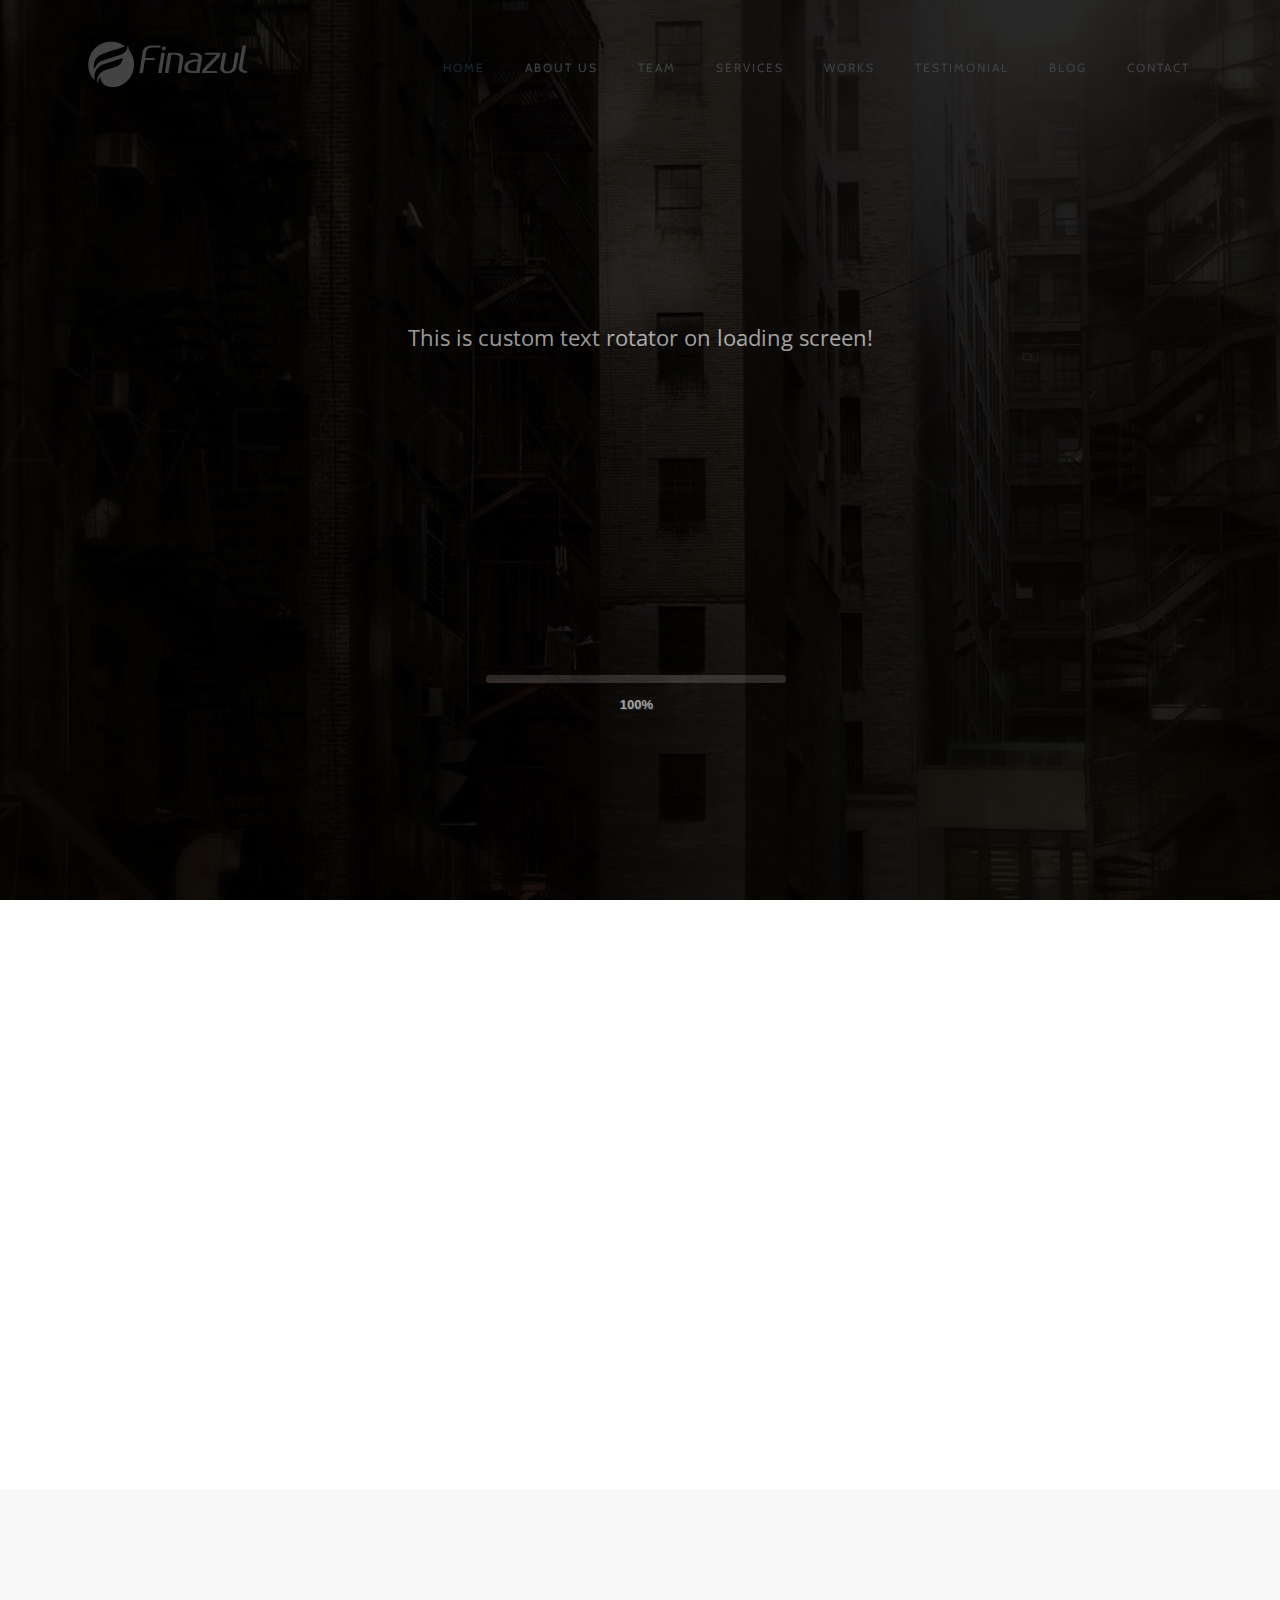
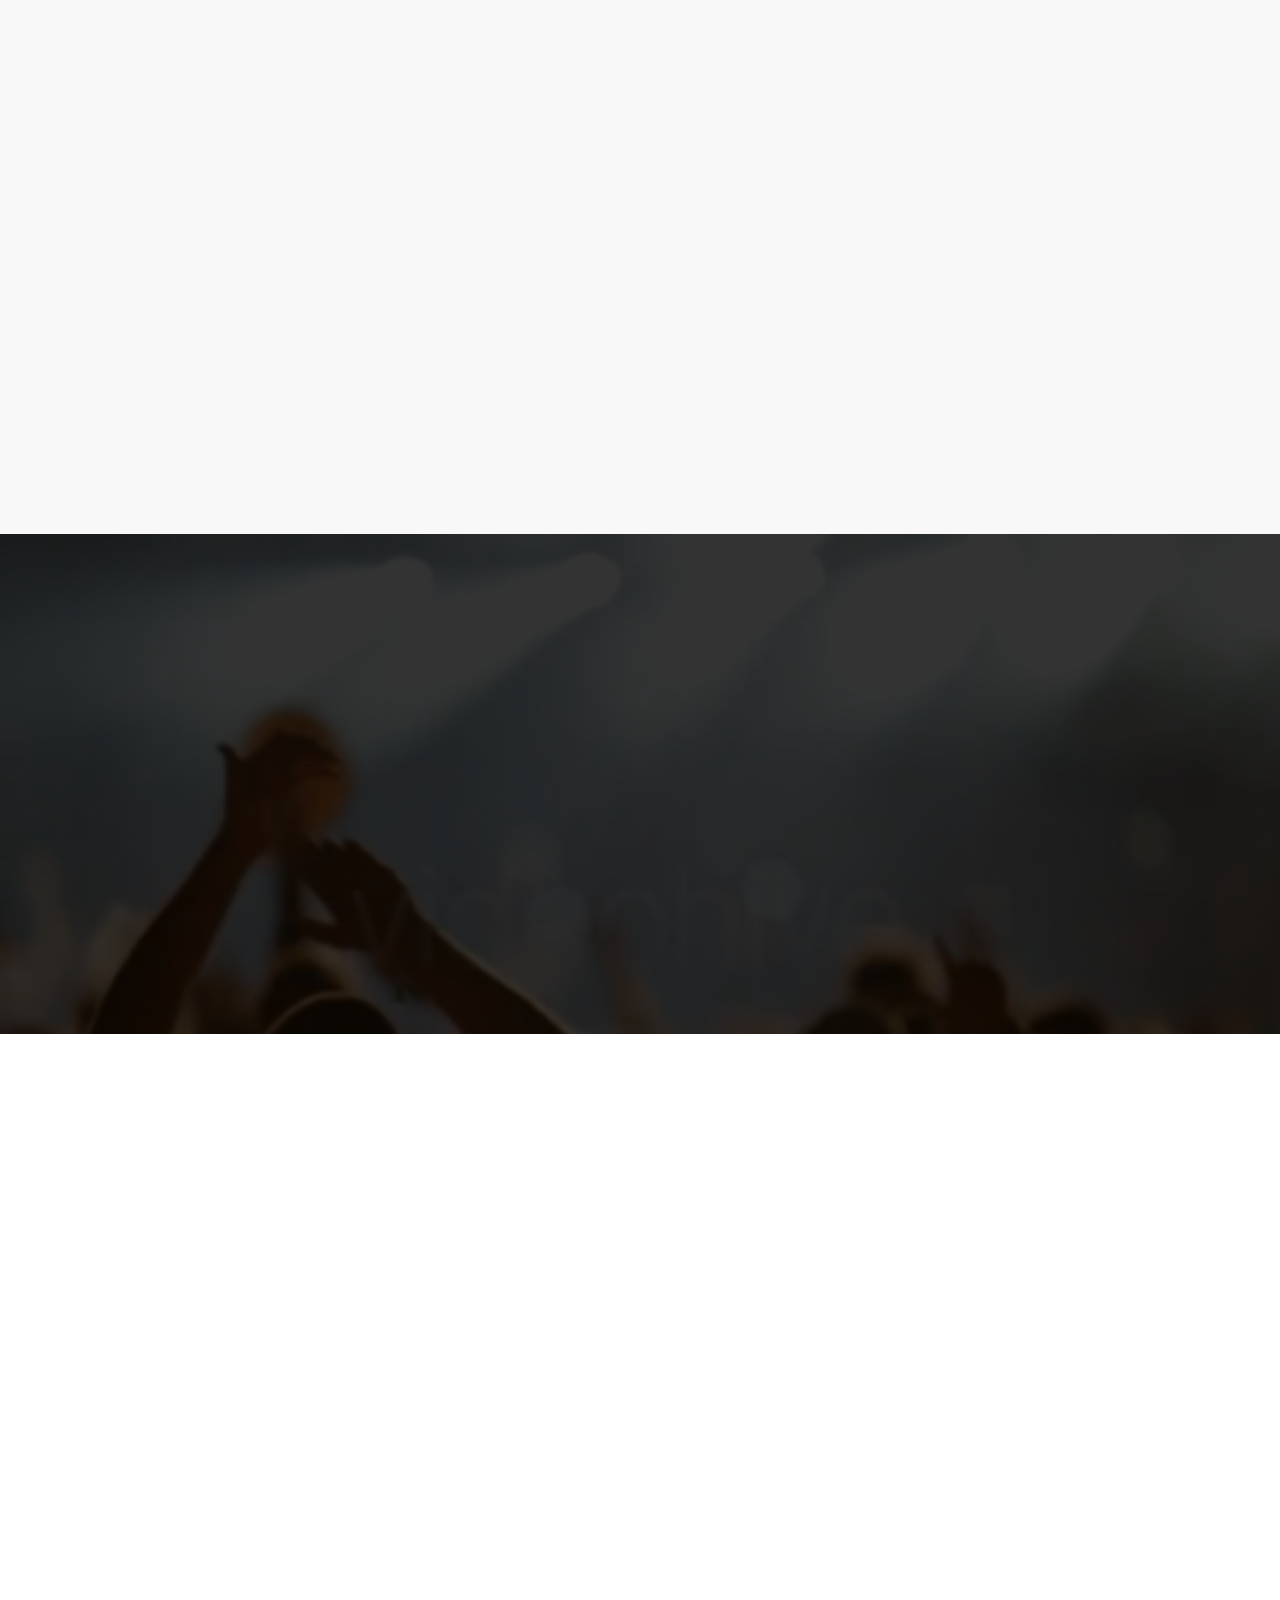
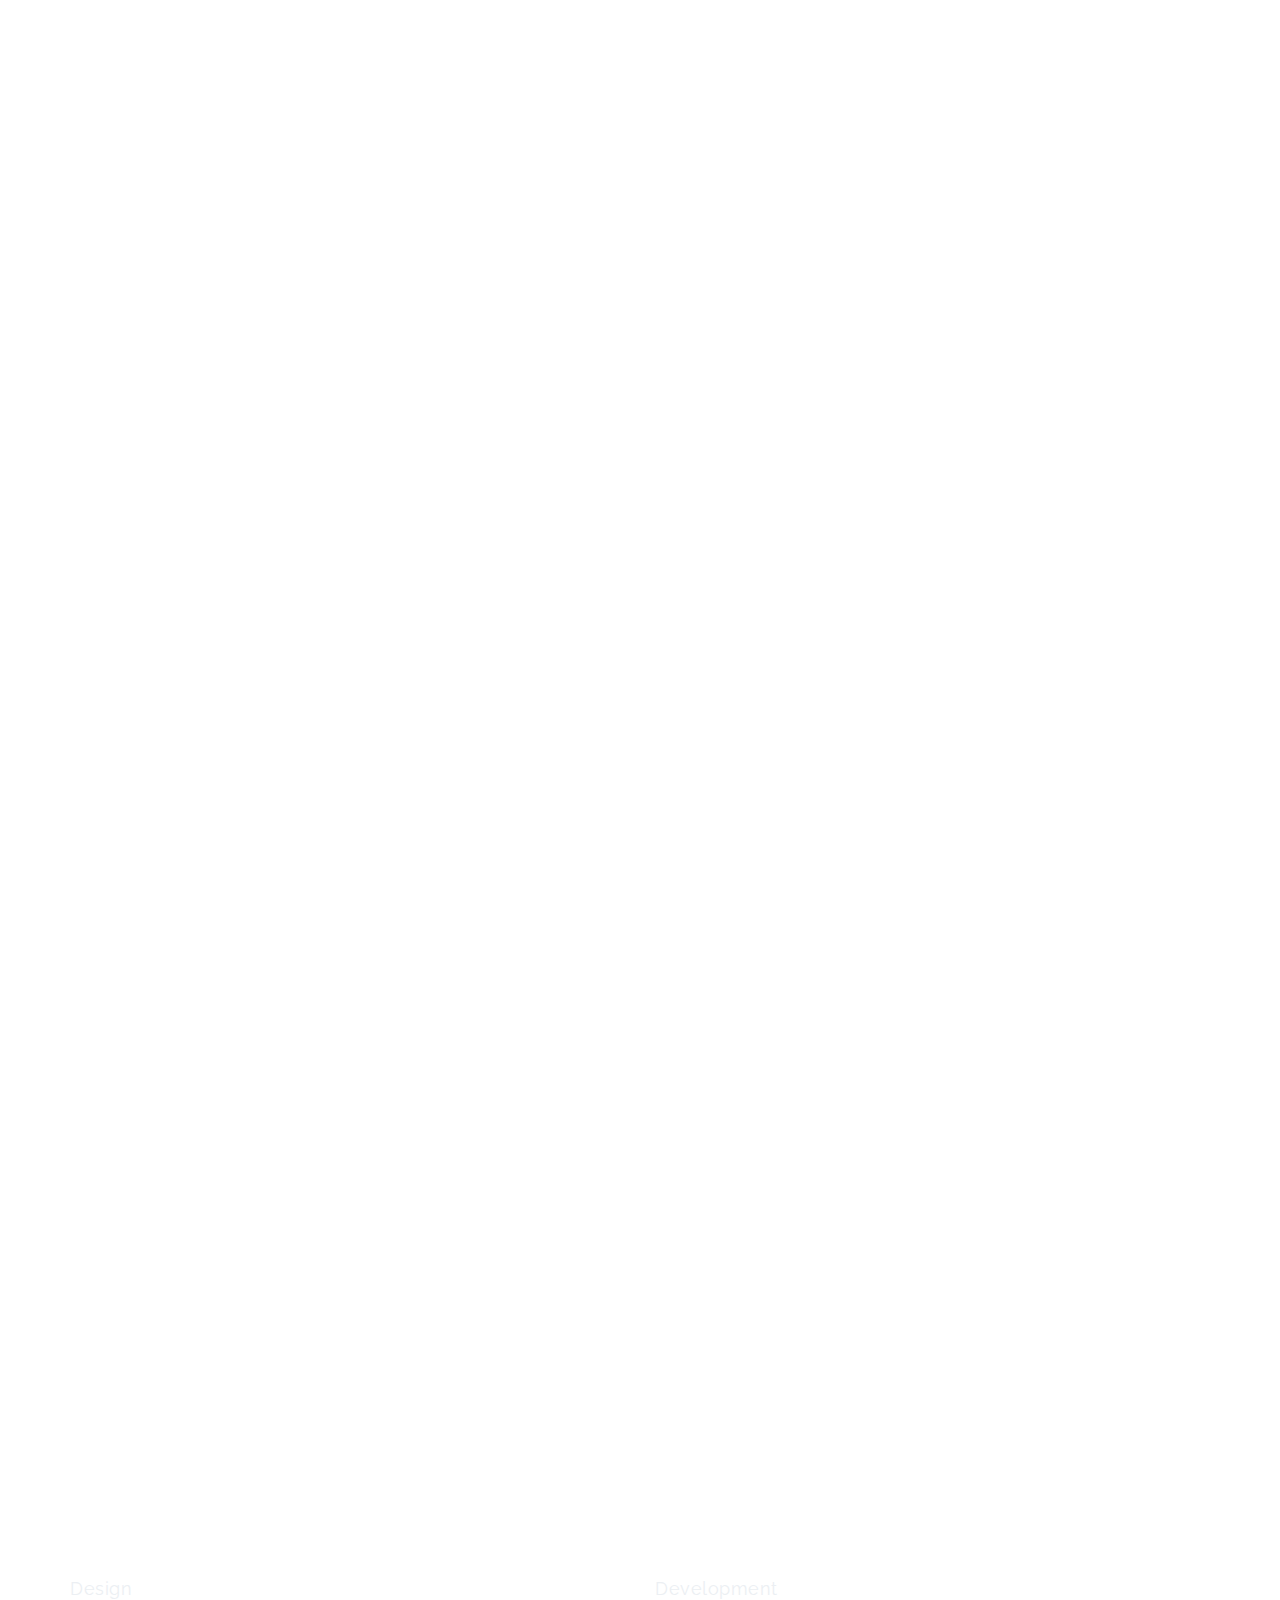
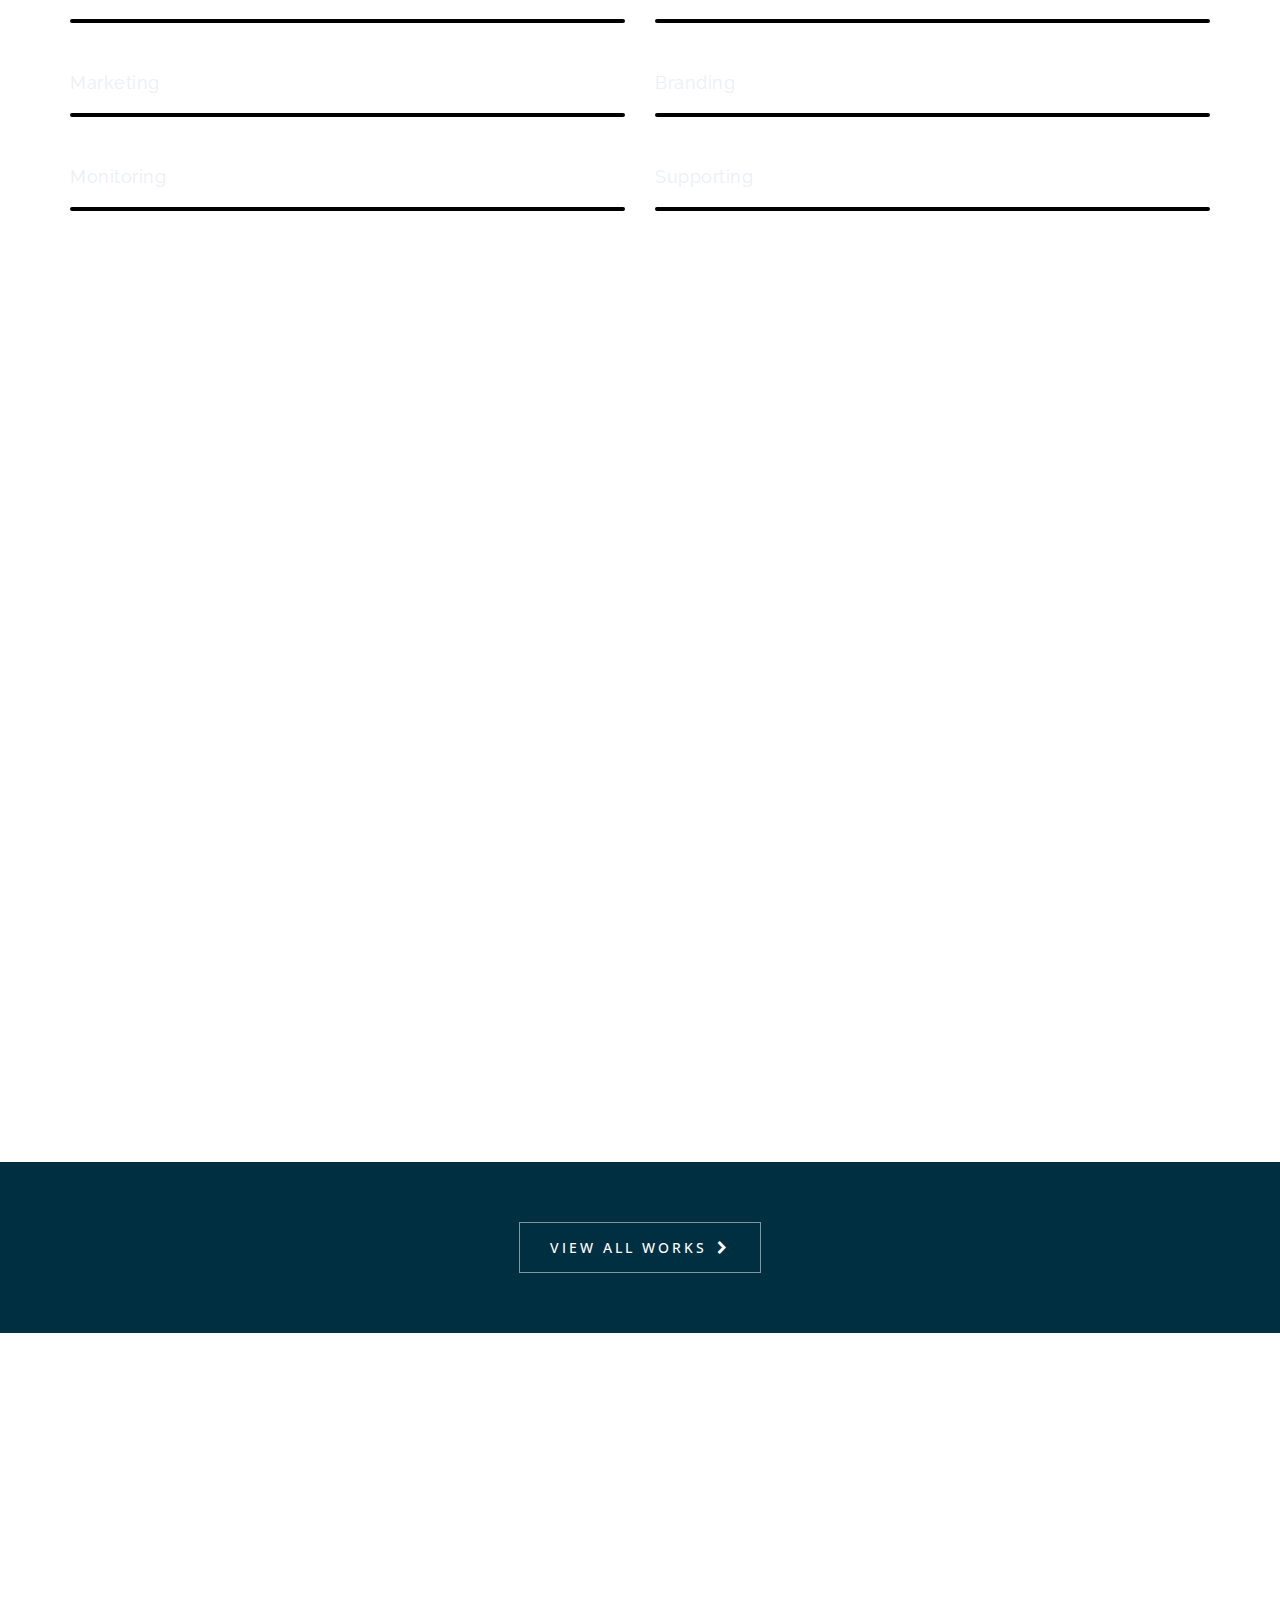
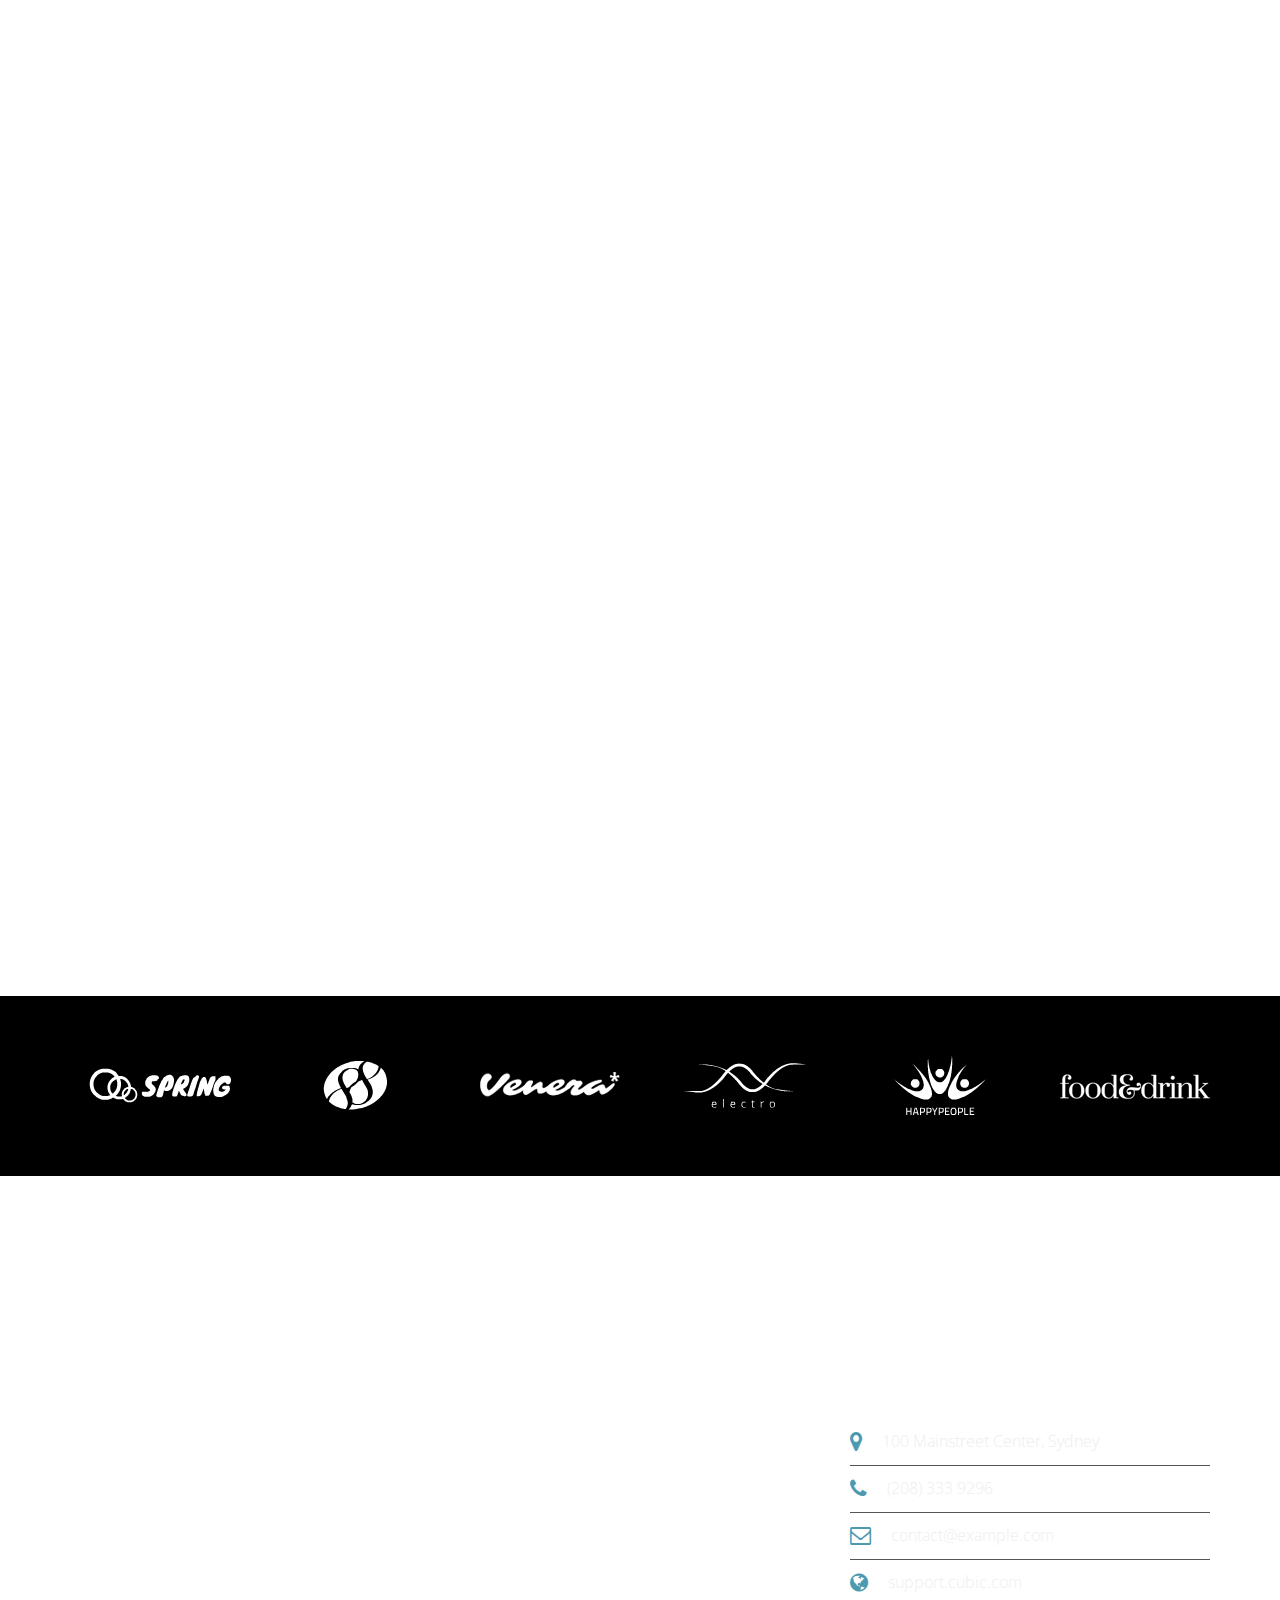
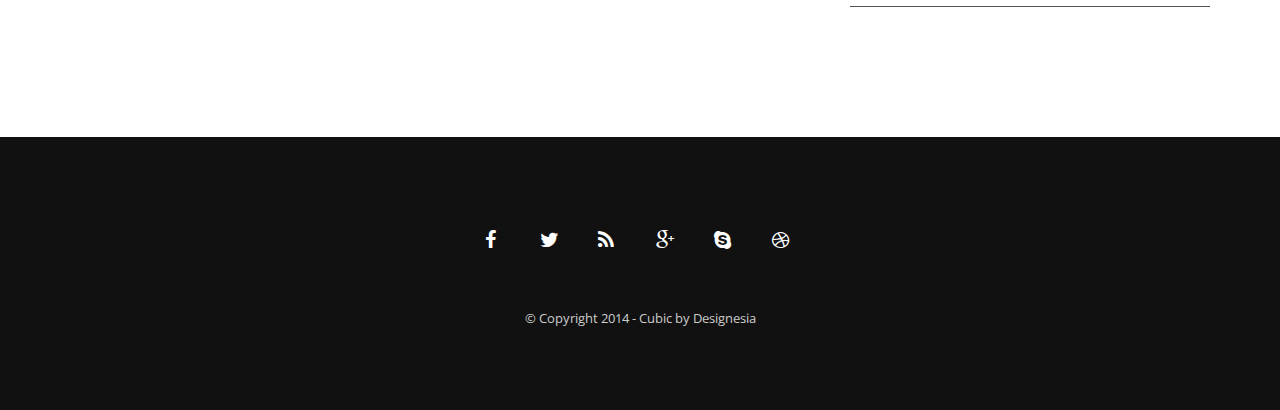
<file: homepage-rev-slider.html>
<!DOCTYPE html>
<html lang="en">
<head>
    <meta charset="utf-8">
    <title>Cubic - One Page Responsive HTML 5 Website Template</title>
    <meta name="viewport" content="width=device-width, initial-scale=1.0">
    <meta name="description" content="Responsive Minimal Bootstrap Theme">
    <meta name="keywords" content="onepage,responsive,minimal,bootstrap,theme">
    <meta name="author" content="">


    <!--[if lt IE 9]>
	<script src="js/html5shiv.js"></script>
	<![endif]-->


    <!-- CSS Files
    ================================================== -->
    <link rel="stylesheet" href="css/bootstrap.css" type="text/css">
    <link rel="stylesheet" href="css/jpreloader.css" type="text/css">
    <link rel="stylesheet" href="css/animate.css" type="text/css">
    <link rel="stylesheet" href="css/flexslider.css" type="text/css">
    <link rel="stylesheet" href="css/plugin.css" type="text/css">
    <link rel="stylesheet" href="css/prettyPhoto.css" type="text/css">
    <link rel="stylesheet" href="css/owl.carousel.css" type="text/css">
    <link rel="stylesheet" href="css/owl.theme.css" type="text/css">
    <link rel="stylesheet" href="css/owl.transitions.css" type="text/css">
    <link rel="stylesheet" href="css/style.css" type="text/css">

    <!-- custom style css -->
    <link rel="stylesheet" href="css/custom-style.css" type="text/css">

    <!-- color scheme -->
    <link rel="stylesheet" href="css/color.css" type="text/css">

    <!-- revolution slider -->
    <link rel="stylesheet" href="rs-plugin/css/settings.css" type="text/css">
    <link rel="stylesheet" href="css/rev-settings.css" type="text/css">

    <!-- load fonts -->
    <link rel="stylesheet" href="fonts/font-awesome/css/font-awesome.css" type="text/css">
    <link rel="stylesheet" href="fonts/elegant_font/HTML_CSS/style.css" type="text/css">
    <link rel="stylesheet" href="fonts/et-line-font/style.css" type="text/css">
</head>

<body id="homepage">

    <!-- This section is for Splash Screen -->
    <div id="jSplash">
        <section class="selected">
            This is custom text rotator on loading screen!
        </section>
        <section>
            Insert your custom message here.
        </section>
        <section>
            Make your customers smile.
        </section>
    </div>
    <!-- End of Splash Screen -->


    <div id="wrapper">
        <div class="page-overlay">
        </div>


        <!-- header begin -->
        <header>
            <div class="container">
                <div class="row">
                    <div class="col-md-12">
                        <!-- logo begin -->
                        <h1 id="logo">
                            <a href="index.html">
                                <img class="logo-1" src="images/logo.png" alt="">
                                <img class="logo-2" src="images/logo-2.png" alt="">
                            </a>
                        </h1>
                        <!-- logo close -->

                        <!-- small button begin -->
                        <span id="menu-btn"></span>
                        <!-- small button close -->

                        <!-- mainmenu begin -->
                        <nav>
                            <ul id="mainmenu">
                                <li><a href="#wrapper">Home</a>
									<ul>
										<li><a href="homepage-parallax.html">Parallax</a></li>
										<li><a href="homepage-parallax-dark.html">Parallax Dark</a></li>
										<li><a href="homepage-parallax-big-font.html">Parallax Big Font</a></li>
										<li><a href="homepage-rev-slider.html">Revolution Slider</a></li>
										<li><a href="homepage-rev-slider-dark.html">Revolution Slider Dark</a></li>
										<li><a href="homepage-video.html">HTML 5 Video</a></li>
										<li><a href="homepage-video-dark.html">HTML 5 Video Dark</a></li>
										<li><a href="#">Unlimited Submenu</a>
											<ul>
												<li><a href="#section-team">Go To Anchor</a></li>
												<li><a href="http://www.google.com">Go To URL</a></li>
												<li><a href="#">Unlimited Submenu</a>
													<ul>
														<li><a href="#section-team">Go To Anchor</a></li>
														<li><a href="http://www.google.com">Go To URL</a></li>
													</ul>
												</li>
											</ul>
										</li>
									</ul>
								</li>
                                <li><a href="#section-about">About Us</a></li>
                                <li><a href="#section-team">Team</a></li>
                                <li><a href="#section-services">Services</a></li>
                                <li><a href="#section-portfolio">Works</a></li>
                                <li><a href="#section-testimonial">Testimonial</a></li>
                                <li><a href="#section-blog">Blog</a></li>
                                <li><a href="#section-contact">Contact</a></li>
                            </ul>
                    </nav>
                    <!-- mainmenu close -->

                </div>
            </div>
        </header>
        <!-- header close -->


                <!-- revolution slider begin -->
        <div id="section-slider" class="fullwidthbanner-container">
            <div id="revolution-slider">
                <ul>
                    <li data-transition="fade" data-slotamount="10" data-masterspeed="200" data-thumb="images-slider/thumbs/thumb1.jpg">
                        <!--  BACKGROUND IMAGE -->
                        <img src="images-slider/wide1.jpg" alt="" />
                        <div class="tp-caption big-white sft"
                            data-x="center"
                            data-y="165"
                            data-speed="800"
                            data-start="400"
                            data-easing="easeInOutExpo"
                            data-endspeed="450">
                            WE CREATE</span>
                        </div>

                        <div class="tp-caption ultra-big-white customin customout start"
                            data-x="center"
                            data-y="center"
                            data-customin="x:0;y:0;z:0;rotationX:0;rotationY:0;rotationZ:0;scaleX:2;scaleY:2;skewX:0;skewY:0;opacity:0;transformPerspective:600;transformOrigin:50% 50%;"
                            data-customout="x:0;y:0;z:0;rotationX:0;rotationY:0;rotationZ:0;scaleX:0.85;scaleY:0.85;skewX:0;skewY:0;opacity:0;transformPerspective:600;transformOrigin:50% 50%;"
                            data-speed="800"
                            data-start="400"
                            data-easing="easeInOutExpo"
                            data-endspeed="400">
                            Awesome Works</span>
                        </div>

                        <div class="tp-caption sfb"
                            data-x="center"
                            data-y="325"
                            data-speed="400"
                            data-start="800"
                            data-easing="easeInOutExpo">
                            <a href="#" class="btn-slider">Our Portfolio
                            </a>
                        </div>
                    </li>

                    <li data-transition="fade" data-slotamount="10" data-masterspeed="200" data-thumb="images-slider/thumbs/thumb1.jpg">
                        <!--  BACKGROUND IMAGE -->
                        <img src="images-slider/wide2.jpg" alt="" />
                        <div class="tp-caption big-white sft"
                            data-x="center"
                            data-y="165"
                            data-speed="800"
                            data-start="400"
                            data-easing="easeInOutExpo"
                            data-endspeed="450">
                            specialize on</span>
                        </div>

                        <div class="tp-caption ultra-big-white customin customout start"
                            data-x="center"
                            data-y="center"
                            data-customin="x:0;y:0;z:0;rotationX:0;rotationY:0;rotationZ:0;scaleX:2;scaleY:2;skewX:0;skewY:0;opacity:0;transformPerspective:600;transformOrigin:50% 50%;"
                            data-customout="x:0;y:0;z:0;rotationX:0;rotationY:0;rotationZ:0;scaleX:0.85;scaleY:0.85;skewX:0;skewY:0;opacity:0;transformPerspective:600;transformOrigin:50% 50%;"
                            data-speed="800"
                            data-start="400"
                            data-easing="easeInOutExpo"
                            data-endspeed="400">
                            Web &amp; Mobile Apps</span>
                        </div>

                        <div class="tp-caption sfb"
                            data-x="center"
                            data-y="325"
                            data-speed="400"
                            data-start="800"
                            data-easing="easeInOutExpo">
                            <a href="#" class="btn-slider">Hire Us Now
                            </a>
                        </div>
                    </li>

                </ul>
            </div>
        </div>
        <!-- revolution slider close -->


        <!-- content begin -->
        <div id="content" class="no-bottom no-top content-overlay">

            <!-- section begin -->
            <section id="section-about">
                <div class="container">
                    <div class="row">
                        <div class="row">
                            <div class="col-md-6 col-md-offset-3 text-center">
                                <h1 class="animated" data-animation="fadeInUp">Who We <span class="id-color">Are?</span>
                                    <span class="small-border animated" data-animation="fadeInUp"></span>
                                </h1>
                                
                                <div class="spacer-single"></div>
                            </div>
                        </div>
                        <!-- featured box begin -->
                        <div class="feature-box-small-icon box-fx center col-md-3 animated" data-animation="fadeInUp" data-delay="0">
                            <div class="inner">
                                <div class="front">
                                    <i class="icon-genius"></i>
                                    <h3>Our Portfolio</h3>
                                    <span>Our Recent Works</span>
                                </div>
                                <div class="info">
                                    Lorem ipsum dolor sit amet, consectetur adipisicing elit, sed do eiusmod tempor incididunt ut labore et dolore.
                                	<br>
                                    <a href="#" class="btn btn-border">Read More</a>
                                </div>
                            </div>
                        </div>
                        <!-- featured box close -->

                        <!-- featured box begin -->
                        <div class="feature-box-small-icon box-fx center col-md-3 animated" data-animation="fadeInUp" data-delay="200">
                            <div class="inner">
                                <div class="front">
                                    <i class="icon-linegraph"></i>
                                    <h3>Experiences</h3>
                                    <span>What We Have Done</span>
                                </div>
                                <div class="info">
                                    Lorem ipsum dolor sit amet, consectetur adipisicing elit, sed do eiusmod tempor incididunt ut labore et dolore.
                                	<br>
                                    <a href="#" class="btn btn-border">Read More</a>
                                </div>
                            </div>
                        </div>
                        <!-- featured box close -->

                        <!-- featured box begin -->
                        <div class="feature-box-small-icon box-fx center col-md-3 animated" data-animation="fadeInUp" data-delay="400">
                            <div class="inner">
                                <div class="front">
                                    <i class="icon-layers"></i>
                                    <h3>Our Vision</h3>
                                    <span>View Our Story</span>
                                </div>
                                <div class="info">
                                    Lorem ipsum dolor sit amet, consectetur adipisicing elit, sed do eiusmod tempor incididunt ut labore et dolore.
                                	<br>
                                    <a href="#" class="btn btn-border">Read More</a>
                                </div>
                            </div>
                        </div>
                        <!-- featured box close -->

                        <!-- featured box begin -->
                        <div class="feature-box-small-icon box-fx center col-md-3 animated" data-animation="fadeInUp" data-delay="600">
                            <div class="inner">
                                <div class="front">
                                    <i class="icon-heart"></i>
                                    <h3>Happy Clients</h3>
                                    <span>What They Says</span>
                                </div>
                                <div class="info">
                                    Lorem ipsum dolor sit amet, consectetur adipisicing elit, sed do eiusmod tempor incididunt ut labore et dolore.
                                	<br>
                                    <a href="#" class="btn btn-border">Read More</a>
                                </div>
                            </div>
                        </div>
                        <!-- featured box close -->

                    </div>
                </div>
            </section>
            <!-- section close -->

            <!-- section begin -->
            <section id="section-about-us-2" class="side-bg no-padding">
                <div class="image-container col-md-5 pull-left animated" data-animation="fadeInLeft" data-delay="0"></div>

                <div class="container">
                    <div class="row">
                        <div class="inner-padding">
                            <div class="col-md-6 col-md-offset-6 animated" data-animation="fadeInRight" data-delay="200">
                                <h2>We are group of professionals focused on making creative and innovative works</h2>

                                <p class="intro">Lorem ipsum dolor sit amet, consectetur adipisicing elit, sed do eiusmod tempor incididunt ut labore et dolore magna aliqua. Ut enim ad minim veniam, quis nostrud exercitation ullamco laboris nisi ut aliquip ex ea commodo consequat.</p>

                                <div class="row">
                                    <div class="col-md-6">
                                        <h3>Our Vision</h3>
                                        <p>Lorem ipsum dolor sit amet, consectetur adipisicing elit, sed do eiusmod tempor incididunt ut labore et dolore magna aliqua. Ut enim ad minim veniam, quis nostrud exercitation ullamco laboris nisi ut aliquip ex ea commodo consequat.</p>
                                    </div>
                                    <div class="col-md-6">
                                        <h3>Our Mission</h3>
                                        <p>Lorem ipsum dolor sit amet, consectetur adipisicing elit, sed do eiusmod tempor incididunt ut labore et dolore magna aliqua. Ut enim ad minim veniam, quis nostrud exercitation ullamco laboris nisi ut aliquip ex ea commodo consequat.</p>
                                    </div>
                                </div>
                            </div>
                            <div class="clearfix"></div>
                        </div>
                    </div>
                </div>
            </section>
            <!-- section close -->
            <!-- section begin -->
            <section class="no-padding dark" data-stellar-background-ratio=".2">
                <div class="de-video-container">
                    <div class="de-video-content">
                        <div class="container">
                            <div class="row">
                                <div class="col-md-6 col-md-offset-3 text-center">
                                    <h1 class="animated" data-animation="fadeInUp">Ready To <span class="id-color">Rock?</span>
                                        <span class="small-border animated" data-animation="fadeInUp"></span>
                                    </h1>
                                    <div class="animated" data-animation="fadeInUp">
                                        Lorem ipsum dolor sit amet, consectetur adipisicing elit, sed do eiusmod tempor incididunt ut labore et dolore magna aliqua. Ut enim ad minim veniam, quis nostrud exercitation ullamco laboris nisi ut aliquip ex ea commodo consequat. Duis aute irure dolor in reprehenderit in voluptate velit esse cillum dolore eu fugiat nulla pariatur.
                                    	<div class="spacer-single"></div>
                                        <a href="#" class="btn btn-border" data-animation="fadeIn">Let's Rock!</a>
                                    </div>
                                </div>
                            </div>
                        </div>
                    </div>

                    <div class="de-video-overlay"></div>

                    <!-- load your video here -->
                    <video autoplay="" loop="" muted="" poster="video/video-1.jpg">
                        <source src="video/video-1.webm" type="video/webm" />
                        <source src="video/video-1.mp4" type="video/mp4" />
                        <source src="video/video-1.ogg" type="video/ogg" />
                    </video>


                </div>

            </section>
            <!-- section close -->

            <!-- team section begin -->
            <section id="section-team">
                <div class="container">
                    <div class="row">
                        <div class="col-md-6 col-md-offset-3 text-center">
                            <h1 class="animated" data-animation="fadeInUp">Meet The <span class="id-color">Team</span>
                                <span class="small-border animated" data-animation="fadeInUp"></span>
                            </h1>
                            
                            <div class="spacer-single"></div>
                        </div>
                    </div>


                    <div class="row">
                        <!-- team member -->
                        <div class="de-team-list col-md-3 animated" data-animation="fadeInUp" data-delay="0">
                            <div class="team-pic">
                                <img src="images/team/team_pic_1.jpg" class="img-responsive" alt="" />
                            </div>
                            <div class="team-desc col-md-12">
                                <h3>John Smith</h3>
                                <p class="lead">Project Manager</p>
                                <div class="small-border"></div>
                                <p>Duis aute irure dolor in reprehenderit in voluptate velit esse cillum dolore eu fugiat nulla pariatur.</p>

                                <div class="social">
                                    <a href="#"><i class="fa fa-facebook fa-lg"></i></a>
                                    <a href="#"><i class="fa fa-twitter fa-lg"></i></a>
                                    <a href="#"><i class="fa fa-google-plus fa-lg"></i></a>
                                    <a href="#"><i class="fa fa-skype fa-lg"></i></a>
                                </div>
                            </div>
                        </div>
                        <!-- team close -->

                        <!-- team member -->
                        <div class="de-team-list col-md-3 animated" data-animation="fadeInUp" data-delay="0">
                            <div class="team-pic">
                                <img src="images/team/team_pic_2.jpg" class="img-responsive" alt="" />
                            </div>
                            <div class="team-desc col-md-12">
                                <h3>Michael Dennis</h3>
                                <p class="lead">Creative Director</p>
                                <div class="small-border"></div>
                                <p>Duis aute irure dolor in reprehenderit in voluptate velit esse cillum dolore eu fugiat nulla pariatur.</p>

                                <div class="social">
                                    <a href="#"><i class="fa fa-facebook fa-lg"></i></a>
                                    <a href="#"><i class="fa fa-twitter fa-lg"></i></a>
                                    <a href="#"><i class="fa fa-google-plus fa-lg"></i></a>
                                    <a href="#"><i class="fa fa-skype fa-lg"></i></a>
                                </div>
                            </div>
                        </div>
                        <!-- team close -->

                        <!-- team member -->
                        <div class="de-team-list col-md-3 animated" data-animation="fadeInUp" data-delay="0">
                            <div class="team-pic">
                                <img src="images/team/team_pic_3.jpg" class="img-responsive" alt="" />
                            </div>
                            <div class="team-desc col-md-12">
                                <h3>Sarah Michelle</h3>
                                <p class="lead">Creative Staff</p>
                                <div class="small-border"></div>
                                <p>Duis aute irure dolor in reprehenderit in voluptate velit esse cillum dolore eu fugiat nulla pariatur.</p>
                                <div class="social">
                                    <a href="#"><i class="fa fa-facebook fa-lg"></i></a>
                                    <a href="#"><i class="fa fa-twitter fa-lg"></i></a>
                                    <a href="#"><i class="fa fa-google-plus fa-lg"></i></a>
                                    <a href="#"><i class="fa fa-skype fa-lg"></i></a>
                                </div>
                            </div>
                        </div>
                        <!-- team close -->

                        <!-- team member -->
                        <div class="de-team-list col-md-3 animated" data-animation="fadeInUp" data-delay="0">
                            <div class="team-pic">
                                <img src="images/team/team_pic_4.jpg" class="img-responsive" alt="" />
                            </div>
                            <div class="team-desc col-md-12">
                                <h3>Katty Wilson</h3>
                                <p class="lead">Creative Staff</p>
                                <div class="small-border"></div>
                                <p>Duis aute irure dolor in reprehenderit in voluptate velit esse cillum dolore eu fugiat nulla pariatur.</p>
                                <div class="social">
                                    <a href="#"><i class="fa fa-facebook fa-lg"></i></a>
                                    <a href="#"><i class="fa fa-twitter fa-lg"></i></a>
                                    <a href="#"><i class="fa fa-google-plus fa-lg"></i></a>
                                    <a href="#"><i class="fa fa-skype fa-lg"></i></a>
                                </div>
                            </div>
                        </div>
                        <!-- team close -->

                        <div class="clearfix"></div>

                    </div>
                </div>
            </section>
            <!-- section close -->

            <!-- section begin -->
            <section id="fun-facts" class="dark" data-stellar-background-ratio=".2">
                <div class="container">

                    <div class="row">

                        <div class="col-md-12 text-center">
                            <h1 class="animated" data-animation="fadeInUp">Fun <span class="id-color">Facts</span></h1>
                            <span class="small-border animated" data-animation="fadeInUp"></span>
                            <div class="spacer-single"></div>
                        </div>


                        <div class="col-md-3 animated" data-animation="fadeInLeft" data-delay="100">
                            <div class="de_count">
                                <i class="icon-alarmclock animated" data-animation="fadeInDown" data-delay="0"></i>
                                <h3 class="timer" data-to="1980" data-speed="2500">0</h3>
                                <span>Hours of Works</span>
                            </div>
                        </div>

                        <div class="col-md-3 animated" data-animation="fadeInLeft" data-delay="0">
                            <div class="de_count">
                                <i class="icon-documents animated" data-animation="fadeInDown" data-delay="200"></i>
                                <h3 class="timer" data-to="1280" data-speed="2500">0</h3>
                                <span>Lines of Code</span>
                            </div>
                        </div>

                        <div class="col-md-3 animated" data-animation="fadeInRight" data-delay="0">
                            <div class="de_count">
                                <i class="icon-piechart animated" data-animation="fadeInDown" data-delay="400"></i>
                                <h3 class="timer" data-to="750" data-speed="2500">0</h3>
                                <span>Slice of Pizza</span>
                            </div>
                        </div>

                        <div class="col-md-3 animated" data-animation="fadeInRight" data-delay="100">
                            <div class="de_count">
                                <i class="icon-wine animated" data-animation="fadeInDown" data-delay="600"></i>
                                <h3 class="timer" data-to="520" data-speed="2500">0</h3>
                                <span>Cups of Coffee</span>
                            </div>
                        </div>
                    </div>

                </div>
            </section>
            <!-- section close -->

            <!-- section begin -->
            <section id="section-services" class="no-bottom">
                <div class="container">
                    <div class="row">
                        <div class="col-md-6 col-md-offset-3 text-center">
                            <h1 class="animated" data-animation="fadeInUp">Our <span class="id-color">Services</span>
                                <span class="small-border animated" data-animation="fadeInUp"></span>
                            </h1>
                            
                            <div class="spacer-single"></div>
                        </div>
                    </div>

                    <div class="row">
                        <!-- feature box begin -->
                        <div class="feature-box-small-icon col-md-4 animated" data-animation="fadeInUp" data-delay="0">
                            <div class="inner">
                                <i class="icon-tools"></i>
                                <div class="text">
                                    <h3>Web Design</h3>
                                    Sed ut perspiciatis unde omnis iste natus error sit voluptatem accusantium doloremque laudantium, totam rem.
                                </div>
                            </div>
                        </div>
                        <!-- feature box close -->

                        <!-- feature box begin -->
                        <div class="feature-box-small-icon col-md-4 animated" data-animation="fadeInUp" data-delay="200">
                            <div class="inner">
                                <i class="icon-global"></i>
                                <div class="text">
                                    <h3>Branding</h3>
                                    Sed ut perspiciatis unde omnis iste natus error sit voluptatem accusantium doloremque laudantium, totam rem.
                                </div>
                            </div>
                        </div>
                        <!-- feature box close -->

                        <!-- feature box begin -->
                        <div class="feature-box-small-icon col-md-4 animated" data-animation="fadeInUp" data-delay="400">
                            <div class="inner">
                                <i class="icon-megaphone"></i>
                                <div class="text">
                                    <h3>Campaign</h3>
                                    Sed ut perspiciatis unde omnis iste natus error sit voluptatem accusantium doloremque laudantium, totam rem.
                                </div>
                            </div>
                        </div>
                        <!-- feature box close -->

                        <!-- feature box begin -->
                        <div class="feature-box-small-icon col-md-4 animated" data-animation="fadeInUp" data-delay="600">
                            <div class="inner">
                                <i class="icon-phone"></i>
                                <div class="text">
                                    <h3>Mobile Apps</h3>
                                    Sed ut perspiciatis unde omnis iste natus error sit voluptatem accusantium doloremque laudantium, totam rem.
                                </div>
                            </div>
                        </div>
                        <!-- feature box close -->


                        <!-- feature box begin -->
                        <div class="feature-box-small-icon col-md-4 animated" data-animation="fadeInUp" data-delay="800">
                            <div class="inner">
                                <i class="icon-magnifying-glass"></i>
                                <div class="text">
                                    <h3>SEO Services</h3>
                                    Sed ut perspiciatis unde omnis iste natus error sit voluptatem accusantium doloremque laudantium, totam rem.
                                </div>
                            </div>
                        </div>
                        <!-- feature box close -->

                        <!-- feature box begin -->
                        <div class="feature-box-small-icon col-md-4 animated" data-animation="fadeInUp" data-delay="1000">
                            <div class="inner">
                                <i class="icon-pencil"></i>
                                <div class="text">
                                    <h3>Copywriter</h3>
                                    Sed ut perspiciatis unde omnis iste natus error sit voluptatem accusantium doloremque laudantium, totam rem.
                                </div>
                            </div>
                        </div>
                        <!-- feature box close -->

                        <div class="spacer-single"></div>

                        <div class="col-md-12 text-center animated" data-animation="fadeInUp" data-delay="400">
                            <img src="images/cubic_ss.png" class="img-responsive" alt="">
                        </div>
                    </div>
                </div>
            </section>
            <!-- section close -->


            <!-- section begin -->
            <section id="section-skill-bar" class="dark" data-stellar-background-ratio=".2">
                <div class="container">
                    <div class="row">
                        <div class="col-md-12 text-center">
                            <h1 class="animated" data-animation="fadeInUp">Our <span class="id-color">Skill</span>
                                <span class="small-border animated" data-animation="fadeInUp"></span>
                            </h1>
                            <div class="spacer-single"></div>
                        </div>
                    </div>

                    <div class="row">
                        <div class="col-md-6">
                            <h3>Design</h3>
                            <div class="de-progress">
                                <div class="progress-bar" data-value="80%">
                                </div>
                            </div>
                        </div>

                        <div class="col-md-6">
                            <h3>Development</h3>
                            <div class="de-progress">
                                <div class="progress-bar" data-value="90%">
                                </div>
                            </div>
                        </div>
                        <div class="spacer-single"></div>

                        <div class="col-md-6">
                            <h3>Marketing</h3>
                            <div class="de-progress">
                                <div class="progress-bar" data-value="70%">
                                </div>
                            </div>
                        </div>


                        <div class="col-md-6">
                            <h3>Branding</h3>
                            <div class="de-progress">
                                <div class="progress-bar" data-value="60%">
                                </div>
                            </div>
                        </div>

                        <div class="spacer-single"></div>

                        <div class="col-md-6">
                            <h3>Monitoring</h3>
                            <div class="de-progress">
                                <div class="progress-bar" data-value="65%">
                                </div>
                            </div>
                        </div>

                        <div class="col-md-6">
                            <h3>Supporting</h3>
                            <div class="de-progress">
                                <div class="progress-bar" data-value="80%">
                                </div>
                            </div>
                        </div>
                    </div>
                </div>
            </section>

            <!-- section begin -->
            <section id="section-portfolio" class="no-bottom">
                <div class="container">
                    <div class="row">
                        <div class="col-md-12 text-center">
                            <h1 class="animated" data-animation="fadeInUp">Our <span class="id-color">Works</span>
                                <span class="small-border animated" data-animation="fadeInUp"></span>
                            </h1>
                            <div class="spacer-single"></div>
                        </div>
                    </div>

                    <!-- portfolio filter begin -->
                    <div class="row">
                        <div class="col-md-12 text-center">
                            <ul id="filters" class="animated" data-animation="fadeInUp" data-delay="200">
                                <li><a href="#" data-filter="*" class="selected">show all</a></li>
                                <li><a href="#" data-filter=".illustration">Illustration</a></li>
                                <li><a href="#" data-filter=".mobile">Mobile</a></li>
                                <li><a href="#" data-filter=".photography">Photography</a></li>
                                <li><a href="#" data-filter=".website">Website</a></li>
                            </ul>

                        </div>
                    </div>
                    <!-- portfolio filter close -->

                </div>

                <div id="gallery" class="gallery full-gallery de-gallery pf_full_width animated" data-animation="fadeInUp" data-delay="200">

                    <!-- gallery item -->
                    <div class="item illustration">
                        <div class="picframe">
                            <span class="overlay">
                                <span class="icon">
                                    <a href="images/portfolio/pf%20(1).jpg" data-type="prettyPhoto[gallery]"><i class="fa fa-search icon-view"></i></a>
                                </span>
                                <span class="icon">
                                    <i class="fa fa-align-justify fa-external-link icon-info" data-value="project-details-slider.html"></i>
                                </span>
                                <span class="pf_text">
                                    <span class="project-name">Project Name #1</span>
                                    <span>illustration</span>
                                </span>
                            </span>

                            <img src="images/portfolio/pf%20(1).jpg" alt="" />
                        </div>
                    </div>
                    <!-- close gallery item -->

                    <!-- gallery item -->
                    <div class="item mobile website">
                        <div class="picframe">
                            <span class="overlay">
                                <span class="icon">
                                    <a href="images/portfolio/pf%20(2).jpg" data-type="prettyPhoto[gallery]"><i class="fa fa-search icon-view"></i></a>
                                </span><span class="icon">
                                    <i class="fa fa-align-justify fa-external-link icon-info" data-value="project-details-youtube.html"></i>
                                </span>
                                <span class="pf_text">
                                    <span class="project-name">Project Name #2</span>
                                    <span>mobile, website</span>
                                </span>
                            </span>

                            <img src="images/portfolio/pf%20(2).jpg" alt="" />
                        </div>
                    </div>
                    <!-- close gallery item -->

                    <!-- gallery item -->
                    <div class="item website mobile">
                        <div class="picframe">
                            <span class="overlay">
                                <span class="icon">
                                    <a href="images/portfolio/pf%20(3).jpg" data-type="prettyPhoto[gallery]"><i class="fa fa-search icon-view"></i></a>
                                </span><span class="icon">
                                    <i class="fa fa-align-justify fa-external-link icon-info" data-value="project-details-slider-big.html"></i>
                                </span>
                                <span class="pf_text">
                                    <span class="project-name">Project Name #3</span>
                                    <span>mobile, website</span>
                                </span>
                            </span>

                            <img src="images/portfolio/pf%20(3).jpg" alt="" />
                        </div>
                    </div>
                    <!-- close gallery item -->

                    <!-- gallery item -->
                    <div class="item illustration photography">
                        <div class="picframe">
                            <span class="overlay">
                                <span class="icon">
                                    <a href="images/portfolio/pf%20(4).jpg" data-type="prettyPhoto[gallery]"><i class="fa fa-search icon-view"></i></a>
                                </span><span class="icon">
                                    <i class="fa fa-align-justify fa-external-link icon-info" data-value="project-details-youtube-big.html"></i>
                                </span>
                                <span class="pf_text">
                                    <span class="project-name">Project Name #4</span>
                                    <span>illustration, photography</span>
                                </span>
                            </span>
                            <img src="images/portfolio/pf%20(4).jpg" alt="" />
                        </div>
                    </div>
                    <!-- close gallery item -->

                    <!-- gallery item -->
                    <div class="item website photography mobile">
                        <div class="picframe">
                            <span class="overlay">
                                <span class="icon">
                                    <a href="images/portfolio/pf%20(5).jpg" data-type="prettyPhoto[gallery]"><i class="fa fa-search icon-view"></i></a>
                                </span><span class="icon">
                                    <i class="fa fa-align-justify fa-external-link icon-info" data-value="project-details-slider.html"></i>
                                </span>
                                <span class="pf_text">
                                    <span class="project-name">Project Name #5</span>
                                    <span>mobile, website</span>
                                </span>
                            </span>
                            <img src="images/portfolio/pf%20(5).jpg" alt="" />
                        </div>
                    </div>
                    <!-- close gallery item -->

                    <!-- gallery item -->
                    <div class="item illustration website">
                        <div class="picframe">
                            <span class="overlay">
                                <span class="icon">
                                    <a href="images/portfolio/pf%20(6).jpg" data-type="prettyPhoto[gallery]"><i class="fa fa-search icon-view"></i></a>
                                </span><span class="icon">
                                    <i class="fa fa-align-justify fa-external-link icon-info" data-value="project-details-slider-big.html"></i>
                                </span>
                                <span class="pf_text">
                                    <span class="project-name">Project Name #6</span>
                                    <span>illustration, website</span>
                                </span>
                            </span>
                            <img src="images/portfolio/pf%20(6).jpg" alt="" />
                        </div>
                    </div>
                    <!-- close gallery item -->


                </div>

                <div id="loader-area">
                    <div class="project-load"></div>
                </div>
            </section>
            <!-- section close -->


            <!-- section begin -->
            <section id="view-all-projects" class="call-to-action bg-color dark text-center" data-stellar-background-ratio=".2">
                <a href="works.html" class="btn btn-border btn-big">View All Works</a>
            </section>
            <!-- logo carousel section close -->



            <!-- section begin -->
            <section id="section-testimonial" class="dark">
                <div class="container">
                    <div class="row">
                        <div class="col-md-12 text-center">
                            <h1 class="animated" data-animation="fadeInUp">Customer <span class="id-color">Says</span></h1>
                            <span class="small-border animated" data-animation="fadeInUp"></span>
                            <div class="spacer-single"></div>
                        </div>
                    </div>
                    <div id="testimonial-carousel" class="de_carousel row animated" data-animation="fadeInUp" data-delay="200">

                        <div class="col-md-4 item">
                            <div class="de_testi">
                                <blockquote>
                                    <p>The support staff is AMAZING. Same day service. They also have built a GREAT theme that supports so many functions. You can tweak little things here and there and use its functionality for SO much more! What an AWESOME AWESOME AWESOME theme.</p>
                                </blockquote>
                                <div class="de_testi_by">
                                    <div class="de_testi_pic">
                                        <img src="images/testi_pic%20(1).jpg" alt="" class="img-circle">
                                    </div>
                                    <div class="de_testi_company">
                                        <strong>Feldhouse</strong>, Customer
                                    </div>
                                </div>
                            </div>
                        </div>

                        <div class="col-md-4 item">
                            <div class="de_testi">
                                <blockquote>
                                    <p>All of my questions were answered, designesia was very forthcoming and helpful and even sent me custom code for a specific problem I had. I know one thing: whatever theme designesia publishes, you can be assured that you get the best quality and support out there.</p>
                                </blockquote>
                                <div class="de_testi_by">
                                    <span class="de_testi_pic">
                                        <img src="images/testi_pic%20(2).jpg" alt="" class="img-circle"></span>
                                    <div class="de_testi_company">
                                        <strong>Mores</strong>, Customer
                                    </div>
                                </div>
                            </div>
                        </div>

                        <div class="col-md-4 item">
                            <div class="de_testi">
                                <blockquote>
                                    <p>There are some themes I have bought and are just 'eh' about. This one hands down does so much more than you could think. Perfect theme - and thanks for continually updating and improving it!</p>
                                </blockquote>
                                <div class="de_testi_by">
                                    <div class="de_testi_pic">
                                        <img src="images/testi-default.jpg" alt="" class="img-circle">
                                    </div>
                                    <div class="de_testi_company">
                                        <strong>Feldhouse</strong>, Customer
                                    </div>
                                </div>
                            </div>
                        </div>

                        <div class="col-md-4 item">
                            <div class="de_testi">
                                <blockquote>
                                    <p>Again, great template and I love that it works on the computer, iPad, phone, etc. Very clean design, keep up the great work!</p>
                                </blockquote>
                                <div class="de_testi_by">
                                    <div class="de_testi_pic">
                                        <img src="images/testi_pic%20(1).jpg" alt="" class="img-circle">
                                    </div>
                                    <div class="de_testi_company">
                                        <strong>Barbara</strong>, Customer
                                    </div>
                                </div>
                            </div>
                        </div>

                        <div class="col-md-4 item">
                            <div class="de_testi">
                                <blockquote>
                                    <p>Everything is nicely accessible inside the theme customization screen. It is easily comprehensible, the way things work is very natural and intuitive.</p>
                                </blockquote>
                                <div class="de_testi_by">
                                    <span class="de_testi_pic">
                                        <img src="images/testi_pic%20(2).jpg" alt="" class="img-circle"></span>
                                    <div class="de_testi_company">
                                        <strong>Mores</strong>, Customer
                                    </div>
                                </div>
                            </div>
                        </div>

                        <div class="col-md-4 item">
                            <div class="de_testi">
                                <blockquote>
                                    <p>Fit our needs like a glove. 1 hour to setup. I am currently implementing the language support Thanks for the awesome.</p>
                                </blockquote>
                                <div class="de_testi_by">
                                    <div class="de_testi_pic">
                                        <img src="images/testi-default.jpg" alt="" class="img-circle">
                                    </div>
                                    <div class="de_testi_company">
                                        <strong>Itweb</strong>, Customer
                                    </div>
                                </div>
                            </div>
                        </div>


                    </div>

                </div>
            </section>
            <!-- section close -->


            <!-- section begin -->
            <section id="section-blog">
                <div class="container">
                    <div class="row">
                        <div class="col-md-6 col-md-offset-3 text-center">
                            <h1 class="animated" data-animation="fadeInUp">Our <span class="id-color">Blog</span>
                                <span class="small-border animated" data-animation="fadeInUp"></span>
                            </h1>
                            
                            <div class="spacer-single"></div>
                        </div>
                    </div>

                    <div class="animated" data-animation="fadeInUp" data-delay="200">
                        <div class="col-md-4 bloglist">
                            <div class="post-content">
                                <div class="post-image">
                                    <div class="flexslider blog-slider">
                                        <div class="overlay">
                                        </div>
                                        <ul class="slides">
                                            <li>
                                                <img src="images/blog/pic-blog-1.jpg" alt="" />
                                            </li>
                                            <li>
                                                <img src="images/blog/pic-blog-2.jpg" alt="" />
                                            </li>
                                        </ul>
                                    </div>

                                </div>

                                <div class="date-box"><span class="day">20</span> <span class="month">SEP</span> </div>
                                <div class="post-text">
                                    <h3><a href="css/#">Best DSLR Camera</a></h3>
                                    Lorem ipsum dolor sit amet, consectetur adipisicing elit, sed do eiusmod tempor incididunt ut labore et dolore magna aliqua.
                                        <br>
                                    <a href="#" class="btn-text">Read More</a>
                                </div>
                            </div>
                        </div>

                        <div class="col-md-4 bloglist">
                            <div class="post-content">
                                <div class="post-image">
                                    <div class="flexslider blog-slider">
                                        <div class="overlay">
                                        </div>
                                        <ul class="slides">
                                            <li>
                                                <img src="images/blog/pic-blog-3.jpg" alt="" />
                                            </li>
                                            <li>
                                                <img src="images/blog/pic-blog-4.jpg" alt="" />
                                            </li>
                                        </ul>
                                    </div>

                                </div>

                                <div class="date-box"><span class="day">18</span> <span class="month">SEP</span> </div>
                                <div class="post-text">
                                    <h3><a href="css/#">Playstation 4</a></h3>
                                    Lorem ipsum dolor sit amet, consectetur adipisicing elit, sed do eiusmod tempor incididunt ut labore et dolore magna aliqua.
                                        <br>
                                    <a href="#" class="btn-text">Read More</a>
                                </div>
                            </div>
                        </div>

                        <div class="col-md-4 bloglist">
                            <div class="post-content">
                                <div class="post-image">
                                    <div class="flexslider blog-slider">
                                        <div class="overlay">
                                        </div>
                                        <ul class="slides">
                                            <li>
                                                <img src="images/blog/pic-blog-5.jpg" alt="" />
                                            </li>
                                            <li>
                                                <img src="images/blog/pic-blog-6.jpg" alt="" />
                                            </li>
                                        </ul>
                                    </div>

                                </div>

                                <div class="date-box"><span class="day">10</span> <span class="month">SEP</span> </div>
                                <div class="post-text">
                                    <h3><a href="css/#">Photography Tips</a></h3>
                                    Lorem ipsum dolor sit amet, consectetur adipisicing elit, sed do eiusmod tempor incididunt ut labore et dolore magna aliqua.
                                        <br>
                                    <a href="#" class="btn-text">Read More</a>
                                </div>
                            </div>
                        </div>
                        
                        <div class="spacer-single"></div>
                        
                        <div class="text-center">
                        	<a href="blog.html" class="btn btn-border">View All Posts</a>
                        </div>
                    </div>
                </div>
            </section>
            <!-- section close -->

            <!-- section begin -->
            <section id="logo-full">
                <div class="container">
                    <!-- logo carousel -->
                    <div class="row">
                        <div class="logo-carousel">
                                    <ul id="logo-carousel" class="slides">
                                        <li>
                                            <div class="col-md-2">
                                                <img src="images/logo/1.png" alt="">
                                            </div>
                                        </li>
                                        <li>
                                            <div class="col-md-2">
                                                <img src="images/logo/2.png" alt="">
                                            </div>
                                        </li>
                                        <li>
                                            <div class="col-md-2">
                                                <img src="images/logo/3.png" alt="">
                                            </div>
                                        </li>
                                        <li>
                                            <div class="col-md-2">
                                                <img src="images/logo/4.png" alt="">
                                            </div>
                                        </li>
                                        <li>
                                            <div class="col-md-2">
                                                <img src="images/logo/5.png" alt="">
                                            </div>
                                        </li>
                                        <li>
                                            <div class="col-md-2">
                                                <img src="images/logo/6.png" alt="">
                                            </div>
                                        </li>
                                        <li>
                                            <div class="col-md-2">
                                                <img src="images/logo/7.png" alt="">
                                            </div>
                                        </li>
                                        <li>
                                            <div class="col-md-2">
                                                <img src="images/logo/8.png" alt="">
                                            </div>
                                        </li>
                                    </ul>
                        </div>
                        <!-- logo carousel close -->
                    </div>

                </div>
            </section>
            <!-- section close -->


            <!-- section begin -->
            <section id="section-contact" class="dark" data-stellar-background-ratio=".2">
                <div class="container">
                    <div class="row">
                        <div class="col-md-12 text-center">
                            <h1 class="animated" data-animation="fadeInUp">Contact <span class="id-color">Us</span>
                        	<span class="small-border animated" data-animation="fadeInUp"></span>
                            </h1>
                            <p class="animated" data-animation="fadeIn">
                                Get in touch with us. Feel Free to use contact below.
                            </p>
                            <div class="spacer-single"></div>
                        </div>

                        <div class="col-md-8 animated" data-animation="fadeInUp" data-delay="200" data-speed="5">

                            <form name="contactForm" id='contact_form' method="post" action='email.php'>
                                <div class="row">
                                    <div class="col-md-6">
                                        <div id='name_error' class='error'>Please enter your name.</div>
                                        <div>
                                            <input type='text' name='name' id='name' class="form-control" placeholder="Your Name">
                                        </div>
                                    </div>
                                    <div class="col-md-6">
                                        <div id='email_error' class='error'>Please enter your valid E-mail ID.</div>
                                        <div>
                                            <input type='text' name='email' id='email' class="form-control" placeholder="Your Email">
                                        </div>
                                    </div>
                                    <div class="col-md-12">
                                        <div id='message_error' class='error'>Please enter your message.</div>
                                        <div>
                                            <textarea name='message' id='message' class="form-control" placeholder="Your Message"></textarea>
                                        </div>
                                    </div>
                                    <div id='mail_success' class='success'>Your message has been sent successfully.</div>
                                    <div id='mail_fail' class='error'>Sorry, error occured this time sending your message.</div>
                                    <div class="col-md-12">
                                        <p id='submit'>
                                            <input type='submit' id='send_message' value='Submit Form' class="btn btn-border">
                                        </p>
                                    </div>
                                </div>
                            </form>

                        </div>

                        <div class="col-md-4">
                            <address>
                                <span><i class="fa fa-map-marker fa-lg"></i>100 Mainstreet Center, Sydney</span>
                                <span><i class="fa fa-phone fa-lg"></i>(208) 333 9296</span>
                                <span><i class="fa fa-envelope-o fa-lg"></i><a href="mailto:contact@example.com">contact@example.com</a></span>
                                <span><i class="fa fa-globe fa-lg"></i><a href="#">support.cubic.com</a></span>
                            </address>
                        </div>
                    </div>
                </div>
            </section>
            <!-- section close -->

            <!-- footer begin -->
            <footer>
                <div class="container">
                    <div class="row">
                        <div class="col-md-12 text-center">
                            <div class="social-icons">
                                <a href="#"><i class="fa fa-facebook fa-lg"></i></a>
                                <a href="#"><i class="fa fa-twitter fa-lg"></i></a>
                                <a href="#"><i class="fa fa-rss fa-lg"></i></a>
                                <a href="#"><i class="fa fa-google-plus fa-lg"></i></a>
                                <a href="#"><i class="fa fa-skype fa-lg"></i></a>
                                <a href="#"><i class="fa fa-dribbble fa-lg"></i></a>
                            </div>
                            <div class="spacer-single"></div>
                            © Copyright 2014 - Cubic by Designesia
                        </div>
                    </div>
                </div>
            </footer>
            <!-- footer close -->
        </div>
    </div>


    <!-- Javascript Files
    ================================================== -->
    <script src="js/jquery.min.js"></script>
    <script src="js/jpreLoader.js"></script>
    <script src="js/bootstrap.min.js"></script>
    <script src="js/jquery.isotope.min.js"></script>
    <script src="js/jquery.prettyPhoto.js"></script>
    <script src="js/easing.js"></script>
    <script src="js/jquery.ui.totop.js"></script>
    <script src="js/jquery.flexslider-min.js"></script>
    <script src="js/jquery.scrollto.js"></script>
    <script src="js/owl.carousel.js"></script>
    <script src="js/jquery.countTo.js"></script>
    <script src="js/classie.js"></script>
    <script src="js/video.resize.js"></script>
    <script src="js/validation.js"></script>
    <script src="js/jquery.stellar.min.js"></script>
    <script src="js/designesia.js"></script>

    <!-- SLIDER REVOLUTION SCRIPTS  -->
    <script type="text/javascript" src="rs-plugin/js/jquery.themepunch.plugins.min.js"></script>
    <script type="text/javascript" src="rs-plugin/js/jquery.themepunch.revolution.min.js"></script>

</body>
</html>
</file>
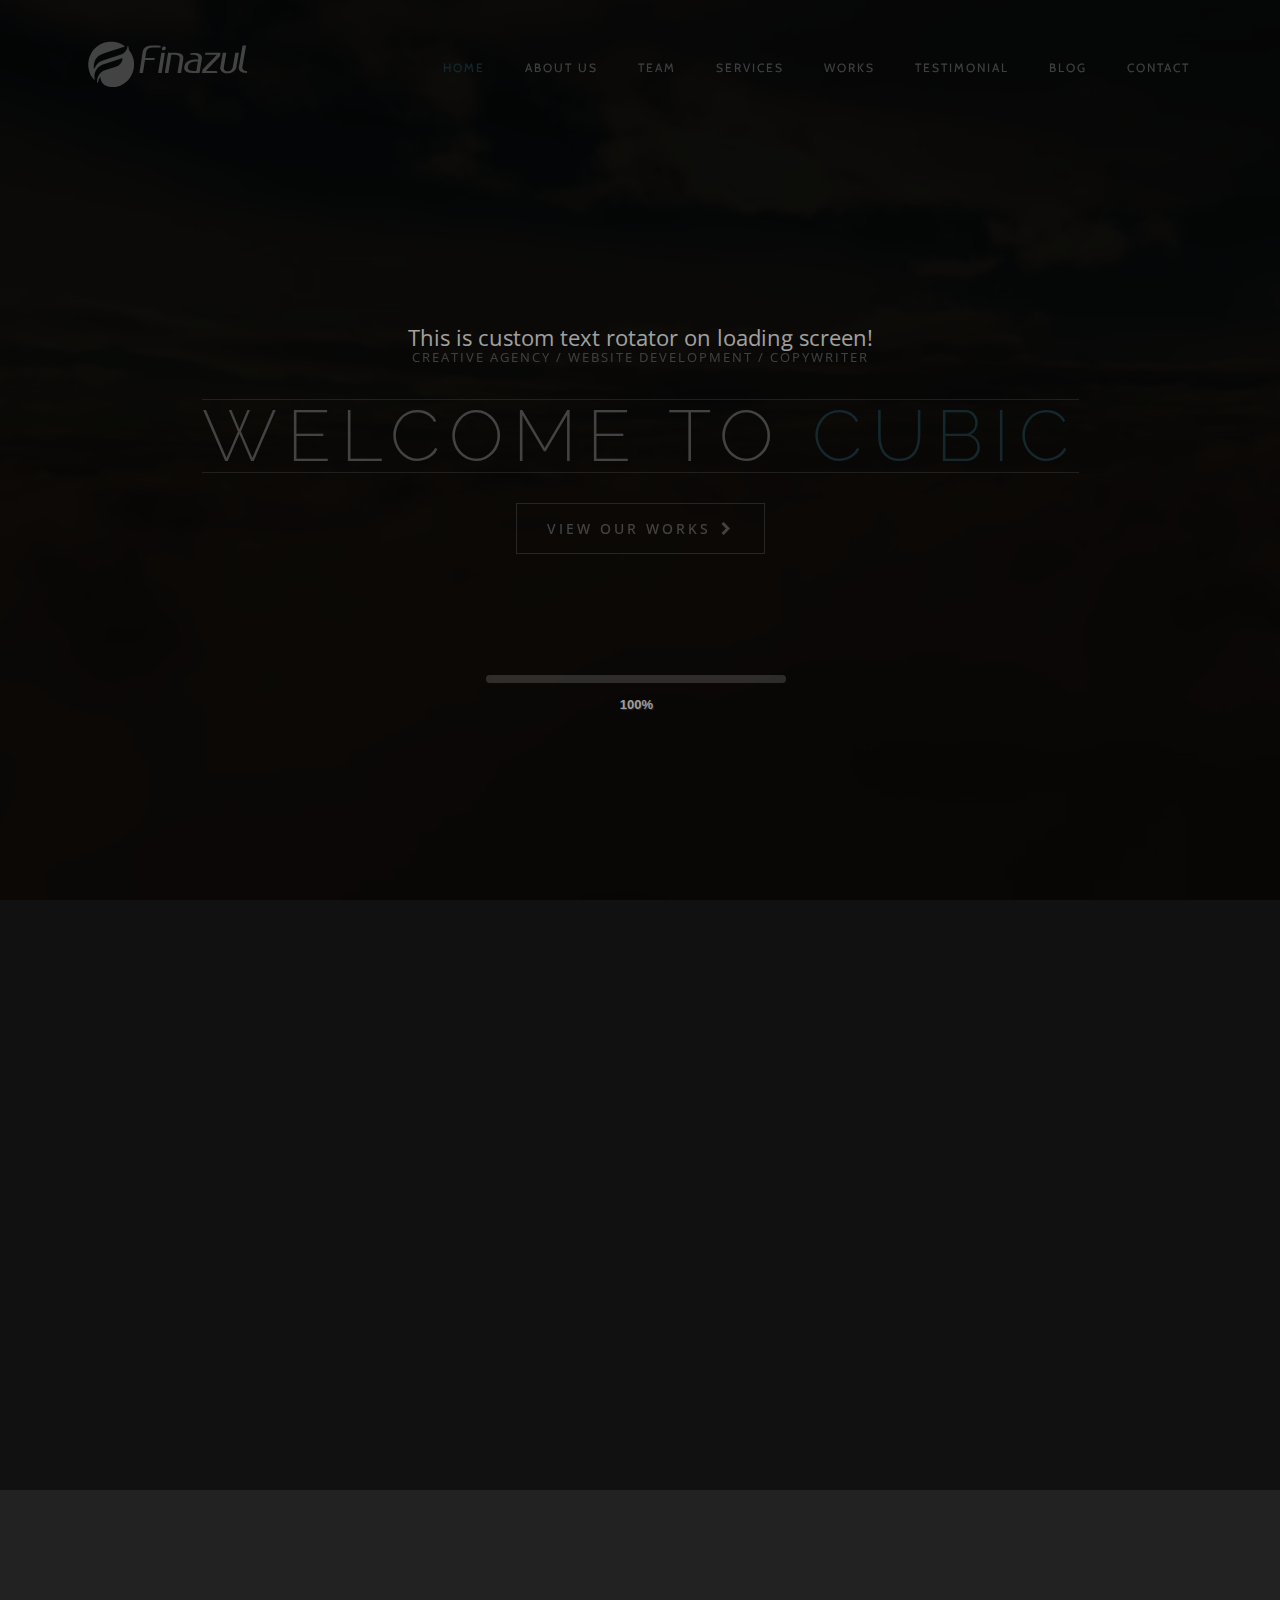
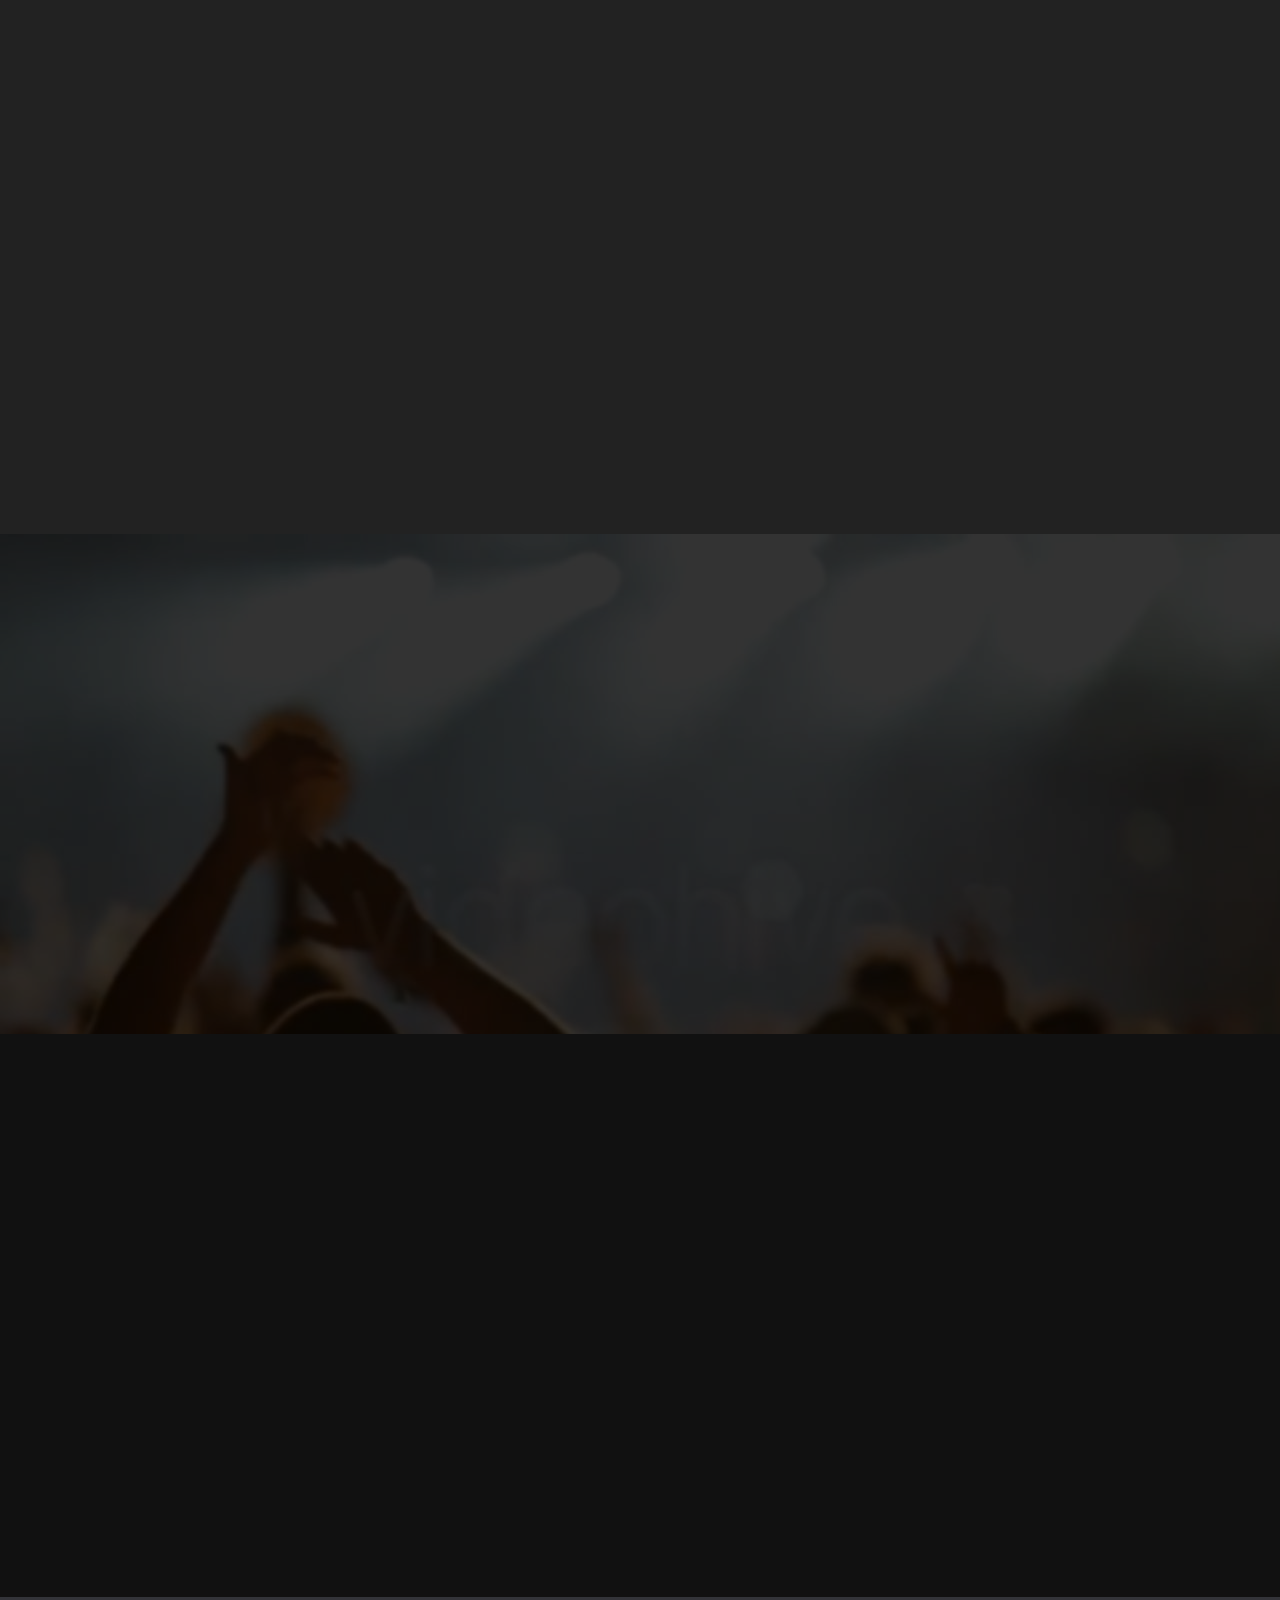
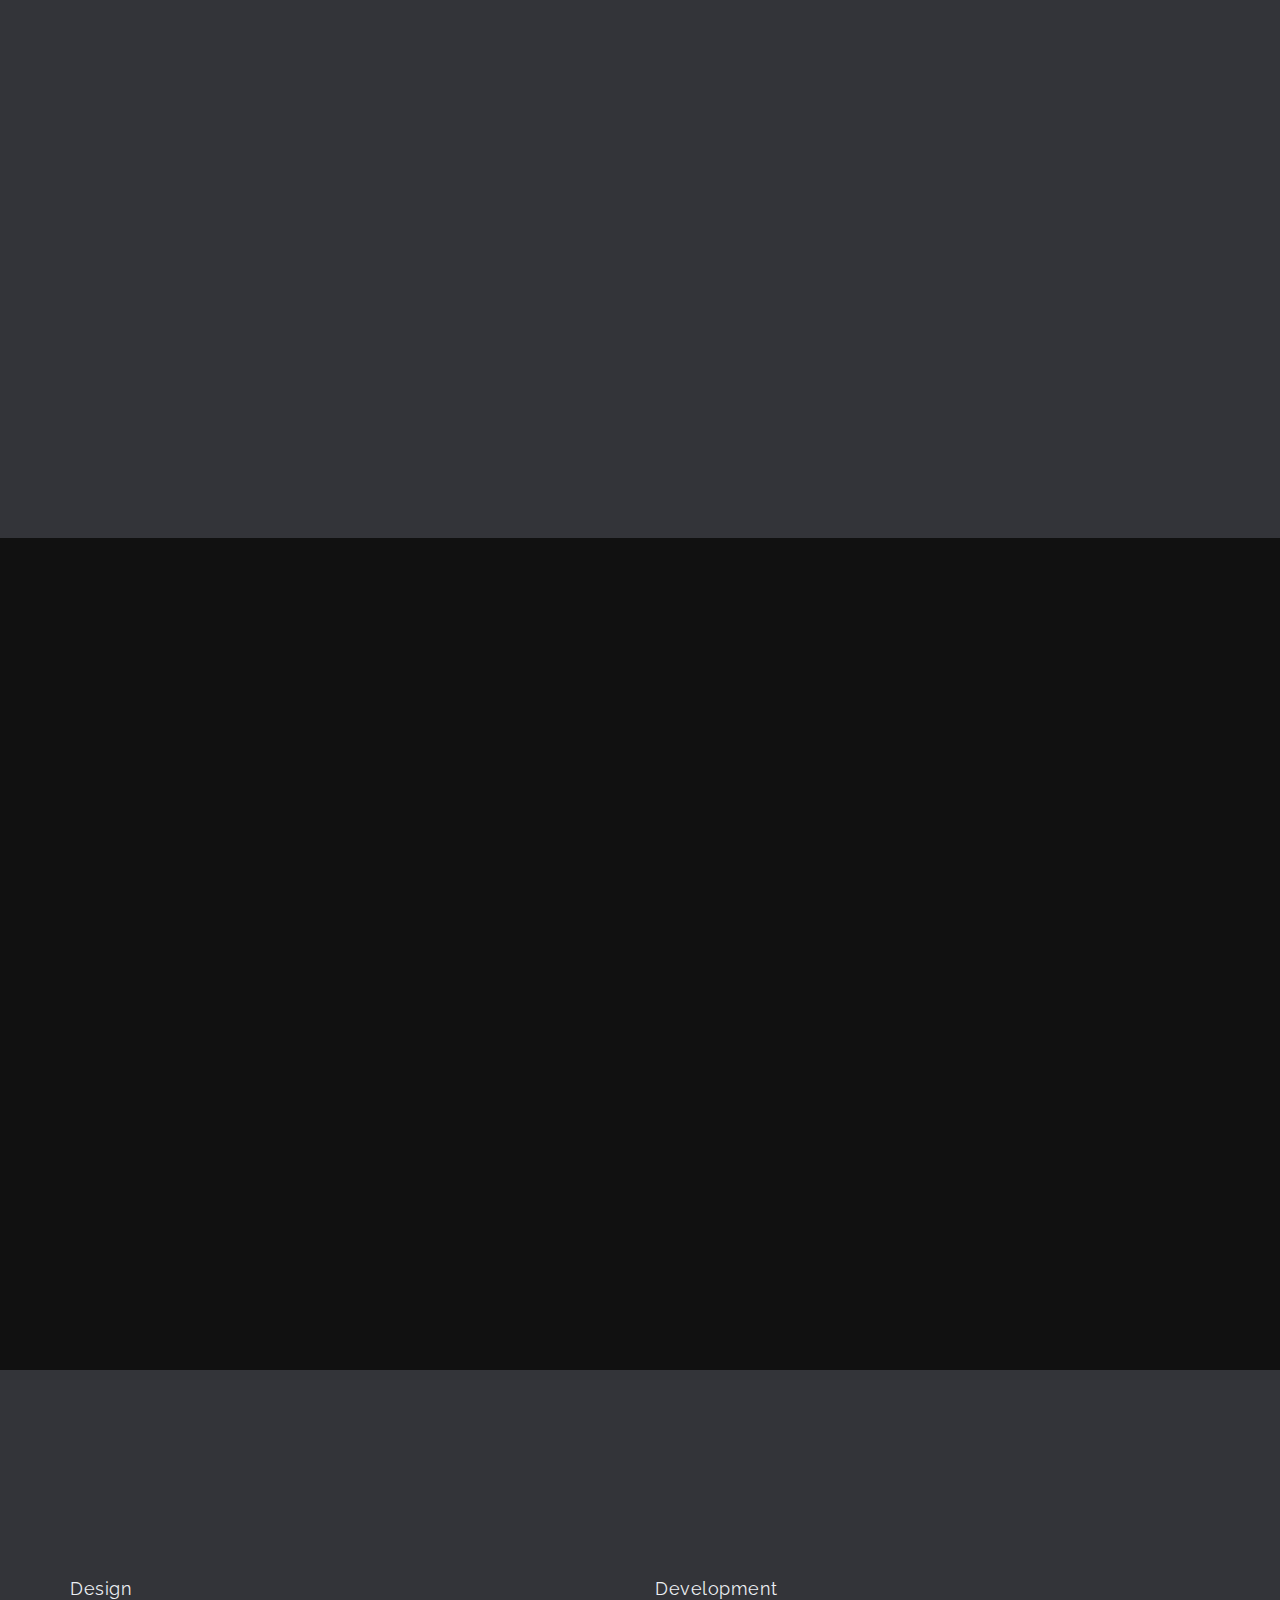
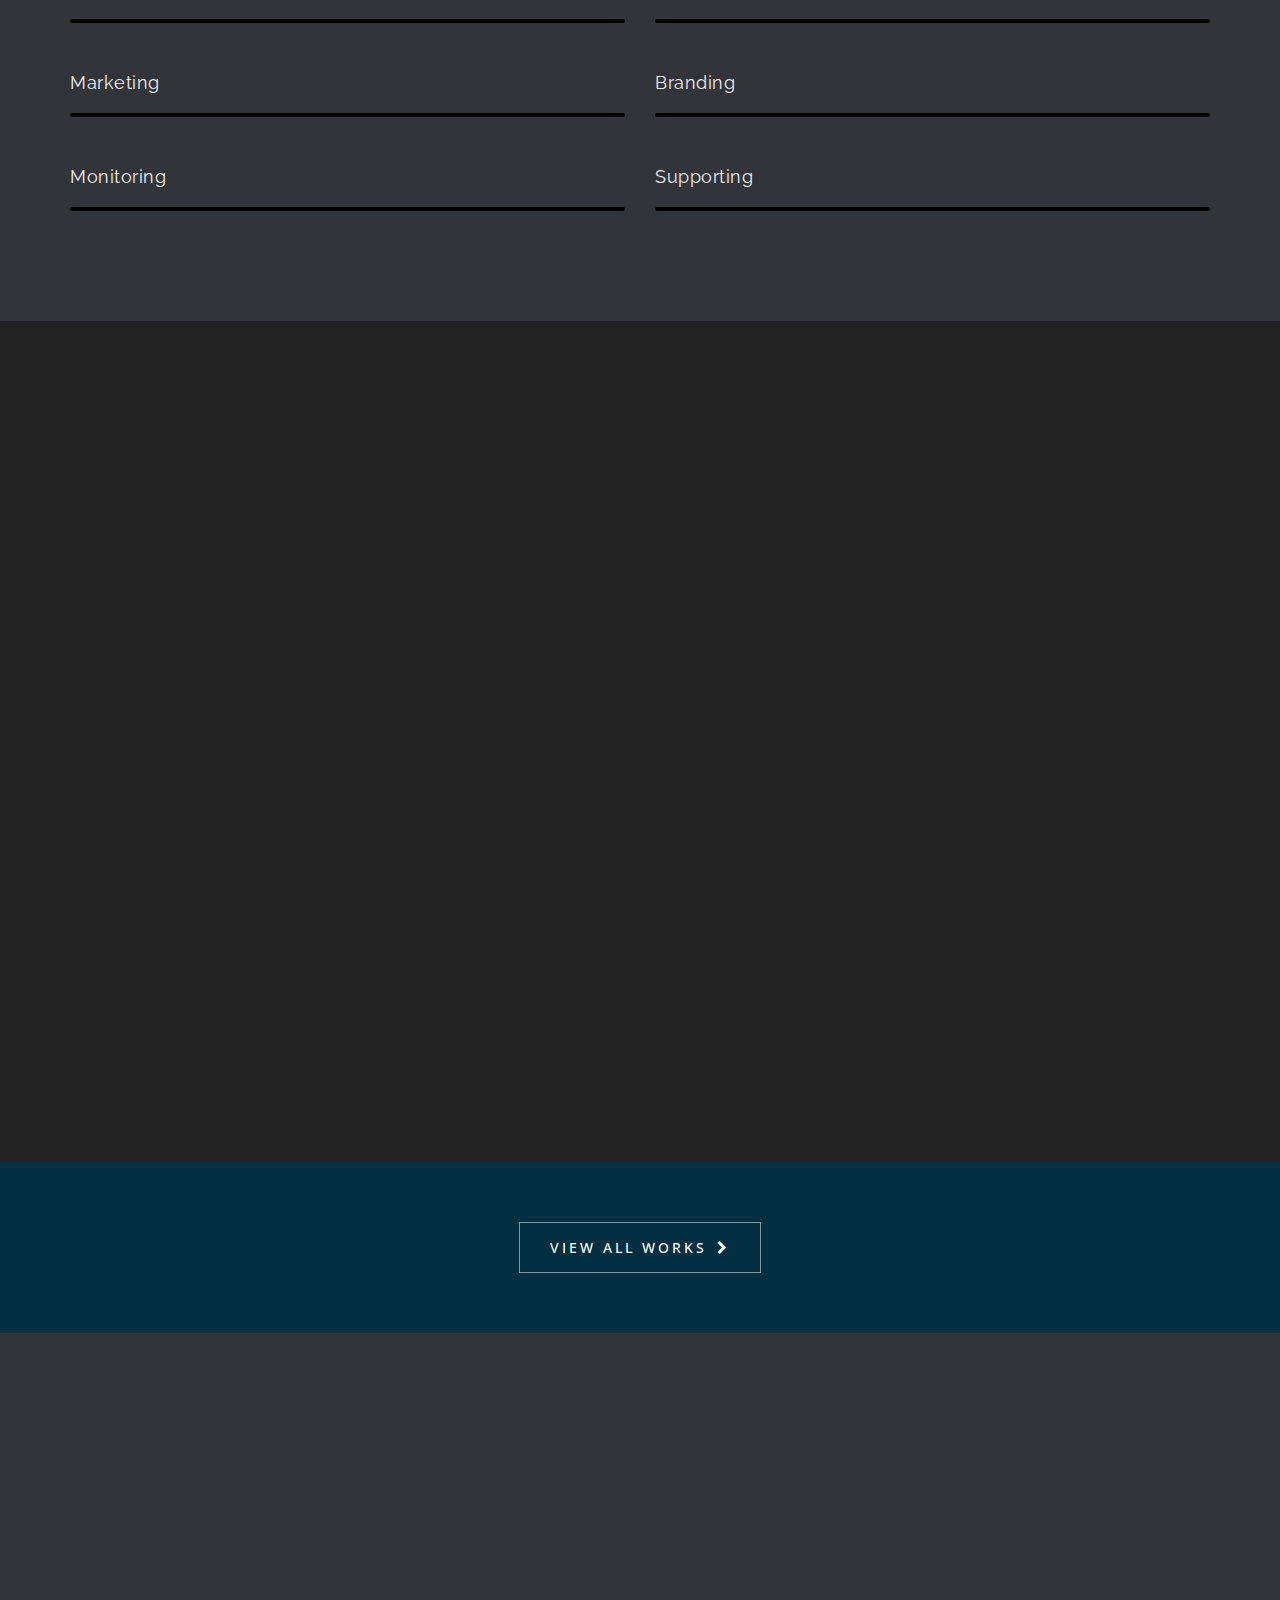
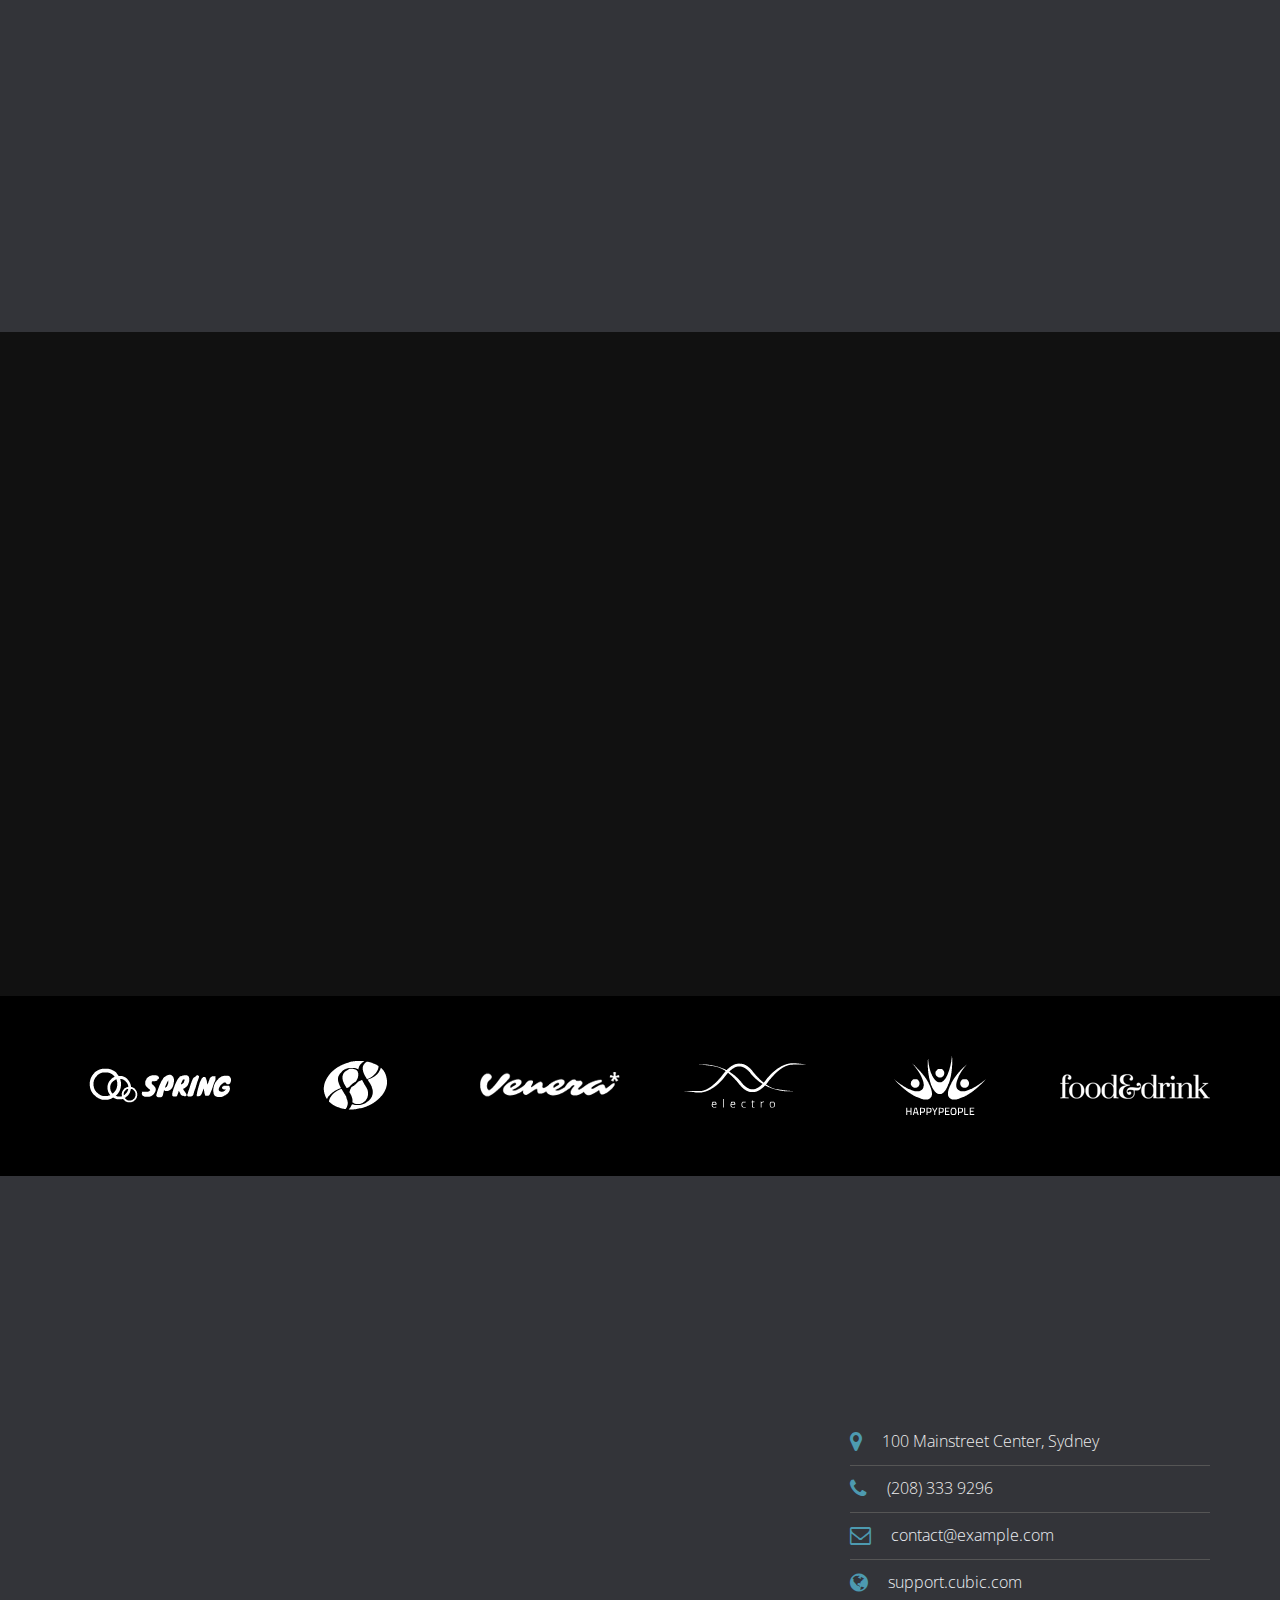
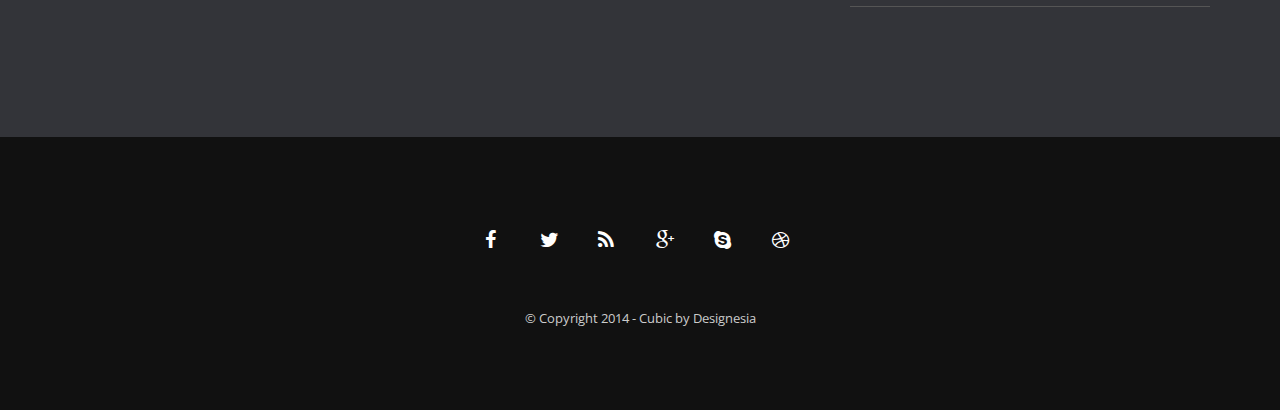
<file: homepage-video-dark.html>
<!DOCTYPE html>
<html lang="en">
<head>
    <meta charset="utf-8">
    <title>Cubic - One Page Responsive HTML 5 Website Template</title>
    <meta name="viewport" content="width=device-width, initial-scale=1.0">
    <meta name="description" content="Responsive Minimal Bootstrap Theme">
    <meta name="keywords" content="onepage,responsive,minimal,bootstrap,theme">
    <meta name="author" content="">


    <!--[if lt IE 9]>
	<script src="js/html5shiv.js"></script>
	<![endif]-->


    <!-- CSS Files
    ================================================== -->
    <link rel="stylesheet" href="css/bootstrap.css" type="text/css">
    <link rel="stylesheet" href="css/jpreloader.css" type="text/css">
    <link rel="stylesheet" href="css/animate.css" type="text/css">
    <link rel="stylesheet" href="css/flexslider.css" type="text/css">
    <link rel="stylesheet" href="css/plugin.css" type="text/css">
    <link rel="stylesheet" href="css/prettyPhoto.css" type="text/css">
    <link rel="stylesheet" href="css/owl.carousel.css" type="text/css">
    <link rel="stylesheet" href="css/owl.theme.css" type="text/css">
    <link rel="stylesheet" href="css/owl.transitions.css" type="text/css">
    <link rel="stylesheet" href="css/style.css" type="text/css">

    <!-- custom style css -->
    <link rel="stylesheet" href="css/custom-style.css" type="text/css">

    <!-- color scheme -->
    <link rel="stylesheet" href="css/color.css" type="text/css">

    <!-- revolution slider -->
    <link rel="stylesheet" href="rs-plugin/css/settings.css" type="text/css">
    <link rel="stylesheet" href="css/rev-settings.css" type="text/css">

    <!-- load fonts -->
    <link rel="stylesheet" href="fonts/font-awesome/css/font-awesome.css" type="text/css">
    <link rel="stylesheet" href="fonts/elegant_font/HTML_CSS/style.css" type="text/css">
    <link rel="stylesheet" href="fonts/et-line-font/style.css" type="text/css">
</head>

<body id="homepage" class="dark">

    <!-- This section is for Splash Screen -->
    <div id="jSplash">
        <section class="selected">
            This is custom text rotator on loading screen!
        </section>
        <section>
            Insert your custom message here.
        </section>
        <section>
            Make your customers smile.
        </section>
    </div>
    <!-- End of Splash Screen -->


    <div id="wrapper">
        <div class="page-overlay">
        </div>


        <!-- header begin -->
        <header>
            <div class="container">
                <div class="row">
                    <div class="col-md-12">
                        <!-- logo begin -->
                        <h1 id="logo">
                            <a href="index.html">
                                <img class="logo-1" src="images/logo.png" alt="">
                                <img class="logo-2" src="images/logo-2.png" alt="">
                            </a>
                        </h1>
                        <!-- logo close -->

                        <!-- small button begin -->
                        <span id="menu-btn"></span>
                        <!-- small button close -->

                        <!-- mainmenu begin -->
                        <nav>
                            <ul id="mainmenu">
                                <li><a href="#wrapper">Home</a>
									<ul>
										<li><a href="homepage-parallax.html">Parallax</a></li>
										<li><a href="homepage-parallax-dark.html">Parallax Dark</a></li>
										<li><a href="homepage-parallax-big-font.html">Parallax Big Font</a></li>
										<li><a href="homepage-rev-slider.html">Revolution Slider</a></li>
										<li><a href="homepage-rev-slider-dark.html">Revolution Slider Dark</a></li>
										<li><a href="homepage-video.html">HTML 5 Video</a></li>
										<li><a href="homepage-video-dark.html">HTML 5 Video Dark</a></li>
										<li><a href="#">Unlimited Submenu</a>
											<ul>
												<li><a href="#section-team">Go To Anchor</a></li>
												<li><a href="http://www.google.com">Go To URL</a></li>
												<li><a href="#">Unlimited Submenu</a>
													<ul>
														<li><a href="#section-team">Go To Anchor</a></li>
														<li><a href="http://www.google.com">Go To URL</a></li>
													</ul>
												</li>
											</ul>
										</li>
									</ul>
								</li>
                                <li><a href="#section-about">About Us</a></li>
                                <li><a href="#section-team">Team</a></li>
                                <li><a href="#section-services">Services</a></li>
                                <li><a href="#section-portfolio">Works</a></li>
                                <li><a href="#section-testimonial">Testimonial</a></li>
                                <li><a href="#section-blog">Blog</a></li>
                                <li><a href="#section-contact">Contact</a></li>
                            </ul>
                    </nav>
                    <!-- mainmenu close -->

                </div>
            </div>
        </header>
        <!-- header close -->


        <!-- content begin -->
        <div id="content" class="no-bottom no-top">


            <!-- section begin -->
            <section class="full-height dark no-padding dark" data-stellar-background-ratio=".2">
                <div class="de-video-container">
                    <div class="de-video-content">
                        <div class="text-center text-intro">
                            CREATIVE AGENCY / WEBSITE DEVELOPMENT / COPYWRITER
                            <div class="spacer-single"></div>
                            <div class="text-slider border-deco">
                                <div class="text-item">Welcome To <span class="id-color">Cubic</span></div>
                                <div class="text-item">Desktop + <span class="id-color">Mobile</span></div>
                                <div class="text-item">Clean &amp; <span class="id-color">Fresh</span></div>
                                <div class="text-item"><span class="id-color"><i class="icon-bike"></i></span> Ready to Go?</div>
                            </div>
                            <div class="spacer-single"></div>
                            <a href="#section-portfolio" class="btn btn-border btn-big">View Our Works</a>
                        </div>
                    </div>

                    <div class="de-video-overlay"></div>
                    
                    <!-- load your video here -->
                     <video autoplay="" loop="" muted="" poster="video/video-2.jpg">
                        <source src="video/video-2.webm" type="video/webm" />
                        <source src="video/video-2.mp4" type="video/mp4" />
                        <source src="video/video-2.ogg" type="video/ogg" />
                    </video>


                </div>

            </section>
            <!-- section close -->


            <!-- section begin -->
            <section id="section-about">
                <div class="container">
                    <div class="row">
                        <div class="row">
                            <div class="col-md-6 col-md-offset-3 text-center">
                                <h1 class="animated" data-animation="fadeInUp">Who We <span class="id-color">Are?</span>
                                    <span class="small-border animated" data-animation="fadeInUp"></span>
                                </h1>
                                
                                <div class="spacer-single"></div>
                            </div>
                        </div>
                        <!-- featured box begin -->
                        <div class="feature-box-small-icon box-fx center col-md-3 animated" data-animation="fadeInUp" data-delay="0">
                            <div class="inner">
                                <div class="front">
                                    <i class="icon-genius"></i>
                                    <h3>Our Portfolio</h3>
                                    <span>Our Recent Works</span>
                                </div>
                                <div class="info">
                                    Lorem ipsum dolor sit amet, consectetur adipisicing elit, sed do eiusmod tempor incididunt ut labore et dolore.
                                	<br>
                                    <a href="#" class="btn btn-border">Read More</a>
                                </div>
                            </div>
                        </div>
                        <!-- featured box close -->

                        <!-- featured box begin -->
                        <div class="feature-box-small-icon box-fx center col-md-3 animated" data-animation="fadeInUp" data-delay="200">
                            <div class="inner">
                                <div class="front">
                                    <i class="icon-linegraph"></i>
                                    <h3>Experiences</h3>
                                    <span>What We Have Done</span>
                                </div>
                                <div class="info">
                                    Lorem ipsum dolor sit amet, consectetur adipisicing elit, sed do eiusmod tempor incididunt ut labore et dolore.
                                	<br>
                                    <a href="#" class="btn btn-border">Read More</a>
                                </div>
                            </div>
                        </div>
                        <!-- featured box close -->

                        <!-- featured box begin -->
                        <div class="feature-box-small-icon box-fx center col-md-3 animated" data-animation="fadeInUp" data-delay="400">
                            <div class="inner">
                                <div class="front">
                                    <i class="icon-layers"></i>
                                    <h3>Our Vision</h3>
                                    <span>View Our Story</span>
                                </div>
                                <div class="info">
                                    Lorem ipsum dolor sit amet, consectetur adipisicing elit, sed do eiusmod tempor incididunt ut labore et dolore.
                                	<br>
                                    <a href="#" class="btn btn-border">Read More</a>
                                </div>
                            </div>
                        </div>
                        <!-- featured box close -->

                        <!-- featured box begin -->
                        <div class="feature-box-small-icon box-fx center col-md-3 animated" data-animation="fadeInUp" data-delay="600">
                            <div class="inner">
                                <div class="front">
                                    <i class="icon-heart"></i>
                                    <h3>Happy Clients</h3>
                                    <span>What They Says</span>
                                </div>
                                <div class="info">
                                    Lorem ipsum dolor sit amet, consectetur adipisicing elit, sed do eiusmod tempor incididunt ut labore et dolore.
                                	<br>
                                    <a href="#" class="btn btn-border">Read More</a>
                                </div>
                            </div>
                        </div>
                        <!-- featured box close -->

                    </div>
                </div>
            </section>
            <!-- section close -->

            <!-- section begin -->
            <section id="section-about-us-2" class="side-bg no-padding">
                <div class="image-container col-md-5 pull-left animated" data-animation="fadeInLeft" data-delay="0"></div>

                <div class="container">
                    <div class="row">
                        <div class="inner-padding">
                            <div class="col-md-6 col-md-offset-6 animated" data-animation="fadeInRight" data-delay="200">
                                <h2>We are group of professionals focused on making creative and innovative works</h2>

                                <p class="intro">Lorem ipsum dolor sit amet, consectetur adipisicing elit, sed do eiusmod tempor incididunt ut labore et dolore magna aliqua. Ut enim ad minim veniam, quis nostrud exercitation ullamco laboris nisi ut aliquip ex ea commodo consequat.</p>

                                <div class="row">
                                    <div class="col-md-6">
                                        <h3>Our Vision</h3>
                                        <p>Lorem ipsum dolor sit amet, consectetur adipisicing elit, sed do eiusmod tempor incididunt ut labore et dolore magna aliqua. Ut enim ad minim veniam, quis nostrud exercitation ullamco laboris nisi ut aliquip ex ea commodo consequat.</p>
                                    </div>
                                    <div class="col-md-6">
                                        <h3>Our Mission</h3>
                                        <p>Lorem ipsum dolor sit amet, consectetur adipisicing elit, sed do eiusmod tempor incididunt ut labore et dolore magna aliqua. Ut enim ad minim veniam, quis nostrud exercitation ullamco laboris nisi ut aliquip ex ea commodo consequat.</p>
                                    </div>
                                </div>
                            </div>
                            <div class="clearfix"></div>
                        </div>
                    </div>
                </div>
            </section>
            <!-- section close -->
            <!-- section begin -->
            <section class="no-padding dark" data-stellar-background-ratio=".2">
                <div class="de-video-container">
                    <div class="de-video-content">
                        <div class="container">
                            <div class="row">
                                <div class="col-md-6 col-md-offset-3 text-center">
                                    <h1 class="animated" data-animation="fadeInUp">Ready To <span class="id-color">Rock?</span>
                                        <span class="small-border animated" data-animation="fadeInUp"></span>
                                    </h1>
                                    <div class="animated" data-animation="fadeInUp">
                                        Lorem ipsum dolor sit amet, consectetur adipisicing elit, sed do eiusmod tempor incididunt ut labore et dolore magna aliqua. Ut enim ad minim veniam, quis nostrud exercitation ullamco laboris nisi ut aliquip ex ea commodo consequat. Duis aute irure dolor in reprehenderit in voluptate velit esse cillum dolore eu fugiat nulla pariatur.
                                    	<div class="spacer-single"></div>
                                        <a href="#" class="btn btn-border" data-animation="fadeIn">Let's Rock!</a>
                                    </div>
                                </div>
                            </div>
                        </div>
                    </div>

                    <div class="de-video-overlay"></div>

                    <!-- load your video here -->
                    <video autoplay="" loop="" muted="" poster="video/video-1.jpg">
                        <source src="video/video-1.webm" type="video/webm" />
                        <source src="video/video-1.mp4" type="video/mp4" />
                        <source src="video/video-1.ogg" type="video/ogg" />
                    </video>


                </div>

            </section>
            <!-- section close -->

            <!-- team section begin -->
            <section id="section-team">
                <div class="container">
                    <div class="row">
                        <div class="col-md-6 col-md-offset-3 text-center">
                            <h1 class="animated" data-animation="fadeInUp">Meet The <span class="id-color">Team</span>
                                <span class="small-border animated" data-animation="fadeInUp"></span>
                            </h1>
                            
                            <div class="spacer-single"></div>
                        </div>
                    </div>


                    <div class="row">
                        <!-- team member -->
                        <div class="de-team-list col-md-3 animated" data-animation="fadeInUp" data-delay="0">
                            <div class="team-pic">
                                <img src="images/team/team_pic_1.jpg" class="img-responsive" alt="" />
                            </div>
                            <div class="team-desc col-md-12">
                                <h3>John Smith</h3>
                                <p class="lead">Project Manager</p>
                                <div class="small-border"></div>
                                <p>Duis aute irure dolor in reprehenderit in voluptate velit esse cillum dolore eu fugiat nulla pariatur.</p>

                                <div class="social">
                                    <a href="#"><i class="fa fa-facebook fa-lg"></i></a>
                                    <a href="#"><i class="fa fa-twitter fa-lg"></i></a>
                                    <a href="#"><i class="fa fa-google-plus fa-lg"></i></a>
                                    <a href="#"><i class="fa fa-skype fa-lg"></i></a>
                                </div>
                            </div>
                        </div>
                        <!-- team close -->

                        <!-- team member -->
                        <div class="de-team-list col-md-3 animated" data-animation="fadeInUp" data-delay="0">
                            <div class="team-pic">
                                <img src="images/team/team_pic_2.jpg" class="img-responsive" alt="" />
                            </div>
                            <div class="team-desc col-md-12">
                                <h3>Michael Dennis</h3>
                                <p class="lead">Creative Director</p>
                                <div class="small-border"></div>
                                <p>Duis aute irure dolor in reprehenderit in voluptate velit esse cillum dolore eu fugiat nulla pariatur.</p>

                                <div class="social">
                                    <a href="#"><i class="fa fa-facebook fa-lg"></i></a>
                                    <a href="#"><i class="fa fa-twitter fa-lg"></i></a>
                                    <a href="#"><i class="fa fa-google-plus fa-lg"></i></a>
                                    <a href="#"><i class="fa fa-skype fa-lg"></i></a>
                                </div>
                            </div>
                        </div>
                        <!-- team close -->

                        <!-- team member -->
                        <div class="de-team-list col-md-3 animated" data-animation="fadeInUp" data-delay="0">
                            <div class="team-pic">
                                <img src="images/team/team_pic_3.jpg" class="img-responsive" alt="" />
                            </div>
                            <div class="team-desc col-md-12">
                                <h3>Sarah Michelle</h3>
                                <p class="lead">Creative Staff</p>
                                <div class="small-border"></div>
                                <p>Duis aute irure dolor in reprehenderit in voluptate velit esse cillum dolore eu fugiat nulla pariatur.</p>
                                <div class="social">
                                    <a href="#"><i class="fa fa-facebook fa-lg"></i></a>
                                    <a href="#"><i class="fa fa-twitter fa-lg"></i></a>
                                    <a href="#"><i class="fa fa-google-plus fa-lg"></i></a>
                                    <a href="#"><i class="fa fa-skype fa-lg"></i></a>
                                </div>
                            </div>
                        </div>
                        <!-- team close -->

                        <!-- team member -->
                        <div class="de-team-list col-md-3 animated" data-animation="fadeInUp" data-delay="0">
                            <div class="team-pic">
                                <img src="images/team/team_pic_4.jpg" class="img-responsive" alt="" />
                            </div>
                            <div class="team-desc col-md-12">
                                <h3>Katty Wilson</h3>
                                <p class="lead">Creative Staff</p>
                                <div class="small-border"></div>
                                <p>Duis aute irure dolor in reprehenderit in voluptate velit esse cillum dolore eu fugiat nulla pariatur.</p>
                                <div class="social">
                                    <a href="#"><i class="fa fa-facebook fa-lg"></i></a>
                                    <a href="#"><i class="fa fa-twitter fa-lg"></i></a>
                                    <a href="#"><i class="fa fa-google-plus fa-lg"></i></a>
                                    <a href="#"><i class="fa fa-skype fa-lg"></i></a>
                                </div>
                            </div>
                        </div>
                        <!-- team close -->

                        <div class="clearfix"></div>

                    </div>
                </div>
            </section>
            <!-- section close -->

            <!-- section begin -->
            <section id="fun-facts" class="dark" data-stellar-background-ratio=".2">
                <div class="container">

                    <div class="row">

                        <div class="col-md-12 text-center">
                            <h1 class="animated" data-animation="fadeInUp">Fun <span class="id-color">Facts</span></h1>
                            <span class="small-border animated" data-animation="fadeInUp"></span>
                            <div class="spacer-single"></div>
                        </div>


                        <div class="col-md-3 animated" data-animation="fadeInLeft" data-delay="100">
                            <div class="de_count">
                                <i class="icon-alarmclock animated" data-animation="fadeInDown" data-delay="0"></i>
                                <h3 class="timer" data-to="1980" data-speed="2500">0</h3>
                                <span>Hours of Works</span>
                            </div>
                        </div>

                        <div class="col-md-3 animated" data-animation="fadeInLeft" data-delay="0">
                            <div class="de_count">
                                <i class="icon-documents animated" data-animation="fadeInDown" data-delay="200"></i>
                                <h3 class="timer" data-to="1280" data-speed="2500">0</h3>
                                <span>Lines of Code</span>
                            </div>
                        </div>

                        <div class="col-md-3 animated" data-animation="fadeInRight" data-delay="0">
                            <div class="de_count">
                                <i class="icon-piechart animated" data-animation="fadeInDown" data-delay="400"></i>
                                <h3 class="timer" data-to="750" data-speed="2500">0</h3>
                                <span>Slice of Pizza</span>
                            </div>
                        </div>

                        <div class="col-md-3 animated" data-animation="fadeInRight" data-delay="100">
                            <div class="de_count">
                                <i class="icon-wine animated" data-animation="fadeInDown" data-delay="600"></i>
                                <h3 class="timer" data-to="520" data-speed="2500">0</h3>
                                <span>Cups of Coffee</span>
                            </div>
                        </div>
                    </div>

                </div>
            </section>
            <!-- section close -->

            <!-- section begin -->
            <section id="section-services" class="no-bottom">
                <div class="container">
                    <div class="row">
                        <div class="col-md-6 col-md-offset-3 text-center">
                            <h1 class="animated" data-animation="fadeInUp">Our <span class="id-color">Services</span>
                                <span class="small-border animated" data-animation="fadeInUp"></span>
                            </h1>
                            
                            <div class="spacer-single"></div>
                        </div>
                    </div>

                    <div class="row">
                        <!-- feature box begin -->
                        <div class="feature-box-small-icon col-md-4 animated" data-animation="fadeInUp" data-delay="0">
                            <div class="inner">
                                <i class="icon-tools"></i>
                                <div class="text">
                                    <h3>Web Design</h3>
                                    Sed ut perspiciatis unde omnis iste natus error sit voluptatem accusantium doloremque laudantium, totam rem.
                                </div>
                            </div>
                        </div>
                        <!-- feature box close -->

                        <!-- feature box begin -->
                        <div class="feature-box-small-icon col-md-4 animated" data-animation="fadeInUp" data-delay="200">
                            <div class="inner">
                                <i class="icon-global"></i>
                                <div class="text">
                                    <h3>Branding</h3>
                                    Sed ut perspiciatis unde omnis iste natus error sit voluptatem accusantium doloremque laudantium, totam rem.
                                </div>
                            </div>
                        </div>
                        <!-- feature box close -->

                        <!-- feature box begin -->
                        <div class="feature-box-small-icon col-md-4 animated" data-animation="fadeInUp" data-delay="400">
                            <div class="inner">
                                <i class="icon-megaphone"></i>
                                <div class="text">
                                    <h3>Campaign</h3>
                                    Sed ut perspiciatis unde omnis iste natus error sit voluptatem accusantium doloremque laudantium, totam rem.
                                </div>
                            </div>
                        </div>
                        <!-- feature box close -->

                        <!-- feature box begin -->
                        <div class="feature-box-small-icon col-md-4 animated" data-animation="fadeInUp" data-delay="600">
                            <div class="inner">
                                <i class="icon-phone"></i>
                                <div class="text">
                                    <h3>Mobile Apps</h3>
                                    Sed ut perspiciatis unde omnis iste natus error sit voluptatem accusantium doloremque laudantium, totam rem.
                                </div>
                            </div>
                        </div>
                        <!-- feature box close -->


                        <!-- feature box begin -->
                        <div class="feature-box-small-icon col-md-4 animated" data-animation="fadeInUp" data-delay="800">
                            <div class="inner">
                                <i class="icon-magnifying-glass"></i>
                                <div class="text">
                                    <h3>SEO Services</h3>
                                    Sed ut perspiciatis unde omnis iste natus error sit voluptatem accusantium doloremque laudantium, totam rem.
                                </div>
                            </div>
                        </div>
                        <!-- feature box close -->

                        <!-- feature box begin -->
                        <div class="feature-box-small-icon col-md-4 animated" data-animation="fadeInUp" data-delay="1000">
                            <div class="inner">
                                <i class="icon-pencil"></i>
                                <div class="text">
                                    <h3>Copywriter</h3>
                                    Sed ut perspiciatis unde omnis iste natus error sit voluptatem accusantium doloremque laudantium, totam rem.
                                </div>
                            </div>
                        </div>
                        <!-- feature box close -->

                        <div class="spacer-single"></div>

                        <div class="col-md-12 text-center animated" data-animation="fadeInUp" data-delay="400">
                            <img src="images/cubic_ss.png" class="img-responsive" alt="">
                        </div>
                    </div>
                </div>
            </section>
            <!-- section close -->


            <!-- section begin -->
            <section id="section-skill-bar" class="dark" data-stellar-background-ratio=".2">
                <div class="container">
                    <div class="row">
                        <div class="col-md-12 text-center">
                            <h1 class="animated" data-animation="fadeInUp">Our <span class="id-color">Skill</span>
                                <span class="small-border animated" data-animation="fadeInUp"></span>
                            </h1>
                            <div class="spacer-single"></div>
                        </div>
                    </div>

                    <div class="row">
                        <div class="col-md-6">
                            <h3>Design</h3>
                            <div class="de-progress">
                                <div class="progress-bar" data-value="80%">
                                </div>
                            </div>
                        </div>

                        <div class="col-md-6">
                            <h3>Development</h3>
                            <div class="de-progress">
                                <div class="progress-bar" data-value="90%">
                                </div>
                            </div>
                        </div>
                        <div class="spacer-single"></div>

                        <div class="col-md-6">
                            <h3>Marketing</h3>
                            <div class="de-progress">
                                <div class="progress-bar" data-value="70%">
                                </div>
                            </div>
                        </div>


                        <div class="col-md-6">
                            <h3>Branding</h3>
                            <div class="de-progress">
                                <div class="progress-bar" data-value="60%">
                                </div>
                            </div>
                        </div>

                        <div class="spacer-single"></div>

                        <div class="col-md-6">
                            <h3>Monitoring</h3>
                            <div class="de-progress">
                                <div class="progress-bar" data-value="65%">
                                </div>
                            </div>
                        </div>

                        <div class="col-md-6">
                            <h3>Supporting</h3>
                            <div class="de-progress">
                                <div class="progress-bar" data-value="80%">
                                </div>
                            </div>
                        </div>
                    </div>
                </div>
            </section>

            <!-- section begin -->
            <section id="section-portfolio" class="no-bottom">
                <div class="container">
                    <div class="row">
                        <div class="col-md-12 text-center">
                            <h1 class="animated" data-animation="fadeInUp">Our <span class="id-color">Works</span>
                                <span class="small-border animated" data-animation="fadeInUp"></span>
                            </h1>
                            <div class="spacer-single"></div>
                        </div>
                    </div>

                    <!-- portfolio filter begin -->
                    <div class="row">
                        <div class="col-md-12 text-center">
                            <ul id="filters" class="animated" data-animation="fadeInUp" data-delay="200">
                                <li><a href="#" data-filter="*" class="selected">show all</a></li>
                                <li><a href="#" data-filter=".illustration">Illustration</a></li>
                                <li><a href="#" data-filter=".mobile">Mobile</a></li>
                                <li><a href="#" data-filter=".photography">Photography</a></li>
                                <li><a href="#" data-filter=".website">Website</a></li>
                            </ul>

                        </div>
                    </div>
                    <!-- portfolio filter close -->

                </div>

                <div id="gallery" class="gallery full-gallery de-gallery pf_full_width animated" data-animation="fadeInUp" data-delay="200">

                    <!-- gallery item -->
                    <div class="item illustration">
                        <div class="picframe">
                            <span class="overlay">
                                <span class="icon">
                                    <a href="images/portfolio/pf%20(1).jpg" data-type="prettyPhoto[gallery]"><i class="fa fa-search icon-view"></i></a>
                                </span>
                                <span class="icon">
                                    <i class="fa fa-align-justify fa-external-link icon-info" data-value="project-details-slider.html"></i>
                                </span>
                                <span class="pf_text">
                                    <span class="project-name">Project Name #1</span>
                                    <span>illustration</span>
                                </span>
                            </span>

                            <img src="images/portfolio/pf%20(1).jpg" alt="" />
                        </div>
                    </div>
                    <!-- close gallery item -->

                    <!-- gallery item -->
                    <div class="item mobile website">
                        <div class="picframe">
                            <span class="overlay">
                                <span class="icon">
                                    <a href="images/portfolio/pf%20(2).jpg" data-type="prettyPhoto[gallery]"><i class="fa fa-search icon-view"></i></a>
                                </span><span class="icon">
                                    <i class="fa fa-align-justify fa-external-link icon-info" data-value="project-details-youtube.html"></i>
                                </span>
                                <span class="pf_text">
                                    <span class="project-name">Project Name #2</span>
                                    <span>mobile, website</span>
                                </span>
                            </span>

                            <img src="images/portfolio/pf%20(2).jpg" alt="" />
                        </div>
                    </div>
                    <!-- close gallery item -->

                    <!-- gallery item -->
                    <div class="item website mobile">
                        <div class="picframe">
                            <span class="overlay">
                                <span class="icon">
                                    <a href="images/portfolio/pf%20(3).jpg" data-type="prettyPhoto[gallery]"><i class="fa fa-search icon-view"></i></a>
                                </span><span class="icon">
                                    <i class="fa fa-align-justify fa-external-link icon-info" data-value="project-details-slider-big.html"></i>
                                </span>
                                <span class="pf_text">
                                    <span class="project-name">Project Name #3</span>
                                    <span>mobile, website</span>
                                </span>
                            </span>

                            <img src="images/portfolio/pf%20(3).jpg" alt="" />
                        </div>
                    </div>
                    <!-- close gallery item -->

                    <!-- gallery item -->
                    <div class="item illustration photography">
                        <div class="picframe">
                            <span class="overlay">
                                <span class="icon">
                                    <a href="images/portfolio/pf%20(4).jpg" data-type="prettyPhoto[gallery]"><i class="fa fa-search icon-view"></i></a>
                                </span><span class="icon">
                                    <i class="fa fa-align-justify fa-external-link icon-info" data-value="project-details-youtube-big.html"></i>
                                </span>
                                <span class="pf_text">
                                    <span class="project-name">Project Name #4</span>
                                    <span>illustration, photography</span>
                                </span>
                            </span>
                            <img src="images/portfolio/pf%20(4).jpg" alt="" />
                        </div>
                    </div>
                    <!-- close gallery item -->

                    <!-- gallery item -->
                    <div class="item website photography mobile">
                        <div class="picframe">
                            <span class="overlay">
                                <span class="icon">
                                    <a href="images/portfolio/pf%20(5).jpg" data-type="prettyPhoto[gallery]"><i class="fa fa-search icon-view"></i></a>
                                </span><span class="icon">
                                    <i class="fa fa-align-justify fa-external-link icon-info" data-value="project-details-slider.html"></i>
                                </span>
                                <span class="pf_text">
                                    <span class="project-name">Project Name #5</span>
                                    <span>mobile, website</span>
                                </span>
                            </span>
                            <img src="images/portfolio/pf%20(5).jpg" alt="" />
                        </div>
                    </div>
                    <!-- close gallery item -->

                    <!-- gallery item -->
                    <div class="item illustration website">
                        <div class="picframe">
                            <span class="overlay">
                                <span class="icon">
                                    <a href="images/portfolio/pf%20(6).jpg" data-type="prettyPhoto[gallery]"><i class="fa fa-search icon-view"></i></a>
                                </span><span class="icon">
                                    <i class="fa fa-align-justify fa-external-link icon-info" data-value="project-details-slider-big.html"></i>
                                </span>
                                <span class="pf_text">
                                    <span class="project-name">Project Name #6</span>
                                    <span>illustration, website</span>
                                </span>
                            </span>
                            <img src="images/portfolio/pf%20(6).jpg" alt="" />
                        </div>
                    </div>
                    <!-- close gallery item -->


                </div>

                <div id="loader-area">
                    <div class="project-load"></div>
                </div>
            </section>
            <!-- section close -->


            <!-- section begin -->
            <section id="view-all-projects" class="call-to-action bg-color dark text-center" data-stellar-background-ratio=".2">
                <a href="works.html" class="btn btn-border btn-big">View All Works</a>
            </section>
            <!-- logo carousel section close -->



            <!-- section begin -->
            <section id="section-testimonial" class="dark">
                <div class="container">
                    <div class="row">
                        <div class="col-md-12 text-center">
                            <h1 class="animated" data-animation="fadeInUp">Customer <span class="id-color">Says</span></h1>
                            <span class="small-border animated" data-animation="fadeInUp"></span>
                            <div class="spacer-single"></div>
                        </div>
                    </div>
                    <div id="testimonial-carousel" class="de_carousel row animated" data-animation="fadeInUp" data-delay="200">

                        <div class="col-md-4 item">
                            <div class="de_testi">
                                <blockquote>
                                    <p>The support staff is AMAZING. Same day service. They also have built a GREAT theme that supports so many functions. You can tweak little things here and there and use its functionality for SO much more! What an AWESOME AWESOME AWESOME theme.</p>
                                </blockquote>
                                <div class="de_testi_by">
                                    <div class="de_testi_pic">
                                        <img src="images/testi_pic%20(1).jpg" alt="" class="img-circle">
                                    </div>
                                    <div class="de_testi_company">
                                        <strong>Feldhouse</strong>, Customer
                                    </div>
                                </div>
                            </div>
                        </div>

                        <div class="col-md-4 item">
                            <div class="de_testi">
                                <blockquote>
                                    <p>All of my questions were answered, designesia was very forthcoming and helpful and even sent me custom code for a specific problem I had. I know one thing: whatever theme designesia publishes, you can be assured that you get the best quality and support out there.</p>
                                </blockquote>
                                <div class="de_testi_by">
                                    <span class="de_testi_pic">
                                        <img src="images/testi_pic%20(2).jpg" alt="" class="img-circle"></span>
                                    <div class="de_testi_company">
                                        <strong>Mores</strong>, Customer
                                    </div>
                                </div>
                            </div>
                        </div>

                        <div class="col-md-4 item">
                            <div class="de_testi">
                                <blockquote>
                                    <p>There are some themes I have bought and are just 'eh' about. This one hands down does so much more than you could think. Perfect theme - and thanks for continually updating and improving it!</p>
                                </blockquote>
                                <div class="de_testi_by">
                                    <div class="de_testi_pic">
                                        <img src="images/testi-default.jpg" alt="" class="img-circle">
                                    </div>
                                    <div class="de_testi_company">
                                        <strong>Feldhouse</strong>, Customer
                                    </div>
                                </div>
                            </div>
                        </div>

                        <div class="col-md-4 item">
                            <div class="de_testi">
                                <blockquote>
                                    <p>Again, great template and I love that it works on the computer, iPad, phone, etc. Very clean design, keep up the great work!</p>
                                </blockquote>
                                <div class="de_testi_by">
                                    <div class="de_testi_pic">
                                        <img src="images/testi_pic%20(1).jpg" alt="" class="img-circle">
                                    </div>
                                    <div class="de_testi_company">
                                        <strong>Barbara</strong>, Customer
                                    </div>
                                </div>
                            </div>
                        </div>

                        <div class="col-md-4 item">
                            <div class="de_testi">
                                <blockquote>
                                    <p>Everything is nicely accessible inside the theme customization screen. It is easily comprehensible, the way things work is very natural and intuitive.</p>
                                </blockquote>
                                <div class="de_testi_by">
                                    <span class="de_testi_pic">
                                        <img src="images/testi_pic%20(2).jpg" alt="" class="img-circle"></span>
                                    <div class="de_testi_company">
                                        <strong>Mores</strong>, Customer
                                    </div>
                                </div>
                            </div>
                        </div>

                        <div class="col-md-4 item">
                            <div class="de_testi">
                                <blockquote>
                                    <p>Fit our needs like a glove. 1 hour to setup. I am currently implementing the language support Thanks for the awesome.</p>
                                </blockquote>
                                <div class="de_testi_by">
                                    <div class="de_testi_pic">
                                        <img src="images/testi-default.jpg" alt="" class="img-circle">
                                    </div>
                                    <div class="de_testi_company">
                                        <strong>Itweb</strong>, Customer
                                    </div>
                                </div>
                            </div>
                        </div>


                    </div>

                </div>
            </section>
            <!-- section close -->


            <!-- section begin -->
            <section id="section-blog">
                <div class="container">
                    <div class="row">
                        <div class="col-md-6 col-md-offset-3 text-center">
                            <h1 class="animated" data-animation="fadeInUp">Our <span class="id-color">Blog</span>
                                <span class="small-border animated" data-animation="fadeInUp"></span>
                            </h1>
                            
                            <div class="spacer-single"></div>
                        </div>
                    </div>

                    <div class="animated" data-animation="fadeInUp" data-delay="200">
                        <div class="col-md-4 bloglist">
                            <div class="post-content">
                                <div class="post-image">
                                    <div class="flexslider blog-slider">
                                        <div class="overlay">
                                        </div>
                                        <ul class="slides">
                                            <li>
                                                <img src="images/blog/pic-blog-1.jpg" alt="" />
                                            </li>
                                            <li>
                                                <img src="images/blog/pic-blog-2.jpg" alt="" />
                                            </li>
                                        </ul>
                                    </div>

                                </div>

                                <div class="date-box"><span class="day">20</span> <span class="month">SEP</span> </div>
                                <div class="post-text">
                                    <h3><a href="css/#">Best DSLR Camera</a></h3>
                                    Lorem ipsum dolor sit amet, consectetur adipisicing elit, sed do eiusmod tempor incididunt ut labore et dolore magna aliqua.
                                        <br>
                                    <a href="#" class="btn-text">Read More</a>
                                </div>
                            </div>
                        </div>

                        <div class="col-md-4 bloglist">
                            <div class="post-content">
                                <div class="post-image">
                                    <div class="flexslider blog-slider">
                                        <div class="overlay">
                                        </div>
                                        <ul class="slides">
                                            <li>
                                                <img src="images/blog/pic-blog-3.jpg" alt="" />
                                            </li>
                                            <li>
                                                <img src="images/blog/pic-blog-4.jpg" alt="" />
                                            </li>
                                        </ul>
                                    </div>

                                </div>

                                <div class="date-box"><span class="day">18</span> <span class="month">SEP</span> </div>
                                <div class="post-text">
                                    <h3><a href="css/#">Playstation 4</a></h3>
                                    Lorem ipsum dolor sit amet, consectetur adipisicing elit, sed do eiusmod tempor incididunt ut labore et dolore magna aliqua.
                                        <br>
                                    <a href="#" class="btn-text">Read More</a>
                                </div>
                            </div>
                        </div>

                        <div class="col-md-4 bloglist">
                            <div class="post-content">
                                <div class="post-image">
                                    <div class="flexslider blog-slider">
                                        <div class="overlay">
                                        </div>
                                        <ul class="slides">
                                            <li>
                                                <img src="images/blog/pic-blog-5.jpg" alt="" />
                                            </li>
                                            <li>
                                                <img src="images/blog/pic-blog-6.jpg" alt="" />
                                            </li>
                                        </ul>
                                    </div>

                                </div>

                                <div class="date-box"><span class="day">10</span> <span class="month">SEP</span> </div>
                                <div class="post-text">
                                    <h3><a href="css/#">Photography Tips</a></h3>
                                    Lorem ipsum dolor sit amet, consectetur adipisicing elit, sed do eiusmod tempor incididunt ut labore et dolore magna aliqua.
                                        <br>
                                    <a href="#" class="btn-text">Read More</a>
                                </div>
                            </div>
                        </div>
                        
                        <div class="spacer-single"></div>
                        
                        <div class="text-center">
                        	<a href="blog.html" class="btn btn-border">View All Posts</a>
                        </div>
                    </div>
                </div>
            </section>
            <!-- section close -->

            <!-- section begin -->
            <section id="logo-full">
                <div class="container">
                    <!-- logo carousel -->
                    <div class="row">
                        <div class="logo-carousel">
                                    <ul id="logo-carousel" class="slides">
                                        <li>
                                            <div class="col-md-2">
                                                <img src="images/logo/1.png" alt="">
                                            </div>
                                        </li>
                                        <li>
                                            <div class="col-md-2">
                                                <img src="images/logo/2.png" alt="">
                                            </div>
                                        </li>
                                        <li>
                                            <div class="col-md-2">
                                                <img src="images/logo/3.png" alt="">
                                            </div>
                                        </li>
                                        <li>
                                            <div class="col-md-2">
                                                <img src="images/logo/4.png" alt="">
                                            </div>
                                        </li>
                                        <li>
                                            <div class="col-md-2">
                                                <img src="images/logo/5.png" alt="">
                                            </div>
                                        </li>
                                        <li>
                                            <div class="col-md-2">
                                                <img src="images/logo/6.png" alt="">
                                            </div>
                                        </li>
                                        <li>
                                            <div class="col-md-2">
                                                <img src="images/logo/7.png" alt="">
                                            </div>
                                        </li>
                                        <li>
                                            <div class="col-md-2">
                                                <img src="images/logo/8.png" alt="">
                                            </div>
                                        </li>
                                    </ul>
                        </div>
                        <!-- logo carousel close -->
                    </div>

                </div>
            </section>
            <!-- section close -->


            <!-- section begin -->
            <section id="section-contact" class="dark" data-stellar-background-ratio=".2">
                <div class="container">
                    <div class="row">
                        <div class="col-md-12 text-center">
                            <h1 class="animated" data-animation="fadeInUp">Contact <span class="id-color">Us</span>
                        	<span class="small-border animated" data-animation="fadeInUp"></span>
                            </h1>
                            <p class="animated" data-animation="fadeIn">
                                Get in touch with us. Feel Free to use contact below.
                            </p>
                            <div class="spacer-single"></div>
                        </div>

                        <div class="col-md-8 animated" data-animation="fadeInUp" data-delay="200" data-speed="5">

                            <form name="contactForm" id='contact_form' method="post" action='email.php'>
                                <div class="row">
                                    <div class="col-md-6">
                                        <div id='name_error' class='error'>Please enter your name.</div>
                                        <div>
                                            <input type='text' name='name' id='name' class="form-control" placeholder="Your Name">
                                        </div>
                                    </div>
                                    <div class="col-md-6">
                                        <div id='email_error' class='error'>Please enter your valid E-mail ID.</div>
                                        <div>
                                            <input type='text' name='email' id='email' class="form-control" placeholder="Your Email">
                                        </div>
                                    </div>
                                    <div class="col-md-12">
                                        <div id='message_error' class='error'>Please enter your message.</div>
                                        <div>
                                            <textarea name='message' id='message' class="form-control" placeholder="Your Message"></textarea>
                                        </div>
                                    </div>
                                    <div id='mail_success' class='success'>Your message has been sent successfully.</div>
                                    <div id='mail_fail' class='error'>Sorry, error occured this time sending your message.</div>
                                    <div class="col-md-12">
                                        <p id='submit'>
                                            <input type='submit' id='send_message' value='Submit Form' class="btn btn-border">
                                        </p>
                                    </div>
                                </div>
                            </form>

                        </div>

                        <div class="col-md-4">
                            <address>
                                <span><i class="fa fa-map-marker fa-lg"></i>100 Mainstreet Center, Sydney</span>
                                <span><i class="fa fa-phone fa-lg"></i>(208) 333 9296</span>
                                <span><i class="fa fa-envelope-o fa-lg"></i><a href="mailto:contact@example.com">contact@example.com</a></span>
                                <span><i class="fa fa-globe fa-lg"></i><a href="#">support.cubic.com</a></span>
                            </address>
                        </div>
                    </div>
                </div>
            </section>
            <!-- section close -->

            <!-- footer begin -->
            <footer>
                <div class="container">
                    <div class="row">
                        <div class="col-md-12 text-center">
                            <div class="social-icons">
                                <a href="#"><i class="fa fa-facebook fa-lg"></i></a>
                                <a href="#"><i class="fa fa-twitter fa-lg"></i></a>
                                <a href="#"><i class="fa fa-rss fa-lg"></i></a>
                                <a href="#"><i class="fa fa-google-plus fa-lg"></i></a>
                                <a href="#"><i class="fa fa-skype fa-lg"></i></a>
                                <a href="#"><i class="fa fa-dribbble fa-lg"></i></a>
                            </div>
                            <div class="spacer-single"></div>
                            © Copyright 2014 - Cubic by Designesia
                        </div>
                    </div>
                </div>
            </footer>
            <!-- footer close -->
        </div>
    </div>


    <!-- Javascript Files
    ================================================== -->
    <script src="js/jquery.min.js"></script>
    <script src="js/jpreLoader.js"></script>
    <script src="js/bootstrap.min.js"></script>
    <script src="js/jquery.isotope.min.js"></script>
    <script src="js/jquery.prettyPhoto.js"></script>
    <script src="js/easing.js"></script>
    <script src="js/jquery.ui.totop.js"></script>
    <script src="js/jquery.flexslider-min.js"></script>
    <script src="js/jquery.scrollto.js"></script>
    <script src="js/owl.carousel.js"></script>
    <script src="js/jquery.countTo.js"></script>
    <script src="js/classie.js"></script>
    <script src="js/video.resize.js"></script>
    <script src="js/validation.js"></script>
    <script src="js/jquery.stellar.min.js"></script>
    <script src="js/designesia.js"></script>

    <!-- SLIDER REVOLUTION SCRIPTS  -->
    <script type="text/javascript" src="rs-plugin/js/jquery.themepunch.plugins.min.js"></script>
    <script type="text/javascript" src="rs-plugin/js/jquery.themepunch.revolution.min.js"></script>

</body>
</html>
</file>
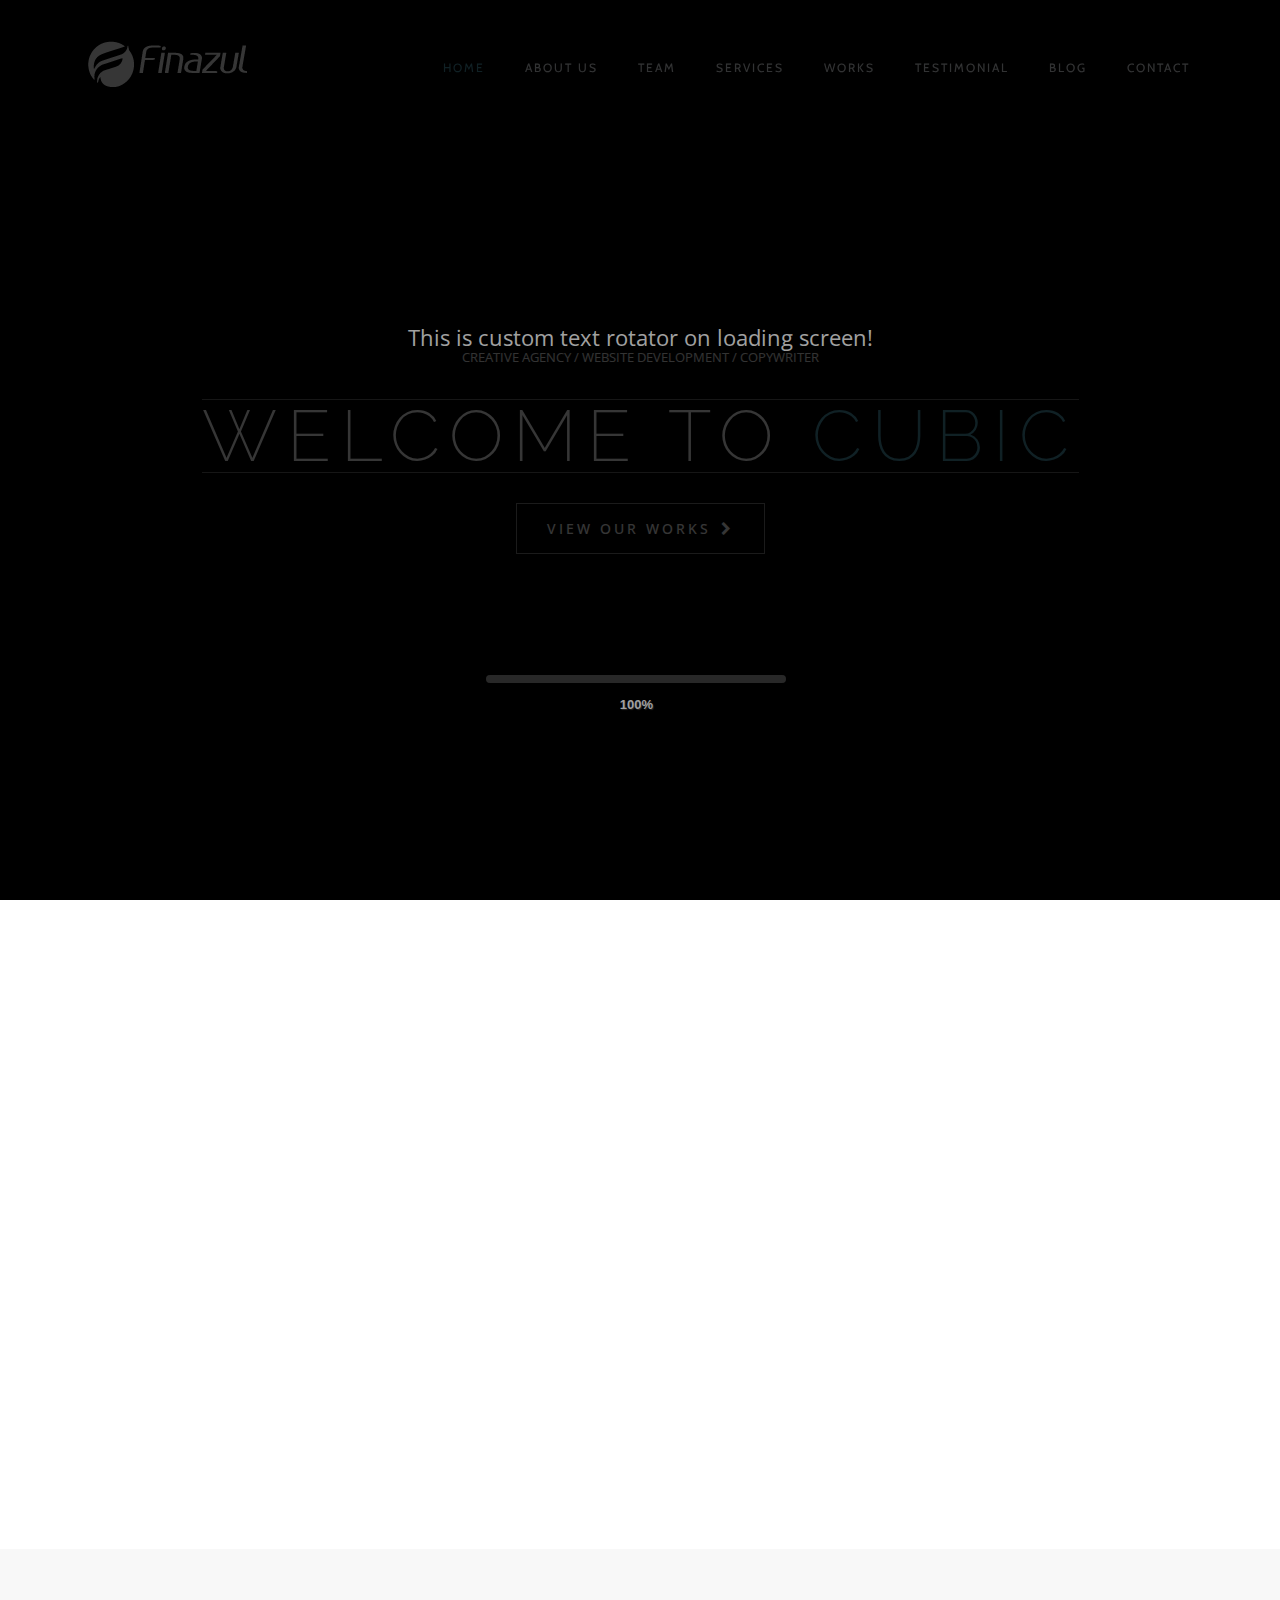
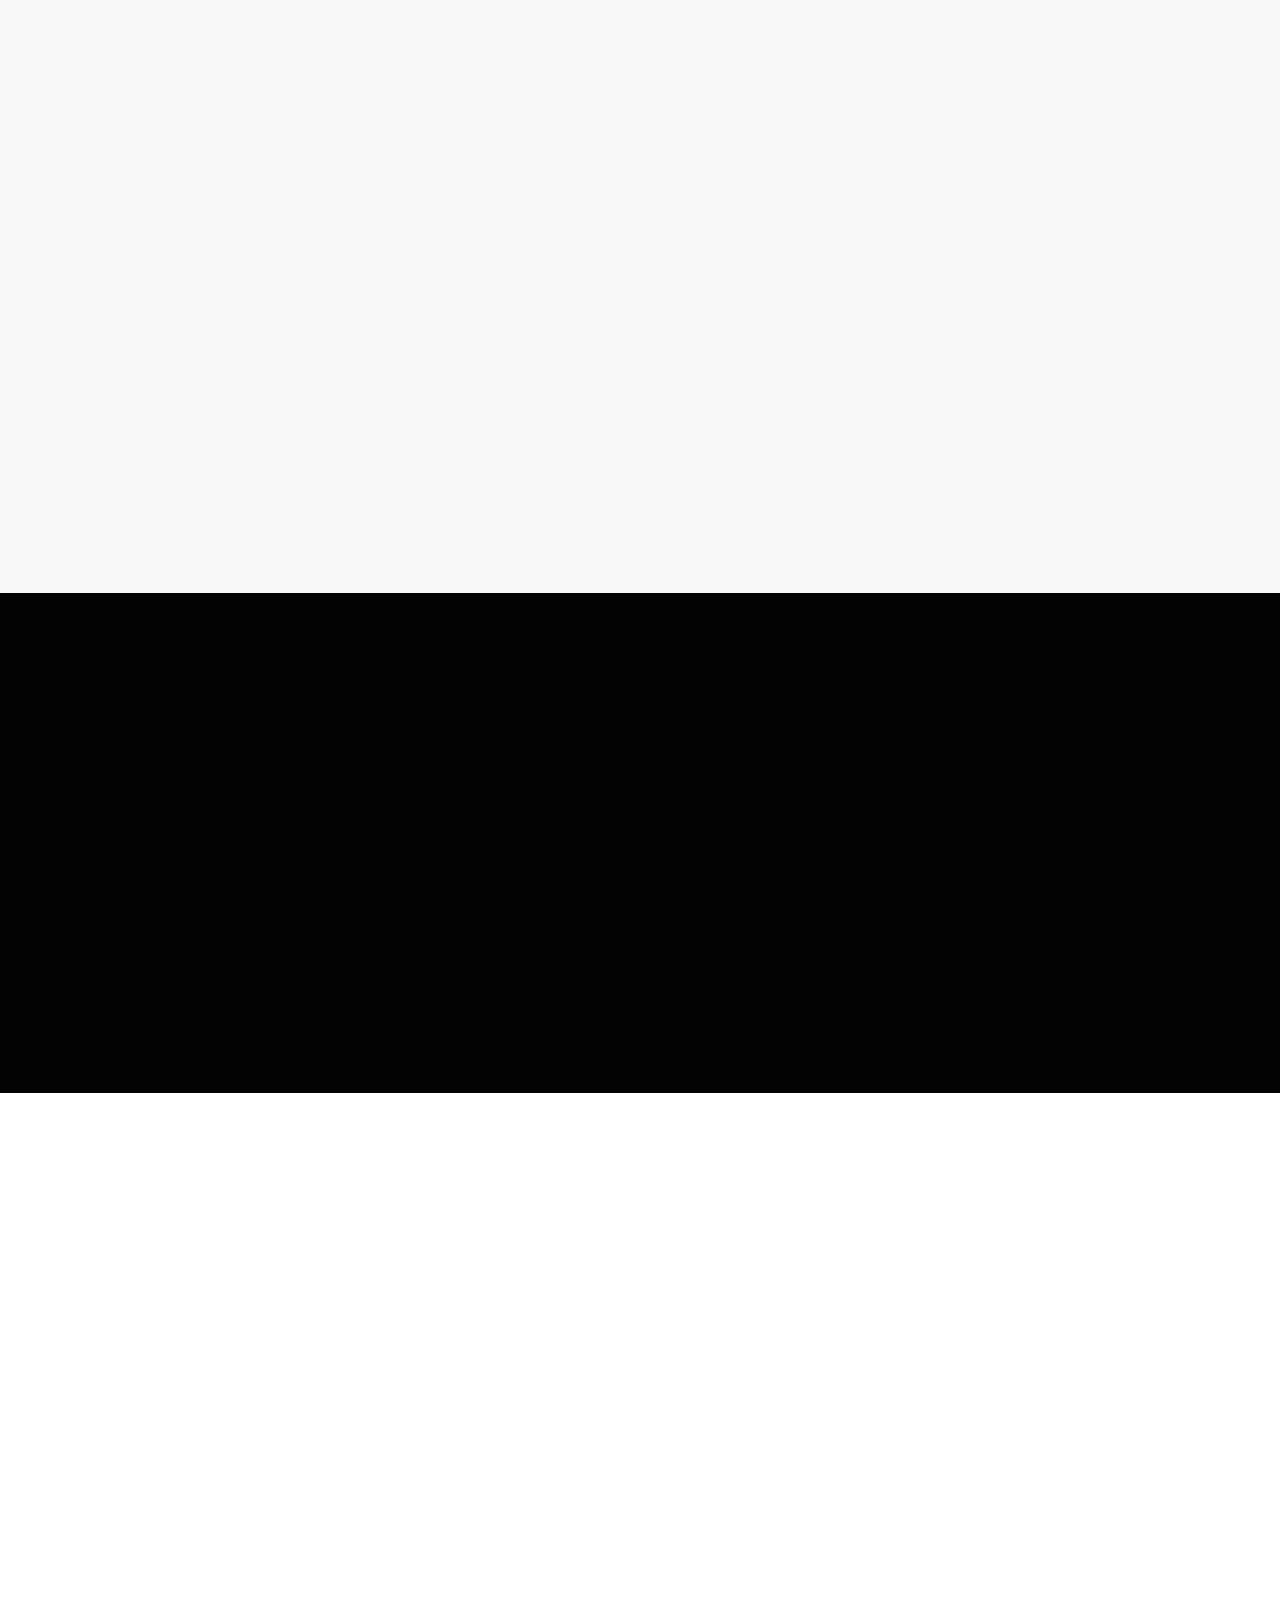
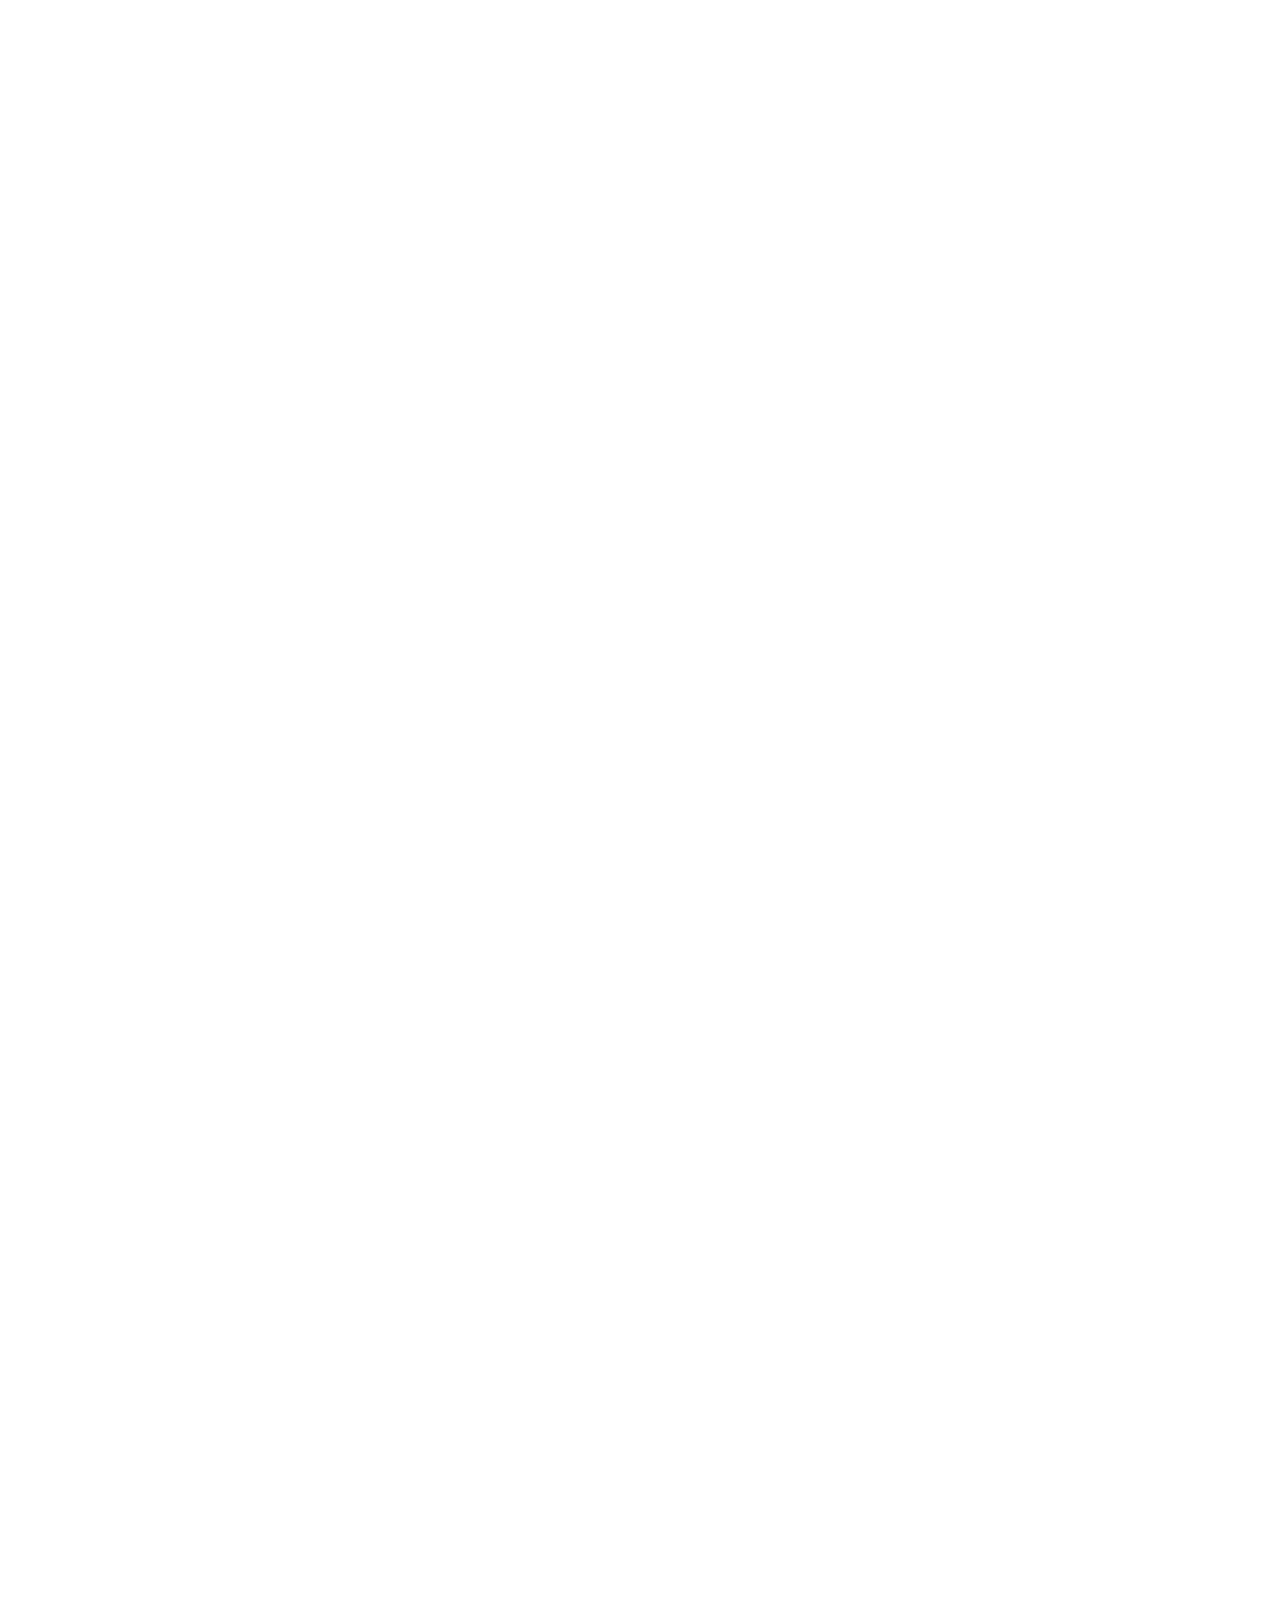
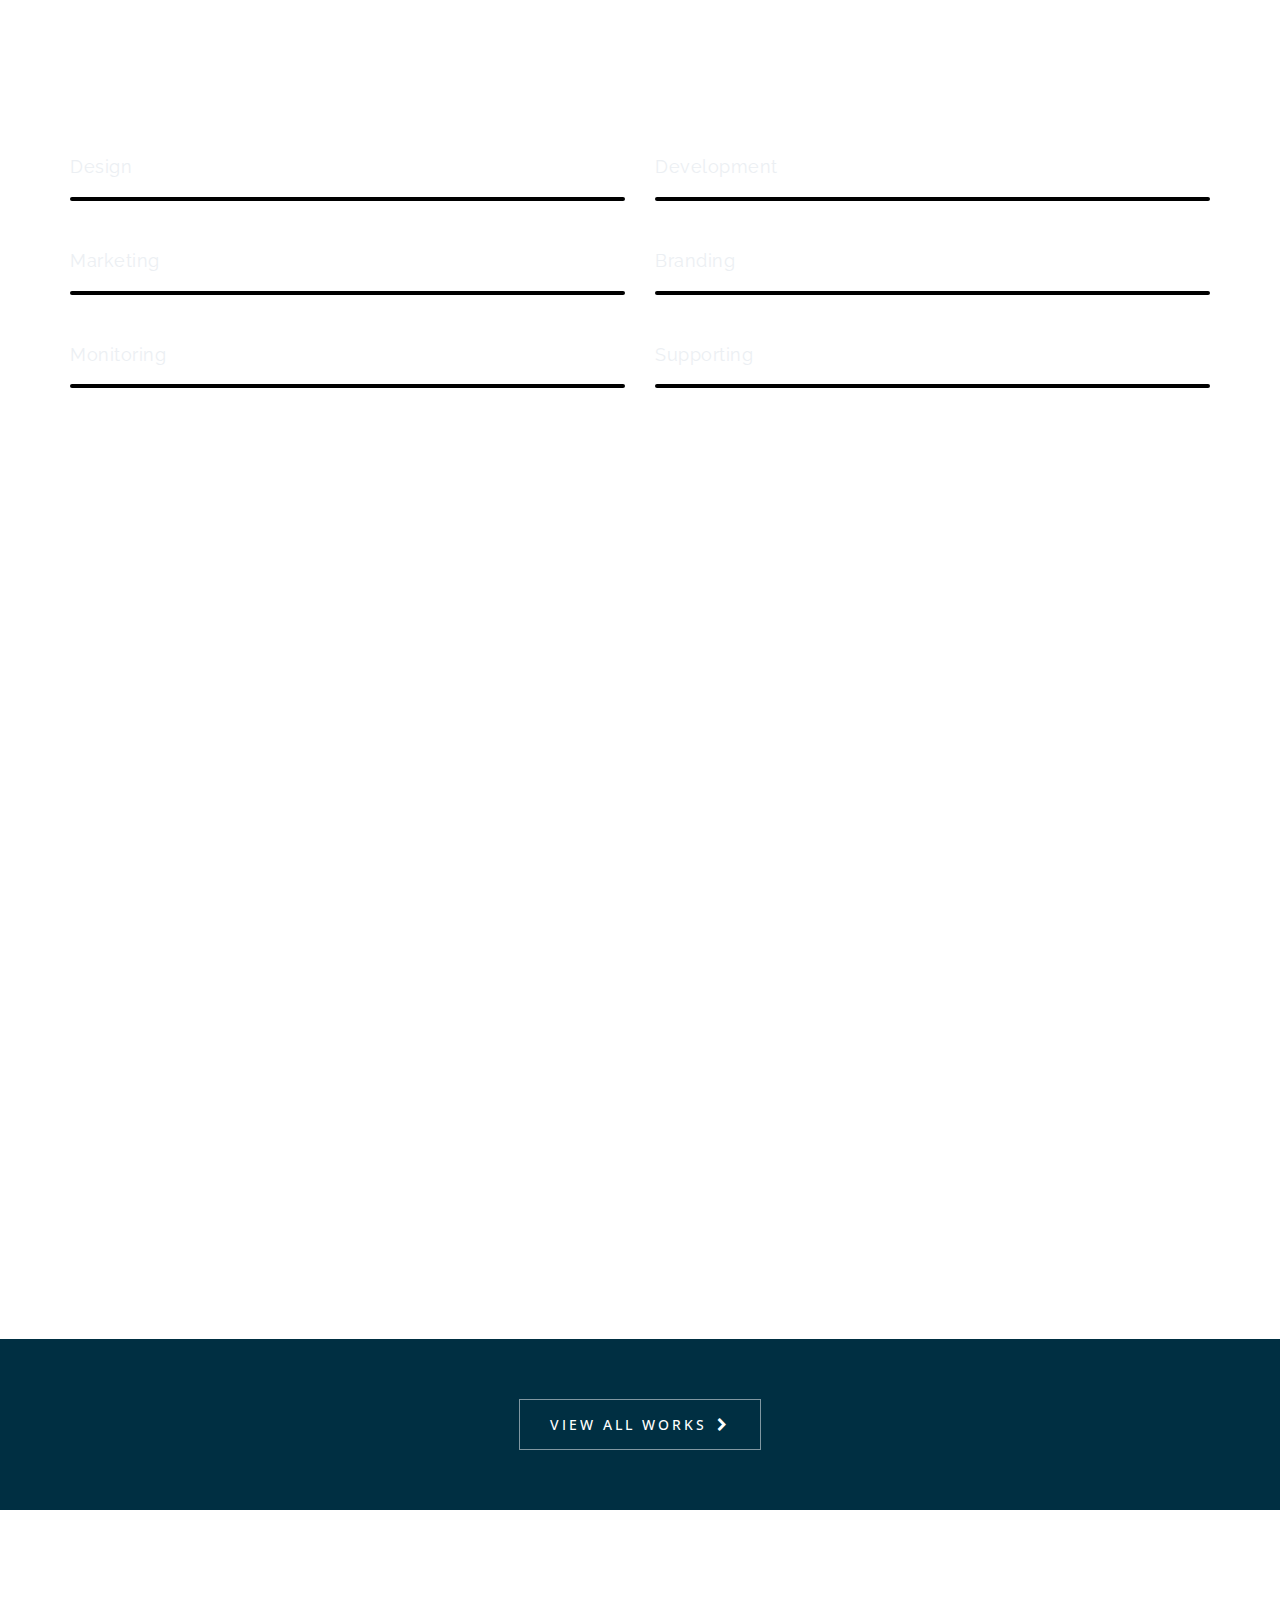
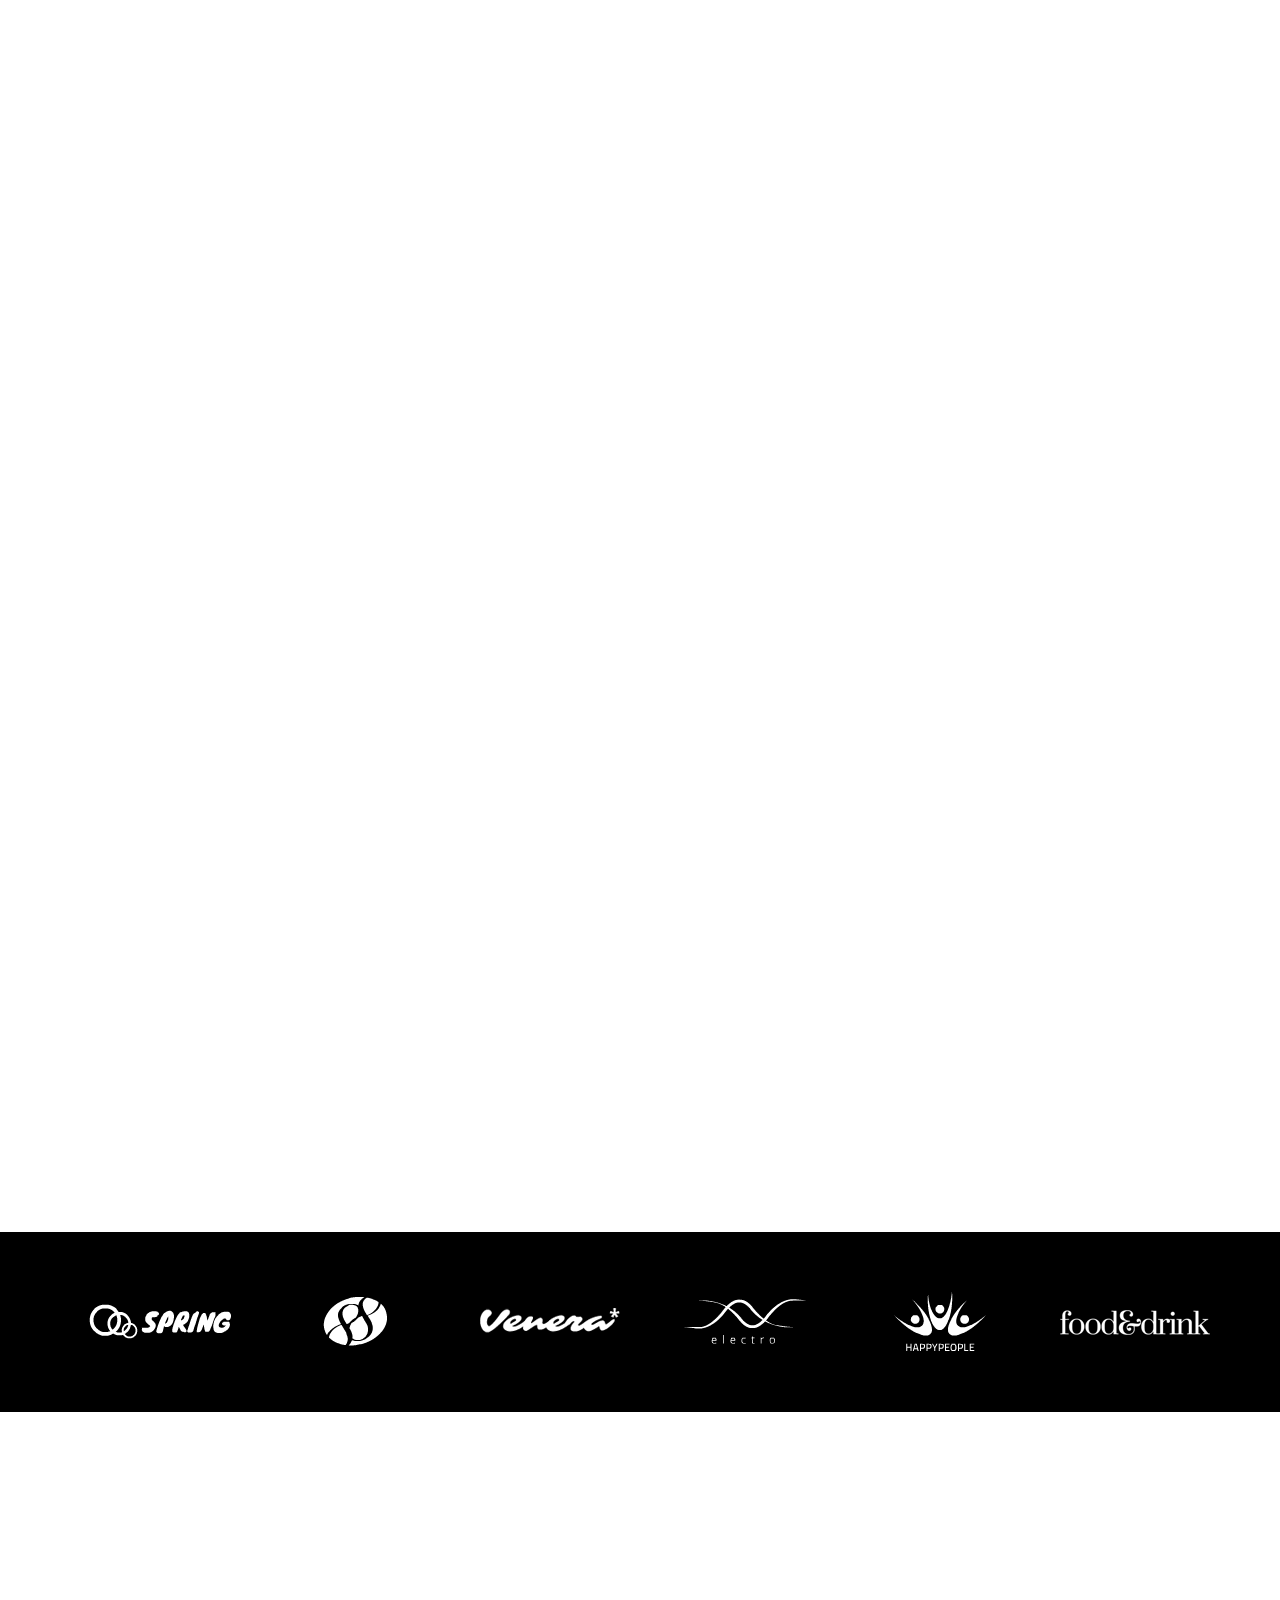
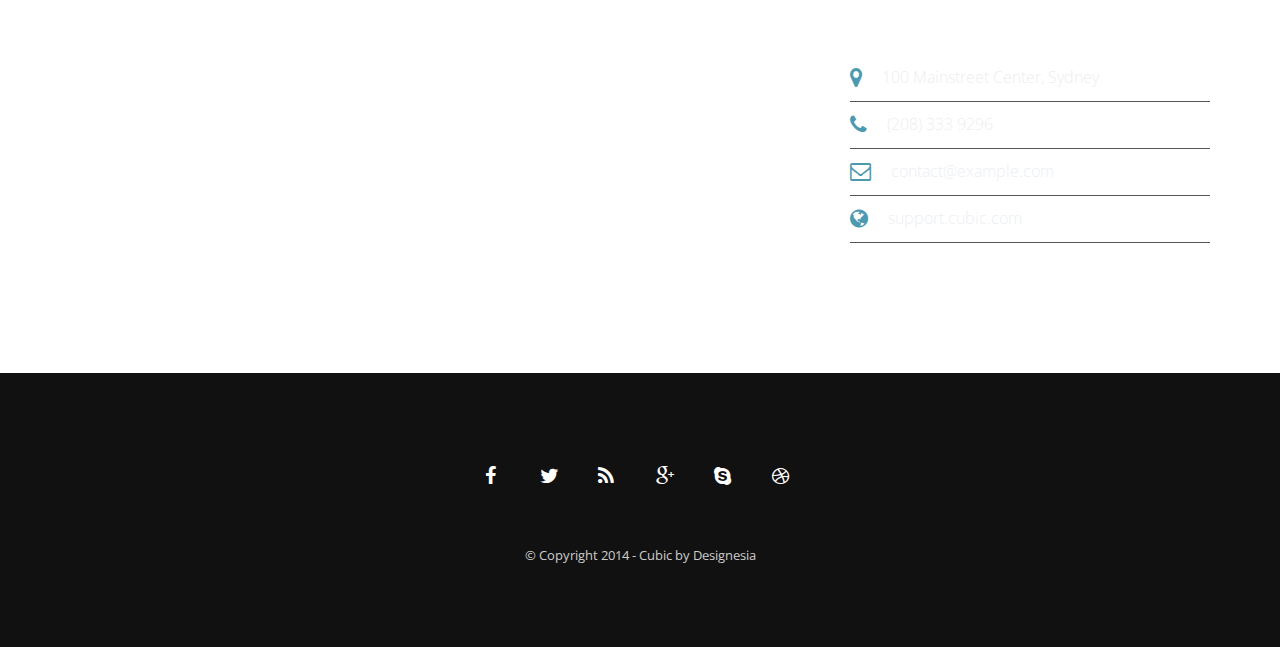
<file: homepage-video-youtube.html>
<!DOCTYPE html>
<html lang="en">
<head>
    <meta charset="utf-8">
    <title>Cubic - One Page Responsive HTML 5 Website Template</title>
    <meta name="viewport" content="width=device-width, initial-scale=1.0">
    <meta name="description" content="Responsive Minimal Bootstrap Theme">
    <meta name="keywords" content="onepage,responsive,minimal,bootstrap,theme">
    <meta name="author" content="">


    <!--[if lt IE 9]>
	<script src="js/html5shiv.js"></script>
	<![endif]-->


    <!-- CSS Files
    ================================================== -->
    <link rel="stylesheet" href="css/bootstrap.css" type="text/css">
    <link rel="stylesheet" href="css/jpreloader.css" type="text/css">
    <link rel="stylesheet" href="css/animate.css" type="text/css">
    <link rel="stylesheet" href="css/flexslider.css" type="text/css">
    <link rel="stylesheet" href="css/plugin.css" type="text/css">
    <link rel="stylesheet" href="css/prettyPhoto.css" type="text/css">
    <link rel="stylesheet" href="css/owl.carousel.css" type="text/css">
    <link rel="stylesheet" href="css/owl.theme.css" type="text/css">
    <link rel="stylesheet" href="css/owl.transitions.css" type="text/css">
    <link rel="stylesheet" href="css/style.css" type="text/css">

    <!-- custom style css -->
    <link rel="stylesheet" href="css/custom-style.css" type="text/css">

    <!-- color scheme -->
    <link rel="stylesheet" href="css/color.css" type="text/css">

    <!-- revolution slider -->
    <link rel="stylesheet" href="rs-plugin/css/settings.css" type="text/css">
    <link rel="stylesheet" href="css/rev-settings.css" type="text/css">

    <!-- load fonts -->
    <link rel="stylesheet" href="fonts/font-awesome/css/font-awesome.css" type="text/css">
    <link rel="stylesheet" href="fonts/elegant_font/HTML_CSS/style.css" type="text/css">
    <link rel="stylesheet" href="fonts/et-line-font/style.css" type="text/css">
</head>

<body id="homepage">

    <!-- This section is for Splash Screen -->
    <div id="jSplash">
        <section class="selected">
            This is custom text rotator on loading screen!
        </section>
        <section>
            Insert your custom message here.
        </section>
        <section>
            Make your customers smile.
        </section>
    </div>
    <!-- End of Splash Screen -->


    <div id="wrapper">
        <div class="page-overlay">
        </div>


        <!-- header begin -->
        <header>
            <div class="container">
                <div class="row">
                    <div class="col-md-12">
                        <!-- logo begin -->
                        <h1 id="logo">
                            <a href="index.html">
                                <img class="logo-1" src="images/logo.png" alt="">
                                <img class="logo-2" src="images/logo-2.png" alt="">
                            </a>
                        </h1>
                        <!-- logo close -->

                        <!-- small button begin -->
                        <span id="menu-btn"></span>
                        <!-- small button close -->

                        <!-- mainmenu begin -->
                        <nav>
                            <ul id="mainmenu">
                                <li><a href="#wrapper">Home</a>
									<ul>
										<li><a href="homepage-parallax.html">Parallax</a></li>
										<li><a href="homepage-parallax-dark.html">Parallax Dark</a></li>
										<li><a href="homepage-parallax-big-font.html">Parallax Big Font</a></li>
										<li><a href="homepage-rev-slider.html">Revolution Slider</a></li>
										<li><a href="homepage-rev-slider-dark.html">Revolution Slider Dark</a></li>
										<li><a href="homepage-video.html">HTML 5 Video</a></li>
										<li><a href="homepage-video-dark.html">HTML 5 Video Dark</a></li>
										<li><a href="#">Unlimited Submenu</a>
											<ul>
												<li><a href="#section-team">Go To Anchor</a></li>
												<li><a href="http://www.google.com">Go To URL</a></li>
												<li><a href="#">Unlimited Submenu</a>
													<ul>
														<li><a href="#section-team">Go To Anchor</a></li>
														<li><a href="http://www.google.com">Go To URL</a></li>
													</ul>
												</li>
											</ul>
										</li>
									</ul>
								</li>
                                <li><a href="#section-about">About Us</a></li>
                                <li><a href="#section-team">Team</a></li>
                                <li><a href="#section-services">Services</a></li>
                                <li><a href="#section-portfolio">Works</a></li>
                                <li><a href="#section-testimonial">Testimonial</a></li>
                                <li><a href="#section-blog">Blog</a></li>
                                <li><a href="#section-contact">Contact</a></li>
                            </ul>
                    </nav>
                    <!-- mainmenu close -->

                </div>
            </div>
        </header>
        <!-- header close -->


        <!-- content begin -->
        <div id="content" class="no-bottom no-top">


            <!-- section begin -->
            <section id="section-video-bg" class="full-height no-padding dark">
				
				
				
                <div class="de-video-container">
                    <div class="de-video-content">
                        <div class="text-center">
                            CREATIVE AGENCY / WEBSITE DEVELOPMENT / COPYWRITER
                            <div class="spacer-single"></div>
                            <div class="text-slider border-deco">
                                <div class="text-item">Welcome To <span class="id-color">Cubic</span></div>
                                <div class="text-item">Desktop + <span class="id-color">Mobile</span></div>
                                <div class="text-item">Clean &amp; <span class="id-color">Fresh</span></div>
                                <div class="text-item"><span class="id-color"><i class="icon-bike"></i></span> Ready to Go?</div>
                            </div>
                            <div class="spacer-single"></div>
                            <a href="#section-portfolio" class="btn btn-border btn-big">View Our Works</a>
                        </div>
                    </div>

                    <div class="de-video-overlay"></div>

                </div>

            </section>
            <!-- section close -->


            <!-- section begin -->
            <section id="section-about">
                <div class="container">
                    <div class="row">
                        <div class="row">
                            <div class="col-md-6 col-md-offset-3 text-center">
                                <h1 class="animated" data-animation="fadeInUp">Who We <span class="id-color">Are?</span>
                                    <span class="small-border animated" data-animation="fadeInUp"></span>
                                </h1>
                                <p class="lead animated" data-animation="fadeInUp">
                                    Lorem ipsum dolor sit amet, consectetur adipisicing elit, sed do eiusmod tempor incididunt ut labore et dolore magna aliqua.
                                </p>
                                <div class="spacer-single"></div>
                            </div>
                        </div>
                        <!-- featured box begin -->
                        <div class="feature-box-small-icon box-fx center col-md-3 animated" data-animation="fadeInUp" data-delay="0">
                            <div class="inner">
                                <div class="front">
                                    <i class="icon-genius"></i>
                                    <h3>Our Portfolio</h3>
                                    <span>Our Recent Works</span>
                                </div>
                                <div class="info">
                                    Lorem ipsum dolor sit amet, consectetur adipisicing elit, sed do eiusmod tempor incididunt ut labore et dolore.
                                	<br>
                                    <a href="#" class="btn btn-border">Read More</a>
                                </div>
                            </div>
                        </div>
                        <!-- featured box close -->

                        <!-- featured box begin -->
                        <div class="feature-box-small-icon box-fx center col-md-3 animated" data-animation="fadeInUp" data-delay="200">
                            <div class="inner">
                                <div class="front">
                                    <i class="icon-linegraph"></i>
                                    <h3>Experiences</h3>
                                    <span>What We Have Done</span>
                                </div>
                                <div class="info">
                                    Lorem ipsum dolor sit amet, consectetur adipisicing elit, sed do eiusmod tempor incididunt ut labore et dolore.
                                	<br>
                                    <a href="#" class="btn btn-border">Read More</a>
                                </div>
                            </div>
                        </div>
                        <!-- featured box close -->

                        <!-- featured box begin -->
                        <div class="feature-box-small-icon box-fx center col-md-3 animated" data-animation="fadeInUp" data-delay="400">
                            <div class="inner">
                                <div class="front">
                                    <i class="icon-layers"></i>
                                    <h3>Our Vision</h3>
                                    <span>View Our Story</span>
                                </div>
                                <div class="info">
                                    Lorem ipsum dolor sit amet, consectetur adipisicing elit, sed do eiusmod tempor incididunt ut labore et dolore.
                                	<br>
                                    <a href="#" class="btn btn-border">Read More</a>
                                </div>
                            </div>
                        </div>
                        <!-- featured box close -->

                        <!-- featured box begin -->
                        <div class="feature-box-small-icon box-fx center col-md-3 animated" data-animation="fadeInUp" data-delay="600">
                            <div class="inner">
                                <div class="front">
                                    <i class="icon-heart"></i>
                                    <h3>Happy Clients</h3>
                                    <span>What They Says</span>
                                </div>
                                <div class="info">
                                    Lorem ipsum dolor sit amet, consectetur adipisicing elit, sed do eiusmod tempor incididunt ut labore et dolore.
                                	<br>
                                    <a href="#" class="btn btn-border">Read More</a>
                                </div>
                            </div>
                        </div>
                        <!-- featured box close -->

                    </div>
                </div>
            </section>
            <!-- section close -->

            <!-- section begin -->
            <section id="section-about-us-2" class="side-bg no-padding">
                <div class="image-container col-md-5 pull-left animated" data-animation="fadeInLeft" data-delay="0"></div>

                <div class="container">
                    <div class="row">
                        <div class="inner-padding">
                            <div class="col-md-6 col-md-offset-6 animated" data-animation="fadeInRight" data-delay="200">
                                <h2>We are group of professionals focused on making creative and innovative works</h2>

                                <p class="intro">Lorem ipsum dolor sit amet, consectetur adipisicing elit, sed do eiusmod tempor incididunt ut labore et dolore magna aliqua. Ut enim ad minim veniam, quis nostrud exercitation ullamco laboris nisi ut aliquip ex ea commodo consequat.</p>

                                <div class="row">
                                    <div class="col-md-6">
                                        <h3>Our Vision</h3>
                                        <p>Lorem ipsum dolor sit amet, consectetur adipisicing elit, sed do eiusmod tempor incididunt ut labore et dolore magna aliqua. Ut enim ad minim veniam, quis nostrud exercitation ullamco laboris nisi ut aliquip ex ea commodo consequat.</p>
                                    </div>
                                    <div class="col-md-6">
                                        <h3>Our Mission</h3>
                                        <p>Lorem ipsum dolor sit amet, consectetur adipisicing elit, sed do eiusmod tempor incididunt ut labore et dolore magna aliqua. Ut enim ad minim veniam, quis nostrud exercitation ullamco laboris nisi ut aliquip ex ea commodo consequat.</p>
                                    </div>
                                </div>
                            </div>
                            <div class="clearfix"></div>
                        </div>
                    </div>
                </div>
            </section>
            <!-- section close -->
            <!-- section begin -->
            <section class="no-padding dark" data-speed="5" data-type="background">
                <div class="de-video-container">
                    <div class="de-video-content">
                        <div class="container">
                            <div class="row">
                                <div class="col-md-6 col-md-offset-3 text-center">
                                    <h1 class="animated" data-animation="fadeInUp">Ready To <span class="id-color">Rock?</span>
                                        <span class="small-border animated" data-animation="fadeInUp"></span>
                                    </h1>
                                    <div class="animated" data-animation="fadeInUp">
                                        Lorem ipsum dolor sit amet, consectetur adipisicing elit, sed do eiusmod tempor incididunt ut labore et dolore magna aliqua. Ut enim ad minim veniam, quis nostrud exercitation ullamco laboris nisi ut aliquip ex ea commodo consequat. Duis aute irure dolor in reprehenderit in voluptate velit esse cillum dolore eu fugiat nulla pariatur.
                                    	<div class="spacer-single"></div>
                                        <a href="#" class="btn btn-border" data-animation="fadeIn">Let's Rock!</a>
                                    </div>
                                </div>
                            </div>
                        </div>
                    </div>

                    <div class="de-video-overlay"></div>

                </div>

            </section>
            <!-- section close -->

            <!-- team section begin -->
            <section id="section-team">
                <div class="container">
                    <div class="row">
                        <div class="col-md-6 col-md-offset-3 text-center">
                            <h1 class="animated" data-animation="fadeInUp">Meet The <span class="id-color">Team</span>
                                <span class="small-border animated" data-animation="fadeInUp"></span>
                            </h1>
                            <p class="lead animated" data-animation="fadeInUp">
                                Lorem ipsum dolor sit amet, consectetur adipisicing elit, sed do eiusmod tempor incididunt ut labore et dolore magna aliqua.
                            </p>
                            <div class="spacer-single"></div>
                        </div>
                    </div>


                    <div class="row">
                        <!-- team member -->
                        <div class="de-team-list col-md-3 animated" data-animation="fadeInUp" data-delay="0">
                            <div class="team-pic">
                                <img src="images/team/team_pic_1.jpg" class="img-responsive" alt="" />
                            </div>
                            <div class="team-desc col-md-12">
                                <h3>John Smith</h3>
                                <p class="lead">Project Manager</p>
                                <div class="small-border"></div>
                                <p>Duis aute irure dolor in reprehenderit in voluptate velit esse cillum dolore eu fugiat nulla pariatur.</p>

                                <div class="social">
                                    <a href="#"><i class="fa fa-facebook fa-lg"></i></a>
                                    <a href="#"><i class="fa fa-twitter fa-lg"></i></a>
                                    <a href="#"><i class="fa fa-google-plus fa-lg"></i></a>
                                    <a href="#"><i class="fa fa-skype fa-lg"></i></a>
                                </div>
                            </div>
                        </div>
                        <!-- team close -->

                        <!-- team member -->
                        <div class="de-team-list col-md-3 animated" data-animation="fadeInUp" data-delay="0">
                            <div class="team-pic">
                                <img src="images/team/team_pic_2.jpg" class="img-responsive" alt="" />
                            </div>
                            <div class="team-desc col-md-12">
                                <h3>Michael Dennis</h3>
                                <p class="lead">Creative Director</p>
                                <div class="small-border"></div>
                                <p>Duis aute irure dolor in reprehenderit in voluptate velit esse cillum dolore eu fugiat nulla pariatur.</p>

                                <div class="social">
                                    <a href="#"><i class="fa fa-facebook fa-lg"></i></a>
                                    <a href="#"><i class="fa fa-twitter fa-lg"></i></a>
                                    <a href="#"><i class="fa fa-google-plus fa-lg"></i></a>
                                    <a href="#"><i class="fa fa-skype fa-lg"></i></a>
                                </div>
                            </div>
                        </div>
                        <!-- team close -->

                        <!-- team member -->
                        <div class="de-team-list col-md-3 animated" data-animation="fadeInUp" data-delay="0">
                            <div class="team-pic">
                                <img src="images/team/team_pic_3.jpg" class="img-responsive" alt="" />
                            </div>
                            <div class="team-desc col-md-12">
                                <h3>Sarah Michelle</h3>
                                <p class="lead">Creative Staff</p>
                                <div class="small-border"></div>
                                <p>Duis aute irure dolor in reprehenderit in voluptate velit esse cillum dolore eu fugiat nulla pariatur.</p>
                                <div class="social">
                                    <a href="#"><i class="fa fa-facebook fa-lg"></i></a>
                                    <a href="#"><i class="fa fa-twitter fa-lg"></i></a>
                                    <a href="#"><i class="fa fa-google-plus fa-lg"></i></a>
                                    <a href="#"><i class="fa fa-skype fa-lg"></i></a>
                                </div>
                            </div>
                        </div>
                        <!-- team close -->

                        <!-- team member -->
                        <div class="de-team-list col-md-3 animated" data-animation="fadeInUp" data-delay="0">
                            <div class="team-pic">
                                <img src="images/team/team_pic_4.jpg" class="img-responsive" alt="" />
                            </div>
                            <div class="team-desc col-md-12">
                                <h3>Katty Wilson</h3>
                                <p class="lead">Creative Staff</p>
                                <div class="small-border"></div>
                                <p>Duis aute irure dolor in reprehenderit in voluptate velit esse cillum dolore eu fugiat nulla pariatur.</p>
                                <div class="social">
                                    <a href="#"><i class="fa fa-facebook fa-lg"></i></a>
                                    <a href="#"><i class="fa fa-twitter fa-lg"></i></a>
                                    <a href="#"><i class="fa fa-google-plus fa-lg"></i></a>
                                    <a href="#"><i class="fa fa-skype fa-lg"></i></a>
                                </div>
                            </div>
                        </div>
                        <!-- team close -->

                        <div class="clearfix"></div>

                    </div>
                </div>
            </section>
            <!-- section close -->

            <!-- section begin -->
            <section id="fun-facts" class="dark" data-speed="7" data-type="background">
                <div class="container">

                    <div class="row">

                        <div class="col-md-12 text-center">
                            <h1 class="animated" data-animation="fadeInUp">Fun <span class="id-color">Facts</span></h1>
                            <span class="small-border animated" data-animation="fadeInUp"></span>
                            <div class="spacer-single"></div>
                        </div>


                        <div class="col-md-3 animated" data-animation="fadeInLeft" data-delay="100">
                            <div class="de_count">
                                <i class="icon-alarmclock animated" data-animation="fadeInDown" data-delay="0"></i>
                                <h3 class="timer" data-to="1980" data-speed="2500">0</h3>
                                <span>Hours of Works</span>
                            </div>
                        </div>

                        <div class="col-md-3 animated" data-animation="fadeInLeft" data-delay="0">
                            <div class="de_count">
                                <i class="icon-documents animated" data-animation="fadeInDown" data-delay="200"></i>
                                <h3 class="timer" data-to="1280" data-speed="2500">0</h3>
                                <span>Lines of Code</span>
                            </div>
                        </div>

                        <div class="col-md-3 animated" data-animation="fadeInRight" data-delay="0">
                            <div class="de_count">
                                <i class="icon-piechart animated" data-animation="fadeInDown" data-delay="400"></i>
                                <h3 class="timer" data-to="750" data-speed="2500">0</h3>
                                <span>Slice of Pizza</span>
                            </div>
                        </div>

                        <div class="col-md-3 animated" data-animation="fadeInRight" data-delay="100">
                            <div class="de_count">
                                <i class="icon-wine animated" data-animation="fadeInDown" data-delay="600"></i>
                                <h3 class="timer" data-to="520" data-speed="2500">0</h3>
                                <span>Cups of Coffee</span>
                            </div>
                        </div>
                    </div>

                </div>
            </section>
            <!-- section close -->

            <!-- section begin -->
            <section id="section-services" class="no-bottom">
                <div class="container">
                    <div class="row">
                        <div class="col-md-6 col-md-offset-3 text-center">
                            <h1 class="animated" data-animation="fadeInUp">Our <span class="id-color">Services</span>
                                <span class="small-border animated" data-animation="fadeInUp"></span>
                            </h1>
                            <p class="lead animated" data-animation="fadeInUp">
                                Lorem ipsum dolor sit amet, consectetur adipisicing elit, sed do eiusmod tempor incididunt ut labore et dolore magna aliqua.
                            </p>
                            <div class="spacer-single"></div>
                        </div>
                    </div>

                    <div class="row">
                        <!-- feature box begin -->
                        <div class="feature-box-small-icon col-md-4 animated" data-animation="fadeInUp" data-delay="0">
                            <div class="inner">
                                <i class="icon-tools"></i>
                                <div class="text">
                                    <h3>Web Design</h3>
                                    Sed ut perspiciatis unde omnis iste natus error sit voluptatem accusantium doloremque laudantium, totam rem.
                                </div>
                            </div>
                        </div>
                        <!-- feature box close -->

                        <!-- feature box begin -->
                        <div class="feature-box-small-icon col-md-4 animated" data-animation="fadeInUp" data-delay="200">
                            <div class="inner">
                                <i class="icon-global"></i>
                                <div class="text">
                                    <h3>Branding</h3>
                                    Sed ut perspiciatis unde omnis iste natus error sit voluptatem accusantium doloremque laudantium, totam rem.
                                </div>
                            </div>
                        </div>
                        <!-- feature box close -->

                        <!-- feature box begin -->
                        <div class="feature-box-small-icon col-md-4 animated" data-animation="fadeInUp" data-delay="400">
                            <div class="inner">
                                <i class="icon-megaphone"></i>
                                <div class="text">
                                    <h3>Campaign</h3>
                                    Sed ut perspiciatis unde omnis iste natus error sit voluptatem accusantium doloremque laudantium, totam rem.
                                </div>
                            </div>
                        </div>
                        <!-- feature box close -->

                        <!-- feature box begin -->
                        <div class="feature-box-small-icon col-md-4 animated" data-animation="fadeInUp" data-delay="600">
                            <div class="inner">
                                <i class="icon-phone"></i>
                                <div class="text">
                                    <h3>Mobile Apps</h3>
                                    Sed ut perspiciatis unde omnis iste natus error sit voluptatem accusantium doloremque laudantium, totam rem.
                                </div>
                            </div>
                        </div>
                        <!-- feature box close -->


                        <!-- feature box begin -->
                        <div class="feature-box-small-icon col-md-4 animated" data-animation="fadeInUp" data-delay="800">
                            <div class="inner">
                                <i class="icon-magnifying-glass"></i>
                                <div class="text">
                                    <h3>SEO Services</h3>
                                    Sed ut perspiciatis unde omnis iste natus error sit voluptatem accusantium doloremque laudantium, totam rem.
                                </div>
                            </div>
                        </div>
                        <!-- feature box close -->

                        <!-- feature box begin -->
                        <div class="feature-box-small-icon col-md-4 animated" data-animation="fadeInUp" data-delay="1000">
                            <div class="inner">
                                <i class="icon-pencil"></i>
                                <div class="text">
                                    <h3>Copywriter</h3>
                                    Sed ut perspiciatis unde omnis iste natus error sit voluptatem accusantium doloremque laudantium, totam rem.
                                </div>
                            </div>
                        </div>
                        <!-- feature box close -->

                        <div class="spacer-single"></div>

                        <div class="col-md-12 text-center animated" data-animation="fadeInUp" data-delay="400">
                            <img src="images/cubic_ss.png" class="img-responsive" alt="">
                        </div>
                    </div>
                </div>
            </section>
            <!-- section close -->


            <!-- section begin -->
            <section id="section-skill-bar" class="dark" data-speed="10" data-type="background">
                <div class="container">
                    <div class="row">
                        <div class="col-md-12 text-center">
                            <h1 class="animated" data-animation="fadeInUp">Our <span class="id-color">Skill</span>
                                <span class="small-border animated" data-animation="fadeInUp"></span>
                            </h1>
                            <div class="spacer-single"></div>
                        </div>
                    </div>

                    <div class="row">
                        <div class="col-md-6">
                            <h3>Design</h3>
                            <div class="de-progress">
                                <div class="progress-bar" data-value="80%">
                                </div>
                            </div>
                        </div>

                        <div class="col-md-6">
                            <h3>Development</h3>
                            <div class="de-progress">
                                <div class="progress-bar" data-value="90%">
                                </div>
                            </div>
                        </div>
                        <div class="spacer-single"></div>

                        <div class="col-md-6">
                            <h3>Marketing</h3>
                            <div class="de-progress">
                                <div class="progress-bar" data-value="70%">
                                </div>
                            </div>
                        </div>


                        <div class="col-md-6">
                            <h3>Branding</h3>
                            <div class="de-progress">
                                <div class="progress-bar" data-value="60%">
                                </div>
                            </div>
                        </div>

                        <div class="spacer-single"></div>

                        <div class="col-md-6">
                            <h3>Monitoring</h3>
                            <div class="de-progress">
                                <div class="progress-bar" data-value="65%">
                                </div>
                            </div>
                        </div>

                        <div class="col-md-6">
                            <h3>Supporting</h3>
                            <div class="de-progress">
                                <div class="progress-bar" data-value="80%">
                                </div>
                            </div>
                        </div>
                    </div>
                </div>
            </section>

            <!-- section begin -->
            <section id="section-portfolio" class="no-bottom">
                <div class="container">
                    <div class="row">
                        <div class="col-md-12 text-center">
                            <h1 class="animated" data-animation="fadeInUp">Our <span class="id-color">Works</span>
                                <span class="small-border animated" data-animation="fadeInUp"></span>
                            </h1>
                            <div class="spacer-single"></div>
                        </div>
                    </div>

                    <!-- portfolio filter begin -->
                    <div class="row">
                        <div class="col-md-12 text-center">
                            <ul id="filters" class="animated" data-animation="fadeInUp" data-delay="200">
                                <li><a href="#" data-filter="*" class="selected">show all</a></li>
                                <li><a href="#" data-filter=".illustration">Illustration</a></li>
                                <li><a href="#" data-filter=".mobile">Mobile</a></li>
                                <li><a href="#" data-filter=".photography">Photography</a></li>
                                <li><a href="#" data-filter=".website">Website</a></li>
                            </ul>

                        </div>
                    </div>
                    <!-- portfolio filter close -->

                </div>

                <div id="gallery" class="gallery full-gallery de-gallery pf_full_width animated" data-animation="fadeInUp" data-delay="200">

                    <!-- gallery item -->
                    <div class="item illustration">
                        <div class="picframe">
                            <span class="overlay">
                                <span class="icon">
                                    <a href="images/portfolio/pf%20(1).jpg" data-type="prettyPhoto[gallery]"><i class="fa fa-search icon-view"></i></a>
                                </span>
                                <span class="icon">
                                    <i class="fa fa-align-justify fa-external-link icon-info" data-value="project-details-slider.html"></i>
                                </span>
                                <span class="pf_text">
                                    <span class="project-name">Project Name #1</span>
                                    <span>illustration</span>
                                </span>
                            </span>

                            <img src="images/portfolio/pf%20(1).jpg" alt="" />
                        </div>
                    </div>
                    <!-- close gallery item -->

                    <!-- gallery item -->
                    <div class="item mobile website">
                        <div class="picframe">
                            <span class="overlay">
                                <span class="icon">
                                    <a href="images/portfolio/pf%20(2).jpg" data-type="prettyPhoto[gallery]"><i class="fa fa-search icon-view"></i></a>
                                </span><span class="icon">
                                    <i class="fa fa-align-justify fa-external-link icon-info" data-value="project-details-youtube.html"></i>
                                </span>
                                <span class="pf_text">
                                    <span class="project-name">Project Name #2</span>
                                    <span>mobile, website</span>
                                </span>
                            </span>

                            <img src="images/portfolio/pf%20(2).jpg" alt="" />
                        </div>
                    </div>
                    <!-- close gallery item -->

                    <!-- gallery item -->
                    <div class="item website mobile">
                        <div class="picframe">
                            <span class="overlay">
                                <span class="icon">
                                    <a href="images/portfolio/pf%20(3).jpg" data-type="prettyPhoto[gallery]"><i class="fa fa-search icon-view"></i></a>
                                </span><span class="icon">
                                    <i class="fa fa-align-justify fa-external-link icon-info" data-value="project-details-slider-big.html"></i>
                                </span>
                                <span class="pf_text">
                                    <span class="project-name">Project Name #3</span>
                                    <span>mobile, website</span>
                                </span>
                            </span>

                            <img src="images/portfolio/pf%20(3).jpg" alt="" />
                        </div>
                    </div>
                    <!-- close gallery item -->

                    <!-- gallery item -->
                    <div class="item illustration photography">
                        <div class="picframe">
                            <span class="overlay">
                                <span class="icon">
                                    <a href="images/portfolio/pf%20(4).jpg" data-type="prettyPhoto[gallery]"><i class="fa fa-search icon-view"></i></a>
                                </span><span class="icon">
                                    <i class="fa fa-align-justify fa-external-link icon-info" data-value="project-details-youtube-big.html"></i>
                                </span>
                                <span class="pf_text">
                                    <span class="project-name">Project Name #4</span>
                                    <span>illustration, photography</span>
                                </span>
                            </span>
                            <img src="images/portfolio/pf%20(4).jpg" alt="" />
                        </div>
                    </div>
                    <!-- close gallery item -->

                    <!-- gallery item -->
                    <div class="item website photography mobile">
                        <div class="picframe">
                            <span class="overlay">
                                <span class="icon">
                                    <a href="images/portfolio/pf%20(5).jpg" data-type="prettyPhoto[gallery]"><i class="fa fa-search icon-view"></i></a>
                                </span><span class="icon">
                                    <i class="fa fa-align-justify fa-external-link icon-info" data-value="project-details-slider.html"></i>
                                </span>
                                <span class="pf_text">
                                    <span class="project-name">Project Name #5</span>
                                    <span>mobile, website</span>
                                </span>
                            </span>
                            <img src="images/portfolio/pf%20(5).jpg" alt="" />
                        </div>
                    </div>
                    <!-- close gallery item -->

                    <!-- gallery item -->
                    <div class="item illustration website">
                        <div class="picframe">
                            <span class="overlay">
                                <span class="icon">
                                    <a href="images/portfolio/pf%20(6).jpg" data-type="prettyPhoto[gallery]"><i class="fa fa-search icon-view"></i></a>
                                </span><span class="icon">
                                    <i class="fa fa-align-justify fa-external-link icon-info" data-value="project-details-slider-big.html"></i>
                                </span>
                                <span class="pf_text">
                                    <span class="project-name">Project Name #6</span>
                                    <span>illustration, website</span>
                                </span>
                            </span>
                            <img src="images/portfolio/pf%20(6).jpg" alt="" />
                        </div>
                    </div>
                    <!-- close gallery item -->


                </div>

                <div id="loader-area">
                    <div class="project-load"></div>
                </div>
            </section>
            <!-- section close -->


            <!-- section begin -->
            <section id="view-all-projects" class="call-to-action bg-color dark text-center" data-speed="5" data-type="background">
                <a href="works.html" class="btn btn-border btn-big">View All Works</a>
            </section>
            <!-- logo carousel section close -->



            <!-- section begin -->
            <section id="section-testimonial" class="dark">
                <div class="container">
                    <div class="row">
                        <div class="col-md-12 text-center">
                            <h1 class="animated" data-animation="fadeInUp">Customer <span class="id-color">Says</span></h1>
                            <span class="small-border animated" data-animation="fadeInUp"></span>
                            <div class="spacer-single"></div>
                        </div>
                    </div>
                    <div id="testimonial-carousel" class="de_carousel row animated" data-animation="fadeInUp" data-delay="200">

                        <div class="col-md-4 item">
                            <div class="de_testi">
                                <blockquote>
                                    <p>The support staff is AMAZING. Same day service. They also have built a GREAT theme that supports so many functions. You can tweak little things here and there and use its functionality for SO much more! What an AWESOME AWESOME AWESOME theme.</p>
                                </blockquote>
                                <div class="de_testi_by">
                                    <div class="de_testi_pic">
                                        <img src="images/testi_pic%20(1).jpg" alt="" class="img-circle">
                                    </div>
                                    <div class="de_testi_company">
                                        <strong>Feldhouse</strong>, Customer
                                    </div>
                                </div>
                            </div>
                        </div>

                        <div class="col-md-4 item">
                            <div class="de_testi">
                                <blockquote>
                                    <p>All of my questions were answered, designesia was very forthcoming and helpful and even sent me custom code for a specific problem I had. I know one thing: whatever theme designesia publishes, you can be assured that you get the best quality and support out there.</p>
                                </blockquote>
                                <div class="de_testi_by">
                                    <span class="de_testi_pic">
                                        <img src="images/testi_pic%20(2).jpg" alt="" class="img-circle"></span>
                                    <div class="de_testi_company">
                                        <strong>Mores</strong>, Customer
                                    </div>
                                </div>
                            </div>
                        </div>

                        <div class="col-md-4 item">
                            <div class="de_testi">
                                <blockquote>
                                    <p>There are some themes I have bought and are just 'eh' about. This one hands down does so much more than you could think. Perfect theme - and thanks for continually updating and improving it!</p>
                                </blockquote>
                                <div class="de_testi_by">
                                    <div class="de_testi_pic">
                                        <img src="images/testi-default.jpg" alt="" class="img-circle">
                                    </div>
                                    <div class="de_testi_company">
                                        <strong>Feldhouse</strong>, Customer
                                    </div>
                                </div>
                            </div>
                        </div>

                        <div class="col-md-4 item">
                            <div class="de_testi">
                                <blockquote>
                                    <p>Again, great template and I love that it works on the computer, iPad, phone, etc. Very clean design, keep up the great work!</p>
                                </blockquote>
                                <div class="de_testi_by">
                                    <div class="de_testi_pic">
                                        <img src="images/testi_pic%20(1).jpg" alt="" class="img-circle">
                                    </div>
                                    <div class="de_testi_company">
                                        <strong>Barbara</strong>, Customer
                                    </div>
                                </div>
                            </div>
                        </div>

                        <div class="col-md-4 item">
                            <div class="de_testi">
                                <blockquote>
                                    <p>Everything is nicely accessible inside the theme customization screen. It is easily comprehensible, the way things work is very natural and intuitive.</p>
                                </blockquote>
                                <div class="de_testi_by">
                                    <span class="de_testi_pic">
                                        <img src="images/testi_pic%20(2).jpg" alt="" class="img-circle"></span>
                                    <div class="de_testi_company">
                                        <strong>Mores</strong>, Customer
                                    </div>
                                </div>
                            </div>
                        </div>

                        <div class="col-md-4 item">
                            <div class="de_testi">
                                <blockquote>
                                    <p>Fit our needs like a glove. 1 hour to setup. I am currently implementing the language support Thanks for the awesome.</p>
                                </blockquote>
                                <div class="de_testi_by">
                                    <div class="de_testi_pic">
                                        <img src="images/testi-default.jpg" alt="" class="img-circle">
                                    </div>
                                    <div class="de_testi_company">
                                        <strong>Itweb</strong>, Customer
                                    </div>
                                </div>
                            </div>
                        </div>


                    </div>

                </div>
            </section>
            <!-- section close -->


            <!-- section begin -->
            <section id="section-blog">
                <div class="container">
                    <div class="row">
                        <div class="col-md-6 col-md-offset-3 text-center">
                            <h1 class="animated" data-animation="fadeInUp">Our <span class="id-color">Blog</span>
                                <span class="small-border animated" data-animation="fadeInUp"></span>
                            </h1>
                            <p class="lead animated" data-animation="fadeInUp">
                                Lorem ipsum dolor sit amet, consectetur adipisicing elit, sed do eiusmod tempor incididunt ut labore et dolore magna aliqua.
                            </p>
                            <div class="spacer-single"></div>
                        </div>
                    </div>

                    <div class="animated" data-animation="fadeInUp" data-delay="200">
                        <div class="col-md-4 bloglist">
                            <div class="post-content">
                                <div class="post-image">
                                    <div class="flexslider blog-slider">
                                        <div class="overlay">
                                        </div>
                                        <ul class="slides">
                                            <li>
                                                <img src="images/blog/pic-blog-1.jpg" alt="" />
                                            </li>
                                            <li>
                                                <img src="images/blog/pic-blog-2.jpg" alt="" />
                                            </li>
                                        </ul>
                                    </div>

                                </div>

                                <div class="date-box"><span class="day">20</span> <span class="month">SEP</span> </div>
                                <div class="post-text">
                                    <h3><a href="css/#">Best DSLR Camera</a></h3>
                                    Lorem ipsum dolor sit amet, consectetur adipisicing elit, sed do eiusmod tempor incididunt ut labore et dolore magna aliqua.
                                        <br>
                                    <a href="#" class="btn-text">Read More</a>
                                </div>
                            </div>
                        </div>

                        <div class="col-md-4 bloglist">
                            <div class="post-content">
                                <div class="post-image">
                                    <div class="flexslider blog-slider">
                                        <div class="overlay">
                                        </div>
                                        <ul class="slides">
                                            <li>
                                                <img src="images/blog/pic-blog-3.jpg" alt="" />
                                            </li>
                                            <li>
                                                <img src="images/blog/pic-blog-4.jpg" alt="" />
                                            </li>
                                        </ul>
                                    </div>

                                </div>

                                <div class="date-box"><span class="day">18</span> <span class="month">SEP</span> </div>
                                <div class="post-text">
                                    <h3><a href="css/#">Playstation 4</a></h3>
                                    Lorem ipsum dolor sit amet, consectetur adipisicing elit, sed do eiusmod tempor incididunt ut labore et dolore magna aliqua.
                                        <br>
                                    <a href="#" class="btn-text">Read More</a>
                                </div>
                            </div>
                        </div>

                        <div class="col-md-4 bloglist">
                            <div class="post-content">
                                <div class="post-image">
                                    <div class="flexslider blog-slider">
                                        <div class="overlay">
                                        </div>
                                        <ul class="slides">
                                            <li>
                                                <img src="images/blog/pic-blog-5.jpg" alt="" />
                                            </li>
                                            <li>
                                                <img src="images/blog/pic-blog-6.jpg" alt="" />
                                            </li>
                                        </ul>
                                    </div>

                                </div>

                                <div class="date-box"><span class="day">10</span> <span class="month">SEP</span> </div>
                                <div class="post-text">
                                    <h3><a href="css/#">Photography Tips</a></h3>
                                    Lorem ipsum dolor sit amet, consectetur adipisicing elit, sed do eiusmod tempor incididunt ut labore et dolore magna aliqua.
                                        <br>
                                    <a href="#" class="btn-text">Read More</a>
                                </div>
                            </div>
                        </div>
                        
                        <div class="spacer-single"></div>
                        
                        <div class="text-center">
                        	<a href="blog.html" class="btn btn-border">View All Posts</a>
                        </div>
                    </div>
                </div>
            </section>
            <!-- section close -->

            <!-- section begin -->
            <section id="logo-full">
                <div class="container">
                    <!-- logo carousel -->
                    <div class="row">
                        <div class="logo-carousel">
                                    <ul id="logo-carousel" class="slides">
                                        <li>
                                            <div class="col-md-2">
                                                <img src="images/logo/1.png" alt="">
                                            </div>
                                        </li>
                                        <li>
                                            <div class="col-md-2">
                                                <img src="images/logo/2.png" alt="">
                                            </div>
                                        </li>
                                        <li>
                                            <div class="col-md-2">
                                                <img src="images/logo/3.png" alt="">
                                            </div>
                                        </li>
                                        <li>
                                            <div class="col-md-2">
                                                <img src="images/logo/4.png" alt="">
                                            </div>
                                        </li>
                                        <li>
                                            <div class="col-md-2">
                                                <img src="images/logo/5.png" alt="">
                                            </div>
                                        </li>
                                        <li>
                                            <div class="col-md-2">
                                                <img src="images/logo/6.png" alt="">
                                            </div>
                                        </li>
                                        <li>
                                            <div class="col-md-2">
                                                <img src="images/logo/7.png" alt="">
                                            </div>
                                        </li>
                                        <li>
                                            <div class="col-md-2">
                                                <img src="images/logo/8.png" alt="">
                                            </div>
                                        </li>
                                    </ul>
                        </div>
                        <!-- logo carousel close -->
                    </div>

                </div>
            </section>
            <!-- section close -->


            <!-- section begin -->
            <section id="section-contact" class="dark" data-speed="5" data-type="background">
                <div class="container">
                    <div class="row">
                        <div class="col-md-12 text-center">
                            <h1 class="animated" data-animation="fadeInUp">Contact <span class="id-color">Us</span>
                        	<span class="small-border animated" data-animation="fadeInUp"></span>
                            </h1>
                            <p class="animated" data-animation="fadeIn">
                                Get in touch with us. Feel Free to use contact below.
                            </p>
                            <div class="spacer-single"></div>
                        </div>

                        <div class="col-md-8 animated" data-animation="fadeInUp" data-delay="200" data-speed="5">

                            <form name="contactForm" id='contact_form' method="post" action='email.php'>
                                <div class="row">
                                    <div class="col-md-6">
                                        <div id='name_error' class='error'>Please enter your name.</div>
                                        <div>
                                            <input type='text' name='name' id='name' class="form-control" placeholder="Your Name">
                                        </div>
                                    </div>
                                    <div class="col-md-6">
                                        <div id='email_error' class='error'>Please enter your valid E-mail ID.</div>
                                        <div>
                                            <input type='text' name='email' id='email' class="form-control" placeholder="Your Email">
                                        </div>
                                    </div>
                                    <div class="col-md-12">
                                        <div id='message_error' class='error'>Please enter your message.</div>
                                        <div>
                                            <textarea name='message' id='message' class="form-control" placeholder="Your Message"></textarea>
                                        </div>
                                    </div>
                                    <div id='mail_success' class='success'>Your message has been sent successfully.</div>
                                    <div id='mail_fail' class='error'>Sorry, error occured this time sending your message.</div>
                                    <div class="col-md-12">
                                        <p id='submit'>
                                            <input type='submit' id='send_message' value='Submit Form' class="btn btn-border">
                                        </p>
                                    </div>
                                </div>
                            </form>

                        </div>

                        <div class="col-md-4">
                            <address>
                                <span><i class="fa fa-map-marker fa-lg"></i>100 Mainstreet Center, Sydney</span>
                                <span><i class="fa fa-phone fa-lg"></i>(208) 333 9296</span>
                                <span><i class="fa fa-envelope-o fa-lg"></i><a href="mailto:contact@example.com">contact@example.com</a></span>
                                <span><i class="fa fa-globe fa-lg"></i><a href="#">support.cubic.com</a></span>
                            </address>
                        </div>
                    </div>
                </div>
            </section>
            <!-- section close -->

            <!-- footer begin -->
            <footer>
                <div class="container">
                    <div class="row">
                        <div class="col-md-12 text-center">
                            <div class="social-icons">
                                <a href="#"><i class="fa fa-facebook fa-lg"></i></a>
                                <a href="#"><i class="fa fa-twitter fa-lg"></i></a>
                                <a href="#"><i class="fa fa-rss fa-lg"></i></a>
                                <a href="#"><i class="fa fa-google-plus fa-lg"></i></a>
                                <a href="#"><i class="fa fa-skype fa-lg"></i></a>
                                <a href="#"><i class="fa fa-dribbble fa-lg"></i></a>
                            </div>
                            <div class="spacer-single"></div>
                            © Copyright 2014 - Cubic by Designesia
                        </div>
                    </div>
                </div>
            </footer>
            <!-- footer close -->
        </div>
    </div>


    <!-- Javascript Files
    ================================================== -->
    <script src="js/jquery.min.js"></script>
    <script src="js/jpreLoader.js"></script>
    <script src="js/bootstrap.min.js"></script>
    <script src="js/jquery.isotope.min.js"></script>
    <script src="js/jquery.prettyPhoto.js"></script>
    <script src="js/easing.js"></script>
    <script src="js/jquery.ui.totop.js"></script>
    <script src="js/jquery.flexslider-min.js"></script>
    <script src="js/jquery.scrollto.js"></script>
    <script src="js/owl.carousel.js"></script>
    <script src="js/jquery.countTo.js"></script>
    <script src="js/classie.js"></script>
    <script src="js/video.resize.js"></script>
    <script src="js/validation.js"></script>
    <script src="js/jquery.stellar.min.js"></script>
    <script src="js/designesia.js"></script>

    <!-- SLIDER REVOLUTION SCRIPTS  -->
    <script type="text/javascript" src="rs-plugin/js/jquery.themepunch.plugins.min.js"></script>
    <script type="text/javascript" src="rs-plugin/js/jquery.themepunch.revolution.min.js"></script>
	
	<!-- Video Background Youtube Settings -->
	<script src="js/jquery.tubular.1.0.js"></script>
	<script>
		$('document').ready(function() {
			var options = { videoId: 'ab0TSkLe-E0', start: 3 };
			$('#section-video-bg').tubular(options);
			// f-UGhWj1xww cool sepia hd
			// 49SKbS7Xwf4 beautiful barn sepia
		});
	</script>

</body>
</html>
</file>
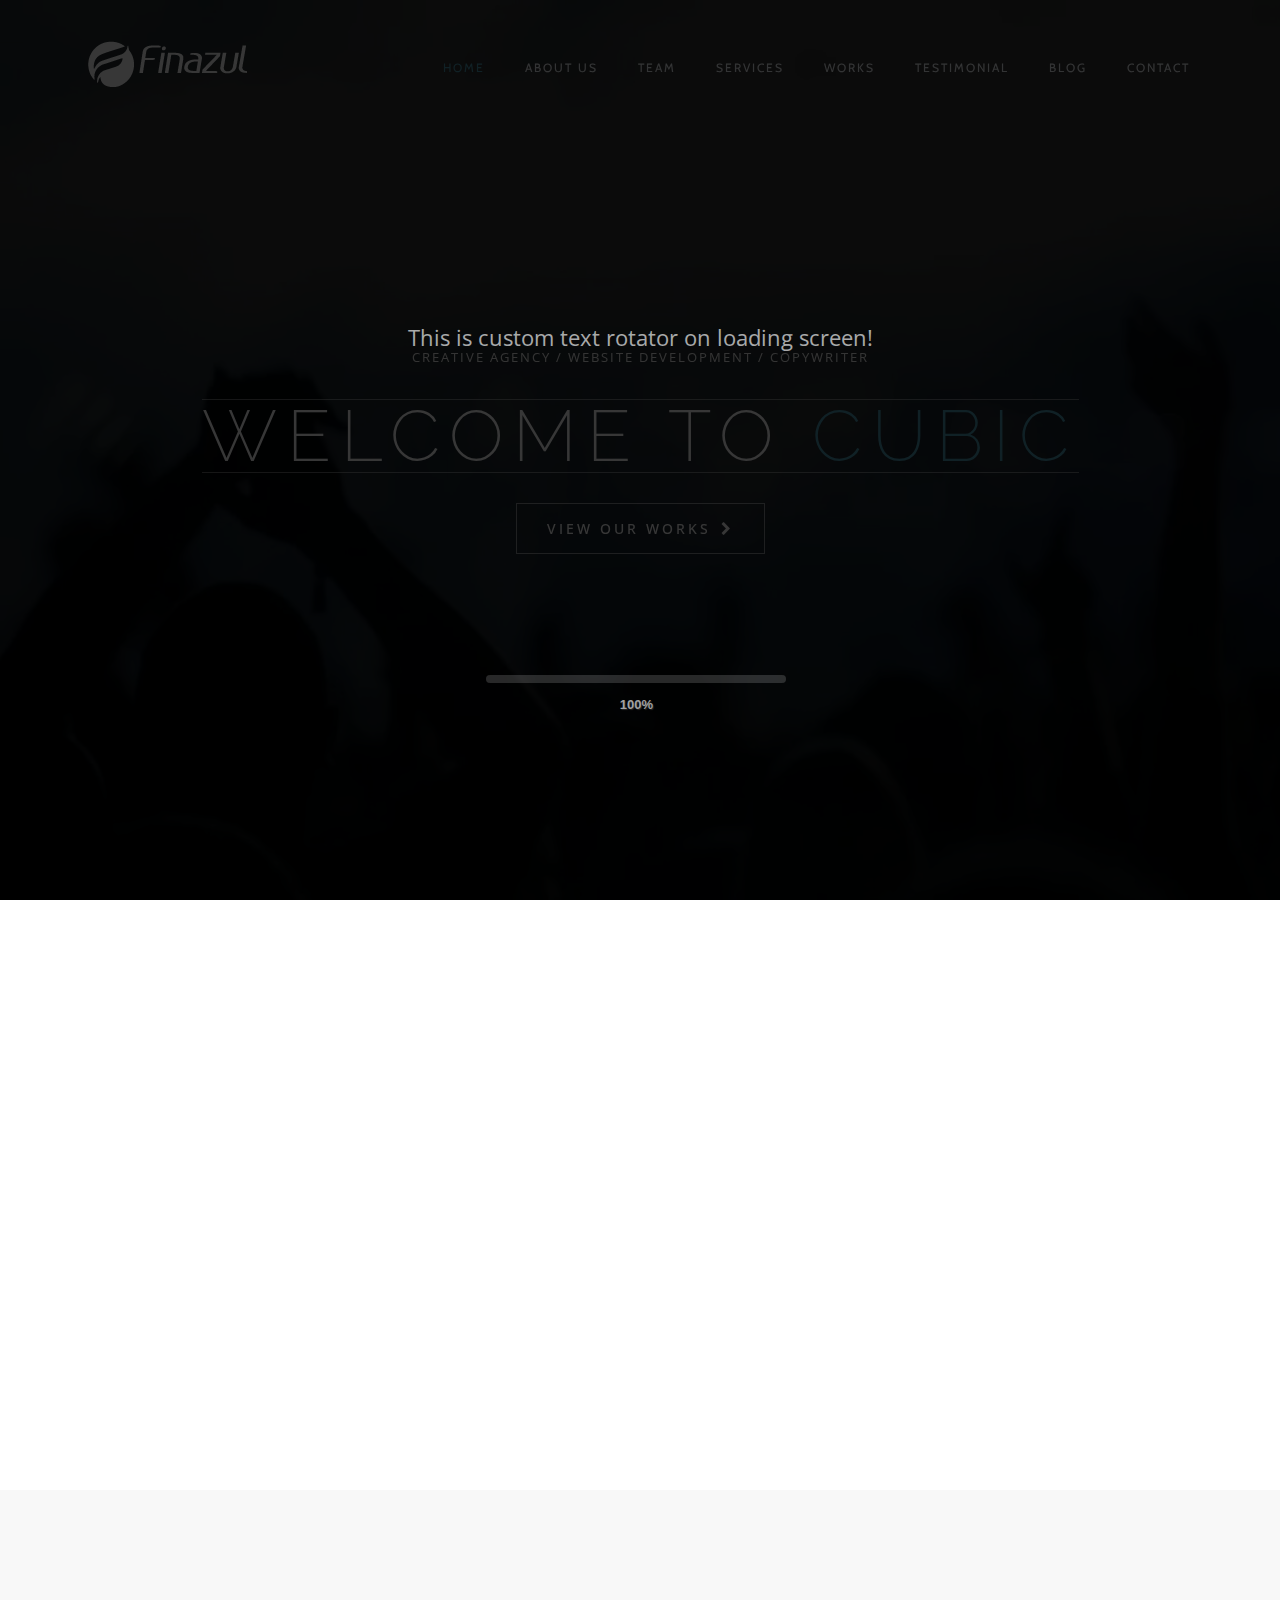
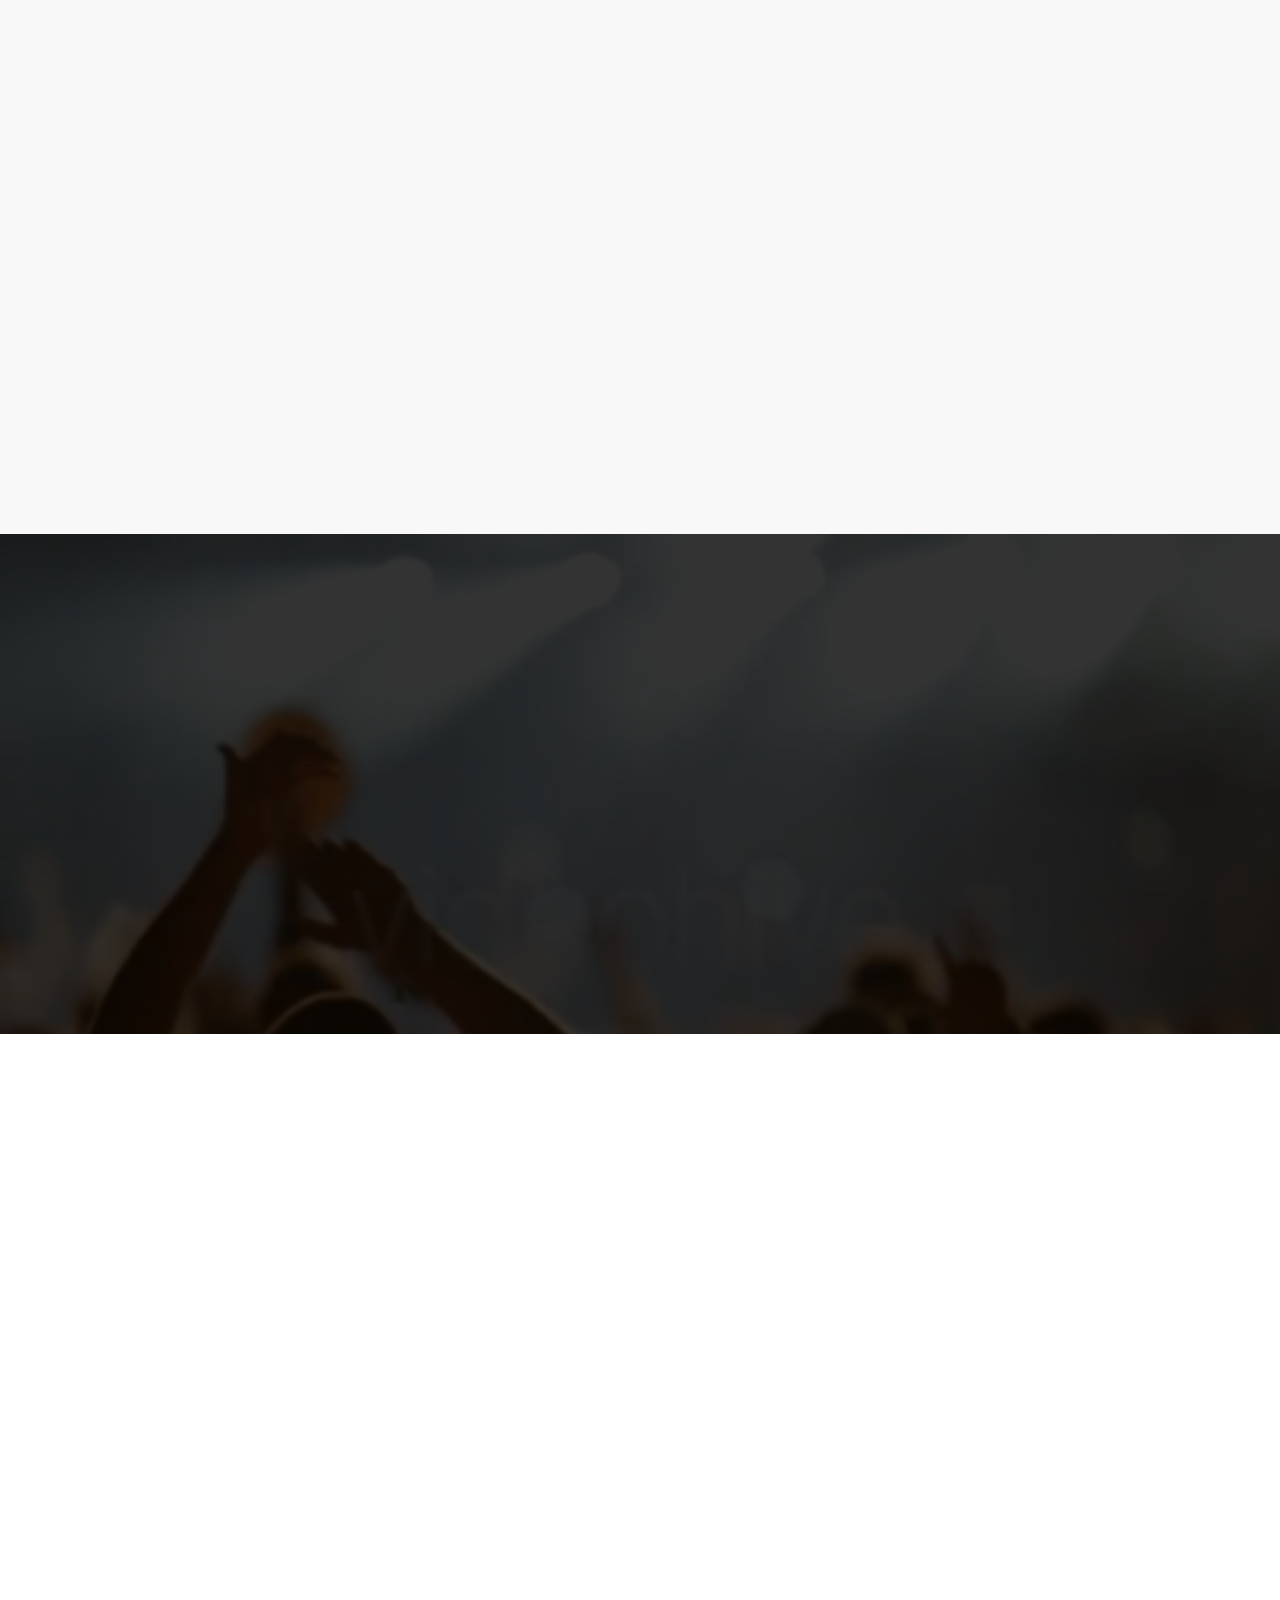
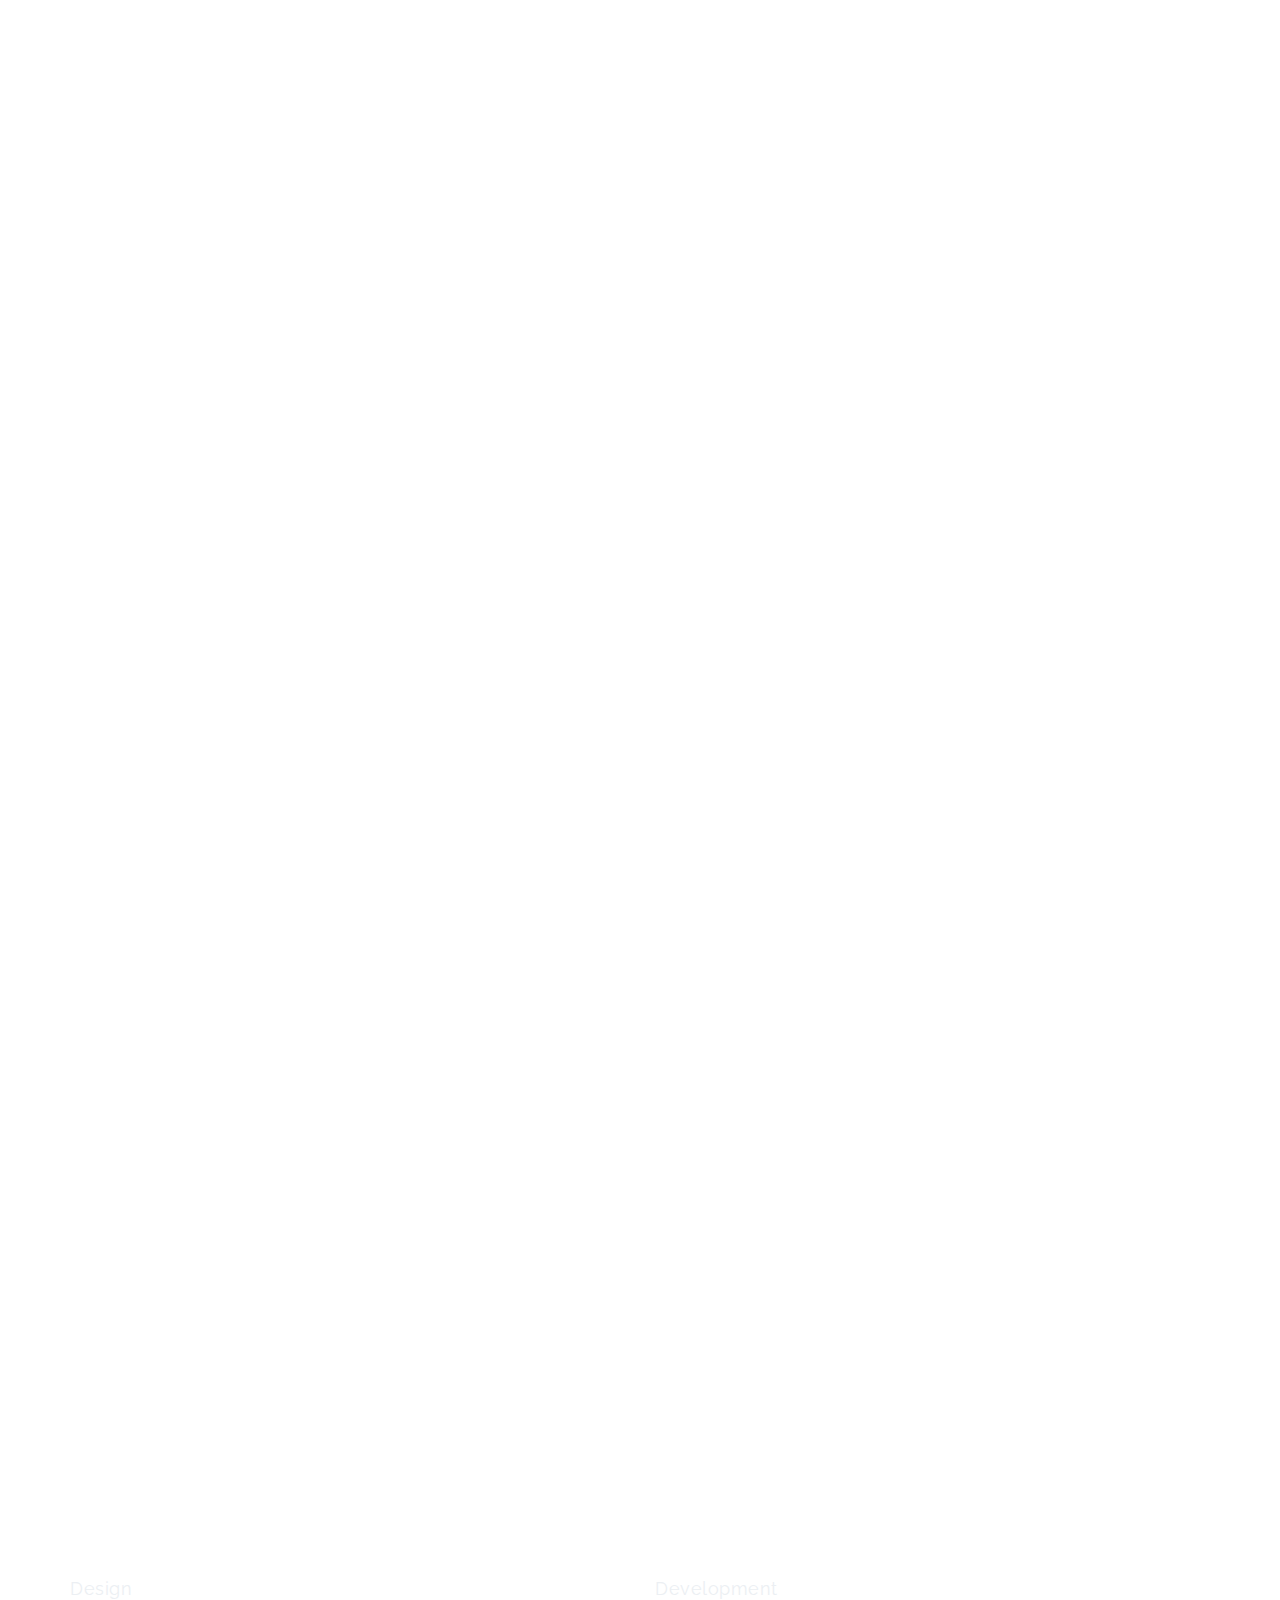
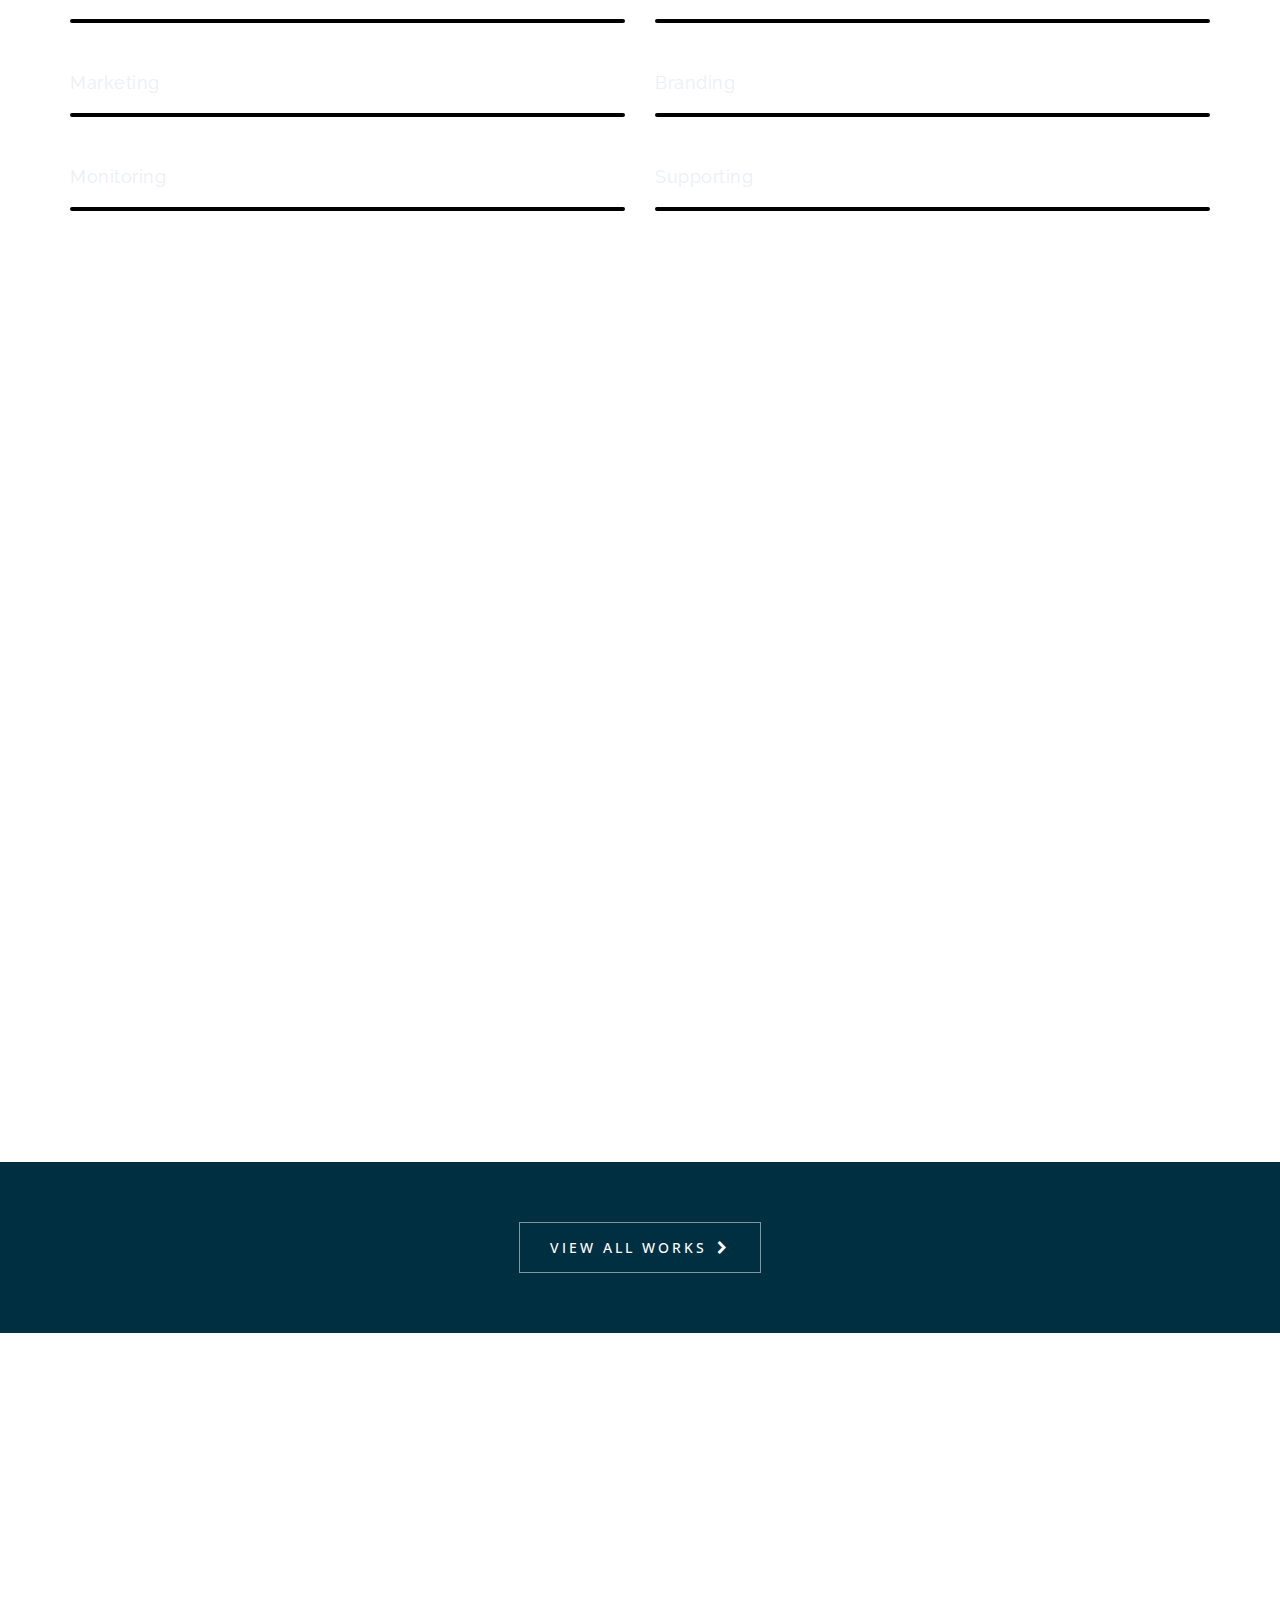
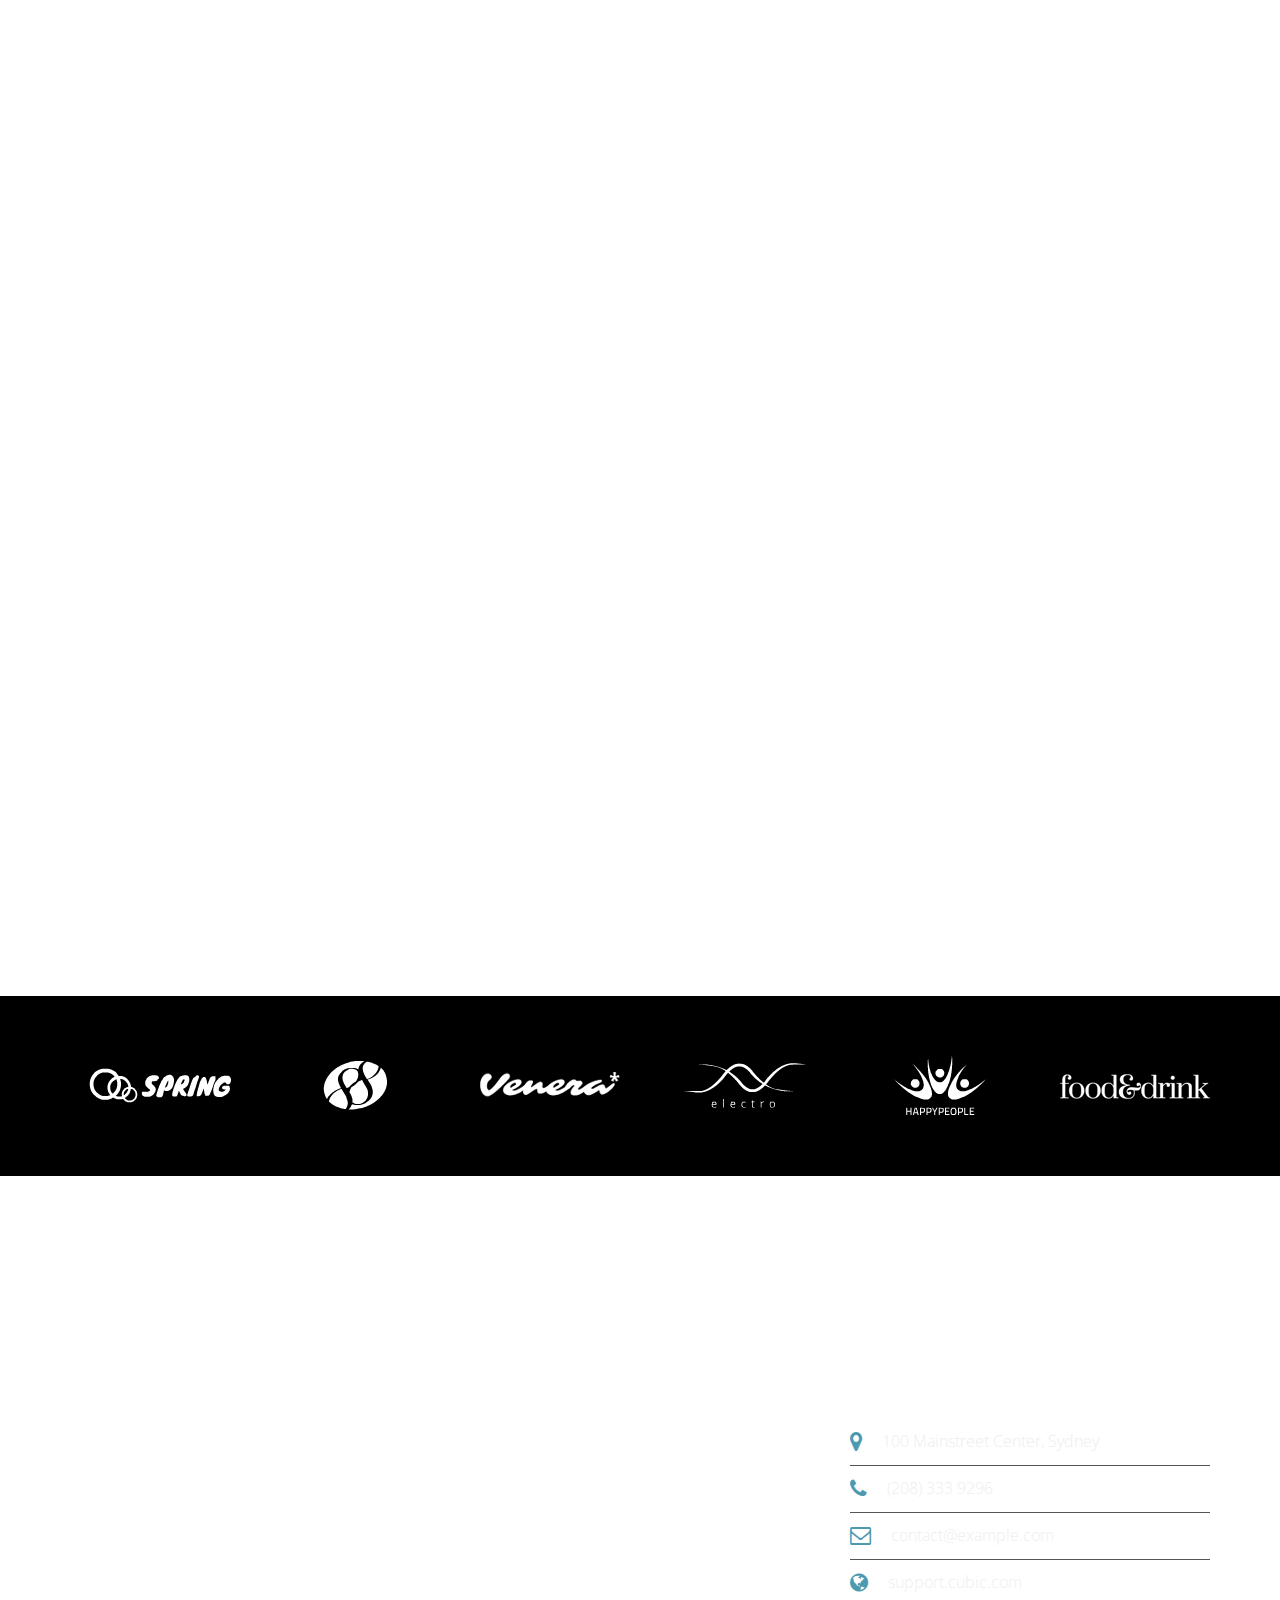
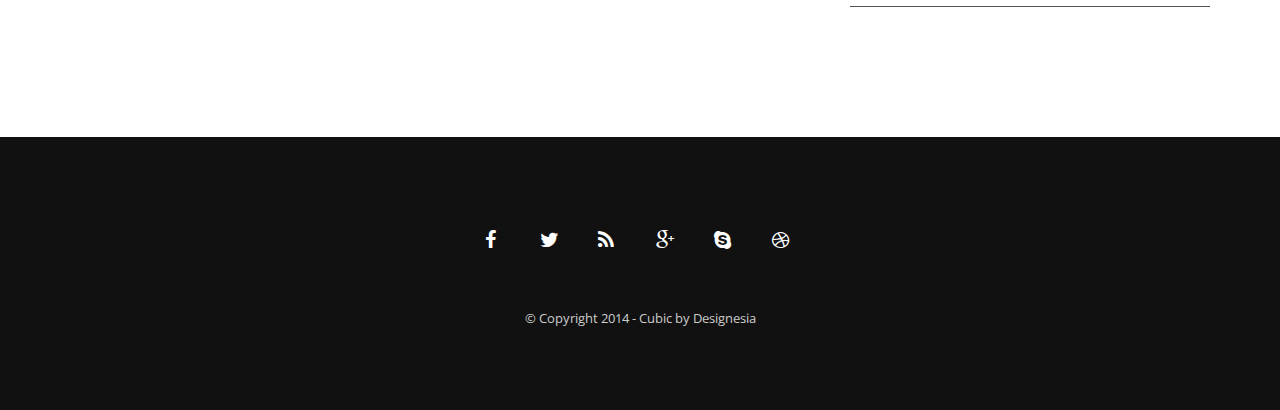
<file: homepage-video.html>
<!DOCTYPE html>
<html lang="en">
<head>
    <meta charset="utf-8">
    <title>Cubic - One Page Responsive HTML 5 Website Template</title>
    <meta name="viewport" content="width=device-width, initial-scale=1.0">
    <meta name="description" content="Responsive Minimal Bootstrap Theme">
    <meta name="keywords" content="onepage,responsive,minimal,bootstrap,theme">
    <meta name="author" content="">


    <!--[if lt IE 9]>
	<script src="js/html5shiv.js"></script>
	<![endif]-->


    <!-- CSS Files
    ================================================== -->
    <link rel="stylesheet" href="css/bootstrap.css" type="text/css">
    <link rel="stylesheet" href="css/jpreloader.css" type="text/css">
    <link rel="stylesheet" href="css/animate.css" type="text/css">
    <link rel="stylesheet" href="css/flexslider.css" type="text/css">
    <link rel="stylesheet" href="css/plugin.css" type="text/css">
    <link rel="stylesheet" href="css/prettyPhoto.css" type="text/css">
    <link rel="stylesheet" href="css/owl.carousel.css" type="text/css">
    <link rel="stylesheet" href="css/owl.theme.css" type="text/css">
    <link rel="stylesheet" href="css/owl.transitions.css" type="text/css">
    <link rel="stylesheet" href="css/style.css" type="text/css">

    <!-- custom style css -->
    <link rel="stylesheet" href="css/custom-style.css" type="text/css">

    <!-- color scheme -->
    <link rel="stylesheet" href="css/color.css" type="text/css">

    <!-- revolution slider -->
    <link rel="stylesheet" href="rs-plugin/css/settings.css" type="text/css">
    <link rel="stylesheet" href="css/rev-settings.css" type="text/css">

    <!-- load fonts -->
    <link rel="stylesheet" href="fonts/font-awesome/css/font-awesome.css" type="text/css">
    <link rel="stylesheet" href="fonts/elegant_font/HTML_CSS/style.css" type="text/css">
    <link rel="stylesheet" href="fonts/et-line-font/style.css" type="text/css">
</head>

<body id="homepage">

    <!-- This section is for Splash Screen -->
    <div id="jSplash">
        <section class="selected">
            This is custom text rotator on loading screen!
        </section>
        <section>
            Insert your custom message here.
        </section>
        <section>
            Make your customers smile.
        </section>
    </div>
    <!-- End of Splash Screen -->


    <div id="wrapper">
        <div class="page-overlay">
        </div>


        <!-- header begin -->
        <header>
            <div class="container">
                <div class="row">
                    <div class="col-md-12">
                        <!-- logo begin -->
                        <h1 id="logo">
                            <a href="index.html">
                                <img class="logo-1" src="images/logo.png" alt="">
                                <img class="logo-2" src="images/logo-2.png" alt="">
                            </a>
                        </h1>
                        <!-- logo close -->

                        <!-- small button begin -->
                        <span id="menu-btn"></span>
                        <!-- small button close -->

                        <!-- mainmenu begin -->
                        <nav>
                            <ul id="mainmenu">
                                <li><a href="#wrapper">Home</a>
									<ul>
										<li><a href="homepage-parallax.html">Parallax</a></li>
										<li><a href="homepage-parallax-dark.html">Parallax Dark</a></li>
										<li><a href="homepage-parallax-big-font.html">Parallax Big Font</a></li>
										<li><a href="homepage-rev-slider.html">Revolution Slider</a></li>
										<li><a href="homepage-rev-slider-dark.html">Revolution Slider Dark</a></li>
										<li><a href="homepage-video.html">HTML 5 Video</a></li>
										<li><a href="homepage-video-dark.html">HTML 5 Video Dark</a></li>
										<li><a href="#">Unlimited Submenu</a>
											<ul>
												<li><a href="#section-team">Go To Anchor</a></li>
												<li><a href="http://www.google.com">Go To URL</a></li>
												<li><a href="#">Unlimited Submenu</a>
													<ul>
														<li><a href="#section-team">Go To Anchor</a></li>
														<li><a href="http://www.google.com">Go To URL</a></li>
													</ul>
												</li>
											</ul>
										</li>
									</ul>
								</li>
                                <li><a href="#section-about">About Us</a></li>
                                <li><a href="#section-team">Team</a></li>
                                <li><a href="#section-services">Services</a></li>
                                <li><a href="#section-portfolio">Works</a></li>
                                <li><a href="#section-testimonial">Testimonial</a></li>
                                <li><a href="#section-blog">Blog</a></li>
                                <li><a href="#section-contact">Contact</a></li>
                            </ul>
                    </nav>
                    <!-- mainmenu close -->

                </div>
            </div>
        </header>
        <!-- header close -->


        <!-- content begin -->
        <div id="content" class="no-bottom no-top">


            <!-- section begin -->
            <section class="full-height dark no-padding dark" data-stellar-background-ratio=".2">
                <div class="de-video-container">
                    <div class="de-video-content">
                        <div class="text-center text-intro">
                            CREATIVE AGENCY / WEBSITE DEVELOPMENT / COPYWRITER
                            <div class="spacer-single"></div>
                            <div class="text-slider border-deco">
                                <div class="text-item">Welcome To <span class="id-color">Cubic</span></div>
                                <div class="text-item">Desktop + <span class="id-color">Mobile</span></div>
                                <div class="text-item">Clean &amp; <span class="id-color">Fresh</span></div>
                                <div class="text-item"><span class="id-color"><i class="icon-bike"></i></span> Ready to Go?</div>
                            </div>
                            <div class="spacer-single"></div>
                            <a href="#section-portfolio" class="btn btn-border btn-big">View Our Works</a>
                        </div>
                    </div>

                    <div class="de-video-overlay"></div>
                    
                    <!-- load your video here -->
                     <video autoplay="" loop="" muted="" poster="video/video-2.jpg">
                        <source src="video/video-1.webm" type="video/webm" />
                        <source src="video/video-1.mp4" type="video/mp4" />
                        <source src="video/video-1.ogg" type="video/ogg" />
                    </video>


                </div>

            </section>
            <!-- section close -->


            <!-- section begin -->
            <section id="section-about">
                <div class="container">
                    <div class="row">
                        <div class="row">
                            <div class="col-md-6 col-md-offset-3 text-center">
                                <h1 class="animated" data-animation="fadeInUp">Who We <span class="id-color">Are?</span>
                                    <span class="small-border animated" data-animation="fadeInUp"></span>
                                </h1>
                                
                                <div class="spacer-single"></div>
                            </div>
                        </div>
                        <!-- featured box begin -->
                        <div class="feature-box-small-icon box-fx center col-md-3 animated" data-animation="fadeInUp" data-delay="0">
                            <div class="inner">
                                <div class="front">
                                    <i class="icon-genius"></i>
                                    <h3>Our Portfolio</h3>
                                    <span>Our Recent Works</span>
                                </div>
                                <div class="info">
                                    Lorem ipsum dolor sit amet, consectetur adipisicing elit, sed do eiusmod tempor incididunt ut labore et dolore.
                                	<br>
                                    <a href="#" class="btn btn-border">Read More</a>
                                </div>
                            </div>
                        </div>
                        <!-- featured box close -->

                        <!-- featured box begin -->
                        <div class="feature-box-small-icon box-fx center col-md-3 animated" data-animation="fadeInUp" data-delay="200">
                            <div class="inner">
                                <div class="front">
                                    <i class="icon-linegraph"></i>
                                    <h3>Experiences</h3>
                                    <span>What We Have Done</span>
                                </div>
                                <div class="info">
                                    Lorem ipsum dolor sit amet, consectetur adipisicing elit, sed do eiusmod tempor incididunt ut labore et dolore.
                                	<br>
                                    <a href="#" class="btn btn-border">Read More</a>
                                </div>
                            </div>
                        </div>
                        <!-- featured box close -->

                        <!-- featured box begin -->
                        <div class="feature-box-small-icon box-fx center col-md-3 animated" data-animation="fadeInUp" data-delay="400">
                            <div class="inner">
                                <div class="front">
                                    <i class="icon-layers"></i>
                                    <h3>Our Vision</h3>
                                    <span>View Our Story</span>
                                </div>
                                <div class="info">
                                    Lorem ipsum dolor sit amet, consectetur adipisicing elit, sed do eiusmod tempor incididunt ut labore et dolore.
                                	<br>
                                    <a href="#" class="btn btn-border">Read More</a>
                                </div>
                            </div>
                        </div>
                        <!-- featured box close -->

                        <!-- featured box begin -->
                        <div class="feature-box-small-icon box-fx center col-md-3 animated" data-animation="fadeInUp" data-delay="600">
                            <div class="inner">
                                <div class="front">
                                    <i class="icon-heart"></i>
                                    <h3>Happy Clients</h3>
                                    <span>What They Says</span>
                                </div>
                                <div class="info">
                                    Lorem ipsum dolor sit amet, consectetur adipisicing elit, sed do eiusmod tempor incididunt ut labore et dolore.
                                	<br>
                                    <a href="#" class="btn btn-border">Read More</a>
                                </div>
                            </div>
                        </div>
                        <!-- featured box close -->

                    </div>
                </div>
            </section>
            <!-- section close -->

            <!-- section begin -->
            <section id="section-about-us-2" class="side-bg no-padding">
                <div class="image-container col-md-5 pull-left animated" data-animation="fadeInLeft" data-delay="0"></div>

                <div class="container">
                    <div class="row">
                        <div class="inner-padding">
                            <div class="col-md-6 col-md-offset-6 animated" data-animation="fadeInRight" data-delay="200">
                                <h2>We are group of professionals focused on making creative and innovative works</h2>

                                <p class="intro">Lorem ipsum dolor sit amet, consectetur adipisicing elit, sed do eiusmod tempor incididunt ut labore et dolore magna aliqua. Ut enim ad minim veniam, quis nostrud exercitation ullamco laboris nisi ut aliquip ex ea commodo consequat.</p>

                                <div class="row">
                                    <div class="col-md-6">
                                        <h3>Our Vision</h3>
                                        <p>Lorem ipsum dolor sit amet, consectetur adipisicing elit, sed do eiusmod tempor incididunt ut labore et dolore magna aliqua. Ut enim ad minim veniam, quis nostrud exercitation ullamco laboris nisi ut aliquip ex ea commodo consequat.</p>
                                    </div>
                                    <div class="col-md-6">
                                        <h3>Our Mission</h3>
                                        <p>Lorem ipsum dolor sit amet, consectetur adipisicing elit, sed do eiusmod tempor incididunt ut labore et dolore magna aliqua. Ut enim ad minim veniam, quis nostrud exercitation ullamco laboris nisi ut aliquip ex ea commodo consequat.</p>
                                    </div>
                                </div>
                            </div>
                            <div class="clearfix"></div>
                        </div>
                    </div>
                </div>
            </section>
            <!-- section close -->
            <!-- section begin -->
            <section class="no-padding dark" data-stellar-background-ratio=".2">
                <div class="de-video-container">
                    <div class="de-video-content">
                        <div class="container">
                            <div class="row">
                                <div class="col-md-6 col-md-offset-3 text-center">
                                    <h1 class="animated" data-animation="fadeInUp">Ready To <span class="id-color">Rock?</span>
                                        <span class="small-border animated" data-animation="fadeInUp"></span>
                                    </h1>
                                    <div class="animated" data-animation="fadeInUp">
                                        Lorem ipsum dolor sit amet, consectetur adipisicing elit, sed do eiusmod tempor incididunt ut labore et dolore magna aliqua. Ut enim ad minim veniam, quis nostrud exercitation ullamco laboris nisi ut aliquip ex ea commodo consequat. Duis aute irure dolor in reprehenderit in voluptate velit esse cillum dolore eu fugiat nulla pariatur.
                                    	<div class="spacer-single"></div>
                                        <a href="#" class="btn btn-border" data-animation="fadeIn">Let's Rock!</a>
                                    </div>
                                </div>
                            </div>
                        </div>
                    </div>

                    <div class="de-video-overlay"></div>

                    <!-- load your video here -->
                    <video autoplay="" loop="" muted="" poster="video/video-1.jpg">
                        <source src="video/video-2.webm" type="video/webm" />
                        <source src="video/video-2.mp4" type="video/mp4" />
                        <source src="video/video-2.ogg" type="video/ogg" />
                    </video>


                </div>

            </section>
            <!-- section close -->

            <!-- team section begin -->
            <section id="section-team">
                <div class="container">
                    <div class="row">
                        <div class="col-md-6 col-md-offset-3 text-center">
                            <h1 class="animated" data-animation="fadeInUp">Meet The <span class="id-color">Team</span>
                                <span class="small-border animated" data-animation="fadeInUp"></span>
                            </h1>
                            
                            <div class="spacer-single"></div>
                        </div>
                    </div>


                    <div class="row">
                        <!-- team member -->
                        <div class="de-team-list col-md-3 animated" data-animation="fadeInUp" data-delay="0">
                            <div class="team-pic">
                                <img src="images/team/team_pic_1.jpg" class="img-responsive" alt="" />
                            </div>
                            <div class="team-desc col-md-12">
                                <h3>John Smith</h3>
                                <p class="lead">Project Manager</p>
                                <div class="small-border"></div>
                                <p>Duis aute irure dolor in reprehenderit in voluptate velit esse cillum dolore eu fugiat nulla pariatur.</p>

                                <div class="social">
                                    <a href="#"><i class="fa fa-facebook fa-lg"></i></a>
                                    <a href="#"><i class="fa fa-twitter fa-lg"></i></a>
                                    <a href="#"><i class="fa fa-google-plus fa-lg"></i></a>
                                    <a href="#"><i class="fa fa-skype fa-lg"></i></a>
                                </div>
                            </div>
                        </div>
                        <!-- team close -->

                        <!-- team member -->
                        <div class="de-team-list col-md-3 animated" data-animation="fadeInUp" data-delay="0">
                            <div class="team-pic">
                                <img src="images/team/team_pic_2.jpg" class="img-responsive" alt="" />
                            </div>
                            <div class="team-desc col-md-12">
                                <h3>Michael Dennis</h3>
                                <p class="lead">Creative Director</p>
                                <div class="small-border"></div>
                                <p>Duis aute irure dolor in reprehenderit in voluptate velit esse cillum dolore eu fugiat nulla pariatur.</p>

                                <div class="social">
                                    <a href="#"><i class="fa fa-facebook fa-lg"></i></a>
                                    <a href="#"><i class="fa fa-twitter fa-lg"></i></a>
                                    <a href="#"><i class="fa fa-google-plus fa-lg"></i></a>
                                    <a href="#"><i class="fa fa-skype fa-lg"></i></a>
                                </div>
                            </div>
                        </div>
                        <!-- team close -->

                        <!-- team member -->
                        <div class="de-team-list col-md-3 animated" data-animation="fadeInUp" data-delay="0">
                            <div class="team-pic">
                                <img src="images/team/team_pic_3.jpg" class="img-responsive" alt="" />
                            </div>
                            <div class="team-desc col-md-12">
                                <h3>Sarah Michelle</h3>
                                <p class="lead">Creative Staff</p>
                                <div class="small-border"></div>
                                <p>Duis aute irure dolor in reprehenderit in voluptate velit esse cillum dolore eu fugiat nulla pariatur.</p>
                                <div class="social">
                                    <a href="#"><i class="fa fa-facebook fa-lg"></i></a>
                                    <a href="#"><i class="fa fa-twitter fa-lg"></i></a>
                                    <a href="#"><i class="fa fa-google-plus fa-lg"></i></a>
                                    <a href="#"><i class="fa fa-skype fa-lg"></i></a>
                                </div>
                            </div>
                        </div>
                        <!-- team close -->

                        <!-- team member -->
                        <div class="de-team-list col-md-3 animated" data-animation="fadeInUp" data-delay="0">
                            <div class="team-pic">
                                <img src="images/team/team_pic_4.jpg" class="img-responsive" alt="" />
                            </div>
                            <div class="team-desc col-md-12">
                                <h3>Katty Wilson</h3>
                                <p class="lead">Creative Staff</p>
                                <div class="small-border"></div>
                                <p>Duis aute irure dolor in reprehenderit in voluptate velit esse cillum dolore eu fugiat nulla pariatur.</p>
                                <div class="social">
                                    <a href="#"><i class="fa fa-facebook fa-lg"></i></a>
                                    <a href="#"><i class="fa fa-twitter fa-lg"></i></a>
                                    <a href="#"><i class="fa fa-google-plus fa-lg"></i></a>
                                    <a href="#"><i class="fa fa-skype fa-lg"></i></a>
                                </div>
                            </div>
                        </div>
                        <!-- team close -->

                        <div class="clearfix"></div>

                    </div>
                </div>
            </section>
            <!-- section close -->

            <!-- section begin -->
            <section id="fun-facts" class="dark" data-stellar-background-ratio=".2">
                <div class="container">

                    <div class="row">

                        <div class="col-md-12 text-center">
                            <h1 class="animated" data-animation="fadeInUp">Fun <span class="id-color">Facts</span></h1>
                            <span class="small-border animated" data-animation="fadeInUp"></span>
                            <div class="spacer-single"></div>
                        </div>


                        <div class="col-md-3 animated" data-animation="fadeInLeft" data-delay="100">
                            <div class="de_count">
                                <i class="icon-alarmclock animated" data-animation="fadeInDown" data-delay="0"></i>
                                <h3 class="timer" data-to="1980" data-speed="2500">0</h3>
                                <span>Hours of Works</span>
                            </div>
                        </div>

                        <div class="col-md-3 animated" data-animation="fadeInLeft" data-delay="0">
                            <div class="de_count">
                                <i class="icon-documents animated" data-animation="fadeInDown" data-delay="200"></i>
                                <h3 class="timer" data-to="1280" data-speed="2500">0</h3>
                                <span>Lines of Code</span>
                            </div>
                        </div>

                        <div class="col-md-3 animated" data-animation="fadeInRight" data-delay="0">
                            <div class="de_count">
                                <i class="icon-piechart animated" data-animation="fadeInDown" data-delay="400"></i>
                                <h3 class="timer" data-to="750" data-speed="2500">0</h3>
                                <span>Slice of Pizza</span>
                            </div>
                        </div>

                        <div class="col-md-3 animated" data-animation="fadeInRight" data-delay="100">
                            <div class="de_count">
                                <i class="icon-wine animated" data-animation="fadeInDown" data-delay="600"></i>
                                <h3 class="timer" data-to="520" data-speed="2500">0</h3>
                                <span>Cups of Coffee</span>
                            </div>
                        </div>
                    </div>

                </div>
            </section>
            <!-- section close -->

            <!-- section begin -->
            <section id="section-services" class="no-bottom">
                <div class="container">
                    <div class="row">
                        <div class="col-md-6 col-md-offset-3 text-center">
                            <h1 class="animated" data-animation="fadeInUp">Our <span class="id-color">Services</span>
                                <span class="small-border animated" data-animation="fadeInUp"></span>
                            </h1>
                            
                            <div class="spacer-single"></div>
                        </div>
                    </div>

                    <div class="row">
                        <!-- feature box begin -->
                        <div class="feature-box-small-icon col-md-4 animated" data-animation="fadeInUp" data-delay="0">
                            <div class="inner">
                                <i class="icon-tools"></i>
                                <div class="text">
                                    <h3>Web Design</h3>
                                    Sed ut perspiciatis unde omnis iste natus error sit voluptatem accusantium doloremque laudantium, totam rem.
                                </div>
                            </div>
                        </div>
                        <!-- feature box close -->

                        <!-- feature box begin -->
                        <div class="feature-box-small-icon col-md-4 animated" data-animation="fadeInUp" data-delay="200">
                            <div class="inner">
                                <i class="icon-global"></i>
                                <div class="text">
                                    <h3>Branding</h3>
                                    Sed ut perspiciatis unde omnis iste natus error sit voluptatem accusantium doloremque laudantium, totam rem.
                                </div>
                            </div>
                        </div>
                        <!-- feature box close -->

                        <!-- feature box begin -->
                        <div class="feature-box-small-icon col-md-4 animated" data-animation="fadeInUp" data-delay="400">
                            <div class="inner">
                                <i class="icon-megaphone"></i>
                                <div class="text">
                                    <h3>Campaign</h3>
                                    Sed ut perspiciatis unde omnis iste natus error sit voluptatem accusantium doloremque laudantium, totam rem.
                                </div>
                            </div>
                        </div>
                        <!-- feature box close -->

                        <!-- feature box begin -->
                        <div class="feature-box-small-icon col-md-4 animated" data-animation="fadeInUp" data-delay="600">
                            <div class="inner">
                                <i class="icon-phone"></i>
                                <div class="text">
                                    <h3>Mobile Apps</h3>
                                    Sed ut perspiciatis unde omnis iste natus error sit voluptatem accusantium doloremque laudantium, totam rem.
                                </div>
                            </div>
                        </div>
                        <!-- feature box close -->


                        <!-- feature box begin -->
                        <div class="feature-box-small-icon col-md-4 animated" data-animation="fadeInUp" data-delay="800">
                            <div class="inner">
                                <i class="icon-magnifying-glass"></i>
                                <div class="text">
                                    <h3>SEO Services</h3>
                                    Sed ut perspiciatis unde omnis iste natus error sit voluptatem accusantium doloremque laudantium, totam rem.
                                </div>
                            </div>
                        </div>
                        <!-- feature box close -->

                        <!-- feature box begin -->
                        <div class="feature-box-small-icon col-md-4 animated" data-animation="fadeInUp" data-delay="1000">
                            <div class="inner">
                                <i class="icon-pencil"></i>
                                <div class="text">
                                    <h3>Copywriter</h3>
                                    Sed ut perspiciatis unde omnis iste natus error sit voluptatem accusantium doloremque laudantium, totam rem.
                                </div>
                            </div>
                        </div>
                        <!-- feature box close -->

                        <div class="spacer-single"></div>

                        <div class="col-md-12 text-center animated" data-animation="fadeInUp" data-delay="400">
                            <img src="images/cubic_ss.png" class="img-responsive" alt="">
                        </div>
                    </div>
                </div>
            </section>
            <!-- section close -->


            <!-- section begin -->
            <section id="section-skill-bar" class="dark" data-stellar-background-ratio=".2">
                <div class="container">
                    <div class="row">
                        <div class="col-md-12 text-center">
                            <h1 class="animated" data-animation="fadeInUp">Our <span class="id-color">Skill</span>
                                <span class="small-border animated" data-animation="fadeInUp"></span>
                            </h1>
                            <div class="spacer-single"></div>
                        </div>
                    </div>

                    <div class="row">
                        <div class="col-md-6">
                            <h3>Design</h3>
                            <div class="de-progress">
                                <div class="progress-bar" data-value="80%">
                                </div>
                            </div>
                        </div>

                        <div class="col-md-6">
                            <h3>Development</h3>
                            <div class="de-progress">
                                <div class="progress-bar" data-value="90%">
                                </div>
                            </div>
                        </div>
                        <div class="spacer-single"></div>

                        <div class="col-md-6">
                            <h3>Marketing</h3>
                            <div class="de-progress">
                                <div class="progress-bar" data-value="70%">
                                </div>
                            </div>
                        </div>


                        <div class="col-md-6">
                            <h3>Branding</h3>
                            <div class="de-progress">
                                <div class="progress-bar" data-value="60%">
                                </div>
                            </div>
                        </div>

                        <div class="spacer-single"></div>

                        <div class="col-md-6">
                            <h3>Monitoring</h3>
                            <div class="de-progress">
                                <div class="progress-bar" data-value="65%">
                                </div>
                            </div>
                        </div>

                        <div class="col-md-6">
                            <h3>Supporting</h3>
                            <div class="de-progress">
                                <div class="progress-bar" data-value="80%">
                                </div>
                            </div>
                        </div>
                    </div>
                </div>
            </section>

            <!-- section begin -->
            <section id="section-portfolio" class="no-bottom">
                <div class="container">
                    <div class="row">
                        <div class="col-md-12 text-center">
                            <h1 class="animated" data-animation="fadeInUp">Our <span class="id-color">Works</span>
                                <span class="small-border animated" data-animation="fadeInUp"></span>
                            </h1>
                            <div class="spacer-single"></div>
                        </div>
                    </div>

                    <!-- portfolio filter begin -->
                    <div class="row">
                        <div class="col-md-12 text-center">
                            <ul id="filters" class="animated" data-animation="fadeInUp" data-delay="200">
                                <li><a href="#" data-filter="*" class="selected">show all</a></li>
                                <li><a href="#" data-filter=".illustration">Illustration</a></li>
                                <li><a href="#" data-filter=".mobile">Mobile</a></li>
                                <li><a href="#" data-filter=".photography">Photography</a></li>
                                <li><a href="#" data-filter=".website">Website</a></li>
                            </ul>

                        </div>
                    </div>
                    <!-- portfolio filter close -->

                </div>

                <div id="gallery" class="gallery full-gallery de-gallery pf_full_width animated" data-animation="fadeInUp" data-delay="200">

                    <!-- gallery item -->
                    <div class="item illustration">
                        <div class="picframe">
                            <span class="overlay">
                                <span class="icon">
                                    <a href="images/portfolio/pf%20(1).jpg" data-type="prettyPhoto[gallery]"><i class="fa fa-search icon-view"></i></a>
                                </span>
                                <span class="icon">
                                    <i class="fa fa-align-justify fa-external-link icon-info" data-value="project-details-slider.html"></i>
                                </span>
                                <span class="pf_text">
                                    <span class="project-name">Project Name #1</span>
                                    <span>illustration</span>
                                </span>
                            </span>

                            <img src="images/portfolio/pf%20(1).jpg" alt="" />
                        </div>
                    </div>
                    <!-- close gallery item -->

                    <!-- gallery item -->
                    <div class="item mobile website">
                        <div class="picframe">
                            <span class="overlay">
                                <span class="icon">
                                    <a href="images/portfolio/pf%20(2).jpg" data-type="prettyPhoto[gallery]"><i class="fa fa-search icon-view"></i></a>
                                </span><span class="icon">
                                    <i class="fa fa-align-justify fa-external-link icon-info" data-value="project-details-youtube.html"></i>
                                </span>
                                <span class="pf_text">
                                    <span class="project-name">Project Name #2</span>
                                    <span>mobile, website</span>
                                </span>
                            </span>

                            <img src="images/portfolio/pf%20(2).jpg" alt="" />
                        </div>
                    </div>
                    <!-- close gallery item -->

                    <!-- gallery item -->
                    <div class="item website mobile">
                        <div class="picframe">
                            <span class="overlay">
                                <span class="icon">
                                    <a href="images/portfolio/pf%20(3).jpg" data-type="prettyPhoto[gallery]"><i class="fa fa-search icon-view"></i></a>
                                </span><span class="icon">
                                    <i class="fa fa-align-justify fa-external-link icon-info" data-value="project-details-slider-big.html"></i>
                                </span>
                                <span class="pf_text">
                                    <span class="project-name">Project Name #3</span>
                                    <span>mobile, website</span>
                                </span>
                            </span>

                            <img src="images/portfolio/pf%20(3).jpg" alt="" />
                        </div>
                    </div>
                    <!-- close gallery item -->

                    <!-- gallery item -->
                    <div class="item illustration photography">
                        <div class="picframe">
                            <span class="overlay">
                                <span class="icon">
                                    <a href="images/portfolio/pf%20(4).jpg" data-type="prettyPhoto[gallery]"><i class="fa fa-search icon-view"></i></a>
                                </span><span class="icon">
                                    <i class="fa fa-align-justify fa-external-link icon-info" data-value="project-details-youtube-big.html"></i>
                                </span>
                                <span class="pf_text">
                                    <span class="project-name">Project Name #4</span>
                                    <span>illustration, photography</span>
                                </span>
                            </span>
                            <img src="images/portfolio/pf%20(4).jpg" alt="" />
                        </div>
                    </div>
                    <!-- close gallery item -->

                    <!-- gallery item -->
                    <div class="item website photography mobile">
                        <div class="picframe">
                            <span class="overlay">
                                <span class="icon">
                                    <a href="images/portfolio/pf%20(5).jpg" data-type="prettyPhoto[gallery]"><i class="fa fa-search icon-view"></i></a>
                                </span><span class="icon">
                                    <i class="fa fa-align-justify fa-external-link icon-info" data-value="project-details-slider.html"></i>
                                </span>
                                <span class="pf_text">
                                    <span class="project-name">Project Name #5</span>
                                    <span>mobile, website</span>
                                </span>
                            </span>
                            <img src="images/portfolio/pf%20(5).jpg" alt="" />
                        </div>
                    </div>
                    <!-- close gallery item -->

                    <!-- gallery item -->
                    <div class="item illustration website">
                        <div class="picframe">
                            <span class="overlay">
                                <span class="icon">
                                    <a href="images/portfolio/pf%20(6).jpg" data-type="prettyPhoto[gallery]"><i class="fa fa-search icon-view"></i></a>
                                </span><span class="icon">
                                    <i class="fa fa-align-justify fa-external-link icon-info" data-value="project-details-slider-big.html"></i>
                                </span>
                                <span class="pf_text">
                                    <span class="project-name">Project Name #6</span>
                                    <span>illustration, website</span>
                                </span>
                            </span>
                            <img src="images/portfolio/pf%20(6).jpg" alt="" />
                        </div>
                    </div>
                    <!-- close gallery item -->


                </div>

                <div id="loader-area">
                    <div class="project-load"></div>
                </div>
            </section>
            <!-- section close -->


            <!-- section begin -->
            <section id="view-all-projects" class="call-to-action bg-color dark text-center" data-stellar-background-ratio=".2">
                <a href="works.html" class="btn btn-border btn-big">View All Works</a>
            </section>
            <!-- logo carousel section close -->



            <!-- section begin -->
            <section id="section-testimonial" class="dark">
                <div class="container">
                    <div class="row">
                        <div class="col-md-12 text-center">
                            <h1 class="animated" data-animation="fadeInUp">Customer <span class="id-color">Says</span></h1>
                            <span class="small-border animated" data-animation="fadeInUp"></span>
                            <div class="spacer-single"></div>
                        </div>
                    </div>
                    <div id="testimonial-carousel" class="de_carousel row animated" data-animation="fadeInUp" data-delay="200">

                        <div class="col-md-4 item">
                            <div class="de_testi">
                                <blockquote>
                                    <p>The support staff is AMAZING. Same day service. They also have built a GREAT theme that supports so many functions. You can tweak little things here and there and use its functionality for SO much more! What an AWESOME AWESOME AWESOME theme.</p>
                                </blockquote>
                                <div class="de_testi_by">
                                    <div class="de_testi_pic">
                                        <img src="images/testi_pic%20(1).jpg" alt="" class="img-circle">
                                    </div>
                                    <div class="de_testi_company">
                                        <strong>Feldhouse</strong>, Customer
                                    </div>
                                </div>
                            </div>
                        </div>

                        <div class="col-md-4 item">
                            <div class="de_testi">
                                <blockquote>
                                    <p>All of my questions were answered, designesia was very forthcoming and helpful and even sent me custom code for a specific problem I had. I know one thing: whatever theme designesia publishes, you can be assured that you get the best quality and support out there.</p>
                                </blockquote>
                                <div class="de_testi_by">
                                    <span class="de_testi_pic">
                                        <img src="images/testi_pic%20(2).jpg" alt="" class="img-circle"></span>
                                    <div class="de_testi_company">
                                        <strong>Mores</strong>, Customer
                                    </div>
                                </div>
                            </div>
                        </div>

                        <div class="col-md-4 item">
                            <div class="de_testi">
                                <blockquote>
                                    <p>There are some themes I have bought and are just 'eh' about. This one hands down does so much more than you could think. Perfect theme - and thanks for continually updating and improving it!</p>
                                </blockquote>
                                <div class="de_testi_by">
                                    <div class="de_testi_pic">
                                        <img src="images/testi-default.jpg" alt="" class="img-circle">
                                    </div>
                                    <div class="de_testi_company">
                                        <strong>Feldhouse</strong>, Customer
                                    </div>
                                </div>
                            </div>
                        </div>

                        <div class="col-md-4 item">
                            <div class="de_testi">
                                <blockquote>
                                    <p>Again, great template and I love that it works on the computer, iPad, phone, etc. Very clean design, keep up the great work!</p>
                                </blockquote>
                                <div class="de_testi_by">
                                    <div class="de_testi_pic">
                                        <img src="images/testi_pic%20(1).jpg" alt="" class="img-circle">
                                    </div>
                                    <div class="de_testi_company">
                                        <strong>Barbara</strong>, Customer
                                    </div>
                                </div>
                            </div>
                        </div>

                        <div class="col-md-4 item">
                            <div class="de_testi">
                                <blockquote>
                                    <p>Everything is nicely accessible inside the theme customization screen. It is easily comprehensible, the way things work is very natural and intuitive.</p>
                                </blockquote>
                                <div class="de_testi_by">
                                    <span class="de_testi_pic">
                                        <img src="images/testi_pic%20(2).jpg" alt="" class="img-circle"></span>
                                    <div class="de_testi_company">
                                        <strong>Mores</strong>, Customer
                                    </div>
                                </div>
                            </div>
                        </div>

                        <div class="col-md-4 item">
                            <div class="de_testi">
                                <blockquote>
                                    <p>Fit our needs like a glove. 1 hour to setup. I am currently implementing the language support Thanks for the awesome.</p>
                                </blockquote>
                                <div class="de_testi_by">
                                    <div class="de_testi_pic">
                                        <img src="images/testi-default.jpg" alt="" class="img-circle">
                                    </div>
                                    <div class="de_testi_company">
                                        <strong>Itweb</strong>, Customer
                                    </div>
                                </div>
                            </div>
                        </div>


                    </div>

                </div>
            </section>
            <!-- section close -->


            <!-- section begin -->
            <section id="section-blog">
                <div class="container">
                    <div class="row">
                        <div class="col-md-6 col-md-offset-3 text-center">
                            <h1 class="animated" data-animation="fadeInUp">Our <span class="id-color">Blog</span>
                                <span class="small-border animated" data-animation="fadeInUp"></span>
                            </h1>
                            
                            <div class="spacer-single"></div>
                        </div>
                    </div>

                    <div class="animated" data-animation="fadeInUp" data-delay="200">
                        <div class="col-md-4 bloglist">
                            <div class="post-content">
                                <div class="post-image">
                                    <div class="flexslider blog-slider">
                                        <div class="overlay">
                                        </div>
                                        <ul class="slides">
                                            <li>
                                                <img src="images/blog/pic-blog-1.jpg" alt="" />
                                            </li>
                                            <li>
                                                <img src="images/blog/pic-blog-2.jpg" alt="" />
                                            </li>
                                        </ul>
                                    </div>

                                </div>

                                <div class="date-box"><span class="day">20</span> <span class="month">SEP</span> </div>
                                <div class="post-text">
                                    <h3><a href="css/#">Best DSLR Camera</a></h3>
                                    Lorem ipsum dolor sit amet, consectetur adipisicing elit, sed do eiusmod tempor incididunt ut labore et dolore magna aliqua.
                                        <br>
                                    <a href="#" class="btn-text">Read More</a>
                                </div>
                            </div>
                        </div>

                        <div class="col-md-4 bloglist">
                            <div class="post-content">
                                <div class="post-image">
                                    <div class="flexslider blog-slider">
                                        <div class="overlay">
                                        </div>
                                        <ul class="slides">
                                            <li>
                                                <img src="images/blog/pic-blog-3.jpg" alt="" />
                                            </li>
                                            <li>
                                                <img src="images/blog/pic-blog-4.jpg" alt="" />
                                            </li>
                                        </ul>
                                    </div>

                                </div>

                                <div class="date-box"><span class="day">18</span> <span class="month">SEP</span> </div>
                                <div class="post-text">
                                    <h3><a href="css/#">Playstation 4</a></h3>
                                    Lorem ipsum dolor sit amet, consectetur adipisicing elit, sed do eiusmod tempor incididunt ut labore et dolore magna aliqua.
                                        <br>
                                    <a href="#" class="btn-text">Read More</a>
                                </div>
                            </div>
                        </div>

                        <div class="col-md-4 bloglist">
                            <div class="post-content">
                                <div class="post-image">
                                    <div class="flexslider blog-slider">
                                        <div class="overlay">
                                        </div>
                                        <ul class="slides">
                                            <li>
                                                <img src="images/blog/pic-blog-5.jpg" alt="" />
                                            </li>
                                            <li>
                                                <img src="images/blog/pic-blog-6.jpg" alt="" />
                                            </li>
                                        </ul>
                                    </div>

                                </div>

                                <div class="date-box"><span class="day">10</span> <span class="month">SEP</span> </div>
                                <div class="post-text">
                                    <h3><a href="css/#">Photography Tips</a></h3>
                                    Lorem ipsum dolor sit amet, consectetur adipisicing elit, sed do eiusmod tempor incididunt ut labore et dolore magna aliqua.
                                        <br>
                                    <a href="#" class="btn-text">Read More</a>
                                </div>
                            </div>
                        </div>
                        
                        <div class="spacer-single"></div>
                        
                        <div class="text-center">
                        	<a href="blog.html" class="btn btn-border">View All Posts</a>
                        </div>
                    </div>
                </div>
            </section>
            <!-- section close -->

            <!-- section begin -->
            <section id="logo-full">
                <div class="container">
                    <!-- logo carousel -->
                    <div class="row">
                        <div class="logo-carousel">
                                    <ul id="logo-carousel" class="slides">
                                        <li>
                                            <div class="col-md-2">
                                                <img src="images/logo/1.png" alt="">
                                            </div>
                                        </li>
                                        <li>
                                            <div class="col-md-2">
                                                <img src="images/logo/2.png" alt="">
                                            </div>
                                        </li>
                                        <li>
                                            <div class="col-md-2">
                                                <img src="images/logo/3.png" alt="">
                                            </div>
                                        </li>
                                        <li>
                                            <div class="col-md-2">
                                                <img src="images/logo/4.png" alt="">
                                            </div>
                                        </li>
                                        <li>
                                            <div class="col-md-2">
                                                <img src="images/logo/5.png" alt="">
                                            </div>
                                        </li>
                                        <li>
                                            <div class="col-md-2">
                                                <img src="images/logo/6.png" alt="">
                                            </div>
                                        </li>
                                        <li>
                                            <div class="col-md-2">
                                                <img src="images/logo/7.png" alt="">
                                            </div>
                                        </li>
                                        <li>
                                            <div class="col-md-2">
                                                <img src="images/logo/8.png" alt="">
                                            </div>
                                        </li>
                                    </ul>
                        </div>
                        <!-- logo carousel close -->
                    </div>

                </div>
            </section>
            <!-- section close -->


            <!-- section begin -->
            <section id="section-contact" class="dark" data-stellar-background-ratio=".2">
                <div class="container">
                    <div class="row">
                        <div class="col-md-12 text-center">
                            <h1 class="animated" data-animation="fadeInUp">Contact <span class="id-color">Us</span>
                        	<span class="small-border animated" data-animation="fadeInUp"></span>
                            </h1>
                            <p class="animated" data-animation="fadeIn">
                                Get in touch with us. Feel Free to use contact below.
                            </p>
                            <div class="spacer-single"></div>
                        </div>

                        <div class="col-md-8 animated" data-animation="fadeInUp" data-delay="200" data-speed="5">

                            <form name="contactForm" id='contact_form' method="post" action='email.php'>
                                <div class="row">
                                    <div class="col-md-6">
                                        <div id='name_error' class='error'>Please enter your name.</div>
                                        <div>
                                            <input type='text' name='name' id='name' class="form-control" placeholder="Your Name">
                                        </div>
                                    </div>
                                    <div class="col-md-6">
                                        <div id='email_error' class='error'>Please enter your valid E-mail ID.</div>
                                        <div>
                                            <input type='text' name='email' id='email' class="form-control" placeholder="Your Email">
                                        </div>
                                    </div>
                                    <div class="col-md-12">
                                        <div id='message_error' class='error'>Please enter your message.</div>
                                        <div>
                                            <textarea name='message' id='message' class="form-control" placeholder="Your Message"></textarea>
                                        </div>
                                    </div>
                                    <div id='mail_success' class='success'>Your message has been sent successfully.</div>
                                    <div id='mail_fail' class='error'>Sorry, error occured this time sending your message.</div>
                                    <div class="col-md-12">
                                        <p id='submit'>
                                            <input type='submit' id='send_message' value='Submit Form' class="btn btn-border">
                                        </p>
                                    </div>
                                </div>
                            </form>

                        </div>

                        <div class="col-md-4">
                            <address>
                                <span><i class="fa fa-map-marker fa-lg"></i>100 Mainstreet Center, Sydney</span>
                                <span><i class="fa fa-phone fa-lg"></i>(208) 333 9296</span>
                                <span><i class="fa fa-envelope-o fa-lg"></i><a href="mailto:contact@example.com">contact@example.com</a></span>
                                <span><i class="fa fa-globe fa-lg"></i><a href="#">support.cubic.com</a></span>
                            </address>
                        </div>
                    </div>
                </div>
            </section>
            <!-- section close -->

            <!-- footer begin -->
            <footer>
                <div class="container">
                    <div class="row">
                        <div class="col-md-12 text-center">
                            <div class="social-icons">
                                <a href="#"><i class="fa fa-facebook fa-lg"></i></a>
                                <a href="#"><i class="fa fa-twitter fa-lg"></i></a>
                                <a href="#"><i class="fa fa-rss fa-lg"></i></a>
                                <a href="#"><i class="fa fa-google-plus fa-lg"></i></a>
                                <a href="#"><i class="fa fa-skype fa-lg"></i></a>
                                <a href="#"><i class="fa fa-dribbble fa-lg"></i></a>
                            </div>
                            <div class="spacer-single"></div>
                            © Copyright 2014 - Cubic by Designesia
                        </div>
                    </div>
                </div>
            </footer>
            <!-- footer close -->
        </div>
    </div>


    <!-- Javascript Files
    ================================================== -->
    <script src="js/jquery.min.js"></script>
    <script src="js/jpreLoader.js"></script>
    <script src="js/bootstrap.min.js"></script>
    <script src="js/jquery.isotope.min.js"></script>
    <script src="js/jquery.prettyPhoto.js"></script>
    <script src="js/easing.js"></script>
    <script src="js/jquery.ui.totop.js"></script>
    <script src="js/jquery.flexslider-min.js"></script>
    <script src="js/jquery.scrollto.js"></script>
    <script src="js/owl.carousel.js"></script>
    <script src="js/jquery.countTo.js"></script>
    <script src="js/classie.js"></script>
    <script src="js/video.resize.js"></script>
    <script src="js/validation.js"></script>
    <script src="js/jquery.stellar.min.js"></script>
    <script src="js/designesia.js"></script>

    <!-- SLIDER REVOLUTION SCRIPTS  -->
    <script type="text/javascript" src="rs-plugin/js/jquery.themepunch.plugins.min.js"></script>
    <script type="text/javascript" src="rs-plugin/js/jquery.themepunch.revolution.min.js"></script>

</body>
</html>
</file>
<file: fonts/et-line-font/style.css>
@font-face {
	font-family: 'et-line';
	src:url('fonts/et-line.eot');
	src:url('fonts/et-line.eot?#iefix') format('embedded-opentype'),
		url('fonts/et-line.woff') format('woff'),
		url('fonts/et-line.ttf') format('truetype'),
		url('fonts/et-line.svg#et-line') format('svg');
	font-weight: normal;
	font-style: normal;
}

/* Use the following CSS code if you want to use data attributes for inserting your icons */
[data-icon]:before {
	font-family: 'et-line';
	content: attr(data-icon);
	speak: none;
	font-weight: normal;
	font-variant: normal;
	text-transform: none;
	line-height: 1;
	-webkit-font-smoothing: antialiased;
	-moz-osx-font-smoothing: grayscale;
	display:inline-block;
}

/* Use the following CSS code if you want to have a class per icon */
/*
Instead of a list of all class selectors,
you can use the generic selector below, but it's slower:
[class*="icon-"] {
*/
.icon-mobile, .icon-laptop, .icon-desktop, .icon-tablet, .icon-phone, .icon-document, .icon-documents, .icon-search, .icon-clipboard, .icon-newspaper, .icon-notebook, .icon-book-open, .icon-browser, .icon-calendar, .icon-presentation, .icon-picture, .icon-pictures, .icon-video, .icon-camera, .icon-printer, .icon-toolbox, .icon-briefcase, .icon-wallet, .icon-gift, .icon-bargraph, .icon-grid, .icon-expand, .icon-focus, .icon-edit, .icon-adjustments, .icon-ribbon, .icon-hourglass, .icon-lock, .icon-megaphone, .icon-shield, .icon-trophy, .icon-flag, .icon-map, .icon-puzzle, .icon-basket, .icon-envelope, .icon-streetsign, .icon-telescope, .icon-gears, .icon-key, .icon-paperclip, .icon-attachment, .icon-pricetags, .icon-lightbulb, .icon-layers, .icon-pencil, .icon-tools, .icon-tools-2, .icon-scissors, .icon-paintbrush, .icon-magnifying-glass, .icon-circle-compass, .icon-linegraph, .icon-mic, .icon-strategy, .icon-beaker, .icon-caution, .icon-recycle, .icon-anchor, .icon-profile-male, .icon-profile-female, .icon-bike, .icon-wine, .icon-hotairballoon, .icon-globe, .icon-genius, .icon-map-pin, .icon-dial, .icon-chat, .icon-heart, .icon-cloud, .icon-upload, .icon-download, .icon-target, .icon-hazardous, .icon-piechart, .icon-speedometer, .icon-global, .icon-compass, .icon-lifesaver, .icon-clock, .icon-aperture, .icon-quote, .icon-scope, .icon-alarmclock, .icon-refresh, .icon-happy, .icon-sad, .icon-facebook, .icon-twitter, .icon-googleplus, .icon-rss, .icon-tumblr, .icon-linkedin, .icon-dribbble {
	font-family: 'et-line';
	speak: none;
	font-style: normal;
	font-weight: normal;
	font-variant: normal;
	text-transform: none;
	line-height: 1;
	-webkit-font-smoothing: antialiased;
	-moz-osx-font-smoothing: grayscale;
	display:inline-block;
}
.icon-mobile:before {
	content: "\e000";
}
.icon-laptop:before {
	content: "\e001";
}
.icon-desktop:before {
	content: "\e002";
}
.icon-tablet:before {
	content: "\e003";
}
.icon-phone:before {
	content: "\e004";
}
.icon-document:before {
	content: "\e005";
}
.icon-documents:before {
	content: "\e006";
}
.icon-search:before {
	content: "\e007";
}
.icon-clipboard:before {
	content: "\e008";
}
.icon-newspaper:before {
	content: "\e009";
}
.icon-notebook:before {
	content: "\e00a";
}
.icon-book-open:before {
	content: "\e00b";
}
.icon-browser:before {
	content: "\e00c";
}
.icon-calendar:before {
	content: "\e00d";
}
.icon-presentation:before {
	content: "\e00e";
}
.icon-picture:before {
	content: "\e00f";
}
.icon-pictures:before {
	content: "\e010";
}
.icon-video:before {
	content: "\e011";
}
.icon-camera:before {
	content: "\e012";
}
.icon-printer:before {
	content: "\e013";
}
.icon-toolbox:before {
	content: "\e014";
}
.icon-briefcase:before {
	content: "\e015";
}
.icon-wallet:before {
	content: "\e016";
}
.icon-gift:before {
	content: "\e017";
}
.icon-bargraph:before {
	content: "\e018";
}
.icon-grid:before {
	content: "\e019";
}
.icon-expand:before {
	content: "\e01a";
}
.icon-focus:before {
	content: "\e01b";
}
.icon-edit:before {
	content: "\e01c";
}
.icon-adjustments:before {
	content: "\e01d";
}
.icon-ribbon:before {
	content: "\e01e";
}
.icon-hourglass:before {
	content: "\e01f";
}
.icon-lock:before {
	content: "\e020";
}
.icon-megaphone:before {
	content: "\e021";
}
.icon-shield:before {
	content: "\e022";
}
.icon-trophy:before {
	content: "\e023";
}
.icon-flag:before {
	content: "\e024";
}
.icon-map:before {
	content: "\e025";
}
.icon-puzzle:before {
	content: "\e026";
}
.icon-basket:before {
	content: "\e027";
}
.icon-envelope:before {
	content: "\e028";
}
.icon-streetsign:before {
	content: "\e029";
}
.icon-telescope:before {
	content: "\e02a";
}
.icon-gears:before {
	content: "\e02b";
}
.icon-key:before {
	content: "\e02c";
}
.icon-paperclip:before {
	content: "\e02d";
}
.icon-attachment:before {
	content: "\e02e";
}
.icon-pricetags:before {
	content: "\e02f";
}
.icon-lightbulb:before {
	content: "\e030";
}
.icon-layers:before {
	content: "\e031";
}
.icon-pencil:before {
	content: "\e032";
}
.icon-tools:before {
	content: "\e033";
}
.icon-tools-2:before {
	content: "\e034";
}
.icon-scissors:before {
	content: "\e035";
}
.icon-paintbrush:before {
	content: "\e036";
}
.icon-magnifying-glass:before {
	content: "\e037";
}
.icon-circle-compass:before {
	content: "\e038";
}
.icon-linegraph:before {
	content: "\e039";
}
.icon-mic:before {
	content: "\e03a";
}
.icon-strategy:before {
	content: "\e03b";
}
.icon-beaker:before {
	content: "\e03c";
}
.icon-caution:before {
	content: "\e03d";
}
.icon-recycle:before {
	content: "\e03e";
}
.icon-anchor:before {
	content: "\e03f";
}
.icon-profile-male:before {
	content: "\e040";
}
.icon-profile-female:before {
	content: "\e041";
}
.icon-bike:before {
	content: "\e042";
}
.icon-wine:before {
	content: "\e043";
}
.icon-hotairballoon:before {
	content: "\e044";
}
.icon-globe:before {
	content: "\e045";
}
.icon-genius:before {
	content: "\e046";
}
.icon-map-pin:before {
	content: "\e047";
}
.icon-dial:before {
	content: "\e048";
}
.icon-chat:before {
	content: "\e049";
}
.icon-heart:before {
	content: "\e04a";
}
.icon-cloud:before {
	content: "\e04b";
}
.icon-upload:before {
	content: "\e04c";
}
.icon-download:before {
	content: "\e04d";
}
.icon-target:before {
	content: "\e04e";
}
.icon-hazardous:before {
	content: "\e04f";
}
.icon-piechart:before {
	content: "\e050";
}
.icon-speedometer:before {
	content: "\e051";
}
.icon-global:before {
	content: "\e052";
}
.icon-compass:before {
	content: "\e053";
}
.icon-lifesaver:before {
	content: "\e054";
}
.icon-clock:before {
	content: "\e055";
}
.icon-aperture:before {
	content: "\e056";
}
.icon-quote:before {
	content: "\e057";
}
.icon-scope:before {
	content: "\e058";
}
.icon-alarmclock:before {
	content: "\e059";
}
.icon-refresh:before {
	content: "\e05a";
}
.icon-happy:before {
	content: "\e05b";
}
.icon-sad:before {
	content: "\e05c";
}
.icon-facebook:before {
	content: "\e05d";
}
.icon-twitter:before {
	content: "\e05e";
}
.icon-googleplus:before {
	content: "\e05f";
}
.icon-rss:before {
	content: "\e060";
}
.icon-tumblr:before {
	content: "\e061";
}
.icon-linkedin:before {
	content: "\e062";
}
.icon-dribbble:before {
	content: "\e063";
}
</file>
<file: fonts/elegant_font/HTML_CSS/style.css>
@font-face {
	font-family: 'ElegantIcons';
	src:url('fonts/ElegantIcons.eot');
	src:url('fonts/ElegantIcons.eot?#iefix') format('embedded-opentype'),
		url('fonts/ElegantIcons.woff') format('woff'),
		url('fonts/ElegantIcons.ttf') format('truetype'),
		url('fonts/ElegantIcons.svg#ElegantIcons') format('svg');
	font-weight: normal;
	font-style: normal;
}

/* Use the following CSS code if you want to use data attributes for inserting your icons */
[data-icon]:before {
	font-family: 'ElegantIcons';
	content: attr(data-icon);
	speak: none;
	font-weight: normal;
	font-variant: normal;
	text-transform: none;
	line-height: 1;
	-webkit-font-smoothing: antialiased;
	-moz-osx-font-smoothing: grayscale;
}

/* Use the following CSS code if you want to have a class per icon */
/*
Instead of a list of all class selectors,
you can use the generic selector below, but it's slower:
[class*="your-class-prefix"] {
*/
.arrow_up, .arrow_down, .arrow_left, .arrow_right, .arrow_left-up, .arrow_right-up, .arrow_right-down, .arrow_left-down, .arrow-up-down, .arrow_up-down_alt, .arrow_left-right_alt, .arrow_left-right, .arrow_expand_alt2, .arrow_expand_alt, .arrow_condense, .arrow_expand, .arrow_move, .arrow_carrot-up, .arrow_carrot-down, .arrow_carrot-left, .arrow_carrot-right, .arrow_carrot-2up, .arrow_carrot-2down, .arrow_carrot-2left, .arrow_carrot-2right, .arrow_carrot-up_alt2, .arrow_carrot-down_alt2, .arrow_carrot-left_alt2, .arrow_carrot-right_alt2, .arrow_carrot-2up_alt2, .arrow_carrot-2down_alt2, .arrow_carrot-2left_alt2, .arrow_carrot-2right_alt2, .arrow_triangle-up, .arrow_triangle-down, .arrow_triangle-left, .arrow_triangle-right, .arrow_triangle-up_alt2, .arrow_triangle-down_alt2, .arrow_triangle-left_alt2, .arrow_triangle-right_alt2, .arrow_back, .icon_minus-06, .icon_plus, .icon_close, .icon_check, .icon_minus_alt2, .icon_plus_alt2, .icon_close_alt2, .icon_check_alt2, .icon_zoom-out_alt, .icon_zoom-in_alt, .icon_search, .icon_box-empty, .icon_box-selected, .icon_minus-box, .icon_plus-box, .icon_box-checked, .icon_circle-empty, .icon_circle-slelected, .icon_stop_alt2, .icon_stop, .icon_pause_alt2, .icon_pause, .icon_menu, .icon_menu-square_alt2, .icon_menu-circle_alt2, .icon_ul, .icon_ol, .icon_adjust-horiz, .icon_adjust-vert, .icon_document_alt, .icon_documents_alt, .icon_pencil, .icon_pencil-edit_alt, .icon_pencil-edit, .icon_folder-alt, .icon_folder-open_alt, .icon_folder-add_alt, .icon_info_alt, .icon_error-oct_alt, .icon_error-circle_alt, .icon_error-triangle_alt, .icon_question_alt2, .icon_question, .icon_comment_alt, .icon_chat_alt, .icon_vol-mute_alt, .icon_volume-low_alt, .icon_volume-high_alt, .icon_quotations, .icon_quotations_alt2, .icon_clock_alt, .icon_lock_alt, .icon_lock-open_alt, .icon_key_alt, .icon_cloud_alt, .icon_cloud-upload_alt, .icon_cloud-download_alt, .icon_image, .icon_images, .icon_lightbulb_alt, .icon_gift_alt, .icon_house_alt, .icon_genius, .icon_mobile, .icon_tablet, .icon_laptop, .icon_desktop, .icon_camera_alt, .icon_mail_alt, .icon_cone_alt, .icon_ribbon_alt, .icon_bag_alt, .icon_creditcard, .icon_cart_alt, .icon_paperclip, .icon_tag_alt, .icon_tags_alt, .icon_trash_alt, .icon_cursor_alt, .icon_mic_alt, .icon_compass_alt, .icon_pin_alt, .icon_pushpin_alt, .icon_map_alt, .icon_drawer_alt, .icon_toolbox_alt, .icon_book_alt, .icon_calendar, .icon_film, .icon_table, .icon_contacts_alt, .icon_headphones, .icon_lifesaver, .icon_piechart, .icon_refresh, .icon_link_alt, .icon_link, .icon_loading, .icon_blocked, .icon_archive_alt, .icon_heart_alt, .icon_star_alt, .icon_star-half_alt, .icon_star, .icon_star-half, .icon_tools, .icon_tool, .icon_cog, .icon_cogs, .arrow_up_alt, .arrow_down_alt, .arrow_left_alt, .arrow_right_alt, .arrow_left-up_alt, .arrow_right-up_alt, .arrow_right-down_alt, .arrow_left-down_alt, .arrow_condense_alt, .arrow_expand_alt3, .arrow_carrot_up_alt, .arrow_carrot-down_alt, .arrow_carrot-left_alt, .arrow_carrot-right_alt, .arrow_carrot-2up_alt, .arrow_carrot-2dwnn_alt, .arrow_carrot-2left_alt, .arrow_carrot-2right_alt, .arrow_triangle-up_alt, .arrow_triangle-down_alt, .arrow_triangle-left_alt, .arrow_triangle-right_alt, .icon_minus_alt, .icon_plus_alt, .icon_close_alt, .icon_check_alt, .icon_zoom-out, .icon_zoom-in, .icon_stop_alt, .icon_menu-square_alt, .icon_menu-circle_alt, .icon_document, .icon_documents, .icon_pencil_alt, .icon_folder, .icon_folder-open, .icon_folder-add, .icon_folder_upload, .icon_folder_download, .icon_info, .icon_error-circle, .icon_error-oct, .icon_error-triangle, .icon_question_alt, .icon_comment, .icon_chat, .icon_vol-mute, .icon_volume-low, .icon_volume-high, .icon_quotations_alt, .icon_clock, .icon_lock, .icon_lock-open, .icon_key, .icon_cloud, .icon_cloud-upload, .icon_cloud-download, .icon_lightbulb, .icon_gift, .icon_house, .icon_camera, .icon_mail, .icon_cone, .icon_ribbon, .icon_bag, .icon_cart, .icon_tag, .icon_tags, .icon_trash, .icon_cursor, .icon_mic, .icon_compass, .icon_pin, .icon_pushpin, .icon_map, .icon_drawer, .icon_toolbox, .icon_book, .icon_contacts, .icon_archive, .icon_heart, .icon_profile, .icon_group, .icon_grid-2x2, .icon_grid-3x3, .icon_music, .icon_pause_alt, .icon_phone, .icon_upload, .icon_download, .social_facebook, .social_twitter, .social_pinterest, .social_googleplus, .social_tumblr, .social_tumbleupon, .social_wordpress, .social_instagram, .social_dribbble, .social_vimeo, .social_linkedin, .social_rss, .social_deviantart, .social_share, .social_myspace, .social_skype, .social_youtube, .social_picassa, .social_googledrive, .social_flickr, .social_blogger, .social_spotify, .social_delicious, .social_facebook_circle, .social_twitter_circle, .social_pinterest_circle, .social_googleplus_circle, .social_tumblr_circle, .social_stumbleupon_circle, .social_wordpress_circle, .social_instagram_circle, .social_dribbble_circle, .social_vimeo_circle, .social_linkedin_circle, .social_rss_circle, .social_deviantart_circle, .social_share_circle, .social_myspace_circle, .social_skype_circle, .social_youtube_circle, .social_picassa_circle, .social_googledrive_alt2, .social_flickr_circle, .social_blogger_circle, .social_spotify_circle, .social_delicious_circle, .social_facebook_square, .social_twitter_square, .social_pinterest_square, .social_googleplus_square, .social_tumblr_square, .social_stumbleupon_square, .social_wordpress_square, .social_instagram_square, .social_dribbble_square, .social_vimeo_square, .social_linkedin_square, .social_rss_square, .social_deviantart_square, .social_share_square, .social_myspace_square, .social_skype_square, .social_youtube_square, .social_picassa_square, .social_googledrive_square, .social_flickr_square, .social_blogger_square, .social_spotify_square, .social_delicious_square, .icon_printer, .icon_calulator, .icon_building, .icon_floppy, .icon_drive, .icon_search-2, .icon_id, .icon_id-2, .icon_puzzle, .icon_like, .icon_dislike, .icon_mug, .icon_currency, .icon_wallet, .icon_pens, .icon_easel, .icon_flowchart, .icon_datareport, .icon_briefcase, .icon_shield, .icon_percent, .icon_globe, .icon_globe-2, .icon_target, .icon_hourglass, .icon_balance, .icon_rook, .icon_printer-alt, .icon_calculator_alt, .icon_building_alt, .icon_floppy_alt, .icon_drive_alt, .icon_search_alt, .icon_id_alt, .icon_id-2_alt, .icon_puzzle_alt, .icon_like_alt, .icon_dislike_alt, .icon_mug_alt, .icon_currency_alt, .icon_wallet_alt, .icon_pens_alt, .icon_easel_alt, .icon_flowchart_alt, .icon_datareport_alt, .icon_briefcase_alt, .icon_shield_alt, .icon_percent_alt, .icon_globe_alt, .icon_clipboard {
	font-family: 'ElegantIcons';
	speak: none;
	font-style: normal;
	font-weight: normal;
	font-variant: normal;
	text-transform: none;
	line-height: 1;
	-webkit-font-smoothing: antialiased;
}
.arrow_up:before {
	content: "\21";
}
.arrow_down:before {
	content: "\22";
}
.arrow_left:before {
	content: "\23";
}
.arrow_right:before {
	content: "\24";
}
.arrow_left-up:before {
	content: "\25";
}
.arrow_right-up:before {
	content: "\26";
}
.arrow_right-down:before {
	content: "\27";
}
.arrow_left-down:before {
	content: "\28";
}
.arrow-up-down:before {
	content: "\29";
}
.arrow_up-down_alt:before {
	content: "\2a";
}
.arrow_left-right_alt:before {
	content: "\2b";
}
.arrow_left-right:before {
	content: "\2c";
}
.arrow_expand_alt2:before {
	content: "\2d";
}
.arrow_expand_alt:before {
	content: "\2e";
}
.arrow_condense:before {
	content: "\2f";
}
.arrow_expand:before {
	content: "\30";
}
.arrow_move:before {
	content: "\31";
}
.arrow_carrot-up:before {
	content: "\32";
}
.arrow_carrot-down:before {
	content: "\33";
}
.arrow_carrot-left:before {
	content: "\34";
}
.arrow_carrot-right:before {
	content: "\35";
}
.arrow_carrot-2up:before {
	content: "\36";
}
.arrow_carrot-2down:before {
	content: "\37";
}
.arrow_carrot-2left:before {
	content: "\38";
}
.arrow_carrot-2right:before {
	content: "\39";
}
.arrow_carrot-up_alt2:before {
	content: "\3a";
}
.arrow_carrot-down_alt2:before {
	content: "\3b";
}
.arrow_carrot-left_alt2:before {
	content: "\3c";
}
.arrow_carrot-right_alt2:before {
	content: "\3d";
}
.arrow_carrot-2up_alt2:before {
	content: "\3e";
}
.arrow_carrot-2down_alt2:before {
	content: "\3f";
}
.arrow_carrot-2left_alt2:before {
	content: "\40";
}
.arrow_carrot-2right_alt2:before {
	content: "\41";
}
.arrow_triangle-up:before {
	content: "\42";
}
.arrow_triangle-down:before {
	content: "\43";
}
.arrow_triangle-left:before {
	content: "\44";
}
.arrow_triangle-right:before {
	content: "\45";
}
.arrow_triangle-up_alt2:before {
	content: "\46";
}
.arrow_triangle-down_alt2:before {
	content: "\47";
}
.arrow_triangle-left_alt2:before {
	content: "\48";
}
.arrow_triangle-right_alt2:before {
	content: "\49";
}
.arrow_back:before {
	content: "\4a";
}
.icon_minus-06:before {
	content: "\4b";
}
.icon_plus:before {
	content: "\4c";
}
.icon_close:before {
	content: "\4d";
}
.icon_check:before {
	content: "\4e";
}
.icon_minus_alt2:before {
	content: "\4f";
}
.icon_plus_alt2:before {
	content: "\50";
}
.icon_close_alt2:before {
	content: "\51";
}
.icon_check_alt2:before {
	content: "\52";
}
.icon_zoom-out_alt:before {
	content: "\53";
}
.icon_zoom-in_alt:before {
	content: "\54";
}
.icon_search:before {
	content: "\55";
}
.icon_box-empty:before {
	content: "\56";
}
.icon_box-selected:before {
	content: "\57";
}
.icon_minus-box:before {
	content: "\58";
}
.icon_plus-box:before {
	content: "\59";
}
.icon_box-checked:before {
	content: "\5a";
}
.icon_circle-empty:before {
	content: "\5b";
}
.icon_circle-slelected:before {
	content: "\5c";
}
.icon_stop_alt2:before {
	content: "\5d";
}
.icon_stop:before {
	content: "\5e";
}
.icon_pause_alt2:before {
	content: "\5f";
}
.icon_pause:before {
	content: "\60";
}
.icon_menu:before {
	content: "\61";
}
.icon_menu-square_alt2:before {
	content: "\62";
}
.icon_menu-circle_alt2:before {
	content: "\63";
}
.icon_ul:before {
	content: "\64";
}
.icon_ol:before {
	content: "\65";
}
.icon_adjust-horiz:before {
	content: "\66";
}
.icon_adjust-vert:before {
	content: "\67";
}
.icon_document_alt:before {
	content: "\68";
}
.icon_documents_alt:before {
	content: "\69";
}
.icon_pencil:before {
	content: "\6a";
}
.icon_pencil-edit_alt:before {
	content: "\6b";
}
.icon_pencil-edit:before {
	content: "\6c";
}
.icon_folder-alt:before {
	content: "\6d";
}
.icon_folder-open_alt:before {
	content: "\6e";
}
.icon_folder-add_alt:before {
	content: "\6f";
}
.icon_info_alt:before {
	content: "\70";
}
.icon_error-oct_alt:before {
	content: "\71";
}
.icon_error-circle_alt:before {
	content: "\72";
}
.icon_error-triangle_alt:before {
	content: "\73";
}
.icon_question_alt2:before {
	content: "\74";
}
.icon_question:before {
	content: "\75";
}
.icon_comment_alt:before {
	content: "\76";
}
.icon_chat_alt:before {
	content: "\77";
}
.icon_vol-mute_alt:before {
	content: "\78";
}
.icon_volume-low_alt:before {
	content: "\79";
}
.icon_volume-high_alt:before {
	content: "\7a";
}
.icon_quotations:before {
	content: "\7b";
}
.icon_quotations_alt2:before {
	content: "\7c";
}
.icon_clock_alt:before {
	content: "\7d";
}
.icon_lock_alt:before {
	content: "\7e";
}
.icon_lock-open_alt:before {
	content: "\e000";
}
.icon_key_alt:before {
	content: "\e001";
}
.icon_cloud_alt:before {
	content: "\e002";
}
.icon_cloud-upload_alt:before {
	content: "\e003";
}
.icon_cloud-download_alt:before {
	content: "\e004";
}
.icon_image:before {
	content: "\e005";
}
.icon_images:before {
	content: "\e006";
}
.icon_lightbulb_alt:before {
	content: "\e007";
}
.icon_gift_alt:before {
	content: "\e008";
}
.icon_house_alt:before {
	content: "\e009";
}
.icon_genius:before {
	content: "\e00a";
}
.icon_mobile:before {
	content: "\e00b";
}
.icon_tablet:before {
	content: "\e00c";
}
.icon_laptop:before {
	content: "\e00d";
}
.icon_desktop:before {
	content: "\e00e";
}
.icon_camera_alt:before {
	content: "\e00f";
}
.icon_mail_alt:before {
	content: "\e010";
}
.icon_cone_alt:before {
	content: "\e011";
}
.icon_ribbon_alt:before {
	content: "\e012";
}
.icon_bag_alt:before {
	content: "\e013";
}
.icon_creditcard:before {
	content: "\e014";
}
.icon_cart_alt:before {
	content: "\e015";
}
.icon_paperclip:before {
	content: "\e016";
}
.icon_tag_alt:before {
	content: "\e017";
}
.icon_tags_alt:before {
	content: "\e018";
}
.icon_trash_alt:before {
	content: "\e019";
}
.icon_cursor_alt:before {
	content: "\e01a";
}
.icon_mic_alt:before {
	content: "\e01b";
}
.icon_compass_alt:before {
	content: "\e01c";
}
.icon_pin_alt:before {
	content: "\e01d";
}
.icon_pushpin_alt:before {
	content: "\e01e";
}
.icon_map_alt:before {
	content: "\e01f";
}
.icon_drawer_alt:before {
	content: "\e020";
}
.icon_toolbox_alt:before {
	content: "\e021";
}
.icon_book_alt:before {
	content: "\e022";
}
.icon_calendar:before {
	content: "\e023";
}
.icon_film:before {
	content: "\e024";
}
.icon_table:before {
	content: "\e025";
}
.icon_contacts_alt:before {
	content: "\e026";
}
.icon_headphones:before {
	content: "\e027";
}
.icon_lifesaver:before {
	content: "\e028";
}
.icon_piechart:before {
	content: "\e029";
}
.icon_refresh:before {
	content: "\e02a";
}
.icon_link_alt:before {
	content: "\e02b";
}
.icon_link:before {
	content: "\e02c";
}
.icon_loading:before {
	content: "\e02d";
}
.icon_blocked:before {
	content: "\e02e";
}
.icon_archive_alt:before {
	content: "\e02f";
}
.icon_heart_alt:before {
	content: "\e030";
}
.icon_star_alt:before {
	content: "\e031";
}
.icon_star-half_alt:before {
	content: "\e032";
}
.icon_star:before {
	content: "\e033";
}
.icon_star-half:before {
	content: "\e034";
}
.icon_tools:before {
	content: "\e035";
}
.icon_tool:before {
	content: "\e036";
}
.icon_cog:before {
	content: "\e037";
}
.icon_cogs:before {
	content: "\e038";
}
.arrow_up_alt:before {
	content: "\e039";
}
.arrow_down_alt:before {
	content: "\e03a";
}
.arrow_left_alt:before {
	content: "\e03b";
}
.arrow_right_alt:before {
	content: "\e03c";
}
.arrow_left-up_alt:before {
	content: "\e03d";
}
.arrow_right-up_alt:before {
	content: "\e03e";
}
.arrow_right-down_alt:before {
	content: "\e03f";
}
.arrow_left-down_alt:before {
	content: "\e040";
}
.arrow_condense_alt:before {
	content: "\e041";
}
.arrow_expand_alt3:before {
	content: "\e042";
}
.arrow_carrot_up_alt:before {
	content: "\e043";
}
.arrow_carrot-down_alt:before {
	content: "\e044";
}
.arrow_carrot-left_alt:before {
	content: "\e045";
}
.arrow_carrot-right_alt:before {
	content: "\e046";
}
.arrow_carrot-2up_alt:before {
	content: "\e047";
}
.arrow_carrot-2dwnn_alt:before {
	content: "\e048";
}
.arrow_carrot-2left_alt:before {
	content: "\e049";
}
.arrow_carrot-2right_alt:before {
	content: "\e04a";
}
.arrow_triangle-up_alt:before {
	content: "\e04b";
}
.arrow_triangle-down_alt:before {
	content: "\e04c";
}
.arrow_triangle-left_alt:before {
	content: "\e04d";
}
.arrow_triangle-right_alt:before {
	content: "\e04e";
}
.icon_minus_alt:before {
	content: "\e04f";
}
.icon_plus_alt:before {
	content: "\e050";
}
.icon_close_alt:before {
	content: "\e051";
}
.icon_check_alt:before {
	content: "\e052";
}
.icon_zoom-out:before {
	content: "\e053";
}
.icon_zoom-in:before {
	content: "\e054";
}
.icon_stop_alt:before {
	content: "\e055";
}
.icon_menu-square_alt:before {
	content: "\e056";
}
.icon_menu-circle_alt:before {
	content: "\e057";
}
.icon_document:before {
	content: "\e058";
}
.icon_documents:before {
	content: "\e059";
}
.icon_pencil_alt:before {
	content: "\e05a";
}
.icon_folder:before {
	content: "\e05b";
}
.icon_folder-open:before {
	content: "\e05c";
}
.icon_folder-add:before {
	content: "\e05d";
}
.icon_folder_upload:before {
	content: "\e05e";
}
.icon_folder_download:before {
	content: "\e05f";
}
.icon_info:before {
	content: "\e060";
}
.icon_error-circle:before {
	content: "\e061";
}
.icon_error-oct:before {
	content: "\e062";
}
.icon_error-triangle:before {
	content: "\e063";
}
.icon_question_alt:before {
	content: "\e064";
}
.icon_comment:before {
	content: "\e065";
}
.icon_chat:before {
	content: "\e066";
}
.icon_vol-mute:before {
	content: "\e067";
}
.icon_volume-low:before {
	content: "\e068";
}
.icon_volume-high:before {
	content: "\e069";
}
.icon_quotations_alt:before {
	content: "\e06a";
}
.icon_clock:before {
	content: "\e06b";
}
.icon_lock:before {
	content: "\e06c";
}
.icon_lock-open:before {
	content: "\e06d";
}
.icon_key:before {
	content: "\e06e";
}
.icon_cloud:before {
	content: "\e06f";
}
.icon_cloud-upload:before {
	content: "\e070";
}
.icon_cloud-download:before {
	content: "\e071";
}
.icon_lightbulb:before {
	content: "\e072";
}
.icon_gift:before {
	content: "\e073";
}
.icon_house:before {
	content: "\e074";
}
.icon_camera:before {
	content: "\e075";
}
.icon_mail:before {
	content: "\e076";
}
.icon_cone:before {
	content: "\e077";
}
.icon_ribbon:before {
	content: "\e078";
}
.icon_bag:before {
	content: "\e079";
}
.icon_cart:before {
	content: "\e07a";
}
.icon_tag:before {
	content: "\e07b";
}
.icon_tags:before {
	content: "\e07c";
}
.icon_trash:before {
	content: "\e07d";
}
.icon_cursor:before {
	content: "\e07e";
}
.icon_mic:before {
	content: "\e07f";
}
.icon_compass:before {
	content: "\e080";
}
.icon_pin:before {
	content: "\e081";
}
.icon_pushpin:before {
	content: "\e082";
}
.icon_map:before {
	content: "\e083";
}
.icon_drawer:before {
	content: "\e084";
}
.icon_toolbox:before {
	content: "\e085";
}
.icon_book:before {
	content: "\e086";
}
.icon_contacts:before {
	content: "\e087";
}
.icon_archive:before {
	content: "\e088";
}
.icon_heart:before {
	content: "\e089";
}
.icon_profile:before {
	content: "\e08a";
}
.icon_group:before {
	content: "\e08b";
}
.icon_grid-2x2:before {
	content: "\e08c";
}
.icon_grid-3x3:before {
	content: "\e08d";
}
.icon_music:before {
	content: "\e08e";
}
.icon_pause_alt:before {
	content: "\e08f";
}
.icon_phone:before {
	content: "\e090";
}
.icon_upload:before {
	content: "\e091";
}
.icon_download:before {
	content: "\e092";
}
.social_facebook:before {
	content: "\e093";
}
.social_twitter:before {
	content: "\e094";
}
.social_pinterest:before {
	content: "\e095";
}
.social_googleplus:before {
	content: "\e096";
}
.social_tumblr:before {
	content: "\e097";
}
.social_tumbleupon:before {
	content: "\e098";
}
.social_wordpress:before {
	content: "\e099";
}
.social_instagram:before {
	content: "\e09a";
}
.social_dribbble:before {
	content: "\e09b";
}
.social_vimeo:before {
	content: "\e09c";
}
.social_linkedin:before {
	content: "\e09d";
}
.social_rss:before {
	content: "\e09e";
}
.social_deviantart:before {
	content: "\e09f";
}
.social_share:before {
	content: "\e0a0";
}
.social_myspace:before {
	content: "\e0a1";
}
.social_skype:before {
	content: "\e0a2";
}
.social_youtube:before {
	content: "\e0a3";
}
.social_picassa:before {
	content: "\e0a4";
}
.social_googledrive:before {
	content: "\e0a5";
}
.social_flickr:before {
	content: "\e0a6";
}
.social_blogger:before {
	content: "\e0a7";
}
.social_spotify:before {
	content: "\e0a8";
}
.social_delicious:before {
	content: "\e0a9";
}
.social_facebook_circle:before {
	content: "\e0aa";
}
.social_twitter_circle:before {
	content: "\e0ab";
}
.social_pinterest_circle:before {
	content: "\e0ac";
}
.social_googleplus_circle:before {
	content: "\e0ad";
}
.social_tumblr_circle:before {
	content: "\e0ae";
}
.social_stumbleupon_circle:before {
	content: "\e0af";
}
.social_wordpress_circle:before {
	content: "\e0b0";
}
.social_instagram_circle:before {
	content: "\e0b1";
}
.social_dribbble_circle:before {
	content: "\e0b2";
}
.social_vimeo_circle:before {
	content: "\e0b3";
}
.social_linkedin_circle:before {
	content: "\e0b4";
}
.social_rss_circle:before {
	content: "\e0b5";
}
.social_deviantart_circle:before {
	content: "\e0b6";
}
.social_share_circle:before {
	content: "\e0b7";
}
.social_myspace_circle:before {
	content: "\e0b8";
}
.social_skype_circle:before {
	content: "\e0b9";
}
.social_youtube_circle:before {
	content: "\e0ba";
}
.social_picassa_circle:before {
	content: "\e0bb";
}
.social_googledrive_alt2:before {
	content: "\e0bc";
}
.social_flickr_circle:before {
	content: "\e0bd";
}
.social_blogger_circle:before {
	content: "\e0be";
}
.social_spotify_circle:before {
	content: "\e0bf";
}
.social_delicious_circle:before {
	content: "\e0c0";
}
.social_facebook_square:before {
	content: "\e0c1";
}
.social_twitter_square:before {
	content: "\e0c2";
}
.social_pinterest_square:before {
	content: "\e0c3";
}
.social_googleplus_square:before {
	content: "\e0c4";
}
.social_tumblr_square:before {
	content: "\e0c5";
}
.social_stumbleupon_square:before {
	content: "\e0c6";
}
.social_wordpress_square:before {
	content: "\e0c7";
}
.social_instagram_square:before {
	content: "\e0c8";
}
.social_dribbble_square:before {
	content: "\e0c9";
}
.social_vimeo_square:before {
	content: "\e0ca";
}
.social_linkedin_square:before {
	content: "\e0cb";
}
.social_rss_square:before {
	content: "\e0cc";
}
.social_deviantart_square:before {
	content: "\e0cd";
}
.social_share_square:before {
	content: "\e0ce";
}
.social_myspace_square:before {
	content: "\e0cf";
}
.social_skype_square:before {
	content: "\e0d0";
}
.social_youtube_square:before {
	content: "\e0d1";
}
.social_picassa_square:before {
	content: "\e0d2";
}
.social_googledrive_square:before {
	content: "\e0d3";
}
.social_flickr_square:before {
	content: "\e0d4";
}
.social_blogger_square:before {
	content: "\e0d5";
}
.social_spotify_square:before {
	content: "\e0d6";
}
.social_delicious_square:before {
	content: "\e0d7";
}
.icon_printer:before {
	content: "\e103";
}
.icon_calulator:before {
	content: "\e0ee";
}
.icon_building:before {
	content: "\e0ef";
}
.icon_floppy:before {
	content: "\e0e8";
}
.icon_drive:before {
	content: "\e0ea";
}
.icon_search-2:before {
	content: "\e101";
}
.icon_id:before {
	content: "\e107";
}
.icon_id-2:before {
	content: "\e108";
}
.icon_puzzle:before {
	content: "\e102";
}
.icon_like:before {
	content: "\e106";
}
.icon_dislike:before {
	content: "\e0eb";
}
.icon_mug:before {
	content: "\e105";
}
.icon_currency:before {
	content: "\e0ed";
}
.icon_wallet:before {
	content: "\e100";
}
.icon_pens:before {
	content: "\e104";
}
.icon_easel:before {
	content: "\e0e9";
}
.icon_flowchart:before {
	content: "\e109";
}
.icon_datareport:before {
	content: "\e0ec";
}
.icon_briefcase:before {
	content: "\e0fe";
}
.icon_shield:before {
	content: "\e0f6";
}
.icon_percent:before {
	content: "\e0fb";
}
.icon_globe:before {
	content: "\e0e2";
}
.icon_globe-2:before {
	content: "\e0e3";
}
.icon_target:before {
	content: "\e0f5";
}
.icon_hourglass:before {
	content: "\e0e1";
}
.icon_balance:before {
	content: "\e0ff";
}
.icon_rook:before {
	content: "\e0f8";
}
.icon_printer-alt:before {
	content: "\e0fa";
}
.icon_calculator_alt:before {
	content: "\e0e7";
}
.icon_building_alt:before {
	content: "\e0fd";
}
.icon_floppy_alt:before {
	content: "\e0e4";
}
.icon_drive_alt:before {
	content: "\e0e5";
}
.icon_search_alt:before {
	content: "\e0f7";
}
.icon_id_alt:before {
	content: "\e0e0";
}
.icon_id-2_alt:before {
	content: "\e0fc";
}
.icon_puzzle_alt:before {
	content: "\e0f9";
}
.icon_like_alt:before {
	content: "\e0dd";
}
.icon_dislike_alt:before {
	content: "\e0f1";
}
.icon_mug_alt:before {
	content: "\e0dc";
}
.icon_currency_alt:before {
	content: "\e0f3";
}
.icon_wallet_alt:before {
	content: "\e0d8";
}
.icon_pens_alt:before {
	content: "\e0db";
}
.icon_easel_alt:before {
	content: "\e0f0";
}
.icon_flowchart_alt:before {
	content: "\e0df";
}
.icon_datareport_alt:before {
	content: "\e0f2";
}
.icon_briefcase_alt:before {
	content: "\e0f4";
}
.icon_shield_alt:before {
	content: "\e0d9";
}
.icon_percent_alt:before {
	content: "\e0da";
}
.icon_globe_alt:before {
	content: "\e0de";
}
.icon_clipboard:before {
	content: "\e0e6";
}


	.glyph {
		float: left;
		text-align: center;
		padding: .75em;
		margin: .4em 1.5em .75em 0;
		width: 6em;
text-shadow: none;
	}
        .glyph_big {
        font-size: 128px;
        color: #59c5dc;
        float: left;
        margin-right: 20px;
        }

        .glyph div { padding-bottom: 10px;}

	.glyph input {
		font-family: consolas, monospace;
		font-size: 12px;
		width: 100%;
		text-align: center;
		border: 0;
		box-shadow: 0 0 0 1px #ccc;
		padding: .2em;
                -moz-border-radius: 5px;
                -webkit-border-radius: 5px;
	}
	.centered {
		margin-left: auto;
		margin-right: auto;
	}
	.glyph .fs1 {
		font-size: 2em;
	}
</file>
<file: css/jpreloader.css>
#jpreOverlay {
	background-color: #000000;
	position:absolute;
	width:100%;
	height:100%;
}
#jpreSlide{
	font-size:22px;
	color:#ccc;
	text-align:center;
	width:50%;
	height:30%;
}
#jpreLoader{
	width:300px;
	height:8px;
	background:#111;
	border-radius:25px;
	-moz-border-radius:25px;
	-webkit-border-radius:25px;
}

#jpreBar {
	background:#333;
	border-radius:25px;
	-moz-border-radius:25px;
	-webkit-border-radius:25px;
}

#jprePercentage {
	color:#ccc;
	font-family:"Trebuchet MS",Arial,Helvetica,sans-serif;
	font-weight:bold;
	text-align:center;
	text-shadow:1px 1px 1px #333;
	margin-top:10px;
}

#jSplash{
	line-height:200%;
}

#jSplash section{
	padding:0;
	display:block;
	background:none !important;
}
</file>
<file: css/plugin.css>
@charset "utf-8";
/* CSS Document */

/* ================================================== */
/* isotope */
/* ================================================== */
.isotope,
.isotope .isotope-item {
/* change duration value to whatever you like */
-webkit-transition-duration: 0.8s;
-moz-transition-duration: 0.8s;
-ms-transition-duration: 0.8s;
-o-transition-duration: 0.8s;
transition-duration: 0.8s;
}

.isotope {
-webkit-transition-property: height, width;
-moz-transition-property: height, width;
-ms-transition-property: height, width;
-o-transition-property: height, width;
transition-property: height, width;
}

.isotope .isotope-item {
-webkit-transition-property: -webkit-transform, opacity;
-moz-transition-property: -moz-transform, opacity;
-ms-transition-property: -ms-transform, opacity;
-o-transition-property: -o-transform, opacity;
transition-property: transform, opacity;
}

/**** disabling Isotope CSS3 transitions ****/

.isotope.no-transition,
.isotope.no-transition .isotope-item,
.isotope .isotope-item.no-transition {
-webkit-transition-duration: 0s;
-moz-transition-duration: 0s;
-ms-transition-duration: 0s;
-o-transition-duration: 0s;
transition-duration: 0s;
}

#filters {
font-size:12px;
letter-spacing:1px;
padding: 0;
margin: 0;
margin-bottom: 20px;
font-weight:400;
}

#filters li {
display: inline-block;
margin-right: 5px;
margin-bottom: 20px;
}

#filters a {
outline:none;
padding: 10px 20px 8px 20px;
color: #888;
font-size:11px;
text-decoration: none;
text-transform:uppercase;
background:#eee;
border:none !important;
}

.dark #filters a {
color:#888;
border: solid 1px #555;
}

#filters a:hover {
	background:#ddd;
}

#filters a.selected {
color: #FFF;
}

.isotope-item {
z-index: 2;
}

.isotope-hidden.isotope-item {
pointer-events: none;
z-index: 1;
}





/* -------------------------------------------------- */
/* flex slider */
/* -------------------------------------------------- */
.flexslider {
width: 100%;
background: none;
border: none;
box-shadow: none;
margin: 0px;
}

.control-slider {
float: right;
display: inline-block;
margin-right: -10px;
}

.prev-slider, .next-slider {
float: left;
display: block;
text-align: center;
margin-top: 10px;
cursor: pointer;
}

.prev-slider i, .next-slider i {
border: solid 1px #ccc;
padding: 5px 10px 5px 10px;
}

.prev-slider i:hover, .next-slider i:hover {
color: #fff;
border: solid 1px #333;
background: #333;
}

.prev-slider {
margin-right: -5px;
}

.project-carousel ul.slides, .project-carousel-3-col ul.slides{
margin-top: 10px;
margin-bottom: 20px;
}

.logo-carousel .flex-direction-nav,
.project-carousel .flex-control-nav,
.project-carousel .flex-direction-nav,
.project-carousel-3-col .flex-control-nav,
.project-carousel-3-col .flex-direction-nav {
display: none;
}

.logo-carousel.no-control .flex-control-nav{
display:none;
}

.logo-carousel li img {
width: auto !important;
}


/* flex slider - testi slider */
#testimonial-full {
text-align: center;
padding: 10px 0 10px 0;
text-shadow:none;
}

#testimonial-full blockquote {
color: #fff;
border: none !important;
margin: 0;
font-size: 18px;
font-family:"Raleway";
font-weight:300;
font-style:normal;
line-height:1.5em;
text-transform:uppercase;
letter-spacing:3px;
}

#testimonial-full span{
	letter-spacing:0;
	margin-top:20px;
	text-transform:none;
}

.testi-slider .flex-control-nav {
position: absolute !important;
margin-top: -50px !important;
}

.testi-slider .flex-direction-nav {
display: none;
}
/* Control Nav */
.testi-slider .flex-control-nav {
width: 100%;
position: absolute;
bottom: -40px;
text-align: center;
}

.testi-slider .flex-control-nav li {
margin: 0 6px;
display: inline-block;
zoom: 1;
*display: inline;
}

.testi-slider .flex-control-paging li a {
background: none;
width: 8px;
height: 8px;
display: block;
border: solid 1px #fff;
cursor: pointer;
text-indent: -9999px;
-webkit-border-radius: 20px;
-moz-border-radius: 20px;
-o-border-radius: 20px;
border-radius: 20px;
-webkit-box-shadow: none;
-moz-box-shadow: none;
-o-box-shadow: none;
box-shadow: none;
}

.testi-slider .flex-control-paging li a:hover {
border: solid 1px #fff;
background: #fff;
}

.testi-slider .flex-control-paging li a.flex-active {
border: solid 1px #fff;
cursor: default;
background: #fff;
}




/* ================================================== */
/* jquery totop */
/* ================================================== */
#toTop {
z-index: 1555;
display: none;
text-decoration: none;
position: fixed;
bottom: 10px;
right: 10px;
overflow: hidden;
width: 51px;
height: 51px;
border: none;
text-indent: -999px;
background: url(../images/ui.totop.png) no-repeat left top;
}
#toTopHover {
background: url(../images/ui.totop.png) no-repeat left -51px;
width: 51px;
height: 51px;
display: block;
overflow: hidden;
float: left;
}
#toTop:active, #toTop:focus {
outline: none;
}

.dark .owl-theme .owl-controls .owl-page span{
	background:#fff !important;
	margin-top:30px;
	width:8px;
	height:8px;
}
</file>
<file: css/prettyPhoto.css>
div.pp_default .pp_top,div.pp_default .pp_top .pp_middle,div.pp_default .pp_top .pp_left,div.pp_default .pp_top .pp_right,div.pp_default .pp_bottom,div.pp_default .pp_bottom .pp_left,div.pp_default .pp_bottom .pp_middle,div.pp_default .pp_bottom .pp_right{height:13px}
div.pp_default .pp_top .pp_left{background:url(../images/prettyPhoto/default/sprite.png) -78px -93px no-repeat}
div.pp_default .pp_top .pp_middle{background:url(../images/prettyPhoto/default/sprite_x.png) top left repeat-x}
div.pp_default .pp_top .pp_right{background:url(../images/prettyPhoto/default/sprite.png) -112px -93px no-repeat}
div.pp_default .pp_content .ppt{color:#f8f8f8}
div.pp_default .pp_content_container .pp_left{background:url(../images/prettyPhoto/default/sprite_y.png) -7px 0 repeat-y;padding-left:13px}
div.pp_default .pp_content_container .pp_right{background:url(../images/prettyPhoto/default/sprite_y.png) top right repeat-y;padding-right:13px}
div.pp_default .pp_next:hover{background:url(../images/prettyPhoto/default/sprite_next.png) center right no-repeat;cursor:pointer}
div.pp_default .pp_previous:hover{background:url(../images/prettyPhoto/default/sprite_prev.png) center left no-repeat;cursor:pointer}
div.pp_default .pp_expand{background:url(../images/prettyPhoto/default/sprite.png) 0 -29px no-repeat;cursor:pointer;width:28px;height:28px}
div.pp_default .pp_expand:hover{background:url(../images/prettyPhoto/default/sprite.png) 0 -56px no-repeat;cursor:pointer}
div.pp_default .pp_contract{background:url(../images/prettyPhoto/default/sprite.png) 0 -84px no-repeat;cursor:pointer;width:28px;height:28px}
div.pp_default .pp_contract:hover{background:url(../images/prettyPhoto/default/sprite.png) 0 -113px no-repeat;cursor:pointer}
div.pp_default .pp_close{width:30px;height:30px;background:url(../images/prettyPhoto/default/sprite.png) 2px 1px no-repeat;cursor:pointer}
div.pp_default .pp_gallery ul li a{background:url(../images/prettyPhoto/default/default_thumb.png) center center #f8f8f8;border:1px solid #aaa}
div.pp_default .pp_social{margin-top:7px}
div.pp_default .pp_gallery a.pp_arrow_previous,div.pp_default .pp_gallery a.pp_arrow_next{position:static;left:auto}
div.pp_default .pp_nav .pp_play,div.pp_default .pp_nav .pp_pause{background:url(../images/prettyPhoto/default/sprite.png) -51px 1px no-repeat;height:30px;width:30px}
div.pp_default .pp_nav .pp_pause{background-position:-51px -29px}
div.pp_default a.pp_arrow_previous,div.pp_default a.pp_arrow_next{background:url(../images/prettyPhoto/default/sprite.png) -31px -3px no-repeat;height:20px;width:20px;margin:4px 0 0}
div.pp_default a.pp_arrow_next{left:52px;background-position:-82px -3px}
div.pp_default .pp_content_container .pp_details{margin-top:5px}
div.pp_default .pp_nav{clear:none;height:30px;width:110px;position:relative}
div.pp_default .pp_nav .currentTextHolder{font-family:Georgia;font-style:italic;color:#999;font-size:11px;left:75px;line-height:25px;position:absolute;top:2px;margin:0;padding:0 0 0 10px}
div.pp_default .pp_close:hover,div.pp_default .pp_nav .pp_play:hover,div.pp_default .pp_nav .pp_pause:hover,div.pp_default .pp_arrow_next:hover,div.pp_default .pp_arrow_previous:hover{opacity:0.7}
div.pp_default .pp_description{font-size:11px;font-weight:700;line-height:14px;margin:5px 50px 5px 0}
div.pp_default .pp_bottom .pp_left{background:url(../images/prettyPhoto/default/sprite.png) -78px -127px no-repeat}
div.pp_default .pp_bottom .pp_middle{background:url(../images/prettyPhoto/default/sprite_x.png) bottom left repeat-x}
div.pp_default .pp_bottom .pp_right{background:url(../images/prettyPhoto/default/sprite.png) -112px -127px no-repeat}
div.pp_default .pp_loaderIcon{background:url(../images/prettyPhoto/default/loader.gif) center center no-repeat}

div.light_rounded .pp_top .pp_left{background:url(../images/prettyPhoto/light_rounded/sprite.png) -88px -53px no-repeat}
div.light_rounded .pp_top .pp_right{background:url(../images/prettyPhoto/light_rounded/sprite.png) -110px -53px no-repeat}
div.light_rounded .pp_next:hover{background:url(../images/prettyPhoto/light_rounded/btnNext.png) center right no-repeat;cursor:pointer}
div.light_rounded .pp_previous:hover{background:url(../images/prettyPhoto/light_rounded/btnPrevious.png) center left no-repeat;cursor:pointer}
div.light_rounded .pp_expand{background:url(../images/prettyPhoto/light_rounded/sprite.png) -31px -26px no-repeat;cursor:pointer}
div.light_rounded .pp_expand:hover{background:url(../images/prettyPhoto/light_rounded/sprite.png) -31px -47px no-repeat;cursor:pointer}
div.light_rounded .pp_contract{background:url(../images/prettyPhoto/light_rounded/sprite.png) 0 -26px no-repeat;cursor:pointer}
div.light_rounded .pp_contract:hover{background:url(../images/prettyPhoto/light_rounded/sprite.png) 0 -47px no-repeat;cursor:pointer}
div.light_rounded .pp_close{width:75px;height:22px;background:url(../images/prettyPhoto/light_rounded/sprite.png) -1px -1px no-repeat;cursor:pointer}
div.light_rounded .pp_nav .pp_play{background:url(../images/prettyPhoto/light_rounded/sprite.png) -1px -100px no-repeat;height:15px;width:14px}
div.light_rounded .pp_nav .pp_pause{background:url(../images/prettyPhoto/light_rounded/sprite.png) -24px -100px no-repeat;height:15px;width:14px}
div.light_rounded .pp_arrow_previous{background:url(../images/prettyPhoto/light_rounded/sprite.png) 0 -71px no-repeat}
div.light_rounded .pp_arrow_next{background:url(../images/prettyPhoto/light_rounded/sprite.png) -22px -71px no-repeat}
div.light_rounded .pp_bottom .pp_left{background:url(../images/prettyPhoto/light_rounded/sprite.png) -88px -80px no-repeat}
div.light_rounded .pp_bottom .pp_right{background:url(../images/prettyPhoto/light_rounded/sprite.png) -110px -80px no-repeat}

div.dark_rounded .pp_top .pp_left{background:url(../images/prettyPhoto/dark_rounded/sprite.png) -88px -53px no-repeat}
div.dark_rounded .pp_top .pp_right{background:url(../images/prettyPhoto/dark_rounded/sprite.png) -110px -53px no-repeat}
div.dark_rounded .pp_content_container .pp_left{background:url(../images/prettyPhoto/dark_rounded/contentPattern.png) top left repeat-y}
div.dark_rounded .pp_content_container .pp_right{background:url(../images/prettyPhoto/dark_rounded/contentPattern.png) top right repeat-y}
div.dark_rounded .pp_next:hover{background:url(../images/prettyPhoto/dark_rounded/btnNext.png) center right no-repeat;cursor:pointer}
div.dark_rounded .pp_previous:hover{background:url(../images/prettyPhoto/dark_rounded/btnPrevious.png) center left no-repeat;cursor:pointer}
div.dark_rounded .pp_expand{background:url(../images/prettyPhoto/dark_rounded/sprite.png) -31px -26px no-repeat;cursor:pointer}
div.dark_rounded .pp_expand:hover{background:url(../images/prettyPhoto/dark_rounded/sprite.png) -31px -47px no-repeat;cursor:pointer}
div.dark_rounded .pp_contract{background:url(../images/prettyPhoto/dark_rounded/sprite.png) 0 -26px no-repeat;cursor:pointer}
div.dark_rounded .pp_contract:hover{background:url(../images/prettyPhoto/dark_rounded/sprite.png) 0 -47px no-repeat;cursor:pointer}
div.dark_rounded .pp_close{width:75px;height:22px;background:url(../images/prettyPhoto/dark_rounded/sprite.png) -1px -1px no-repeat;cursor:pointer}
div.dark_rounded .pp_description{margin-right:85px;color:#fff}
div.dark_rounded .pp_nav .pp_play{background:url(../images/prettyPhoto/dark_rounded/sprite.png) -1px -100px no-repeat;height:15px;width:14px}
div.dark_rounded .pp_nav .pp_pause{background:url(../images/prettyPhoto/dark_rounded/sprite.png) -24px -100px no-repeat;height:15px;width:14px}
div.dark_rounded .pp_arrow_previous{background:url(../images/prettyPhoto/dark_rounded/sprite.png) 0 -71px no-repeat}
div.dark_rounded .pp_arrow_next{background:url(../images/prettyPhoto/dark_rounded/sprite.png) -22px -71px no-repeat}
div.dark_rounded .pp_bottom .pp_left{background:url(../images/prettyPhoto/dark_rounded/sprite.png) -88px -80px no-repeat}
div.dark_rounded .pp_bottom .pp_right{background:url(../images/prettyPhoto/dark_rounded/sprite.png) -110px -80px no-repeat}
div.dark_rounded .pp_loaderIcon{background:url(../images/prettyPhoto/dark_rounded/loader.gif) center center no-repeat}

div.dark_square .pp_left,div.dark_square .pp_middle,div.dark_square .pp_right,div.dark_square .pp_content{background:#000}
div.dark_square .pp_description{color:#fff;margin:0 85px 0 0}
div.dark_square .pp_loaderIcon{background:url(../images/prettyPhoto/dark_square/loader.gif) center center no-repeat}
div.dark_square .pp_expand{background:url(../images/prettyPhoto/dark_square/sprite.png) -31px -26px no-repeat;cursor:pointer}
div.dark_square .pp_expand:hover{background:url(../images/prettyPhoto/dark_square/sprite.png) -31px -47px no-repeat;cursor:pointer}
div.dark_square .pp_contract{background:url(../images/prettyPhoto/dark_square/sprite.png) 0 -26px no-repeat;cursor:pointer}
div.dark_square .pp_contract:hover{background:url(../images/prettyPhoto/dark_square/sprite.png) 0 -47px no-repeat;cursor:pointer}
div.dark_square .pp_close{width:75px;height:22px;background:url(../images/prettyPhoto/dark_square/sprite.png) -1px -1px no-repeat;cursor:pointer}
div.dark_square .pp_nav{clear:none}
div.dark_square .pp_nav .pp_play{background:url(../images/prettyPhoto/dark_square/sprite.png) -1px -100px no-repeat;height:15px;width:14px}
div.dark_square .pp_nav .pp_pause{background:url(../images/prettyPhoto/dark_square/sprite.png) -24px -100px no-repeat;height:15px;width:14px}
div.dark_square .pp_arrow_previous{background:url(../images/prettyPhoto/dark_square/sprite.png) 0 -71px no-repeat}
div.dark_square .pp_arrow_next{background:url(../images/prettyPhoto/dark_square/sprite.png) -22px -71px no-repeat}
div.dark_square .pp_next:hover{background:url(../images/prettyPhoto/dark_square/btnNext.png) center right no-repeat;cursor:pointer}
div.dark_square .pp_previous:hover{background:url(../images/prettyPhoto/dark_square/btnPrevious.png) center left no-repeat;cursor:pointer}

div.light_square .pp_expand{background:url(../images/prettyPhoto/light_square/sprite.png) -31px -26px no-repeat;cursor:pointer}
div.light_square .pp_expand:hover{background:url(../images/prettyPhoto/light_square/sprite.png) -31px -47px no-repeat;cursor:pointer}
div.light_square .pp_contract{background:url(../images/prettyPhoto/light_square/sprite.png) 0 -26px no-repeat;cursor:pointer}
div.light_square .pp_contract:hover{background:url(../images/prettyPhoto/light_square/sprite.png) 0 -47px no-repeat;cursor:pointer}
div.light_square .pp_close{width:75px;height:22px;background:url(../images/prettyPhoto/light_square/sprite.png) -1px -1px no-repeat;cursor:pointer}
div.light_square .pp_nav .pp_play{background:url(../images/prettyPhoto/light_square/sprite.png) -1px -100px no-repeat;height:15px;width:14px}
div.light_square .pp_nav .pp_pause{background:url(../images/prettyPhoto/light_square/sprite.png) -24px -100px no-repeat;height:15px;width:14px}
div.light_square .pp_arrow_previous{background:url(../images/prettyPhoto/light_square/sprite.png) 0 -71px no-repeat}
div.light_square .pp_arrow_next{background:url(../images/prettyPhoto/light_square/sprite.png) -22px -71px no-repeat}
div.light_square .pp_next:hover{background:url(../images/prettyPhoto/light_square/btnNext.png) center right no-repeat;cursor:pointer}
div.light_square .pp_previous:hover{background:url(../images/prettyPhoto/light_square/btnPrevious.png) center left no-repeat;cursor:pointer}

div.facebook .pp_top .pp_left{background:url(../images/prettyPhoto/facebook/sprite.png) -88px -53px no-repeat}
div.facebook .pp_top .pp_middle{background:url(../images/prettyPhoto/facebook/contentPatternTop.png) top left repeat-x}
div.facebook .pp_top .pp_right{background:url(../images/prettyPhoto/facebook/sprite.png) -110px -53px no-repeat}
div.facebook .pp_content_container .pp_left{background:url(../images/prettyPhoto/facebook/contentPatternLeft.png) top left repeat-y}
div.facebook .pp_content_container .pp_right{background:url(../images/prettyPhoto/facebook/contentPatternRight.png) top right repeat-y}
div.facebook .pp_expand{background:url(../images/prettyPhoto/facebook/sprite.png) -31px -26px no-repeat;cursor:pointer}
div.facebook .pp_expand:hover{background:url(../images/prettyPhoto/facebook/sprite.png) -31px -47px no-repeat;cursor:pointer}
div.facebook .pp_contract{background:url(../images/prettyPhoto/facebook/sprite.png) 0 -26px no-repeat;cursor:pointer}
div.facebook .pp_contract:hover{background:url(../images/prettyPhoto/facebook/sprite.png) 0 -47px no-repeat;cursor:pointer}
div.facebook .pp_close{width:22px;height:22px;background:url(../images/prettyPhoto/facebook/sprite.png) -1px -1px no-repeat;cursor:pointer}
div.facebook .pp_description{margin:0 37px 0 0}
div.facebook .pp_loaderIcon{background:url(../images/prettyPhoto/facebook/loader.gif) center center no-repeat}
div.facebook .pp_arrow_previous{background:url(../images/prettyPhoto/facebook/sprite.png) 0 -71px no-repeat;height:22px;margin-top:0;width:22px}
div.facebook .pp_arrow_previous.disabled{background-position:0 -96px;cursor:default}
div.facebook .pp_arrow_next{background:url(../images/prettyPhoto/facebook/sprite.png) -32px -71px no-repeat;height:22px;margin-top:0;width:22px}
div.facebook .pp_arrow_next.disabled{background-position:-32px -96px;cursor:default}
div.facebook .pp_nav{margin-top:0}
div.facebook .pp_nav p{font-size:15px;padding:0 3px 0 4px}
div.facebook .pp_nav .pp_play{background:url(../images/prettyPhoto/facebook/sprite.png) -1px -123px no-repeat;height:22px;width:22px}
div.facebook .pp_nav .pp_pause{background:url(../images/prettyPhoto/facebook/sprite.png) -32px -123px no-repeat;height:22px;width:22px}
div.facebook .pp_next:hover{background:url(../images/prettyPhoto/facebook/btnNext.png) center right no-repeat;cursor:pointer}
div.facebook .pp_previous:hover{background:url(../images/prettyPhoto/facebook/btnPrevious.png) center left no-repeat;cursor:pointer}
div.facebook .pp_bottom .pp_left{background:url(../images/prettyPhoto/facebook/sprite.png) -88px -80px no-repeat}
div.facebook .pp_bottom .pp_middle{background:url(../images/prettyPhoto/facebook/contentPatternBottom.png) top left repeat-x}
div.facebook .pp_bottom .pp_right{background:url(../images/prettyPhoto/facebook/sprite.png) -110px -80px no-repeat}

div.pp_pic_holder a:focus{outline:none}
div.pp_overlay{background:#333;display:none;left:0;position:absolute;top:0;width:100%;z-index:9500}
div.pp_pic_holder{display:none;position:absolute;width:100px;z-index:10000}
.pp_content{height:40px;min-width:40px}
* html .pp_content{width:40px}
.pp_content_container{position:relative;text-align:left;width:100%}
.pp_content_container .pp_left{padding-left:20px}
.pp_content_container .pp_right{padding-right:20px}
.pp_content_container .pp_details{float:left;margin:10px 0 2px}
.pp_description{display:none;margin:0}
.pp_social{float:left;margin:0; display:none;}
.pp_social .facebook{float:left;margin-left:5px;width:55px;overflow:hidden}
.pp_social .twitter{float:left}
.pp_nav{clear:right;float:left;margin:3px 10px 0 0}
.pp_nav p{float:left;white-space:nowrap;margin:2px 4px}
.pp_nav .pp_play,.pp_nav .pp_pause{float:left;margin-right:4px;text-indent:-10000px}
a.pp_arrow_previous,a.pp_arrow_next{display:block;float:left;height:15px;margin-top:3px;overflow:hidden;text-indent:-10000px;width:14px}
.pp_hoverContainer{position:absolute;top:0;width:100%;z-index:2000}
.pp_gallery{display:none;left:50%;margin-top:-50px;position:absolute;z-index:10000}
.pp_gallery div{float:left;overflow:hidden;position:relative}
.pp_gallery ul{float:left;height:35px;position:relative;white-space:nowrap;margin:0 0 0 5px;padding:0}
.pp_gallery ul a{border:1px rgba(0,0,0,0.5) solid;display:block;float:left;height:33px;overflow:hidden}
.pp_gallery ul a img{border:0}
.pp_gallery li{display:block;float:left;margin:0 5px 0 0;padding:0}
.pp_gallery li.default a{background:url(../images/prettyPhoto/facebook/default_thumbnail.gif) 0 0 no-repeat;display:block;height:33px;width:50px}
.pp_gallery .pp_arrow_previous,.pp_gallery .pp_arrow_next{margin-top:7px!important}
a.pp_next{background:url(../images/prettyPhoto/light_rounded/btnNext.png) 10000px 10000px no-repeat;display:block;float:right;height:100%;text-indent:-10000px;width:49%}
a.pp_previous{background:url(../images/prettyPhoto/light_rounded/btnNext.png) 10000px 10000px no-repeat;display:block;float:left;height:100%;text-indent:-10000px;width:49%}
a.pp_expand,a.pp_contract{cursor:pointer;display:none;height:20px;position:absolute;right:30px;text-indent:-10000px;top:10px;width:20px;z-index:20000}
a.pp_close{position:absolute;right:0;top:0;display:block;line-height:22px;text-indent:-10000px}
.pp_loaderIcon{display:block;height:24px;left:50%;position:absolute;top:50%;width:24px;margin:-12px 0 0 -12px}
#pp_full_res{line-height:1!important}
#pp_full_res .pp_inline{text-align:left}
#pp_full_res .pp_inline p{margin:0 0 15px}
div.ppt{color:#fff;display:none;font-size:17px;z-index:9999;margin:0 0 5px 15px}
div.pp_default .pp_content,div.light_rounded .pp_content{background-color:#fff}
div.pp_default #pp_full_res .pp_inline,div.light_rounded .pp_content .ppt,div.light_rounded #pp_full_res .pp_inline,div.light_square .pp_content .ppt,div.light_square #pp_full_res .pp_inline,div.facebook .pp_content .ppt,div.facebook #pp_full_res .pp_inline{color:#000}
div.pp_default .pp_gallery ul li a:hover,div.pp_default .pp_gallery ul li.selected a,.pp_gallery ul a:hover,.pp_gallery li.selected a{border-color:#fff}
div.pp_default .pp_details,div.light_rounded .pp_details,div.dark_rounded .pp_details,div.dark_square .pp_details,div.light_square .pp_details,div.facebook .pp_details{position:relative}
div.light_rounded .pp_top .pp_middle,div.light_rounded .pp_content_container .pp_left,div.light_rounded .pp_content_container .pp_right,div.light_rounded .pp_bottom .pp_middle,div.light_square .pp_left,div.light_square .pp_middle,div.light_square .pp_right,div.light_square .pp_content,div.facebook .pp_content{background:#fff}
div.light_rounded .pp_description,div.light_square .pp_description{margin-right:85px}
div.light_rounded .pp_gallery a.pp_arrow_previous,div.light_rounded .pp_gallery a.pp_arrow_next,div.dark_rounded .pp_gallery a.pp_arrow_previous,div.dark_rounded .pp_gallery a.pp_arrow_next,div.dark_square .pp_gallery a.pp_arrow_previous,div.dark_square .pp_gallery a.pp_arrow_next,div.light_square .pp_gallery a.pp_arrow_previous,div.light_square .pp_gallery a.pp_arrow_next{margin-top:12px!important}
div.light_rounded .pp_arrow_previous.disabled,div.dark_rounded .pp_arrow_previous.disabled,div.dark_square .pp_arrow_previous.disabled,div.light_square .pp_arrow_previous.disabled{background-position:0 -87px;cursor:default}
div.light_rounded .pp_arrow_next.disabled,div.dark_rounded .pp_arrow_next.disabled,div.dark_square .pp_arrow_next.disabled,div.light_square .pp_arrow_next.disabled{background-position:-22px -87px;cursor:default}
div.light_rounded .pp_loaderIcon,div.light_square .pp_loaderIcon{background:url(../images/prettyPhoto/light_rounded/loader.gif) center center no-repeat}
div.dark_rounded .pp_top .pp_middle,div.dark_rounded .pp_content,div.dark_rounded .pp_bottom .pp_middle{background:url(../images/prettyPhoto/dark_rounded/contentPattern.png) top left repeat}
div.dark_rounded .currentTextHolder,div.dark_square .currentTextHolder{color:#c4c4c4}
div.dark_rounded #pp_full_res .pp_inline,div.dark_square #pp_full_res .pp_inline{color:#fff}
.pp_top,.pp_bottom{height:20px;position:relative}
* html .pp_top,* html .pp_bottom{padding:0 20px}
.pp_top .pp_left,.pp_bottom .pp_left{height:20px;left:0;position:absolute;width:20px}
.pp_top .pp_middle,.pp_bottom .pp_middle{height:20px;left:20px;position:absolute;right:20px}
* html .pp_top .pp_middle,* html .pp_bottom .pp_middle{left:0;position:static}
.pp_top .pp_right,.pp_bottom .pp_right{height:20px;left:auto;position:absolute;right:0;top:0;width:20px}
.pp_fade,.pp_gallery li.default a img{display:none}

.currentTextHolder{display:none;}


/* custom */
@media only screen and (max-width: 767px) {
.pp_pic_holder.pp_default { width: 100%!important; left: 0!important; overflow: hidden; }
div.pp_default .pp_content_container .pp_left { padding-left: 0!important; }
div.pp_default .pp_content_container .pp_right { padding-right: 0!important; }
.pp_content { width: 100%!important; height: auto!important; }
.pp_fade { width: 100%!important; height: 100%!important; }
a.pp_expand, a.pp_contract, .pp_hoverContainer, .pp_gallery, .pp_top, .pp_bottom { display: none!important; }
#pp_full_res img { width: 100%!important; height: auto!important; }
.pp_details { width: 100%!important; padding-left: 3%; padding-right: 4%; padding-top: 10px; padding-bottom: 10px; background-color: #fff; margin-top: -2px!important; }
a.pp_close { right: 10px!important; top: 10px!important; }
}
</file>
<file: css/style.css>
/* ================================================== */
/* created by designesia

* body
* header
	* subheader
* navigation
* content
* section
* footer
* sidebar
* blog
* contact
* elements
	* address
	* border
	* breadcrumb
	* button
	* columns
	* counter
	* divider
	* dropcap
	* heading
	* icon font
	* map
	* package
	* page heading
	* pagination
	* pricing
	* progress bar
	* social icons
	* spacer
	* tabs
	* team
	* testimonial
* media query

/* ================================================== */
@charset "utf-8";
@import url(http://fonts.googleapis.com/css?family=Raleway:300,500,600,700,900,400);
@import url(http://fonts.googleapis.com/css?family=Cabin:400,400italic,500,500italic,600,600italic,700,700italic);
@import url(http://fonts.googleapis.com/css?family=Open+Sans:400,400italic,300,300italic,600,600italic,700,700italic);

/* ================================================== */
/* body */
/* ================================================== */
body {
	font-family: "Open Sans",Arial, Helvetica, sans-serif;
	font-size: 13px;
	font-weight:400;
	color: #707070;
	line-height: 1.8em;
	padding: 0;
	background:#fff;
	}
	.dark{
	background:#111;
	color:#eee;
	}


/* ================================================== */
/* header */
/* ================================================== */
	header {
	width: 100%;
	height: 130px;
	position: fixed;
	top: 0;
	left: 0;
	z-index: 999;
	-webkit-transition: height 0.3s;
	-moz-transition: height 0.3s;
	-ms-transition: height 0.3s;
	-o-transition: height 0.3s;
	transition: height 0.3s; 
	background:rgba(0,0,0,0);
	}
	header.header-bg{
	background:rgba(0,0,0,0.5);
	}
	header h1#logo {
	display: inline-block;
	height: 100%;
	line-height: 120px;
	float: left;
	font-family: "Oswald", sans-serif;
	font-size: 60px;
	color: white;
	font-weight: 400;
	-webkit-transition: all 0.3s;
	-moz-transition: all 0.3s;
	-ms-transition: all 0.3s;
	-o-transition: all 0.3s;
	transition: all 0.3s; 
	}
	header h1#logo .logo-2{
	display:none;
	}
	header nav {
	float:right;
	}
	header nav a {
	-webkit-transition: all 0.3s;
	-moz-transition: all 0.3s;
	-ms-transition: all 0.3s;
	-o-transition: all 0.3s;
	transition: all 0.3s; 
	}
	header nav a:hover {
	color: #555; 
	}
	header.smaller #mainmenu > li > a{
	padding: 18px 20px 18px 20px !important;
	color:#333;
	}
	header.smaller {
	height: 70px;
	background:#fff;
	border-bottom:solid 1px #ddd; 
	}
	.logo-smaller h1#logo {
	width: 150px;
	height:30px;
	line-height: 65px;
	font-size: 30px;
	}
	.logo-smaller h1#logo img{
	width:auto;
	height:30px;
	line-height: 75px;
	font-size: 30px;
	}
	.logo-smaller  h1#logo .logo-1{
  display:none;
  width: 18vh !important;
	}
	.logo-smaller  h1#logo .logo-2{
		display:inline-block;
	}
	header.fixed #mainmenu a{
	padding: 18px 20px 18px 20px !important;
	color:#333;
	}
	header.fixed {
	height: 70px;
	background:rgba(255,255,255,0.90);
	border-bottom:solid 1px #ddd; 
	}
	header.fixed h1#logo {
	width: 150px;
	height:30px;
	line-height: 65px;
	font-size: 30px;
	}
	header.fixed h1#logo img{
	width:auto;
	height:30px;
	line-height: 75px;
	font-size: 30px;
	}
	header.fixed h1#logo img.logo-1{
	display:none;
	}
	header.fixed h1#logo img.logo-2{
	display:inline-block;
	}
	
	
	/* subheader */
	#subheader{
	padding-bottom:70px;
	background:#222;
	}
	#subheader h1 {
	color:#eceff3;
	margin-top:100px;
	font-size: 32px;
	letter-spacing: -2px;
	float: left;
	padding-right: 40px;
	margin-right: 40px;
	text-transform:none;
	}
	#subheader span {
	display: inline-block;
	padding-top: 20px;
	font-size: 16px;
	margin-top:88px;
	color:#fff;
	}
	#subheader .crumb{
	margin-top: 110px;
	color:#fff;
	}


/* ================================================== */
/* navigation */
/* ================================================== */
	#mainmenu {
	font-family:"Cabin", Arial, Helvetica, sans-serif;
	float: right;
	height: 60px;
	font-size:12px;
	letter-spacing:2px;
	font-weight:300;
	text-transform:uppercase;
	}	
	
	#mainmenu ul {
	float: right;
	margin: 0px 0px;
	padding: 0px 0px;
	height: 30px;
	}
	
	#mainmenu li {
	margin: 0px 0px;
	padding: 0px 0px;
	float: left;
	display: inline;
	list-style: none;
	position: relative;
	}
	
	#mainmenu ul li{
	letter-spacing:0;
	text-transform:none;
	}
	
	#mainmenu a {
	display: block;
	padding: 50px 20px 50px 20px;
	line-height: 35px;
	text-decoration: none;
	color:#eceff3;
	text-align:center;
	outline:none;
	}
	
	#mainmenu li li {
	font-size: 12px;
	font-weight: normal;
	border-bottom: solid 1px #333;
	}
	
	#mainmenu li li:last-child {
	border-bottom: none;
	}
	
	#mainmenu li li a {
	padding: 2px 15px 2px 15px;
	background: #222327;
	border-top: none;
	color: #fff !important;
	width:170px;
	border-left:none;
	text-align:left;
	}
	
	#mainmenu li li li a {
	padding: 2px 15px 2px 15px;
	background: #222327;
	}
	
	#mainmenu li li a:hover {
	color:#eceff3;
	background: #1a8b49;
	}
	
	#mainmenu li ul {
	width: 172px;
	height: auto;
	position: absolute;
	top: 100%;
	left: 0px;
	z-index: 10;
	display: none;
	border:solid 1px #404040;
	}
	
	#mainmenu li li {
	display: block;
	float: none;
	}
	
	#mainmenu li:hover > ul {
	display: block;
	}
	
	#mainmenu li ul ul {
	left: 100%;
	top: 0px;
	}
	
	#mainmenu li:hover > ul {
	color: #1a8b49;
	}
	
	#mainmenu select {
	padding: 10px;
	height: 36px;
	font-size: 14px;
	border: none;
	background: #ff4200;
	color:#eceff3;
	}
	
	#mainmenu select option {
	padding: 10px;
	}
	
	/* menu toggle for mobile */
	#menu-btn{
	display:none;
	float:right;
	margin-top:5px;
	width:36px;
	height:36px;
	background:#333;
	padding:6px;
	text-align:center;
	cursor:pointer;
	}
	
	#menu-btn:before{
	font-family:FontAwesome;
	content: "\f0c9";
	font-size:24px;
	color:#eceff3;
	}
	
	#menu-btn:hover{
	background:#fff;
	}
	
	#menu-btn:hover:before{
	color:#222;
	}


/* ================================================== */
/* content */
/* ================================================== */
	#content {
	width:100%;
	background:#fff;
	padding:90px 0 90px 0;
	z-index:100;
	}
	
	#homepage #content{
	position:absolute;
	}
		
	
	.dark #content{
	background:#333439;
	color:#bbb;
	}


/* ================================================== */
/* section */
/* ================================================== */
	section{padding:90px 0 90px 0;}
	.dark section{background:#111;}
	
/* ================================================== */
/* footer */
/* ================================================== */
footer {
	background: #111;
	color: #ccc;
	padding: 80px 0 80px 0;
	}
	
	footer h3 {
	font-size: 20px;
	color:#eceff3;
	}
	
	footer a {
	color: #ccc;
	}
	
	footer a:visited {
	color: #ccc;
	}
	
	footer a:hover {
	color:#eceff3;
	}


/* ================================================== */
/* blog */
/* ================================================== */
	.blog-list {
	margin: 0;
	padding: 0;
	}
	/* blog list */
	.blog-list li {
	list-style: none;
	background: url(../images/dotwhite50.png);
	line-height: 1.7em;
	margin-bottom: 60px;
	margin-top:30px;
	}
	.blog-list .blog-slider{
	margin-bottom:-60px;
	}
	.blog-list .date-box {
	width: 60px;
	position: absolute;
	text-align: center;
	text-shadow:none;
	}
	.blog-list .date-box .day, .blog-list .date-box .month {
	display: block;
	font-size: 26px;
	color:#fff;
	text-align:center;
	padding-top:18px;
	width:60px;
	height:60px;
	z-index:100;
	}
	.blog-list .date-box .month {
	font-size:14px;
	background:#333;
	}
	
	.dark .blog-list .date-box .month {
	background:#000;
	}
	
	.dark .blog-list .date-box .day{
	color:#eceff3;
	}
	
	.dark .blog-list .date-box .month {
	color:#eceff3;
	}

	/* blog comment */
	#blog-comment {
	margin-top: 40px;
	margin-left: 80px;
	}
	
	#blog-comment h5 {
	margin-bottom: 10px;
	}
	
	#blog-comment ul, #blog-comment li {
	list-style: none;
	margin-left: -30px;
	padding-left: 0;
	}
	
	#blog-comment li {
	min-height: 70px;
	padding-bottom: 10px;
	margin-bottom: 10px;
	padding-bottom: 20px;
	border-bottom: solid 1px #eee;
	}
	
	#blog-comment li .avatar {
	position: absolute;
	margin-top: 5px;
	}
	
	#blog-comment .comment {
	margin-left: 85px;
	}
	
	#blog-comment li {
	min-height: 70px;
	font-size: 14px;
	line-height: 1.6em;
	}
	
	#blog-comment li li {
	margin-left: 55px;
	padding-bottom: 0px;
	margin-top: 20px;
	padding-top: 10px;
	border-top: solid 1px #eee;
	border-bottom: none;
	}
	
	#blog-comment li li .avatar {
	position: absolute;
	}
	
	#blog-comment li li .comment {
	}
	
	.comment-info {
	margin-left: 85px;
	margin-bottom: 5px;
	}
	
	.comment-info span {
	}
	
	.comment-info .c_name {
	display: block;
	font-weight: 700;
	color: #555;
	}
	
	.comment-info .c_reply {
	padding-left: 20px;
	margin-left: 20px;
	border-left: solid 1px #ddd;
	font-size: 12px;
	}
	
	.comment-info .c_date {
	font-size: 12px;
	}
	
	.blog-list h3, .blog-read h3 {
	color: #333;
	letter-spacing:normal;
	font-size:24px;
	}
	
	.bloglist .post-content {
	padding-left: 0px;
	}
	
	.bloglist .btn {
	margin-top:20px;
	}
	


	/* blog comment form */
	#commentform label {
	display: block;
	}
	#commentform input {
	width: 290px;
	}
	#commentform input:focus {
	border: solid 1px #999;
	background: #fff;
	}
	#commentform textarea {
	width: 97%;
	padding: 5px;
	height: 150px;
	}
	#commentform textarea:focus {
	border: solid 1px #999;
	background: #fff;
	}
	#commentform input.btn {
	width: auto;
	}
	.post-content {
	padding-left: 80px;
	}
	.post-meta {
	margin: 20px 0 10px 80px;
	border: solid 1px #eee;
	border-left:none;
	font-size:11px;
	background:#f8f8f8;
	}
	.post-meta a{
	color:#888 !important;
	}
	.post-meta span {
		display:inline-block;
		width:24%;
		padding:10px 0 10px 0;
		text-align:center;
		border-left:solid 1px #eee;
	}
	.post-meta span i {
	float: none;
	}
	.post-image img {
	width:100%;
	margin-bottom: 20px;
	}
	.dark .post-meta{
	border-top: solid 1px #555;
	border-bottom: solid 1px #555;
	}
	
	/* blog list 3 columns */
	.bloglist{
	}
	
	.bloglist .overlay-area{
	display: block;
	z-index:1000;
	position:relative;
	width:100%;
	margin-top:-55px;
	
	}
	
	.bloglist .post-text{
	padding-left:80px;
	}
	.bloglist .overlay-area .date-post{
	padding:15px;
	padding-top:20px;
	display:inline-block;
	border-radius:60px;
	width:80px;
	height:80px;
	}
	
	.bloglist .overlay-area .day{
	font-size:32px;
	}
	
	.bloglist .overlay-area .month{
	letter-spacing:3px;
	}
	
	
	.bloglist span{
	font-weight:400;
	display:block;
	color:#fff;
	text-transform:uppercase;
	}
	
	.bloglist .date-box {
	text-align:center;
	position:absolute;
	width:124px;
	}
	
	.bloglist .date-box .day, .bloglist .date-box .month {
	font-size: 26px;
	color:#fff;
	padding-top:18px;
	width:60px;
	height:60px;
	}
	.bloglist .date-box .month {
	font-size:14px;
	background:#333;
	}
	
	.dark .bloglist .date-box .month {
	background:#000;
	}

	
	.blog-slide{
	padding:0;
	margin:0;
	}


/* ================================================== */
/* contact form */
/* ================================================== */
	.error {
	border:none;
	display: none;
	color: #C03;
	font-size: 12px;
	}
	.success {
	display: none;
	color: #093;
	background:none;
	margin-bottom: 20px;
	}
	.error img {
	vertical-align: top;
	}
	.full {
	width: 98%;
	}
	#contact_form input[type=text],#contact_form textarea,#contact_form input[type=email]{
	font-size:15px;
	padding:5px;
	margin-bottom:20px;
	color:#333 !important;
	border:none;
	border:solid 1px #ccc;
	background:none;
	border-radius:0 !important;
	}
	
	.dark #contact_form input[type=text], .dark #contact_form textarea, .dark #contact_form input[type=email]{
	font-size:15px;
	margin-bottom:20px;
	color:#333 !important;
	border:none;
	border:solid 1px #555;
	background:rgba(0,0,0,0.3);
	border-radius:0 !important;
	}
	
	.dark #contact_form input[type=text], .dark #contact_form textarea, .dark#contact_form input[type=email]{
	color:#fff !important;
	}
	
	
	#contact_form input[placeholder],#contact_form textarea[placeholder]{
	color:#eee;
	}
	#contact_form input[type=submit]{
	background:none;
	}
	
	#contact_form input[type=submit]:hover{
	color:#fff !important;
	}
	
	#contact_form textarea{
	height:90px;
	}


	
/* ================================================== */
/* elements */
/* ================================================== */
	
	/* address */
	/* ------------------------------ */
	address{
	}
	address span {
	display: block;
	font-size:16px;
	border-bottom:solid 1px #bbb;
	padding-bottom:10px;
	margin-bottom:10px;
	font-weight:300;
	}
	
	.dark address span{
	border-bottom-color:#555;
	}
	
	address span i{
	margin-top:5px;
	margin-right:20px;
	float:none;
	}
	
	address span strong {
	display: inline-block;
	}
	
	.dark address span a{
	color:#eceff3;
	}
	
	
	/* border */
	/* ------------------------------ */
	.small-border{
	height:1px;
	width:120px;
	background:#ccc;
	display:block;
	margin:0 auto;
	margin-top:20px;
	margin-bottom:30px;
	}
	
	/* breadcrumb */
	/* ------------------------------ */
	.crumb {
	color:#777;
	float: right;
	font-size: 12px;
	}
	
	.crumb li {
	display: inline;
	text-decoration: none;
	padding: 0 2px 0 2px;
	}

	
	/* button */
	/* ------------------------------ */
	.btn-border, a.btn-border{
	border:solid 1px #bbb;
	color:#111 !important;
	font-weight:500;
	border-radius:0;
	-moz-border-radius:0;
	-webkit-border-radius:0;
	padding-left:30px;
	padding-right:30px;
	letter-spacing:3px;
	text-transform:uppercase;
	font-family:"Open Sans";
	}
	
	.btn-border:hover,a.btn-border:hover, 
	.btn-border.hover,a.btn-border.hover{
	color:#fff !important;
	}

	.dark .btn-border, .dark a.btn-border{
	border:solid 1px rgba(255,255,255,0.5);
	color:#fff !important;
	}
	
	.dark .btn-border:hover, .dark a.btn-border:hover{
	background:#fff;
	color:#111 !important;
	border-color:#fff;
	}
	
	.dark .btn-border:after, .dark  a.btn-border:after{
	color:#fff !important;
	}

	
	.btn-border:hover:after, a.btn-border:hover:after, a.btn-border.hover:after{
	color:#fff;
	}
	
	.dark .btn-border:hover:after, .dark a.btn-border:hover:after, .dark a.btn-border.hover:after{
	color:#111 !important;
	}
	
	a.btn-text{
	text-decoration:none;
	display:inline-block;
	color:#111 !important;
	font-weight:600;
	padding:0;
	}
	
	a.btn-text:after{
	font-family:FontAwesome;
	content: "\f054";
	padding-left:10px;
	}
	
	.dark a.btn-text{
	color:#fff !important;
	}
	
	.btn-big{
	font-size:14px;
	color:#eceff3;
	letter-spacing:1px;
	line-height:normal;
	font-weight:bold;
	text-transform:uppercase;
	border:solid 1px #fff;
	padding:15px 30px 15px 30px;
	}
	a.btn-big:after{
	font-family:FontAwesome;
	content: "\f054";
	margin-left:20px;
	}
	
	a.btn-big:hover{
	color:#222 !important;
	background:#fff;
	border-color:#fff;
	}
	
	
	a.btn-big:hover:after{
	color:#222 ;
	}
	
	.dark .btn-border, .dark a.btn-border{
	color:#eceff3;
	}
	
	.btn-border:after, a.btn-border:after{
	font-family:FontAwesome;
	content: "\f054";
	margin-left:10px;
	}
	
	/* columns */
	/* ------------------------------ */

	
	/* counter */
	/* ------------------------------ */
	.de_count{
	text-align:center;
	padding:30px 0 30px 0;
	background:none;
	}
	.de_count:hover,.de_count:hover h3{
	color:#fff;
	}
	.de_count h3{
	font-family:"cabin", Arial, Helvetica, sans-serif;
	font-size:60px;
	font-weight:bold;
	}
	.de_count span{
	text-transform:uppercase;
	}
	.de_count i{
		display:block;
		font-size:72px;
		margin:0 auto;
		margin-bottom:20px;
		width:100%;
		font-weight:lighter !important;
	}
		
	/* divider */
	/* ------------------------------ */
	.spacer-single{
	width:100%;
	height:30px;
	display:block;
	clear:both;
	}
	
	.spacer-double{
	width:100%;
	height:60px;
	display:block;
	clear:both;
	}
	
	hr {
	display: block;
	clear: both;
	border-top: solid 1px #ddd;
	margin: 40px 0 40px 0;
	}


	
	/* dropcap */
	/* ------------------------------ */
	.dropcap {
	display: inline-block;
	font-size: 48px;
	float: left;
	margin: 10px 15px 15px 0;
	color:#eceff3;
	padding: 20px 10px 20px 10px;
	}
	
	/* heading */
	/* ------------------------------ */
	h1, h2, h3, h4, h5, h6 {
	color: #000;
	font-family: 'Raleway',Arial, Helvetica, sans-serif;
	font-weight:400;
	}
	
	h1 {
	font-size:26px;
	margin:0;
	text-align:center;
	letter-spacing:5px;
	text-transform:uppercase;
	font-weight:400;
	}
	
	h1 .small-border{
		margin-top:30px;
	}
	
	h2 {
	display:inline-block;
	font-weight:500;
	margin-bottom:30px;
	line-height:1.2em;
	}
	h2 .small-border{
	margin-left:0;
	margin-bottom:15px;
	width:40px;
	}
	.dark h2{
	}
	h3 {
	margin-top: 0;
	font-size:18px;
	letter-spacing:.5px;
	}
	h1.slogan_big {
	font-weight: 300;
	font-size: 64px;
	line-height: 64px;
	letter-spacing: -2px;
	padding: 0;
	margin: 0px 0 30px 0;
	}
	h3.title {
	border-bottom: solid 1px #ddd;
	margin-bottom: 20px;
	}
	h4.title {
	border-bottom: solid 1px #ddd;
	padding-bottom: 10px;
	margin-bottom: 20px;
	}
	h5 {
	font-weight: bold;
	}
	.dark h1,
	.dark h2,
	.dark h3,
	.dark h4,
	.dark h5{
	color:#eceff3;
	}
	
	/* feature box style 1 */
	.feature-box i {
	border:solid 1px;
	}
	
	.feature-box-small-icon {
	margin-bottom: 30px;
	}
	
	.feature-box-small-icon.center{
	text-align:center;
	}
	
	.dark .feature-box-small-icon .inner:hover > i {
	color:#fff;
	}
	
	.feature-box-small-icon .text {
	padding-left: 70px;
	}
	
	.feature-box-small-icon.center .text{
	padding-left:0;
	display:block;
	}
	
	.feature-box-small-icon i {
	text-shadow:none;
	color: #333;
	font-size: 32px;
	width: 68px;
	height: 68px;
	text-align: center;
	position: absolute;
	border-radius:60px;
	}
	
	.feature-box-small-icon i.hover {
	color:#333 !important;
	}
	
	.dark .feature-box-small-icon i.hover {
	color:#fff !important;
	}
	
	.feature-box-small-icon .border{
	height:2px;
	width:30px;
	background:#ccc;
	display:block;
	margin-top:20px;
	margin-left:85px;
	}
	
	
	.feature-box-small-icon .btn{
	margin-top:10px;
	}
	
	.feature-box-small-icon.center i{
	position:inherit;
	float:none;
	display:inline-block;
	margin-bottom:20px;
	border:none;
	font-size:60px;
	background:none;
	padding:0px;
	}
	
	.feature-box-small-icon.center .fs1{
	position:inherit;
	float:none;
	display:inline-block;
	margin-bottom:20px;
	border:none;
	font-size:60px;
	background:none;
	padding:0px;
	}
	

	.feature-box-small-icon i.dark {
	background-color: #333333;
	}
	
	.feature-box-small-icon h3 {
	line-height: normal;
	margin-bottom: 5px;
	}
	
	.feature-box-small-icon.no-bg h2 {
	padding-top:12px;
	}
	
	.feature-box-small-icon.no-bg .inner, .feature-box-small-icon.no-bg .inner:hover{
	padding:0;
	background:none;
	}
	
	.f-hover{
	-o-transition:.5s;
	-ms-transition:.5s;
	-moz-transition:.5s;
	-webkit-transition:.5s;
	transition:.5s;
	 outline: none;
	}
	
	/* feature-box style 2 */
	.feature-box i {
	border:solid 1px;
	}
	
	.feature-box-small-icon-2 {
	margin-bottom: 30px;
	}
	
	.feature-box-small-icon-2 .text {
	padding-left: 48px;
	}
	
	.feature-box-small-icon-2 i {
	text-shadow:none;
	color:#eceff3;
	font-size: 24px;
	text-align: center;
	position: absolute;
	}
	
	.feature-box-small-icon-2 i.dark {
	background-color: #333333;
	}
	
	.feature-box-small-icon-2 h3 {
	line-height: normal;
	margin-bottom: 5px;
	}
	
	.feature-box-small-icon-2.no-bg h2 {
	padding-top:12px;
	}
	
	.feature-box-small-icon-2.no-bg .inner, .feature-box-small-icon-2.no-bg .inner:hover{
	padding:0;
	background:none;
	}
	
	
	/* feature-box image style 3 */
	.feature-box i {
	border:solid 1px;
	}
	.feature-box-image-2 {
	margin-bottom: 30px;
	}
	.feature-box-image-2 .text {
	padding-left: 100px;
	}
	.feature-box-image-2 img {
	position: absolute;
	}
	.feature-box-image-2 i.dark {
	background-color: #333333;
	}
	.feature-box-image-2 h3 {
	line-height: normal;
	margin-bottom: 5px;
	}
	.feature-box-image-2.no-bg h2 {
	padding-top:12px;
	}
	.feature-box-image-2.no-bg{
	}
	.feature-box-image-2.no-bg .inner, .feature-box-image-2.no-bg .inner:hover{
	padding:0;
	background:none;
	}
	
	/* with image */
	.feature-box-image img{
	width:100%;
	margin-bottom:10px;
	height:auto;
	}
	.feature-box-image h3 {
	line-height: normal;
	margin-bottom: 5px;
	font-size:20px;
	font-weight:bold;
	}
	
	/* feature-box image style 4 */
	.feature-box-big-icon{
	text-align:center;
	}
	.feature-box-big-icon .text{
	}
	.feature-box-big-icon i {
	float:none;
	display:inline-block;
	text-shadow:none;
	color:#eceff3;
	font-size: 40px;
	padding: 40px;
	width: 120x;
	height: 120x;
	text-align: center;
	border:none;
	border-radius:10px;
	-moz-border-radius:10px;
	-web-kit-border-radius:10px;
	background:#333;
	margin-bottom:40px;
	
	cursor:default;
	
	
	}
	.feature-box-big-icon i:after {
	content: "";
	position:absolute;
	margin:75px 0 0 -40px;
	border-width: 20px 20px 0 20px; /*size of the triangle*/
	border-style: solid;
	}
	
	.feature-box-big-icon:hover i,
	.feature-box-big-icon:hover i:after{
	-o-transition:.5s;
	-ms-transition:.5s;
	-moz-transition:.5s;
	 -webkit-transition:.5s;
	 transition:.5s;
	}
	.feature-box-big-icon:hover i{
	background:#333;
	}
	.feature-box-big-icon:hover i:after{
	border-color:#333 transparent;
	}
	
	
	.box-fx .inner{
	position:relative;
 	overflow:hidden;
	border:solid 1px #eee;
	}
	
	.dark .box-fx .inner{
	border:solid 1px #333;
	}
	
	.box-fx .front{
	padding:60px 0 60px 0;
	}
	
	.box-fx .front span{
	font-size:14px;
	}
	
	.box-fx .info{
	position:absolute;
	padding:60px 30px 60px 30px;
	background:#002f42;
	color:#fff;
	}
	
	.box-fx i{
	font-size:72px !important;
	margin-bottom:20px;
	}
	
	.box-fx .btn-border, .dark a.btn-border{
	border:solid 1px rgba(255,255,255,0.5);
	color:#fff !important;
	}
	
	.box-fx .btn-border:hover, .box-fx a.btn-border:hover{
	background:#fff;
	color:#002f42 !important;
	border-color:#fff;
	}
	
	.box-fx .btn-border:after, .box-fx a.btn-border:after{
	color:#fff !important;
	}
	
	.box-fx .btn-border:hover:after, .box-fx a.btn-border:hover:after, .box-fx a.btn-border.hover:after{
	color:#111 !important;
	}
	
	.box-fx .bg-icon{
		left:50%;
		bottom:50px;
		color:#f5f5f5 !important;
		position:absolute !important;
		font-size:190px !important;
		z-index:-1;
	}
	
	/* pagination */
	/* ======================================== */
	.pagination li a{
	color:#888;
	background:none;
	}
	
	.pagination li a:hover{
	color:#222;
	background:none;
	}
	
	.dark .pagination li a{
	border:solid 1px #404040;
	background:#27282b;
	}
	
	.dark .pagination li.active a{
	background:#222;
	}

	
	/* pricing table */
	/* ================================================== */
	.pricing-box{color:#888;}
	
	.pricing-2-col {
	border-right: solid 1px #eee;
	}
	
	.pricing-2-col .pricing-box {
	width: 49%;
	}
	
	.pricing-3-col {
	}
	
	.pricing-3-col .pricing-box {
	width: 32.33%;
	}
	
	.pricing-4-col {
	}
	
	.pricing-4-col .pricing-box {
	width: 24%;
	}
	
	.pricing-5-col {
	}
	
	.pricing-5-col .pricing-box {
	width: 19%;
	}
	
	.pricing-2-col,
	.pricing-3-col,
	.pricing-4-col,
	.pricing-5-col{
	}
	
	
	.pricing-box {
	float: left;
	text-align: center;
	margin:5px;
	padding: 0;
	opacity:.8;
	}
	
	.pricing-box ul {
	margin: 0;
	padding: 0;
	}
	
	.pricing-box li {
	list-style: none;
	margin: 0;
	padding: 15px 0 15px 0;
	background:#eee;
	}
	
	.pricing-box li h4 {
	font-size: 22px;
	margin: 0;
	padding: 0;
	font-weight: 400;
	color:#888;
	}
	
	.pricing-box li h1 {
	font-size: 48px;
	margin: 0;
	margin-bottom: 5px;
	color: #1a8b49;
	letter-spacing:0px;
	}
	
	.pricing-box li.title-row {
	padding: 15px 0 15px 0;
	}
	
	.pricing-box li.title-row h4{
	}
	
	.pricing-box li.price-row {
	padding: 15px 0 15px 0;
	background:#F8F8F8;
	
	}
	.pricing-box li.deco{
	background:#f5f5f5;
	}
	
	.pricing-box a.btn{
	color:#eceff3;
	}
	
	.pricing-box li.price-row span {
	display: block;
	font-weight: 600;
	}
	
	.pricing-box li.btn-row {
	background: #ddd;
	}
	.pricing-dark .pricing-box{
	}
	.pricing-dark .pricing-box ul {
	margin: 0;
	padding: 0;
	}
	
	.pricing-dark .pricing-box li {
	background: #3b3b3b;
	color: #bbb;
	list-style: none;
	margin: 0;
	padding: 15px 0 15px 0;
	}
	
	.pricing-dark .pricing-box li.deco{
	background:#333;
	}
	
	
	
	.pricing-dark .pricing-box li h4 {
	font-size: 22px;
	margin: 0;
	padding: 0;
	font-weight: 400;
	color:#eceff3;
	}
	
	.pricing-dark .pricing-box li h1 {
	font-size: 48px;
	margin: 0;
	margin-bottom: 5px;
	font-weight: 600;
	color:#eceff3;
	}
	
	.pricing-dark .pricing-box li.title-row {
	background:#323232;
	padding: 15px 0 15px 0;
	}
	
	.pricing-dark .pricing-box li.price-row {
	background: #2b2b2b;
	padding: 15px 0 15px 0;
	}
	
	.pricing-dark .pricing-box li.price-row h1{
	font-weight: 300;
	}
	
	.pricing-dark .pricing-box li.price-row h1 span {
	display:inline-block;
	font-weight: 600;
	}
	
	.pricing-dark .pricing-box li.price-row span {
	display: block;
	font-weight: 600;
	}
	
	.pricing-dark .pricing-box li.btn-row {
	background: #404040;
	}
	
	
	.pricing-featured {
	position: relative;
	}
	
	.pricing-featured li{
	padding-top:17px;
	padding-bottom:17px;
	}
	
	
	/* progress bar */
	/* ================================================== */
	
	.de-progress{
	width:100%;
	height:4px;
	background:#ddd;
	margin-top:20px;
	margin-bottom:20px;
	border-radius:40px;
	-moz-border-radius:40px;
	-webkit-border-radius:40px;
	
	}
	
	.de-progress .progress-bar{
	background:#333;
	height:4px;
	border-radius:40px;
	-moz-border-radius:40px;
	-webkit-border-radius:40px;
	}
	
	.dark .de-progress{
	background:#000;
	}
	
	
	/* social-icons */
	/* ================================================== */
	.social-icons{
	display:inline-block;
	}
	.social-icons i{
	text-shadow:none;
	color: #fff;
	padding: 16px;
	width: 48px;
	height: 48px;
	text-align: center;
	font-size:20px;
	border-radius:1px;
	-moz-border-radius:1px;
	-webkit-border-radius:1px;
	}
	.social-icons i:hover{
	background:#fff;
	border-color:#eceff3;
	color:#333;
	}

	
	/* tabs */
	/* ================================================== */
	.de_tab {
	opacity:.8;
	}
	
	.de_tab .de_nav {
	overflow: hidden;
	padding-left: 0;
	margin: 0;
	padding: 0;
	font-weight:bold;
	}
	
	.accordion-inner img.full-size{
	margin-top:5px;
	margin-bottom:10px;
	}
	
	a.accordion-toggle,a:visited.accordion-toggle{
	font-weight:bold;
	color:#222;
	}
	
	.de_tab .de_nav li {
	float: left;
	list-style: none;
	background: #EEE;
	margin-right: 5px;
	}
	
	
	.de_tab .de_nav li span {
	padding: 8px 16px 8px 16px;
	border-top: 1px solid #ddd;
	border-bottom: 1px solid #ddd;
	border-left: 1px solid #ddd;
	border-right: 1px solid #ddd;
	display: block;
	background: #f5f5f5;
	text-decoration: none;
	color: #646464;
	font-size: 13px;
	cursor: pointer;
	}
	
	.dark .de_tab .de_nav li span {
	border: 1px solid #404040;
	background:#222;
	}
	
	.de_tab .de_nav li:first-child span {
	border-left: 1px solid #ddd;
	}
	
	.dark .de_tab .de_nav li:first-child span {
	border-left: 1px solid #404040;
	}
	
	
	.de_tab .de_tab_content {
	border: 1px solid #ddd;
	padding: 15px 20px 20px 20px;
	margin-top: -1px;
	background: #fff;
	}
	
	.dark .de_tab .de_tab_content {
	border: 1px solid #404040;
	background: #27282b;
	}
	
	
	.de_tab .de_nav li span.active {
	background: #FFF;
	border-bottom: 1px solid #fff;
	color: #222;
	margin-bottom: -3px;
	}
	
	.dark .de_tab .de_nav li span.active {
	background: #27282b;
	border-bottom: 1px solid #27282b;
	color: #ccc;
	}
	

	.tab-small-post ul {
	list-style: none;
	margin: 0;
	padding: 0;
	}
	
	.tab-small-post ul li {
	min-height: 60px;
	margin-bottom: 15px;
	padding-bottom: 10px;
	border-bottom: solid 1px #eeeeee;
	}
	
	.dark .tab-small-post ul li{
	border-bottom: solid 1px #404040;
	}
	
	.tab-small-post ul li:last-child {
	border-bottom: none;
	margin-bottom: 0;
	padding-bottom: 0;
	}
	
	.tab-small-post ul li img {
	position: absolute;
	}
	
	.tab-small-post ul li span {
	display: block;
	padding-left: 64px;
	}
	
	.tab-small-post ul li span.post-date {
	font-size: 11px;
	}
	
	/* team
	/* ================================================== */
	.team {
	margin-bottom: 30px;
	text-align:center;
	}
	
	.team h5 {
	margin-bottom: 0;
	}
	
	.team_photo {
	margin-bottom: 10px;
	}
	
	.team img.team-pic {
	width: 100%;
	height: auto;
	}
	
	.pic-team img{
	width: 100%;
	height: auto;
	width:150px;
	height:150px;
	position:absolute;
	}
	
	.pic-team img.pic-hover{
	z-index:100;
	display:none;
	}
	
	.team .team_desc {
	font-style: italic;
	margin-bottom: 10px;
	}
	
	.team .sb-icons {
	padding: 10px 0 0 0;
	}
	
	.team .sb-icons img {
	margin-right: 5px;
	}
	
	.team .columns {
	margin-bottom: 30px;
	}
	
	.team-list{
	min-height:180px;
	margin-bottom:40px;
	}
	
	.team-list .team-pic{
	width:150px;
	height:150px;
	position:absolute;
	}
	
	.team-list h5{
	margin-top:0;
	margin-bottom:10px;
	font-size:14px;
	}
	
	.team-list.team_desc{
	font-style:italic;
	margin-bottom:10px;
	}
	
	.team-list .small-border{
	float:none;
	margin:15px 0 15px 0;
	background:#ddd;
	width:50px;
	}
	
	.team-list .social{
	width:150px;
	margin-top:170px;
	text-align:center;
	position:absolute;
	}
	
	.team-list .social a{
	display:inline-block;
	}
	
	.team-list .info{
	padding-left:170px;
	}
	
	.de-team-list{
		overflow:hidden;
	}
	
	.de-team-list .team-desc{
		padding:20px;
		padding-bottom:0;
		position:absolute;
		z-index:100;
		top:0;
		background:#111;
		color:#ccc;
	}
	
	.de-team-list .team-desc h3{
		color:#fff;
	}
	
	.de-team-list .social{
	}
	
	.de-team-list .social a{
	display:inline-block;
	}
	
	.de-team-list p.lead{
		font-size:14px;
	}
	
	.de-team-list .small-border{
	float:none;
	margin:15px 0 15px 0;
	background:#ddd;
	width:50px;
	}
	
	.de-team-list .social a:hover{
	color:#fff;
	}
	


	/* testimonial
	/* ================================================== */
	.de_testi {
	display: block;
	margin-bottom: 10px;
	}
	
	.de_testi blockquote {
	margin: 0;
	border: none;
	padding: 20px 30px 30px 30px;
	border-radius: 8px;
	-moz-border-radius: 8px;
	-webkit-border-radius: 8px;
	font-size:13px;
	background:rgba(0,0,0,0.4);
	font-style:normal;
	line-height:1.6em;
	font-weight:400;
	}
	
	.de_testi blockquote:before{
	font-family:FontAwesome;
	content: "\f10d";
	padding-bottom:10px;
	font-size:20px;
	display:block;
	}
	
	.dark .de_testi blockquote {
	color:#eceff3;
	}
	
	.de_testi blockquote, .de_testi blockquote p {
	font-size: 13px;
	line-height: 1.6em;
	font-weight: 400;
	}
	
	.de_testi_by {
	margin-left: 20px;
	margin-top: -10px;
	}
	
	.de_testi_pic {
	float: left;
	padding-right: 15px;
	}
	
	.de_testi_pic img {
	width: 50px;
	height: 50px;
	}
	
	.de_testi_company {
	padding-top: 20px;
	}

		



/* ================================================== */
/* anim */
/* ================================================== */
.feature-box-small-icon i, a.btn-border:after, .de_count, .social-icons a i,
header, header.smaller,
.icon-info,.icon-view
{
-o-transition:.5s;
-ms-transition:.5s;
-moz-transition:.5s;
-webkit-transition:.5s;
transition:.5s;
 outline: none;
}







/* ================================================== */
/* video */
/* ================================================== */
video, object {
display:inline-block;
vertical-align:baseline;
min-width:100%;
min-height:100%;
}

.de-video-container{
top:0%;
left:0%;
height:500px;
width:100%;
overflow: hidden;
}

.de-video-content{
width:100%;
position:absolute;
z-index:10;
}


.de-video-overlay{
position:absolute;
width:100%;
background:rgba(0, 0, 0, 0.8);
}








.de-video-container .btn-border:hover:after, .de-video-container a.btn-border:hover:after, .de-video-container a.btn-border.hover:after{
color:#eceff3;
}






/* ================================================== */
/* map */
/* ================================================== */
/* --------------- map --------------- */
#map {
width: 100%;
height: 550px;
}

.map iframe {
width: 100%;
height: 320px;
border: solid 1px #ccc;
padding: 2px;
background: #fff;
}

.map-container{
height: 500px;
overflow:hidden;
}








/* ================================================== */
/* call to action */
/* ================================================== */
.call-to-action-box {
background: #f5f5f5;
border: solid 1px #ddd;
background: rgb(255,255,255); /* Old browsers */
background: -moz-linear-gradient(top, rgba(255,255,255,1) 0%, rgba(242,242,242,1) 100%); /* FF3.6+ */
background: -webkit-gradient(linear, left top, left bottom, color-stop(0%,rgba(255,255,255,1)), color-stop(100%,rgba(242,242,242,1))); /* Chrome,Safari4+ */
background: -webkit-linear-gradient(top, rgba(255,255,255,1) 0%,rgba(242,242,242,1) 100%); /* Chrome10+,Safari5.1+ */
background: -o-linear-gradient(top, rgba(255,255,255,1) 0%,rgba(242,242,242,1) 100%); /* Opera 11.10+ */
background: -ms-linear-gradient(top, rgba(255,255,255,1) 0%,rgba(242,242,242,1) 100%); /* IE10+ */
background: linear-gradient(to bottom, rgba(255,255,255,1) 0%,rgba(242,242,242,1) 100%); /* W3C */
filter: progid:DXImageTransform.Microsoft.gradient( startColorstr='#ffffff', endColorstr='#f2f2f2',GradientType=0 ); /* IE6-9 */
}

.dark .call-to-action-box {
background: #27282B;
border: solid 1px #404040;
}

.call-to-action-box .inner {
padding: 20px 20px 20px 20px;
}

.call-to-action-box .text {
margin-right: 20px;
float: left;
}

.call-to-action-box .act {
float: right;
}

.call-to-action-box h3 {
margin: 0;
margin-top:10px;
}

.call-to-action-box .btn{
color:#eceff3;
}

.call-to-action-box.dark {
background: #404040;
color:#eceff3;
}

.call-to-action-box.dark h3 {
color:#eceff3;
}










/* ================================================== */
/* overide bootstrap */
/* ================================================== */
.btn-primary{
text-shadow: none;
border: none !important;
}

.btn.btn-primary:hover{
background:#555;
}

.img-responsive {
  display: inline-block;
}

.label {
font-family: "Roboto",Arial, Helvetica, sans-serif;
}

table thead {
font-weight: bold;
}

.accordion-heading a {
text-decoration: none;
border: none;
outline: none;
}

p.lead{
	font-size:14px;
	letter-spacing:2px;
	font-weight:400;
}

.panel-group{
opacity:.8;
}

.dark .panel-heading,.dark .panel-body{
background:#27282B;
border:solid 1px #404040 !important;
border-radius:0 !important;
}

.dark .panel-body{
border-top:none !important;
}

.dark .progress{
background:#27282B;
}

.panel-heading h4 a{
display:block;
}

.panel-heading h4 a:hover{
color:#eceff3;
}

.dark .panel-default, .dark .panel-collapse, .dark .panel-collapse, .dark .panel-group .panel {
border:none !important;
border-radius:0 !important;
}

.dark .panel-heading{
background:#222 !important;
}

.dark .table-bordered, .dark .table-bordered td{
border:solid 1px #404040;
}

blockquote {
font-size: 24px;
font-style: italic;
line-height: 1.5em;
font-weight: 300;
}

blockquote span {
display: block;
font-size: 14px;
font-style: normal;
font-weight: normal;
}


.col-md-3{
margin-right:-1px;
}



/* ======================================== */
/* toggle */
/* ======================================== */
.toggle-list{list-style:none; margin:0; padding:0;}
.toggle-list li{ margin-bottom:10px; background:#fff; border:solid 1px #ddd;border-bottom:solid 3px #ddd;}
.toggle-list li h2{-moz-user-select: none; -html-user-select: none; user-select: none; color:#555;font-size:16px; line-height:20px; font-family:"Roboto",Arial, Helvetica, sans-serifr; padding:10px 20px 0px 60px; font-weight:700; display:block; letter-spacing:normal;}
.toggle-list li .acc_active:hover{ color:#777;
background:url(../images/icon-slide-plus.png) 20px center no-repeat; 
padding-left:80px; 
-o-transition:.5s;
-ms-transition:.5s;
-moz-transition:.5s;
-webkit-transition:.5s;
transition:.5s;}
 
.toggle-list li .acc_noactive:hover{ color:#777;
background:url(../images/icon-slide-min.png) 20px center no-repeat;
-o-transition:.5s;
-ms-transition:.5s;
-moz-transition:.5s;
-webkit-transition:.5s;
transition:.5s;}
.toggle-list .ac-content{display:none; padding:20px; border-top:solid 1px #e5e5e5;}
.acc_active{background:url(../images/icon-slide-plus.png) 20px center no-repeat;
-o-transition:.5s;
-ms-transition:.5s;
-moz-transition:.5s;
-webkit-transition:.5s;
transition:.5s;
 height:32px;
 
 }
.acc_noactive{background:url(../images/icon-slide-min.png) 20px center no-repeat;}


/* ================================================== */
/* image position */
/* ================================================== */
.img-left {
float: left;
margin: 5px 15px 15px 0;
}

.img-right {
float: right;
margin: 5px 0 15px 15px;
}



/* ================================================== */
/* flickr */
/* ================================================== */
#flickr-photo-stream img {
width: 48px;
height: auto;
margin: 0 12px 12px 0;
float: left;
}

#flickr-photo-stream a img {
border: solid 2px #fff;
}

#flickr-photo-stream a:hover img {
border: solid 2px #777777;
}





.dark hr{
border-top: solid 1px #555;
}

hr.blank {
border: none;
margin: 20px 0 20px 0;
}

/* ================================================== */
/* font awesome icons */
/* ================================================== */
i {
display: inline-block !important;
float: left;
margin-right: 10px;
margin-bottom: 5px;
}

i.large {
font-size: 40px;
padding: 16px;
width: 40px;
height: 40px;
text-align: center;
}

i.medium {
font-size: 20px;
padding: 10px;
width: 20px;
height: 20px;
text-align: center;
}

i.small {
font-size: 12px;
padding: 4px;
width: 16px;
height: 15px;
text-align: center;
}

i.circle-icon {
border-radius: 75px;
-moz-border-radius: 75px;
-webkit-border-radius: 75px;
}
/* extra ^ */
.de_center p {
width: 100%;
}

.de_center .de_icon {
float: none;
margin: 0 auto;
}


/* ================================================== */
/* transition */
/* ================================================== */
a,
a:hover,
.test-column,
.test-column:hover {
-o-transition: .3s;
-ms-transition: .3s;
-moz-transition: .3s;
-webkit-transition: .3s;
transition: .3s;
}





.de_contact_info{
font-size:40px;
font-weight:bold;
}

.de_contact_info i{
float:none;
margin-right:20px;
}


.center-div{
margin:0 auto !important;
}





/* ================================================== */
/* gallery */
/* ================================================== */
#gallery-carousel .item {
text-align: center;
font-size: 12px;
width:100%;
cursor:e-resize;
}

.de_carousel .item {
width:100%;
display:block;
}


#gallery-carousel .item img {
width:100%;
height:auto;
}

#gallery-carousel .item h4 {
margin-bottom: 0;
font-size: 14px;
}

#gallery .item{
overflow:hidden;
}

.pf_text {
color:#eceff3;
}

.pf_text h4 {
color:#eceff3;
margin-bottom: 0;
font-size: 14px;
font-weight: 600;
}

.project-info{
margin-left:20px;
}

.project-info h2{
margin-top:0;
font-weight:300;
}

.project-info span{
display:block;
}

.project-info span.title{
text-transform:uppercase;
font-size:12px;
color:#555;
font-weight:600;
}

.project-info span.val{
margin-bottom:15px;
}

.project-view{
padding:80px 0 80px 0;
}

.project-images img{
width:100%;
}

.picframe{
overflow:hidden;
}

#btn-close-x{
width:100px;
height:100px;
display:block;
background:url(../images/close.png) center no-repeat;
margin:0 auto;
margin-bottom:80px;
cursor:pointer;
padding:20px;
}

.dark #btn-close-x{
background:url(../images/close-2.png) center no-repeat;
}


.project-name{
font-size:14px;
font-weight:bold;
display:block;
}

span.overlay {
text-align: center;
display: block;
width: 100px;
background: #111;
position: absolute;
}

span.icon{
cursor:pointer;
}



.overlay .info-area {
display: block;
margin-top: 10%;
}

.overlay .sb-icons {
display: block;
margin-top: 200px;
}

.de-gallery .overlay{
text-align:center;
}

.de-gallery .project-name{
text-transform:uppercase;
letter-spacing:5px;
}

.de-gallery .overlay .icon {
display: inline-block;
margin-top: 200px;
text-align:center;
}

.de-gallery .overlay .icon i{
text-shadow:none;
color:#fff;
border:solid 1px #fff;
font-size: 22px;
padding: 20px;
width: 60px;
height: 60px;
text-align: center;
margin-left:10px;
}

.de-gallery .overlay .icon i.icon-info{
margin-left:0px;
}

.de-gallery .overlay .icon i:hover{
color:#222;
background:#fff;
}


a.img-icon-url, a.img-icon-zoom {
display: inline-block;
width: 36px;
height: 36px;
background: url(../images/icon-url.png) center no-repeat;
margin: 0 auto;
margin: 0 2px 0 2px;
}

a.img-icon-zoom {
background: url(../images/icon-zoom.png) center no-repeat;
}

.pf_full_width .item{
float:left;
width:33.3% !important;
}

.pf_full_width img{
float:left;
width:100%;
}




/* ================================================== */
/* widget */
/* ================================================== */
#sidebar{
padding-left:40px;
padding-top:20px;
}
 
.widget {
margin-bottom: 60px;
padding-bottom:60px;
border-bottom:solid 1px #ddd;
}

.widget h4 {
text-transform:uppercase;
padding-bottom: 10px;
font-size: 14px;
letter-spacing: normal;
letter-spacing:1px;
font-weight:bold;
}

.widget ul {
list-style: none;
margin: 0;
padding:0;
}

.widget_category li {
border: solid 1px #eee;
padding: 8px 20px 8px 20px;
margin-bottom: 8px;
background:#f8f8f8;
}

.dark .widget_category li {
border-bottom:solid 1px #555;
}

.widget_category li a {
color:#555;
}

.widget_recent_post li {
padding-left: 20px;
background: url(../images/list-arrow.png) left 2px no-repeat;
border-bottom: solid 1px #333;
padding-bottom: 7px;
margin-bottom: 5px;
}

.widget_recent_post li a {
color: #555;
}

.widget .comments li {
padding-left: 20px;
background: url(../images/list-arrow.png) left 2px no-repeat;
border-bottom: solid 1px #eee;
padding-bottom: 7px;
margin-bottom: 5px;
}

.widget_tags li {
text-shadow:none;
display: inline-block;
margin-right: 2px;
margin-bottom: 13px;
}

.widget_tags li a {
font-size:12px;
text-decoration: none;
margin-bottom: 5px;
border-radius: 1px;
-moz-border-radius: 1px;
-webkit-border-radius: 1px;
border:solid 1px #ddd;
color: #888;
padding: 5px 8px 5px 8px;
}

.widget_tags li a:hover {
color:#555;
border-color: #555;
}

.dark .widget_tags li a{
border-color:#555;
}

.dark .widget_tags li a:hover {
color:#eceff3;
border-color:#eceff3;
}

footer .widget_recent_post li {
padding: 0 0 5px 0;
background: none;
border-bottom-color: #404040;
}

footer .widget_recent_post li a {
color: #ccc;
}




/* ================================================== */
/* misc */
/* ================================================== */
.no-bottom{
margin-bottom:0;
padding-bottom:0;
}

p{
	margin-bottom:20px;
}

p.intro{
	font-size:16px;
	line-height:1.5em;
}

.bg-grey{
	background:#f5f5f5;
}

.no-bottom .col-md-12 {
}

.center-y, .text-intro{
letter-spacing:2px;
}

#content.no-bottom {
padding-bottom: 0;
}
#content.no-top {
padding-top: 0;
}


#filters a{
	background:none;
}

.image-container{
	position:absolute;
	padding:0;
	margin:0 !important;
	background-size:cover !important;
}

.image-slider{
	cursor:move;
}

.inner-padding{
	padding:90px 0 90px 0;
}

.no-padding{
padding:0;
}

.float-left {
float: left;
}

#loader-area{
display:none;
background:#fff;
}

.dark #loader-area{
display:none;
background:#111;
}

.loader {
position: fixed;
left: 0px;
top: 0px;
width: 100%;
height: 100%;
z-index: 99999;
background: url('../images/page-loader.gif') 50% 50% no-repeat rgb(249,249,249);
}

.page-overlay {
display:none;
width: 120px;
height: 120px;
background:url(../images/page-loader.gif) center no-repeat #fff;
border-radius:10px;
position: fixed;
top:0;
bottom: 0;
left: 0;
right: 0;
z-index:10000;
margin: auto;
}

.teaser{
font-family:"Raleway",Arial;
font-size:15px;
font-weight:300;
}

.form-control:focus{
box-shadow:none;
-moz-box-shadow:none;
-webkit-box-shadow:none;
}

.owl-arrow{
	position:absolute;
	z-index:100;
	background:#fff;
	margin-top:48%;
	display:none;
	cursor:pointer;
}
.owl-arrow span{
	display:block;
	background:#555;
	position:absolute;
	
}
.owl-arrow .prev{
	left:0;
}
.owl-arrow .next{
	right:0;
}

.owl-arrow .prev:before, .owl-arrow .next:before{
	font-family:"FontAwesome";
	content:'\f177';
	color:#fff;
	padding:20px;
	font-size:32px;
	display:block;
}
.owl-arrow .next:before{
	content:'\f178';
}


.text-slider{
	line-height:72px;
	color:#fff;
	font-family:"Raleway";
	font-size:72px;
	text-transform:uppercase;
	font-weight:200;
	display:inline-block;
	letter-spacing:10px;
}

.text-slider.big-text{
	font-size:100px;
	line-height:120px;
	font-weight:200;
}

.border-deco .text-item{
	display:inline-block;
	border:solid 1px rgba(255,255,255,0.4);
	border-left:none;
	border-right:none;
}

.text-item i{
	font-size:60px;
	margin-top:5px;
}

.text-slider.big-text i{
	font-size:90px;
	margin-top:15px;
}

#jpreOverlay {
	background-color: #000000;
	position:absolute;
	z-index:100001;
	width:100%;
	height:100%;
}

/* ================================================== */
/* quick-search */
/* ================================================== */
.quick-search {
display: inline-block;
float: right;
margin-left: 10px;
padding: 10px 0 0 0;
}

.quick-search input {
width: 120px;
border-radius: 40px;
} 

/* ================================================== */
/* review */
/* ================================================== */
.de_review {
text-align:center;
min-height:260px;
}

.de_review .de_nav {
overflow: hidden;
padding-left: 0;
margin: 0;
padding: 0;
font-weight:bold;
text-align:center;
}

.de_review .de_nav li {
list-style: none;
background: #EEE;
margin: 0 10px 0 10px;
margin-bottom:20px;
}

.de_review .de_nav li{
display:inline-block;
}

.de_review .de_nav li img{
width:100px;
height:auto;
}

.de_review .de_nav li span {
padding: 8px 16px 8px 16px;
border-top: 1px solid #ddd;
border-bottom: 1px solid #ddd;
border-left: 1px solid #ddd;
border-right: 1px solid #ddd;
display: block;
background: #f5f5f5;
text-decoration: none;
color: #646464;
font-size: 13px;
cursor: pointer;
}

.de_review blockquote{
border:none;
font-family:"Roboto Slab", Georgia, "Times New Roman", Times, serif;
}

.dark .de_review .de_nav li span {
border: 1px solid #404040;
background:#222;
}

.de_review .de_nav li:first-child span {
border-left: 1px solid #ddd;
}

.dark .de_review .de_nav li:first-child span {
border-left: 1px solid #404040;
}

.de_review .de_review_content {
border: 1px solid #ddd;
padding: 15px 20px 20px 20px;
margin-top: -1px;
background: #fff;
}

.dark .de_review .de_review_content {
border: 1px solid #404040;
background: #27282b;
}

.de_review .de_nav li span.active {
background: #FFF;
border-bottom: 1px solid #fff;
color: #222;
margin-bottom: -3px;
}


/* ================================================== */
/* R E S P O N S I V E */
/* ================================================== */
	@media(min-width:980px) and (max-width: 1199px) {
	
		header #mainmenu a, header.smaller #mainmenu a{
		padding-left:8px !important;
		padding-right:8px !important;
		}
	
	}
	
	
	

	/* -------------------------------------------------- 
	design for 768px
	/* ================================================== */
	@media (min-width: 768px) and (max-width: 979px) {
	.slider_text {
	padding-top: 0px;
	}
	
	}
	
	
	@media only screen and (max-width: 992px) {
	
	section{
	background-position:top !important;
	background-size:auto !important;
	}
	
	#menu-btn{
	display:block;
	position:relative;
	float:right;
	top:30px;
	}
	
	header{
	display:none;
	}
	
	header.header-bg{
	background:rgba(0,0,0,1);
	}

	
	header,header.fixed {
	display:block;
	position:inherit;
	margin:0;
	padding:0;
	margin-top:0;
	height:auto;
	background:#000000;
	}
	
	header.fixed {
	display:block;
	position:inherit;
	margin:0;
	padding:0;
	margin-top:0;
	height:auto;
	background:#000000; 
	}
	header.fixed h1#logo {
	height: 100%;
	line-height: 120px;
	float: left;
	}
	
	
	header.fixed h1#logo img{
	height:auto;
	}
	
	#subheader{
		padding:0;
		margin:0;
	}
	#subheader h1{
		margin:45px 0 45px 0;
	}
	#subheader span{
	display:none;
	}
	#subheader .crumb{
	display:none;
	}
	
	.slider_text h1 {
	font-size: 32px;
	}
	
	.slider_text .description {
	display: none;
	}
	h1#logo{
	margin-top:-15px;
	}
	#logo, #logo .inner {
	 vertical-align:middle;
	 height:auto;
	}
	
	#domain-check .text, #domain-check .button {
	width: 100%;
	}
	
	
	#testimonial-full blockquote {
	padding: 20px;
	}
	
	#revolution-slider{
	}
	
	#mainmenu{
	display:none;
	float:none;
	z-index:200;
	width:100%;
	margin:0;
	padding:0;
	}
	
	#mainmenu a{
	text-align:left;
	padding-top:10px !important;
	padding-bottom:10px !important;
	}
	
	#mainmenu a:hover{
	background:#111 !important;
	}
	
	
	#mainmenu li ul{
	display:block;
	position:inherit;
	margin:0;
	width:100%;
	border:none;
	}
	
	#mainmenu li{
	border-bottom:solid 1px #333;
	margin:0;
	width:100%;
	display:block;
	letter-spacing:3px;
	}
	
	#mainmenu li:last-child{
	margin-bottom:30px;
	}
	
	#mainmenu li ul{
	border-top:solid 1px #333;
	}
	
	#mainmenu li ul a{
	width:100%;
	background:none;
	border:none;
	}
	
	#mainmenu li ul li{
	border:none;
	padding-left: 40px !important;
	}
	
	#mainmenu li ul li a{
	display:block;
	border-left:solid 1px #333;
	border-bottom:solid 1px #333;
	}
	
	#mainmenu li ul li:last-child{
	border-bottom:none;
	margin:0;
	}
	
	#mainmenu li ul li:last-child a{
	border-bottom:none;
	}
	#mainmenu li a{
	color:#eceff3;
	}
	
	#mainmenu li ul li ul{
	float:none;
	left:0;
	}
	
	#mainmenu li ul li ul li a{
	background:none;
	border-bottom:solid 1px #333 !important;
	}
	
	#mainmenu li ul li ul li:last-child a{
	border-bottom:none !important;
	}
	
	.container .col-md-3{ margin-bottom:30px; }
	.container .col-md-4{ margin-bottom:55px; }
	.container .col-md-5{ margin-bottom:30px; }
	.container .col-md-6{ margin-bottom:30px; }
	.container .col-md-7{ margin-bottom:30px; }
	.container .col-md-8{ margin-bottom:30px; }
	.container .col-md-9{ margin-bottom:30px; }
	.container .col-md-10{ margin-bottom:30px; }
	.container .col-md-11{ margin-bottom:30px; }
	.container .col-md-12{ margin-bottom:30px; }
	
	
	.bloglist{margin-bottom:60px !important;}
	}


	/* -------------------------------------------------- 
	custom for 320px & 480px 
	/* -------------------------------------------------- */
	@media only screen and (max-width: 767px) {
	.pricing-2-col .pricing-box, .pricing-3-col .pricing-box, .pricing-4-col .pricing-box, .pricing-5-col .pricing-box {
	width: 100%;
	}
	
	}
	
	
	/* -------------------------------------------------- 
	design for 480px
	/* -------------------------------------------------- */
	@media only screen and (min-width: 480px) and (max-width: 767px) {
	.container{padding-left:30px; padding-right:30px;}
	.feature-box-image,.pricing-box{margin-bottom:30px;}
	
	}
	
	
	/* -------------------------------------------------- 
	design for 320px
	/* -------------------------------------------------- */
	@media only screen and (max-width: 767px) {
	.container{padding-left:30px; padding-right:30px;}
	.feature-box-image,.pricing-box{margin-bottom:30px;}
	
	.de_tab .de_nav li {
	display: block;
	width: 100%;
	}
	
	.pf_full_width .item{
	float:left;
	width:49.9% !important;
	}

	.text-item{
	font-size:48px;
	line-height:48px;
	}
	
	.text-item i{
	font-size:36px;
	}
	
	}
	
	/* -------------------------------------------------- 
	design for 320px
	/* -------------------------------------------------- */
	@media only screen and (max-width: 480px) {
	.pf_full_width .item{
	float:left;
	width:100% !important;
	}
	
	.text-item{
	font-size:32px;
	line-height:32px;
	}
	
	.text-item i{
	font-size:24px;
	}
	
	/* -------------------------------------------------- 
	design for 320px
	/* -------------------------------------------------- */
	@media (min-width: 300px) and (max-width: 979px) {
	
	#mainmenu li a{ display:block; width:100%;}
	section{ background-position:top !important;
	-webkit-background-size: cover;
	-moz-background-size: cover;
	-o-background-size: cover;
	background-size: cover;
	background-attachment:scroll;
	}
	.team img.team-pic{max-width:300px;}
	}

  
}

.justify-text {
  text-align: justify;
}

.padding-itens {
  padding-top: 4vh;
}
</file>
<file: css/custom-style.css>
/* section background
/* -------------------------------------------------- */

#subheader{
background:url(../images/background/bg-subheader.jpg) top left fixed;
background-size:cover;
}

#fun-facts{
background:url(../images/background/901.jpg) top left fixed;
background-size:cover;
}

#section-contact{ 
background:url(../images/background/bg-4.jpg) top left fixed;
background-size:cover;
}

#section-skill-bar{ 
background:url(../images/background/bg-8.jpg) top left fixed;
background-size:cover;
}

#info-address{background:url(../images/background/bg-3.jpg) top fixed;}
#logo-full{ background:#000; padding:60px 0 60px 0;}
#view-all-projects{background:#002f42; padding:60px 0 60px 0;}
#section-about-us-2{background:#f8f8f8; height:100%;}
#section-about-us-2 .image-container{background:url(../images/background/bg-side-3.jpg);}


.dark #section-about-us-2{background:#222; height:100%;}
#section-welcome{background:url(../images/background/bg-10.jpg);}
#section-welcome-2{background:url(../images/background/bg-6.jpg);}
#section-welcome-3{background:url(../images/background/bg-7.jpg) top left;}
.dark #section-portfolio{background:#222;}

#section-testimonial{ background:url(../images/background/bg-2.jpg) top fixed;}
.menu-logo {
  width: 18vh !important;
}
</file>
<file: css/color.css>
4d9ab0/* default color: #F06807 */
#mainmenu li li a:hover,
.price-row,
.blog-list .date,
.blog-read .date,
.slider-info .text1,
#filters a.selected,
.btn-primary,
.bg-id-color,
.pagination > .active > a,
.pagination > .active > span,
.pagination > .active > a:hover,
.pagination > .active > span:hover,
.pagination > .active > a:focus,
.pagination > .active > span:focus,
.dropcap,
.fullwidthbanner-container a.btn,
.feature-box-big-icon i,
#testimonial-full,
.icon-deco i,
.blog-list .date-box .day,
.bloglist .date-box .day,
.feature-box-small-icon .border,
.small-border,
#jpreBar,
.de-gallery .overlay .icon i,
.date-post,
.team-list .small-border,
.de-team-list .small-border,
.btn-border:hover,a.btn-border:hover,
.btn-border.hover,a.btn-border.hover,
#contact_form input[type=submit]:hover,
.owl-arrow span,
.de-progress .progress-bar,
#btn-close-x:hover,
.box-fx .info,
span.overlay,
.social-icons i
{
	background-color:#4d9ab0;
}

a,
.feature-box i,
#mainmenu li:hover > ul,
.date-box .day,
.slider_text h1,
.id-color,
.pricing-box li h1,
.title span,
i.large:hover,
.feature-box-small-icon-2 i,
address span i,
.pricing-dark .pricing-box li.price-row,
#mainmenu a:hover,
#mainmenu a.active,
header.smaller #mainmenu a:hover,
header.smaller #mainmenu a.active,
.pricing-dark .pricing-box li.price-row,
.dark .feature-box-small-icon i,
a.btn-slider:after,
.feature-box-small-icon i,
a.btn-border:after,
.team-list .social a,
.de_contact_info i,
.de_count,
.de_testi blockquote:before,
.dark .btn-border:hover:after, .dark a.btn-border:hover:after, .dark a.btn-border.hover:after,
a.btn-text:after
{
	color:#4d9ab0;
}

.feature-box i,
#filters a:hover,
#filters a.selected,

.pagination > .active > a,
.pagination > .active > span,
.pagination > .active > a:hover,
.pagination > .active > span:hover,
.pagination > .active > a:focus,
.pagination > .active > span:focus
.feature-box-big-icon i:after,
.social-icons i,
.btn-border:hover,a.btn-border:hover,
.btn-border.hover,a.btn-border.hover
{

	border-color:#4d9ab0;
}

.box-fx .inner,
.dark .box-fx .inner{
	border-bottom-color:#4d9ab0;
}

.callbacks_nav {
	background-color:#4d9ab0;
}

.widget_category li{
border-left:solid 3px #4d9ab0;
}

.de_tab .de_nav li span {
border-top: 3px solid #4d9ab0;
}

.feature-box-big-icon i:after {
border-color: #4d9ab0 transparent; /*same colour as the lower of the bubble's gradient*/
}

.de_review li.active img{
	border:solid 4px #4d9ab0;
}

.red{color:#ff0000 !important;}
.teal{color:#009999 !important;}
.purple{color:#663366 !important;}
.green{color:#009900 !important;}
</file>
<file: rs-plugin/css/settings.css>
/*-----------------------------------------------------------------------------

	-	Revolution Slider 4.1 Captions -

		Screen Stylesheet

version:   	1.4.5
date:      	27/11/13
author:		themepunch
email:     	info@themepunch.com
website:   	http://www.themepunch.com
-----------------------------------------------------------------------------*/



/*************************
	-	CAPTIONS	-
**************************/

.tp-hide-revslider,.tp-caption.tp-hidden-caption	{	visibility:hidden !important; display:none !important;}


.tp-caption { z-index:1; white-space:nowrap}

.tp-caption-demo .tp-caption	{	position:relative !important; display:inline-block; margin-bottom:10px; margin-right:20px !important;}


.tp-caption.whitedivider3px {

	color: #000000;
	text-shadow: none;
	background-color: rgb(255, 255, 255);
	background-color: rgba(255, 255, 255, 1);
	text-decoration: none;
	min-width: 408px;
	min-height: 3px;
	background-position: initial initial;
	background-repeat: initial initial;
	border-width: 0px;
	border-color: #000000;
	border-style: none;
}


.tp-caption.finewide_large_white {
color:#ffffff;
text-shadow:none;
font-size:60px;
line-height:60px;
font-weight:300;
font-family:"Open Sans", sans-serif;
background-color:transparent;
text-decoration:none;
text-transform:uppercase;
letter-spacing:8px;
border-width:0px;
border-color:rgb(0, 0, 0);
border-style:none;
}

.tp-caption.whitedivider3px {
color:#000000;
text-shadow:none;
background-color:rgb(255, 255, 255);
background-color:rgba(255, 255, 255, 1);
text-decoration:none;
font-size:0px;
line-height:0;
min-width:468px;
min-height:3px;
border-width:0px;
border-color:rgb(0, 0, 0);
border-style:none;
}

.tp-caption.finewide_medium_white {
color:#ffffff;
text-shadow:none;
font-size:37px;
line-height:37px;
font-weight:300;
font-family:"Open Sans", sans-serif;
background-color:transparent;
text-decoration:none;
text-transform:uppercase;
letter-spacing:5px;
border-width:0px;
border-color:rgb(0, 0, 0);
border-style:none;
}

.tp-caption.boldwide_small_white {
font-size:25px;
line-height:25px;
font-weight:800;
font-family:"Open Sans", sans-serif;
color:rgb(255, 255, 255);
text-decoration:none;
background-color:transparent;
text-shadow:none;
text-transform:uppercase;
letter-spacing:5px;
border-width:0px;
border-color:rgb(0, 0, 0);
border-style:none;
}

.tp-caption.whitedivider3px_vertical {
color:#000000;
text-shadow:none;
background-color:rgb(255, 255, 255);
background-color:rgba(255, 255, 255, 1);
text-decoration:none;
font-size:0px;
line-height:0;
min-width:3px;
min-height:130px;
border-width:0px;
border-color:rgb(0, 0, 0);
border-style:none;
}

.tp-caption.finewide_small_white {
color:#ffffff;
text-shadow:none;
font-size:25px;
line-height:25px;
font-weight:300;
font-family:"Open Sans", sans-serif;
background-color:transparent;
text-decoration:none;
text-transform:uppercase;
letter-spacing:5px;
border-width:0px;
border-color:rgb(0, 0, 0);
border-style:none;
}

.tp-caption.finewide_verysmall_white_mw {
font-size:13px;
line-height:25px;
font-weight:400;
font-family:"Open Sans", sans-serif;
color:#ffffff;
text-decoration:none;
background-color:transparent;
text-shadow:none;
text-transform:uppercase;
letter-spacing:5px;
max-width:470px;
white-space:normal !important;
border-width:0px;
border-color:rgb(0, 0, 0);
border-style:none;
}

.tp-caption.lightgrey_divider {
text-decoration:none;
background-color:rgb(235, 235, 235);
background-color:rgba(235, 235, 235, 1);
width:370px;
height:3px;
background-position:initial initial;
background-repeat:initial initial;
border-width:0px;
border-color:rgb(34, 34, 34);
border-style:none;
}

.tp-caption.finewide_large_white {
color: #FFF;
text-shadow: none;
font-size: 60px;
line-height: 60px;
font-weight: 300;
font-family: "Open Sans", sans-serif;
background-color: rgba(0, 0, 0, 0);
text-decoration: none;
text-transform: uppercase;
letter-spacing: 8px;
border-width: 0px;
border-color: #000;
border-style: none;
}

.tp-caption.finewide_medium_white {
color: #FFF;
text-shadow: none;
font-size: 34px;
line-height: 34px;
font-weight: 300;
font-family: "Open Sans", sans-serif;
background-color: rgba(0, 0, 0, 0);
text-decoration: none;
text-transform: uppercase;
letter-spacing: 5px;
border-width: 0px;
border-color: #000;
border-style: none;
}

.tp-caption.huge_red {
position:absolute;
color:rgb(223,75,107);
font-weight:400;
font-size:150px;
line-height:130px;
font-family: 'Oswald', sans-serif;
margin:0px;
border-width:0px;
border-style:none;
white-space:nowrap;
background-color:rgb(45,49,54);
padding:0px;
}

.tp-caption.middle_yellow {
position:absolute;
color:rgb(251,213,114);
font-weight:600;
font-size:50px;
line-height:50px;
font-family: 'Open Sans', sans-serif;
margin:0px;
border-width:0px;
border-style:none;
white-space:nowrap;
}

.tp-caption.huge_thin_yellow {
	position:absolute;
color:rgb(251,213,114);
font-weight:300;
font-size:90px;
line-height:90px;
font-family: 'Open Sans', sans-serif;
margin:0px;
letter-spacing: 20px;
border-width:0px;
border-style:none;
white-space:nowrap;
}

.tp-caption.big_dark {
position:absolute;
color:#333;
font-weight:700;
font-size:70px;
line-height:70px;
font-family:"Open Sans";
margin:0px;
border-width:0px;
border-style:none;
white-space:nowrap;
}

.tp-caption.medium_dark {
position:absolute;
color:#333;
font-weight:300;
font-size:40px;
line-height:40px;
font-family:"Open Sans";
margin:0px;
letter-spacing: 5px;
border-width:0px;
border-style:none;
white-space:nowrap;
}


.tp-caption.medium_grey {
position:absolute;
color:#fff;
text-shadow:0px 2px 5px rgba(0, 0, 0, 0.5);
font-weight:700;
font-size:20px;
line-height:20px;
font-family:Arial;
padding:2px 4px;
margin:0px;
border-width:0px;
border-style:none;
background-color:#888;
white-space:nowrap;
}

.tp-caption.small_text {
position:absolute;
color:#fff;
text-shadow:0px 2px 5px rgba(0, 0, 0, 0.5);
font-weight:700;
font-size:14px;
line-height:20px;
font-family:Arial;
margin:0px;
border-width:0px;
border-style:none;
white-space:nowrap;
}

.tp-caption.medium_text {
position:absolute;
color:#fff;
text-shadow:0px 2px 5px rgba(0, 0, 0, 0.5);
font-weight:700;
font-size:20px;
line-height:20px;
font-family:Arial;
margin:0px;
border-width:0px;
border-style:none;
white-space:nowrap;
}


.tp-caption.large_bold_white_25 {
font-size:55px;
line-height:65px;
font-weight:700;
font-family:"Open Sans";
color:#fff;
text-decoration:none;
background-color:transparent;
text-align:center;
text-shadow:#000 0px 5px 10px;
border-width:0px;
border-color:rgb(255, 255, 255);
border-style:none;
}

.tp-caption.medium_text_shadow {
font-size:25px;
line-height:25px;
font-weight:600;
font-family:"Open Sans";
color:#fff;
text-decoration:none;
background-color:transparent;
text-align:center;
text-shadow:#000 0px 5px 10px;
border-width:0px;
border-color:rgb(255, 255, 255);
border-style:none;
}

.tp-caption.large_text {
position:absolute;
color:#fff;
text-shadow:0px 2px 5px rgba(0, 0, 0, 0.5);
font-weight:700;
font-size:40px;
line-height:40px;
font-family:Arial;
margin:0px;
border-width:0px;
border-style:none;
white-space:nowrap;
}

.tp-caption.medium_bold_grey {
font-size:30px;
line-height:30px;
font-weight:800;
font-family:"Open Sans";
color:rgb(102, 102, 102);
text-decoration:none;
background-color:transparent;
text-shadow:none;
margin:0px;
padding:1px 4px 0px;
border-width:0px;
border-color:rgb(255, 214, 88);
border-style:none;
}

.tp-caption.very_large_text {
position:absolute;
color:#fff;
text-shadow:0px 2px 5px rgba(0, 0, 0, 0.5);
font-weight:700;
font-size:60px;
line-height:60px;
font-family:Arial;
margin:0px;
border-width:0px;
border-style:none;
white-space:nowrap;
letter-spacing:-2px;
}

.tp-caption.very_big_white {
position:absolute;
color:#fff;
text-shadow:none;
font-weight:800;
font-size:60px;
line-height:60px;
font-family:Arial;
margin:0px;
border-width:0px;
border-style:none;
white-space:nowrap;
padding:0px 4px;
padding-top:1px;
background-color:#000;
}

.tp-caption.very_big_black {
position:absolute;
color:#000;
text-shadow:none;
font-weight:700;
font-size:60px;
line-height:60px;
font-family:Arial;
margin:0px;
border-width:0px;
border-style:none;
white-space:nowrap;
padding:0px 4px;
padding-top:1px;
background-color:#fff;
}

.tp-caption.modern_medium_fat {
position:absolute;
color:#000;
text-shadow:none;
font-weight:800;
font-size:24px;
line-height:20px;
font-family:"Open Sans", sans-serif;
margin:0px;
border-width:0px;
border-style:none;
white-space:nowrap;
}

.tp-caption.modern_medium_fat_white {
position:absolute;
color:#fff;
text-shadow:none;
font-weight:800;
font-size:24px;
line-height:20px;
font-family:"Open Sans", sans-serif;
margin:0px;
border-width:0px;
border-style:none;
white-space:nowrap;
}

.tp-caption.modern_medium_light {
position:absolute;
color:#000;
text-shadow:none;
font-weight:300;
font-size:24px;
line-height:20px;
font-family:"Open Sans", sans-serif;
margin:0px;
border-width:0px;
border-style:none;
white-space:nowrap;
}

.tp-caption.modern_big_bluebg {
position:absolute;
color:#fff;
text-shadow:none;
font-weight:800;
font-size:30px;
line-height:36px;
font-family:"Open Sans", sans-serif;
padding:3px 10px;
margin:0px;
border-width:0px;
border-style:none;
background-color:#4e5b6c;
letter-spacing:0;
}

.tp-caption.modern_big_redbg {
position:absolute;
color:#fff;
text-shadow:none;
font-weight:300;
font-size:30px;
line-height:36px;
font-family:"Open Sans", sans-serif;
padding:3px 10px;
padding-top:1px;
margin:0px;
border-width:0px;
border-style:none;
background-color:#de543e;
letter-spacing:0;
}

.tp-caption.modern_small_text_dark {
position:absolute;
color:#555;
text-shadow:none;
font-size:14px;
line-height:22px;
font-family:Arial;
margin:0px;
border-width:0px;
border-style:none;
white-space:nowrap;
}

.tp-caption.boxshadow {
-moz-box-shadow:0px 0px 20px rgba(0, 0, 0, 0.5);
-webkit-box-shadow:0px 0px 20px rgba(0, 0, 0, 0.5);
box-shadow:0px 0px 20px rgba(0, 0, 0, 0.5);
}

.tp-caption.black {
color:#000;
text-shadow:none;
}

.tp-caption.noshadow {
text-shadow:none;
}

.tp-caption a {
color:#ff7302;
text-shadow:none;
-webkit-transition:all 0.2s ease-out;
-moz-transition:all 0.2s ease-out;
-o-transition:all 0.2s ease-out;
-ms-transition:all 0.2s ease-out;
}

.tp-caption a:hover {
color:#ffa902;
}

.tp-caption.thinheadline_dark {
position:absolute;
color:rgba(0,0,0,0.85);
text-shadow:none;
font-weight:300;
font-size:30px;
line-height:30px;
font-family:"Open Sans";
background-color:transparent;
}

.tp-caption.thintext_dark {
position:absolute;
color:rgba(0,0,0,0.85);
text-shadow:none;
font-weight:300;
font-size:16px;
line-height:26px;
font-family:"Open Sans";
background-color:transparent;
}

.tp-caption.medium_bg_red a {
	color: #fff;
    text-decoration: none;
}

.tp-caption.medium_bg_red a:hover {
	color: #fff;
    text-decoration: underline;
}

.tp-caption.smoothcircle {
font-size:30px;
line-height:75px;
font-weight:800;
font-family:"Open Sans";
color:rgb(255, 255, 255);
text-decoration:none;
background-color:rgb(0, 0, 0);
background-color:rgba(0, 0, 0, 0.498039);
padding:50px 25px;
text-align:center;
border-radius:500px 500px 500px 500px;
border-width:0px;
border-color:rgb(0, 0, 0);
border-style:none;
}

.tp-caption.largeblackbg {
font-size:50px;
line-height:70px;
font-weight:300;
font-family:"Open Sans";
color:rgb(255, 255, 255);
text-decoration:none;
background-color:rgb(0, 0, 0);
padding:0px 20px 5px;
text-shadow:none;
border-width:0px;
border-color:rgb(255, 255, 255);
border-style:none;
}

.tp-caption.largepinkbg {
position:absolute;
color:#fff;
text-shadow:none;
font-weight:300;
font-size:50px;
line-height:70px;
font-family:"Open Sans";
background-color:#db4360;
padding:0px 20px;
-webkit-border-radius:0px;
-moz-border-radius:0px;
border-radius:0px;
}

.tp-caption.largewhitebg {
position:absolute;
color:#000;
text-shadow:none;
font-weight:300;
font-size:50px;
line-height:70px;
font-family:"Open Sans";
background-color:#fff;
padding:0px 20px;
-webkit-border-radius:0px;
-moz-border-radius:0px;
border-radius:0px;
}

.tp-caption.largegreenbg {
position:absolute;
color:#fff;
text-shadow:none;
font-weight:300;
font-size:50px;
line-height:70px;
font-family:"Open Sans";
background-color:#67ae73;
padding:0px 20px;
-webkit-border-radius:0px;
-moz-border-radius:0px;
border-radius:0px;
}

.tp-caption.excerpt {
font-size:36px;
line-height:36px;
font-weight:700;
font-family:Arial;
color:#ffffff;
text-decoration:none;
background-color:rgba(0, 0, 0, 1);
text-shadow:none;
margin:0px;
letter-spacing:-1.5px;
padding:1px 4px 0px 4px;
width:150px;
white-space:normal !important;
height:auto;
border-width:0px;
border-color:rgb(255, 255, 255);
border-style:none;
}

.tp-caption.large_bold_grey {
font-size:60px;
line-height:60px;
font-weight:800;
font-family:"Open Sans";
color:rgb(102, 102, 102);
text-decoration:none;
background-color:transparent;
text-shadow:none;
margin:0px;
padding:1px 4px 0px;
border-width:0px;
border-color:rgb(255, 214, 88);
border-style:none;
}

.tp-caption.medium_thin_grey {
font-size:34px;
line-height:30px;
font-weight:300;
font-family:"Open Sans";
color:rgb(102, 102, 102);
text-decoration:none;
background-color:transparent;
padding:1px 4px 0px;
text-shadow:none;
margin:0px;
border-width:0px;
border-color:rgb(255, 214, 88);
border-style:none;
}

.tp-caption.small_thin_grey {
font-size:18px;
line-height:26px;
font-weight:300;
font-family:"Open Sans";
color:rgb(117, 117, 117);
text-decoration:none;
background-color:transparent;
padding:1px 4px 0px;
text-shadow:none;
margin:0px;
border-width:0px;
border-color:rgb(255, 214, 88);
border-style:none;
}

.tp-caption.lightgrey_divider {
text-decoration:none;
background-color:rgba(235, 235, 235, 1);
width:370px;
height:3px;
background-position:initial initial;
background-repeat:initial initial;
border-width:0px;
border-color:rgb(34, 34, 34);
border-style:none;
}

.tp-caption.large_bold_darkblue {
font-size:58px;
line-height:60px;
font-weight:800;
font-family:"Open Sans";
color:rgb(52, 73, 94);
text-decoration:none;
background-color:transparent;
border-width:0px;
border-color:rgb(255, 214, 88);
border-style:none;
}

.tp-caption.medium_bg_darkblue {
font-size:20px;
line-height:20px;
font-weight:800;
font-family:"Open Sans";
color:rgb(255, 255, 255);
text-decoration:none;
background-color:rgb(52, 73, 94);
padding:10px;
border-width:0px;
border-color:rgb(255, 214, 88);
border-style:none;
}

.tp-caption.medium_bold_red {
font-size:24px;
line-height:30px;
font-weight:800;
font-family:"Open Sans";
color:rgb(227, 58, 12);
text-decoration:none;
background-color:transparent;
padding:0px;
border-width:0px;
border-color:rgb(255, 214, 88);
border-style:none;
}

.tp-caption.medium_light_red {
font-size:21px;
line-height:26px;
font-weight:300;
font-family:"Open Sans";
color:rgb(227, 58, 12);
text-decoration:none;
background-color:transparent;
padding:0px;
border-width:0px;
border-color:rgb(255, 214, 88);
border-style:none;
}

.tp-caption.medium_bg_red {
font-size:20px;
line-height:20px;
font-weight:800;
font-family:"Open Sans";
color:rgb(255, 255, 255);
text-decoration:none;
background-color:rgb(227, 58, 12);
padding:10px;
border-width:0px;
border-color:rgb(255, 214, 88);
border-style:none;
}

.tp-caption.medium_bold_orange {
font-size:24px;
line-height:30px;
font-weight:800;
font-family:"Open Sans";
color:rgb(243, 156, 18);
text-decoration:none;
background-color:transparent;
border-width:0px;
border-color:rgb(255, 214, 88);
border-style:none;
}

.tp-caption.medium_bg_orange {
font-size:20px;
line-height:20px;
font-weight:800;
font-family:"Open Sans";
color:rgb(255, 255, 255);
text-decoration:none;
background-color:rgb(243, 156, 18);
padding:10px;
border-width:0px;
border-color:rgb(255, 214, 88);
border-style:none;
}

.tp-caption.grassfloor {
text-decoration:none;
background-color:rgba(160, 179, 151, 1);
width:4000px;
height:150px;
border-width:0px;
border-color:rgb(34, 34, 34);
border-style:none;
}

.tp-caption.large_bold_white {
font-size:58px;
line-height:60px;
font-weight:800;
font-family:"Open Sans";
color:rgb(255, 255, 255);
text-decoration:none;
background-color:transparent;
border-width:0px;
border-color:rgb(255, 214, 88);
border-style:none;
}

.tp-caption.medium_light_white {
font-size:30px;
line-height:36px;
font-weight:300;
font-family:"Open Sans";
color:rgb(255, 255, 255);
text-decoration:none;
background-color:transparent;
padding:0px;
border-width:0px;
border-color:rgb(255, 214, 88);
border-style:none;
}

.tp-caption.mediumlarge_light_white {
font-size:34px;
line-height:40px;
font-weight:300;
font-family:"Open Sans";
color:rgb(255, 255, 255);
text-decoration:none;
background-color:transparent;
padding:0px;
border-width:0px;
border-color:rgb(255, 214, 88);
border-style:none;
}

.tp-caption.mediumlarge_light_white_center {
font-size:34px;
line-height:40px;
font-weight:300;
font-family:"Open Sans";
color:#ffffff;
text-decoration:none;
background-color:transparent;
padding:0px 0px 0px 0px;
text-align:center;
border-width:0px;
border-color:rgb(255, 214, 88);
border-style:none;
}

.tp-caption.medium_bg_asbestos {
font-size:20px;
line-height:20px;
font-weight:800;
font-family:"Open Sans";
color:rgb(255, 255, 255);
text-decoration:none;
background-color:rgb(127, 140, 141);
padding:10px;
border-width:0px;
border-color:rgb(255, 214, 88);
border-style:none;
}

.tp-caption.medium_light_black {
font-size:30px;
line-height:36px;
font-weight:300;
font-family:"Open Sans";
color:rgb(0, 0, 0);
text-decoration:none;
background-color:transparent;
padding:0px;
border-width:0px;
border-color:rgb(255, 214, 88);
border-style:none;
}

.tp-caption.large_bold_black {
font-size:58px;
line-height:60px;
font-weight:800;
font-family:"Open Sans";
color:rgb(0, 0, 0);
text-decoration:none;
background-color:transparent;
border-width:0px;
border-color:rgb(255, 214, 88);
border-style:none;
}

.tp-caption.mediumlarge_light_darkblue {
font-size:34px;
line-height:40px;
font-weight:300;
font-family:"Open Sans";
color:rgb(52, 73, 94);
text-decoration:none;
background-color:transparent;
padding:0px;
border-width:0px;
border-color:rgb(255, 214, 88);
border-style:none;
}

.tp-caption.small_light_white {
font-size:17px;
line-height:28px;
font-weight:300;
font-family:"Open Sans";
color:rgb(255, 255, 255);
text-decoration:none;
background-color:transparent;
padding:0px;
border-width:0px;
border-color:rgb(255, 214, 88);
border-style:none;
}

.tp-caption.roundedimage {
border-width:0px;
border-color:rgb(34, 34, 34);
border-style:none;
}

.tp-caption.large_bg_black {
font-size:40px;
line-height:40px;
font-weight:800;
font-family:"Open Sans";
color:rgb(255, 255, 255);
text-decoration:none;
background-color:rgb(0, 0, 0);
padding:10px 20px 15px;
border-width:0px;
border-color:rgb(255, 214, 88);
border-style:none;
}

.tp-caption.mediumwhitebg {
font-size:30px;
line-height:30px;
font-weight:300;
font-family:"Open Sans";
color:rgb(0, 0, 0);
text-decoration:none;
background-color:rgb(255, 255, 255);
padding:5px 15px 10px;
text-shadow:none;
border-width:0px;
border-color:rgb(0, 0, 0);
border-style:none;
}

.tp-caption.medium_bg_orange_new1 {
font-size:20px;
line-height:20px;
font-weight:800;
font-family:"Open Sans";
color:rgb(255, 255, 255);
text-decoration:none;
background-color:rgb(243, 156, 18);
padding:10px;
border-width:0px;
border-color:rgb(255, 214, 88);
border-style:none;
}



.tp-caption.boxshadow{
		-moz-box-shadow: 0px 0px 20px rgba(0, 0, 0, 0.5);
		-webkit-box-shadow: 0px 0px 20px rgba(0, 0, 0, 0.5);
		box-shadow: 0px 0px 20px rgba(0, 0, 0, 0.5);
	}

.tp-caption.black{
		color: #000;
		text-shadow: none;
		font-weight: 300;
		font-size: 19px;
		line-height: 19px;
		font-family: 'Open Sans', sans;
	}

.tp-caption.noshadow {
		text-shadow: none;
	}


.tp_inner_padding	{	box-sizing:border-box;
						-webkit-box-sizing:border-box;
						-moz-box-sizing:border-box;
						max-height:none !important;	}


/*.tp-caption			{	transform:none !important}*/


/*********************************
	-	SPECIAL TP CAPTIONS -
**********************************/
.tp-caption .frontcorner		{
										width: 0;
										height: 0;
										border-left: 40px solid transparent;
										border-right: 0px solid transparent;
										border-top: 40px solid #00A8FF;
										position: absolute;left:-40px;top:0px;
									}

.tp-caption .backcorner		{
										width: 0;
										height: 0;
										border-left: 0px solid transparent;
										border-right: 40px solid transparent;
										border-bottom: 40px solid #00A8FF;
										position: absolute;right:0px;top:0px;
									}

.tp-caption .frontcornertop		{
										width: 0;
										height: 0;
										border-left: 40px solid transparent;
										border-right: 0px solid transparent;
										border-bottom: 40px solid #00A8FF;
										position: absolute;left:-40px;top:0px;
									}

.tp-caption .backcornertop		{
										width: 0;
										height: 0;
										border-left: 0px solid transparent;
										border-right: 40px solid transparent;
										border-top: 40px solid #00A8FF;
										position: absolute;right:0px;top:0px;
									}

/******************************
	-	BUTTONS	-
*******************************/

.tp-simpleresponsive .button				{	padding:6px 13px 5px; border-radius: 3px; -moz-border-radius: 3px; -webkit-border-radius: 3px; height:30px;
												cursor:pointer;
												color:#fff !important; text-shadow:0px 1px 1px rgba(0, 0, 0, 0.6) !important; font-size:15px; line-height:45px !important;
												background:url(../images/gradient/g30.png) repeat-x top; font-family: arial, sans-serif; font-weight: bold; letter-spacing: -1px;
											}

.tp-simpleresponsive  .button.big			{	color:#fff; text-shadow:0px 1px 1px rgba(0, 0, 0, 0.6); font-weight:bold; padding:9px 20px; font-size:19px;  line-height:57px !important; background:url(../images/gradient/g40.png) repeat-x top;}


.tp-simpleresponsive  .purchase:hover,
.tp-simpleresponsive  .button:hover,
.tp-simpleresponsive  .button.big:hover		{	background-position:bottom, 15px 11px;}



	@media only screen and (min-width: 768px) and (max-width: 959px) {

	 }



	@media only screen and (min-width: 480px) and (max-width: 767px) {
		.tp-simpleresponsive  .button	{	padding:4px 8px 3px; line-height:25px !important; font-size:11px !important;font-weight:normal;	}
		.tp-simpleresponsive  a.button { -webkit-transition: none; -moz-transition: none; -o-transition: none; -ms-transition: none;	 }


	}

    @media only screen and (min-width: 0px) and (max-width: 479px) {
		.tp-simpleresponsive  .button	{	padding:2px 5px 2px; line-height:20px !important; font-size:10px !important;}
		.tp-simpleresponsive  a.button { -webkit-transition: none; -moz-transition: none; -o-transition: none; -ms-transition: none;	 }
	}





/*	BUTTON COLORS	*/



.tp-simpleresponsive  .button.green, .tp-simpleresponsive  .button:hover.green,
.tp-simpleresponsive  .purchase.green, .tp-simpleresponsive  .purchase:hover.green			{ background-color:#21a117; -webkit-box-shadow:  0px 3px 0px 0px #104d0b;        -moz-box-shadow:   0px 3px 0px 0px #104d0b;        box-shadow:   0px 3px 0px 0px #104d0b;  }


.tp-simpleresponsive  .button.blue, .tp-simpleresponsive  .button:hover.blue,
.tp-simpleresponsive  .purchase.blue, .tp-simpleresponsive  .purchase:hover.blue			{ background-color:#1d78cb; -webkit-box-shadow:  0px 3px 0px 0px #0f3e68;        -moz-box-shadow:   0px 3px 0px 0px #0f3e68;        box-shadow:   0px 3px 0px 0px #0f3e68;}


.tp-simpleresponsive  .button.red, .tp-simpleresponsive  .button:hover.red,
.tp-simpleresponsive  .purchase.red, .tp-simpleresponsive  .purchase:hover.red				{ background-color:#cb1d1d; -webkit-box-shadow:  0px 3px 0px 0px #7c1212;        -moz-box-shadow:   0px 3px 0px 0px #7c1212;        box-shadow:   0px 3px 0px 0px #7c1212;}

.tp-simpleresponsive  .button.orange, .tp-simpleresponsive  .button:hover.orange,
.tp-simpleresponsive  .purchase.orange, .tp-simpleresponsive  .purchase:hover.orange		{ background-color:#ff7700; -webkit-box-shadow:  0px 3px 0px 0px #a34c00;        -moz-box-shadow:   0px 3px 0px 0px #a34c00;        box-shadow:   0px 3px 0px 0px #a34c00;}

.tp-simpleresponsive  .button.darkgrey, .tp-simpleresponsive  .button.grey,
.tp-simpleresponsive  .button:hover.darkgrey, .tp-simpleresponsive  .button:hover.grey,
.tp-simpleresponsive  .purchase.darkgrey, .tp-simpleresponsive  .purchase:hover.darkgrey	{ background-color:#555; -webkit-box-shadow:  0px 3px 0px 0px #222;        -moz-box-shadow:   0px 3px 0px 0px #222;        box-shadow:   0px 3px 0px 0px #222;}

.tp-simpleresponsive  .button.lightgrey, .tp-simpleresponsive  .button:hover.lightgrey,
.tp-simpleresponsive  .purchase.lightgrey, .tp-simpleresponsive  .purchase:hover.lightgrey	{ background-color:#888; -webkit-box-shadow:  0px 3px 0px 0px #555;        -moz-box-shadow:   0px 3px 0px 0px #555;        box-shadow:   0px 3px 0px 0px #555;}



/****************************************************************

	-	SET THE ANIMATION EVEN MORE SMOOTHER ON ANDROID   -

******************************************************************/

/*.tp-simpleresponsive				{	-webkit-perspective: 1500px;
										-moz-perspective: 1500px;
										-o-perspective: 1500px;
										-ms-perspective: 1500px;
										perspective: 1500px;
									}*/




/**********************************************
	-	FULLSCREEN AND FULLWIDHT CONTAINERS	-
**********************************************/

.fullscreen-container {
		width:100%;
		position:relative;
		padding:0;
}



.fullwidthbanner-container{
	width:100%;
	position:relative;
	padding:0;
	overflow:hidden;
}

.fullwidthbanner-container .fullwidthbanner{
	width:100%;
	position:relative;
}



/************************************************
	  - SOME CAPTION MODIFICATION AT START  -
*************************************************/
.tp-simpleresponsive .caption,
.tp-simpleresponsive .tp-caption {
	/*-ms-filter: "progid:DXImageTransform.Microsoft.Alpha(Opacity=0)";		-moz-opacity: 0;	-khtml-opacity: 0;	opacity: 0; */
	position:absolute;visibility: hidden;
	-webkit-font-smoothing: antialiased !important;
}


.tp-simpleresponsive img	{	max-width:none;}



/******************************
	-	IE8 HACKS	-
*******************************/
.noFilterClass {
	filter:none !important;
}


/******************************
	-	SHADOWS		-
******************************/
.tp-bannershadow  {
		position:absolute;

		margin-left:auto;
		margin-right:auto;
		-moz-user-select: none;
        -khtml-user-select: none;
        -webkit-user-select: none;
        -o-user-select: none;
	}

.tp-bannershadow.tp-shadow1 {	background:url(../assets/shadow1.png) no-repeat; background-size:100% 100%; width:890px; height:60px; bottom:-60px;}
.tp-bannershadow.tp-shadow2 {	background:url(../assets/shadow2.png) no-repeat; background-size:100% 100%; width:890px; height:60px;bottom:-60px;}
.tp-bannershadow.tp-shadow3 {	background:url(../assets/shadow3.png) no-repeat; background-size:100% 100%; width:890px; height:60px;bottom:-60px;}


/********************************
	-	FULLSCREEN VIDEO	-
*********************************/
.caption.fullscreenvideo {	left:0px; top:0px; position:absolute;width:100%;height:100%;}
.caption.fullscreenvideo iframe,
.caption.fullscreenvideo video	{ width:100% !important; height:100% !important; display: none}

.tp-caption.fullscreenvideo {	left:0px; top:0px; position:absolute;width:100%;height:100%;}
.tp-caption.fullscreenvideo iframe,
.tp-caption.fullscreenvideo iframe video	{ width:100% !important; height:100% !important; display: none;}


.fullscreenvideo .vjs-loading-spinner { visibility:none;display:none !important; width:0px;height:0px;}
.fullscreenvideo .vjs-control-bar.vjs-fade-out,
.fullscreenvideo .vjs-control-bar.vjs-fade-in,
.fullscreenvideo .vjs-control-bar.vjs-fade-out.vjs-lock-showing,
.fullscreenvideo .vjs-control-bar.vjs-fade-in.vjs-lock-showing		{	visibility: hidden !important; opacity: 0 !important;display:none !important;width:0px;height:0px;overflow: hidden;}

.fullcoveredvideo.video-js,
.fullcoveredvideo video				{	background: transparent !important;}

.fullcoveredvideo .vjs-poster		{	background-position: center center;background-size: cover;width:100%;height:100%;top:0px;left:0px;}

/********************************
	-	DOTTED OVERLAYS	-
*********************************/
.tp-dottedoverlay						{	background-repeat:repeat;width:100%;height:100%;position:absolute;top:0px;left:0px;z-index:1;}
.tp-dottedoverlay.twoxtwo				{	background:url(../assets/gridtile.png)}
.tp-dottedoverlay.twoxtwowhite			{	background:url(../assets/gridtile_white.png)}
.tp-dottedoverlay.threexthree			{	background:url(../assets/gridtile_3x3.png)}
.tp-dottedoverlay.threexthreewhite		{	background:url(../assets/gridtile_3x3_white.png)}
/********************************
	-	DOTTED OVERLAYS ENDS	-
*********************************/


/************************
	-	NAVIGATION	-
*************************/

/** BULLETS **/

.tpclear		{	clear:both;}


.tp-bullets									{	z-index:1000; position:absolute;
												-ms-filter: "progid:DXImageTransform.Microsoft.Alpha(Opacity=100)";
												-moz-opacity: 1;
												-khtml-opacity: 1;
												opacity: 1;
												-webkit-transition: opacity 0.2s ease-out; -moz-transition: opacity 0.2s ease-out; -o-transition: opacity 0.2s ease-out; -ms-transition: opacity 0.2s ease-out;-webkit-transform: translateZ(5px);
											}
.tp-bullets.hidebullets					{
												-ms-filter: "progid:DXImageTransform.Microsoft.Alpha(Opacity=0)";
												-moz-opacity: 0;
												-khtml-opacity: 0;
												opacity: 0;
											}


.tp-bullets.simplebullets.navbar						{ 	border:1px solid #666; border-bottom:1px solid #444; background:url(../assets/boxed_bgtile.png); height:40px; padding:0px 10px; -webkit-border-radius: 5px; -moz-border-radius: 5px; border-radius: 5px ;}

.tp-bullets.simplebullets.navbar-old					{ 	 background:url(../assets/navigdots_bgtile.png); height:35px; padding:0px 10px; -webkit-border-radius: 5px; -moz-border-radius: 5px; border-radius: 5px ;}


.tp-bullets.simplebullets.round .bullet					{	cursor:pointer; position:relative;	background:url(../assets/bullet.png) no-Repeat top left;	width:20px;	height:20px;  margin-right:0px; float:left; margin-top:0px; margin-left:3px;}
.tp-bullets.simplebullets.round .bullet.last			{	margin-right:3px;}

.tp-bullets.simplebullets.round-old .bullet				{	cursor:pointer; position:relative;	background:url(../assets/bullets.png) no-Repeat bottom left;	width:23px;	height:23px;  margin-right:0px; float:left; margin-top:0px;}
.tp-bullets.simplebullets.round-old .bullet.last		{	margin-right:0px;}


/**	SQUARE BULLETS **/
.tp-bullets.simplebullets.square .bullet				{	cursor:pointer; position:relative;	background:url(../assets/bullets2.png) no-Repeat bottom left;	width:19px;	height:19px;  margin-right:0px; float:left; margin-top:0px;}
.tp-bullets.simplebullets.square .bullet.last			{	margin-right:0px;}


/**	SQUARE BULLETS **/
.tp-bullets.simplebullets.square-old .bullet			{	cursor:pointer; position:relative;	background:url(../assets/bullets2.png) no-Repeat bottom left;	width:19px;	height:19px;  margin-right:0px; float:left; margin-top:0px;}
.tp-bullets.simplebullets.square-old .bullet.last		{	margin-right:0px;}


/** navbar NAVIGATION VERSION **/
.tp-bullets.simplebullets.navbar .bullet			{	cursor:pointer; position:relative;	background:url(../assets/bullet_boxed.png) no-Repeat top left;	width:18px;	height:19px;   margin-right:5px; float:left; margin-top:0px;}

.tp-bullets.simplebullets.navbar .bullet.first		{	margin-left:0px !important;}
.tp-bullets.simplebullets.navbar .bullet.last		{	margin-right:0px !important;}



/** navbar NAVIGATION VERSION **/
.tp-bullets.simplebullets.navbar-old .bullet			{	cursor:pointer; position:relative;	background:url(../assets/navigdots.png) no-Repeat bottom left;	width:15px;	height:15px;  margin-left:5px !important; margin-right:5px !important;float:left; margin-top:10px;}
.tp-bullets.simplebullets.navbar-old .bullet.first		{	margin-left:0px !important;}
.tp-bullets.simplebullets.navbar-old .bullet.last		{	margin-right:0px !important;}


.tp-bullets.simplebullets .bullet:hover,
.tp-bullets.simplebullets .bullet.selected				{	background-position:top left; }

.tp-bullets.simplebullets.round .bullet:hover,
.tp-bullets.simplebullets.round .bullet.selected,
.tp-bullets.simplebullets.navbar .bullet:hover,
.tp-bullets.simplebullets.navbar .bullet.selected		{	background-position:bottom left; }



/*************************************
	-	TP ARROWS 	-
**************************************/
.tparrows												{	-ms-filter: "progid:DXImageTransform.Microsoft.Alpha(Opacity=100)";
															-moz-opacity: 1;
															-khtml-opacity: 1;
															opacity: 1;
															-webkit-transition: opacity 0.2s ease-out; -moz-transition: opacity 0.2s ease-out; -o-transition: opacity 0.2s ease-out; -ms-transition: opacity 0.2s ease-out;			
															-webkit-transform: translateZ(5000px);
															-webkit-transform-style: flat;
															-webkit-backface-visibility: hidden;
															z-index:600;
															position: relative;

														}
.tparrows.hidearrows									{
															-ms-filter: "progid:DXImageTransform.Microsoft.Alpha(Opacity=0)";
															-moz-opacity: 0;
															-khtml-opacity: 0;
															opacity: 0;
														}
.tp-leftarrow											{	z-index:100;cursor:pointer; position:relative;	background:url(../assets/large_left.png) no-Repeat top left;	width:40px;	height:40px;   }
.tp-rightarrow											{	z-index:100;cursor:pointer; position:relative;	background:url(../assets/large_right.png) no-Repeat top left;	width:40px;	height:40px;   }


.tp-leftarrow.round										{	z-index:100;cursor:pointer; position:relative;	background:url(../assets/small_left.png) no-Repeat top left;	width:19px;	height:14px;  margin-right:0px; float:left; margin-top:0px;	}
.tp-rightarrow.round									{	z-index:100;cursor:pointer; position:relative;	background:url(../assets/small_right.png) no-Repeat top left;	width:19px;	height:14px;  margin-right:0px; float:left;	margin-top:0px;}


.tp-leftarrow.round-old									{	z-index:100;cursor:pointer; position:relative;	background:url(../assets/arrow_left.png) no-Repeat top left;	width:26px;	height:26px;  margin-right:0px; float:left; margin-top:0px;	}
.tp-rightarrow.round-old								{	z-index:100;cursor:pointer; position:relative;	background:url(../assets/arrow_right.png) no-Repeat top left;	width:26px;	height:26px;  margin-right:0px; float:left;	margin-top:0px;}


.tp-leftarrow.navbar									{	z-index:100;cursor:pointer; position:relative;	background:url(../assets/small_left_boxed.png) no-Repeat top left;	width:20px;	height:15px;   float:left;	margin-right:6px; margin-top:12px;}
.tp-rightarrow.navbar									{	z-index:100;cursor:pointer; position:relative;	background:url(../assets/small_right_boxed.png) no-Repeat top left;	width:20px;	height:15px;   float:left;	margin-left:6px; margin-top:12px;}


.tp-leftarrow.navbar-old								{	z-index:100;cursor:pointer; position:relative;	background:url(../assets/arrowleft.png) no-Repeat top left;		width:9px;	height:16px;   float:left;	margin-right:6px; margin-top:10px;}
.tp-rightarrow.navbar-old								{	z-index:100;cursor:pointer; position:relative;	background:url(../assets/arrowright.png) no-Repeat top left;	width:9px;	height:16px;   float:left;	margin-left:6px; margin-top:10px;}

.tp-leftarrow.navbar-old.thumbswitharrow				{	margin-right:10px; }
.tp-rightarrow.navbar-old.thumbswitharrow				{	margin-left:0px; }

.tp-leftarrow.square									{	z-index:100;cursor:pointer; position:relative;	background:url(../assets/arrow_left2.png) no-Repeat top left;	width:12px;	height:17px;   float:left;	margin-right:0px; margin-top:0px;}
.tp-rightarrow.square									{	z-index:100;cursor:pointer; position:relative;	background:url(../assets/arrow_right2.png) no-Repeat top left;	width:12px;	height:17px;   float:left;	margin-left:0px; margin-top:0px;}


.tp-leftarrow.square-old								{	z-index:100;cursor:pointer; position:relative;	background:url(../assets/arrow_left2.png) no-Repeat top left;	width:12px;	height:17px;   float:left;	margin-right:0px; margin-top:0px;}
.tp-rightarrow.square-old								{	z-index:100;cursor:pointer; position:relative;	background:url(../assets/arrow_right2.png) no-Repeat top left;	width:12px;	height:17px;   float:left;	margin-left:0px; margin-top:0px;}


.tp-leftarrow.default									{	z-index:100;cursor:pointer; position:relative;	background:url(../assets/large_left.png) no-Repeat 0 0;	width:40px;	height:40px;

														}
.tp-rightarrow.default									{	z-index:100;cursor:pointer; position:relative;	background:url(../assets/large_right.png) no-Repeat 0 0;	width:40px;	height:40px;

														}




.tp-leftarrow:hover,
.tp-rightarrow:hover 									{	background-position:bottom left; }






/****************************************************************************************************
	-	TP THUMBS 	-
*****************************************************************************************************

 - tp-thumbs & tp-mask Width is the width of the basic Thumb Container (500px basic settings)

 - .bullet width & height is the dimension of a simple Thumbnail (basic 100px x 50px)

 *****************************************************************************************************/


.tp-bullets.tp-thumbs						{	z-index:1000; position:absolute; padding:3px;background-color:#fff;
												width:500px;height:50px; 			/* THE DIMENSIONS OF THE THUMB CONTAINER */
												margin-top:-50px;
											}


.fullwidthbanner-container .tp-thumbs		{  padding:3px;}

.tp-bullets.tp-thumbs .tp-mask				{	width:500px; height:50px;  			/* THE DIMENSIONS OF THE THUMB CONTAINER */
												overflow:hidden; position:relative;}


.tp-bullets.tp-thumbs .tp-mask .tp-thumbcontainer	{	width:5000px; position:absolute;}

.tp-bullets.tp-thumbs .bullet				{   width:100px; height:50px; 			/* THE DIMENSION OF A SINGLE THUMB */
												cursor:pointer; overflow:hidden;background:none;margin:0;float:left;
												-ms-filter: "progid:DXImageTransform.Microsoft.Alpha(Opacity=50)";
												/*filter: alpha(opacity=50);	*/
												-moz-opacity: 0.5;
												-khtml-opacity: 0.5;
												opacity: 0.5;

												-webkit-transition: all 0.2s ease-out; -moz-transition: all 0.2s ease-out; -o-transition: all 0.2s ease-out; -ms-transition: all 0.2s ease-out;
											}


.tp-bullets.tp-thumbs .bullet:hover,
.tp-bullets.tp-thumbs .bullet.selected		{ 	-ms-filter: "progid:DXImageTransform.Microsoft.Alpha(Opacity=100)";

												-moz-opacity: 1;
												-khtml-opacity: 1;
												opacity: 1;
											}
.tp-thumbs img								{	width:100%; }


/************************************
		-	TP BANNER TIMER		-
*************************************/
.tp-bannertimer								{	width:100%; height:10px; background:url(../assets/timer.png);position:absolute; z-index:200;top:0px;}
.tp-bannertimer.tp-bottom					{	bottom:0px;height:5px; top:auto;}




/***************************************
	-	RESPONSIVE SETTINGS 	-
****************************************/




    @media only screen and (min-width: 0px) and (max-width: 479px) {
				.responsive .tp-bullets	{	display:none}
				.responsive .tparrows	{	display:none;}
	}


/******************************
	-	HTML5 VIDEO SETTINGS	-
********************************/

.vjs-tech { margin-top:1px}

.tp-caption .vjs-default-skin .vjs-big-play-button	{	left: 50%;
top: 50%;
margin-left: -20px;
margin-top: -20px;
width: 40px;
height: 40px;
border-radius: 5px;
-moz-border-radius: 5px;
-webkit-border-radius: 5px;
border: none;
box-shadow: none;
text-shadow: none;
line-height: 30px;
vertical-align: top;
padding: 0px;
}

.tp-caption .vjs-default-skin .vjs-big-play-button:before {
 position:absolute;
 top:0px; left:0px;
 line-height:40px;
 text-shadow: none !important;
 color:#fff;
 font-size:18px;

}

.tp-caption  .vjs-default-skin:hover .vjs-big-play-button, .vjs-default-skin .vjs-big-play-button:focus {

	box-shadow:none;
	-webkit-box-shadow:none;

}



/*********************************************

	-	BASIC SETTINGS FOR THE BANNER	-

***********************************************/

 .tp-simpleresponsive img {
		-moz-user-select: none;
        -khtml-user-select: none;
        -webkit-user-select: none;
        -o-user-select: none;
}



.tp-simpleresponsive a{	text-decoration:none;}

.tp-simpleresponsive ul {
	list-style:none;
	padding:0;
	margin:0;
}

.tp-simpleresponsive >ul >li{
	list-stye:none;
	position:absolute;
	visibility:hidden;
}
/*  CAPTION SLIDELINK   **/
.caption.slidelink a div,
.tp-caption.slidelink a div {	width:3000px; height:1500px;  background:url(../assets/coloredbg.png) repeat;}

/******************************
	-	LOADER FORMS	-
********************************/

.tp-loader 	{	  
				top:50%; left:50%; 
				z-index:10000; 
				position:absolute;
				

			}
			
.tp-loader.spinner0 {
  width: 40px;
  height: 40px;
  background:url(../assets/loader.gif) no-repeat center center;
  background-color: #fff;
  box-shadow: 0px 0px 20px 0px rgba(0,0,0,0.15);
  -webkit-box-shadow: 0px 0px 20px 0px rgba(0,0,0,0.15);  
  margin-top:-20px;
  margin-left:-20px;
  -webkit-animation: tp-rotateplane 1.2s infinite ease-in-out;
  animation: tp-rotateplane 1.2s infinite ease-in-out;
  border-radius: 3px;
	-moz-border-radius: 3px;
	-webkit-border-radius: 3px;
}


.tp-loader.spinner1 {
  width: 40px;
  height: 40px;
  background-color: #fff;
  box-shadow: 0px 0px 20px 0px rgba(0,0,0,0.15);
  -webkit-box-shadow: 0px 0px 20px 0px rgba(0,0,0,0.15);  
  margin-top:-20px;
  margin-left:-20px;
  -webkit-animation: tp-rotateplane 1.2s infinite ease-in-out;
  animation: tp-rotateplane 1.2s infinite ease-in-out;
  border-radius: 3px;
	-moz-border-radius: 3px;
	-webkit-border-radius: 3px;
}



.tp-loader.spinner5 	{	background:url(../assets/loader.gif) no-repeat 10px 10px; 
							background-color:#fff;  
							margin:-22px -22px; 							
							width:44px;height:44px;
							border-radius: 3px;
							-moz-border-radius: 3px;
							-webkit-border-radius: 3px;
						}


@-webkit-keyframes tp-rotateplane {
  0% { -webkit-transform: perspective(120px) }
  50% { -webkit-transform: perspective(120px) rotateY(180deg) }
  100% { -webkit-transform: perspective(120px) rotateY(180deg)  rotateX(180deg) }
}

@keyframes tp-rotateplane {
  0% { 
    transform: perspective(120px) rotateX(0deg) rotateY(0deg);
    -webkit-transform: perspective(120px) rotateX(0deg) rotateY(0deg) 
  } 50% { 
    transform: perspective(120px) rotateX(-180.1deg) rotateY(0deg);
    -webkit-transform: perspective(120px) rotateX(-180.1deg) rotateY(0deg) 
  } 100% { 
    transform: perspective(120px) rotateX(-180deg) rotateY(-179.9deg);
    -webkit-transform: perspective(120px) rotateX(-180deg) rotateY(-179.9deg);
  }
}


.tp-loader.spinner2 {
  width: 40px;
  height: 40px;
  margin-top:-20px;margin-left:-20px;
  background-color: #ff0000;
   box-shadow: 0px 0px 20px 0px rgba(0,0,0,0.15);
  -webkit-box-shadow: 0px 0px 20px 0px rgba(0,0,0,0.15);  
  border-radius: 100%;  
  -webkit-animation: tp-scaleout 1.0s infinite ease-in-out;
  animation: tp-scaleout 1.0s infinite ease-in-out;
}

@-webkit-keyframes tp-scaleout {
  0% { -webkit-transform: scale(0.0) }
  100% {
    -webkit-transform: scale(1.0);
    opacity: 0;
  }
}

@keyframes tp-scaleout {
  0% { 
    transform: scale(0.0);
    -webkit-transform: scale(0.0);
  } 100% {
    transform: scale(1.0);
    -webkit-transform: scale(1.0);
    opacity: 0;
  }
}




.tp-loader.spinner3 {
  margin: -9px 0px 0px -35px;
  width: 70px;
  text-align: center;

}

.tp-loader.spinner3 .bounce1,
.tp-loader.spinner3 .bounce2,
.tp-loader.spinner3 .bounce3 {
  width: 18px;
  height: 18px;
  background-color: #fff;
  box-shadow: 0px 0px 20px 0px rgba(0,0,0,0.15);
  -webkit-box-shadow: 0px 0px 20px 0px rgba(0,0,0,0.15);  
  border-radius: 100%;
  display: inline-block;
  -webkit-animation: tp-bouncedelay 1.4s infinite ease-in-out;
  animation: tp-bouncedelay 1.4s infinite ease-in-out;
  /* Prevent first frame from flickering when animation starts */
  -webkit-animation-fill-mode: both;
  animation-fill-mode: both;
}

.tp-loader.spinner3 .bounce1 {
  -webkit-animation-delay: -0.32s;
  animation-delay: -0.32s;
}

.tp-loader.spinner3 .bounce2 {
  -webkit-animation-delay: -0.16s;
  animation-delay: -0.16s;
}

@-webkit-keyframes tp-bouncedelay {
  0%, 80%, 100% { -webkit-transform: scale(0.0) }
  40% { -webkit-transform: scale(1.0) }
}

@keyframes tp-bouncedelay {
  0%, 80%, 100% { 
    transform: scale(0.0);
    -webkit-transform: scale(0.0);
  } 40% { 
    transform: scale(1.0);
    -webkit-transform: scale(1.0);
  }
}




.tp-loader.spinner4 {
  margin: -20px 0px 0px -20px;
  width: 40px;
  height: 40px;
  text-align: center; 
  -webkit-animation: tp-rotate 2.0s infinite linear;
  animation: tp-rotate 2.0s infinite linear;
}

.tp-loader.spinner4 .dot1, 
.tp-loader.spinner4 .dot2 {
  width: 60%;
  height: 60%;
  display: inline-block;
  position: absolute;
  top: 0;
  background-color: #fff;
  border-radius: 100%;  
  -webkit-animation: tp-bounce 2.0s infinite ease-in-out;
  animation: tp-bounce 2.0s infinite ease-in-out;
  box-shadow: 0px 0px 20px 0px rgba(0,0,0,0.15);
  -webkit-box-shadow: 0px 0px 20px 0px rgba(0,0,0,0.15);  
}

.tp-loader.spinner4 .dot2 {
  top: auto;
  bottom: 0px;
  -webkit-animation-delay: -1.0s;
  animation-delay: -1.0s;
}

@-webkit-keyframes tp-rotate { 100% { -webkit-transform: rotate(360deg) }}
@keyframes tp-rotate { 100% { transform: rotate(360deg); -webkit-transform: rotate(360deg) }}

@-webkit-keyframes tp-bounce {
  0%, 100% { -webkit-transform: scale(0.0) }
  50% { -webkit-transform: scale(1.0) }
}

@keyframes tp-bounce {
  0%, 100% { 
    transform: scale(0.0);
    -webkit-transform: scale(0.0);
  } 50% { 
    transform: scale(1.0);
    -webkit-transform: scale(1.0);
  }
}



.tp-transparentimg {	content:"url(../assets/transparent.png)"}
.tp-3d				{	-webkit-transform-style: preserve-3d;
						 -webkit-transform-origin: 50% 50%;
					}



.tp-caption img {
background: transparent;
-ms-filter: "progid:DXImageTransform.Microsoft.gradient(startColorstr=#00FFFFFF,endColorstr=#00FFFFFF)";
filter: progid:DXImageTransform.Microsoft.gradient(startColorstr=#00FFFFFF,endColorstr=#00FFFFFF);
zoom: 1;
}


@font-face {
  font-family: 'revicons';
  src: url('../font/revicons.eot?5510888');
  src: url('../font/revicons.eot?5510888#iefix') format('embedded-opentype'),
       url('../font/revicons.woff?5510888') format('woff'),
       url('../font/revicons.ttf?5510888') format('truetype'),
       url('../font/revicons.svg?5510888#revicons') format('svg');
  font-weight: normal;
  font-style: normal;
}
/* Chrome hack: SVG is rendered more smooth in Windozze. 100% magic, uncomment if you need it. */
/* Note, that will break hinting! In other OS-es font will be not as sharp as it could be */
/*
@media screen and (-webkit-min-device-pixel-ratio:0) {
  @font-face {
    font-family: 'revicons';
    src: url('../font/revicons.svg?5510888#revicons') format('svg');
  }
}
*/

 [class^="revicon-"]:before, [class*=" revicon-"]:before {
  font-family: "revicons";
  font-style: normal;
  font-weight: normal;
  speak: none;

  display: inline-block;
  text-decoration: inherit;
  width: 1em;
  margin-right: .2em;
  text-align: center;
  /* opacity: .8; */

  /* For safety - reset parent styles, that can break glyph codes*/
  font-variant: normal;
  text-transform: none;

  /* fix buttons height, for twitter bootstrap */
  line-height: 1em;

  /* Animation center compensation - margins should be symmetric */
  /* remove if not needed */
  margin-left: .2em;

  /* you can be more comfortable with increased icons size */
  /* font-size: 120%; */

  /* Uncomment for 3D effect */
  /* text-shadow: 1px 1px 1px rgba(127, 127, 127, 0.3); */
}

.revicon-search-1:before { content: '\e802'; } /* '' */
.revicon-pencil-1:before { content: '\e831'; } /* '' */
.revicon-picture-1:before { content: '\e803'; } /* '' */
.revicon-cancel:before { content: '\e80a'; } /* '' */
.revicon-info-circled:before { content: '\e80f'; } /* '' */
.revicon-trash:before { content: '\e801'; } /* '' */
.revicon-left-dir:before { content: '\e817'; } /* '' */
.revicon-right-dir:before { content: '\e818'; } /* '' */
.revicon-down-open:before { content: '\e83b'; } /* '' */
.revicon-left-open:before { content: '\e819'; } /* '' */
.revicon-right-open:before { content: '\e81a'; } /* '' */
.revicon-angle-left:before { content: '\e820'; } /* '' */
.revicon-angle-right:before { content: '\e81d'; } /* '' */
.revicon-left-big:before { content: '\e81f'; } /* '' */
.revicon-right-big:before { content: '\e81e'; } /* '' */
.revicon-magic:before { content: '\e807'; } /* '' */
.revicon-picture:before { content: '\e800'; } /* '' */
.revicon-export:before { content: '\e80b'; } /* '' */
.revicon-cog:before { content: '\e832'; } /* '' */
.revicon-login:before { content: '\e833'; } /* '' */
.revicon-logout:before { content: '\e834'; } /* '' */
.revicon-video:before { content: '\e805'; } /* '' */
.revicon-arrow-combo:before { content: '\e827'; } /* '' */
.revicon-left-open-1:before { content: '\e82a'; } /* '' */
.revicon-right-open-1:before { content: '\e82b'; } /* '' */
.revicon-left-open-mini:before { content: '\e822'; } /* '' */
.revicon-right-open-mini:before { content: '\e823'; } /* '' */
.revicon-left-open-big:before { content: '\e824'; } /* '' */
.revicon-right-open-big:before { content: '\e825'; } /* '' */
.revicon-left:before { content: '\e836'; } /* '' */
.revicon-right:before { content: '\e826'; } /* '' */
.revicon-ccw:before { content: '\e808'; } /* '' */
.revicon-arrows-ccw:before { content: '\e806'; } /* '' */
.revicon-palette:before { content: '\e829'; } /* '' */
.revicon-list-add:before { content: '\e80c'; } /* '' */
.revicon-doc:before { content: '\e809'; } /* '' */
.revicon-left-open-outline:before { content: '\e82e'; } /* '' */
.revicon-left-open-2:before { content: '\e82c'; } /* '' */
.revicon-right-open-outline:before { content: '\e82f'; } /* '' */
.revicon-right-open-2:before { content: '\e82d'; } /* '' */
.revicon-equalizer:before { content: '\e83a'; } /* '' */
.revicon-layers-alt:before { content: '\e804'; } /* '' */
.revicon-popup:before { content: '\e828'; } /* '' */
</file>
<file: css/rev-settings.css>
@import url(http://fonts.googleapis.com/css?family=Raleway:300,500,600,700,900,400);

html {
overflow-x:hidden;
padding: 0 !important;
background:#fff;
margin:0px !important;
}


.fullwidthbanner-container{
width:100% !important;
position:fixed;
padding:0;
overflow:hidden;
color:#fff;
z-index:-1px;
}

#revolution-slider{
font-family:"Raleway";
}

.tp-caption{
font-size:14px;
font-weight:300;
}

.tp-caption.teaser{
letter-spacing:5px;
}

.tp-caption br{
margin-bottom:5px;
}

.tparrows{ top:50% !important;}

.med{
font-size:24px;
letter-spacing:-.5px;
}


.med-white{
color:#fff;
font-size:24px;
letter-spacing:-.5px;
}
.med-green{
color:#1a8b49;
font-size:24px;
letter-spacing:-.5px;
}
.small-white{
color:#fff;
line-height:1.7em;
}

.big-black{
font-size:52px;
letter-spacing:-3px;
color:#222;
}

.big-white{
font-size:16px;
color:#fff;
line-height:normal;
font-weight:200;
text-transform:uppercase;
letter-spacing:5px;
}

.ultra-big-white{
font-size:60px;
font-weight:200;
color:#fff;
margin:0;
line-height:72px;
padding:30px;
text-transform:uppercase;
letter-spacing:10px;
}

.ultra-big-black{
font-size:96px;
font-weight:200;
color:#222;
margin:0;
line-height:72px;
letter-spacing:10px;
}

a.btn-slider{
font-size:14px;
color:#fff;
letter-spacing:1px;
line-height:normal;
font-weight:bold;
text-transform:uppercase;
border:solid 1px #fff;
padding:15px 30px 15px 30px;
}
a.btn-slider:after{
font-family:FontAwesome;
content: "\f054";
margin-left:20px;
}
a.btn-slider:hover{
color:#222;
background:#fff;
border-color:#000;
border:solid 1px #fff;
}
a.btn-slider:hover:after{
color:#222 ;
}

.fullwidthbanner-container a.btn{
text-transform:uppercase;
letter-spacing:1px;
color:#fff !important;
font-weight:700;
padding:10px 20px 10px 20px;
border-radius:0;
-moz-border-radius:0;
-webkit-border-radius:0;
}

@media only screen and (max-width: 992px) {


.fullwidthbanner-container{
position:absolute;
}
}
</file>
